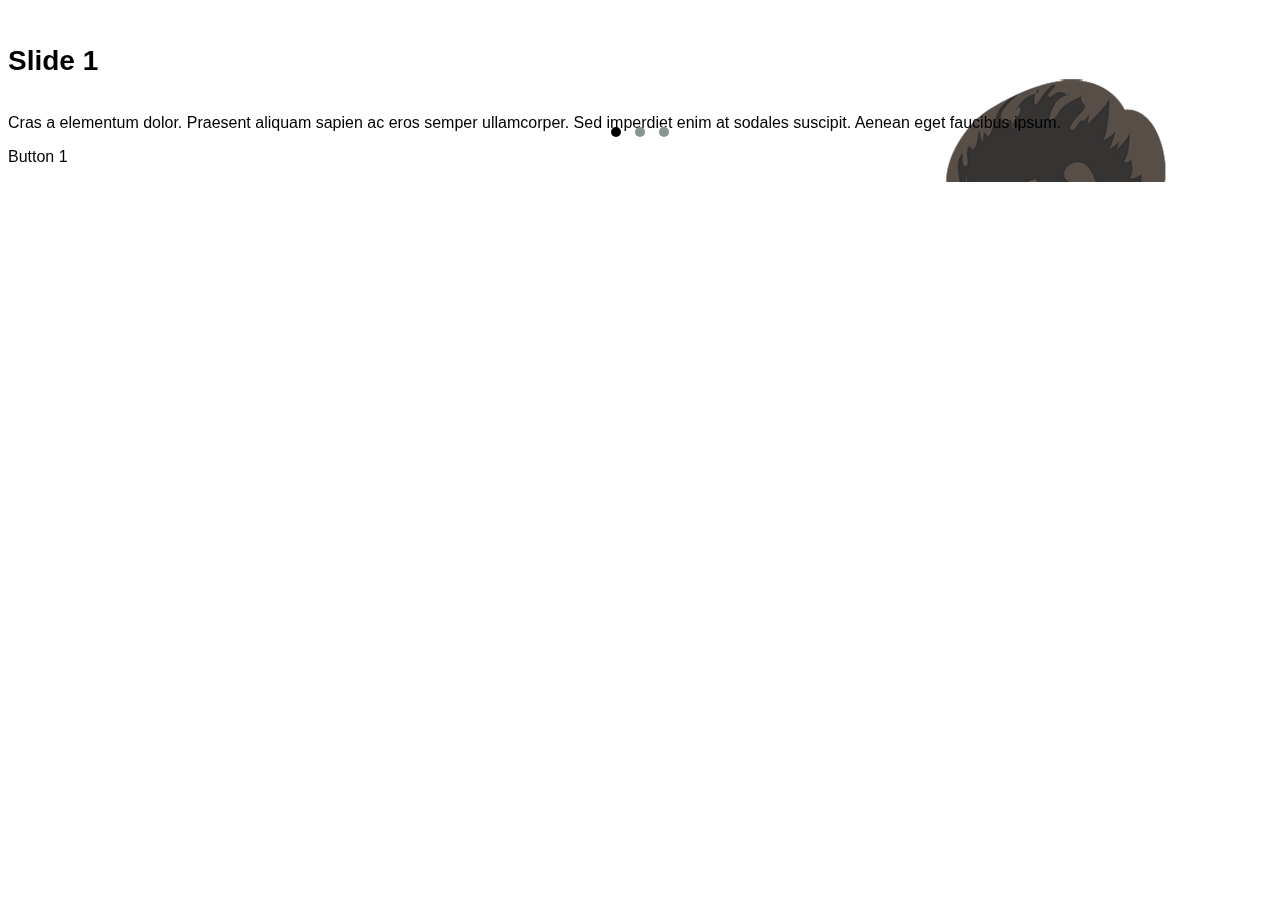
<file: js/owl-carousel-and-animate-css/index.html>
<!DOCTYPE html>
<html lang="en" >

<head>
  <meta charset="UTF-8">
  <title>Owl carousel and Animate.css</title>
  
  
  <link rel='stylesheet' href='https://cdnjs.cloudflare.com/ajax/libs/animate.css/3.5.2/animate.min.css'>
<link rel='stylesheet' href='https://cdnjs.cloudflare.com/ajax/libs/OwlCarousel2/2.2.0/assets/owl.theme.default.min.css'>
<link rel='stylesheet' href='https://cdnjs.cloudflare.com/ajax/libs/OwlCarousel2/2.2.0/assets/owl.carousel.min.css'>

      <link rel="stylesheet" href="css/style.css">

  
</head>

<body>

  <div class="owl-carousel owl-theme">
      <div class="item">
        <h4 style="position:relative; z-index:10;" data-animation-in="bounceInLeft" data-animation-out="animate-out bounceOutRight">Slide 1</h4>
        <p style="position:relative; z-index:10;" data-animation-in="fadeInDown" data-animation-out="animate-out fadeOut">Cras a elementum dolor. Praesent aliquam sapien ac eros semper ullamcorper. Sed imperdiet enim at sodales suscipit. Aenean eget faucibus ipsum.</p>
        <p style="position:relative; z-index:10;"><a href="#" class="btn" data-animation-in="flipInX" data-animation-out="animate-out slideOutDown">Button 1</a></p>
		
		<p style="position:absolute; height:50%;  right:0; width:50%; bottom:0; z-index:0;"><img data-animation-in="fadeIn" data-animation-out="animate-out fadeOut" src="./visual1.png" alt="illust"/>
		</p>
      </div>
	  
      <div class="item">
        <h4 data-animation-in="flipInY" data-animation-out="animate-out fadeOutUp">Slide 2</h4>
        <p data-animation-in="flipInX" data-animation-out="animate-out fadeOutLeft">Lorem ipsum dolor sit amet, consectetur adipiscing elit. Nunc id dolor pulvinar, mollis orci vitae, molestie elit. Maecenas scelerisque ipsum nibh, id imperdiet nulla lobortis nec.</p>
        <p><a href="#" class="btn" data-animation-in="bounceInLeft" data-animation-out="animate-out bounceOutRight">Button 2</a></p>
      </div>
	  
      <div class="item">
        <h4 data-animation-in="slideInDown" data-animation-out="animate-out slideOutUp">Slide 3</h4>
        <p data-animation-in="slideInRight" data-animation-out="animate-out fadeOut">Lorem ipsum dolor sit amet, consectetur adipiscing elit. Nunc id dolor pulvinar, mollis orci vitae, molestie elit. Maecenas scelerisque ipsum nibh, id imperdiet nulla lobortis nec.</p>
        <p><a href="#" class="btn" data-animation-in="slideInUp" data-animation-out="animate-out slideOutDown">Button 3</a></p>
      </div>
  </div>
  <script src='https://cdnjs.cloudflare.com/ajax/libs/jquery/3.1.0/jquery.min.js'></script>
<script src='https://cdnjs.cloudflare.com/ajax/libs/OwlCarousel2/2.2.0/owl.carousel.min.js'></script>

  

    <script  src="js/index.js"></script>




</body>

</html>
</file>
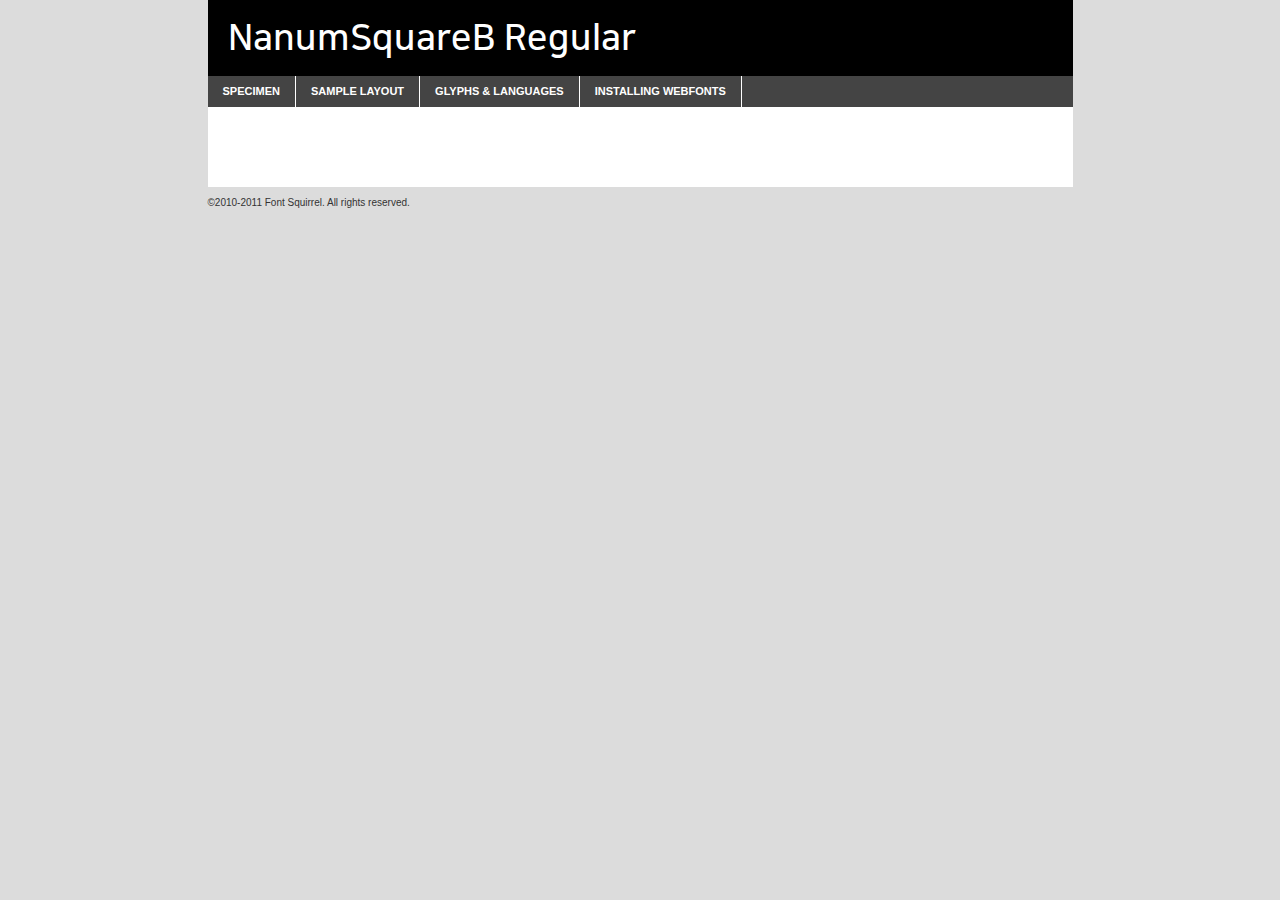
<file: font/nanum-square-b/nanumsquareb-demo.html>
<!DOCTYPE html PUBLIC "-//W3C//DTD XHTML 1.0 Transitional//EN"
	"http://www.w3.org/TR/xhtml1/DTD/xhtml1-transitional.dtd">

<html xmlns="http://www.w3.org/1999/xhtml" xml:lang="en" lang="en">
<head>
	<meta http-equiv="Content-Type" content="text/html; charset=utf-8" />
	<script src="http://ajax.googleapis.com/ajax/libs/jquery/1.7.2/jquery.min.js" type="text/javascript" charset="utf-8"></script>
	<script src="specimen_files/easytabs.js" type="text/javascript" charset="utf-8"></script>
	<link rel="stylesheet" href="specimen_files/specimen_stylesheet.css" type="text/css" charset="utf-8" />
	<link rel="stylesheet" href="nanum-square-b.css" type="text/css" charset="utf-8" />

	<style type="text/css">
					body{
				font-family: 'nanum-square-b';
							}
		</style>

	<title>NanumSquareB Regular Specimen</title>
	
	
	<script type="text/javascript" charset="utf-8">
		$(document).ready(function() {
			$('#container').easyTabs({defaultContent:1});
		});
	</script>
</head>

<body>
<div id="container">
	<div id="header">
		NanumSquareB Regular	</div>
	<ul class="tabs">
		<li><a href="#specimen">Specimen</a></li>
		<li><a href="#layout">Sample Layout</a></li>
				<li><a href="#glyphs">Glyphs &amp; Languages</a></li>
		<li><a href="#installing">Installing Webfonts</a></li>
		
	</ul>
	
	<div id="main_content">

		
			<div id="specimen">
		
				<div class="section">
					<div class="grid12 firstcol">
						<div class="huge">AaBb</div>
					</div>
				</div>
		
				<div class="section">
					<div class="glyph_range">A&#x200B;B&#x200b;C&#x200b;D&#x200b;E&#x200b;F&#x200b;G&#x200b;H&#x200b;I&#x200b;J&#x200b;K&#x200b;L&#x200b;M&#x200b;N&#x200b;O&#x200b;P&#x200b;Q&#x200b;R&#x200b;S&#x200b;T&#x200b;U&#x200b;V&#x200b;W&#x200b;X&#x200b;Y&#x200b;Z&#x200b;a&#x200b;b&#x200b;c&#x200b;d&#x200b;e&#x200b;f&#x200b;g&#x200b;h&#x200b;i&#x200b;j&#x200b;k&#x200b;l&#x200b;m&#x200b;n&#x200b;o&#x200b;p&#x200b;q&#x200b;r&#x200b;s&#x200b;t&#x200b;u&#x200b;v&#x200b;w&#x200b;x&#x200b;y&#x200b;z&#x200b;1&#x200b;2&#x200b;3&#x200b;4&#x200b;5&#x200b;6&#x200b;7&#x200b;8&#x200b;9&#x200b;0&#x200b;&amp;&#x200b;.&#x200b;,&#x200b;?&#x200b;!&#x200b;&#64;&#x200b;(&#x200b;)&#x200b;#&#x200b;$&#x200b;%&#x200b;*&#x200b;+&#x200b;-&#x200b;=&#x200b;:&#x200b;;</div>
				</div>
				<div class="section">
					<div class="grid12 firstcol">
						<table class="sample_table">
							<tr><td>10</td><td class="size10">다람쥐헌쳇바퀴에타고파abcdefghijklmnopqrstuvwxyzABCDEFGHIJKLMNOPQRSTUVWXYZ0123456789abcdefghijklmnopqrstuvwxyzABCDEFGHIJKLMNOPQRSTUVWXYZ0123456789abcdefghijklmnopqrstuvwxyzABCDEFGHIJKLMNOPQRSTUVWXYZ</td></tr>
							<tr><td>11</td><td class="size11">다람쥐헌쳇바퀴에타고파abcdefghijklmnopqrstuvwxyzABCDEFGHIJKLMNOPQRSTUVWXYZ0123456789abcdefghijklmnopqrstuvwxyzABCDEFGHIJKLMNOPQRSTUVWXYZ0123456789abcdefghijklmnopqrstuvwxyzABCDEFGHIJKLMNOPQRSTUVWXYZ</td></tr>
							<tr><td>12</td><td class="size12">다람쥐헌쳇바퀴에타고파abcdefghijklmnopqrstuvwxyzABCDEFGHIJKLMNOPQRSTUVWXYZ0123456789abcdefghijklmnopqrstuvwxyzABCDEFGHIJKLMNOPQRSTUVWXYZ0123456789abcdefghijklmnopqrstuvwxyzABCDEFGHIJKLMNOPQRSTUVWXYZ</td></tr>
							<tr><td>13</td><td class="size13">다람쥐헌쳇바퀴에타고파abcdefghijklmnopqrstuvwxyzABCDEFGHIJKLMNOPQRSTUVWXYZ0123456789abcdefghijklmnopqrstuvwxyzABCDEFGHIJKLMNOPQRSTUVWXYZ0123456789abcdefghijklmnopqrstuvwxyzABCDEFGHIJKLMNOPQRSTUVWXYZ</td></tr>
							<tr><td>14</td><td class="size14">다람쥐헌쳇바퀴에타고파abcdefghijklmnopqrstuvwxyzABCDEFGHIJKLMNOPQRSTUVWXYZ0123456789abcdefghijklmnopqrstuvwxyzABCDEFGHIJKLMNOPQRSTUVWXYZ0123456789abcdefghijklmnopqrstuvwxyzABCDEFGHIJKLMNOPQRSTUVWXYZ</td></tr>
							<tr><td>16</td><td class="size16">다람쥐헌쳇바퀴에타고파abcdefghijklmnopqrstuvwxyzABCDEFGHIJKLMNOPQRSTUVWXYZ0123456789abcdefghijklmnopqrstuvwxyzABCDEFGHIJKLMNOPQRSTUVWXYZ</td></tr>
							<tr><td>18</td><td class="size18">다람쥐헌쳇바퀴에타고파abcdefghijklmnopqrstuvwxyzABCDEFGHIJKLMNOPQRSTUVWXYZ0123456789abcdefghijklmnopqrstuvwxyzABCDEFGHIJKLMNOPQRSTUVWXYZ</td></tr>
							<tr><td>20</td><td class="size20">다람쥐헌쳇바퀴에타고파abcdefghijklmnopqrstuvwxyzABCDEFGHIJKLMNOPQRSTUVWXYZ0123456789abcdefghijklmnopqrstuvwxyzABCDEFGHIJKLMNOPQRSTUVWXYZ</td></tr>
							<tr><td>24</td><td class="size24">다람쥐헌쳇바퀴에타고파abcdefghijklmnopqrstuvwxyzABCDEFGHIJKLMNOPQRSTUVWXYZ0123456789abcdefghijklmnopqrstuvwxyzABCDEFGHIJKLMNOPQRSTUVWXYZ</td></tr>
							<tr><td>30</td><td class="size30">다람쥐헌쳇바퀴에타고파abcdefghijklmnopqrstuvwxyzABCDEFGHIJKLMNOPQRSTUVWXYZ0123456789abcdefghijklmnopqrstuvwxyzABCDEFGHIJKLMNOPQRSTUVWXYZ</td></tr>
							<tr><td>36</td><td class="size36">다람쥐헌쳇바퀴에타고파abcdefghijklmnopqrstuvwxyzABCDEFGHIJKLMNOPQRSTUVWXYZ0123456789abcdefghijklmnopqrstuvwxyzABCDEFGHIJKLMNOPQRSTUVWXYZ</td></tr>
							<tr><td>48</td><td class="size48">다람쥐헌쳇바퀴에타고파abcdefghijklmnopqrstuvwxyzABCDEFGHIJKLMNOPQRSTUVWXYZ0123456789abcdefghijklmnopqrstuvwxyzABCDEFGHIJKLMNOPQRSTUVWXYZ</td></tr>
							<tr><td>60</td><td class="size60">다람쥐헌쳇바퀴에타고파abcdefghijklmnopqrstuvwxyzABCDEFGHIJKLMNOPQRSTUVWXYZ0123456789abcdefghijklmnopqrstuvwxyzABCDEFGHIJKLMNOPQRSTUVWXYZ</td></tr>
							<tr><td>72</td><td class="size72">다람쥐헌쳇바퀴에타고파abcdefghijklmnopqrstuvwxyzABCDEFGHIJKLMNOPQRSTUVWXYZ0123456789abcdefghijklmnopqrstuvwxyzABCDEFGHIJKLMNOPQRSTUVWXYZ</td></tr>
							<tr><td>90</td><td class="size90">다람쥐헌쳇바퀴에타고파abcdefghijklmnopqrstuvwxyzABCDEFGHIJKLMNOPQRSTUVWXYZ0123456789abcdefghijklmnopqrstuvwxyzABCDEFGHIJKLMNOPQRSTUVWXYZ</td></tr>
						</table>
				
					</div>
			
				</div>
		
		
		
								<div class="section" id="bodycomparison">


										<div id="xheight">
				<div class="fontbody">&#x25FC;&#x25FC;&#x25FC;&#x25FC;&#x25FC;&#x25FC;&#x25FC;&#x25FC;&#x25FC;&#x25FC;&#x25FC;&#x25FC;&#x25FC;&#x25FC;&#x25FC;&#x25FC;&#x25FC;&#x25FC;&#x25FC;&#x25FC;&#x25FC;&#x25FC;&#x25FC;&#x25FC;&#x25FC;&#x25FC;&#x25FC;&#x25FC;&#x25FC;&#x25FC;&#x25FC;&#x25FC;&#x25FC;&#x25FC;&#x25FC;&#x25FC;&#x25FC;&#x25FC;&#x25FC;&#x25FC;&#x25FC;&#x25FC;&#x25FC;&#x25FC;&#x25FC;&#x25FC;&#x25FC;&#x25FC;&#x25FC;&#x25FC;&#x25FC;&#x25FC;&#x25FC;&#x25FC;&#x25FC;&#x25FC;&#x25FC;&#x25FC;&#x25FC;&#x25FC;&#x25FC;&#x25FC;&#x25FC;&#x25FC;&#x25FC;&#x25FC;&#x25FC;&#x25FC;&#x25FC;&#x25FC;&#x25FC;&#x25FC;&#x25FC;&#x25FC;&#x25FC;&#x25FC;&#x25FC;&#x25FC;&#x25FC;&#x25FC;&#x25FC;&#x25FC;&#x25FC;&#x25FC;&#x25FC;&#x25FC;&#x25FC;&#x25FC;&#x25FC;&#x25FC;&#x25FC;&#x25FC;&#x25FC;&#x25FC;&#x25FC;&#x25FC;&#x25FC;&#x25FC;&#x25FC;body</div><div class="arialbody">body</div><div class="verdanabody">body</div><div class="georgiabody">body</div></div>
										<div class="fontbody" style="z-index:1">
											body<span>NanumSquareB Regular</span>
										</div>
										<div class="arialbody" style="z-index:1">
											body<span>Arial</span>
										</div>
										<div class="verdanabody" style="z-index:1">
											body<span>Verdana</span>
										</div>
										<div class="georgiabody" style="z-index:1">
											body<span>Georgia</span>
										</div>



								</div>
		
		
				<div class="section psample psample_row1" id="">
					
					<div class="grid2 firstcol">
						<p class="size10"><span>10.</span>Aenean lacinia bibendum nulla sed consectetur. Fusce dapibus, tellus ac cursus commodo, tortor mauris condimentum nibh, ut fermentum massa justo sit amet risus. Nullam id dolor id nibh ultricies vehicula ut id elit. Cum sociis natoque penatibus et magnis dis parturient montes, nascetur ridiculus mus. Nulla vitae elit libero, a pharetra augue.</p>
			
					</div>
					<div class="grid3">
						<p class="size11"><span>11.</span>Aenean lacinia bibendum nulla sed consectetur. Fusce dapibus, tellus ac cursus commodo, tortor mauris condimentum nibh, ut fermentum massa justo sit amet risus. Nullam id dolor id nibh ultricies vehicula ut id elit. Cum sociis natoque penatibus et magnis dis parturient montes, nascetur ridiculus mus. Nulla vitae elit libero, a pharetra augue.</p>
			
					</div>
					<div class="grid3">
						<p class="size12"><span>12.</span>Aenean lacinia bibendum nulla sed consectetur. Fusce dapibus, tellus ac cursus commodo, tortor mauris condimentum nibh, ut fermentum massa justo sit amet risus. Nullam id dolor id nibh ultricies vehicula ut id elit. Cum sociis natoque penatibus et magnis dis parturient montes, nascetur ridiculus mus. Nulla vitae elit libero, a pharetra augue.</p>
			
					</div>
					<div class="grid4">
						<p class="size13"><span>13.</span>Aenean lacinia bibendum nulla sed consectetur. Fusce dapibus, tellus ac cursus commodo, tortor mauris condimentum nibh, ut fermentum massa justo sit amet risus. Nullam id dolor id nibh ultricies vehicula ut id elit. Cum sociis natoque penatibus et magnis dis parturient montes, nascetur ridiculus mus. Nulla vitae elit libero, a pharetra augue.</p>
			
					</div>
					<div class="white_blend"></div>
					
				</div>
				<div class="section psample psample_row2" id="">
					<div class="grid3 firstcol">
						<p class="size14"><span>14.</span>Aenean lacinia bibendum nulla sed consectetur. Fusce dapibus, tellus ac cursus commodo, tortor mauris condimentum nibh, ut fermentum massa justo sit amet risus. Nullam id dolor id nibh ultricies vehicula ut id elit. Cum sociis natoque penatibus et magnis dis parturient montes, nascetur ridiculus mus. Nulla vitae elit libero, a pharetra augue.</p>
			
					</div>
					<div class="grid4">
						<p class="size16"><span>16.</span>Aenean lacinia bibendum nulla sed consectetur. Fusce dapibus, tellus ac cursus commodo, tortor mauris condimentum nibh, ut fermentum massa justo sit amet risus. Nullam id dolor id nibh ultricies vehicula ut id elit. Cum sociis natoque penatibus et magnis dis parturient montes, nascetur ridiculus mus. Nulla vitae elit libero, a pharetra augue.</p>
			
					</div>
					<div class="grid5">
						<p class="size18"><span>18.</span>Aenean lacinia bibendum nulla sed consectetur. Fusce dapibus, tellus ac cursus commodo, tortor mauris condimentum nibh, ut fermentum massa justo sit amet risus. Nullam id dolor id nibh ultricies vehicula ut id elit. Cum sociis natoque penatibus et magnis dis parturient montes, nascetur ridiculus mus. Nulla vitae elit libero, a pharetra augue.</p>
			
					</div>

					<div class="white_blend"></div>

				</div>
				
				<div class="section psample psample_row3" id="">
					<div class="grid5 firstcol">
						<p class="size20"><span>20.</span>Aenean lacinia bibendum nulla sed consectetur. Fusce dapibus, tellus ac cursus commodo, tortor mauris condimentum nibh, ut fermentum massa justo sit amet risus. Nullam id dolor id nibh ultricies vehicula ut id elit. Cum sociis natoque penatibus et magnis dis parturient montes, nascetur ridiculus mus. Nulla vitae elit libero, a pharetra augue.</p>
					</div>
					<div class="grid7">
						<p class="size24"><span>24.</span>Aenean lacinia bibendum nulla sed consectetur. Fusce dapibus, tellus ac cursus commodo, tortor mauris condimentum nibh, ut fermentum massa justo sit amet risus. Nullam id dolor id nibh ultricies vehicula ut id elit. Cum sociis natoque penatibus et magnis dis parturient montes, nascetur ridiculus mus. Nulla vitae elit libero, a pharetra augue.</p>
					</div>
					
					<div class="white_blend"></div>
					
				</div>
				
				<div class="section psample psample_row4" id="">
					<div class="grid12 firstcol">
						<p class="size30"><span>30.</span>Aenean lacinia bibendum nulla sed consectetur. Fusce dapibus, tellus ac cursus commodo, tortor mauris condimentum nibh, ut fermentum massa justo sit amet risus. Nullam id dolor id nibh ultricies vehicula ut id elit. Cum sociis natoque penatibus et magnis dis parturient montes, nascetur ridiculus mus. Nulla vitae elit libero, a pharetra augue.</p>
					</div>
					<div class="white_blend"></div>
					
				</div>
				
				
				
				<div class="section psample psample_row1 fullreverse">
					<div class="grid2 firstcol">
						<p class="size10"><span>10.</span>Aenean lacinia bibendum nulla sed consectetur. Fusce dapibus, tellus ac cursus commodo, tortor mauris condimentum nibh, ut fermentum massa justo sit amet risus. Nullam id dolor id nibh ultricies vehicula ut id elit. Cum sociis natoque penatibus et magnis dis parturient montes, nascetur ridiculus mus. Nulla vitae elit libero, a pharetra augue.</p>
			
					</div>
					<div class="grid3">
						<p class="size11"><span>11.</span>Aenean lacinia bibendum nulla sed consectetur. Fusce dapibus, tellus ac cursus commodo, tortor mauris condimentum nibh, ut fermentum massa justo sit amet risus. Nullam id dolor id nibh ultricies vehicula ut id elit. Cum sociis natoque penatibus et magnis dis parturient montes, nascetur ridiculus mus. Nulla vitae elit libero, a pharetra augue.</p>
			
					</div>
					<div class="grid3">
						<p class="size12"><span>12.</span>Aenean lacinia bibendum nulla sed consectetur. Fusce dapibus, tellus ac cursus commodo, tortor mauris condimentum nibh, ut fermentum massa justo sit amet risus. Nullam id dolor id nibh ultricies vehicula ut id elit. Cum sociis natoque penatibus et magnis dis parturient montes, nascetur ridiculus mus. Nulla vitae elit libero, a pharetra augue.</p>
			
					</div>
					<div class="grid4">
						<p class="size13"><span>13.</span>Aenean lacinia bibendum nulla sed consectetur. Fusce dapibus, tellus ac cursus commodo, tortor mauris condimentum nibh, ut fermentum massa justo sit amet risus. Nullam id dolor id nibh ultricies vehicula ut id elit. Cum sociis natoque penatibus et magnis dis parturient montes, nascetur ridiculus mus. Nulla vitae elit libero, a pharetra augue.</p>
			
					</div>
					<div class="black_blend"></div>
					
				</div>
				
				<div class="section psample psample_row2 fullreverse">
					<div class="grid3 firstcol">
						<p class="size14"><span>14.</span>Aenean lacinia bibendum nulla sed consectetur. Fusce dapibus, tellus ac cursus commodo, tortor mauris condimentum nibh, ut fermentum massa justo sit amet risus. Nullam id dolor id nibh ultricies vehicula ut id elit. Cum sociis natoque penatibus et magnis dis parturient montes, nascetur ridiculus mus. Nulla vitae elit libero, a pharetra augue.</p>
			
					</div>
					<div class="grid4">
						<p class="size16"><span>16.</span>Aenean lacinia bibendum nulla sed consectetur. Fusce dapibus, tellus ac cursus commodo, tortor mauris condimentum nibh, ut fermentum massa justo sit amet risus. Nullam id dolor id nibh ultricies vehicula ut id elit. Cum sociis natoque penatibus et magnis dis parturient montes, nascetur ridiculus mus. Nulla vitae elit libero, a pharetra augue.</p>
			
					</div>
					<div class="grid5">
						<p class="size18"><span>18.</span>Aenean lacinia bibendum nulla sed consectetur. Fusce dapibus, tellus ac cursus commodo, tortor mauris condimentum nibh, ut fermentum massa justo sit amet risus. Nullam id dolor id nibh ultricies vehicula ut id elit. Cum sociis natoque penatibus et magnis dis parturient montes, nascetur ridiculus mus. Nulla vitae elit libero, a pharetra augue.</p>
			
					</div>
					<div class="black_blend"></div>

				</div>
				
				<div class="section psample fullreverse psample_row3" id="">
					<div class="grid5 firstcol">
						<p class="size20"><span>20.</span>Aenean lacinia bibendum nulla sed consectetur. Fusce dapibus, tellus ac cursus commodo, tortor mauris condimentum nibh, ut fermentum massa justo sit amet risus. Nullam id dolor id nibh ultricies vehicula ut id elit. Cum sociis natoque penatibus et magnis dis parturient montes, nascetur ridiculus mus. Nulla vitae elit libero, a pharetra augue.</p>
					</div>
					<div class="grid7">
						<p class="size24"><span>24.</span>Aenean lacinia bibendum nulla sed consectetur. Fusce dapibus, tellus ac cursus commodo, tortor mauris condimentum nibh, ut fermentum massa justo sit amet risus. Nullam id dolor id nibh ultricies vehicula ut id elit. Cum sociis natoque penatibus et magnis dis parturient montes, nascetur ridiculus mus. Nulla vitae elit libero, a pharetra augue.</p>
					</div>
					
					<div class="black_blend"></div>
					
				</div>
				
				<div class="section psample fullreverse psample_row4" id="" style="border-bottom: 20px #000 solid;">
					<div class="grid12 firstcol">
						<p class="size30"><span>30.</span>Aenean lacinia bibendum nulla sed consectetur. Fusce dapibus, tellus ac cursus commodo, tortor mauris condimentum nibh, ut fermentum massa justo sit amet risus. Nullam id dolor id nibh ultricies vehicula ut id elit. Cum sociis natoque penatibus et magnis dis parturient montes, nascetur ridiculus mus. Nulla vitae elit libero, a pharetra augue.</p>
					</div>
					<div class="black_blend"></div>
					
				</div>
				
				
				
				
			</div>
			
			<div id="layout">
				
				<div class="section">
					
					<div class="grid12 firstcol">
						<h1>Lorem Ipsum Dolor</h1>
						<h2>Etiam porta sem malesuada magna mollis euismod</h2>
						
						<p class="byline">By <a href="#link">Aenean Lacinia</a></p>
					</div>
				</div>
				<div class="section">
					<div class="grid8 firstcol">
						<p class="large">Donec sed odio dui. Morbi leo risus, porta ac consectetur ac, vestibulum at eros. Fusce dapibus, tellus ac cursus commodo, tortor mauris condimentum nibh, ut fermentum massa justo sit amet risus. </p>

						
						<h3>Pellentesque ornare sem</h3>

						<p>Maecenas sed diam eget risus varius blandit sit amet non magna. Maecenas faucibus mollis interdum. Donec ullamcorper nulla non metus auctor fringilla. Nullam id dolor id nibh ultricies vehicula ut id elit. Nullam id dolor id nibh ultricies vehicula ut id elit. </p>

						<p>Aenean eu leo quam. Pellentesque ornare sem lacinia quam venenatis vestibulum. Lorem ipsum dolor sit amet, consectetur adipiscing elit. Cum sociis natoque penatibus et magnis dis parturient montes, nascetur ridiculus mus. </p>

						<p>Nulla vitae elit libero, a pharetra augue. Praesent commodo cursus magna, vel scelerisque nisl consectetur et. Aenean lacinia bibendum nulla sed consectetur. </p>

						<p>Nullam quis risus eget urna mollis ornare vel eu leo. Nullam quis risus eget urna mollis ornare vel eu leo. Maecenas sed diam eget risus varius blandit sit amet non magna. Donec ullamcorper nulla non metus auctor fringilla. </p>

						<h3>Cras mattis consectetur</h3>

						<p>Aenean eu leo quam. Pellentesque ornare sem lacinia quam venenatis vestibulum. Aenean lacinia bibendum nulla sed consectetur. Integer posuere erat a ante venenatis dapibus posuere velit aliquet. Cras mattis consectetur purus sit amet fermentum. </p>

						<p>Nullam id dolor id nibh ultricies vehicula ut id elit. Nullam quis risus eget urna mollis ornare vel eu leo. Cras mattis consectetur purus sit amet fermentum.</p>
					</div>
					
					<div class="grid4 sidebar">
						
						<div class="box reverse">
							<p class="last">Nullam quis risus eget urna mollis ornare vel eu leo. Donec ullamcorper nulla non metus auctor fringilla. Cras mattis consectetur purus sit amet fermentum. Sed posuere consectetur est at lobortis. Lorem ipsum dolor sit amet, consectetur adipiscing elit. </p>
						</div>
						
						<p class="caption">Maecenas sed diam eget risus varius.</p>

						<p>Vestibulum id ligula porta felis euismod semper. Integer posuere erat a ante venenatis dapibus posuere velit aliquet. Vestibulum id ligula porta felis euismod semper. Sed posuere consectetur est at lobortis. Maecenas sed diam eget risus varius blandit sit amet non magna. Fusce dapibus, tellus ac cursus commodo, tortor mauris condimentum nibh, ut fermentum massa justo sit amet risus. </p>

					

						<p>Duis mollis, est non commodo luctus, nisi erat porttitor ligula, eget lacinia odio sem nec elit. Aenean lacinia bibendum nulla sed consectetur. Vivamus sagittis lacus vel augue laoreet rutrum faucibus dolor auctor. Aenean lacinia bibendum nulla sed consectetur. Nullam quis risus eget urna mollis ornare vel eu leo. </p>

						<p>Praesent commodo cursus magna, vel scelerisque nisl consectetur et. Donec ullamcorper nulla non metus auctor fringilla. Maecenas faucibus mollis interdum. Fusce dapibus, tellus ac cursus commodo, tortor mauris condimentum nibh, ut fermentum massa justo sit amet risus. </p>

					</div>
				</div>
				
			</div>


			



		<div id="glyphs">
			<div class="section">
				<div class="grid12 firstcol">
			
				<h1>Language Support</h1>
				<p>The subset of NanumSquareB Regular in this kit supports the following languages:<br />
			
					English				</p>
				<h1>Glyph Chart</h1>
				<p>The subset of NanumSquareB Regular in this kit includes all the glyphs listed below. Unicode entities are included above each glyph to help you insert individual characters into your layout.</p>
				<div id="glyph_chart">
			
																				 <div><p>&amp;#32;</p>&#32;</div>
																				 <div><p>&amp;#33;</p>&#33;</div>
																				 <div><p>&amp;#34;</p>&#34;</div>
																				 <div><p>&amp;#35;</p>&#35;</div>
																				 <div><p>&amp;#36;</p>&#36;</div>
																				 <div><p>&amp;#37;</p>&#37;</div>
																				 <div><p>&amp;#38;</p>&#38;</div>
																				 <div><p>&amp;#39;</p>&#39;</div>
																				 <div><p>&amp;#40;</p>&#40;</div>
																				 <div><p>&amp;#41;</p>&#41;</div>
																				 <div><p>&amp;#42;</p>&#42;</div>
																				 <div><p>&amp;#43;</p>&#43;</div>
																				 <div><p>&amp;#44;</p>&#44;</div>
																				 <div><p>&amp;#45;</p>&#45;</div>
																				 <div><p>&amp;#46;</p>&#46;</div>
																				 <div><p>&amp;#47;</p>&#47;</div>
																				 <div><p>&amp;#48;</p>&#48;</div>
																				 <div><p>&amp;#49;</p>&#49;</div>
																				 <div><p>&amp;#50;</p>&#50;</div>
																				 <div><p>&amp;#51;</p>&#51;</div>
																				 <div><p>&amp;#52;</p>&#52;</div>
																				 <div><p>&amp;#53;</p>&#53;</div>
																				 <div><p>&amp;#54;</p>&#54;</div>
																				 <div><p>&amp;#55;</p>&#55;</div>
																				 <div><p>&amp;#56;</p>&#56;</div>
																				 <div><p>&amp;#57;</p>&#57;</div>
																				 <div><p>&amp;#58;</p>&#58;</div>
																				 <div><p>&amp;#59;</p>&#59;</div>
																				 <div><p>&amp;#60;</p>&#60;</div>
																				 <div><p>&amp;#61;</p>&#61;</div>
																				 <div><p>&amp;#62;</p>&#62;</div>
																				 <div><p>&amp;#63;</p>&#63;</div>
																				 <div><p>&amp;#64;</p>&#64;</div>
																				 <div><p>&amp;#65;</p>&#65;</div>
																				 <div><p>&amp;#66;</p>&#66;</div>
																				 <div><p>&amp;#67;</p>&#67;</div>
																				 <div><p>&amp;#68;</p>&#68;</div>
																				 <div><p>&amp;#69;</p>&#69;</div>
																				 <div><p>&amp;#70;</p>&#70;</div>
																				 <div><p>&amp;#71;</p>&#71;</div>
																				 <div><p>&amp;#72;</p>&#72;</div>
																				 <div><p>&amp;#73;</p>&#73;</div>
																				 <div><p>&amp;#74;</p>&#74;</div>
																				 <div><p>&amp;#75;</p>&#75;</div>
																				 <div><p>&amp;#76;</p>&#76;</div>
																				 <div><p>&amp;#77;</p>&#77;</div>
																				 <div><p>&amp;#78;</p>&#78;</div>
																				 <div><p>&amp;#79;</p>&#79;</div>
																				 <div><p>&amp;#80;</p>&#80;</div>
																				 <div><p>&amp;#81;</p>&#81;</div>
																				 <div><p>&amp;#82;</p>&#82;</div>
																				 <div><p>&amp;#83;</p>&#83;</div>
																				 <div><p>&amp;#84;</p>&#84;</div>
																				 <div><p>&amp;#85;</p>&#85;</div>
																				 <div><p>&amp;#86;</p>&#86;</div>
																				 <div><p>&amp;#87;</p>&#87;</div>
																				 <div><p>&amp;#88;</p>&#88;</div>
																				 <div><p>&amp;#89;</p>&#89;</div>
																				 <div><p>&amp;#90;</p>&#90;</div>
																				 <div><p>&amp;#91;</p>&#91;</div>
																				 <div><p>&amp;#92;</p>&#92;</div>
																				 <div><p>&amp;#93;</p>&#93;</div>
																				 <div><p>&amp;#94;</p>&#94;</div>
																				 <div><p>&amp;#95;</p>&#95;</div>
																				 <div><p>&amp;#96;</p>&#96;</div>
																				 <div><p>&amp;#97;</p>&#97;</div>
																				 <div><p>&amp;#98;</p>&#98;</div>
																				 <div><p>&amp;#99;</p>&#99;</div>
																				 <div><p>&amp;#100;</p>&#100;</div>
																				 <div><p>&amp;#101;</p>&#101;</div>
																				 <div><p>&amp;#102;</p>&#102;</div>
																				 <div><p>&amp;#103;</p>&#103;</div>
																				 <div><p>&amp;#104;</p>&#104;</div>
																				 <div><p>&amp;#105;</p>&#105;</div>
																				 <div><p>&amp;#106;</p>&#106;</div>
																				 <div><p>&amp;#107;</p>&#107;</div>
																				 <div><p>&amp;#108;</p>&#108;</div>
																				 <div><p>&amp;#109;</p>&#109;</div>
																				 <div><p>&amp;#110;</p>&#110;</div>
																				 <div><p>&amp;#111;</p>&#111;</div>
																				 <div><p>&amp;#112;</p>&#112;</div>
																				 <div><p>&amp;#113;</p>&#113;</div>
																				 <div><p>&amp;#114;</p>&#114;</div>
																				 <div><p>&amp;#115;</p>&#115;</div>
																				 <div><p>&amp;#116;</p>&#116;</div>
																				 <div><p>&amp;#117;</p>&#117;</div>
																				 <div><p>&amp;#118;</p>&#118;</div>
																				 <div><p>&amp;#119;</p>&#119;</div>
																				 <div><p>&amp;#120;</p>&#120;</div>
																				 <div><p>&amp;#121;</p>&#121;</div>
																				 <div><p>&amp;#122;</p>&#122;</div>
																				 <div><p>&amp;#123;</p>&#123;</div>
																				 <div><p>&amp;#124;</p>&#124;</div>
																				 <div><p>&amp;#125;</p>&#125;</div>
																				 <div><p>&amp;#126;</p>&#126;</div>
																				 <div><p>&amp;#9724;</p>&#9724;</div>
																				 <div><p>&amp;#44032;</p>&#44032;</div>
																				 <div><p>&amp;#44033;</p>&#44033;</div>
																				 <div><p>&amp;#44036;</p>&#44036;</div>
																				 <div><p>&amp;#44039;</p>&#44039;</div>
																				 <div><p>&amp;#44040;</p>&#44040;</div>
																				 <div><p>&amp;#44041;</p>&#44041;</div>
																				 <div><p>&amp;#44042;</p>&#44042;</div>
																				 <div><p>&amp;#44048;</p>&#44048;</div>
																				 <div><p>&amp;#44049;</p>&#44049;</div>
																				 <div><p>&amp;#44050;</p>&#44050;</div>
																				 <div><p>&amp;#44051;</p>&#44051;</div>
																				 <div><p>&amp;#44052;</p>&#44052;</div>
																				 <div><p>&amp;#44053;</p>&#44053;</div>
																				 <div><p>&amp;#44054;</p>&#44054;</div>
																				 <div><p>&amp;#44055;</p>&#44055;</div>
																				 <div><p>&amp;#44057;</p>&#44057;</div>
																				 <div><p>&amp;#44058;</p>&#44058;</div>
																				 <div><p>&amp;#44059;</p>&#44059;</div>
																				 <div><p>&amp;#44060;</p>&#44060;</div>
																				 <div><p>&amp;#44061;</p>&#44061;</div>
																				 <div><p>&amp;#44064;</p>&#44064;</div>
																				 <div><p>&amp;#44068;</p>&#44068;</div>
																				 <div><p>&amp;#44076;</p>&#44076;</div>
																				 <div><p>&amp;#44077;</p>&#44077;</div>
																				 <div><p>&amp;#44079;</p>&#44079;</div>
																				 <div><p>&amp;#44080;</p>&#44080;</div>
																				 <div><p>&amp;#44081;</p>&#44081;</div>
																				 <div><p>&amp;#44088;</p>&#44088;</div>
																				 <div><p>&amp;#44089;</p>&#44089;</div>
																				 <div><p>&amp;#44092;</p>&#44092;</div>
																				 <div><p>&amp;#44096;</p>&#44096;</div>
																				 <div><p>&amp;#44107;</p>&#44107;</div>
																				 <div><p>&amp;#44109;</p>&#44109;</div>
																				 <div><p>&amp;#44116;</p>&#44116;</div>
																				 <div><p>&amp;#44120;</p>&#44120;</div>
																				 <div><p>&amp;#44124;</p>&#44124;</div>
																				 <div><p>&amp;#44144;</p>&#44144;</div>
																				 <div><p>&amp;#44145;</p>&#44145;</div>
																				 <div><p>&amp;#44148;</p>&#44148;</div>
																				 <div><p>&amp;#44151;</p>&#44151;</div>
																				 <div><p>&amp;#44152;</p>&#44152;</div>
																				 <div><p>&amp;#44154;</p>&#44154;</div>
																				 <div><p>&amp;#44160;</p>&#44160;</div>
																				 <div><p>&amp;#44161;</p>&#44161;</div>
																				 <div><p>&amp;#44163;</p>&#44163;</div>
																				 <div><p>&amp;#44164;</p>&#44164;</div>
																				 <div><p>&amp;#44165;</p>&#44165;</div>
																				 <div><p>&amp;#44166;</p>&#44166;</div>
																				 <div><p>&amp;#44169;</p>&#44169;</div>
																				 <div><p>&amp;#44170;</p>&#44170;</div>
																				 <div><p>&amp;#44171;</p>&#44171;</div>
																				 <div><p>&amp;#44172;</p>&#44172;</div>
																				 <div><p>&amp;#44176;</p>&#44176;</div>
																				 <div><p>&amp;#44180;</p>&#44180;</div>
																				 <div><p>&amp;#44188;</p>&#44188;</div>
																				 <div><p>&amp;#44189;</p>&#44189;</div>
																				 <div><p>&amp;#44191;</p>&#44191;</div>
																				 <div><p>&amp;#44192;</p>&#44192;</div>
																				 <div><p>&amp;#44193;</p>&#44193;</div>
																				 <div><p>&amp;#44200;</p>&#44200;</div>
																				 <div><p>&amp;#44201;</p>&#44201;</div>
																				 <div><p>&amp;#44202;</p>&#44202;</div>
																				 <div><p>&amp;#44204;</p>&#44204;</div>
																				 <div><p>&amp;#44207;</p>&#44207;</div>
																				 <div><p>&amp;#44208;</p>&#44208;</div>
																				 <div><p>&amp;#44216;</p>&#44216;</div>
																				 <div><p>&amp;#44217;</p>&#44217;</div>
																				 <div><p>&amp;#44219;</p>&#44219;</div>
																				 <div><p>&amp;#44220;</p>&#44220;</div>
																				 <div><p>&amp;#44221;</p>&#44221;</div>
																				 <div><p>&amp;#44225;</p>&#44225;</div>
																				 <div><p>&amp;#44228;</p>&#44228;</div>
																				 <div><p>&amp;#44232;</p>&#44232;</div>
																				 <div><p>&amp;#44236;</p>&#44236;</div>
																				 <div><p>&amp;#44245;</p>&#44245;</div>
																				 <div><p>&amp;#44247;</p>&#44247;</div>
																				 <div><p>&amp;#44256;</p>&#44256;</div>
																				 <div><p>&amp;#44257;</p>&#44257;</div>
																				 <div><p>&amp;#44260;</p>&#44260;</div>
																				 <div><p>&amp;#44263;</p>&#44263;</div>
																				 <div><p>&amp;#44264;</p>&#44264;</div>
																				 <div><p>&amp;#44266;</p>&#44266;</div>
																				 <div><p>&amp;#44268;</p>&#44268;</div>
																				 <div><p>&amp;#44271;</p>&#44271;</div>
																				 <div><p>&amp;#44272;</p>&#44272;</div>
																				 <div><p>&amp;#44273;</p>&#44273;</div>
																				 <div><p>&amp;#44275;</p>&#44275;</div>
																				 <div><p>&amp;#44277;</p>&#44277;</div>
																				 <div><p>&amp;#44278;</p>&#44278;</div>
																				 <div><p>&amp;#44284;</p>&#44284;</div>
																				 <div><p>&amp;#44285;</p>&#44285;</div>
																				 <div><p>&amp;#44288;</p>&#44288;</div>
																				 <div><p>&amp;#44292;</p>&#44292;</div>
																				 <div><p>&amp;#44294;</p>&#44294;</div>
																				 <div><p>&amp;#44300;</p>&#44300;</div>
																				 <div><p>&amp;#44301;</p>&#44301;</div>
																				 <div><p>&amp;#44303;</p>&#44303;</div>
																				 <div><p>&amp;#44305;</p>&#44305;</div>
																				 <div><p>&amp;#44312;</p>&#44312;</div>
																				 <div><p>&amp;#44316;</p>&#44316;</div>
																				 <div><p>&amp;#44320;</p>&#44320;</div>
																				 <div><p>&amp;#44329;</p>&#44329;</div>
																				 <div><p>&amp;#44332;</p>&#44332;</div>
																				 <div><p>&amp;#44333;</p>&#44333;</div>
																				 <div><p>&amp;#44340;</p>&#44340;</div>
																				 <div><p>&amp;#44341;</p>&#44341;</div>
																				 <div><p>&amp;#44344;</p>&#44344;</div>
																				 <div><p>&amp;#44348;</p>&#44348;</div>
																				 <div><p>&amp;#44356;</p>&#44356;</div>
																				 <div><p>&amp;#44357;</p>&#44357;</div>
																				 <div><p>&amp;#44359;</p>&#44359;</div>
																				 <div><p>&amp;#44361;</p>&#44361;</div>
																				 <div><p>&amp;#44368;</p>&#44368;</div>
																				 <div><p>&amp;#44372;</p>&#44372;</div>
																				 <div><p>&amp;#44376;</p>&#44376;</div>
																				 <div><p>&amp;#44385;</p>&#44385;</div>
																				 <div><p>&amp;#44387;</p>&#44387;</div>
																				 <div><p>&amp;#44396;</p>&#44396;</div>
																				 <div><p>&amp;#44397;</p>&#44397;</div>
																				 <div><p>&amp;#44400;</p>&#44400;</div>
																				 <div><p>&amp;#44403;</p>&#44403;</div>
																				 <div><p>&amp;#44404;</p>&#44404;</div>
																				 <div><p>&amp;#44405;</p>&#44405;</div>
																				 <div><p>&amp;#44406;</p>&#44406;</div>
																				 <div><p>&amp;#44411;</p>&#44411;</div>
																				 <div><p>&amp;#44412;</p>&#44412;</div>
																				 <div><p>&amp;#44413;</p>&#44413;</div>
																				 <div><p>&amp;#44415;</p>&#44415;</div>
																				 <div><p>&amp;#44417;</p>&#44417;</div>
																				 <div><p>&amp;#44418;</p>&#44418;</div>
																				 <div><p>&amp;#44424;</p>&#44424;</div>
																				 <div><p>&amp;#44425;</p>&#44425;</div>
																				 <div><p>&amp;#44428;</p>&#44428;</div>
																				 <div><p>&amp;#44432;</p>&#44432;</div>
																				 <div><p>&amp;#44444;</p>&#44444;</div>
																				 <div><p>&amp;#44445;</p>&#44445;</div>
																				 <div><p>&amp;#44452;</p>&#44452;</div>
																				 <div><p>&amp;#44471;</p>&#44471;</div>
																				 <div><p>&amp;#44480;</p>&#44480;</div>
																				 <div><p>&amp;#44481;</p>&#44481;</div>
																				 <div><p>&amp;#44484;</p>&#44484;</div>
																				 <div><p>&amp;#44488;</p>&#44488;</div>
																				 <div><p>&amp;#44496;</p>&#44496;</div>
																				 <div><p>&amp;#44497;</p>&#44497;</div>
																				 <div><p>&amp;#44499;</p>&#44499;</div>
																				 <div><p>&amp;#44508;</p>&#44508;</div>
																				 <div><p>&amp;#44512;</p>&#44512;</div>
																				 <div><p>&amp;#44516;</p>&#44516;</div>
																				 <div><p>&amp;#44536;</p>&#44536;</div>
																				 <div><p>&amp;#44537;</p>&#44537;</div>
																				 <div><p>&amp;#44540;</p>&#44540;</div>
																				 <div><p>&amp;#44543;</p>&#44543;</div>
																				 <div><p>&amp;#44544;</p>&#44544;</div>
																				 <div><p>&amp;#44545;</p>&#44545;</div>
																				 <div><p>&amp;#44552;</p>&#44552;</div>
																				 <div><p>&amp;#44553;</p>&#44553;</div>
																				 <div><p>&amp;#44555;</p>&#44555;</div>
																				 <div><p>&amp;#44557;</p>&#44557;</div>
																				 <div><p>&amp;#44564;</p>&#44564;</div>
																				 <div><p>&amp;#44592;</p>&#44592;</div>
																				 <div><p>&amp;#44593;</p>&#44593;</div>
																				 <div><p>&amp;#44596;</p>&#44596;</div>
																				 <div><p>&amp;#44599;</p>&#44599;</div>
																				 <div><p>&amp;#44600;</p>&#44600;</div>
																				 <div><p>&amp;#44602;</p>&#44602;</div>
																				 <div><p>&amp;#44608;</p>&#44608;</div>
																				 <div><p>&amp;#44609;</p>&#44609;</div>
																				 <div><p>&amp;#44611;</p>&#44611;</div>
																				 <div><p>&amp;#44613;</p>&#44613;</div>
																				 <div><p>&amp;#44614;</p>&#44614;</div>
																				 <div><p>&amp;#44618;</p>&#44618;</div>
																				 <div><p>&amp;#44620;</p>&#44620;</div>
																				 <div><p>&amp;#44621;</p>&#44621;</div>
																				 <div><p>&amp;#44622;</p>&#44622;</div>
																				 <div><p>&amp;#44624;</p>&#44624;</div>
																				 <div><p>&amp;#44628;</p>&#44628;</div>
																				 <div><p>&amp;#44630;</p>&#44630;</div>
																				 <div><p>&amp;#44636;</p>&#44636;</div>
																				 <div><p>&amp;#44637;</p>&#44637;</div>
																				 <div><p>&amp;#44639;</p>&#44639;</div>
																				 <div><p>&amp;#44640;</p>&#44640;</div>
																				 <div><p>&amp;#44641;</p>&#44641;</div>
																				 <div><p>&amp;#44645;</p>&#44645;</div>
																				 <div><p>&amp;#44648;</p>&#44648;</div>
																				 <div><p>&amp;#44649;</p>&#44649;</div>
																				 <div><p>&amp;#44652;</p>&#44652;</div>
																				 <div><p>&amp;#44656;</p>&#44656;</div>
																				 <div><p>&amp;#44664;</p>&#44664;</div>
																				 <div><p>&amp;#44665;</p>&#44665;</div>
																				 <div><p>&amp;#44667;</p>&#44667;</div>
																				 <div><p>&amp;#44668;</p>&#44668;</div>
																				 <div><p>&amp;#44669;</p>&#44669;</div>
																				 <div><p>&amp;#44676;</p>&#44676;</div>
																				 <div><p>&amp;#44677;</p>&#44677;</div>
																				 <div><p>&amp;#44684;</p>&#44684;</div>
																				 <div><p>&amp;#44732;</p>&#44732;</div>
																				 <div><p>&amp;#44733;</p>&#44733;</div>
																				 <div><p>&amp;#44734;</p>&#44734;</div>
																				 <div><p>&amp;#44736;</p>&#44736;</div>
																				 <div><p>&amp;#44740;</p>&#44740;</div>
																				 <div><p>&amp;#44748;</p>&#44748;</div>
																				 <div><p>&amp;#44749;</p>&#44749;</div>
																				 <div><p>&amp;#44751;</p>&#44751;</div>
																				 <div><p>&amp;#44752;</p>&#44752;</div>
																				 <div><p>&amp;#44753;</p>&#44753;</div>
																				 <div><p>&amp;#44760;</p>&#44760;</div>
																				 <div><p>&amp;#44761;</p>&#44761;</div>
																				 <div><p>&amp;#44764;</p>&#44764;</div>
																				 <div><p>&amp;#44776;</p>&#44776;</div>
																				 <div><p>&amp;#44779;</p>&#44779;</div>
																				 <div><p>&amp;#44781;</p>&#44781;</div>
																				 <div><p>&amp;#44788;</p>&#44788;</div>
																				 <div><p>&amp;#44792;</p>&#44792;</div>
																				 <div><p>&amp;#44796;</p>&#44796;</div>
																				 <div><p>&amp;#44807;</p>&#44807;</div>
																				 <div><p>&amp;#44808;</p>&#44808;</div>
																				 <div><p>&amp;#44813;</p>&#44813;</div>
																				 <div><p>&amp;#44816;</p>&#44816;</div>
																				 <div><p>&amp;#44844;</p>&#44844;</div>
																				 <div><p>&amp;#44845;</p>&#44845;</div>
																				 <div><p>&amp;#44848;</p>&#44848;</div>
																				 <div><p>&amp;#44850;</p>&#44850;</div>
																				 <div><p>&amp;#44852;</p>&#44852;</div>
																				 <div><p>&amp;#44860;</p>&#44860;</div>
																				 <div><p>&amp;#44861;</p>&#44861;</div>
																				 <div><p>&amp;#44863;</p>&#44863;</div>
																				 <div><p>&amp;#44865;</p>&#44865;</div>
																				 <div><p>&amp;#44866;</p>&#44866;</div>
																				 <div><p>&amp;#44867;</p>&#44867;</div>
																				 <div><p>&amp;#44872;</p>&#44872;</div>
																				 <div><p>&amp;#44873;</p>&#44873;</div>
																				 <div><p>&amp;#44880;</p>&#44880;</div>
																				 <div><p>&amp;#44892;</p>&#44892;</div>
																				 <div><p>&amp;#44893;</p>&#44893;</div>
																				 <div><p>&amp;#44900;</p>&#44900;</div>
																				 <div><p>&amp;#44901;</p>&#44901;</div>
																				 <div><p>&amp;#44921;</p>&#44921;</div>
																				 <div><p>&amp;#44928;</p>&#44928;</div>
																				 <div><p>&amp;#44932;</p>&#44932;</div>
																				 <div><p>&amp;#44936;</p>&#44936;</div>
																				 <div><p>&amp;#44944;</p>&#44944;</div>
																				 <div><p>&amp;#44945;</p>&#44945;</div>
																				 <div><p>&amp;#44949;</p>&#44949;</div>
																				 <div><p>&amp;#44956;</p>&#44956;</div>
																				 <div><p>&amp;#44984;</p>&#44984;</div>
																				 <div><p>&amp;#44985;</p>&#44985;</div>
																				 <div><p>&amp;#44988;</p>&#44988;</div>
																				 <div><p>&amp;#44992;</p>&#44992;</div>
																				 <div><p>&amp;#44999;</p>&#44999;</div>
																				 <div><p>&amp;#45000;</p>&#45000;</div>
																				 <div><p>&amp;#45001;</p>&#45001;</div>
																				 <div><p>&amp;#45003;</p>&#45003;</div>
																				 <div><p>&amp;#45005;</p>&#45005;</div>
																				 <div><p>&amp;#45006;</p>&#45006;</div>
																				 <div><p>&amp;#45012;</p>&#45012;</div>
																				 <div><p>&amp;#45020;</p>&#45020;</div>
																				 <div><p>&amp;#45032;</p>&#45032;</div>
																				 <div><p>&amp;#45033;</p>&#45033;</div>
																				 <div><p>&amp;#45040;</p>&#45040;</div>
																				 <div><p>&amp;#45041;</p>&#45041;</div>
																				 <div><p>&amp;#45044;</p>&#45044;</div>
																				 <div><p>&amp;#45048;</p>&#45048;</div>
																				 <div><p>&amp;#45056;</p>&#45056;</div>
																				 <div><p>&amp;#45057;</p>&#45057;</div>
																				 <div><p>&amp;#45060;</p>&#45060;</div>
																				 <div><p>&amp;#45068;</p>&#45068;</div>
																				 <div><p>&amp;#45072;</p>&#45072;</div>
																				 <div><p>&amp;#45076;</p>&#45076;</div>
																				 <div><p>&amp;#45084;</p>&#45084;</div>
																				 <div><p>&amp;#45085;</p>&#45085;</div>
																				 <div><p>&amp;#45096;</p>&#45096;</div>
																				 <div><p>&amp;#45124;</p>&#45124;</div>
																				 <div><p>&amp;#45125;</p>&#45125;</div>
																				 <div><p>&amp;#45128;</p>&#45128;</div>
																				 <div><p>&amp;#45130;</p>&#45130;</div>
																				 <div><p>&amp;#45132;</p>&#45132;</div>
																				 <div><p>&amp;#45134;</p>&#45134;</div>
																				 <div><p>&amp;#45139;</p>&#45139;</div>
																				 <div><p>&amp;#45140;</p>&#45140;</div>
																				 <div><p>&amp;#45141;</p>&#45141;</div>
																				 <div><p>&amp;#45143;</p>&#45143;</div>
																				 <div><p>&amp;#45145;</p>&#45145;</div>
																				 <div><p>&amp;#45149;</p>&#45149;</div>
																				 <div><p>&amp;#45180;</p>&#45180;</div>
																				 <div><p>&amp;#45181;</p>&#45181;</div>
																				 <div><p>&amp;#45184;</p>&#45184;</div>
																				 <div><p>&amp;#45188;</p>&#45188;</div>
																				 <div><p>&amp;#45196;</p>&#45196;</div>
																				 <div><p>&amp;#45197;</p>&#45197;</div>
																				 <div><p>&amp;#45199;</p>&#45199;</div>
																				 <div><p>&amp;#45201;</p>&#45201;</div>
																				 <div><p>&amp;#45208;</p>&#45208;</div>
																				 <div><p>&amp;#45209;</p>&#45209;</div>
																				 <div><p>&amp;#45210;</p>&#45210;</div>
																				 <div><p>&amp;#45212;</p>&#45212;</div>
																				 <div><p>&amp;#45215;</p>&#45215;</div>
																				 <div><p>&amp;#45216;</p>&#45216;</div>
																				 <div><p>&amp;#45217;</p>&#45217;</div>
																				 <div><p>&amp;#45218;</p>&#45218;</div>
																				 <div><p>&amp;#45224;</p>&#45224;</div>
																				 <div><p>&amp;#45225;</p>&#45225;</div>
																				 <div><p>&amp;#45227;</p>&#45227;</div>
																				 <div><p>&amp;#45228;</p>&#45228;</div>
																				 <div><p>&amp;#45229;</p>&#45229;</div>
																				 <div><p>&amp;#45230;</p>&#45230;</div>
																				 <div><p>&amp;#45231;</p>&#45231;</div>
																				 <div><p>&amp;#45233;</p>&#45233;</div>
																				 <div><p>&amp;#45235;</p>&#45235;</div>
																				 <div><p>&amp;#45236;</p>&#45236;</div>
																				 <div><p>&amp;#45237;</p>&#45237;</div>
																				 <div><p>&amp;#45240;</p>&#45240;</div>
																				 <div><p>&amp;#45244;</p>&#45244;</div>
																				 <div><p>&amp;#45252;</p>&#45252;</div>
																				 <div><p>&amp;#45253;</p>&#45253;</div>
																				 <div><p>&amp;#45255;</p>&#45255;</div>
																				 <div><p>&amp;#45256;</p>&#45256;</div>
																				 <div><p>&amp;#45257;</p>&#45257;</div>
																				 <div><p>&amp;#45264;</p>&#45264;</div>
																				 <div><p>&amp;#45265;</p>&#45265;</div>
																				 <div><p>&amp;#45268;</p>&#45268;</div>
																				 <div><p>&amp;#45272;</p>&#45272;</div>
																				 <div><p>&amp;#45280;</p>&#45280;</div>
																				 <div><p>&amp;#45285;</p>&#45285;</div>
																				 <div><p>&amp;#45320;</p>&#45320;</div>
																				 <div><p>&amp;#45321;</p>&#45321;</div>
																				 <div><p>&amp;#45323;</p>&#45323;</div>
																				 <div><p>&amp;#45324;</p>&#45324;</div>
																				 <div><p>&amp;#45328;</p>&#45328;</div>
																				 <div><p>&amp;#45330;</p>&#45330;</div>
																				 <div><p>&amp;#45331;</p>&#45331;</div>
																				 <div><p>&amp;#45336;</p>&#45336;</div>
																				 <div><p>&amp;#45337;</p>&#45337;</div>
																				 <div><p>&amp;#45339;</p>&#45339;</div>
																				 <div><p>&amp;#45340;</p>&#45340;</div>
																				 <div><p>&amp;#45341;</p>&#45341;</div>
																				 <div><p>&amp;#45347;</p>&#45347;</div>
																				 <div><p>&amp;#45348;</p>&#45348;</div>
																				 <div><p>&amp;#45349;</p>&#45349;</div>
																				 <div><p>&amp;#45352;</p>&#45352;</div>
																				 <div><p>&amp;#45356;</p>&#45356;</div>
																				 <div><p>&amp;#45364;</p>&#45364;</div>
																				 <div><p>&amp;#45365;</p>&#45365;</div>
																				 <div><p>&amp;#45367;</p>&#45367;</div>
																				 <div><p>&amp;#45368;</p>&#45368;</div>
																				 <div><p>&amp;#45369;</p>&#45369;</div>
																				 <div><p>&amp;#45376;</p>&#45376;</div>
																				 <div><p>&amp;#45377;</p>&#45377;</div>
																				 <div><p>&amp;#45380;</p>&#45380;</div>
																				 <div><p>&amp;#45384;</p>&#45384;</div>
																				 <div><p>&amp;#45392;</p>&#45392;</div>
																				 <div><p>&amp;#45393;</p>&#45393;</div>
																				 <div><p>&amp;#45396;</p>&#45396;</div>
																				 <div><p>&amp;#45397;</p>&#45397;</div>
																				 <div><p>&amp;#45400;</p>&#45400;</div>
																				 <div><p>&amp;#45404;</p>&#45404;</div>
																				 <div><p>&amp;#45408;</p>&#45408;</div>
																				 <div><p>&amp;#45432;</p>&#45432;</div>
																				 <div><p>&amp;#45433;</p>&#45433;</div>
																				 <div><p>&amp;#45436;</p>&#45436;</div>
																				 <div><p>&amp;#45440;</p>&#45440;</div>
																				 <div><p>&amp;#45442;</p>&#45442;</div>
																				 <div><p>&amp;#45448;</p>&#45448;</div>
																				 <div><p>&amp;#45449;</p>&#45449;</div>
																				 <div><p>&amp;#45451;</p>&#45451;</div>
																				 <div><p>&amp;#45453;</p>&#45453;</div>
																				 <div><p>&amp;#45458;</p>&#45458;</div>
																				 <div><p>&amp;#45459;</p>&#45459;</div>
																				 <div><p>&amp;#45460;</p>&#45460;</div>
																				 <div><p>&amp;#45464;</p>&#45464;</div>
																				 <div><p>&amp;#45468;</p>&#45468;</div>
																				 <div><p>&amp;#45480;</p>&#45480;</div>
																				 <div><p>&amp;#45516;</p>&#45516;</div>
																				 <div><p>&amp;#45520;</p>&#45520;</div>
																				 <div><p>&amp;#45524;</p>&#45524;</div>
																				 <div><p>&amp;#45532;</p>&#45532;</div>
																				 <div><p>&amp;#45533;</p>&#45533;</div>
																				 <div><p>&amp;#45535;</p>&#45535;</div>
																				 <div><p>&amp;#45544;</p>&#45544;</div>
																				 <div><p>&amp;#45545;</p>&#45545;</div>
																				 <div><p>&amp;#45548;</p>&#45548;</div>
																				 <div><p>&amp;#45552;</p>&#45552;</div>
																				 <div><p>&amp;#45561;</p>&#45561;</div>
																				 <div><p>&amp;#45563;</p>&#45563;</div>
																				 <div><p>&amp;#45565;</p>&#45565;</div>
																				 <div><p>&amp;#45572;</p>&#45572;</div>
																				 <div><p>&amp;#45573;</p>&#45573;</div>
																				 <div><p>&amp;#45576;</p>&#45576;</div>
																				 <div><p>&amp;#45579;</p>&#45579;</div>
																				 <div><p>&amp;#45580;</p>&#45580;</div>
																				 <div><p>&amp;#45588;</p>&#45588;</div>
																				 <div><p>&amp;#45589;</p>&#45589;</div>
																				 <div><p>&amp;#45591;</p>&#45591;</div>
																				 <div><p>&amp;#45593;</p>&#45593;</div>
																				 <div><p>&amp;#45600;</p>&#45600;</div>
																				 <div><p>&amp;#45620;</p>&#45620;</div>
																				 <div><p>&amp;#45628;</p>&#45628;</div>
																				 <div><p>&amp;#45656;</p>&#45656;</div>
																				 <div><p>&amp;#45660;</p>&#45660;</div>
																				 <div><p>&amp;#45664;</p>&#45664;</div>
																				 <div><p>&amp;#45672;</p>&#45672;</div>
																				 <div><p>&amp;#45673;</p>&#45673;</div>
																				 <div><p>&amp;#45684;</p>&#45684;</div>
																				 <div><p>&amp;#45685;</p>&#45685;</div>
																				 <div><p>&amp;#45692;</p>&#45692;</div>
																				 <div><p>&amp;#45700;</p>&#45700;</div>
																				 <div><p>&amp;#45701;</p>&#45701;</div>
																				 <div><p>&amp;#45705;</p>&#45705;</div>
																				 <div><p>&amp;#45712;</p>&#45712;</div>
																				 <div><p>&amp;#45713;</p>&#45713;</div>
																				 <div><p>&amp;#45716;</p>&#45716;</div>
																				 <div><p>&amp;#45720;</p>&#45720;</div>
																				 <div><p>&amp;#45721;</p>&#45721;</div>
																				 <div><p>&amp;#45722;</p>&#45722;</div>
																				 <div><p>&amp;#45728;</p>&#45728;</div>
																				 <div><p>&amp;#45729;</p>&#45729;</div>
																				 <div><p>&amp;#45731;</p>&#45731;</div>
																				 <div><p>&amp;#45733;</p>&#45733;</div>
																				 <div><p>&amp;#45734;</p>&#45734;</div>
																				 <div><p>&amp;#45738;</p>&#45738;</div>
																				 <div><p>&amp;#45740;</p>&#45740;</div>
																				 <div><p>&amp;#45744;</p>&#45744;</div>
																				 <div><p>&amp;#45748;</p>&#45748;</div>
																				 <div><p>&amp;#45768;</p>&#45768;</div>
																				 <div><p>&amp;#45769;</p>&#45769;</div>
																				 <div><p>&amp;#45772;</p>&#45772;</div>
																				 <div><p>&amp;#45776;</p>&#45776;</div>
																				 <div><p>&amp;#45778;</p>&#45778;</div>
																				 <div><p>&amp;#45784;</p>&#45784;</div>
																				 <div><p>&amp;#45785;</p>&#45785;</div>
																				 <div><p>&amp;#45787;</p>&#45787;</div>
																				 <div><p>&amp;#45789;</p>&#45789;</div>
																				 <div><p>&amp;#45794;</p>&#45794;</div>
																				 <div><p>&amp;#45796;</p>&#45796;</div>
																				 <div><p>&amp;#45797;</p>&#45797;</div>
																				 <div><p>&amp;#45798;</p>&#45798;</div>
																				 <div><p>&amp;#45800;</p>&#45800;</div>
																				 <div><p>&amp;#45803;</p>&#45803;</div>
																				 <div><p>&amp;#45804;</p>&#45804;</div>
																				 <div><p>&amp;#45805;</p>&#45805;</div>
																				 <div><p>&amp;#45806;</p>&#45806;</div>
																				 <div><p>&amp;#45807;</p>&#45807;</div>
																				 <div><p>&amp;#45811;</p>&#45811;</div>
																				 <div><p>&amp;#45812;</p>&#45812;</div>
																				 <div><p>&amp;#45813;</p>&#45813;</div>
																				 <div><p>&amp;#45815;</p>&#45815;</div>
																				 <div><p>&amp;#45816;</p>&#45816;</div>
																				 <div><p>&amp;#45817;</p>&#45817;</div>
																				 <div><p>&amp;#45818;</p>&#45818;</div>
																				 <div><p>&amp;#45819;</p>&#45819;</div>
																				 <div><p>&amp;#45823;</p>&#45823;</div>
																				 <div><p>&amp;#45824;</p>&#45824;</div>
																				 <div><p>&amp;#45825;</p>&#45825;</div>
																				 <div><p>&amp;#45828;</p>&#45828;</div>
																				 <div><p>&amp;#45832;</p>&#45832;</div>
																				 <div><p>&amp;#45840;</p>&#45840;</div>
																				 <div><p>&amp;#45841;</p>&#45841;</div>
																				 <div><p>&amp;#45843;</p>&#45843;</div>
																				 <div><p>&amp;#45844;</p>&#45844;</div>
																				 <div><p>&amp;#45845;</p>&#45845;</div>
																				 <div><p>&amp;#45852;</p>&#45852;</div>
																				 <div><p>&amp;#45908;</p>&#45908;</div>
																				 <div><p>&amp;#45909;</p>&#45909;</div>
																				 <div><p>&amp;#45910;</p>&#45910;</div>
																				 <div><p>&amp;#45912;</p>&#45912;</div>
																				 <div><p>&amp;#45915;</p>&#45915;</div>
																				 <div><p>&amp;#45916;</p>&#45916;</div>
																				 <div><p>&amp;#45918;</p>&#45918;</div>
																				 <div><p>&amp;#45919;</p>&#45919;</div>
																				 <div><p>&amp;#45924;</p>&#45924;</div>
																				 <div><p>&amp;#45925;</p>&#45925;</div>
																				 <div><p>&amp;#45927;</p>&#45927;</div>
																				 <div><p>&amp;#45929;</p>&#45929;</div>
																				 <div><p>&amp;#45931;</p>&#45931;</div>
																				 <div><p>&amp;#45934;</p>&#45934;</div>
																				 <div><p>&amp;#45936;</p>&#45936;</div>
																				 <div><p>&amp;#45937;</p>&#45937;</div>
																				 <div><p>&amp;#45940;</p>&#45940;</div>
																				 <div><p>&amp;#45944;</p>&#45944;</div>
																				 <div><p>&amp;#45952;</p>&#45952;</div>
																				 <div><p>&amp;#45953;</p>&#45953;</div>
																				 <div><p>&amp;#45955;</p>&#45955;</div>
																				 <div><p>&amp;#45956;</p>&#45956;</div>
																				 <div><p>&amp;#45957;</p>&#45957;</div>
																				 <div><p>&amp;#45964;</p>&#45964;</div>
																				 <div><p>&amp;#45968;</p>&#45968;</div>
																				 <div><p>&amp;#45972;</p>&#45972;</div>
																				 <div><p>&amp;#45984;</p>&#45984;</div>
																				 <div><p>&amp;#45985;</p>&#45985;</div>
																				 <div><p>&amp;#45992;</p>&#45992;</div>
																				 <div><p>&amp;#45996;</p>&#45996;</div>
																				 <div><p>&amp;#46020;</p>&#46020;</div>
																				 <div><p>&amp;#46021;</p>&#46021;</div>
																				 <div><p>&amp;#46024;</p>&#46024;</div>
																				 <div><p>&amp;#46027;</p>&#46027;</div>
																				 <div><p>&amp;#46028;</p>&#46028;</div>
																				 <div><p>&amp;#46030;</p>&#46030;</div>
																				 <div><p>&amp;#46032;</p>&#46032;</div>
																				 <div><p>&amp;#46036;</p>&#46036;</div>
																				 <div><p>&amp;#46037;</p>&#46037;</div>
																				 <div><p>&amp;#46039;</p>&#46039;</div>
																				 <div><p>&amp;#46041;</p>&#46041;</div>
																				 <div><p>&amp;#46043;</p>&#46043;</div>
																				 <div><p>&amp;#46045;</p>&#46045;</div>
																				 <div><p>&amp;#46048;</p>&#46048;</div>
																				 <div><p>&amp;#46052;</p>&#46052;</div>
																				 <div><p>&amp;#46056;</p>&#46056;</div>
																				 <div><p>&amp;#46076;</p>&#46076;</div>
																				 <div><p>&amp;#46096;</p>&#46096;</div>
																				 <div><p>&amp;#46104;</p>&#46104;</div>
																				 <div><p>&amp;#46108;</p>&#46108;</div>
																				 <div><p>&amp;#46112;</p>&#46112;</div>
																				 <div><p>&amp;#46120;</p>&#46120;</div>
																				 <div><p>&amp;#46121;</p>&#46121;</div>
																				 <div><p>&amp;#46123;</p>&#46123;</div>
																				 <div><p>&amp;#46132;</p>&#46132;</div>
																				 <div><p>&amp;#46160;</p>&#46160;</div>
																				 <div><p>&amp;#46161;</p>&#46161;</div>
																				 <div><p>&amp;#46164;</p>&#46164;</div>
																				 <div><p>&amp;#46168;</p>&#46168;</div>
																				 <div><p>&amp;#46176;</p>&#46176;</div>
																				 <div><p>&amp;#46177;</p>&#46177;</div>
																				 <div><p>&amp;#46179;</p>&#46179;</div>
																				 <div><p>&amp;#46181;</p>&#46181;</div>
																				 <div><p>&amp;#46188;</p>&#46188;</div>
																				 <div><p>&amp;#46208;</p>&#46208;</div>
																				 <div><p>&amp;#46216;</p>&#46216;</div>
																				 <div><p>&amp;#46237;</p>&#46237;</div>
																				 <div><p>&amp;#46244;</p>&#46244;</div>
																				 <div><p>&amp;#46248;</p>&#46248;</div>
																				 <div><p>&amp;#46252;</p>&#46252;</div>
																				 <div><p>&amp;#46261;</p>&#46261;</div>
																				 <div><p>&amp;#46263;</p>&#46263;</div>
																				 <div><p>&amp;#46265;</p>&#46265;</div>
																				 <div><p>&amp;#46272;</p>&#46272;</div>
																				 <div><p>&amp;#46276;</p>&#46276;</div>
																				 <div><p>&amp;#46280;</p>&#46280;</div>
																				 <div><p>&amp;#46288;</p>&#46288;</div>
																				 <div><p>&amp;#46293;</p>&#46293;</div>
																				 <div><p>&amp;#46300;</p>&#46300;</div>
																				 <div><p>&amp;#46301;</p>&#46301;</div>
																				 <div><p>&amp;#46304;</p>&#46304;</div>
																				 <div><p>&amp;#46307;</p>&#46307;</div>
																				 <div><p>&amp;#46308;</p>&#46308;</div>
																				 <div><p>&amp;#46310;</p>&#46310;</div>
																				 <div><p>&amp;#46316;</p>&#46316;</div>
																				 <div><p>&amp;#46317;</p>&#46317;</div>
																				 <div><p>&amp;#46319;</p>&#46319;</div>
																				 <div><p>&amp;#46321;</p>&#46321;</div>
																				 <div><p>&amp;#46328;</p>&#46328;</div>
																				 <div><p>&amp;#46356;</p>&#46356;</div>
																				 <div><p>&amp;#46357;</p>&#46357;</div>
																				 <div><p>&amp;#46360;</p>&#46360;</div>
																				 <div><p>&amp;#46363;</p>&#46363;</div>
																				 <div><p>&amp;#46364;</p>&#46364;</div>
																				 <div><p>&amp;#46372;</p>&#46372;</div>
																				 <div><p>&amp;#46373;</p>&#46373;</div>
																				 <div><p>&amp;#46375;</p>&#46375;</div>
																				 <div><p>&amp;#46376;</p>&#46376;</div>
																				 <div><p>&amp;#46377;</p>&#46377;</div>
																				 <div><p>&amp;#46378;</p>&#46378;</div>
																				 <div><p>&amp;#46384;</p>&#46384;</div>
																				 <div><p>&amp;#46385;</p>&#46385;</div>
																				 <div><p>&amp;#46388;</p>&#46388;</div>
																				 <div><p>&amp;#46392;</p>&#46392;</div>
																				 <div><p>&amp;#46400;</p>&#46400;</div>
																				 <div><p>&amp;#46401;</p>&#46401;</div>
																				 <div><p>&amp;#46403;</p>&#46403;</div>
																				 <div><p>&amp;#46404;</p>&#46404;</div>
																				 <div><p>&amp;#46405;</p>&#46405;</div>
																				 <div><p>&amp;#46411;</p>&#46411;</div>
																				 <div><p>&amp;#46412;</p>&#46412;</div>
																				 <div><p>&amp;#46413;</p>&#46413;</div>
																				 <div><p>&amp;#46416;</p>&#46416;</div>
																				 <div><p>&amp;#46420;</p>&#46420;</div>
																				 <div><p>&amp;#46428;</p>&#46428;</div>
																				 <div><p>&amp;#46429;</p>&#46429;</div>
																				 <div><p>&amp;#46431;</p>&#46431;</div>
																				 <div><p>&amp;#46432;</p>&#46432;</div>
																				 <div><p>&amp;#46433;</p>&#46433;</div>
																				 <div><p>&amp;#46496;</p>&#46496;</div>
																				 <div><p>&amp;#46497;</p>&#46497;</div>
																				 <div><p>&amp;#46500;</p>&#46500;</div>
																				 <div><p>&amp;#46504;</p>&#46504;</div>
																				 <div><p>&amp;#46506;</p>&#46506;</div>
																				 <div><p>&amp;#46507;</p>&#46507;</div>
																				 <div><p>&amp;#46512;</p>&#46512;</div>
																				 <div><p>&amp;#46513;</p>&#46513;</div>
																				 <div><p>&amp;#46515;</p>&#46515;</div>
																				 <div><p>&amp;#46516;</p>&#46516;</div>
																				 <div><p>&amp;#46517;</p>&#46517;</div>
																				 <div><p>&amp;#46523;</p>&#46523;</div>
																				 <div><p>&amp;#46524;</p>&#46524;</div>
																				 <div><p>&amp;#46525;</p>&#46525;</div>
																				 <div><p>&amp;#46528;</p>&#46528;</div>
																				 <div><p>&amp;#46532;</p>&#46532;</div>
																				 <div><p>&amp;#46540;</p>&#46540;</div>
																				 <div><p>&amp;#46541;</p>&#46541;</div>
																				 <div><p>&amp;#46543;</p>&#46543;</div>
																				 <div><p>&amp;#46544;</p>&#46544;</div>
																				 <div><p>&amp;#46545;</p>&#46545;</div>
																				 <div><p>&amp;#46552;</p>&#46552;</div>
																				 <div><p>&amp;#46572;</p>&#46572;</div>
																				 <div><p>&amp;#46608;</p>&#46608;</div>
																				 <div><p>&amp;#46609;</p>&#46609;</div>
																				 <div><p>&amp;#46612;</p>&#46612;</div>
																				 <div><p>&amp;#46616;</p>&#46616;</div>
																				 <div><p>&amp;#46629;</p>&#46629;</div>
																				 <div><p>&amp;#46636;</p>&#46636;</div>
																				 <div><p>&amp;#46644;</p>&#46644;</div>
																				 <div><p>&amp;#46664;</p>&#46664;</div>
																				 <div><p>&amp;#46692;</p>&#46692;</div>
																				 <div><p>&amp;#46696;</p>&#46696;</div>
																				 <div><p>&amp;#46748;</p>&#46748;</div>
																				 <div><p>&amp;#46749;</p>&#46749;</div>
																				 <div><p>&amp;#46752;</p>&#46752;</div>
																				 <div><p>&amp;#46756;</p>&#46756;</div>
																				 <div><p>&amp;#46763;</p>&#46763;</div>
																				 <div><p>&amp;#46764;</p>&#46764;</div>
																				 <div><p>&amp;#46769;</p>&#46769;</div>
																				 <div><p>&amp;#46804;</p>&#46804;</div>
																				 <div><p>&amp;#46832;</p>&#46832;</div>
																				 <div><p>&amp;#46836;</p>&#46836;</div>
																				 <div><p>&amp;#46840;</p>&#46840;</div>
																				 <div><p>&amp;#46848;</p>&#46848;</div>
																				 <div><p>&amp;#46849;</p>&#46849;</div>
																				 <div><p>&amp;#46853;</p>&#46853;</div>
																				 <div><p>&amp;#46888;</p>&#46888;</div>
																				 <div><p>&amp;#46889;</p>&#46889;</div>
																				 <div><p>&amp;#46892;</p>&#46892;</div>
																				 <div><p>&amp;#46895;</p>&#46895;</div>
																				 <div><p>&amp;#46896;</p>&#46896;</div>
																				 <div><p>&amp;#46904;</p>&#46904;</div>
																				 <div><p>&amp;#46905;</p>&#46905;</div>
																				 <div><p>&amp;#46907;</p>&#46907;</div>
																				 <div><p>&amp;#46916;</p>&#46916;</div>
																				 <div><p>&amp;#46920;</p>&#46920;</div>
																				 <div><p>&amp;#46924;</p>&#46924;</div>
																				 <div><p>&amp;#46932;</p>&#46932;</div>
																				 <div><p>&amp;#46933;</p>&#46933;</div>
																				 <div><p>&amp;#46944;</p>&#46944;</div>
																				 <div><p>&amp;#46948;</p>&#46948;</div>
																				 <div><p>&amp;#46952;</p>&#46952;</div>
																				 <div><p>&amp;#46960;</p>&#46960;</div>
																				 <div><p>&amp;#46961;</p>&#46961;</div>
																				 <div><p>&amp;#46963;</p>&#46963;</div>
																				 <div><p>&amp;#46965;</p>&#46965;</div>
																				 <div><p>&amp;#46972;</p>&#46972;</div>
																				 <div><p>&amp;#46973;</p>&#46973;</div>
																				 <div><p>&amp;#46976;</p>&#46976;</div>
																				 <div><p>&amp;#46980;</p>&#46980;</div>
																				 <div><p>&amp;#46988;</p>&#46988;</div>
																				 <div><p>&amp;#46989;</p>&#46989;</div>
																				 <div><p>&amp;#46991;</p>&#46991;</div>
																				 <div><p>&amp;#46992;</p>&#46992;</div>
																				 <div><p>&amp;#46993;</p>&#46993;</div>
																				 <div><p>&amp;#46994;</p>&#46994;</div>
																				 <div><p>&amp;#46998;</p>&#46998;</div>
																				 <div><p>&amp;#46999;</p>&#46999;</div>
																				 <div><p>&amp;#47000;</p>&#47000;</div>
																				 <div><p>&amp;#47001;</p>&#47001;</div>
																				 <div><p>&amp;#47004;</p>&#47004;</div>
																				 <div><p>&amp;#47008;</p>&#47008;</div>
																				 <div><p>&amp;#47016;</p>&#47016;</div>
																				 <div><p>&amp;#47017;</p>&#47017;</div>
																				 <div><p>&amp;#47019;</p>&#47019;</div>
																				 <div><p>&amp;#47020;</p>&#47020;</div>
																				 <div><p>&amp;#47021;</p>&#47021;</div>
																				 <div><p>&amp;#47028;</p>&#47028;</div>
																				 <div><p>&amp;#47029;</p>&#47029;</div>
																				 <div><p>&amp;#47032;</p>&#47032;</div>
																				 <div><p>&amp;#47047;</p>&#47047;</div>
																				 <div><p>&amp;#47049;</p>&#47049;</div>
																				 <div><p>&amp;#47084;</p>&#47084;</div>
																				 <div><p>&amp;#47085;</p>&#47085;</div>
																				 <div><p>&amp;#47088;</p>&#47088;</div>
																				 <div><p>&amp;#47092;</p>&#47092;</div>
																				 <div><p>&amp;#47100;</p>&#47100;</div>
																				 <div><p>&amp;#47101;</p>&#47101;</div>
																				 <div><p>&amp;#47103;</p>&#47103;</div>
																				 <div><p>&amp;#47104;</p>&#47104;</div>
																				 <div><p>&amp;#47105;</p>&#47105;</div>
																				 <div><p>&amp;#47111;</p>&#47111;</div>
																				 <div><p>&amp;#47112;</p>&#47112;</div>
																				 <div><p>&amp;#47113;</p>&#47113;</div>
																				 <div><p>&amp;#47116;</p>&#47116;</div>
																				 <div><p>&amp;#47120;</p>&#47120;</div>
																				 <div><p>&amp;#47128;</p>&#47128;</div>
																				 <div><p>&amp;#47129;</p>&#47129;</div>
																				 <div><p>&amp;#47131;</p>&#47131;</div>
																				 <div><p>&amp;#47133;</p>&#47133;</div>
																				 <div><p>&amp;#47140;</p>&#47140;</div>
																				 <div><p>&amp;#47141;</p>&#47141;</div>
																				 <div><p>&amp;#47144;</p>&#47144;</div>
																				 <div><p>&amp;#47148;</p>&#47148;</div>
																				 <div><p>&amp;#47156;</p>&#47156;</div>
																				 <div><p>&amp;#47157;</p>&#47157;</div>
																				 <div><p>&amp;#47159;</p>&#47159;</div>
																				 <div><p>&amp;#47160;</p>&#47160;</div>
																				 <div><p>&amp;#47161;</p>&#47161;</div>
																				 <div><p>&amp;#47168;</p>&#47168;</div>
																				 <div><p>&amp;#47172;</p>&#47172;</div>
																				 <div><p>&amp;#47185;</p>&#47185;</div>
																				 <div><p>&amp;#47187;</p>&#47187;</div>
																				 <div><p>&amp;#47196;</p>&#47196;</div>
																				 <div><p>&amp;#47197;</p>&#47197;</div>
																				 <div><p>&amp;#47200;</p>&#47200;</div>
																				 <div><p>&amp;#47204;</p>&#47204;</div>
																				 <div><p>&amp;#47212;</p>&#47212;</div>
																				 <div><p>&amp;#47213;</p>&#47213;</div>
																				 <div><p>&amp;#47215;</p>&#47215;</div>
																				 <div><p>&amp;#47217;</p>&#47217;</div>
																				 <div><p>&amp;#47224;</p>&#47224;</div>
																				 <div><p>&amp;#47228;</p>&#47228;</div>
																				 <div><p>&amp;#47245;</p>&#47245;</div>
																				 <div><p>&amp;#47272;</p>&#47272;</div>
																				 <div><p>&amp;#47280;</p>&#47280;</div>
																				 <div><p>&amp;#47284;</p>&#47284;</div>
																				 <div><p>&amp;#47288;</p>&#47288;</div>
																				 <div><p>&amp;#47296;</p>&#47296;</div>
																				 <div><p>&amp;#47297;</p>&#47297;</div>
																				 <div><p>&amp;#47299;</p>&#47299;</div>
																				 <div><p>&amp;#47301;</p>&#47301;</div>
																				 <div><p>&amp;#47308;</p>&#47308;</div>
																				 <div><p>&amp;#47312;</p>&#47312;</div>
																				 <div><p>&amp;#47316;</p>&#47316;</div>
																				 <div><p>&amp;#47325;</p>&#47325;</div>
																				 <div><p>&amp;#47327;</p>&#47327;</div>
																				 <div><p>&amp;#47329;</p>&#47329;</div>
																				 <div><p>&amp;#47336;</p>&#47336;</div>
																				 <div><p>&amp;#47337;</p>&#47337;</div>
																				 <div><p>&amp;#47340;</p>&#47340;</div>
																				 <div><p>&amp;#47344;</p>&#47344;</div>
																				 <div><p>&amp;#47352;</p>&#47352;</div>
																				 <div><p>&amp;#47353;</p>&#47353;</div>
																				 <div><p>&amp;#47355;</p>&#47355;</div>
																				 <div><p>&amp;#47357;</p>&#47357;</div>
																				 <div><p>&amp;#47364;</p>&#47364;</div>
																				 <div><p>&amp;#47384;</p>&#47384;</div>
																				 <div><p>&amp;#47392;</p>&#47392;</div>
																				 <div><p>&amp;#47420;</p>&#47420;</div>
																				 <div><p>&amp;#47421;</p>&#47421;</div>
																				 <div><p>&amp;#47424;</p>&#47424;</div>
																				 <div><p>&amp;#47428;</p>&#47428;</div>
																				 <div><p>&amp;#47436;</p>&#47436;</div>
																				 <div><p>&amp;#47439;</p>&#47439;</div>
																				 <div><p>&amp;#47441;</p>&#47441;</div>
																				 <div><p>&amp;#47448;</p>&#47448;</div>
																				 <div><p>&amp;#47449;</p>&#47449;</div>
																				 <div><p>&amp;#47452;</p>&#47452;</div>
																				 <div><p>&amp;#47456;</p>&#47456;</div>
																				 <div><p>&amp;#47464;</p>&#47464;</div>
																				 <div><p>&amp;#47465;</p>&#47465;</div>
																				 <div><p>&amp;#47467;</p>&#47467;</div>
																				 <div><p>&amp;#47469;</p>&#47469;</div>
																				 <div><p>&amp;#47476;</p>&#47476;</div>
																				 <div><p>&amp;#47477;</p>&#47477;</div>
																				 <div><p>&amp;#47480;</p>&#47480;</div>
																				 <div><p>&amp;#47484;</p>&#47484;</div>
																				 <div><p>&amp;#47492;</p>&#47492;</div>
																				 <div><p>&amp;#47493;</p>&#47493;</div>
																				 <div><p>&amp;#47495;</p>&#47495;</div>
																				 <div><p>&amp;#47497;</p>&#47497;</div>
																				 <div><p>&amp;#47498;</p>&#47498;</div>
																				 <div><p>&amp;#47501;</p>&#47501;</div>
																				 <div><p>&amp;#47502;</p>&#47502;</div>
																				 <div><p>&amp;#47532;</p>&#47532;</div>
																				 <div><p>&amp;#47533;</p>&#47533;</div>
																				 <div><p>&amp;#47536;</p>&#47536;</div>
																				 <div><p>&amp;#47540;</p>&#47540;</div>
																				 <div><p>&amp;#47548;</p>&#47548;</div>
																				 <div><p>&amp;#47549;</p>&#47549;</div>
																				 <div><p>&amp;#47551;</p>&#47551;</div>
																				 <div><p>&amp;#47553;</p>&#47553;</div>
																				 <div><p>&amp;#47560;</p>&#47560;</div>
																				 <div><p>&amp;#47561;</p>&#47561;</div>
																				 <div><p>&amp;#47564;</p>&#47564;</div>
																				 <div><p>&amp;#47566;</p>&#47566;</div>
																				 <div><p>&amp;#47567;</p>&#47567;</div>
																				 <div><p>&amp;#47568;</p>&#47568;</div>
																				 <div><p>&amp;#47569;</p>&#47569;</div>
																				 <div><p>&amp;#47570;</p>&#47570;</div>
																				 <div><p>&amp;#47576;</p>&#47576;</div>
																				 <div><p>&amp;#47577;</p>&#47577;</div>
																				 <div><p>&amp;#47579;</p>&#47579;</div>
																				 <div><p>&amp;#47581;</p>&#47581;</div>
																				 <div><p>&amp;#47582;</p>&#47582;</div>
																				 <div><p>&amp;#47585;</p>&#47585;</div>
																				 <div><p>&amp;#47587;</p>&#47587;</div>
																				 <div><p>&amp;#47588;</p>&#47588;</div>
																				 <div><p>&amp;#47589;</p>&#47589;</div>
																				 <div><p>&amp;#47592;</p>&#47592;</div>
																				 <div><p>&amp;#47596;</p>&#47596;</div>
																				 <div><p>&amp;#47604;</p>&#47604;</div>
																				 <div><p>&amp;#47605;</p>&#47605;</div>
																				 <div><p>&amp;#47607;</p>&#47607;</div>
																				 <div><p>&amp;#47608;</p>&#47608;</div>
																				 <div><p>&amp;#47609;</p>&#47609;</div>
																				 <div><p>&amp;#47610;</p>&#47610;</div>
																				 <div><p>&amp;#47616;</p>&#47616;</div>
																				 <div><p>&amp;#47617;</p>&#47617;</div>
																				 <div><p>&amp;#47624;</p>&#47624;</div>
																				 <div><p>&amp;#47637;</p>&#47637;</div>
																				 <div><p>&amp;#47672;</p>&#47672;</div>
																				 <div><p>&amp;#47673;</p>&#47673;</div>
																				 <div><p>&amp;#47676;</p>&#47676;</div>
																				 <div><p>&amp;#47680;</p>&#47680;</div>
																				 <div><p>&amp;#47682;</p>&#47682;</div>
																				 <div><p>&amp;#47688;</p>&#47688;</div>
																				 <div><p>&amp;#47689;</p>&#47689;</div>
																				 <div><p>&amp;#47691;</p>&#47691;</div>
																				 <div><p>&amp;#47693;</p>&#47693;</div>
																				 <div><p>&amp;#47694;</p>&#47694;</div>
																				 <div><p>&amp;#47699;</p>&#47699;</div>
																				 <div><p>&amp;#47700;</p>&#47700;</div>
																				 <div><p>&amp;#47701;</p>&#47701;</div>
																				 <div><p>&amp;#47704;</p>&#47704;</div>
																				 <div><p>&amp;#47708;</p>&#47708;</div>
																				 <div><p>&amp;#47716;</p>&#47716;</div>
																				 <div><p>&amp;#47717;</p>&#47717;</div>
																				 <div><p>&amp;#47719;</p>&#47719;</div>
																				 <div><p>&amp;#47720;</p>&#47720;</div>
																				 <div><p>&amp;#47721;</p>&#47721;</div>
																				 <div><p>&amp;#47728;</p>&#47728;</div>
																				 <div><p>&amp;#47729;</p>&#47729;</div>
																				 <div><p>&amp;#47732;</p>&#47732;</div>
																				 <div><p>&amp;#47736;</p>&#47736;</div>
																				 <div><p>&amp;#47747;</p>&#47747;</div>
																				 <div><p>&amp;#47748;</p>&#47748;</div>
																				 <div><p>&amp;#47749;</p>&#47749;</div>
																				 <div><p>&amp;#47751;</p>&#47751;</div>
																				 <div><p>&amp;#47756;</p>&#47756;</div>
																				 <div><p>&amp;#47784;</p>&#47784;</div>
																				 <div><p>&amp;#47785;</p>&#47785;</div>
																				 <div><p>&amp;#47787;</p>&#47787;</div>
																				 <div><p>&amp;#47788;</p>&#47788;</div>
																				 <div><p>&amp;#47792;</p>&#47792;</div>
																				 <div><p>&amp;#47794;</p>&#47794;</div>
																				 <div><p>&amp;#47800;</p>&#47800;</div>
																				 <div><p>&amp;#47801;</p>&#47801;</div>
																				 <div><p>&amp;#47803;</p>&#47803;</div>
																				 <div><p>&amp;#47805;</p>&#47805;</div>
																				 <div><p>&amp;#47812;</p>&#47812;</div>
																				 <div><p>&amp;#47816;</p>&#47816;</div>
																				 <div><p>&amp;#47832;</p>&#47832;</div>
																				 <div><p>&amp;#47833;</p>&#47833;</div>
																				 <div><p>&amp;#47868;</p>&#47868;</div>
																				 <div><p>&amp;#47872;</p>&#47872;</div>
																				 <div><p>&amp;#47876;</p>&#47876;</div>
																				 <div><p>&amp;#47885;</p>&#47885;</div>
																				 <div><p>&amp;#47887;</p>&#47887;</div>
																				 <div><p>&amp;#47889;</p>&#47889;</div>
																				 <div><p>&amp;#47896;</p>&#47896;</div>
																				 <div><p>&amp;#47900;</p>&#47900;</div>
																				 <div><p>&amp;#47904;</p>&#47904;</div>
																				 <div><p>&amp;#47913;</p>&#47913;</div>
																				 <div><p>&amp;#47915;</p>&#47915;</div>
																				 <div><p>&amp;#47924;</p>&#47924;</div>
																				 <div><p>&amp;#47925;</p>&#47925;</div>
																				 <div><p>&amp;#47926;</p>&#47926;</div>
																				 <div><p>&amp;#47928;</p>&#47928;</div>
																				 <div><p>&amp;#47931;</p>&#47931;</div>
																				 <div><p>&amp;#47932;</p>&#47932;</div>
																				 <div><p>&amp;#47933;</p>&#47933;</div>
																				 <div><p>&amp;#47934;</p>&#47934;</div>
																				 <div><p>&amp;#47940;</p>&#47940;</div>
																				 <div><p>&amp;#47941;</p>&#47941;</div>
																				 <div><p>&amp;#47943;</p>&#47943;</div>
																				 <div><p>&amp;#47945;</p>&#47945;</div>
																				 <div><p>&amp;#47949;</p>&#47949;</div>
																				 <div><p>&amp;#47951;</p>&#47951;</div>
																				 <div><p>&amp;#47952;</p>&#47952;</div>
																				 <div><p>&amp;#47956;</p>&#47956;</div>
																				 <div><p>&amp;#47960;</p>&#47960;</div>
																				 <div><p>&amp;#47969;</p>&#47969;</div>
																				 <div><p>&amp;#47971;</p>&#47971;</div>
																				 <div><p>&amp;#47980;</p>&#47980;</div>
																				 <div><p>&amp;#48008;</p>&#48008;</div>
																				 <div><p>&amp;#48012;</p>&#48012;</div>
																				 <div><p>&amp;#48016;</p>&#48016;</div>
																				 <div><p>&amp;#48036;</p>&#48036;</div>
																				 <div><p>&amp;#48040;</p>&#48040;</div>
																				 <div><p>&amp;#48044;</p>&#48044;</div>
																				 <div><p>&amp;#48052;</p>&#48052;</div>
																				 <div><p>&amp;#48055;</p>&#48055;</div>
																				 <div><p>&amp;#48064;</p>&#48064;</div>
																				 <div><p>&amp;#48068;</p>&#48068;</div>
																				 <div><p>&amp;#48072;</p>&#48072;</div>
																				 <div><p>&amp;#48080;</p>&#48080;</div>
																				 <div><p>&amp;#48083;</p>&#48083;</div>
																				 <div><p>&amp;#48120;</p>&#48120;</div>
																				 <div><p>&amp;#48121;</p>&#48121;</div>
																				 <div><p>&amp;#48124;</p>&#48124;</div>
																				 <div><p>&amp;#48127;</p>&#48127;</div>
																				 <div><p>&amp;#48128;</p>&#48128;</div>
																				 <div><p>&amp;#48130;</p>&#48130;</div>
																				 <div><p>&amp;#48136;</p>&#48136;</div>
																				 <div><p>&amp;#48137;</p>&#48137;</div>
																				 <div><p>&amp;#48139;</p>&#48139;</div>
																				 <div><p>&amp;#48140;</p>&#48140;</div>
																				 <div><p>&amp;#48141;</p>&#48141;</div>
																				 <div><p>&amp;#48143;</p>&#48143;</div>
																				 <div><p>&amp;#48145;</p>&#48145;</div>
																				 <div><p>&amp;#48148;</p>&#48148;</div>
																				 <div><p>&amp;#48149;</p>&#48149;</div>
																				 <div><p>&amp;#48150;</p>&#48150;</div>
																				 <div><p>&amp;#48151;</p>&#48151;</div>
																				 <div><p>&amp;#48152;</p>&#48152;</div>
																				 <div><p>&amp;#48155;</p>&#48155;</div>
																				 <div><p>&amp;#48156;</p>&#48156;</div>
																				 <div><p>&amp;#48157;</p>&#48157;</div>
																				 <div><p>&amp;#48158;</p>&#48158;</div>
																				 <div><p>&amp;#48159;</p>&#48159;</div>
																				 <div><p>&amp;#48164;</p>&#48164;</div>
																				 <div><p>&amp;#48165;</p>&#48165;</div>
																				 <div><p>&amp;#48167;</p>&#48167;</div>
																				 <div><p>&amp;#48169;</p>&#48169;</div>
																				 <div><p>&amp;#48173;</p>&#48173;</div>
																				 <div><p>&amp;#48176;</p>&#48176;</div>
																				 <div><p>&amp;#48177;</p>&#48177;</div>
																				 <div><p>&amp;#48180;</p>&#48180;</div>
																				 <div><p>&amp;#48184;</p>&#48184;</div>
																				 <div><p>&amp;#48192;</p>&#48192;</div>
																				 <div><p>&amp;#48193;</p>&#48193;</div>
																				 <div><p>&amp;#48195;</p>&#48195;</div>
																				 <div><p>&amp;#48196;</p>&#48196;</div>
																				 <div><p>&amp;#48197;</p>&#48197;</div>
																				 <div><p>&amp;#48201;</p>&#48201;</div>
																				 <div><p>&amp;#48204;</p>&#48204;</div>
																				 <div><p>&amp;#48205;</p>&#48205;</div>
																				 <div><p>&amp;#48208;</p>&#48208;</div>
																				 <div><p>&amp;#48221;</p>&#48221;</div>
																				 <div><p>&amp;#48260;</p>&#48260;</div>
																				 <div><p>&amp;#48261;</p>&#48261;</div>
																				 <div><p>&amp;#48264;</p>&#48264;</div>
																				 <div><p>&amp;#48267;</p>&#48267;</div>
																				 <div><p>&amp;#48268;</p>&#48268;</div>
																				 <div><p>&amp;#48270;</p>&#48270;</div>
																				 <div><p>&amp;#48276;</p>&#48276;</div>
																				 <div><p>&amp;#48277;</p>&#48277;</div>
																				 <div><p>&amp;#48279;</p>&#48279;</div>
																				 <div><p>&amp;#48281;</p>&#48281;</div>
																				 <div><p>&amp;#48282;</p>&#48282;</div>
																				 <div><p>&amp;#48288;</p>&#48288;</div>
																				 <div><p>&amp;#48289;</p>&#48289;</div>
																				 <div><p>&amp;#48292;</p>&#48292;</div>
																				 <div><p>&amp;#48295;</p>&#48295;</div>
																				 <div><p>&amp;#48296;</p>&#48296;</div>
																				 <div><p>&amp;#48304;</p>&#48304;</div>
																				 <div><p>&amp;#48305;</p>&#48305;</div>
																				 <div><p>&amp;#48307;</p>&#48307;</div>
																				 <div><p>&amp;#48308;</p>&#48308;</div>
																				 <div><p>&amp;#48309;</p>&#48309;</div>
																				 <div><p>&amp;#48316;</p>&#48316;</div>
																				 <div><p>&amp;#48317;</p>&#48317;</div>
																				 <div><p>&amp;#48320;</p>&#48320;</div>
																				 <div><p>&amp;#48324;</p>&#48324;</div>
																				 <div><p>&amp;#48333;</p>&#48333;</div>
																				 <div><p>&amp;#48335;</p>&#48335;</div>
																				 <div><p>&amp;#48336;</p>&#48336;</div>
																				 <div><p>&amp;#48337;</p>&#48337;</div>
																				 <div><p>&amp;#48341;</p>&#48341;</div>
																				 <div><p>&amp;#48344;</p>&#48344;</div>
																				 <div><p>&amp;#48348;</p>&#48348;</div>
																				 <div><p>&amp;#48372;</p>&#48372;</div>
																				 <div><p>&amp;#48373;</p>&#48373;</div>
																				 <div><p>&amp;#48374;</p>&#48374;</div>
																				 <div><p>&amp;#48376;</p>&#48376;</div>
																				 <div><p>&amp;#48380;</p>&#48380;</div>
																				 <div><p>&amp;#48388;</p>&#48388;</div>
																				 <div><p>&amp;#48389;</p>&#48389;</div>
																				 <div><p>&amp;#48391;</p>&#48391;</div>
																				 <div><p>&amp;#48393;</p>&#48393;</div>
																				 <div><p>&amp;#48400;</p>&#48400;</div>
																				 <div><p>&amp;#48404;</p>&#48404;</div>
																				 <div><p>&amp;#48420;</p>&#48420;</div>
																				 <div><p>&amp;#48428;</p>&#48428;</div>
																				 <div><p>&amp;#48448;</p>&#48448;</div>
																				 <div><p>&amp;#48456;</p>&#48456;</div>
																				 <div><p>&amp;#48457;</p>&#48457;</div>
																				 <div><p>&amp;#48460;</p>&#48460;</div>
																				 <div><p>&amp;#48464;</p>&#48464;</div>
																				 <div><p>&amp;#48472;</p>&#48472;</div>
																				 <div><p>&amp;#48473;</p>&#48473;</div>
																				 <div><p>&amp;#48484;</p>&#48484;</div>
																				 <div><p>&amp;#48488;</p>&#48488;</div>
																				 <div><p>&amp;#48512;</p>&#48512;</div>
																				 <div><p>&amp;#48513;</p>&#48513;</div>
																				 <div><p>&amp;#48516;</p>&#48516;</div>
																				 <div><p>&amp;#48519;</p>&#48519;</div>
																				 <div><p>&amp;#48520;</p>&#48520;</div>
																				 <div><p>&amp;#48521;</p>&#48521;</div>
																				 <div><p>&amp;#48522;</p>&#48522;</div>
																				 <div><p>&amp;#48528;</p>&#48528;</div>
																				 <div><p>&amp;#48529;</p>&#48529;</div>
																				 <div><p>&amp;#48531;</p>&#48531;</div>
																				 <div><p>&amp;#48533;</p>&#48533;</div>
																				 <div><p>&amp;#48537;</p>&#48537;</div>
																				 <div><p>&amp;#48538;</p>&#48538;</div>
																				 <div><p>&amp;#48540;</p>&#48540;</div>
																				 <div><p>&amp;#48548;</p>&#48548;</div>
																				 <div><p>&amp;#48560;</p>&#48560;</div>
																				 <div><p>&amp;#48568;</p>&#48568;</div>
																				 <div><p>&amp;#48596;</p>&#48596;</div>
																				 <div><p>&amp;#48597;</p>&#48597;</div>
																				 <div><p>&amp;#48600;</p>&#48600;</div>
																				 <div><p>&amp;#48604;</p>&#48604;</div>
																				 <div><p>&amp;#48617;</p>&#48617;</div>
																				 <div><p>&amp;#48624;</p>&#48624;</div>
																				 <div><p>&amp;#48628;</p>&#48628;</div>
																				 <div><p>&amp;#48632;</p>&#48632;</div>
																				 <div><p>&amp;#48640;</p>&#48640;</div>
																				 <div><p>&amp;#48643;</p>&#48643;</div>
																				 <div><p>&amp;#48645;</p>&#48645;</div>
																				 <div><p>&amp;#48652;</p>&#48652;</div>
																				 <div><p>&amp;#48653;</p>&#48653;</div>
																				 <div><p>&amp;#48656;</p>&#48656;</div>
																				 <div><p>&amp;#48660;</p>&#48660;</div>
																				 <div><p>&amp;#48668;</p>&#48668;</div>
																				 <div><p>&amp;#48669;</p>&#48669;</div>
																				 <div><p>&amp;#48671;</p>&#48671;</div>
																				 <div><p>&amp;#48708;</p>&#48708;</div>
																				 <div><p>&amp;#48709;</p>&#48709;</div>
																				 <div><p>&amp;#48712;</p>&#48712;</div>
																				 <div><p>&amp;#48716;</p>&#48716;</div>
																				 <div><p>&amp;#48718;</p>&#48718;</div>
																				 <div><p>&amp;#48724;</p>&#48724;</div>
																				 <div><p>&amp;#48725;</p>&#48725;</div>
																				 <div><p>&amp;#48727;</p>&#48727;</div>
																				 <div><p>&amp;#48729;</p>&#48729;</div>
																				 <div><p>&amp;#48730;</p>&#48730;</div>
																				 <div><p>&amp;#48731;</p>&#48731;</div>
																				 <div><p>&amp;#48736;</p>&#48736;</div>
																				 <div><p>&amp;#48737;</p>&#48737;</div>
																				 <div><p>&amp;#48740;</p>&#48740;</div>
																				 <div><p>&amp;#48744;</p>&#48744;</div>
																				 <div><p>&amp;#48746;</p>&#48746;</div>
																				 <div><p>&amp;#48752;</p>&#48752;</div>
																				 <div><p>&amp;#48753;</p>&#48753;</div>
																				 <div><p>&amp;#48755;</p>&#48755;</div>
																				 <div><p>&amp;#48756;</p>&#48756;</div>
																				 <div><p>&amp;#48757;</p>&#48757;</div>
																				 <div><p>&amp;#48763;</p>&#48763;</div>
																				 <div><p>&amp;#48764;</p>&#48764;</div>
																				 <div><p>&amp;#48765;</p>&#48765;</div>
																				 <div><p>&amp;#48768;</p>&#48768;</div>
																				 <div><p>&amp;#48772;</p>&#48772;</div>
																				 <div><p>&amp;#48780;</p>&#48780;</div>
																				 <div><p>&amp;#48781;</p>&#48781;</div>
																				 <div><p>&amp;#48783;</p>&#48783;</div>
																				 <div><p>&amp;#48784;</p>&#48784;</div>
																				 <div><p>&amp;#48785;</p>&#48785;</div>
																				 <div><p>&amp;#48792;</p>&#48792;</div>
																				 <div><p>&amp;#48793;</p>&#48793;</div>
																				 <div><p>&amp;#48808;</p>&#48808;</div>
																				 <div><p>&amp;#48848;</p>&#48848;</div>
																				 <div><p>&amp;#48849;</p>&#48849;</div>
																				 <div><p>&amp;#48852;</p>&#48852;</div>
																				 <div><p>&amp;#48855;</p>&#48855;</div>
																				 <div><p>&amp;#48856;</p>&#48856;</div>
																				 <div><p>&amp;#48864;</p>&#48864;</div>
																				 <div><p>&amp;#48867;</p>&#48867;</div>
																				 <div><p>&amp;#48868;</p>&#48868;</div>
																				 <div><p>&amp;#48869;</p>&#48869;</div>
																				 <div><p>&amp;#48876;</p>&#48876;</div>
																				 <div><p>&amp;#48897;</p>&#48897;</div>
																				 <div><p>&amp;#48904;</p>&#48904;</div>
																				 <div><p>&amp;#48905;</p>&#48905;</div>
																				 <div><p>&amp;#48920;</p>&#48920;</div>
																				 <div><p>&amp;#48921;</p>&#48921;</div>
																				 <div><p>&amp;#48923;</p>&#48923;</div>
																				 <div><p>&amp;#48924;</p>&#48924;</div>
																				 <div><p>&amp;#48925;</p>&#48925;</div>
																				 <div><p>&amp;#48960;</p>&#48960;</div>
																				 <div><p>&amp;#48961;</p>&#48961;</div>
																				 <div><p>&amp;#48964;</p>&#48964;</div>
																				 <div><p>&amp;#48968;</p>&#48968;</div>
																				 <div><p>&amp;#48976;</p>&#48976;</div>
																				 <div><p>&amp;#48977;</p>&#48977;</div>
																				 <div><p>&amp;#48981;</p>&#48981;</div>
																				 <div><p>&amp;#49044;</p>&#49044;</div>
																				 <div><p>&amp;#49072;</p>&#49072;</div>
																				 <div><p>&amp;#49093;</p>&#49093;</div>
																				 <div><p>&amp;#49100;</p>&#49100;</div>
																				 <div><p>&amp;#49101;</p>&#49101;</div>
																				 <div><p>&amp;#49104;</p>&#49104;</div>
																				 <div><p>&amp;#49108;</p>&#49108;</div>
																				 <div><p>&amp;#49116;</p>&#49116;</div>
																				 <div><p>&amp;#49119;</p>&#49119;</div>
																				 <div><p>&amp;#49121;</p>&#49121;</div>
																				 <div><p>&amp;#49212;</p>&#49212;</div>
																				 <div><p>&amp;#49233;</p>&#49233;</div>
																				 <div><p>&amp;#49240;</p>&#49240;</div>
																				 <div><p>&amp;#49244;</p>&#49244;</div>
																				 <div><p>&amp;#49248;</p>&#49248;</div>
																				 <div><p>&amp;#49256;</p>&#49256;</div>
																				 <div><p>&amp;#49257;</p>&#49257;</div>
																				 <div><p>&amp;#49296;</p>&#49296;</div>
																				 <div><p>&amp;#49297;</p>&#49297;</div>
																				 <div><p>&amp;#49300;</p>&#49300;</div>
																				 <div><p>&amp;#49304;</p>&#49304;</div>
																				 <div><p>&amp;#49312;</p>&#49312;</div>
																				 <div><p>&amp;#49313;</p>&#49313;</div>
																				 <div><p>&amp;#49315;</p>&#49315;</div>
																				 <div><p>&amp;#49317;</p>&#49317;</div>
																				 <div><p>&amp;#49324;</p>&#49324;</div>
																				 <div><p>&amp;#49325;</p>&#49325;</div>
																				 <div><p>&amp;#49327;</p>&#49327;</div>
																				 <div><p>&amp;#49328;</p>&#49328;</div>
																				 <div><p>&amp;#49331;</p>&#49331;</div>
																				 <div><p>&amp;#49332;</p>&#49332;</div>
																				 <div><p>&amp;#49333;</p>&#49333;</div>
																				 <div><p>&amp;#49334;</p>&#49334;</div>
																				 <div><p>&amp;#49340;</p>&#49340;</div>
																				 <div><p>&amp;#49341;</p>&#49341;</div>
																				 <div><p>&amp;#49343;</p>&#49343;</div>
																				 <div><p>&amp;#49344;</p>&#49344;</div>
																				 <div><p>&amp;#49345;</p>&#49345;</div>
																				 <div><p>&amp;#49349;</p>&#49349;</div>
																				 <div><p>&amp;#49352;</p>&#49352;</div>
																				 <div><p>&amp;#49353;</p>&#49353;</div>
																				 <div><p>&amp;#49356;</p>&#49356;</div>
																				 <div><p>&amp;#49360;</p>&#49360;</div>
																				 <div><p>&amp;#49368;</p>&#49368;</div>
																				 <div><p>&amp;#49369;</p>&#49369;</div>
																				 <div><p>&amp;#49371;</p>&#49371;</div>
																				 <div><p>&amp;#49372;</p>&#49372;</div>
																				 <div><p>&amp;#49373;</p>&#49373;</div>
																				 <div><p>&amp;#49380;</p>&#49380;</div>
																				 <div><p>&amp;#49381;</p>&#49381;</div>
																				 <div><p>&amp;#49384;</p>&#49384;</div>
																				 <div><p>&amp;#49388;</p>&#49388;</div>
																				 <div><p>&amp;#49396;</p>&#49396;</div>
																				 <div><p>&amp;#49397;</p>&#49397;</div>
																				 <div><p>&amp;#49399;</p>&#49399;</div>
																				 <div><p>&amp;#49401;</p>&#49401;</div>
																				 <div><p>&amp;#49408;</p>&#49408;</div>
																				 <div><p>&amp;#49412;</p>&#49412;</div>
																				 <div><p>&amp;#49416;</p>&#49416;</div>
																				 <div><p>&amp;#49424;</p>&#49424;</div>
																				 <div><p>&amp;#49429;</p>&#49429;</div>
																				 <div><p>&amp;#49436;</p>&#49436;</div>
																				 <div><p>&amp;#49437;</p>&#49437;</div>
																				 <div><p>&amp;#49438;</p>&#49438;</div>
																				 <div><p>&amp;#49439;</p>&#49439;</div>
																				 <div><p>&amp;#49440;</p>&#49440;</div>
																				 <div><p>&amp;#49443;</p>&#49443;</div>
																				 <div><p>&amp;#49444;</p>&#49444;</div>
																				 <div><p>&amp;#49446;</p>&#49446;</div>
																				 <div><p>&amp;#49447;</p>&#49447;</div>
																				 <div><p>&amp;#49452;</p>&#49452;</div>
																				 <div><p>&amp;#49453;</p>&#49453;</div>
																				 <div><p>&amp;#49455;</p>&#49455;</div>
																				 <div><p>&amp;#49456;</p>&#49456;</div>
																				 <div><p>&amp;#49457;</p>&#49457;</div>
																				 <div><p>&amp;#49462;</p>&#49462;</div>
																				 <div><p>&amp;#49464;</p>&#49464;</div>
																				 <div><p>&amp;#49465;</p>&#49465;</div>
																				 <div><p>&amp;#49468;</p>&#49468;</div>
																				 <div><p>&amp;#49472;</p>&#49472;</div>
																				 <div><p>&amp;#49480;</p>&#49480;</div>
																				 <div><p>&amp;#49481;</p>&#49481;</div>
																				 <div><p>&amp;#49483;</p>&#49483;</div>
																				 <div><p>&amp;#49484;</p>&#49484;</div>
																				 <div><p>&amp;#49485;</p>&#49485;</div>
																				 <div><p>&amp;#49492;</p>&#49492;</div>
																				 <div><p>&amp;#49493;</p>&#49493;</div>
																				 <div><p>&amp;#49496;</p>&#49496;</div>
																				 <div><p>&amp;#49500;</p>&#49500;</div>
																				 <div><p>&amp;#49508;</p>&#49508;</div>
																				 <div><p>&amp;#49509;</p>&#49509;</div>
																				 <div><p>&amp;#49511;</p>&#49511;</div>
																				 <div><p>&amp;#49512;</p>&#49512;</div>
																				 <div><p>&amp;#49513;</p>&#49513;</div>
																				 <div><p>&amp;#49520;</p>&#49520;</div>
																				 <div><p>&amp;#49524;</p>&#49524;</div>
																				 <div><p>&amp;#49528;</p>&#49528;</div>
																				 <div><p>&amp;#49541;</p>&#49541;</div>
																				 <div><p>&amp;#49548;</p>&#49548;</div>
																				 <div><p>&amp;#49549;</p>&#49549;</div>
																				 <div><p>&amp;#49550;</p>&#49550;</div>
																				 <div><p>&amp;#49552;</p>&#49552;</div>
																				 <div><p>&amp;#49556;</p>&#49556;</div>
																				 <div><p>&amp;#49558;</p>&#49558;</div>
																				 <div><p>&amp;#49564;</p>&#49564;</div>
																				 <div><p>&amp;#49565;</p>&#49565;</div>
																				 <div><p>&amp;#49567;</p>&#49567;</div>
																				 <div><p>&amp;#49569;</p>&#49569;</div>
																				 <div><p>&amp;#49573;</p>&#49573;</div>
																				 <div><p>&amp;#49576;</p>&#49576;</div>
																				 <div><p>&amp;#49577;</p>&#49577;</div>
																				 <div><p>&amp;#49580;</p>&#49580;</div>
																				 <div><p>&amp;#49584;</p>&#49584;</div>
																				 <div><p>&amp;#49597;</p>&#49597;</div>
																				 <div><p>&amp;#49604;</p>&#49604;</div>
																				 <div><p>&amp;#49608;</p>&#49608;</div>
																				 <div><p>&amp;#49612;</p>&#49612;</div>
																				 <div><p>&amp;#49620;</p>&#49620;</div>
																				 <div><p>&amp;#49623;</p>&#49623;</div>
																				 <div><p>&amp;#49624;</p>&#49624;</div>
																				 <div><p>&amp;#49632;</p>&#49632;</div>
																				 <div><p>&amp;#49636;</p>&#49636;</div>
																				 <div><p>&amp;#49640;</p>&#49640;</div>
																				 <div><p>&amp;#49648;</p>&#49648;</div>
																				 <div><p>&amp;#49649;</p>&#49649;</div>
																				 <div><p>&amp;#49651;</p>&#49651;</div>
																				 <div><p>&amp;#49660;</p>&#49660;</div>
																				 <div><p>&amp;#49661;</p>&#49661;</div>
																				 <div><p>&amp;#49664;</p>&#49664;</div>
																				 <div><p>&amp;#49668;</p>&#49668;</div>
																				 <div><p>&amp;#49676;</p>&#49676;</div>
																				 <div><p>&amp;#49677;</p>&#49677;</div>
																				 <div><p>&amp;#49679;</p>&#49679;</div>
																				 <div><p>&amp;#49681;</p>&#49681;</div>
																				 <div><p>&amp;#49688;</p>&#49688;</div>
																				 <div><p>&amp;#49689;</p>&#49689;</div>
																				 <div><p>&amp;#49692;</p>&#49692;</div>
																				 <div><p>&amp;#49695;</p>&#49695;</div>
																				 <div><p>&amp;#49696;</p>&#49696;</div>
																				 <div><p>&amp;#49704;</p>&#49704;</div>
																				 <div><p>&amp;#49705;</p>&#49705;</div>
																				 <div><p>&amp;#49707;</p>&#49707;</div>
																				 <div><p>&amp;#49709;</p>&#49709;</div>
																				 <div><p>&amp;#49711;</p>&#49711;</div>
																				 <div><p>&amp;#49713;</p>&#49713;</div>
																				 <div><p>&amp;#49714;</p>&#49714;</div>
																				 <div><p>&amp;#49716;</p>&#49716;</div>
																				 <div><p>&amp;#49736;</p>&#49736;</div>
																				 <div><p>&amp;#49744;</p>&#49744;</div>
																				 <div><p>&amp;#49745;</p>&#49745;</div>
																				 <div><p>&amp;#49748;</p>&#49748;</div>
																				 <div><p>&amp;#49752;</p>&#49752;</div>
																				 <div><p>&amp;#49760;</p>&#49760;</div>
																				 <div><p>&amp;#49765;</p>&#49765;</div>
																				 <div><p>&amp;#49772;</p>&#49772;</div>
																				 <div><p>&amp;#49773;</p>&#49773;</div>
																				 <div><p>&amp;#49776;</p>&#49776;</div>
																				 <div><p>&amp;#49780;</p>&#49780;</div>
																				 <div><p>&amp;#49788;</p>&#49788;</div>
																				 <div><p>&amp;#49789;</p>&#49789;</div>
																				 <div><p>&amp;#49791;</p>&#49791;</div>
																				 <div><p>&amp;#49793;</p>&#49793;</div>
																				 <div><p>&amp;#49800;</p>&#49800;</div>
																				 <div><p>&amp;#49801;</p>&#49801;</div>
																				 <div><p>&amp;#49808;</p>&#49808;</div>
																				 <div><p>&amp;#49816;</p>&#49816;</div>
																				 <div><p>&amp;#49819;</p>&#49819;</div>
																				 <div><p>&amp;#49821;</p>&#49821;</div>
																				 <div><p>&amp;#49828;</p>&#49828;</div>
																				 <div><p>&amp;#49829;</p>&#49829;</div>
																				 <div><p>&amp;#49832;</p>&#49832;</div>
																				 <div><p>&amp;#49836;</p>&#49836;</div>
																				 <div><p>&amp;#49837;</p>&#49837;</div>
																				 <div><p>&amp;#49844;</p>&#49844;</div>
																				 <div><p>&amp;#49845;</p>&#49845;</div>
																				 <div><p>&amp;#49847;</p>&#49847;</div>
																				 <div><p>&amp;#49849;</p>&#49849;</div>
																				 <div><p>&amp;#49884;</p>&#49884;</div>
																				 <div><p>&amp;#49885;</p>&#49885;</div>
																				 <div><p>&amp;#49888;</p>&#49888;</div>
																				 <div><p>&amp;#49891;</p>&#49891;</div>
																				 <div><p>&amp;#49892;</p>&#49892;</div>
																				 <div><p>&amp;#49899;</p>&#49899;</div>
																				 <div><p>&amp;#49900;</p>&#49900;</div>
																				 <div><p>&amp;#49901;</p>&#49901;</div>
																				 <div><p>&amp;#49903;</p>&#49903;</div>
																				 <div><p>&amp;#49905;</p>&#49905;</div>
																				 <div><p>&amp;#49910;</p>&#49910;</div>
																				 <div><p>&amp;#49912;</p>&#49912;</div>
																				 <div><p>&amp;#49913;</p>&#49913;</div>
																				 <div><p>&amp;#49915;</p>&#49915;</div>
																				 <div><p>&amp;#49916;</p>&#49916;</div>
																				 <div><p>&amp;#49920;</p>&#49920;</div>
																				 <div><p>&amp;#49928;</p>&#49928;</div>
																				 <div><p>&amp;#49929;</p>&#49929;</div>
																				 <div><p>&amp;#49932;</p>&#49932;</div>
																				 <div><p>&amp;#49933;</p>&#49933;</div>
																				 <div><p>&amp;#49939;</p>&#49939;</div>
																				 <div><p>&amp;#49940;</p>&#49940;</div>
																				 <div><p>&amp;#49941;</p>&#49941;</div>
																				 <div><p>&amp;#49944;</p>&#49944;</div>
																				 <div><p>&amp;#49948;</p>&#49948;</div>
																				 <div><p>&amp;#49956;</p>&#49956;</div>
																				 <div><p>&amp;#49957;</p>&#49957;</div>
																				 <div><p>&amp;#49960;</p>&#49960;</div>
																				 <div><p>&amp;#49961;</p>&#49961;</div>
																				 <div><p>&amp;#49989;</p>&#49989;</div>
																				 <div><p>&amp;#50024;</p>&#50024;</div>
																				 <div><p>&amp;#50025;</p>&#50025;</div>
																				 <div><p>&amp;#50028;</p>&#50028;</div>
																				 <div><p>&amp;#50032;</p>&#50032;</div>
																				 <div><p>&amp;#50034;</p>&#50034;</div>
																				 <div><p>&amp;#50040;</p>&#50040;</div>
																				 <div><p>&amp;#50041;</p>&#50041;</div>
																				 <div><p>&amp;#50044;</p>&#50044;</div>
																				 <div><p>&amp;#50045;</p>&#50045;</div>
																				 <div><p>&amp;#50052;</p>&#50052;</div>
																				 <div><p>&amp;#50056;</p>&#50056;</div>
																				 <div><p>&amp;#50060;</p>&#50060;</div>
																				 <div><p>&amp;#50112;</p>&#50112;</div>
																				 <div><p>&amp;#50136;</p>&#50136;</div>
																				 <div><p>&amp;#50137;</p>&#50137;</div>
																				 <div><p>&amp;#50140;</p>&#50140;</div>
																				 <div><p>&amp;#50143;</p>&#50143;</div>
																				 <div><p>&amp;#50144;</p>&#50144;</div>
																				 <div><p>&amp;#50146;</p>&#50146;</div>
																				 <div><p>&amp;#50152;</p>&#50152;</div>
																				 <div><p>&amp;#50153;</p>&#50153;</div>
																				 <div><p>&amp;#50157;</p>&#50157;</div>
																				 <div><p>&amp;#50164;</p>&#50164;</div>
																				 <div><p>&amp;#50165;</p>&#50165;</div>
																				 <div><p>&amp;#50168;</p>&#50168;</div>
																				 <div><p>&amp;#50184;</p>&#50184;</div>
																				 <div><p>&amp;#50192;</p>&#50192;</div>
																				 <div><p>&amp;#50212;</p>&#50212;</div>
																				 <div><p>&amp;#50220;</p>&#50220;</div>
																				 <div><p>&amp;#50224;</p>&#50224;</div>
																				 <div><p>&amp;#50228;</p>&#50228;</div>
																				 <div><p>&amp;#50236;</p>&#50236;</div>
																				 <div><p>&amp;#50237;</p>&#50237;</div>
																				 <div><p>&amp;#50248;</p>&#50248;</div>
																				 <div><p>&amp;#50276;</p>&#50276;</div>
																				 <div><p>&amp;#50277;</p>&#50277;</div>
																				 <div><p>&amp;#50280;</p>&#50280;</div>
																				 <div><p>&amp;#50284;</p>&#50284;</div>
																				 <div><p>&amp;#50292;</p>&#50292;</div>
																				 <div><p>&amp;#50293;</p>&#50293;</div>
																				 <div><p>&amp;#50297;</p>&#50297;</div>
																				 <div><p>&amp;#50304;</p>&#50304;</div>
																				 <div><p>&amp;#50324;</p>&#50324;</div>
																				 <div><p>&amp;#50332;</p>&#50332;</div>
																				 <div><p>&amp;#50360;</p>&#50360;</div>
																				 <div><p>&amp;#50364;</p>&#50364;</div>
																				 <div><p>&amp;#50409;</p>&#50409;</div>
																				 <div><p>&amp;#50416;</p>&#50416;</div>
																				 <div><p>&amp;#50417;</p>&#50417;</div>
																				 <div><p>&amp;#50420;</p>&#50420;</div>
																				 <div><p>&amp;#50424;</p>&#50424;</div>
																				 <div><p>&amp;#50426;</p>&#50426;</div>
																				 <div><p>&amp;#50431;</p>&#50431;</div>
																				 <div><p>&amp;#50432;</p>&#50432;</div>
																				 <div><p>&amp;#50433;</p>&#50433;</div>
																				 <div><p>&amp;#50444;</p>&#50444;</div>
																				 <div><p>&amp;#50448;</p>&#50448;</div>
																				 <div><p>&amp;#50452;</p>&#50452;</div>
																				 <div><p>&amp;#50460;</p>&#50460;</div>
																				 <div><p>&amp;#50472;</p>&#50472;</div>
																				 <div><p>&amp;#50473;</p>&#50473;</div>
																				 <div><p>&amp;#50476;</p>&#50476;</div>
																				 <div><p>&amp;#50480;</p>&#50480;</div>
																				 <div><p>&amp;#50488;</p>&#50488;</div>
																				 <div><p>&amp;#50489;</p>&#50489;</div>
																				 <div><p>&amp;#50491;</p>&#50491;</div>
																				 <div><p>&amp;#50493;</p>&#50493;</div>
																				 <div><p>&amp;#50500;</p>&#50500;</div>
																				 <div><p>&amp;#50501;</p>&#50501;</div>
																				 <div><p>&amp;#50504;</p>&#50504;</div>
																				 <div><p>&amp;#50505;</p>&#50505;</div>
																				 <div><p>&amp;#50506;</p>&#50506;</div>
																				 <div><p>&amp;#50508;</p>&#50508;</div>
																				 <div><p>&amp;#50509;</p>&#50509;</div>
																				 <div><p>&amp;#50510;</p>&#50510;</div>
																				 <div><p>&amp;#50515;</p>&#50515;</div>
																				 <div><p>&amp;#50516;</p>&#50516;</div>
																				 <div><p>&amp;#50517;</p>&#50517;</div>
																				 <div><p>&amp;#50519;</p>&#50519;</div>
																				 <div><p>&amp;#50520;</p>&#50520;</div>
																				 <div><p>&amp;#50521;</p>&#50521;</div>
																				 <div><p>&amp;#50525;</p>&#50525;</div>
																				 <div><p>&amp;#50526;</p>&#50526;</div>
																				 <div><p>&amp;#50528;</p>&#50528;</div>
																				 <div><p>&amp;#50529;</p>&#50529;</div>
																				 <div><p>&amp;#50532;</p>&#50532;</div>
																				 <div><p>&amp;#50536;</p>&#50536;</div>
																				 <div><p>&amp;#50544;</p>&#50544;</div>
																				 <div><p>&amp;#50545;</p>&#50545;</div>
																				 <div><p>&amp;#50547;</p>&#50547;</div>
																				 <div><p>&amp;#50548;</p>&#50548;</div>
																				 <div><p>&amp;#50549;</p>&#50549;</div>
																				 <div><p>&amp;#50556;</p>&#50556;</div>
																				 <div><p>&amp;#50557;</p>&#50557;</div>
																				 <div><p>&amp;#50560;</p>&#50560;</div>
																				 <div><p>&amp;#50564;</p>&#50564;</div>
																				 <div><p>&amp;#50567;</p>&#50567;</div>
																				 <div><p>&amp;#50572;</p>&#50572;</div>
																				 <div><p>&amp;#50573;</p>&#50573;</div>
																				 <div><p>&amp;#50575;</p>&#50575;</div>
																				 <div><p>&amp;#50577;</p>&#50577;</div>
																				 <div><p>&amp;#50581;</p>&#50581;</div>
																				 <div><p>&amp;#50583;</p>&#50583;</div>
																				 <div><p>&amp;#50584;</p>&#50584;</div>
																				 <div><p>&amp;#50588;</p>&#50588;</div>
																				 <div><p>&amp;#50592;</p>&#50592;</div>
																				 <div><p>&amp;#50601;</p>&#50601;</div>
																				 <div><p>&amp;#50612;</p>&#50612;</div>
																				 <div><p>&amp;#50613;</p>&#50613;</div>
																				 <div><p>&amp;#50616;</p>&#50616;</div>
																				 <div><p>&amp;#50617;</p>&#50617;</div>
																				 <div><p>&amp;#50619;</p>&#50619;</div>
																				 <div><p>&amp;#50620;</p>&#50620;</div>
																				 <div><p>&amp;#50621;</p>&#50621;</div>
																				 <div><p>&amp;#50622;</p>&#50622;</div>
																				 <div><p>&amp;#50628;</p>&#50628;</div>
																				 <div><p>&amp;#50629;</p>&#50629;</div>
																				 <div><p>&amp;#50630;</p>&#50630;</div>
																				 <div><p>&amp;#50631;</p>&#50631;</div>
																				 <div><p>&amp;#50632;</p>&#50632;</div>
																				 <div><p>&amp;#50633;</p>&#50633;</div>
																				 <div><p>&amp;#50634;</p>&#50634;</div>
																				 <div><p>&amp;#50636;</p>&#50636;</div>
																				 <div><p>&amp;#50638;</p>&#50638;</div>
																				 <div><p>&amp;#50640;</p>&#50640;</div>
																				 <div><p>&amp;#50641;</p>&#50641;</div>
																				 <div><p>&amp;#50644;</p>&#50644;</div>
																				 <div><p>&amp;#50648;</p>&#50648;</div>
																				 <div><p>&amp;#50656;</p>&#50656;</div>
																				 <div><p>&amp;#50657;</p>&#50657;</div>
																				 <div><p>&amp;#50659;</p>&#50659;</div>
																				 <div><p>&amp;#50661;</p>&#50661;</div>
																				 <div><p>&amp;#50668;</p>&#50668;</div>
																				 <div><p>&amp;#50669;</p>&#50669;</div>
																				 <div><p>&amp;#50670;</p>&#50670;</div>
																				 <div><p>&amp;#50672;</p>&#50672;</div>
																				 <div><p>&amp;#50676;</p>&#50676;</div>
																				 <div><p>&amp;#50678;</p>&#50678;</div>
																				 <div><p>&amp;#50679;</p>&#50679;</div>
																				 <div><p>&amp;#50684;</p>&#50684;</div>
																				 <div><p>&amp;#50685;</p>&#50685;</div>
																				 <div><p>&amp;#50686;</p>&#50686;</div>
																				 <div><p>&amp;#50687;</p>&#50687;</div>
																				 <div><p>&amp;#50688;</p>&#50688;</div>
																				 <div><p>&amp;#50689;</p>&#50689;</div>
																				 <div><p>&amp;#50693;</p>&#50693;</div>
																				 <div><p>&amp;#50694;</p>&#50694;</div>
																				 <div><p>&amp;#50695;</p>&#50695;</div>
																				 <div><p>&amp;#50696;</p>&#50696;</div>
																				 <div><p>&amp;#50700;</p>&#50700;</div>
																				 <div><p>&amp;#50704;</p>&#50704;</div>
																				 <div><p>&amp;#50712;</p>&#50712;</div>
																				 <div><p>&amp;#50713;</p>&#50713;</div>
																				 <div><p>&amp;#50715;</p>&#50715;</div>
																				 <div><p>&amp;#50716;</p>&#50716;</div>
																				 <div><p>&amp;#50724;</p>&#50724;</div>
																				 <div><p>&amp;#50725;</p>&#50725;</div>
																				 <div><p>&amp;#50728;</p>&#50728;</div>
																				 <div><p>&amp;#50732;</p>&#50732;</div>
																				 <div><p>&amp;#50733;</p>&#50733;</div>
																				 <div><p>&amp;#50734;</p>&#50734;</div>
																				 <div><p>&amp;#50736;</p>&#50736;</div>
																				 <div><p>&amp;#50739;</p>&#50739;</div>
																				 <div><p>&amp;#50740;</p>&#50740;</div>
																				 <div><p>&amp;#50741;</p>&#50741;</div>
																				 <div><p>&amp;#50743;</p>&#50743;</div>
																				 <div><p>&amp;#50745;</p>&#50745;</div>
																				 <div><p>&amp;#50747;</p>&#50747;</div>
																				 <div><p>&amp;#50752;</p>&#50752;</div>
																				 <div><p>&amp;#50753;</p>&#50753;</div>
																				 <div><p>&amp;#50756;</p>&#50756;</div>
																				 <div><p>&amp;#50760;</p>&#50760;</div>
																				 <div><p>&amp;#50768;</p>&#50768;</div>
																				 <div><p>&amp;#50769;</p>&#50769;</div>
																				 <div><p>&amp;#50771;</p>&#50771;</div>
																				 <div><p>&amp;#50772;</p>&#50772;</div>
																				 <div><p>&amp;#50773;</p>&#50773;</div>
																				 <div><p>&amp;#50780;</p>&#50780;</div>
																				 <div><p>&amp;#50781;</p>&#50781;</div>
																				 <div><p>&amp;#50784;</p>&#50784;</div>
																				 <div><p>&amp;#50796;</p>&#50796;</div>
																				 <div><p>&amp;#50799;</p>&#50799;</div>
																				 <div><p>&amp;#50801;</p>&#50801;</div>
																				 <div><p>&amp;#50808;</p>&#50808;</div>
																				 <div><p>&amp;#50809;</p>&#50809;</div>
																				 <div><p>&amp;#50812;</p>&#50812;</div>
																				 <div><p>&amp;#50816;</p>&#50816;</div>
																				 <div><p>&amp;#50824;</p>&#50824;</div>
																				 <div><p>&amp;#50825;</p>&#50825;</div>
																				 <div><p>&amp;#50827;</p>&#50827;</div>
																				 <div><p>&amp;#50829;</p>&#50829;</div>
																				 <div><p>&amp;#50836;</p>&#50836;</div>
																				 <div><p>&amp;#50837;</p>&#50837;</div>
																				 <div><p>&amp;#50840;</p>&#50840;</div>
																				 <div><p>&amp;#50844;</p>&#50844;</div>
																				 <div><p>&amp;#50852;</p>&#50852;</div>
																				 <div><p>&amp;#50853;</p>&#50853;</div>
																				 <div><p>&amp;#50855;</p>&#50855;</div>
																				 <div><p>&amp;#50857;</p>&#50857;</div>
																				 <div><p>&amp;#50864;</p>&#50864;</div>
																				 <div><p>&amp;#50865;</p>&#50865;</div>
																				 <div><p>&amp;#50868;</p>&#50868;</div>
																				 <div><p>&amp;#50872;</p>&#50872;</div>
																				 <div><p>&amp;#50873;</p>&#50873;</div>
																				 <div><p>&amp;#50874;</p>&#50874;</div>
																				 <div><p>&amp;#50880;</p>&#50880;</div>
																				 <div><p>&amp;#50881;</p>&#50881;</div>
																				 <div><p>&amp;#50883;</p>&#50883;</div>
																				 <div><p>&amp;#50885;</p>&#50885;</div>
																				 <div><p>&amp;#50892;</p>&#50892;</div>
																				 <div><p>&amp;#50893;</p>&#50893;</div>
																				 <div><p>&amp;#50896;</p>&#50896;</div>
																				 <div><p>&amp;#50900;</p>&#50900;</div>
																				 <div><p>&amp;#50908;</p>&#50908;</div>
																				 <div><p>&amp;#50909;</p>&#50909;</div>
																				 <div><p>&amp;#50912;</p>&#50912;</div>
																				 <div><p>&amp;#50913;</p>&#50913;</div>
																				 <div><p>&amp;#50920;</p>&#50920;</div>
																				 <div><p>&amp;#50921;</p>&#50921;</div>
																				 <div><p>&amp;#50924;</p>&#50924;</div>
																				 <div><p>&amp;#50928;</p>&#50928;</div>
																				 <div><p>&amp;#50936;</p>&#50936;</div>
																				 <div><p>&amp;#50937;</p>&#50937;</div>
																				 <div><p>&amp;#50941;</p>&#50941;</div>
																				 <div><p>&amp;#50948;</p>&#50948;</div>
																				 <div><p>&amp;#50949;</p>&#50949;</div>
																				 <div><p>&amp;#50952;</p>&#50952;</div>
																				 <div><p>&amp;#50956;</p>&#50956;</div>
																				 <div><p>&amp;#50964;</p>&#50964;</div>
																				 <div><p>&amp;#50965;</p>&#50965;</div>
																				 <div><p>&amp;#50967;</p>&#50967;</div>
																				 <div><p>&amp;#50969;</p>&#50969;</div>
																				 <div><p>&amp;#50976;</p>&#50976;</div>
																				 <div><p>&amp;#50977;</p>&#50977;</div>
																				 <div><p>&amp;#50980;</p>&#50980;</div>
																				 <div><p>&amp;#50984;</p>&#50984;</div>
																				 <div><p>&amp;#50992;</p>&#50992;</div>
																				 <div><p>&amp;#50993;</p>&#50993;</div>
																				 <div><p>&amp;#50995;</p>&#50995;</div>
																				 <div><p>&amp;#50997;</p>&#50997;</div>
																				 <div><p>&amp;#50999;</p>&#50999;</div>
																				 <div><p>&amp;#51004;</p>&#51004;</div>
																				 <div><p>&amp;#51005;</p>&#51005;</div>
																				 <div><p>&amp;#51008;</p>&#51008;</div>
																				 <div><p>&amp;#51012;</p>&#51012;</div>
																				 <div><p>&amp;#51018;</p>&#51018;</div>
																				 <div><p>&amp;#51020;</p>&#51020;</div>
																				 <div><p>&amp;#51021;</p>&#51021;</div>
																				 <div><p>&amp;#51023;</p>&#51023;</div>
																				 <div><p>&amp;#51025;</p>&#51025;</div>
																				 <div><p>&amp;#51026;</p>&#51026;</div>
																				 <div><p>&amp;#51027;</p>&#51027;</div>
																				 <div><p>&amp;#51028;</p>&#51028;</div>
																				 <div><p>&amp;#51029;</p>&#51029;</div>
																				 <div><p>&amp;#51030;</p>&#51030;</div>
																				 <div><p>&amp;#51031;</p>&#51031;</div>
																				 <div><p>&amp;#51032;</p>&#51032;</div>
																				 <div><p>&amp;#51036;</p>&#51036;</div>
																				 <div><p>&amp;#51040;</p>&#51040;</div>
																				 <div><p>&amp;#51048;</p>&#51048;</div>
																				 <div><p>&amp;#51051;</p>&#51051;</div>
																				 <div><p>&amp;#51060;</p>&#51060;</div>
																				 <div><p>&amp;#51061;</p>&#51061;</div>
																				 <div><p>&amp;#51064;</p>&#51064;</div>
																				 <div><p>&amp;#51068;</p>&#51068;</div>
																				 <div><p>&amp;#51069;</p>&#51069;</div>
																				 <div><p>&amp;#51070;</p>&#51070;</div>
																				 <div><p>&amp;#51075;</p>&#51075;</div>
																				 <div><p>&amp;#51076;</p>&#51076;</div>
																				 <div><p>&amp;#51077;</p>&#51077;</div>
																				 <div><p>&amp;#51079;</p>&#51079;</div>
																				 <div><p>&amp;#51080;</p>&#51080;</div>
																				 <div><p>&amp;#51081;</p>&#51081;</div>
																				 <div><p>&amp;#51082;</p>&#51082;</div>
																				 <div><p>&amp;#51086;</p>&#51086;</div>
																				 <div><p>&amp;#51088;</p>&#51088;</div>
																				 <div><p>&amp;#51089;</p>&#51089;</div>
																				 <div><p>&amp;#51092;</p>&#51092;</div>
																				 <div><p>&amp;#51094;</p>&#51094;</div>
																				 <div><p>&amp;#51095;</p>&#51095;</div>
																				 <div><p>&amp;#51096;</p>&#51096;</div>
																				 <div><p>&amp;#51098;</p>&#51098;</div>
																				 <div><p>&amp;#51104;</p>&#51104;</div>
																				 <div><p>&amp;#51105;</p>&#51105;</div>
																				 <div><p>&amp;#51107;</p>&#51107;</div>
																				 <div><p>&amp;#51108;</p>&#51108;</div>
																				 <div><p>&amp;#51109;</p>&#51109;</div>
																				 <div><p>&amp;#51110;</p>&#51110;</div>
																				 <div><p>&amp;#51116;</p>&#51116;</div>
																				 <div><p>&amp;#51117;</p>&#51117;</div>
																				 <div><p>&amp;#51120;</p>&#51120;</div>
																				 <div><p>&amp;#51124;</p>&#51124;</div>
																				 <div><p>&amp;#51132;</p>&#51132;</div>
																				 <div><p>&amp;#51133;</p>&#51133;</div>
																				 <div><p>&amp;#51135;</p>&#51135;</div>
																				 <div><p>&amp;#51136;</p>&#51136;</div>
																				 <div><p>&amp;#51137;</p>&#51137;</div>
																				 <div><p>&amp;#51144;</p>&#51144;</div>
																				 <div><p>&amp;#51145;</p>&#51145;</div>
																				 <div><p>&amp;#51148;</p>&#51148;</div>
																				 <div><p>&amp;#51150;</p>&#51150;</div>
																				 <div><p>&amp;#51152;</p>&#51152;</div>
																				 <div><p>&amp;#51160;</p>&#51160;</div>
																				 <div><p>&amp;#51165;</p>&#51165;</div>
																				 <div><p>&amp;#51172;</p>&#51172;</div>
																				 <div><p>&amp;#51176;</p>&#51176;</div>
																				 <div><p>&amp;#51180;</p>&#51180;</div>
																				 <div><p>&amp;#51200;</p>&#51200;</div>
																				 <div><p>&amp;#51201;</p>&#51201;</div>
																				 <div><p>&amp;#51204;</p>&#51204;</div>
																				 <div><p>&amp;#51208;</p>&#51208;</div>
																				 <div><p>&amp;#51210;</p>&#51210;</div>
																				 <div><p>&amp;#51216;</p>&#51216;</div>
																				 <div><p>&amp;#51217;</p>&#51217;</div>
																				 <div><p>&amp;#51219;</p>&#51219;</div>
																				 <div><p>&amp;#51221;</p>&#51221;</div>
																				 <div><p>&amp;#51222;</p>&#51222;</div>
																				 <div><p>&amp;#51228;</p>&#51228;</div>
																				 <div><p>&amp;#51229;</p>&#51229;</div>
																				 <div><p>&amp;#51232;</p>&#51232;</div>
																				 <div><p>&amp;#51236;</p>&#51236;</div>
																				 <div><p>&amp;#51244;</p>&#51244;</div>
																				 <div><p>&amp;#51245;</p>&#51245;</div>
																				 <div><p>&amp;#51247;</p>&#51247;</div>
																				 <div><p>&amp;#51249;</p>&#51249;</div>
																				 <div><p>&amp;#51256;</p>&#51256;</div>
																				 <div><p>&amp;#51260;</p>&#51260;</div>
																				 <div><p>&amp;#51264;</p>&#51264;</div>
																				 <div><p>&amp;#51272;</p>&#51272;</div>
																				 <div><p>&amp;#51273;</p>&#51273;</div>
																				 <div><p>&amp;#51276;</p>&#51276;</div>
																				 <div><p>&amp;#51277;</p>&#51277;</div>
																				 <div><p>&amp;#51284;</p>&#51284;</div>
																				 <div><p>&amp;#51312;</p>&#51312;</div>
																				 <div><p>&amp;#51313;</p>&#51313;</div>
																				 <div><p>&amp;#51316;</p>&#51316;</div>
																				 <div><p>&amp;#51320;</p>&#51320;</div>
																				 <div><p>&amp;#51322;</p>&#51322;</div>
																				 <div><p>&amp;#51328;</p>&#51328;</div>
																				 <div><p>&amp;#51329;</p>&#51329;</div>
																				 <div><p>&amp;#51331;</p>&#51331;</div>
																				 <div><p>&amp;#51333;</p>&#51333;</div>
																				 <div><p>&amp;#51334;</p>&#51334;</div>
																				 <div><p>&amp;#51335;</p>&#51335;</div>
																				 <div><p>&amp;#51339;</p>&#51339;</div>
																				 <div><p>&amp;#51340;</p>&#51340;</div>
																				 <div><p>&amp;#51341;</p>&#51341;</div>
																				 <div><p>&amp;#51348;</p>&#51348;</div>
																				 <div><p>&amp;#51357;</p>&#51357;</div>
																				 <div><p>&amp;#51359;</p>&#51359;</div>
																				 <div><p>&amp;#51361;</p>&#51361;</div>
																				 <div><p>&amp;#51368;</p>&#51368;</div>
																				 <div><p>&amp;#51388;</p>&#51388;</div>
																				 <div><p>&amp;#51389;</p>&#51389;</div>
																				 <div><p>&amp;#51396;</p>&#51396;</div>
																				 <div><p>&amp;#51400;</p>&#51400;</div>
																				 <div><p>&amp;#51404;</p>&#51404;</div>
																				 <div><p>&amp;#51412;</p>&#51412;</div>
																				 <div><p>&amp;#51413;</p>&#51413;</div>
																				 <div><p>&amp;#51415;</p>&#51415;</div>
																				 <div><p>&amp;#51417;</p>&#51417;</div>
																				 <div><p>&amp;#51424;</p>&#51424;</div>
																				 <div><p>&amp;#51425;</p>&#51425;</div>
																				 <div><p>&amp;#51428;</p>&#51428;</div>
																				 <div><p>&amp;#51445;</p>&#51445;</div>
																				 <div><p>&amp;#51452;</p>&#51452;</div>
																				 <div><p>&amp;#51453;</p>&#51453;</div>
																				 <div><p>&amp;#51456;</p>&#51456;</div>
																				 <div><p>&amp;#51460;</p>&#51460;</div>
																				 <div><p>&amp;#51461;</p>&#51461;</div>
																				 <div><p>&amp;#51462;</p>&#51462;</div>
																				 <div><p>&amp;#51468;</p>&#51468;</div>
																				 <div><p>&amp;#51469;</p>&#51469;</div>
																				 <div><p>&amp;#51471;</p>&#51471;</div>
																				 <div><p>&amp;#51473;</p>&#51473;</div>
																				 <div><p>&amp;#51480;</p>&#51480;</div>
																				 <div><p>&amp;#51500;</p>&#51500;</div>
																				 <div><p>&amp;#51508;</p>&#51508;</div>
																				 <div><p>&amp;#51536;</p>&#51536;</div>
																				 <div><p>&amp;#51537;</p>&#51537;</div>
																				 <div><p>&amp;#51540;</p>&#51540;</div>
																				 <div><p>&amp;#51544;</p>&#51544;</div>
																				 <div><p>&amp;#51552;</p>&#51552;</div>
																				 <div><p>&amp;#51553;</p>&#51553;</div>
																				 <div><p>&amp;#51555;</p>&#51555;</div>
																				 <div><p>&amp;#51564;</p>&#51564;</div>
																				 <div><p>&amp;#51568;</p>&#51568;</div>
																				 <div><p>&amp;#51572;</p>&#51572;</div>
																				 <div><p>&amp;#51580;</p>&#51580;</div>
																				 <div><p>&amp;#51592;</p>&#51592;</div>
																				 <div><p>&amp;#51593;</p>&#51593;</div>
																				 <div><p>&amp;#51596;</p>&#51596;</div>
																				 <div><p>&amp;#51600;</p>&#51600;</div>
																				 <div><p>&amp;#51608;</p>&#51608;</div>
																				 <div><p>&amp;#51609;</p>&#51609;</div>
																				 <div><p>&amp;#51611;</p>&#51611;</div>
																				 <div><p>&amp;#51613;</p>&#51613;</div>
																				 <div><p>&amp;#51648;</p>&#51648;</div>
																				 <div><p>&amp;#51649;</p>&#51649;</div>
																				 <div><p>&amp;#51652;</p>&#51652;</div>
																				 <div><p>&amp;#51655;</p>&#51655;</div>
																				 <div><p>&amp;#51656;</p>&#51656;</div>
																				 <div><p>&amp;#51658;</p>&#51658;</div>
																				 <div><p>&amp;#51664;</p>&#51664;</div>
																				 <div><p>&amp;#51665;</p>&#51665;</div>
																				 <div><p>&amp;#51667;</p>&#51667;</div>
																				 <div><p>&amp;#51669;</p>&#51669;</div>
																				 <div><p>&amp;#51670;</p>&#51670;</div>
																				 <div><p>&amp;#51673;</p>&#51673;</div>
																				 <div><p>&amp;#51674;</p>&#51674;</div>
																				 <div><p>&amp;#51676;</p>&#51676;</div>
																				 <div><p>&amp;#51677;</p>&#51677;</div>
																				 <div><p>&amp;#51680;</p>&#51680;</div>
																				 <div><p>&amp;#51682;</p>&#51682;</div>
																				 <div><p>&amp;#51684;</p>&#51684;</div>
																				 <div><p>&amp;#51687;</p>&#51687;</div>
																				 <div><p>&amp;#51692;</p>&#51692;</div>
																				 <div><p>&amp;#51693;</p>&#51693;</div>
																				 <div><p>&amp;#51695;</p>&#51695;</div>
																				 <div><p>&amp;#51696;</p>&#51696;</div>
																				 <div><p>&amp;#51697;</p>&#51697;</div>
																				 <div><p>&amp;#51704;</p>&#51704;</div>
																				 <div><p>&amp;#51705;</p>&#51705;</div>
																				 <div><p>&amp;#51708;</p>&#51708;</div>
																				 <div><p>&amp;#51712;</p>&#51712;</div>
																				 <div><p>&amp;#51720;</p>&#51720;</div>
																				 <div><p>&amp;#51721;</p>&#51721;</div>
																				 <div><p>&amp;#51723;</p>&#51723;</div>
																				 <div><p>&amp;#51724;</p>&#51724;</div>
																				 <div><p>&amp;#51725;</p>&#51725;</div>
																				 <div><p>&amp;#51732;</p>&#51732;</div>
																				 <div><p>&amp;#51736;</p>&#51736;</div>
																				 <div><p>&amp;#51753;</p>&#51753;</div>
																				 <div><p>&amp;#51788;</p>&#51788;</div>
																				 <div><p>&amp;#51789;</p>&#51789;</div>
																				 <div><p>&amp;#51792;</p>&#51792;</div>
																				 <div><p>&amp;#51796;</p>&#51796;</div>
																				 <div><p>&amp;#51804;</p>&#51804;</div>
																				 <div><p>&amp;#51805;</p>&#51805;</div>
																				 <div><p>&amp;#51807;</p>&#51807;</div>
																				 <div><p>&amp;#51808;</p>&#51808;</div>
																				 <div><p>&amp;#51809;</p>&#51809;</div>
																				 <div><p>&amp;#51816;</p>&#51816;</div>
																				 <div><p>&amp;#51837;</p>&#51837;</div>
																				 <div><p>&amp;#51844;</p>&#51844;</div>
																				 <div><p>&amp;#51864;</p>&#51864;</div>
																				 <div><p>&amp;#51900;</p>&#51900;</div>
																				 <div><p>&amp;#51901;</p>&#51901;</div>
																				 <div><p>&amp;#51904;</p>&#51904;</div>
																				 <div><p>&amp;#51908;</p>&#51908;</div>
																				 <div><p>&amp;#51916;</p>&#51916;</div>
																				 <div><p>&amp;#51917;</p>&#51917;</div>
																				 <div><p>&amp;#51919;</p>&#51919;</div>
																				 <div><p>&amp;#51921;</p>&#51921;</div>
																				 <div><p>&amp;#51923;</p>&#51923;</div>
																				 <div><p>&amp;#51928;</p>&#51928;</div>
																				 <div><p>&amp;#51929;</p>&#51929;</div>
																				 <div><p>&amp;#51936;</p>&#51936;</div>
																				 <div><p>&amp;#51948;</p>&#51948;</div>
																				 <div><p>&amp;#51956;</p>&#51956;</div>
																				 <div><p>&amp;#51976;</p>&#51976;</div>
																				 <div><p>&amp;#51984;</p>&#51984;</div>
																				 <div><p>&amp;#51988;</p>&#51988;</div>
																				 <div><p>&amp;#51992;</p>&#51992;</div>
																				 <div><p>&amp;#52000;</p>&#52000;</div>
																				 <div><p>&amp;#52001;</p>&#52001;</div>
																				 <div><p>&amp;#52033;</p>&#52033;</div>
																				 <div><p>&amp;#52040;</p>&#52040;</div>
																				 <div><p>&amp;#52041;</p>&#52041;</div>
																				 <div><p>&amp;#52044;</p>&#52044;</div>
																				 <div><p>&amp;#52048;</p>&#52048;</div>
																				 <div><p>&amp;#52056;</p>&#52056;</div>
																				 <div><p>&amp;#52057;</p>&#52057;</div>
																				 <div><p>&amp;#52061;</p>&#52061;</div>
																				 <div><p>&amp;#52068;</p>&#52068;</div>
																				 <div><p>&amp;#52088;</p>&#52088;</div>
																				 <div><p>&amp;#52089;</p>&#52089;</div>
																				 <div><p>&amp;#52124;</p>&#52124;</div>
																				 <div><p>&amp;#52152;</p>&#52152;</div>
																				 <div><p>&amp;#52180;</p>&#52180;</div>
																				 <div><p>&amp;#52196;</p>&#52196;</div>
																				 <div><p>&amp;#52199;</p>&#52199;</div>
																				 <div><p>&amp;#52201;</p>&#52201;</div>
																				 <div><p>&amp;#52236;</p>&#52236;</div>
																				 <div><p>&amp;#52237;</p>&#52237;</div>
																				 <div><p>&amp;#52240;</p>&#52240;</div>
																				 <div><p>&amp;#52244;</p>&#52244;</div>
																				 <div><p>&amp;#52252;</p>&#52252;</div>
																				 <div><p>&amp;#52253;</p>&#52253;</div>
																				 <div><p>&amp;#52257;</p>&#52257;</div>
																				 <div><p>&amp;#52258;</p>&#52258;</div>
																				 <div><p>&amp;#52263;</p>&#52263;</div>
																				 <div><p>&amp;#52264;</p>&#52264;</div>
																				 <div><p>&amp;#52265;</p>&#52265;</div>
																				 <div><p>&amp;#52268;</p>&#52268;</div>
																				 <div><p>&amp;#52270;</p>&#52270;</div>
																				 <div><p>&amp;#52272;</p>&#52272;</div>
																				 <div><p>&amp;#52280;</p>&#52280;</div>
																				 <div><p>&amp;#52281;</p>&#52281;</div>
																				 <div><p>&amp;#52283;</p>&#52283;</div>
																				 <div><p>&amp;#52284;</p>&#52284;</div>
																				 <div><p>&amp;#52285;</p>&#52285;</div>
																				 <div><p>&amp;#52286;</p>&#52286;</div>
																				 <div><p>&amp;#52292;</p>&#52292;</div>
																				 <div><p>&amp;#52293;</p>&#52293;</div>
																				 <div><p>&amp;#52296;</p>&#52296;</div>
																				 <div><p>&amp;#52300;</p>&#52300;</div>
																				 <div><p>&amp;#52308;</p>&#52308;</div>
																				 <div><p>&amp;#52309;</p>&#52309;</div>
																				 <div><p>&amp;#52311;</p>&#52311;</div>
																				 <div><p>&amp;#52312;</p>&#52312;</div>
																				 <div><p>&amp;#52313;</p>&#52313;</div>
																				 <div><p>&amp;#52320;</p>&#52320;</div>
																				 <div><p>&amp;#52324;</p>&#52324;</div>
																				 <div><p>&amp;#52326;</p>&#52326;</div>
																				 <div><p>&amp;#52328;</p>&#52328;</div>
																				 <div><p>&amp;#52336;</p>&#52336;</div>
																				 <div><p>&amp;#52341;</p>&#52341;</div>
																				 <div><p>&amp;#52376;</p>&#52376;</div>
																				 <div><p>&amp;#52377;</p>&#52377;</div>
																				 <div><p>&amp;#52380;</p>&#52380;</div>
																				 <div><p>&amp;#52384;</p>&#52384;</div>
																				 <div><p>&amp;#52392;</p>&#52392;</div>
																				 <div><p>&amp;#52393;</p>&#52393;</div>
																				 <div><p>&amp;#52395;</p>&#52395;</div>
																				 <div><p>&amp;#52396;</p>&#52396;</div>
																				 <div><p>&amp;#52397;</p>&#52397;</div>
																				 <div><p>&amp;#52404;</p>&#52404;</div>
																				 <div><p>&amp;#52405;</p>&#52405;</div>
																				 <div><p>&amp;#52408;</p>&#52408;</div>
																				 <div><p>&amp;#52412;</p>&#52412;</div>
																				 <div><p>&amp;#52420;</p>&#52420;</div>
																				 <div><p>&amp;#52421;</p>&#52421;</div>
																				 <div><p>&amp;#52423;</p>&#52423;</div>
																				 <div><p>&amp;#52425;</p>&#52425;</div>
																				 <div><p>&amp;#52432;</p>&#52432;</div>
																				 <div><p>&amp;#52436;</p>&#52436;</div>
																				 <div><p>&amp;#52452;</p>&#52452;</div>
																				 <div><p>&amp;#52460;</p>&#52460;</div>
																				 <div><p>&amp;#52464;</p>&#52464;</div>
																				 <div><p>&amp;#52481;</p>&#52481;</div>
																				 <div><p>&amp;#52488;</p>&#52488;</div>
																				 <div><p>&amp;#52489;</p>&#52489;</div>
																				 <div><p>&amp;#52492;</p>&#52492;</div>
																				 <div><p>&amp;#52496;</p>&#52496;</div>
																				 <div><p>&amp;#52504;</p>&#52504;</div>
																				 <div><p>&amp;#52505;</p>&#52505;</div>
																				 <div><p>&amp;#52507;</p>&#52507;</div>
																				 <div><p>&amp;#52509;</p>&#52509;</div>
																				 <div><p>&amp;#52516;</p>&#52516;</div>
																				 <div><p>&amp;#52520;</p>&#52520;</div>
																				 <div><p>&amp;#52524;</p>&#52524;</div>
																				 <div><p>&amp;#52537;</p>&#52537;</div>
																				 <div><p>&amp;#52572;</p>&#52572;</div>
																				 <div><p>&amp;#52576;</p>&#52576;</div>
																				 <div><p>&amp;#52580;</p>&#52580;</div>
																				 <div><p>&amp;#52588;</p>&#52588;</div>
																				 <div><p>&amp;#52589;</p>&#52589;</div>
																				 <div><p>&amp;#52591;</p>&#52591;</div>
																				 <div><p>&amp;#52593;</p>&#52593;</div>
																				 <div><p>&amp;#52600;</p>&#52600;</div>
																				 <div><p>&amp;#52616;</p>&#52616;</div>
																				 <div><p>&amp;#52628;</p>&#52628;</div>
																				 <div><p>&amp;#52629;</p>&#52629;</div>
																				 <div><p>&amp;#52632;</p>&#52632;</div>
																				 <div><p>&amp;#52636;</p>&#52636;</div>
																				 <div><p>&amp;#52644;</p>&#52644;</div>
																				 <div><p>&amp;#52645;</p>&#52645;</div>
																				 <div><p>&amp;#52647;</p>&#52647;</div>
																				 <div><p>&amp;#52649;</p>&#52649;</div>
																				 <div><p>&amp;#52656;</p>&#52656;</div>
																				 <div><p>&amp;#52676;</p>&#52676;</div>
																				 <div><p>&amp;#52684;</p>&#52684;</div>
																				 <div><p>&amp;#52688;</p>&#52688;</div>
																				 <div><p>&amp;#52712;</p>&#52712;</div>
																				 <div><p>&amp;#52716;</p>&#52716;</div>
																				 <div><p>&amp;#52720;</p>&#52720;</div>
																				 <div><p>&amp;#52728;</p>&#52728;</div>
																				 <div><p>&amp;#52729;</p>&#52729;</div>
																				 <div><p>&amp;#52731;</p>&#52731;</div>
																				 <div><p>&amp;#52733;</p>&#52733;</div>
																				 <div><p>&amp;#52740;</p>&#52740;</div>
																				 <div><p>&amp;#52744;</p>&#52744;</div>
																				 <div><p>&amp;#52748;</p>&#52748;</div>
																				 <div><p>&amp;#52756;</p>&#52756;</div>
																				 <div><p>&amp;#52761;</p>&#52761;</div>
																				 <div><p>&amp;#52768;</p>&#52768;</div>
																				 <div><p>&amp;#52769;</p>&#52769;</div>
																				 <div><p>&amp;#52772;</p>&#52772;</div>
																				 <div><p>&amp;#52776;</p>&#52776;</div>
																				 <div><p>&amp;#52784;</p>&#52784;</div>
																				 <div><p>&amp;#52785;</p>&#52785;</div>
																				 <div><p>&amp;#52787;</p>&#52787;</div>
																				 <div><p>&amp;#52789;</p>&#52789;</div>
																				 <div><p>&amp;#52824;</p>&#52824;</div>
																				 <div><p>&amp;#52825;</p>&#52825;</div>
																				 <div><p>&amp;#52828;</p>&#52828;</div>
																				 <div><p>&amp;#52831;</p>&#52831;</div>
																				 <div><p>&amp;#52832;</p>&#52832;</div>
																				 <div><p>&amp;#52833;</p>&#52833;</div>
																				 <div><p>&amp;#52840;</p>&#52840;</div>
																				 <div><p>&amp;#52841;</p>&#52841;</div>
																				 <div><p>&amp;#52843;</p>&#52843;</div>
																				 <div><p>&amp;#52845;</p>&#52845;</div>
																				 <div><p>&amp;#52852;</p>&#52852;</div>
																				 <div><p>&amp;#52853;</p>&#52853;</div>
																				 <div><p>&amp;#52856;</p>&#52856;</div>
																				 <div><p>&amp;#52860;</p>&#52860;</div>
																				 <div><p>&amp;#52868;</p>&#52868;</div>
																				 <div><p>&amp;#52869;</p>&#52869;</div>
																				 <div><p>&amp;#52871;</p>&#52871;</div>
																				 <div><p>&amp;#52873;</p>&#52873;</div>
																				 <div><p>&amp;#52880;</p>&#52880;</div>
																				 <div><p>&amp;#52881;</p>&#52881;</div>
																				 <div><p>&amp;#52884;</p>&#52884;</div>
																				 <div><p>&amp;#52888;</p>&#52888;</div>
																				 <div><p>&amp;#52896;</p>&#52896;</div>
																				 <div><p>&amp;#52897;</p>&#52897;</div>
																				 <div><p>&amp;#52899;</p>&#52899;</div>
																				 <div><p>&amp;#52900;</p>&#52900;</div>
																				 <div><p>&amp;#52901;</p>&#52901;</div>
																				 <div><p>&amp;#52908;</p>&#52908;</div>
																				 <div><p>&amp;#52909;</p>&#52909;</div>
																				 <div><p>&amp;#52929;</p>&#52929;</div>
																				 <div><p>&amp;#52964;</p>&#52964;</div>
																				 <div><p>&amp;#52965;</p>&#52965;</div>
																				 <div><p>&amp;#52968;</p>&#52968;</div>
																				 <div><p>&amp;#52971;</p>&#52971;</div>
																				 <div><p>&amp;#52972;</p>&#52972;</div>
																				 <div><p>&amp;#52980;</p>&#52980;</div>
																				 <div><p>&amp;#52981;</p>&#52981;</div>
																				 <div><p>&amp;#52983;</p>&#52983;</div>
																				 <div><p>&amp;#52984;</p>&#52984;</div>
																				 <div><p>&amp;#52985;</p>&#52985;</div>
																				 <div><p>&amp;#52992;</p>&#52992;</div>
																				 <div><p>&amp;#52993;</p>&#52993;</div>
																				 <div><p>&amp;#52996;</p>&#52996;</div>
																				 <div><p>&amp;#53000;</p>&#53000;</div>
																				 <div><p>&amp;#53008;</p>&#53008;</div>
																				 <div><p>&amp;#53009;</p>&#53009;</div>
																				 <div><p>&amp;#53011;</p>&#53011;</div>
																				 <div><p>&amp;#53013;</p>&#53013;</div>
																				 <div><p>&amp;#53020;</p>&#53020;</div>
																				 <div><p>&amp;#53024;</p>&#53024;</div>
																				 <div><p>&amp;#53028;</p>&#53028;</div>
																				 <div><p>&amp;#53036;</p>&#53036;</div>
																				 <div><p>&amp;#53037;</p>&#53037;</div>
																				 <div><p>&amp;#53039;</p>&#53039;</div>
																				 <div><p>&amp;#53040;</p>&#53040;</div>
																				 <div><p>&amp;#53041;</p>&#53041;</div>
																				 <div><p>&amp;#53048;</p>&#53048;</div>
																				 <div><p>&amp;#53076;</p>&#53076;</div>
																				 <div><p>&amp;#53077;</p>&#53077;</div>
																				 <div><p>&amp;#53080;</p>&#53080;</div>
																				 <div><p>&amp;#53084;</p>&#53084;</div>
																				 <div><p>&amp;#53092;</p>&#53092;</div>
																				 <div><p>&amp;#53093;</p>&#53093;</div>
																				 <div><p>&amp;#53095;</p>&#53095;</div>
																				 <div><p>&amp;#53097;</p>&#53097;</div>
																				 <div><p>&amp;#53104;</p>&#53104;</div>
																				 <div><p>&amp;#53105;</p>&#53105;</div>
																				 <div><p>&amp;#53108;</p>&#53108;</div>
																				 <div><p>&amp;#53112;</p>&#53112;</div>
																				 <div><p>&amp;#53120;</p>&#53120;</div>
																				 <div><p>&amp;#53125;</p>&#53125;</div>
																				 <div><p>&amp;#53132;</p>&#53132;</div>
																				 <div><p>&amp;#53153;</p>&#53153;</div>
																				 <div><p>&amp;#53160;</p>&#53160;</div>
																				 <div><p>&amp;#53168;</p>&#53168;</div>
																				 <div><p>&amp;#53188;</p>&#53188;</div>
																				 <div><p>&amp;#53216;</p>&#53216;</div>
																				 <div><p>&amp;#53217;</p>&#53217;</div>
																				 <div><p>&amp;#53220;</p>&#53220;</div>
																				 <div><p>&amp;#53224;</p>&#53224;</div>
																				 <div><p>&amp;#53232;</p>&#53232;</div>
																				 <div><p>&amp;#53233;</p>&#53233;</div>
																				 <div><p>&amp;#53235;</p>&#53235;</div>
																				 <div><p>&amp;#53237;</p>&#53237;</div>
																				 <div><p>&amp;#53244;</p>&#53244;</div>
																				 <div><p>&amp;#53248;</p>&#53248;</div>
																				 <div><p>&amp;#53252;</p>&#53252;</div>
																				 <div><p>&amp;#53265;</p>&#53265;</div>
																				 <div><p>&amp;#53272;</p>&#53272;</div>
																				 <div><p>&amp;#53293;</p>&#53293;</div>
																				 <div><p>&amp;#53300;</p>&#53300;</div>
																				 <div><p>&amp;#53301;</p>&#53301;</div>
																				 <div><p>&amp;#53304;</p>&#53304;</div>
																				 <div><p>&amp;#53308;</p>&#53308;</div>
																				 <div><p>&amp;#53316;</p>&#53316;</div>
																				 <div><p>&amp;#53317;</p>&#53317;</div>
																				 <div><p>&amp;#53319;</p>&#53319;</div>
																				 <div><p>&amp;#53321;</p>&#53321;</div>
																				 <div><p>&amp;#53328;</p>&#53328;</div>
																				 <div><p>&amp;#53332;</p>&#53332;</div>
																				 <div><p>&amp;#53336;</p>&#53336;</div>
																				 <div><p>&amp;#53344;</p>&#53344;</div>
																				 <div><p>&amp;#53356;</p>&#53356;</div>
																				 <div><p>&amp;#53357;</p>&#53357;</div>
																				 <div><p>&amp;#53360;</p>&#53360;</div>
																				 <div><p>&amp;#53364;</p>&#53364;</div>
																				 <div><p>&amp;#53372;</p>&#53372;</div>
																				 <div><p>&amp;#53373;</p>&#53373;</div>
																				 <div><p>&amp;#53377;</p>&#53377;</div>
																				 <div><p>&amp;#53412;</p>&#53412;</div>
																				 <div><p>&amp;#53413;</p>&#53413;</div>
																				 <div><p>&amp;#53416;</p>&#53416;</div>
																				 <div><p>&amp;#53420;</p>&#53420;</div>
																				 <div><p>&amp;#53428;</p>&#53428;</div>
																				 <div><p>&amp;#53429;</p>&#53429;</div>
																				 <div><p>&amp;#53431;</p>&#53431;</div>
																				 <div><p>&amp;#53433;</p>&#53433;</div>
																				 <div><p>&amp;#53440;</p>&#53440;</div>
																				 <div><p>&amp;#53441;</p>&#53441;</div>
																				 <div><p>&amp;#53444;</p>&#53444;</div>
																				 <div><p>&amp;#53448;</p>&#53448;</div>
																				 <div><p>&amp;#53449;</p>&#53449;</div>
																				 <div><p>&amp;#53456;</p>&#53456;</div>
																				 <div><p>&amp;#53457;</p>&#53457;</div>
																				 <div><p>&amp;#53459;</p>&#53459;</div>
																				 <div><p>&amp;#53460;</p>&#53460;</div>
																				 <div><p>&amp;#53461;</p>&#53461;</div>
																				 <div><p>&amp;#53468;</p>&#53468;</div>
																				 <div><p>&amp;#53469;</p>&#53469;</div>
																				 <div><p>&amp;#53472;</p>&#53472;</div>
																				 <div><p>&amp;#53476;</p>&#53476;</div>
																				 <div><p>&amp;#53484;</p>&#53484;</div>
																				 <div><p>&amp;#53485;</p>&#53485;</div>
																				 <div><p>&amp;#53487;</p>&#53487;</div>
																				 <div><p>&amp;#53488;</p>&#53488;</div>
																				 <div><p>&amp;#53489;</p>&#53489;</div>
																				 <div><p>&amp;#53496;</p>&#53496;</div>
																				 <div><p>&amp;#53517;</p>&#53517;</div>
																				 <div><p>&amp;#53552;</p>&#53552;</div>
																				 <div><p>&amp;#53553;</p>&#53553;</div>
																				 <div><p>&amp;#53556;</p>&#53556;</div>
																				 <div><p>&amp;#53560;</p>&#53560;</div>
																				 <div><p>&amp;#53562;</p>&#53562;</div>
																				 <div><p>&amp;#53568;</p>&#53568;</div>
																				 <div><p>&amp;#53569;</p>&#53569;</div>
																				 <div><p>&amp;#53571;</p>&#53571;</div>
																				 <div><p>&amp;#53572;</p>&#53572;</div>
																				 <div><p>&amp;#53573;</p>&#53573;</div>
																				 <div><p>&amp;#53580;</p>&#53580;</div>
																				 <div><p>&amp;#53581;</p>&#53581;</div>
																				 <div><p>&amp;#53584;</p>&#53584;</div>
																				 <div><p>&amp;#53588;</p>&#53588;</div>
																				 <div><p>&amp;#53596;</p>&#53596;</div>
																				 <div><p>&amp;#53597;</p>&#53597;</div>
																				 <div><p>&amp;#53599;</p>&#53599;</div>
																				 <div><p>&amp;#53601;</p>&#53601;</div>
																				 <div><p>&amp;#53608;</p>&#53608;</div>
																				 <div><p>&amp;#53612;</p>&#53612;</div>
																				 <div><p>&amp;#53628;</p>&#53628;</div>
																				 <div><p>&amp;#53636;</p>&#53636;</div>
																				 <div><p>&amp;#53640;</p>&#53640;</div>
																				 <div><p>&amp;#53664;</p>&#53664;</div>
																				 <div><p>&amp;#53665;</p>&#53665;</div>
																				 <div><p>&amp;#53668;</p>&#53668;</div>
																				 <div><p>&amp;#53672;</p>&#53672;</div>
																				 <div><p>&amp;#53680;</p>&#53680;</div>
																				 <div><p>&amp;#53681;</p>&#53681;</div>
																				 <div><p>&amp;#53683;</p>&#53683;</div>
																				 <div><p>&amp;#53685;</p>&#53685;</div>
																				 <div><p>&amp;#53690;</p>&#53690;</div>
																				 <div><p>&amp;#53692;</p>&#53692;</div>
																				 <div><p>&amp;#53696;</p>&#53696;</div>
																				 <div><p>&amp;#53720;</p>&#53720;</div>
																				 <div><p>&amp;#53748;</p>&#53748;</div>
																				 <div><p>&amp;#53752;</p>&#53752;</div>
																				 <div><p>&amp;#53767;</p>&#53767;</div>
																				 <div><p>&amp;#53769;</p>&#53769;</div>
																				 <div><p>&amp;#53776;</p>&#53776;</div>
																				 <div><p>&amp;#53804;</p>&#53804;</div>
																				 <div><p>&amp;#53805;</p>&#53805;</div>
																				 <div><p>&amp;#53808;</p>&#53808;</div>
																				 <div><p>&amp;#53812;</p>&#53812;</div>
																				 <div><p>&amp;#53820;</p>&#53820;</div>
																				 <div><p>&amp;#53821;</p>&#53821;</div>
																				 <div><p>&amp;#53823;</p>&#53823;</div>
																				 <div><p>&amp;#53825;</p>&#53825;</div>
																				 <div><p>&amp;#53832;</p>&#53832;</div>
																				 <div><p>&amp;#53852;</p>&#53852;</div>
																				 <div><p>&amp;#53860;</p>&#53860;</div>
																				 <div><p>&amp;#53888;</p>&#53888;</div>
																				 <div><p>&amp;#53889;</p>&#53889;</div>
																				 <div><p>&amp;#53892;</p>&#53892;</div>
																				 <div><p>&amp;#53896;</p>&#53896;</div>
																				 <div><p>&amp;#53904;</p>&#53904;</div>
																				 <div><p>&amp;#53905;</p>&#53905;</div>
																				 <div><p>&amp;#53909;</p>&#53909;</div>
																				 <div><p>&amp;#53916;</p>&#53916;</div>
																				 <div><p>&amp;#53920;</p>&#53920;</div>
																				 <div><p>&amp;#53924;</p>&#53924;</div>
																				 <div><p>&amp;#53932;</p>&#53932;</div>
																				 <div><p>&amp;#53937;</p>&#53937;</div>
																				 <div><p>&amp;#53944;</p>&#53944;</div>
																				 <div><p>&amp;#53945;</p>&#53945;</div>
																				 <div><p>&amp;#53948;</p>&#53948;</div>
																				 <div><p>&amp;#53951;</p>&#53951;</div>
																				 <div><p>&amp;#53952;</p>&#53952;</div>
																				 <div><p>&amp;#53954;</p>&#53954;</div>
																				 <div><p>&amp;#53960;</p>&#53960;</div>
																				 <div><p>&amp;#53961;</p>&#53961;</div>
																				 <div><p>&amp;#53963;</p>&#53963;</div>
																				 <div><p>&amp;#53972;</p>&#53972;</div>
																				 <div><p>&amp;#53976;</p>&#53976;</div>
																				 <div><p>&amp;#53980;</p>&#53980;</div>
																				 <div><p>&amp;#53988;</p>&#53988;</div>
																				 <div><p>&amp;#53989;</p>&#53989;</div>
																				 <div><p>&amp;#54000;</p>&#54000;</div>
																				 <div><p>&amp;#54001;</p>&#54001;</div>
																				 <div><p>&amp;#54004;</p>&#54004;</div>
																				 <div><p>&amp;#54008;</p>&#54008;</div>
																				 <div><p>&amp;#54016;</p>&#54016;</div>
																				 <div><p>&amp;#54017;</p>&#54017;</div>
																				 <div><p>&amp;#54019;</p>&#54019;</div>
																				 <div><p>&amp;#54021;</p>&#54021;</div>
																				 <div><p>&amp;#54028;</p>&#54028;</div>
																				 <div><p>&amp;#54029;</p>&#54029;</div>
																				 <div><p>&amp;#54030;</p>&#54030;</div>
																				 <div><p>&amp;#54032;</p>&#54032;</div>
																				 <div><p>&amp;#54036;</p>&#54036;</div>
																				 <div><p>&amp;#54038;</p>&#54038;</div>
																				 <div><p>&amp;#54044;</p>&#54044;</div>
																				 <div><p>&amp;#54045;</p>&#54045;</div>
																				 <div><p>&amp;#54047;</p>&#54047;</div>
																				 <div><p>&amp;#54048;</p>&#54048;</div>
																				 <div><p>&amp;#54049;</p>&#54049;</div>
																				 <div><p>&amp;#54053;</p>&#54053;</div>
																				 <div><p>&amp;#54056;</p>&#54056;</div>
																				 <div><p>&amp;#54057;</p>&#54057;</div>
																				 <div><p>&amp;#54060;</p>&#54060;</div>
																				 <div><p>&amp;#54064;</p>&#54064;</div>
																				 <div><p>&amp;#54072;</p>&#54072;</div>
																				 <div><p>&amp;#54073;</p>&#54073;</div>
																				 <div><p>&amp;#54075;</p>&#54075;</div>
																				 <div><p>&amp;#54076;</p>&#54076;</div>
																				 <div><p>&amp;#54077;</p>&#54077;</div>
																				 <div><p>&amp;#54084;</p>&#54084;</div>
																				 <div><p>&amp;#54085;</p>&#54085;</div>
																				 <div><p>&amp;#54140;</p>&#54140;</div>
																				 <div><p>&amp;#54141;</p>&#54141;</div>
																				 <div><p>&amp;#54144;</p>&#54144;</div>
																				 <div><p>&amp;#54148;</p>&#54148;</div>
																				 <div><p>&amp;#54156;</p>&#54156;</div>
																				 <div><p>&amp;#54157;</p>&#54157;</div>
																				 <div><p>&amp;#54159;</p>&#54159;</div>
																				 <div><p>&amp;#54160;</p>&#54160;</div>
																				 <div><p>&amp;#54161;</p>&#54161;</div>
																				 <div><p>&amp;#54168;</p>&#54168;</div>
																				 <div><p>&amp;#54169;</p>&#54169;</div>
																				 <div><p>&amp;#54172;</p>&#54172;</div>
																				 <div><p>&amp;#54176;</p>&#54176;</div>
																				 <div><p>&amp;#54184;</p>&#54184;</div>
																				 <div><p>&amp;#54185;</p>&#54185;</div>
																				 <div><p>&amp;#54187;</p>&#54187;</div>
																				 <div><p>&amp;#54189;</p>&#54189;</div>
																				 <div><p>&amp;#54196;</p>&#54196;</div>
																				 <div><p>&amp;#54200;</p>&#54200;</div>
																				 <div><p>&amp;#54204;</p>&#54204;</div>
																				 <div><p>&amp;#54212;</p>&#54212;</div>
																				 <div><p>&amp;#54213;</p>&#54213;</div>
																				 <div><p>&amp;#54216;</p>&#54216;</div>
																				 <div><p>&amp;#54217;</p>&#54217;</div>
																				 <div><p>&amp;#54224;</p>&#54224;</div>
																				 <div><p>&amp;#54232;</p>&#54232;</div>
																				 <div><p>&amp;#54241;</p>&#54241;</div>
																				 <div><p>&amp;#54243;</p>&#54243;</div>
																				 <div><p>&amp;#54252;</p>&#54252;</div>
																				 <div><p>&amp;#54253;</p>&#54253;</div>
																				 <div><p>&amp;#54256;</p>&#54256;</div>
																				 <div><p>&amp;#54260;</p>&#54260;</div>
																				 <div><p>&amp;#54268;</p>&#54268;</div>
																				 <div><p>&amp;#54269;</p>&#54269;</div>
																				 <div><p>&amp;#54271;</p>&#54271;</div>
																				 <div><p>&amp;#54273;</p>&#54273;</div>
																				 <div><p>&amp;#54280;</p>&#54280;</div>
																				 <div><p>&amp;#54301;</p>&#54301;</div>
																				 <div><p>&amp;#54336;</p>&#54336;</div>
																				 <div><p>&amp;#54340;</p>&#54340;</div>
																				 <div><p>&amp;#54364;</p>&#54364;</div>
																				 <div><p>&amp;#54368;</p>&#54368;</div>
																				 <div><p>&amp;#54372;</p>&#54372;</div>
																				 <div><p>&amp;#54381;</p>&#54381;</div>
																				 <div><p>&amp;#54383;</p>&#54383;</div>
																				 <div><p>&amp;#54392;</p>&#54392;</div>
																				 <div><p>&amp;#54393;</p>&#54393;</div>
																				 <div><p>&amp;#54396;</p>&#54396;</div>
																				 <div><p>&amp;#54399;</p>&#54399;</div>
																				 <div><p>&amp;#54400;</p>&#54400;</div>
																				 <div><p>&amp;#54402;</p>&#54402;</div>
																				 <div><p>&amp;#54408;</p>&#54408;</div>
																				 <div><p>&amp;#54409;</p>&#54409;</div>
																				 <div><p>&amp;#54411;</p>&#54411;</div>
																				 <div><p>&amp;#54413;</p>&#54413;</div>
																				 <div><p>&amp;#54420;</p>&#54420;</div>
																				 <div><p>&amp;#54441;</p>&#54441;</div>
																				 <div><p>&amp;#54476;</p>&#54476;</div>
																				 <div><p>&amp;#54480;</p>&#54480;</div>
																				 <div><p>&amp;#54484;</p>&#54484;</div>
																				 <div><p>&amp;#54492;</p>&#54492;</div>
																				 <div><p>&amp;#54495;</p>&#54495;</div>
																				 <div><p>&amp;#54504;</p>&#54504;</div>
																				 <div><p>&amp;#54508;</p>&#54508;</div>
																				 <div><p>&amp;#54512;</p>&#54512;</div>
																				 <div><p>&amp;#54520;</p>&#54520;</div>
																				 <div><p>&amp;#54523;</p>&#54523;</div>
																				 <div><p>&amp;#54525;</p>&#54525;</div>
																				 <div><p>&amp;#54532;</p>&#54532;</div>
																				 <div><p>&amp;#54536;</p>&#54536;</div>
																				 <div><p>&amp;#54540;</p>&#54540;</div>
																				 <div><p>&amp;#54548;</p>&#54548;</div>
																				 <div><p>&amp;#54549;</p>&#54549;</div>
																				 <div><p>&amp;#54551;</p>&#54551;</div>
																				 <div><p>&amp;#54588;</p>&#54588;</div>
																				 <div><p>&amp;#54589;</p>&#54589;</div>
																				 <div><p>&amp;#54592;</p>&#54592;</div>
																				 <div><p>&amp;#54596;</p>&#54596;</div>
																				 <div><p>&amp;#54604;</p>&#54604;</div>
																				 <div><p>&amp;#54605;</p>&#54605;</div>
																				 <div><p>&amp;#54607;</p>&#54607;</div>
																				 <div><p>&amp;#54609;</p>&#54609;</div>
																				 <div><p>&amp;#54616;</p>&#54616;</div>
																				 <div><p>&amp;#54617;</p>&#54617;</div>
																				 <div><p>&amp;#54620;</p>&#54620;</div>
																				 <div><p>&amp;#54624;</p>&#54624;</div>
																				 <div><p>&amp;#54629;</p>&#54629;</div>
																				 <div><p>&amp;#54632;</p>&#54632;</div>
																				 <div><p>&amp;#54633;</p>&#54633;</div>
																				 <div><p>&amp;#54635;</p>&#54635;</div>
																				 <div><p>&amp;#54637;</p>&#54637;</div>
																				 <div><p>&amp;#54644;</p>&#54644;</div>
																				 <div><p>&amp;#54645;</p>&#54645;</div>
																				 <div><p>&amp;#54648;</p>&#54648;</div>
																				 <div><p>&amp;#54652;</p>&#54652;</div>
																				 <div><p>&amp;#54660;</p>&#54660;</div>
																				 <div><p>&amp;#54661;</p>&#54661;</div>
																				 <div><p>&amp;#54663;</p>&#54663;</div>
																				 <div><p>&amp;#54664;</p>&#54664;</div>
																				 <div><p>&amp;#54665;</p>&#54665;</div>
																				 <div><p>&amp;#54672;</p>&#54672;</div>
																				 <div><p>&amp;#54693;</p>&#54693;</div>
																				 <div><p>&amp;#54728;</p>&#54728;</div>
																				 <div><p>&amp;#54729;</p>&#54729;</div>
																				 <div><p>&amp;#54732;</p>&#54732;</div>
																				 <div><p>&amp;#54736;</p>&#54736;</div>
																				 <div><p>&amp;#54738;</p>&#54738;</div>
																				 <div><p>&amp;#54744;</p>&#54744;</div>
																				 <div><p>&amp;#54745;</p>&#54745;</div>
																				 <div><p>&amp;#54747;</p>&#54747;</div>
																				 <div><p>&amp;#54749;</p>&#54749;</div>
																				 <div><p>&amp;#54756;</p>&#54756;</div>
																				 <div><p>&amp;#54757;</p>&#54757;</div>
																				 <div><p>&amp;#54760;</p>&#54760;</div>
																				 <div><p>&amp;#54764;</p>&#54764;</div>
																				 <div><p>&amp;#54772;</p>&#54772;</div>
																				 <div><p>&amp;#54773;</p>&#54773;</div>
																				 <div><p>&amp;#54775;</p>&#54775;</div>
																				 <div><p>&amp;#54777;</p>&#54777;</div>
																				 <div><p>&amp;#54784;</p>&#54784;</div>
																				 <div><p>&amp;#54785;</p>&#54785;</div>
																				 <div><p>&amp;#54788;</p>&#54788;</div>
																				 <div><p>&amp;#54792;</p>&#54792;</div>
																				 <div><p>&amp;#54800;</p>&#54800;</div>
																				 <div><p>&amp;#54801;</p>&#54801;</div>
																				 <div><p>&amp;#54803;</p>&#54803;</div>
																				 <div><p>&amp;#54804;</p>&#54804;</div>
																				 <div><p>&amp;#54805;</p>&#54805;</div>
																				 <div><p>&amp;#54812;</p>&#54812;</div>
																				 <div><p>&amp;#54816;</p>&#54816;</div>
																				 <div><p>&amp;#54820;</p>&#54820;</div>
																				 <div><p>&amp;#54829;</p>&#54829;</div>
																				 <div><p>&amp;#54840;</p>&#54840;</div>
																				 <div><p>&amp;#54841;</p>&#54841;</div>
																				 <div><p>&amp;#54844;</p>&#54844;</div>
																				 <div><p>&amp;#54848;</p>&#54848;</div>
																				 <div><p>&amp;#54853;</p>&#54853;</div>
																				 <div><p>&amp;#54856;</p>&#54856;</div>
																				 <div><p>&amp;#54857;</p>&#54857;</div>
																				 <div><p>&amp;#54859;</p>&#54859;</div>
																				 <div><p>&amp;#54861;</p>&#54861;</div>
																				 <div><p>&amp;#54865;</p>&#54865;</div>
																				 <div><p>&amp;#54868;</p>&#54868;</div>
																				 <div><p>&amp;#54869;</p>&#54869;</div>
																				 <div><p>&amp;#54872;</p>&#54872;</div>
																				 <div><p>&amp;#54876;</p>&#54876;</div>
																				 <div><p>&amp;#54887;</p>&#54887;</div>
																				 <div><p>&amp;#54889;</p>&#54889;</div>
																				 <div><p>&amp;#54896;</p>&#54896;</div>
																				 <div><p>&amp;#54897;</p>&#54897;</div>
																				 <div><p>&amp;#54900;</p>&#54900;</div>
																				 <div><p>&amp;#54915;</p>&#54915;</div>
																				 <div><p>&amp;#54917;</p>&#54917;</div>
																				 <div><p>&amp;#54924;</p>&#54924;</div>
																				 <div><p>&amp;#54925;</p>&#54925;</div>
																				 <div><p>&amp;#54928;</p>&#54928;</div>
																				 <div><p>&amp;#54932;</p>&#54932;</div>
																				 <div><p>&amp;#54941;</p>&#54941;</div>
																				 <div><p>&amp;#54943;</p>&#54943;</div>
																				 <div><p>&amp;#54945;</p>&#54945;</div>
																				 <div><p>&amp;#54952;</p>&#54952;</div>
																				 <div><p>&amp;#54956;</p>&#54956;</div>
																				 <div><p>&amp;#54960;</p>&#54960;</div>
																				 <div><p>&amp;#54969;</p>&#54969;</div>
																				 <div><p>&amp;#54971;</p>&#54971;</div>
																				 <div><p>&amp;#54980;</p>&#54980;</div>
																				 <div><p>&amp;#54981;</p>&#54981;</div>
																				 <div><p>&amp;#54984;</p>&#54984;</div>
																				 <div><p>&amp;#54988;</p>&#54988;</div>
																				 <div><p>&amp;#54993;</p>&#54993;</div>
																				 <div><p>&amp;#54996;</p>&#54996;</div>
																				 <div><p>&amp;#54999;</p>&#54999;</div>
																				 <div><p>&amp;#55001;</p>&#55001;</div>
																				 <div><p>&amp;#55008;</p>&#55008;</div>
																				 <div><p>&amp;#55012;</p>&#55012;</div>
																				 <div><p>&amp;#55016;</p>&#55016;</div>
																				 <div><p>&amp;#55024;</p>&#55024;</div>
																				 <div><p>&amp;#55029;</p>&#55029;</div>
																				 <div><p>&amp;#55036;</p>&#55036;</div>
																				 <div><p>&amp;#55037;</p>&#55037;</div>
																				 <div><p>&amp;#55040;</p>&#55040;</div>
																				 <div><p>&amp;#55044;</p>&#55044;</div>
																				 <div><p>&amp;#55057;</p>&#55057;</div>
																				 <div><p>&amp;#55064;</p>&#55064;</div>
																				 <div><p>&amp;#55065;</p>&#55065;</div>
																				 <div><p>&amp;#55068;</p>&#55068;</div>
																				 <div><p>&amp;#55072;</p>&#55072;</div>
																				 <div><p>&amp;#55080;</p>&#55080;</div>
																				 <div><p>&amp;#55081;</p>&#55081;</div>
																				 <div><p>&amp;#55083;</p>&#55083;</div>
																				 <div><p>&amp;#55085;</p>&#55085;</div>
																				 <div><p>&amp;#55092;</p>&#55092;</div>
																				 <div><p>&amp;#55093;</p>&#55093;</div>
																				 <div><p>&amp;#55096;</p>&#55096;</div>
																				 <div><p>&amp;#55100;</p>&#55100;</div>
																				 <div><p>&amp;#55108;</p>&#55108;</div>
																				 <div><p>&amp;#55111;</p>&#55111;</div>
																				 <div><p>&amp;#55113;</p>&#55113;</div>
																				 <div><p>&amp;#55120;</p>&#55120;</div>
																				 <div><p>&amp;#55121;</p>&#55121;</div>
																				 <div><p>&amp;#55124;</p>&#55124;</div>
																				 <div><p>&amp;#55126;</p>&#55126;</div>
																				 <div><p>&amp;#55127;</p>&#55127;</div>
																				 <div><p>&amp;#55128;</p>&#55128;</div>
																				 <div><p>&amp;#55129;</p>&#55129;</div>
																				 <div><p>&amp;#55136;</p>&#55136;</div>
																				 <div><p>&amp;#55137;</p>&#55137;</div>
																				 <div><p>&amp;#55139;</p>&#55139;</div>
																				 <div><p>&amp;#55141;</p>&#55141;</div>
																				 <div><p>&amp;#55145;</p>&#55145;</div>
																				 <div><p>&amp;#55148;</p>&#55148;</div>
																				 <div><p>&amp;#55152;</p>&#55152;</div>
																				 <div><p>&amp;#55156;</p>&#55156;</div>
																				 <div><p>&amp;#55164;</p>&#55164;</div>
																				 <div><p>&amp;#55165;</p>&#55165;</div>
																				 <div><p>&amp;#55169;</p>&#55169;</div>
																				 <div><p>&amp;#55176;</p>&#55176;</div>
																				 <div><p>&amp;#55177;</p>&#55177;</div>
																				 <div><p>&amp;#55180;</p>&#55180;</div>
																				 <div><p>&amp;#55184;</p>&#55184;</div>
																				 <div><p>&amp;#55192;</p>&#55192;</div>
																				 <div><p>&amp;#55193;</p>&#55193;</div>
																				 <div><p>&amp;#55195;</p>&#55195;</div>
																				 <div><p>&amp;#55197;</p>&#55197;</div>
																																																</div>	
				</div>
		
		
			</div>
		</div>
		
		
		<div id="specs">
			
		</div>
	
		<div id="installing">
			<div class="section">
				<div class="grid7 firstcol">
					<h1>Installing Webfonts</h1>
					
					<p>Webfonts are supported by all major browser platforms but not all in the same way. There are currently four different font formats that must be included in order to target all browsers. This includes TTF, WOFF, EOT and SVG.</p>
					
					<h2>1. Upload your webfonts</h2>
					<p>You must upload your webfont kit to your website. They should be in or near the same directory as your CSS files.</p>
					
					<h2>2. Include the webfont stylesheet</h2>
					<p>A special CSS @font-face declaration helps the various browsers select the appropriate font it needs without causing you a bunch of headaches. Learn more about this syntax by reading the <a href="http://www.fontspring.com/blog/further-hardening-of-the-bulletproof-syntax">Fontspring blog post</a> about it. The code for it is as follows:</p>


<code>
@font-face{ 
	font-family: 'MyWebFont';
	src: url('WebFont.eot');
	src: url('WebFont.eot?#iefix') format('embedded-opentype'),
	     url('WebFont.woff') format('woff'),
	     url('WebFont.ttf') format('truetype'),
	     url('WebFont.svg#webfont') format('svg');
}
</code>

	<p>We've already gone ahead and generated the code for you. All you have to do is link to the stylesheet in your HTML, like this:</p>
	<code>&lt;link rel=&quot;stylesheet&quot; href=&quot;stylesheet.css&quot; type=&quot;text/css&quot; charset=&quot;utf-8&quot; /&gt;</code>

					<h2>3. Modify your own stylesheet</h2>
					<p>To take advantage of your new fonts, you must tell your stylesheet to use them. Look at the original @font-face declaration above and find the property called "font-family." The name linked there will be what you use to reference the font. Prepend that webfont name to the font stack in the "font-family" property, inside the selector you want to change. For example:</p>
<code>p { font-family: 'WebFont', Arial, sans-serif; }</code>

<h2>4. Test</h2>
<p>Getting webfonts to work cross-browser <em>can</em> be tricky. Use the information in the sidebar to help you if you find that fonts aren't loading in a particular browser.</p>
				</div>
				
				<div class="grid5 sidebar">
					<div class="box">
						<h2>Troubleshooting<br />Font-Face Problems</h2>
						<p>Having trouble getting your webfonts to load in your new website? Here are some tips to sort out what might be the problem.</p>

						<h3>Fonts not showing in any browser</h3>

						<p>This sounds like you need to work on the plumbing. You either did not upload the fonts to the correct directory, or you did not link the fonts properly in the CSS. If you've confirmed that all this is correct and you still have a problem, take a look at your .htaccess file and see if requests are getting intercepted.</p>

						<h3>Fonts not loading in iPhone or iPad</h3>

						<p>The most common problem here is that you are serving the fonts from an IIS server. IIS refuses to serve files that have unknown MIME types. If that is the case, you must set the MIME type for SVG to "image/svg+xml" in the server settings. Follow these instructions from Microsoft if you need help.</p>

						<h3>Fonts not loading in Firefox</h3>

						<p>The primary reason for this failure? You are still using a version Firefox older than 3.5. So upgrade already! If that isn't it, then you are very likely serving fonts from a different domain. Firefox requires that all font assets be served from the same domain. Lastly it is possible that you need to add WOFF to your list of MIME types (if you are serving via IIS.)</p>

						<h3>Fonts not loading in IE</h3>

						<p>Are you looking at Internet Explorer on an actual Windows machine or are you cheating by using a service like Adobe BrowserLab? Many of these screenshot services do not render @font-face for IE. Best to test it on a real machine.</p>

						<h3>Fonts not loading in IE9</h3>

						<p>IE9, like Firefox, requires that fonts be served from the same domain as the website. Make sure that is the case.</p>
					</div>
				</div>
			</div>
			
		</div>
	
	</div>
	<div id="footer">
		<p>&copy;2010-2011 Font Squirrel. All rights reserved.</p>
	</div>
</div>
</body>
</html>
</file>
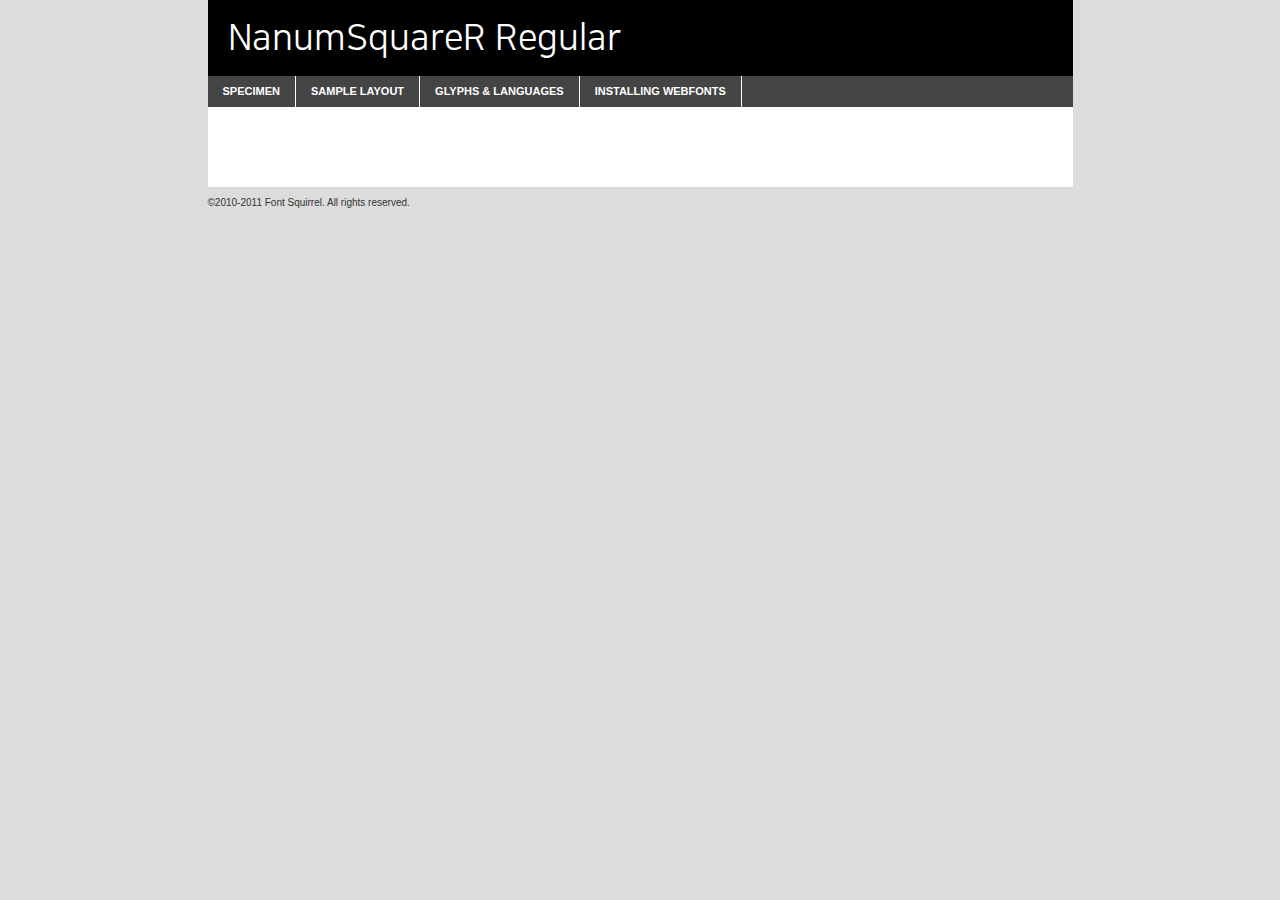
<file: font/nanum-square-r/nanumsquarer-demo.html>
<!DOCTYPE html PUBLIC "-//W3C//DTD XHTML 1.0 Transitional//EN"
	"http://www.w3.org/TR/xhtml1/DTD/xhtml1-transitional.dtd">

<html xmlns="http://www.w3.org/1999/xhtml" xml:lang="en" lang="en">
<head>
	<meta http-equiv="Content-Type" content="text/html; charset=utf-8" />
	<script src="http://ajax.googleapis.com/ajax/libs/jquery/1.7.2/jquery.min.js" type="text/javascript" charset="utf-8"></script>
	<script src="specimen_files/easytabs.js" type="text/javascript" charset="utf-8"></script>
	<link rel="stylesheet" href="specimen_files/specimen_stylesheet.css" type="text/css" charset="utf-8" />
	<link rel="stylesheet" href="nanum-square-r.css" type="text/css" charset="utf-8" />

	<style type="text/css">
					body{
				font-family: 'nanum-square-r';
							}
		</style>

	<title>NanumSquareR Regular Specimen</title>
	
	
	<script type="text/javascript" charset="utf-8">
		$(document).ready(function() {
			$('#container').easyTabs({defaultContent:1});
		});
	</script>
</head>

<body>
<div id="container">
	<div id="header">
		NanumSquareR Regular	</div>
	<ul class="tabs">
		<li><a href="#specimen">Specimen</a></li>
		<li><a href="#layout">Sample Layout</a></li>
				<li><a href="#glyphs">Glyphs &amp; Languages</a></li>
		<li><a href="#installing">Installing Webfonts</a></li>
		
	</ul>
	
	<div id="main_content">

		
			<div id="specimen">
		
				<div class="section">
					<div class="grid12 firstcol">
						<div class="huge">AaBb</div>
					</div>
				</div>
		
				<div class="section">
					<div class="glyph_range">A&#x200B;B&#x200b;C&#x200b;D&#x200b;E&#x200b;F&#x200b;G&#x200b;H&#x200b;I&#x200b;J&#x200b;K&#x200b;L&#x200b;M&#x200b;N&#x200b;O&#x200b;P&#x200b;Q&#x200b;R&#x200b;S&#x200b;T&#x200b;U&#x200b;V&#x200b;W&#x200b;X&#x200b;Y&#x200b;Z&#x200b;a&#x200b;b&#x200b;c&#x200b;d&#x200b;e&#x200b;f&#x200b;g&#x200b;h&#x200b;i&#x200b;j&#x200b;k&#x200b;l&#x200b;m&#x200b;n&#x200b;o&#x200b;p&#x200b;q&#x200b;r&#x200b;s&#x200b;t&#x200b;u&#x200b;v&#x200b;w&#x200b;x&#x200b;y&#x200b;z&#x200b;1&#x200b;2&#x200b;3&#x200b;4&#x200b;5&#x200b;6&#x200b;7&#x200b;8&#x200b;9&#x200b;0&#x200b;&amp;&#x200b;.&#x200b;,&#x200b;?&#x200b;!&#x200b;&#64;&#x200b;(&#x200b;)&#x200b;#&#x200b;$&#x200b;%&#x200b;*&#x200b;+&#x200b;-&#x200b;=&#x200b;:&#x200b;;</div>
				</div>
				<div class="section">
					<div class="grid12 firstcol">
						<table class="sample_table">
							<tr><td>10</td><td class="size10">다람쥐헌쳇바퀴에타고파abcdefghijklmnopqrstuvwxyzABCDEFGHIJKLMNOPQRSTUVWXYZ0123456789abcdefghijklmnopqrstuvwxyzABCDEFGHIJKLMNOPQRSTUVWXYZ0123456789abcdefghijklmnopqrstuvwxyzABCDEFGHIJKLMNOPQRSTUVWXYZ</td></tr>
							<tr><td>11</td><td class="size11">다람쥐헌쳇바퀴에타고파abcdefghijklmnopqrstuvwxyzABCDEFGHIJKLMNOPQRSTUVWXYZ0123456789abcdefghijklmnopqrstuvwxyzABCDEFGHIJKLMNOPQRSTUVWXYZ0123456789abcdefghijklmnopqrstuvwxyzABCDEFGHIJKLMNOPQRSTUVWXYZ</td></tr>
							<tr><td>12</td><td class="size12">다람쥐헌쳇바퀴에타고파abcdefghijklmnopqrstuvwxyzABCDEFGHIJKLMNOPQRSTUVWXYZ0123456789abcdefghijklmnopqrstuvwxyzABCDEFGHIJKLMNOPQRSTUVWXYZ0123456789abcdefghijklmnopqrstuvwxyzABCDEFGHIJKLMNOPQRSTUVWXYZ</td></tr>
							<tr><td>13</td><td class="size13">다람쥐헌쳇바퀴에타고파abcdefghijklmnopqrstuvwxyzABCDEFGHIJKLMNOPQRSTUVWXYZ0123456789abcdefghijklmnopqrstuvwxyzABCDEFGHIJKLMNOPQRSTUVWXYZ0123456789abcdefghijklmnopqrstuvwxyzABCDEFGHIJKLMNOPQRSTUVWXYZ</td></tr>
							<tr><td>14</td><td class="size14">다람쥐헌쳇바퀴에타고파abcdefghijklmnopqrstuvwxyzABCDEFGHIJKLMNOPQRSTUVWXYZ0123456789abcdefghijklmnopqrstuvwxyzABCDEFGHIJKLMNOPQRSTUVWXYZ0123456789abcdefghijklmnopqrstuvwxyzABCDEFGHIJKLMNOPQRSTUVWXYZ</td></tr>
							<tr><td>16</td><td class="size16">다람쥐헌쳇바퀴에타고파abcdefghijklmnopqrstuvwxyzABCDEFGHIJKLMNOPQRSTUVWXYZ0123456789abcdefghijklmnopqrstuvwxyzABCDEFGHIJKLMNOPQRSTUVWXYZ</td></tr>
							<tr><td>18</td><td class="size18">다람쥐헌쳇바퀴에타고파abcdefghijklmnopqrstuvwxyzABCDEFGHIJKLMNOPQRSTUVWXYZ0123456789abcdefghijklmnopqrstuvwxyzABCDEFGHIJKLMNOPQRSTUVWXYZ</td></tr>
							<tr><td>20</td><td class="size20">다람쥐헌쳇바퀴에타고파abcdefghijklmnopqrstuvwxyzABCDEFGHIJKLMNOPQRSTUVWXYZ0123456789abcdefghijklmnopqrstuvwxyzABCDEFGHIJKLMNOPQRSTUVWXYZ</td></tr>
							<tr><td>24</td><td class="size24">다람쥐헌쳇바퀴에타고파abcdefghijklmnopqrstuvwxyzABCDEFGHIJKLMNOPQRSTUVWXYZ0123456789abcdefghijklmnopqrstuvwxyzABCDEFGHIJKLMNOPQRSTUVWXYZ</td></tr>
							<tr><td>30</td><td class="size30">다람쥐헌쳇바퀴에타고파abcdefghijklmnopqrstuvwxyzABCDEFGHIJKLMNOPQRSTUVWXYZ0123456789abcdefghijklmnopqrstuvwxyzABCDEFGHIJKLMNOPQRSTUVWXYZ</td></tr>
							<tr><td>36</td><td class="size36">다람쥐헌쳇바퀴에타고파abcdefghijklmnopqrstuvwxyzABCDEFGHIJKLMNOPQRSTUVWXYZ0123456789abcdefghijklmnopqrstuvwxyzABCDEFGHIJKLMNOPQRSTUVWXYZ</td></tr>
							<tr><td>48</td><td class="size48">다람쥐헌쳇바퀴에타고파abcdefghijklmnopqrstuvwxyzABCDEFGHIJKLMNOPQRSTUVWXYZ0123456789abcdefghijklmnopqrstuvwxyzABCDEFGHIJKLMNOPQRSTUVWXYZ</td></tr>
							<tr><td>60</td><td class="size60">다람쥐헌쳇바퀴에타고파abcdefghijklmnopqrstuvwxyzABCDEFGHIJKLMNOPQRSTUVWXYZ0123456789abcdefghijklmnopqrstuvwxyzABCDEFGHIJKLMNOPQRSTUVWXYZ</td></tr>
							<tr><td>72</td><td class="size72">다람쥐헌쳇바퀴에타고파abcdefghijklmnopqrstuvwxyzABCDEFGHIJKLMNOPQRSTUVWXYZ0123456789abcdefghijklmnopqrstuvwxyzABCDEFGHIJKLMNOPQRSTUVWXYZ</td></tr>
							<tr><td>90</td><td class="size90">다람쥐헌쳇바퀴에타고파abcdefghijklmnopqrstuvwxyzABCDEFGHIJKLMNOPQRSTUVWXYZ0123456789abcdefghijklmnopqrstuvwxyzABCDEFGHIJKLMNOPQRSTUVWXYZ</td></tr>
						</table>
				
					</div>
			
				</div>
		
		
		
								<div class="section" id="bodycomparison">


										<div id="xheight">
				<div class="fontbody">&#x25FC;&#x25FC;&#x25FC;&#x25FC;&#x25FC;&#x25FC;&#x25FC;&#x25FC;&#x25FC;&#x25FC;&#x25FC;&#x25FC;&#x25FC;&#x25FC;&#x25FC;&#x25FC;&#x25FC;&#x25FC;&#x25FC;&#x25FC;&#x25FC;&#x25FC;&#x25FC;&#x25FC;&#x25FC;&#x25FC;&#x25FC;&#x25FC;&#x25FC;&#x25FC;&#x25FC;&#x25FC;&#x25FC;&#x25FC;&#x25FC;&#x25FC;&#x25FC;&#x25FC;&#x25FC;&#x25FC;&#x25FC;&#x25FC;&#x25FC;&#x25FC;&#x25FC;&#x25FC;&#x25FC;&#x25FC;&#x25FC;&#x25FC;&#x25FC;&#x25FC;&#x25FC;&#x25FC;&#x25FC;&#x25FC;&#x25FC;&#x25FC;&#x25FC;&#x25FC;&#x25FC;&#x25FC;&#x25FC;&#x25FC;&#x25FC;&#x25FC;&#x25FC;&#x25FC;&#x25FC;&#x25FC;&#x25FC;&#x25FC;&#x25FC;&#x25FC;&#x25FC;&#x25FC;&#x25FC;&#x25FC;&#x25FC;&#x25FC;&#x25FC;&#x25FC;&#x25FC;&#x25FC;&#x25FC;&#x25FC;&#x25FC;&#x25FC;&#x25FC;&#x25FC;&#x25FC;&#x25FC;&#x25FC;&#x25FC;&#x25FC;&#x25FC;&#x25FC;&#x25FC;&#x25FC;body</div><div class="arialbody">body</div><div class="verdanabody">body</div><div class="georgiabody">body</div></div>
										<div class="fontbody" style="z-index:1">
											body<span>NanumSquareR Regular</span>
										</div>
										<div class="arialbody" style="z-index:1">
											body<span>Arial</span>
										</div>
										<div class="verdanabody" style="z-index:1">
											body<span>Verdana</span>
										</div>
										<div class="georgiabody" style="z-index:1">
											body<span>Georgia</span>
										</div>



								</div>
		
		
				<div class="section psample psample_row1" id="">
					
					<div class="grid2 firstcol">
						<p class="size10"><span>10.</span>Aenean lacinia bibendum nulla sed consectetur. Fusce dapibus, tellus ac cursus commodo, tortor mauris condimentum nibh, ut fermentum massa justo sit amet risus. Nullam id dolor id nibh ultricies vehicula ut id elit. Cum sociis natoque penatibus et magnis dis parturient montes, nascetur ridiculus mus. Nulla vitae elit libero, a pharetra augue.</p>
			
					</div>
					<div class="grid3">
						<p class="size11"><span>11.</span>Aenean lacinia bibendum nulla sed consectetur. Fusce dapibus, tellus ac cursus commodo, tortor mauris condimentum nibh, ut fermentum massa justo sit amet risus. Nullam id dolor id nibh ultricies vehicula ut id elit. Cum sociis natoque penatibus et magnis dis parturient montes, nascetur ridiculus mus. Nulla vitae elit libero, a pharetra augue.</p>
			
					</div>
					<div class="grid3">
						<p class="size12"><span>12.</span>Aenean lacinia bibendum nulla sed consectetur. Fusce dapibus, tellus ac cursus commodo, tortor mauris condimentum nibh, ut fermentum massa justo sit amet risus. Nullam id dolor id nibh ultricies vehicula ut id elit. Cum sociis natoque penatibus et magnis dis parturient montes, nascetur ridiculus mus. Nulla vitae elit libero, a pharetra augue.</p>
			
					</div>
					<div class="grid4">
						<p class="size13"><span>13.</span>Aenean lacinia bibendum nulla sed consectetur. Fusce dapibus, tellus ac cursus commodo, tortor mauris condimentum nibh, ut fermentum massa justo sit amet risus. Nullam id dolor id nibh ultricies vehicula ut id elit. Cum sociis natoque penatibus et magnis dis parturient montes, nascetur ridiculus mus. Nulla vitae elit libero, a pharetra augue.</p>
			
					</div>
					<div class="white_blend"></div>
					
				</div>
				<div class="section psample psample_row2" id="">
					<div class="grid3 firstcol">
						<p class="size14"><span>14.</span>Aenean lacinia bibendum nulla sed consectetur. Fusce dapibus, tellus ac cursus commodo, tortor mauris condimentum nibh, ut fermentum massa justo sit amet risus. Nullam id dolor id nibh ultricies vehicula ut id elit. Cum sociis natoque penatibus et magnis dis parturient montes, nascetur ridiculus mus. Nulla vitae elit libero, a pharetra augue.</p>
			
					</div>
					<div class="grid4">
						<p class="size16"><span>16.</span>Aenean lacinia bibendum nulla sed consectetur. Fusce dapibus, tellus ac cursus commodo, tortor mauris condimentum nibh, ut fermentum massa justo sit amet risus. Nullam id dolor id nibh ultricies vehicula ut id elit. Cum sociis natoque penatibus et magnis dis parturient montes, nascetur ridiculus mus. Nulla vitae elit libero, a pharetra augue.</p>
			
					</div>
					<div class="grid5">
						<p class="size18"><span>18.</span>Aenean lacinia bibendum nulla sed consectetur. Fusce dapibus, tellus ac cursus commodo, tortor mauris condimentum nibh, ut fermentum massa justo sit amet risus. Nullam id dolor id nibh ultricies vehicula ut id elit. Cum sociis natoque penatibus et magnis dis parturient montes, nascetur ridiculus mus. Nulla vitae elit libero, a pharetra augue.</p>
			
					</div>

					<div class="white_blend"></div>

				</div>
				
				<div class="section psample psample_row3" id="">
					<div class="grid5 firstcol">
						<p class="size20"><span>20.</span>Aenean lacinia bibendum nulla sed consectetur. Fusce dapibus, tellus ac cursus commodo, tortor mauris condimentum nibh, ut fermentum massa justo sit amet risus. Nullam id dolor id nibh ultricies vehicula ut id elit. Cum sociis natoque penatibus et magnis dis parturient montes, nascetur ridiculus mus. Nulla vitae elit libero, a pharetra augue.</p>
					</div>
					<div class="grid7">
						<p class="size24"><span>24.</span>Aenean lacinia bibendum nulla sed consectetur. Fusce dapibus, tellus ac cursus commodo, tortor mauris condimentum nibh, ut fermentum massa justo sit amet risus. Nullam id dolor id nibh ultricies vehicula ut id elit. Cum sociis natoque penatibus et magnis dis parturient montes, nascetur ridiculus mus. Nulla vitae elit libero, a pharetra augue.</p>
					</div>
					
					<div class="white_blend"></div>
					
				</div>
				
				<div class="section psample psample_row4" id="">
					<div class="grid12 firstcol">
						<p class="size30"><span>30.</span>Aenean lacinia bibendum nulla sed consectetur. Fusce dapibus, tellus ac cursus commodo, tortor mauris condimentum nibh, ut fermentum massa justo sit amet risus. Nullam id dolor id nibh ultricies vehicula ut id elit. Cum sociis natoque penatibus et magnis dis parturient montes, nascetur ridiculus mus. Nulla vitae elit libero, a pharetra augue.</p>
					</div>
					<div class="white_blend"></div>
					
				</div>
				
				
				
				<div class="section psample psample_row1 fullreverse">
					<div class="grid2 firstcol">
						<p class="size10"><span>10.</span>Aenean lacinia bibendum nulla sed consectetur. Fusce dapibus, tellus ac cursus commodo, tortor mauris condimentum nibh, ut fermentum massa justo sit amet risus. Nullam id dolor id nibh ultricies vehicula ut id elit. Cum sociis natoque penatibus et magnis dis parturient montes, nascetur ridiculus mus. Nulla vitae elit libero, a pharetra augue.</p>
			
					</div>
					<div class="grid3">
						<p class="size11"><span>11.</span>Aenean lacinia bibendum nulla sed consectetur. Fusce dapibus, tellus ac cursus commodo, tortor mauris condimentum nibh, ut fermentum massa justo sit amet risus. Nullam id dolor id nibh ultricies vehicula ut id elit. Cum sociis natoque penatibus et magnis dis parturient montes, nascetur ridiculus mus. Nulla vitae elit libero, a pharetra augue.</p>
			
					</div>
					<div class="grid3">
						<p class="size12"><span>12.</span>Aenean lacinia bibendum nulla sed consectetur. Fusce dapibus, tellus ac cursus commodo, tortor mauris condimentum nibh, ut fermentum massa justo sit amet risus. Nullam id dolor id nibh ultricies vehicula ut id elit. Cum sociis natoque penatibus et magnis dis parturient montes, nascetur ridiculus mus. Nulla vitae elit libero, a pharetra augue.</p>
			
					</div>
					<div class="grid4">
						<p class="size13"><span>13.</span>Aenean lacinia bibendum nulla sed consectetur. Fusce dapibus, tellus ac cursus commodo, tortor mauris condimentum nibh, ut fermentum massa justo sit amet risus. Nullam id dolor id nibh ultricies vehicula ut id elit. Cum sociis natoque penatibus et magnis dis parturient montes, nascetur ridiculus mus. Nulla vitae elit libero, a pharetra augue.</p>
			
					</div>
					<div class="black_blend"></div>
					
				</div>
				
				<div class="section psample psample_row2 fullreverse">
					<div class="grid3 firstcol">
						<p class="size14"><span>14.</span>Aenean lacinia bibendum nulla sed consectetur. Fusce dapibus, tellus ac cursus commodo, tortor mauris condimentum nibh, ut fermentum massa justo sit amet risus. Nullam id dolor id nibh ultricies vehicula ut id elit. Cum sociis natoque penatibus et magnis dis parturient montes, nascetur ridiculus mus. Nulla vitae elit libero, a pharetra augue.</p>
			
					</div>
					<div class="grid4">
						<p class="size16"><span>16.</span>Aenean lacinia bibendum nulla sed consectetur. Fusce dapibus, tellus ac cursus commodo, tortor mauris condimentum nibh, ut fermentum massa justo sit amet risus. Nullam id dolor id nibh ultricies vehicula ut id elit. Cum sociis natoque penatibus et magnis dis parturient montes, nascetur ridiculus mus. Nulla vitae elit libero, a pharetra augue.</p>
			
					</div>
					<div class="grid5">
						<p class="size18"><span>18.</span>Aenean lacinia bibendum nulla sed consectetur. Fusce dapibus, tellus ac cursus commodo, tortor mauris condimentum nibh, ut fermentum massa justo sit amet risus. Nullam id dolor id nibh ultricies vehicula ut id elit. Cum sociis natoque penatibus et magnis dis parturient montes, nascetur ridiculus mus. Nulla vitae elit libero, a pharetra augue.</p>
			
					</div>
					<div class="black_blend"></div>

				</div>
				
				<div class="section psample fullreverse psample_row3" id="">
					<div class="grid5 firstcol">
						<p class="size20"><span>20.</span>Aenean lacinia bibendum nulla sed consectetur. Fusce dapibus, tellus ac cursus commodo, tortor mauris condimentum nibh, ut fermentum massa justo sit amet risus. Nullam id dolor id nibh ultricies vehicula ut id elit. Cum sociis natoque penatibus et magnis dis parturient montes, nascetur ridiculus mus. Nulla vitae elit libero, a pharetra augue.</p>
					</div>
					<div class="grid7">
						<p class="size24"><span>24.</span>Aenean lacinia bibendum nulla sed consectetur. Fusce dapibus, tellus ac cursus commodo, tortor mauris condimentum nibh, ut fermentum massa justo sit amet risus. Nullam id dolor id nibh ultricies vehicula ut id elit. Cum sociis natoque penatibus et magnis dis parturient montes, nascetur ridiculus mus. Nulla vitae elit libero, a pharetra augue.</p>
					</div>
					
					<div class="black_blend"></div>
					
				</div>
				
				<div class="section psample fullreverse psample_row4" id="" style="border-bottom: 20px #000 solid;">
					<div class="grid12 firstcol">
						<p class="size30"><span>30.</span>Aenean lacinia bibendum nulla sed consectetur. Fusce dapibus, tellus ac cursus commodo, tortor mauris condimentum nibh, ut fermentum massa justo sit amet risus. Nullam id dolor id nibh ultricies vehicula ut id elit. Cum sociis natoque penatibus et magnis dis parturient montes, nascetur ridiculus mus. Nulla vitae elit libero, a pharetra augue.</p>
					</div>
					<div class="black_blend"></div>
					
				</div>
				
				
				
				
			</div>
			
			<div id="layout">
				
				<div class="section">
					
					<div class="grid12 firstcol">
						<h1>Lorem Ipsum Dolor</h1>
						<h2>Etiam porta sem malesuada magna mollis euismod</h2>
						
						<p class="byline">By <a href="#link">Aenean Lacinia</a></p>
					</div>
				</div>
				<div class="section">
					<div class="grid8 firstcol">
						<p class="large">Donec sed odio dui. Morbi leo risus, porta ac consectetur ac, vestibulum at eros. Fusce dapibus, tellus ac cursus commodo, tortor mauris condimentum nibh, ut fermentum massa justo sit amet risus. </p>

						
						<h3>Pellentesque ornare sem</h3>

						<p>Maecenas sed diam eget risus varius blandit sit amet non magna. Maecenas faucibus mollis interdum. Donec ullamcorper nulla non metus auctor fringilla. Nullam id dolor id nibh ultricies vehicula ut id elit. Nullam id dolor id nibh ultricies vehicula ut id elit. </p>

						<p>Aenean eu leo quam. Pellentesque ornare sem lacinia quam venenatis vestibulum. Lorem ipsum dolor sit amet, consectetur adipiscing elit. Cum sociis natoque penatibus et magnis dis parturient montes, nascetur ridiculus mus. </p>

						<p>Nulla vitae elit libero, a pharetra augue. Praesent commodo cursus magna, vel scelerisque nisl consectetur et. Aenean lacinia bibendum nulla sed consectetur. </p>

						<p>Nullam quis risus eget urna mollis ornare vel eu leo. Nullam quis risus eget urna mollis ornare vel eu leo. Maecenas sed diam eget risus varius blandit sit amet non magna. Donec ullamcorper nulla non metus auctor fringilla. </p>

						<h3>Cras mattis consectetur</h3>

						<p>Aenean eu leo quam. Pellentesque ornare sem lacinia quam venenatis vestibulum. Aenean lacinia bibendum nulla sed consectetur. Integer posuere erat a ante venenatis dapibus posuere velit aliquet. Cras mattis consectetur purus sit amet fermentum. </p>

						<p>Nullam id dolor id nibh ultricies vehicula ut id elit. Nullam quis risus eget urna mollis ornare vel eu leo. Cras mattis consectetur purus sit amet fermentum.</p>
					</div>
					
					<div class="grid4 sidebar">
						
						<div class="box reverse">
							<p class="last">Nullam quis risus eget urna mollis ornare vel eu leo. Donec ullamcorper nulla non metus auctor fringilla. Cras mattis consectetur purus sit amet fermentum. Sed posuere consectetur est at lobortis. Lorem ipsum dolor sit amet, consectetur adipiscing elit. </p>
						</div>
						
						<p class="caption">Maecenas sed diam eget risus varius.</p>

						<p>Vestibulum id ligula porta felis euismod semper. Integer posuere erat a ante venenatis dapibus posuere velit aliquet. Vestibulum id ligula porta felis euismod semper. Sed posuere consectetur est at lobortis. Maecenas sed diam eget risus varius blandit sit amet non magna. Fusce dapibus, tellus ac cursus commodo, tortor mauris condimentum nibh, ut fermentum massa justo sit amet risus. </p>

					

						<p>Duis mollis, est non commodo luctus, nisi erat porttitor ligula, eget lacinia odio sem nec elit. Aenean lacinia bibendum nulla sed consectetur. Vivamus sagittis lacus vel augue laoreet rutrum faucibus dolor auctor. Aenean lacinia bibendum nulla sed consectetur. Nullam quis risus eget urna mollis ornare vel eu leo. </p>

						<p>Praesent commodo cursus magna, vel scelerisque nisl consectetur et. Donec ullamcorper nulla non metus auctor fringilla. Maecenas faucibus mollis interdum. Fusce dapibus, tellus ac cursus commodo, tortor mauris condimentum nibh, ut fermentum massa justo sit amet risus. </p>

					</div>
				</div>
				
			</div>


			



		<div id="glyphs">
			<div class="section">
				<div class="grid12 firstcol">
			
				<h1>Language Support</h1>
				<p>The subset of NanumSquareR Regular in this kit supports the following languages:<br />
			
					English				</p>
				<h1>Glyph Chart</h1>
				<p>The subset of NanumSquareR Regular in this kit includes all the glyphs listed below. Unicode entities are included above each glyph to help you insert individual characters into your layout.</p>
				<div id="glyph_chart">
			
																				 <div><p>&amp;#32;</p>&#32;</div>
																				 <div><p>&amp;#33;</p>&#33;</div>
																				 <div><p>&amp;#34;</p>&#34;</div>
																				 <div><p>&amp;#35;</p>&#35;</div>
																				 <div><p>&amp;#36;</p>&#36;</div>
																				 <div><p>&amp;#37;</p>&#37;</div>
																				 <div><p>&amp;#38;</p>&#38;</div>
																				 <div><p>&amp;#39;</p>&#39;</div>
																				 <div><p>&amp;#40;</p>&#40;</div>
																				 <div><p>&amp;#41;</p>&#41;</div>
																				 <div><p>&amp;#42;</p>&#42;</div>
																				 <div><p>&amp;#43;</p>&#43;</div>
																				 <div><p>&amp;#44;</p>&#44;</div>
																				 <div><p>&amp;#45;</p>&#45;</div>
																				 <div><p>&amp;#46;</p>&#46;</div>
																				 <div><p>&amp;#47;</p>&#47;</div>
																				 <div><p>&amp;#48;</p>&#48;</div>
																				 <div><p>&amp;#49;</p>&#49;</div>
																				 <div><p>&amp;#50;</p>&#50;</div>
																				 <div><p>&amp;#51;</p>&#51;</div>
																				 <div><p>&amp;#52;</p>&#52;</div>
																				 <div><p>&amp;#53;</p>&#53;</div>
																				 <div><p>&amp;#54;</p>&#54;</div>
																				 <div><p>&amp;#55;</p>&#55;</div>
																				 <div><p>&amp;#56;</p>&#56;</div>
																				 <div><p>&amp;#57;</p>&#57;</div>
																				 <div><p>&amp;#58;</p>&#58;</div>
																				 <div><p>&amp;#59;</p>&#59;</div>
																				 <div><p>&amp;#60;</p>&#60;</div>
																				 <div><p>&amp;#61;</p>&#61;</div>
																				 <div><p>&amp;#62;</p>&#62;</div>
																				 <div><p>&amp;#63;</p>&#63;</div>
																				 <div><p>&amp;#64;</p>&#64;</div>
																				 <div><p>&amp;#65;</p>&#65;</div>
																				 <div><p>&amp;#66;</p>&#66;</div>
																				 <div><p>&amp;#67;</p>&#67;</div>
																				 <div><p>&amp;#68;</p>&#68;</div>
																				 <div><p>&amp;#69;</p>&#69;</div>
																				 <div><p>&amp;#70;</p>&#70;</div>
																				 <div><p>&amp;#71;</p>&#71;</div>
																				 <div><p>&amp;#72;</p>&#72;</div>
																				 <div><p>&amp;#73;</p>&#73;</div>
																				 <div><p>&amp;#74;</p>&#74;</div>
																				 <div><p>&amp;#75;</p>&#75;</div>
																				 <div><p>&amp;#76;</p>&#76;</div>
																				 <div><p>&amp;#77;</p>&#77;</div>
																				 <div><p>&amp;#78;</p>&#78;</div>
																				 <div><p>&amp;#79;</p>&#79;</div>
																				 <div><p>&amp;#80;</p>&#80;</div>
																				 <div><p>&amp;#81;</p>&#81;</div>
																				 <div><p>&amp;#82;</p>&#82;</div>
																				 <div><p>&amp;#83;</p>&#83;</div>
																				 <div><p>&amp;#84;</p>&#84;</div>
																				 <div><p>&amp;#85;</p>&#85;</div>
																				 <div><p>&amp;#86;</p>&#86;</div>
																				 <div><p>&amp;#87;</p>&#87;</div>
																				 <div><p>&amp;#88;</p>&#88;</div>
																				 <div><p>&amp;#89;</p>&#89;</div>
																				 <div><p>&amp;#90;</p>&#90;</div>
																				 <div><p>&amp;#91;</p>&#91;</div>
																				 <div><p>&amp;#92;</p>&#92;</div>
																				 <div><p>&amp;#93;</p>&#93;</div>
																				 <div><p>&amp;#94;</p>&#94;</div>
																				 <div><p>&amp;#95;</p>&#95;</div>
																				 <div><p>&amp;#96;</p>&#96;</div>
																				 <div><p>&amp;#97;</p>&#97;</div>
																				 <div><p>&amp;#98;</p>&#98;</div>
																				 <div><p>&amp;#99;</p>&#99;</div>
																				 <div><p>&amp;#100;</p>&#100;</div>
																				 <div><p>&amp;#101;</p>&#101;</div>
																				 <div><p>&amp;#102;</p>&#102;</div>
																				 <div><p>&amp;#103;</p>&#103;</div>
																				 <div><p>&amp;#104;</p>&#104;</div>
																				 <div><p>&amp;#105;</p>&#105;</div>
																				 <div><p>&amp;#106;</p>&#106;</div>
																				 <div><p>&amp;#107;</p>&#107;</div>
																				 <div><p>&amp;#108;</p>&#108;</div>
																				 <div><p>&amp;#109;</p>&#109;</div>
																				 <div><p>&amp;#110;</p>&#110;</div>
																				 <div><p>&amp;#111;</p>&#111;</div>
																				 <div><p>&amp;#112;</p>&#112;</div>
																				 <div><p>&amp;#113;</p>&#113;</div>
																				 <div><p>&amp;#114;</p>&#114;</div>
																				 <div><p>&amp;#115;</p>&#115;</div>
																				 <div><p>&amp;#116;</p>&#116;</div>
																				 <div><p>&amp;#117;</p>&#117;</div>
																				 <div><p>&amp;#118;</p>&#118;</div>
																				 <div><p>&amp;#119;</p>&#119;</div>
																				 <div><p>&amp;#120;</p>&#120;</div>
																				 <div><p>&amp;#121;</p>&#121;</div>
																				 <div><p>&amp;#122;</p>&#122;</div>
																				 <div><p>&amp;#123;</p>&#123;</div>
																				 <div><p>&amp;#124;</p>&#124;</div>
																				 <div><p>&amp;#125;</p>&#125;</div>
																				 <div><p>&amp;#126;</p>&#126;</div>
																				 <div><p>&amp;#9724;</p>&#9724;</div>
																				 <div><p>&amp;#44032;</p>&#44032;</div>
																				 <div><p>&amp;#44033;</p>&#44033;</div>
																				 <div><p>&amp;#44036;</p>&#44036;</div>
																				 <div><p>&amp;#44039;</p>&#44039;</div>
																				 <div><p>&amp;#44040;</p>&#44040;</div>
																				 <div><p>&amp;#44041;</p>&#44041;</div>
																				 <div><p>&amp;#44042;</p>&#44042;</div>
																				 <div><p>&amp;#44048;</p>&#44048;</div>
																				 <div><p>&amp;#44049;</p>&#44049;</div>
																				 <div><p>&amp;#44050;</p>&#44050;</div>
																				 <div><p>&amp;#44051;</p>&#44051;</div>
																				 <div><p>&amp;#44052;</p>&#44052;</div>
																				 <div><p>&amp;#44053;</p>&#44053;</div>
																				 <div><p>&amp;#44054;</p>&#44054;</div>
																				 <div><p>&amp;#44055;</p>&#44055;</div>
																				 <div><p>&amp;#44057;</p>&#44057;</div>
																				 <div><p>&amp;#44058;</p>&#44058;</div>
																				 <div><p>&amp;#44059;</p>&#44059;</div>
																				 <div><p>&amp;#44060;</p>&#44060;</div>
																				 <div><p>&amp;#44061;</p>&#44061;</div>
																				 <div><p>&amp;#44064;</p>&#44064;</div>
																				 <div><p>&amp;#44068;</p>&#44068;</div>
																				 <div><p>&amp;#44076;</p>&#44076;</div>
																				 <div><p>&amp;#44077;</p>&#44077;</div>
																				 <div><p>&amp;#44079;</p>&#44079;</div>
																				 <div><p>&amp;#44080;</p>&#44080;</div>
																				 <div><p>&amp;#44081;</p>&#44081;</div>
																				 <div><p>&amp;#44088;</p>&#44088;</div>
																				 <div><p>&amp;#44089;</p>&#44089;</div>
																				 <div><p>&amp;#44092;</p>&#44092;</div>
																				 <div><p>&amp;#44096;</p>&#44096;</div>
																				 <div><p>&amp;#44107;</p>&#44107;</div>
																				 <div><p>&amp;#44109;</p>&#44109;</div>
																				 <div><p>&amp;#44116;</p>&#44116;</div>
																				 <div><p>&amp;#44120;</p>&#44120;</div>
																				 <div><p>&amp;#44124;</p>&#44124;</div>
																				 <div><p>&amp;#44144;</p>&#44144;</div>
																				 <div><p>&amp;#44145;</p>&#44145;</div>
																				 <div><p>&amp;#44148;</p>&#44148;</div>
																				 <div><p>&amp;#44151;</p>&#44151;</div>
																				 <div><p>&amp;#44152;</p>&#44152;</div>
																				 <div><p>&amp;#44154;</p>&#44154;</div>
																				 <div><p>&amp;#44160;</p>&#44160;</div>
																				 <div><p>&amp;#44161;</p>&#44161;</div>
																				 <div><p>&amp;#44163;</p>&#44163;</div>
																				 <div><p>&amp;#44164;</p>&#44164;</div>
																				 <div><p>&amp;#44165;</p>&#44165;</div>
																				 <div><p>&amp;#44166;</p>&#44166;</div>
																				 <div><p>&amp;#44169;</p>&#44169;</div>
																				 <div><p>&amp;#44170;</p>&#44170;</div>
																				 <div><p>&amp;#44171;</p>&#44171;</div>
																				 <div><p>&amp;#44172;</p>&#44172;</div>
																				 <div><p>&amp;#44176;</p>&#44176;</div>
																				 <div><p>&amp;#44180;</p>&#44180;</div>
																				 <div><p>&amp;#44188;</p>&#44188;</div>
																				 <div><p>&amp;#44189;</p>&#44189;</div>
																				 <div><p>&amp;#44191;</p>&#44191;</div>
																				 <div><p>&amp;#44192;</p>&#44192;</div>
																				 <div><p>&amp;#44193;</p>&#44193;</div>
																				 <div><p>&amp;#44200;</p>&#44200;</div>
																				 <div><p>&amp;#44201;</p>&#44201;</div>
																				 <div><p>&amp;#44202;</p>&#44202;</div>
																				 <div><p>&amp;#44204;</p>&#44204;</div>
																				 <div><p>&amp;#44207;</p>&#44207;</div>
																				 <div><p>&amp;#44208;</p>&#44208;</div>
																				 <div><p>&amp;#44216;</p>&#44216;</div>
																				 <div><p>&amp;#44217;</p>&#44217;</div>
																				 <div><p>&amp;#44219;</p>&#44219;</div>
																				 <div><p>&amp;#44220;</p>&#44220;</div>
																				 <div><p>&amp;#44221;</p>&#44221;</div>
																				 <div><p>&amp;#44225;</p>&#44225;</div>
																				 <div><p>&amp;#44228;</p>&#44228;</div>
																				 <div><p>&amp;#44232;</p>&#44232;</div>
																				 <div><p>&amp;#44236;</p>&#44236;</div>
																				 <div><p>&amp;#44245;</p>&#44245;</div>
																				 <div><p>&amp;#44247;</p>&#44247;</div>
																				 <div><p>&amp;#44256;</p>&#44256;</div>
																				 <div><p>&amp;#44257;</p>&#44257;</div>
																				 <div><p>&amp;#44260;</p>&#44260;</div>
																				 <div><p>&amp;#44263;</p>&#44263;</div>
																				 <div><p>&amp;#44264;</p>&#44264;</div>
																				 <div><p>&amp;#44266;</p>&#44266;</div>
																				 <div><p>&amp;#44268;</p>&#44268;</div>
																				 <div><p>&amp;#44271;</p>&#44271;</div>
																				 <div><p>&amp;#44272;</p>&#44272;</div>
																				 <div><p>&amp;#44273;</p>&#44273;</div>
																				 <div><p>&amp;#44275;</p>&#44275;</div>
																				 <div><p>&amp;#44277;</p>&#44277;</div>
																				 <div><p>&amp;#44278;</p>&#44278;</div>
																				 <div><p>&amp;#44284;</p>&#44284;</div>
																				 <div><p>&amp;#44285;</p>&#44285;</div>
																				 <div><p>&amp;#44288;</p>&#44288;</div>
																				 <div><p>&amp;#44292;</p>&#44292;</div>
																				 <div><p>&amp;#44294;</p>&#44294;</div>
																				 <div><p>&amp;#44300;</p>&#44300;</div>
																				 <div><p>&amp;#44301;</p>&#44301;</div>
																				 <div><p>&amp;#44303;</p>&#44303;</div>
																				 <div><p>&amp;#44305;</p>&#44305;</div>
																				 <div><p>&amp;#44312;</p>&#44312;</div>
																				 <div><p>&amp;#44316;</p>&#44316;</div>
																				 <div><p>&amp;#44320;</p>&#44320;</div>
																				 <div><p>&amp;#44329;</p>&#44329;</div>
																				 <div><p>&amp;#44332;</p>&#44332;</div>
																				 <div><p>&amp;#44333;</p>&#44333;</div>
																				 <div><p>&amp;#44340;</p>&#44340;</div>
																				 <div><p>&amp;#44341;</p>&#44341;</div>
																				 <div><p>&amp;#44344;</p>&#44344;</div>
																				 <div><p>&amp;#44348;</p>&#44348;</div>
																				 <div><p>&amp;#44356;</p>&#44356;</div>
																				 <div><p>&amp;#44357;</p>&#44357;</div>
																				 <div><p>&amp;#44359;</p>&#44359;</div>
																				 <div><p>&amp;#44361;</p>&#44361;</div>
																				 <div><p>&amp;#44368;</p>&#44368;</div>
																				 <div><p>&amp;#44372;</p>&#44372;</div>
																				 <div><p>&amp;#44376;</p>&#44376;</div>
																				 <div><p>&amp;#44385;</p>&#44385;</div>
																				 <div><p>&amp;#44387;</p>&#44387;</div>
																				 <div><p>&amp;#44396;</p>&#44396;</div>
																				 <div><p>&amp;#44397;</p>&#44397;</div>
																				 <div><p>&amp;#44400;</p>&#44400;</div>
																				 <div><p>&amp;#44403;</p>&#44403;</div>
																				 <div><p>&amp;#44404;</p>&#44404;</div>
																				 <div><p>&amp;#44405;</p>&#44405;</div>
																				 <div><p>&amp;#44406;</p>&#44406;</div>
																				 <div><p>&amp;#44411;</p>&#44411;</div>
																				 <div><p>&amp;#44412;</p>&#44412;</div>
																				 <div><p>&amp;#44413;</p>&#44413;</div>
																				 <div><p>&amp;#44415;</p>&#44415;</div>
																				 <div><p>&amp;#44417;</p>&#44417;</div>
																				 <div><p>&amp;#44418;</p>&#44418;</div>
																				 <div><p>&amp;#44424;</p>&#44424;</div>
																				 <div><p>&amp;#44425;</p>&#44425;</div>
																				 <div><p>&amp;#44428;</p>&#44428;</div>
																				 <div><p>&amp;#44432;</p>&#44432;</div>
																				 <div><p>&amp;#44444;</p>&#44444;</div>
																				 <div><p>&amp;#44445;</p>&#44445;</div>
																				 <div><p>&amp;#44452;</p>&#44452;</div>
																				 <div><p>&amp;#44471;</p>&#44471;</div>
																				 <div><p>&amp;#44480;</p>&#44480;</div>
																				 <div><p>&amp;#44481;</p>&#44481;</div>
																				 <div><p>&amp;#44484;</p>&#44484;</div>
																				 <div><p>&amp;#44488;</p>&#44488;</div>
																				 <div><p>&amp;#44496;</p>&#44496;</div>
																				 <div><p>&amp;#44497;</p>&#44497;</div>
																				 <div><p>&amp;#44499;</p>&#44499;</div>
																				 <div><p>&amp;#44508;</p>&#44508;</div>
																				 <div><p>&amp;#44512;</p>&#44512;</div>
																				 <div><p>&amp;#44516;</p>&#44516;</div>
																				 <div><p>&amp;#44536;</p>&#44536;</div>
																				 <div><p>&amp;#44537;</p>&#44537;</div>
																				 <div><p>&amp;#44540;</p>&#44540;</div>
																				 <div><p>&amp;#44543;</p>&#44543;</div>
																				 <div><p>&amp;#44544;</p>&#44544;</div>
																				 <div><p>&amp;#44545;</p>&#44545;</div>
																				 <div><p>&amp;#44552;</p>&#44552;</div>
																				 <div><p>&amp;#44553;</p>&#44553;</div>
																				 <div><p>&amp;#44555;</p>&#44555;</div>
																				 <div><p>&amp;#44557;</p>&#44557;</div>
																				 <div><p>&amp;#44564;</p>&#44564;</div>
																				 <div><p>&amp;#44592;</p>&#44592;</div>
																				 <div><p>&amp;#44593;</p>&#44593;</div>
																				 <div><p>&amp;#44596;</p>&#44596;</div>
																				 <div><p>&amp;#44599;</p>&#44599;</div>
																				 <div><p>&amp;#44600;</p>&#44600;</div>
																				 <div><p>&amp;#44602;</p>&#44602;</div>
																				 <div><p>&amp;#44608;</p>&#44608;</div>
																				 <div><p>&amp;#44609;</p>&#44609;</div>
																				 <div><p>&amp;#44611;</p>&#44611;</div>
																				 <div><p>&amp;#44613;</p>&#44613;</div>
																				 <div><p>&amp;#44614;</p>&#44614;</div>
																				 <div><p>&amp;#44618;</p>&#44618;</div>
																				 <div><p>&amp;#44620;</p>&#44620;</div>
																				 <div><p>&amp;#44621;</p>&#44621;</div>
																				 <div><p>&amp;#44622;</p>&#44622;</div>
																				 <div><p>&amp;#44624;</p>&#44624;</div>
																				 <div><p>&amp;#44628;</p>&#44628;</div>
																				 <div><p>&amp;#44630;</p>&#44630;</div>
																				 <div><p>&amp;#44636;</p>&#44636;</div>
																				 <div><p>&amp;#44637;</p>&#44637;</div>
																				 <div><p>&amp;#44639;</p>&#44639;</div>
																				 <div><p>&amp;#44640;</p>&#44640;</div>
																				 <div><p>&amp;#44641;</p>&#44641;</div>
																				 <div><p>&amp;#44645;</p>&#44645;</div>
																				 <div><p>&amp;#44648;</p>&#44648;</div>
																				 <div><p>&amp;#44649;</p>&#44649;</div>
																				 <div><p>&amp;#44652;</p>&#44652;</div>
																				 <div><p>&amp;#44656;</p>&#44656;</div>
																				 <div><p>&amp;#44664;</p>&#44664;</div>
																				 <div><p>&amp;#44665;</p>&#44665;</div>
																				 <div><p>&amp;#44667;</p>&#44667;</div>
																				 <div><p>&amp;#44668;</p>&#44668;</div>
																				 <div><p>&amp;#44669;</p>&#44669;</div>
																				 <div><p>&amp;#44676;</p>&#44676;</div>
																				 <div><p>&amp;#44677;</p>&#44677;</div>
																				 <div><p>&amp;#44684;</p>&#44684;</div>
																				 <div><p>&amp;#44732;</p>&#44732;</div>
																				 <div><p>&amp;#44733;</p>&#44733;</div>
																				 <div><p>&amp;#44734;</p>&#44734;</div>
																				 <div><p>&amp;#44736;</p>&#44736;</div>
																				 <div><p>&amp;#44740;</p>&#44740;</div>
																				 <div><p>&amp;#44748;</p>&#44748;</div>
																				 <div><p>&amp;#44749;</p>&#44749;</div>
																				 <div><p>&amp;#44751;</p>&#44751;</div>
																				 <div><p>&amp;#44752;</p>&#44752;</div>
																				 <div><p>&amp;#44753;</p>&#44753;</div>
																				 <div><p>&amp;#44760;</p>&#44760;</div>
																				 <div><p>&amp;#44761;</p>&#44761;</div>
																				 <div><p>&amp;#44764;</p>&#44764;</div>
																				 <div><p>&amp;#44776;</p>&#44776;</div>
																				 <div><p>&amp;#44779;</p>&#44779;</div>
																				 <div><p>&amp;#44781;</p>&#44781;</div>
																				 <div><p>&amp;#44788;</p>&#44788;</div>
																				 <div><p>&amp;#44792;</p>&#44792;</div>
																				 <div><p>&amp;#44796;</p>&#44796;</div>
																				 <div><p>&amp;#44807;</p>&#44807;</div>
																				 <div><p>&amp;#44808;</p>&#44808;</div>
																				 <div><p>&amp;#44813;</p>&#44813;</div>
																				 <div><p>&amp;#44816;</p>&#44816;</div>
																				 <div><p>&amp;#44844;</p>&#44844;</div>
																				 <div><p>&amp;#44845;</p>&#44845;</div>
																				 <div><p>&amp;#44848;</p>&#44848;</div>
																				 <div><p>&amp;#44850;</p>&#44850;</div>
																				 <div><p>&amp;#44852;</p>&#44852;</div>
																				 <div><p>&amp;#44860;</p>&#44860;</div>
																				 <div><p>&amp;#44861;</p>&#44861;</div>
																				 <div><p>&amp;#44863;</p>&#44863;</div>
																				 <div><p>&amp;#44865;</p>&#44865;</div>
																				 <div><p>&amp;#44866;</p>&#44866;</div>
																				 <div><p>&amp;#44867;</p>&#44867;</div>
																				 <div><p>&amp;#44872;</p>&#44872;</div>
																				 <div><p>&amp;#44873;</p>&#44873;</div>
																				 <div><p>&amp;#44880;</p>&#44880;</div>
																				 <div><p>&amp;#44892;</p>&#44892;</div>
																				 <div><p>&amp;#44893;</p>&#44893;</div>
																				 <div><p>&amp;#44900;</p>&#44900;</div>
																				 <div><p>&amp;#44901;</p>&#44901;</div>
																				 <div><p>&amp;#44921;</p>&#44921;</div>
																				 <div><p>&amp;#44928;</p>&#44928;</div>
																				 <div><p>&amp;#44932;</p>&#44932;</div>
																				 <div><p>&amp;#44936;</p>&#44936;</div>
																				 <div><p>&amp;#44944;</p>&#44944;</div>
																				 <div><p>&amp;#44945;</p>&#44945;</div>
																				 <div><p>&amp;#44949;</p>&#44949;</div>
																				 <div><p>&amp;#44956;</p>&#44956;</div>
																				 <div><p>&amp;#44984;</p>&#44984;</div>
																				 <div><p>&amp;#44985;</p>&#44985;</div>
																				 <div><p>&amp;#44988;</p>&#44988;</div>
																				 <div><p>&amp;#44992;</p>&#44992;</div>
																				 <div><p>&amp;#44999;</p>&#44999;</div>
																				 <div><p>&amp;#45000;</p>&#45000;</div>
																				 <div><p>&amp;#45001;</p>&#45001;</div>
																				 <div><p>&amp;#45003;</p>&#45003;</div>
																				 <div><p>&amp;#45005;</p>&#45005;</div>
																				 <div><p>&amp;#45006;</p>&#45006;</div>
																				 <div><p>&amp;#45012;</p>&#45012;</div>
																				 <div><p>&amp;#45020;</p>&#45020;</div>
																				 <div><p>&amp;#45032;</p>&#45032;</div>
																				 <div><p>&amp;#45033;</p>&#45033;</div>
																				 <div><p>&amp;#45040;</p>&#45040;</div>
																				 <div><p>&amp;#45041;</p>&#45041;</div>
																				 <div><p>&amp;#45044;</p>&#45044;</div>
																				 <div><p>&amp;#45048;</p>&#45048;</div>
																				 <div><p>&amp;#45056;</p>&#45056;</div>
																				 <div><p>&amp;#45057;</p>&#45057;</div>
																				 <div><p>&amp;#45060;</p>&#45060;</div>
																				 <div><p>&amp;#45068;</p>&#45068;</div>
																				 <div><p>&amp;#45072;</p>&#45072;</div>
																				 <div><p>&amp;#45076;</p>&#45076;</div>
																				 <div><p>&amp;#45084;</p>&#45084;</div>
																				 <div><p>&amp;#45085;</p>&#45085;</div>
																				 <div><p>&amp;#45096;</p>&#45096;</div>
																				 <div><p>&amp;#45124;</p>&#45124;</div>
																				 <div><p>&amp;#45125;</p>&#45125;</div>
																				 <div><p>&amp;#45128;</p>&#45128;</div>
																				 <div><p>&amp;#45130;</p>&#45130;</div>
																				 <div><p>&amp;#45132;</p>&#45132;</div>
																				 <div><p>&amp;#45134;</p>&#45134;</div>
																				 <div><p>&amp;#45139;</p>&#45139;</div>
																				 <div><p>&amp;#45140;</p>&#45140;</div>
																				 <div><p>&amp;#45141;</p>&#45141;</div>
																				 <div><p>&amp;#45143;</p>&#45143;</div>
																				 <div><p>&amp;#45145;</p>&#45145;</div>
																				 <div><p>&amp;#45149;</p>&#45149;</div>
																				 <div><p>&amp;#45180;</p>&#45180;</div>
																				 <div><p>&amp;#45181;</p>&#45181;</div>
																				 <div><p>&amp;#45184;</p>&#45184;</div>
																				 <div><p>&amp;#45188;</p>&#45188;</div>
																				 <div><p>&amp;#45196;</p>&#45196;</div>
																				 <div><p>&amp;#45197;</p>&#45197;</div>
																				 <div><p>&amp;#45199;</p>&#45199;</div>
																				 <div><p>&amp;#45201;</p>&#45201;</div>
																				 <div><p>&amp;#45208;</p>&#45208;</div>
																				 <div><p>&amp;#45209;</p>&#45209;</div>
																				 <div><p>&amp;#45210;</p>&#45210;</div>
																				 <div><p>&amp;#45212;</p>&#45212;</div>
																				 <div><p>&amp;#45215;</p>&#45215;</div>
																				 <div><p>&amp;#45216;</p>&#45216;</div>
																				 <div><p>&amp;#45217;</p>&#45217;</div>
																				 <div><p>&amp;#45218;</p>&#45218;</div>
																				 <div><p>&amp;#45224;</p>&#45224;</div>
																				 <div><p>&amp;#45225;</p>&#45225;</div>
																				 <div><p>&amp;#45227;</p>&#45227;</div>
																				 <div><p>&amp;#45228;</p>&#45228;</div>
																				 <div><p>&amp;#45229;</p>&#45229;</div>
																				 <div><p>&amp;#45230;</p>&#45230;</div>
																				 <div><p>&amp;#45231;</p>&#45231;</div>
																				 <div><p>&amp;#45233;</p>&#45233;</div>
																				 <div><p>&amp;#45235;</p>&#45235;</div>
																				 <div><p>&amp;#45236;</p>&#45236;</div>
																				 <div><p>&amp;#45237;</p>&#45237;</div>
																				 <div><p>&amp;#45240;</p>&#45240;</div>
																				 <div><p>&amp;#45244;</p>&#45244;</div>
																				 <div><p>&amp;#45252;</p>&#45252;</div>
																				 <div><p>&amp;#45253;</p>&#45253;</div>
																				 <div><p>&amp;#45255;</p>&#45255;</div>
																				 <div><p>&amp;#45256;</p>&#45256;</div>
																				 <div><p>&amp;#45257;</p>&#45257;</div>
																				 <div><p>&amp;#45264;</p>&#45264;</div>
																				 <div><p>&amp;#45265;</p>&#45265;</div>
																				 <div><p>&amp;#45268;</p>&#45268;</div>
																				 <div><p>&amp;#45272;</p>&#45272;</div>
																				 <div><p>&amp;#45280;</p>&#45280;</div>
																				 <div><p>&amp;#45285;</p>&#45285;</div>
																				 <div><p>&amp;#45320;</p>&#45320;</div>
																				 <div><p>&amp;#45321;</p>&#45321;</div>
																				 <div><p>&amp;#45323;</p>&#45323;</div>
																				 <div><p>&amp;#45324;</p>&#45324;</div>
																				 <div><p>&amp;#45328;</p>&#45328;</div>
																				 <div><p>&amp;#45330;</p>&#45330;</div>
																				 <div><p>&amp;#45331;</p>&#45331;</div>
																				 <div><p>&amp;#45336;</p>&#45336;</div>
																				 <div><p>&amp;#45337;</p>&#45337;</div>
																				 <div><p>&amp;#45339;</p>&#45339;</div>
																				 <div><p>&amp;#45340;</p>&#45340;</div>
																				 <div><p>&amp;#45341;</p>&#45341;</div>
																				 <div><p>&amp;#45347;</p>&#45347;</div>
																				 <div><p>&amp;#45348;</p>&#45348;</div>
																				 <div><p>&amp;#45349;</p>&#45349;</div>
																				 <div><p>&amp;#45352;</p>&#45352;</div>
																				 <div><p>&amp;#45356;</p>&#45356;</div>
																				 <div><p>&amp;#45364;</p>&#45364;</div>
																				 <div><p>&amp;#45365;</p>&#45365;</div>
																				 <div><p>&amp;#45367;</p>&#45367;</div>
																				 <div><p>&amp;#45368;</p>&#45368;</div>
																				 <div><p>&amp;#45369;</p>&#45369;</div>
																				 <div><p>&amp;#45376;</p>&#45376;</div>
																				 <div><p>&amp;#45377;</p>&#45377;</div>
																				 <div><p>&amp;#45380;</p>&#45380;</div>
																				 <div><p>&amp;#45384;</p>&#45384;</div>
																				 <div><p>&amp;#45392;</p>&#45392;</div>
																				 <div><p>&amp;#45393;</p>&#45393;</div>
																				 <div><p>&amp;#45396;</p>&#45396;</div>
																				 <div><p>&amp;#45397;</p>&#45397;</div>
																				 <div><p>&amp;#45400;</p>&#45400;</div>
																				 <div><p>&amp;#45404;</p>&#45404;</div>
																				 <div><p>&amp;#45408;</p>&#45408;</div>
																				 <div><p>&amp;#45432;</p>&#45432;</div>
																				 <div><p>&amp;#45433;</p>&#45433;</div>
																				 <div><p>&amp;#45436;</p>&#45436;</div>
																				 <div><p>&amp;#45440;</p>&#45440;</div>
																				 <div><p>&amp;#45442;</p>&#45442;</div>
																				 <div><p>&amp;#45448;</p>&#45448;</div>
																				 <div><p>&amp;#45449;</p>&#45449;</div>
																				 <div><p>&amp;#45451;</p>&#45451;</div>
																				 <div><p>&amp;#45453;</p>&#45453;</div>
																				 <div><p>&amp;#45458;</p>&#45458;</div>
																				 <div><p>&amp;#45459;</p>&#45459;</div>
																				 <div><p>&amp;#45460;</p>&#45460;</div>
																				 <div><p>&amp;#45464;</p>&#45464;</div>
																				 <div><p>&amp;#45468;</p>&#45468;</div>
																				 <div><p>&amp;#45480;</p>&#45480;</div>
																				 <div><p>&amp;#45516;</p>&#45516;</div>
																				 <div><p>&amp;#45520;</p>&#45520;</div>
																				 <div><p>&amp;#45524;</p>&#45524;</div>
																				 <div><p>&amp;#45532;</p>&#45532;</div>
																				 <div><p>&amp;#45533;</p>&#45533;</div>
																				 <div><p>&amp;#45535;</p>&#45535;</div>
																				 <div><p>&amp;#45544;</p>&#45544;</div>
																				 <div><p>&amp;#45545;</p>&#45545;</div>
																				 <div><p>&amp;#45548;</p>&#45548;</div>
																				 <div><p>&amp;#45552;</p>&#45552;</div>
																				 <div><p>&amp;#45561;</p>&#45561;</div>
																				 <div><p>&amp;#45563;</p>&#45563;</div>
																				 <div><p>&amp;#45565;</p>&#45565;</div>
																				 <div><p>&amp;#45572;</p>&#45572;</div>
																				 <div><p>&amp;#45573;</p>&#45573;</div>
																				 <div><p>&amp;#45576;</p>&#45576;</div>
																				 <div><p>&amp;#45579;</p>&#45579;</div>
																				 <div><p>&amp;#45580;</p>&#45580;</div>
																				 <div><p>&amp;#45588;</p>&#45588;</div>
																				 <div><p>&amp;#45589;</p>&#45589;</div>
																				 <div><p>&amp;#45591;</p>&#45591;</div>
																				 <div><p>&amp;#45593;</p>&#45593;</div>
																				 <div><p>&amp;#45600;</p>&#45600;</div>
																				 <div><p>&amp;#45620;</p>&#45620;</div>
																				 <div><p>&amp;#45628;</p>&#45628;</div>
																				 <div><p>&amp;#45656;</p>&#45656;</div>
																				 <div><p>&amp;#45660;</p>&#45660;</div>
																				 <div><p>&amp;#45664;</p>&#45664;</div>
																				 <div><p>&amp;#45672;</p>&#45672;</div>
																				 <div><p>&amp;#45673;</p>&#45673;</div>
																				 <div><p>&amp;#45684;</p>&#45684;</div>
																				 <div><p>&amp;#45685;</p>&#45685;</div>
																				 <div><p>&amp;#45692;</p>&#45692;</div>
																				 <div><p>&amp;#45700;</p>&#45700;</div>
																				 <div><p>&amp;#45701;</p>&#45701;</div>
																				 <div><p>&amp;#45705;</p>&#45705;</div>
																				 <div><p>&amp;#45712;</p>&#45712;</div>
																				 <div><p>&amp;#45713;</p>&#45713;</div>
																				 <div><p>&amp;#45716;</p>&#45716;</div>
																				 <div><p>&amp;#45720;</p>&#45720;</div>
																				 <div><p>&amp;#45721;</p>&#45721;</div>
																				 <div><p>&amp;#45722;</p>&#45722;</div>
																				 <div><p>&amp;#45728;</p>&#45728;</div>
																				 <div><p>&amp;#45729;</p>&#45729;</div>
																				 <div><p>&amp;#45731;</p>&#45731;</div>
																				 <div><p>&amp;#45733;</p>&#45733;</div>
																				 <div><p>&amp;#45734;</p>&#45734;</div>
																				 <div><p>&amp;#45738;</p>&#45738;</div>
																				 <div><p>&amp;#45740;</p>&#45740;</div>
																				 <div><p>&amp;#45744;</p>&#45744;</div>
																				 <div><p>&amp;#45748;</p>&#45748;</div>
																				 <div><p>&amp;#45768;</p>&#45768;</div>
																				 <div><p>&amp;#45769;</p>&#45769;</div>
																				 <div><p>&amp;#45772;</p>&#45772;</div>
																				 <div><p>&amp;#45776;</p>&#45776;</div>
																				 <div><p>&amp;#45778;</p>&#45778;</div>
																				 <div><p>&amp;#45784;</p>&#45784;</div>
																				 <div><p>&amp;#45785;</p>&#45785;</div>
																				 <div><p>&amp;#45787;</p>&#45787;</div>
																				 <div><p>&amp;#45789;</p>&#45789;</div>
																				 <div><p>&amp;#45794;</p>&#45794;</div>
																				 <div><p>&amp;#45796;</p>&#45796;</div>
																				 <div><p>&amp;#45797;</p>&#45797;</div>
																				 <div><p>&amp;#45798;</p>&#45798;</div>
																				 <div><p>&amp;#45800;</p>&#45800;</div>
																				 <div><p>&amp;#45803;</p>&#45803;</div>
																				 <div><p>&amp;#45804;</p>&#45804;</div>
																				 <div><p>&amp;#45805;</p>&#45805;</div>
																				 <div><p>&amp;#45806;</p>&#45806;</div>
																				 <div><p>&amp;#45807;</p>&#45807;</div>
																				 <div><p>&amp;#45811;</p>&#45811;</div>
																				 <div><p>&amp;#45812;</p>&#45812;</div>
																				 <div><p>&amp;#45813;</p>&#45813;</div>
																				 <div><p>&amp;#45815;</p>&#45815;</div>
																				 <div><p>&amp;#45816;</p>&#45816;</div>
																				 <div><p>&amp;#45817;</p>&#45817;</div>
																				 <div><p>&amp;#45818;</p>&#45818;</div>
																				 <div><p>&amp;#45819;</p>&#45819;</div>
																				 <div><p>&amp;#45823;</p>&#45823;</div>
																				 <div><p>&amp;#45824;</p>&#45824;</div>
																				 <div><p>&amp;#45825;</p>&#45825;</div>
																				 <div><p>&amp;#45828;</p>&#45828;</div>
																				 <div><p>&amp;#45832;</p>&#45832;</div>
																				 <div><p>&amp;#45840;</p>&#45840;</div>
																				 <div><p>&amp;#45841;</p>&#45841;</div>
																				 <div><p>&amp;#45843;</p>&#45843;</div>
																				 <div><p>&amp;#45844;</p>&#45844;</div>
																				 <div><p>&amp;#45845;</p>&#45845;</div>
																				 <div><p>&amp;#45852;</p>&#45852;</div>
																				 <div><p>&amp;#45908;</p>&#45908;</div>
																				 <div><p>&amp;#45909;</p>&#45909;</div>
																				 <div><p>&amp;#45910;</p>&#45910;</div>
																				 <div><p>&amp;#45912;</p>&#45912;</div>
																				 <div><p>&amp;#45915;</p>&#45915;</div>
																				 <div><p>&amp;#45916;</p>&#45916;</div>
																				 <div><p>&amp;#45918;</p>&#45918;</div>
																				 <div><p>&amp;#45919;</p>&#45919;</div>
																				 <div><p>&amp;#45924;</p>&#45924;</div>
																				 <div><p>&amp;#45925;</p>&#45925;</div>
																				 <div><p>&amp;#45927;</p>&#45927;</div>
																				 <div><p>&amp;#45929;</p>&#45929;</div>
																				 <div><p>&amp;#45931;</p>&#45931;</div>
																				 <div><p>&amp;#45934;</p>&#45934;</div>
																				 <div><p>&amp;#45936;</p>&#45936;</div>
																				 <div><p>&amp;#45937;</p>&#45937;</div>
																				 <div><p>&amp;#45940;</p>&#45940;</div>
																				 <div><p>&amp;#45944;</p>&#45944;</div>
																				 <div><p>&amp;#45952;</p>&#45952;</div>
																				 <div><p>&amp;#45953;</p>&#45953;</div>
																				 <div><p>&amp;#45955;</p>&#45955;</div>
																				 <div><p>&amp;#45956;</p>&#45956;</div>
																				 <div><p>&amp;#45957;</p>&#45957;</div>
																				 <div><p>&amp;#45964;</p>&#45964;</div>
																				 <div><p>&amp;#45968;</p>&#45968;</div>
																				 <div><p>&amp;#45972;</p>&#45972;</div>
																				 <div><p>&amp;#45984;</p>&#45984;</div>
																				 <div><p>&amp;#45985;</p>&#45985;</div>
																				 <div><p>&amp;#45992;</p>&#45992;</div>
																				 <div><p>&amp;#45996;</p>&#45996;</div>
																				 <div><p>&amp;#46020;</p>&#46020;</div>
																				 <div><p>&amp;#46021;</p>&#46021;</div>
																				 <div><p>&amp;#46024;</p>&#46024;</div>
																				 <div><p>&amp;#46027;</p>&#46027;</div>
																				 <div><p>&amp;#46028;</p>&#46028;</div>
																				 <div><p>&amp;#46030;</p>&#46030;</div>
																				 <div><p>&amp;#46032;</p>&#46032;</div>
																				 <div><p>&amp;#46036;</p>&#46036;</div>
																				 <div><p>&amp;#46037;</p>&#46037;</div>
																				 <div><p>&amp;#46039;</p>&#46039;</div>
																				 <div><p>&amp;#46041;</p>&#46041;</div>
																				 <div><p>&amp;#46043;</p>&#46043;</div>
																				 <div><p>&amp;#46045;</p>&#46045;</div>
																				 <div><p>&amp;#46048;</p>&#46048;</div>
																				 <div><p>&amp;#46052;</p>&#46052;</div>
																				 <div><p>&amp;#46056;</p>&#46056;</div>
																				 <div><p>&amp;#46076;</p>&#46076;</div>
																				 <div><p>&amp;#46096;</p>&#46096;</div>
																				 <div><p>&amp;#46104;</p>&#46104;</div>
																				 <div><p>&amp;#46108;</p>&#46108;</div>
																				 <div><p>&amp;#46112;</p>&#46112;</div>
																				 <div><p>&amp;#46120;</p>&#46120;</div>
																				 <div><p>&amp;#46121;</p>&#46121;</div>
																				 <div><p>&amp;#46123;</p>&#46123;</div>
																				 <div><p>&amp;#46132;</p>&#46132;</div>
																				 <div><p>&amp;#46160;</p>&#46160;</div>
																				 <div><p>&amp;#46161;</p>&#46161;</div>
																				 <div><p>&amp;#46164;</p>&#46164;</div>
																				 <div><p>&amp;#46168;</p>&#46168;</div>
																				 <div><p>&amp;#46176;</p>&#46176;</div>
																				 <div><p>&amp;#46177;</p>&#46177;</div>
																				 <div><p>&amp;#46179;</p>&#46179;</div>
																				 <div><p>&amp;#46181;</p>&#46181;</div>
																				 <div><p>&amp;#46188;</p>&#46188;</div>
																				 <div><p>&amp;#46208;</p>&#46208;</div>
																				 <div><p>&amp;#46216;</p>&#46216;</div>
																				 <div><p>&amp;#46237;</p>&#46237;</div>
																				 <div><p>&amp;#46244;</p>&#46244;</div>
																				 <div><p>&amp;#46248;</p>&#46248;</div>
																				 <div><p>&amp;#46252;</p>&#46252;</div>
																				 <div><p>&amp;#46261;</p>&#46261;</div>
																				 <div><p>&amp;#46263;</p>&#46263;</div>
																				 <div><p>&amp;#46265;</p>&#46265;</div>
																				 <div><p>&amp;#46272;</p>&#46272;</div>
																				 <div><p>&amp;#46276;</p>&#46276;</div>
																				 <div><p>&amp;#46280;</p>&#46280;</div>
																				 <div><p>&amp;#46288;</p>&#46288;</div>
																				 <div><p>&amp;#46293;</p>&#46293;</div>
																				 <div><p>&amp;#46300;</p>&#46300;</div>
																				 <div><p>&amp;#46301;</p>&#46301;</div>
																				 <div><p>&amp;#46304;</p>&#46304;</div>
																				 <div><p>&amp;#46307;</p>&#46307;</div>
																				 <div><p>&amp;#46308;</p>&#46308;</div>
																				 <div><p>&amp;#46310;</p>&#46310;</div>
																				 <div><p>&amp;#46316;</p>&#46316;</div>
																				 <div><p>&amp;#46317;</p>&#46317;</div>
																				 <div><p>&amp;#46319;</p>&#46319;</div>
																				 <div><p>&amp;#46321;</p>&#46321;</div>
																				 <div><p>&amp;#46328;</p>&#46328;</div>
																				 <div><p>&amp;#46356;</p>&#46356;</div>
																				 <div><p>&amp;#46357;</p>&#46357;</div>
																				 <div><p>&amp;#46360;</p>&#46360;</div>
																				 <div><p>&amp;#46363;</p>&#46363;</div>
																				 <div><p>&amp;#46364;</p>&#46364;</div>
																				 <div><p>&amp;#46372;</p>&#46372;</div>
																				 <div><p>&amp;#46373;</p>&#46373;</div>
																				 <div><p>&amp;#46375;</p>&#46375;</div>
																				 <div><p>&amp;#46376;</p>&#46376;</div>
																				 <div><p>&amp;#46377;</p>&#46377;</div>
																				 <div><p>&amp;#46378;</p>&#46378;</div>
																				 <div><p>&amp;#46384;</p>&#46384;</div>
																				 <div><p>&amp;#46385;</p>&#46385;</div>
																				 <div><p>&amp;#46388;</p>&#46388;</div>
																				 <div><p>&amp;#46392;</p>&#46392;</div>
																				 <div><p>&amp;#46400;</p>&#46400;</div>
																				 <div><p>&amp;#46401;</p>&#46401;</div>
																				 <div><p>&amp;#46403;</p>&#46403;</div>
																				 <div><p>&amp;#46404;</p>&#46404;</div>
																				 <div><p>&amp;#46405;</p>&#46405;</div>
																				 <div><p>&amp;#46411;</p>&#46411;</div>
																				 <div><p>&amp;#46412;</p>&#46412;</div>
																				 <div><p>&amp;#46413;</p>&#46413;</div>
																				 <div><p>&amp;#46416;</p>&#46416;</div>
																				 <div><p>&amp;#46420;</p>&#46420;</div>
																				 <div><p>&amp;#46428;</p>&#46428;</div>
																				 <div><p>&amp;#46429;</p>&#46429;</div>
																				 <div><p>&amp;#46431;</p>&#46431;</div>
																				 <div><p>&amp;#46432;</p>&#46432;</div>
																				 <div><p>&amp;#46433;</p>&#46433;</div>
																				 <div><p>&amp;#46496;</p>&#46496;</div>
																				 <div><p>&amp;#46497;</p>&#46497;</div>
																				 <div><p>&amp;#46500;</p>&#46500;</div>
																				 <div><p>&amp;#46504;</p>&#46504;</div>
																				 <div><p>&amp;#46506;</p>&#46506;</div>
																				 <div><p>&amp;#46507;</p>&#46507;</div>
																				 <div><p>&amp;#46512;</p>&#46512;</div>
																				 <div><p>&amp;#46513;</p>&#46513;</div>
																				 <div><p>&amp;#46515;</p>&#46515;</div>
																				 <div><p>&amp;#46516;</p>&#46516;</div>
																				 <div><p>&amp;#46517;</p>&#46517;</div>
																				 <div><p>&amp;#46523;</p>&#46523;</div>
																				 <div><p>&amp;#46524;</p>&#46524;</div>
																				 <div><p>&amp;#46525;</p>&#46525;</div>
																				 <div><p>&amp;#46528;</p>&#46528;</div>
																				 <div><p>&amp;#46532;</p>&#46532;</div>
																				 <div><p>&amp;#46540;</p>&#46540;</div>
																				 <div><p>&amp;#46541;</p>&#46541;</div>
																				 <div><p>&amp;#46543;</p>&#46543;</div>
																				 <div><p>&amp;#46544;</p>&#46544;</div>
																				 <div><p>&amp;#46545;</p>&#46545;</div>
																				 <div><p>&amp;#46552;</p>&#46552;</div>
																				 <div><p>&amp;#46572;</p>&#46572;</div>
																				 <div><p>&amp;#46608;</p>&#46608;</div>
																				 <div><p>&amp;#46609;</p>&#46609;</div>
																				 <div><p>&amp;#46612;</p>&#46612;</div>
																				 <div><p>&amp;#46616;</p>&#46616;</div>
																				 <div><p>&amp;#46629;</p>&#46629;</div>
																				 <div><p>&amp;#46636;</p>&#46636;</div>
																				 <div><p>&amp;#46644;</p>&#46644;</div>
																				 <div><p>&amp;#46664;</p>&#46664;</div>
																				 <div><p>&amp;#46692;</p>&#46692;</div>
																				 <div><p>&amp;#46696;</p>&#46696;</div>
																				 <div><p>&amp;#46748;</p>&#46748;</div>
																				 <div><p>&amp;#46749;</p>&#46749;</div>
																				 <div><p>&amp;#46752;</p>&#46752;</div>
																				 <div><p>&amp;#46756;</p>&#46756;</div>
																				 <div><p>&amp;#46763;</p>&#46763;</div>
																				 <div><p>&amp;#46764;</p>&#46764;</div>
																				 <div><p>&amp;#46769;</p>&#46769;</div>
																				 <div><p>&amp;#46804;</p>&#46804;</div>
																				 <div><p>&amp;#46832;</p>&#46832;</div>
																				 <div><p>&amp;#46836;</p>&#46836;</div>
																				 <div><p>&amp;#46840;</p>&#46840;</div>
																				 <div><p>&amp;#46848;</p>&#46848;</div>
																				 <div><p>&amp;#46849;</p>&#46849;</div>
																				 <div><p>&amp;#46853;</p>&#46853;</div>
																				 <div><p>&amp;#46888;</p>&#46888;</div>
																				 <div><p>&amp;#46889;</p>&#46889;</div>
																				 <div><p>&amp;#46892;</p>&#46892;</div>
																				 <div><p>&amp;#46895;</p>&#46895;</div>
																				 <div><p>&amp;#46896;</p>&#46896;</div>
																				 <div><p>&amp;#46904;</p>&#46904;</div>
																				 <div><p>&amp;#46905;</p>&#46905;</div>
																				 <div><p>&amp;#46907;</p>&#46907;</div>
																				 <div><p>&amp;#46916;</p>&#46916;</div>
																				 <div><p>&amp;#46920;</p>&#46920;</div>
																				 <div><p>&amp;#46924;</p>&#46924;</div>
																				 <div><p>&amp;#46932;</p>&#46932;</div>
																				 <div><p>&amp;#46933;</p>&#46933;</div>
																				 <div><p>&amp;#46944;</p>&#46944;</div>
																				 <div><p>&amp;#46948;</p>&#46948;</div>
																				 <div><p>&amp;#46952;</p>&#46952;</div>
																				 <div><p>&amp;#46960;</p>&#46960;</div>
																				 <div><p>&amp;#46961;</p>&#46961;</div>
																				 <div><p>&amp;#46963;</p>&#46963;</div>
																				 <div><p>&amp;#46965;</p>&#46965;</div>
																				 <div><p>&amp;#46972;</p>&#46972;</div>
																				 <div><p>&amp;#46973;</p>&#46973;</div>
																				 <div><p>&amp;#46976;</p>&#46976;</div>
																				 <div><p>&amp;#46980;</p>&#46980;</div>
																				 <div><p>&amp;#46988;</p>&#46988;</div>
																				 <div><p>&amp;#46989;</p>&#46989;</div>
																				 <div><p>&amp;#46991;</p>&#46991;</div>
																				 <div><p>&amp;#46992;</p>&#46992;</div>
																				 <div><p>&amp;#46993;</p>&#46993;</div>
																				 <div><p>&amp;#46994;</p>&#46994;</div>
																				 <div><p>&amp;#46998;</p>&#46998;</div>
																				 <div><p>&amp;#46999;</p>&#46999;</div>
																				 <div><p>&amp;#47000;</p>&#47000;</div>
																				 <div><p>&amp;#47001;</p>&#47001;</div>
																				 <div><p>&amp;#47004;</p>&#47004;</div>
																				 <div><p>&amp;#47008;</p>&#47008;</div>
																				 <div><p>&amp;#47016;</p>&#47016;</div>
																				 <div><p>&amp;#47017;</p>&#47017;</div>
																				 <div><p>&amp;#47019;</p>&#47019;</div>
																				 <div><p>&amp;#47020;</p>&#47020;</div>
																				 <div><p>&amp;#47021;</p>&#47021;</div>
																				 <div><p>&amp;#47028;</p>&#47028;</div>
																				 <div><p>&amp;#47029;</p>&#47029;</div>
																				 <div><p>&amp;#47032;</p>&#47032;</div>
																				 <div><p>&amp;#47047;</p>&#47047;</div>
																				 <div><p>&amp;#47049;</p>&#47049;</div>
																				 <div><p>&amp;#47084;</p>&#47084;</div>
																				 <div><p>&amp;#47085;</p>&#47085;</div>
																				 <div><p>&amp;#47088;</p>&#47088;</div>
																				 <div><p>&amp;#47092;</p>&#47092;</div>
																				 <div><p>&amp;#47100;</p>&#47100;</div>
																				 <div><p>&amp;#47101;</p>&#47101;</div>
																				 <div><p>&amp;#47103;</p>&#47103;</div>
																				 <div><p>&amp;#47104;</p>&#47104;</div>
																				 <div><p>&amp;#47105;</p>&#47105;</div>
																				 <div><p>&amp;#47111;</p>&#47111;</div>
																				 <div><p>&amp;#47112;</p>&#47112;</div>
																				 <div><p>&amp;#47113;</p>&#47113;</div>
																				 <div><p>&amp;#47116;</p>&#47116;</div>
																				 <div><p>&amp;#47120;</p>&#47120;</div>
																				 <div><p>&amp;#47128;</p>&#47128;</div>
																				 <div><p>&amp;#47129;</p>&#47129;</div>
																				 <div><p>&amp;#47131;</p>&#47131;</div>
																				 <div><p>&amp;#47133;</p>&#47133;</div>
																				 <div><p>&amp;#47140;</p>&#47140;</div>
																				 <div><p>&amp;#47141;</p>&#47141;</div>
																				 <div><p>&amp;#47144;</p>&#47144;</div>
																				 <div><p>&amp;#47148;</p>&#47148;</div>
																				 <div><p>&amp;#47156;</p>&#47156;</div>
																				 <div><p>&amp;#47157;</p>&#47157;</div>
																				 <div><p>&amp;#47159;</p>&#47159;</div>
																				 <div><p>&amp;#47160;</p>&#47160;</div>
																				 <div><p>&amp;#47161;</p>&#47161;</div>
																				 <div><p>&amp;#47168;</p>&#47168;</div>
																				 <div><p>&amp;#47172;</p>&#47172;</div>
																				 <div><p>&amp;#47185;</p>&#47185;</div>
																				 <div><p>&amp;#47187;</p>&#47187;</div>
																				 <div><p>&amp;#47196;</p>&#47196;</div>
																				 <div><p>&amp;#47197;</p>&#47197;</div>
																				 <div><p>&amp;#47200;</p>&#47200;</div>
																				 <div><p>&amp;#47204;</p>&#47204;</div>
																				 <div><p>&amp;#47212;</p>&#47212;</div>
																				 <div><p>&amp;#47213;</p>&#47213;</div>
																				 <div><p>&amp;#47215;</p>&#47215;</div>
																				 <div><p>&amp;#47217;</p>&#47217;</div>
																				 <div><p>&amp;#47224;</p>&#47224;</div>
																				 <div><p>&amp;#47228;</p>&#47228;</div>
																				 <div><p>&amp;#47245;</p>&#47245;</div>
																				 <div><p>&amp;#47272;</p>&#47272;</div>
																				 <div><p>&amp;#47280;</p>&#47280;</div>
																				 <div><p>&amp;#47284;</p>&#47284;</div>
																				 <div><p>&amp;#47288;</p>&#47288;</div>
																				 <div><p>&amp;#47296;</p>&#47296;</div>
																				 <div><p>&amp;#47297;</p>&#47297;</div>
																				 <div><p>&amp;#47299;</p>&#47299;</div>
																				 <div><p>&amp;#47301;</p>&#47301;</div>
																				 <div><p>&amp;#47308;</p>&#47308;</div>
																				 <div><p>&amp;#47312;</p>&#47312;</div>
																				 <div><p>&amp;#47316;</p>&#47316;</div>
																				 <div><p>&amp;#47325;</p>&#47325;</div>
																				 <div><p>&amp;#47327;</p>&#47327;</div>
																				 <div><p>&amp;#47329;</p>&#47329;</div>
																				 <div><p>&amp;#47336;</p>&#47336;</div>
																				 <div><p>&amp;#47337;</p>&#47337;</div>
																				 <div><p>&amp;#47340;</p>&#47340;</div>
																				 <div><p>&amp;#47344;</p>&#47344;</div>
																				 <div><p>&amp;#47352;</p>&#47352;</div>
																				 <div><p>&amp;#47353;</p>&#47353;</div>
																				 <div><p>&amp;#47355;</p>&#47355;</div>
																				 <div><p>&amp;#47357;</p>&#47357;</div>
																				 <div><p>&amp;#47364;</p>&#47364;</div>
																				 <div><p>&amp;#47384;</p>&#47384;</div>
																				 <div><p>&amp;#47392;</p>&#47392;</div>
																				 <div><p>&amp;#47420;</p>&#47420;</div>
																				 <div><p>&amp;#47421;</p>&#47421;</div>
																				 <div><p>&amp;#47424;</p>&#47424;</div>
																				 <div><p>&amp;#47428;</p>&#47428;</div>
																				 <div><p>&amp;#47436;</p>&#47436;</div>
																				 <div><p>&amp;#47439;</p>&#47439;</div>
																				 <div><p>&amp;#47441;</p>&#47441;</div>
																				 <div><p>&amp;#47448;</p>&#47448;</div>
																				 <div><p>&amp;#47449;</p>&#47449;</div>
																				 <div><p>&amp;#47452;</p>&#47452;</div>
																				 <div><p>&amp;#47456;</p>&#47456;</div>
																				 <div><p>&amp;#47464;</p>&#47464;</div>
																				 <div><p>&amp;#47465;</p>&#47465;</div>
																				 <div><p>&amp;#47467;</p>&#47467;</div>
																				 <div><p>&amp;#47469;</p>&#47469;</div>
																				 <div><p>&amp;#47476;</p>&#47476;</div>
																				 <div><p>&amp;#47477;</p>&#47477;</div>
																				 <div><p>&amp;#47480;</p>&#47480;</div>
																				 <div><p>&amp;#47484;</p>&#47484;</div>
																				 <div><p>&amp;#47492;</p>&#47492;</div>
																				 <div><p>&amp;#47493;</p>&#47493;</div>
																				 <div><p>&amp;#47495;</p>&#47495;</div>
																				 <div><p>&amp;#47497;</p>&#47497;</div>
																				 <div><p>&amp;#47498;</p>&#47498;</div>
																				 <div><p>&amp;#47501;</p>&#47501;</div>
																				 <div><p>&amp;#47502;</p>&#47502;</div>
																				 <div><p>&amp;#47532;</p>&#47532;</div>
																				 <div><p>&amp;#47533;</p>&#47533;</div>
																				 <div><p>&amp;#47536;</p>&#47536;</div>
																				 <div><p>&amp;#47540;</p>&#47540;</div>
																				 <div><p>&amp;#47548;</p>&#47548;</div>
																				 <div><p>&amp;#47549;</p>&#47549;</div>
																				 <div><p>&amp;#47551;</p>&#47551;</div>
																				 <div><p>&amp;#47553;</p>&#47553;</div>
																				 <div><p>&amp;#47560;</p>&#47560;</div>
																				 <div><p>&amp;#47561;</p>&#47561;</div>
																				 <div><p>&amp;#47564;</p>&#47564;</div>
																				 <div><p>&amp;#47566;</p>&#47566;</div>
																				 <div><p>&amp;#47567;</p>&#47567;</div>
																				 <div><p>&amp;#47568;</p>&#47568;</div>
																				 <div><p>&amp;#47569;</p>&#47569;</div>
																				 <div><p>&amp;#47570;</p>&#47570;</div>
																				 <div><p>&amp;#47576;</p>&#47576;</div>
																				 <div><p>&amp;#47577;</p>&#47577;</div>
																				 <div><p>&amp;#47579;</p>&#47579;</div>
																				 <div><p>&amp;#47581;</p>&#47581;</div>
																				 <div><p>&amp;#47582;</p>&#47582;</div>
																				 <div><p>&amp;#47585;</p>&#47585;</div>
																				 <div><p>&amp;#47587;</p>&#47587;</div>
																				 <div><p>&amp;#47588;</p>&#47588;</div>
																				 <div><p>&amp;#47589;</p>&#47589;</div>
																				 <div><p>&amp;#47592;</p>&#47592;</div>
																				 <div><p>&amp;#47596;</p>&#47596;</div>
																				 <div><p>&amp;#47604;</p>&#47604;</div>
																				 <div><p>&amp;#47605;</p>&#47605;</div>
																				 <div><p>&amp;#47607;</p>&#47607;</div>
																				 <div><p>&amp;#47608;</p>&#47608;</div>
																				 <div><p>&amp;#47609;</p>&#47609;</div>
																				 <div><p>&amp;#47610;</p>&#47610;</div>
																				 <div><p>&amp;#47616;</p>&#47616;</div>
																				 <div><p>&amp;#47617;</p>&#47617;</div>
																				 <div><p>&amp;#47624;</p>&#47624;</div>
																				 <div><p>&amp;#47637;</p>&#47637;</div>
																				 <div><p>&amp;#47672;</p>&#47672;</div>
																				 <div><p>&amp;#47673;</p>&#47673;</div>
																				 <div><p>&amp;#47676;</p>&#47676;</div>
																				 <div><p>&amp;#47680;</p>&#47680;</div>
																				 <div><p>&amp;#47682;</p>&#47682;</div>
																				 <div><p>&amp;#47688;</p>&#47688;</div>
																				 <div><p>&amp;#47689;</p>&#47689;</div>
																				 <div><p>&amp;#47691;</p>&#47691;</div>
																				 <div><p>&amp;#47693;</p>&#47693;</div>
																				 <div><p>&amp;#47694;</p>&#47694;</div>
																				 <div><p>&amp;#47699;</p>&#47699;</div>
																				 <div><p>&amp;#47700;</p>&#47700;</div>
																				 <div><p>&amp;#47701;</p>&#47701;</div>
																				 <div><p>&amp;#47704;</p>&#47704;</div>
																				 <div><p>&amp;#47708;</p>&#47708;</div>
																				 <div><p>&amp;#47716;</p>&#47716;</div>
																				 <div><p>&amp;#47717;</p>&#47717;</div>
																				 <div><p>&amp;#47719;</p>&#47719;</div>
																				 <div><p>&amp;#47720;</p>&#47720;</div>
																				 <div><p>&amp;#47721;</p>&#47721;</div>
																				 <div><p>&amp;#47728;</p>&#47728;</div>
																				 <div><p>&amp;#47729;</p>&#47729;</div>
																				 <div><p>&amp;#47732;</p>&#47732;</div>
																				 <div><p>&amp;#47736;</p>&#47736;</div>
																				 <div><p>&amp;#47747;</p>&#47747;</div>
																				 <div><p>&amp;#47748;</p>&#47748;</div>
																				 <div><p>&amp;#47749;</p>&#47749;</div>
																				 <div><p>&amp;#47751;</p>&#47751;</div>
																				 <div><p>&amp;#47756;</p>&#47756;</div>
																				 <div><p>&amp;#47784;</p>&#47784;</div>
																				 <div><p>&amp;#47785;</p>&#47785;</div>
																				 <div><p>&amp;#47787;</p>&#47787;</div>
																				 <div><p>&amp;#47788;</p>&#47788;</div>
																				 <div><p>&amp;#47792;</p>&#47792;</div>
																				 <div><p>&amp;#47794;</p>&#47794;</div>
																				 <div><p>&amp;#47800;</p>&#47800;</div>
																				 <div><p>&amp;#47801;</p>&#47801;</div>
																				 <div><p>&amp;#47803;</p>&#47803;</div>
																				 <div><p>&amp;#47805;</p>&#47805;</div>
																				 <div><p>&amp;#47812;</p>&#47812;</div>
																				 <div><p>&amp;#47816;</p>&#47816;</div>
																				 <div><p>&amp;#47832;</p>&#47832;</div>
																				 <div><p>&amp;#47833;</p>&#47833;</div>
																				 <div><p>&amp;#47868;</p>&#47868;</div>
																				 <div><p>&amp;#47872;</p>&#47872;</div>
																				 <div><p>&amp;#47876;</p>&#47876;</div>
																				 <div><p>&amp;#47885;</p>&#47885;</div>
																				 <div><p>&amp;#47887;</p>&#47887;</div>
																				 <div><p>&amp;#47889;</p>&#47889;</div>
																				 <div><p>&amp;#47896;</p>&#47896;</div>
																				 <div><p>&amp;#47900;</p>&#47900;</div>
																				 <div><p>&amp;#47904;</p>&#47904;</div>
																				 <div><p>&amp;#47913;</p>&#47913;</div>
																				 <div><p>&amp;#47915;</p>&#47915;</div>
																				 <div><p>&amp;#47924;</p>&#47924;</div>
																				 <div><p>&amp;#47925;</p>&#47925;</div>
																				 <div><p>&amp;#47926;</p>&#47926;</div>
																				 <div><p>&amp;#47928;</p>&#47928;</div>
																				 <div><p>&amp;#47931;</p>&#47931;</div>
																				 <div><p>&amp;#47932;</p>&#47932;</div>
																				 <div><p>&amp;#47933;</p>&#47933;</div>
																				 <div><p>&amp;#47934;</p>&#47934;</div>
																				 <div><p>&amp;#47940;</p>&#47940;</div>
																				 <div><p>&amp;#47941;</p>&#47941;</div>
																				 <div><p>&amp;#47943;</p>&#47943;</div>
																				 <div><p>&amp;#47945;</p>&#47945;</div>
																				 <div><p>&amp;#47949;</p>&#47949;</div>
																				 <div><p>&amp;#47951;</p>&#47951;</div>
																				 <div><p>&amp;#47952;</p>&#47952;</div>
																				 <div><p>&amp;#47956;</p>&#47956;</div>
																				 <div><p>&amp;#47960;</p>&#47960;</div>
																				 <div><p>&amp;#47969;</p>&#47969;</div>
																				 <div><p>&amp;#47971;</p>&#47971;</div>
																				 <div><p>&amp;#47980;</p>&#47980;</div>
																				 <div><p>&amp;#48008;</p>&#48008;</div>
																				 <div><p>&amp;#48012;</p>&#48012;</div>
																				 <div><p>&amp;#48016;</p>&#48016;</div>
																				 <div><p>&amp;#48036;</p>&#48036;</div>
																				 <div><p>&amp;#48040;</p>&#48040;</div>
																				 <div><p>&amp;#48044;</p>&#48044;</div>
																				 <div><p>&amp;#48052;</p>&#48052;</div>
																				 <div><p>&amp;#48055;</p>&#48055;</div>
																				 <div><p>&amp;#48064;</p>&#48064;</div>
																				 <div><p>&amp;#48068;</p>&#48068;</div>
																				 <div><p>&amp;#48072;</p>&#48072;</div>
																				 <div><p>&amp;#48080;</p>&#48080;</div>
																				 <div><p>&amp;#48083;</p>&#48083;</div>
																				 <div><p>&amp;#48120;</p>&#48120;</div>
																				 <div><p>&amp;#48121;</p>&#48121;</div>
																				 <div><p>&amp;#48124;</p>&#48124;</div>
																				 <div><p>&amp;#48127;</p>&#48127;</div>
																				 <div><p>&amp;#48128;</p>&#48128;</div>
																				 <div><p>&amp;#48130;</p>&#48130;</div>
																				 <div><p>&amp;#48136;</p>&#48136;</div>
																				 <div><p>&amp;#48137;</p>&#48137;</div>
																				 <div><p>&amp;#48139;</p>&#48139;</div>
																				 <div><p>&amp;#48140;</p>&#48140;</div>
																				 <div><p>&amp;#48141;</p>&#48141;</div>
																				 <div><p>&amp;#48143;</p>&#48143;</div>
																				 <div><p>&amp;#48145;</p>&#48145;</div>
																				 <div><p>&amp;#48148;</p>&#48148;</div>
																				 <div><p>&amp;#48149;</p>&#48149;</div>
																				 <div><p>&amp;#48150;</p>&#48150;</div>
																				 <div><p>&amp;#48151;</p>&#48151;</div>
																				 <div><p>&amp;#48152;</p>&#48152;</div>
																				 <div><p>&amp;#48155;</p>&#48155;</div>
																				 <div><p>&amp;#48156;</p>&#48156;</div>
																				 <div><p>&amp;#48157;</p>&#48157;</div>
																				 <div><p>&amp;#48158;</p>&#48158;</div>
																				 <div><p>&amp;#48159;</p>&#48159;</div>
																				 <div><p>&amp;#48164;</p>&#48164;</div>
																				 <div><p>&amp;#48165;</p>&#48165;</div>
																				 <div><p>&amp;#48167;</p>&#48167;</div>
																				 <div><p>&amp;#48169;</p>&#48169;</div>
																				 <div><p>&amp;#48173;</p>&#48173;</div>
																				 <div><p>&amp;#48176;</p>&#48176;</div>
																				 <div><p>&amp;#48177;</p>&#48177;</div>
																				 <div><p>&amp;#48180;</p>&#48180;</div>
																				 <div><p>&amp;#48184;</p>&#48184;</div>
																				 <div><p>&amp;#48192;</p>&#48192;</div>
																				 <div><p>&amp;#48193;</p>&#48193;</div>
																				 <div><p>&amp;#48195;</p>&#48195;</div>
																				 <div><p>&amp;#48196;</p>&#48196;</div>
																				 <div><p>&amp;#48197;</p>&#48197;</div>
																				 <div><p>&amp;#48201;</p>&#48201;</div>
																				 <div><p>&amp;#48204;</p>&#48204;</div>
																				 <div><p>&amp;#48205;</p>&#48205;</div>
																				 <div><p>&amp;#48208;</p>&#48208;</div>
																				 <div><p>&amp;#48221;</p>&#48221;</div>
																				 <div><p>&amp;#48260;</p>&#48260;</div>
																				 <div><p>&amp;#48261;</p>&#48261;</div>
																				 <div><p>&amp;#48264;</p>&#48264;</div>
																				 <div><p>&amp;#48267;</p>&#48267;</div>
																				 <div><p>&amp;#48268;</p>&#48268;</div>
																				 <div><p>&amp;#48270;</p>&#48270;</div>
																				 <div><p>&amp;#48276;</p>&#48276;</div>
																				 <div><p>&amp;#48277;</p>&#48277;</div>
																				 <div><p>&amp;#48279;</p>&#48279;</div>
																				 <div><p>&amp;#48281;</p>&#48281;</div>
																				 <div><p>&amp;#48282;</p>&#48282;</div>
																				 <div><p>&amp;#48288;</p>&#48288;</div>
																				 <div><p>&amp;#48289;</p>&#48289;</div>
																				 <div><p>&amp;#48292;</p>&#48292;</div>
																				 <div><p>&amp;#48295;</p>&#48295;</div>
																				 <div><p>&amp;#48296;</p>&#48296;</div>
																				 <div><p>&amp;#48304;</p>&#48304;</div>
																				 <div><p>&amp;#48305;</p>&#48305;</div>
																				 <div><p>&amp;#48307;</p>&#48307;</div>
																				 <div><p>&amp;#48308;</p>&#48308;</div>
																				 <div><p>&amp;#48309;</p>&#48309;</div>
																				 <div><p>&amp;#48316;</p>&#48316;</div>
																				 <div><p>&amp;#48317;</p>&#48317;</div>
																				 <div><p>&amp;#48320;</p>&#48320;</div>
																				 <div><p>&amp;#48324;</p>&#48324;</div>
																				 <div><p>&amp;#48333;</p>&#48333;</div>
																				 <div><p>&amp;#48335;</p>&#48335;</div>
																				 <div><p>&amp;#48336;</p>&#48336;</div>
																				 <div><p>&amp;#48337;</p>&#48337;</div>
																				 <div><p>&amp;#48341;</p>&#48341;</div>
																				 <div><p>&amp;#48344;</p>&#48344;</div>
																				 <div><p>&amp;#48348;</p>&#48348;</div>
																				 <div><p>&amp;#48372;</p>&#48372;</div>
																				 <div><p>&amp;#48373;</p>&#48373;</div>
																				 <div><p>&amp;#48374;</p>&#48374;</div>
																				 <div><p>&amp;#48376;</p>&#48376;</div>
																				 <div><p>&amp;#48380;</p>&#48380;</div>
																				 <div><p>&amp;#48388;</p>&#48388;</div>
																				 <div><p>&amp;#48389;</p>&#48389;</div>
																				 <div><p>&amp;#48391;</p>&#48391;</div>
																				 <div><p>&amp;#48393;</p>&#48393;</div>
																				 <div><p>&amp;#48400;</p>&#48400;</div>
																				 <div><p>&amp;#48404;</p>&#48404;</div>
																				 <div><p>&amp;#48420;</p>&#48420;</div>
																				 <div><p>&amp;#48428;</p>&#48428;</div>
																				 <div><p>&amp;#48448;</p>&#48448;</div>
																				 <div><p>&amp;#48456;</p>&#48456;</div>
																				 <div><p>&amp;#48457;</p>&#48457;</div>
																				 <div><p>&amp;#48460;</p>&#48460;</div>
																				 <div><p>&amp;#48464;</p>&#48464;</div>
																				 <div><p>&amp;#48472;</p>&#48472;</div>
																				 <div><p>&amp;#48473;</p>&#48473;</div>
																				 <div><p>&amp;#48484;</p>&#48484;</div>
																				 <div><p>&amp;#48488;</p>&#48488;</div>
																				 <div><p>&amp;#48512;</p>&#48512;</div>
																				 <div><p>&amp;#48513;</p>&#48513;</div>
																				 <div><p>&amp;#48516;</p>&#48516;</div>
																				 <div><p>&amp;#48519;</p>&#48519;</div>
																				 <div><p>&amp;#48520;</p>&#48520;</div>
																				 <div><p>&amp;#48521;</p>&#48521;</div>
																				 <div><p>&amp;#48522;</p>&#48522;</div>
																				 <div><p>&amp;#48528;</p>&#48528;</div>
																				 <div><p>&amp;#48529;</p>&#48529;</div>
																				 <div><p>&amp;#48531;</p>&#48531;</div>
																				 <div><p>&amp;#48533;</p>&#48533;</div>
																				 <div><p>&amp;#48537;</p>&#48537;</div>
																				 <div><p>&amp;#48538;</p>&#48538;</div>
																				 <div><p>&amp;#48540;</p>&#48540;</div>
																				 <div><p>&amp;#48548;</p>&#48548;</div>
																				 <div><p>&amp;#48560;</p>&#48560;</div>
																				 <div><p>&amp;#48568;</p>&#48568;</div>
																				 <div><p>&amp;#48596;</p>&#48596;</div>
																				 <div><p>&amp;#48597;</p>&#48597;</div>
																				 <div><p>&amp;#48600;</p>&#48600;</div>
																				 <div><p>&amp;#48604;</p>&#48604;</div>
																				 <div><p>&amp;#48617;</p>&#48617;</div>
																				 <div><p>&amp;#48624;</p>&#48624;</div>
																				 <div><p>&amp;#48628;</p>&#48628;</div>
																				 <div><p>&amp;#48632;</p>&#48632;</div>
																				 <div><p>&amp;#48640;</p>&#48640;</div>
																				 <div><p>&amp;#48643;</p>&#48643;</div>
																				 <div><p>&amp;#48645;</p>&#48645;</div>
																				 <div><p>&amp;#48652;</p>&#48652;</div>
																				 <div><p>&amp;#48653;</p>&#48653;</div>
																				 <div><p>&amp;#48656;</p>&#48656;</div>
																				 <div><p>&amp;#48660;</p>&#48660;</div>
																				 <div><p>&amp;#48668;</p>&#48668;</div>
																				 <div><p>&amp;#48669;</p>&#48669;</div>
																				 <div><p>&amp;#48671;</p>&#48671;</div>
																				 <div><p>&amp;#48708;</p>&#48708;</div>
																				 <div><p>&amp;#48709;</p>&#48709;</div>
																				 <div><p>&amp;#48712;</p>&#48712;</div>
																				 <div><p>&amp;#48716;</p>&#48716;</div>
																				 <div><p>&amp;#48718;</p>&#48718;</div>
																				 <div><p>&amp;#48724;</p>&#48724;</div>
																				 <div><p>&amp;#48725;</p>&#48725;</div>
																				 <div><p>&amp;#48727;</p>&#48727;</div>
																				 <div><p>&amp;#48729;</p>&#48729;</div>
																				 <div><p>&amp;#48730;</p>&#48730;</div>
																				 <div><p>&amp;#48731;</p>&#48731;</div>
																				 <div><p>&amp;#48736;</p>&#48736;</div>
																				 <div><p>&amp;#48737;</p>&#48737;</div>
																				 <div><p>&amp;#48740;</p>&#48740;</div>
																				 <div><p>&amp;#48744;</p>&#48744;</div>
																				 <div><p>&amp;#48746;</p>&#48746;</div>
																				 <div><p>&amp;#48752;</p>&#48752;</div>
																				 <div><p>&amp;#48753;</p>&#48753;</div>
																				 <div><p>&amp;#48755;</p>&#48755;</div>
																				 <div><p>&amp;#48756;</p>&#48756;</div>
																				 <div><p>&amp;#48757;</p>&#48757;</div>
																				 <div><p>&amp;#48763;</p>&#48763;</div>
																				 <div><p>&amp;#48764;</p>&#48764;</div>
																				 <div><p>&amp;#48765;</p>&#48765;</div>
																				 <div><p>&amp;#48768;</p>&#48768;</div>
																				 <div><p>&amp;#48772;</p>&#48772;</div>
																				 <div><p>&amp;#48780;</p>&#48780;</div>
																				 <div><p>&amp;#48781;</p>&#48781;</div>
																				 <div><p>&amp;#48783;</p>&#48783;</div>
																				 <div><p>&amp;#48784;</p>&#48784;</div>
																				 <div><p>&amp;#48785;</p>&#48785;</div>
																				 <div><p>&amp;#48792;</p>&#48792;</div>
																				 <div><p>&amp;#48793;</p>&#48793;</div>
																				 <div><p>&amp;#48808;</p>&#48808;</div>
																				 <div><p>&amp;#48848;</p>&#48848;</div>
																				 <div><p>&amp;#48849;</p>&#48849;</div>
																				 <div><p>&amp;#48852;</p>&#48852;</div>
																				 <div><p>&amp;#48855;</p>&#48855;</div>
																				 <div><p>&amp;#48856;</p>&#48856;</div>
																				 <div><p>&amp;#48864;</p>&#48864;</div>
																				 <div><p>&amp;#48867;</p>&#48867;</div>
																				 <div><p>&amp;#48868;</p>&#48868;</div>
																				 <div><p>&amp;#48869;</p>&#48869;</div>
																				 <div><p>&amp;#48876;</p>&#48876;</div>
																				 <div><p>&amp;#48897;</p>&#48897;</div>
																				 <div><p>&amp;#48904;</p>&#48904;</div>
																				 <div><p>&amp;#48905;</p>&#48905;</div>
																				 <div><p>&amp;#48920;</p>&#48920;</div>
																				 <div><p>&amp;#48921;</p>&#48921;</div>
																				 <div><p>&amp;#48923;</p>&#48923;</div>
																				 <div><p>&amp;#48924;</p>&#48924;</div>
																				 <div><p>&amp;#48925;</p>&#48925;</div>
																				 <div><p>&amp;#48960;</p>&#48960;</div>
																				 <div><p>&amp;#48961;</p>&#48961;</div>
																				 <div><p>&amp;#48964;</p>&#48964;</div>
																				 <div><p>&amp;#48968;</p>&#48968;</div>
																				 <div><p>&amp;#48976;</p>&#48976;</div>
																				 <div><p>&amp;#48977;</p>&#48977;</div>
																				 <div><p>&amp;#48981;</p>&#48981;</div>
																				 <div><p>&amp;#49044;</p>&#49044;</div>
																				 <div><p>&amp;#49072;</p>&#49072;</div>
																				 <div><p>&amp;#49093;</p>&#49093;</div>
																				 <div><p>&amp;#49100;</p>&#49100;</div>
																				 <div><p>&amp;#49101;</p>&#49101;</div>
																				 <div><p>&amp;#49104;</p>&#49104;</div>
																				 <div><p>&amp;#49108;</p>&#49108;</div>
																				 <div><p>&amp;#49116;</p>&#49116;</div>
																				 <div><p>&amp;#49119;</p>&#49119;</div>
																				 <div><p>&amp;#49121;</p>&#49121;</div>
																				 <div><p>&amp;#49212;</p>&#49212;</div>
																				 <div><p>&amp;#49233;</p>&#49233;</div>
																				 <div><p>&amp;#49240;</p>&#49240;</div>
																				 <div><p>&amp;#49244;</p>&#49244;</div>
																				 <div><p>&amp;#49248;</p>&#49248;</div>
																				 <div><p>&amp;#49256;</p>&#49256;</div>
																				 <div><p>&amp;#49257;</p>&#49257;</div>
																				 <div><p>&amp;#49296;</p>&#49296;</div>
																				 <div><p>&amp;#49297;</p>&#49297;</div>
																				 <div><p>&amp;#49300;</p>&#49300;</div>
																				 <div><p>&amp;#49304;</p>&#49304;</div>
																				 <div><p>&amp;#49312;</p>&#49312;</div>
																				 <div><p>&amp;#49313;</p>&#49313;</div>
																				 <div><p>&amp;#49315;</p>&#49315;</div>
																				 <div><p>&amp;#49317;</p>&#49317;</div>
																				 <div><p>&amp;#49324;</p>&#49324;</div>
																				 <div><p>&amp;#49325;</p>&#49325;</div>
																				 <div><p>&amp;#49327;</p>&#49327;</div>
																				 <div><p>&amp;#49328;</p>&#49328;</div>
																				 <div><p>&amp;#49331;</p>&#49331;</div>
																				 <div><p>&amp;#49332;</p>&#49332;</div>
																				 <div><p>&amp;#49333;</p>&#49333;</div>
																				 <div><p>&amp;#49334;</p>&#49334;</div>
																				 <div><p>&amp;#49340;</p>&#49340;</div>
																				 <div><p>&amp;#49341;</p>&#49341;</div>
																				 <div><p>&amp;#49343;</p>&#49343;</div>
																				 <div><p>&amp;#49344;</p>&#49344;</div>
																				 <div><p>&amp;#49345;</p>&#49345;</div>
																				 <div><p>&amp;#49349;</p>&#49349;</div>
																				 <div><p>&amp;#49352;</p>&#49352;</div>
																				 <div><p>&amp;#49353;</p>&#49353;</div>
																				 <div><p>&amp;#49356;</p>&#49356;</div>
																				 <div><p>&amp;#49360;</p>&#49360;</div>
																				 <div><p>&amp;#49368;</p>&#49368;</div>
																				 <div><p>&amp;#49369;</p>&#49369;</div>
																				 <div><p>&amp;#49371;</p>&#49371;</div>
																				 <div><p>&amp;#49372;</p>&#49372;</div>
																				 <div><p>&amp;#49373;</p>&#49373;</div>
																				 <div><p>&amp;#49380;</p>&#49380;</div>
																				 <div><p>&amp;#49381;</p>&#49381;</div>
																				 <div><p>&amp;#49384;</p>&#49384;</div>
																				 <div><p>&amp;#49388;</p>&#49388;</div>
																				 <div><p>&amp;#49396;</p>&#49396;</div>
																				 <div><p>&amp;#49397;</p>&#49397;</div>
																				 <div><p>&amp;#49399;</p>&#49399;</div>
																				 <div><p>&amp;#49401;</p>&#49401;</div>
																				 <div><p>&amp;#49408;</p>&#49408;</div>
																				 <div><p>&amp;#49412;</p>&#49412;</div>
																				 <div><p>&amp;#49416;</p>&#49416;</div>
																				 <div><p>&amp;#49424;</p>&#49424;</div>
																				 <div><p>&amp;#49429;</p>&#49429;</div>
																				 <div><p>&amp;#49436;</p>&#49436;</div>
																				 <div><p>&amp;#49437;</p>&#49437;</div>
																				 <div><p>&amp;#49438;</p>&#49438;</div>
																				 <div><p>&amp;#49439;</p>&#49439;</div>
																				 <div><p>&amp;#49440;</p>&#49440;</div>
																				 <div><p>&amp;#49443;</p>&#49443;</div>
																				 <div><p>&amp;#49444;</p>&#49444;</div>
																				 <div><p>&amp;#49446;</p>&#49446;</div>
																				 <div><p>&amp;#49447;</p>&#49447;</div>
																				 <div><p>&amp;#49452;</p>&#49452;</div>
																				 <div><p>&amp;#49453;</p>&#49453;</div>
																				 <div><p>&amp;#49455;</p>&#49455;</div>
																				 <div><p>&amp;#49456;</p>&#49456;</div>
																				 <div><p>&amp;#49457;</p>&#49457;</div>
																				 <div><p>&amp;#49462;</p>&#49462;</div>
																				 <div><p>&amp;#49464;</p>&#49464;</div>
																				 <div><p>&amp;#49465;</p>&#49465;</div>
																				 <div><p>&amp;#49468;</p>&#49468;</div>
																				 <div><p>&amp;#49472;</p>&#49472;</div>
																				 <div><p>&amp;#49480;</p>&#49480;</div>
																				 <div><p>&amp;#49481;</p>&#49481;</div>
																				 <div><p>&amp;#49483;</p>&#49483;</div>
																				 <div><p>&amp;#49484;</p>&#49484;</div>
																				 <div><p>&amp;#49485;</p>&#49485;</div>
																				 <div><p>&amp;#49492;</p>&#49492;</div>
																				 <div><p>&amp;#49493;</p>&#49493;</div>
																				 <div><p>&amp;#49496;</p>&#49496;</div>
																				 <div><p>&amp;#49500;</p>&#49500;</div>
																				 <div><p>&amp;#49508;</p>&#49508;</div>
																				 <div><p>&amp;#49509;</p>&#49509;</div>
																				 <div><p>&amp;#49511;</p>&#49511;</div>
																				 <div><p>&amp;#49512;</p>&#49512;</div>
																				 <div><p>&amp;#49513;</p>&#49513;</div>
																				 <div><p>&amp;#49520;</p>&#49520;</div>
																				 <div><p>&amp;#49524;</p>&#49524;</div>
																				 <div><p>&amp;#49528;</p>&#49528;</div>
																				 <div><p>&amp;#49541;</p>&#49541;</div>
																				 <div><p>&amp;#49548;</p>&#49548;</div>
																				 <div><p>&amp;#49549;</p>&#49549;</div>
																				 <div><p>&amp;#49550;</p>&#49550;</div>
																				 <div><p>&amp;#49552;</p>&#49552;</div>
																				 <div><p>&amp;#49556;</p>&#49556;</div>
																				 <div><p>&amp;#49558;</p>&#49558;</div>
																				 <div><p>&amp;#49564;</p>&#49564;</div>
																				 <div><p>&amp;#49565;</p>&#49565;</div>
																				 <div><p>&amp;#49567;</p>&#49567;</div>
																				 <div><p>&amp;#49569;</p>&#49569;</div>
																				 <div><p>&amp;#49573;</p>&#49573;</div>
																				 <div><p>&amp;#49576;</p>&#49576;</div>
																				 <div><p>&amp;#49577;</p>&#49577;</div>
																				 <div><p>&amp;#49580;</p>&#49580;</div>
																				 <div><p>&amp;#49584;</p>&#49584;</div>
																				 <div><p>&amp;#49597;</p>&#49597;</div>
																				 <div><p>&amp;#49604;</p>&#49604;</div>
																				 <div><p>&amp;#49608;</p>&#49608;</div>
																				 <div><p>&amp;#49612;</p>&#49612;</div>
																				 <div><p>&amp;#49620;</p>&#49620;</div>
																				 <div><p>&amp;#49623;</p>&#49623;</div>
																				 <div><p>&amp;#49624;</p>&#49624;</div>
																				 <div><p>&amp;#49632;</p>&#49632;</div>
																				 <div><p>&amp;#49636;</p>&#49636;</div>
																				 <div><p>&amp;#49640;</p>&#49640;</div>
																				 <div><p>&amp;#49648;</p>&#49648;</div>
																				 <div><p>&amp;#49649;</p>&#49649;</div>
																				 <div><p>&amp;#49651;</p>&#49651;</div>
																				 <div><p>&amp;#49660;</p>&#49660;</div>
																				 <div><p>&amp;#49661;</p>&#49661;</div>
																				 <div><p>&amp;#49664;</p>&#49664;</div>
																				 <div><p>&amp;#49668;</p>&#49668;</div>
																				 <div><p>&amp;#49676;</p>&#49676;</div>
																				 <div><p>&amp;#49677;</p>&#49677;</div>
																				 <div><p>&amp;#49679;</p>&#49679;</div>
																				 <div><p>&amp;#49681;</p>&#49681;</div>
																				 <div><p>&amp;#49688;</p>&#49688;</div>
																				 <div><p>&amp;#49689;</p>&#49689;</div>
																				 <div><p>&amp;#49692;</p>&#49692;</div>
																				 <div><p>&amp;#49695;</p>&#49695;</div>
																				 <div><p>&amp;#49696;</p>&#49696;</div>
																				 <div><p>&amp;#49704;</p>&#49704;</div>
																				 <div><p>&amp;#49705;</p>&#49705;</div>
																				 <div><p>&amp;#49707;</p>&#49707;</div>
																				 <div><p>&amp;#49709;</p>&#49709;</div>
																				 <div><p>&amp;#49711;</p>&#49711;</div>
																				 <div><p>&amp;#49713;</p>&#49713;</div>
																				 <div><p>&amp;#49714;</p>&#49714;</div>
																				 <div><p>&amp;#49716;</p>&#49716;</div>
																				 <div><p>&amp;#49736;</p>&#49736;</div>
																				 <div><p>&amp;#49744;</p>&#49744;</div>
																				 <div><p>&amp;#49745;</p>&#49745;</div>
																				 <div><p>&amp;#49748;</p>&#49748;</div>
																				 <div><p>&amp;#49752;</p>&#49752;</div>
																				 <div><p>&amp;#49760;</p>&#49760;</div>
																				 <div><p>&amp;#49765;</p>&#49765;</div>
																				 <div><p>&amp;#49772;</p>&#49772;</div>
																				 <div><p>&amp;#49773;</p>&#49773;</div>
																				 <div><p>&amp;#49776;</p>&#49776;</div>
																				 <div><p>&amp;#49780;</p>&#49780;</div>
																				 <div><p>&amp;#49788;</p>&#49788;</div>
																				 <div><p>&amp;#49789;</p>&#49789;</div>
																				 <div><p>&amp;#49791;</p>&#49791;</div>
																				 <div><p>&amp;#49793;</p>&#49793;</div>
																				 <div><p>&amp;#49800;</p>&#49800;</div>
																				 <div><p>&amp;#49801;</p>&#49801;</div>
																				 <div><p>&amp;#49808;</p>&#49808;</div>
																				 <div><p>&amp;#49816;</p>&#49816;</div>
																				 <div><p>&amp;#49819;</p>&#49819;</div>
																				 <div><p>&amp;#49821;</p>&#49821;</div>
																				 <div><p>&amp;#49828;</p>&#49828;</div>
																				 <div><p>&amp;#49829;</p>&#49829;</div>
																				 <div><p>&amp;#49832;</p>&#49832;</div>
																				 <div><p>&amp;#49836;</p>&#49836;</div>
																				 <div><p>&amp;#49837;</p>&#49837;</div>
																				 <div><p>&amp;#49844;</p>&#49844;</div>
																				 <div><p>&amp;#49845;</p>&#49845;</div>
																				 <div><p>&amp;#49847;</p>&#49847;</div>
																				 <div><p>&amp;#49849;</p>&#49849;</div>
																				 <div><p>&amp;#49884;</p>&#49884;</div>
																				 <div><p>&amp;#49885;</p>&#49885;</div>
																				 <div><p>&amp;#49888;</p>&#49888;</div>
																				 <div><p>&amp;#49891;</p>&#49891;</div>
																				 <div><p>&amp;#49892;</p>&#49892;</div>
																				 <div><p>&amp;#49899;</p>&#49899;</div>
																				 <div><p>&amp;#49900;</p>&#49900;</div>
																				 <div><p>&amp;#49901;</p>&#49901;</div>
																				 <div><p>&amp;#49903;</p>&#49903;</div>
																				 <div><p>&amp;#49905;</p>&#49905;</div>
																				 <div><p>&amp;#49910;</p>&#49910;</div>
																				 <div><p>&amp;#49912;</p>&#49912;</div>
																				 <div><p>&amp;#49913;</p>&#49913;</div>
																				 <div><p>&amp;#49915;</p>&#49915;</div>
																				 <div><p>&amp;#49916;</p>&#49916;</div>
																				 <div><p>&amp;#49920;</p>&#49920;</div>
																				 <div><p>&amp;#49928;</p>&#49928;</div>
																				 <div><p>&amp;#49929;</p>&#49929;</div>
																				 <div><p>&amp;#49932;</p>&#49932;</div>
																				 <div><p>&amp;#49933;</p>&#49933;</div>
																				 <div><p>&amp;#49939;</p>&#49939;</div>
																				 <div><p>&amp;#49940;</p>&#49940;</div>
																				 <div><p>&amp;#49941;</p>&#49941;</div>
																				 <div><p>&amp;#49944;</p>&#49944;</div>
																				 <div><p>&amp;#49948;</p>&#49948;</div>
																				 <div><p>&amp;#49956;</p>&#49956;</div>
																				 <div><p>&amp;#49957;</p>&#49957;</div>
																				 <div><p>&amp;#49960;</p>&#49960;</div>
																				 <div><p>&amp;#49961;</p>&#49961;</div>
																				 <div><p>&amp;#49989;</p>&#49989;</div>
																				 <div><p>&amp;#50024;</p>&#50024;</div>
																				 <div><p>&amp;#50025;</p>&#50025;</div>
																				 <div><p>&amp;#50028;</p>&#50028;</div>
																				 <div><p>&amp;#50032;</p>&#50032;</div>
																				 <div><p>&amp;#50034;</p>&#50034;</div>
																				 <div><p>&amp;#50040;</p>&#50040;</div>
																				 <div><p>&amp;#50041;</p>&#50041;</div>
																				 <div><p>&amp;#50044;</p>&#50044;</div>
																				 <div><p>&amp;#50045;</p>&#50045;</div>
																				 <div><p>&amp;#50052;</p>&#50052;</div>
																				 <div><p>&amp;#50056;</p>&#50056;</div>
																				 <div><p>&amp;#50060;</p>&#50060;</div>
																				 <div><p>&amp;#50112;</p>&#50112;</div>
																				 <div><p>&amp;#50136;</p>&#50136;</div>
																				 <div><p>&amp;#50137;</p>&#50137;</div>
																				 <div><p>&amp;#50140;</p>&#50140;</div>
																				 <div><p>&amp;#50143;</p>&#50143;</div>
																				 <div><p>&amp;#50144;</p>&#50144;</div>
																				 <div><p>&amp;#50146;</p>&#50146;</div>
																				 <div><p>&amp;#50152;</p>&#50152;</div>
																				 <div><p>&amp;#50153;</p>&#50153;</div>
																				 <div><p>&amp;#50157;</p>&#50157;</div>
																				 <div><p>&amp;#50164;</p>&#50164;</div>
																				 <div><p>&amp;#50165;</p>&#50165;</div>
																				 <div><p>&amp;#50168;</p>&#50168;</div>
																				 <div><p>&amp;#50184;</p>&#50184;</div>
																				 <div><p>&amp;#50192;</p>&#50192;</div>
																				 <div><p>&amp;#50212;</p>&#50212;</div>
																				 <div><p>&amp;#50220;</p>&#50220;</div>
																				 <div><p>&amp;#50224;</p>&#50224;</div>
																				 <div><p>&amp;#50228;</p>&#50228;</div>
																				 <div><p>&amp;#50236;</p>&#50236;</div>
																				 <div><p>&amp;#50237;</p>&#50237;</div>
																				 <div><p>&amp;#50248;</p>&#50248;</div>
																				 <div><p>&amp;#50276;</p>&#50276;</div>
																				 <div><p>&amp;#50277;</p>&#50277;</div>
																				 <div><p>&amp;#50280;</p>&#50280;</div>
																				 <div><p>&amp;#50284;</p>&#50284;</div>
																				 <div><p>&amp;#50292;</p>&#50292;</div>
																				 <div><p>&amp;#50293;</p>&#50293;</div>
																				 <div><p>&amp;#50297;</p>&#50297;</div>
																				 <div><p>&amp;#50304;</p>&#50304;</div>
																				 <div><p>&amp;#50324;</p>&#50324;</div>
																				 <div><p>&amp;#50332;</p>&#50332;</div>
																				 <div><p>&amp;#50360;</p>&#50360;</div>
																				 <div><p>&amp;#50364;</p>&#50364;</div>
																				 <div><p>&amp;#50409;</p>&#50409;</div>
																				 <div><p>&amp;#50416;</p>&#50416;</div>
																				 <div><p>&amp;#50417;</p>&#50417;</div>
																				 <div><p>&amp;#50420;</p>&#50420;</div>
																				 <div><p>&amp;#50424;</p>&#50424;</div>
																				 <div><p>&amp;#50426;</p>&#50426;</div>
																				 <div><p>&amp;#50431;</p>&#50431;</div>
																				 <div><p>&amp;#50432;</p>&#50432;</div>
																				 <div><p>&amp;#50433;</p>&#50433;</div>
																				 <div><p>&amp;#50444;</p>&#50444;</div>
																				 <div><p>&amp;#50448;</p>&#50448;</div>
																				 <div><p>&amp;#50452;</p>&#50452;</div>
																				 <div><p>&amp;#50460;</p>&#50460;</div>
																				 <div><p>&amp;#50472;</p>&#50472;</div>
																				 <div><p>&amp;#50473;</p>&#50473;</div>
																				 <div><p>&amp;#50476;</p>&#50476;</div>
																				 <div><p>&amp;#50480;</p>&#50480;</div>
																				 <div><p>&amp;#50488;</p>&#50488;</div>
																				 <div><p>&amp;#50489;</p>&#50489;</div>
																				 <div><p>&amp;#50491;</p>&#50491;</div>
																				 <div><p>&amp;#50493;</p>&#50493;</div>
																				 <div><p>&amp;#50500;</p>&#50500;</div>
																				 <div><p>&amp;#50501;</p>&#50501;</div>
																				 <div><p>&amp;#50504;</p>&#50504;</div>
																				 <div><p>&amp;#50505;</p>&#50505;</div>
																				 <div><p>&amp;#50506;</p>&#50506;</div>
																				 <div><p>&amp;#50508;</p>&#50508;</div>
																				 <div><p>&amp;#50509;</p>&#50509;</div>
																				 <div><p>&amp;#50510;</p>&#50510;</div>
																				 <div><p>&amp;#50515;</p>&#50515;</div>
																				 <div><p>&amp;#50516;</p>&#50516;</div>
																				 <div><p>&amp;#50517;</p>&#50517;</div>
																				 <div><p>&amp;#50519;</p>&#50519;</div>
																				 <div><p>&amp;#50520;</p>&#50520;</div>
																				 <div><p>&amp;#50521;</p>&#50521;</div>
																				 <div><p>&amp;#50525;</p>&#50525;</div>
																				 <div><p>&amp;#50526;</p>&#50526;</div>
																				 <div><p>&amp;#50528;</p>&#50528;</div>
																				 <div><p>&amp;#50529;</p>&#50529;</div>
																				 <div><p>&amp;#50532;</p>&#50532;</div>
																				 <div><p>&amp;#50536;</p>&#50536;</div>
																				 <div><p>&amp;#50544;</p>&#50544;</div>
																				 <div><p>&amp;#50545;</p>&#50545;</div>
																				 <div><p>&amp;#50547;</p>&#50547;</div>
																				 <div><p>&amp;#50548;</p>&#50548;</div>
																				 <div><p>&amp;#50549;</p>&#50549;</div>
																				 <div><p>&amp;#50556;</p>&#50556;</div>
																				 <div><p>&amp;#50557;</p>&#50557;</div>
																				 <div><p>&amp;#50560;</p>&#50560;</div>
																				 <div><p>&amp;#50564;</p>&#50564;</div>
																				 <div><p>&amp;#50567;</p>&#50567;</div>
																				 <div><p>&amp;#50572;</p>&#50572;</div>
																				 <div><p>&amp;#50573;</p>&#50573;</div>
																				 <div><p>&amp;#50575;</p>&#50575;</div>
																				 <div><p>&amp;#50577;</p>&#50577;</div>
																				 <div><p>&amp;#50581;</p>&#50581;</div>
																				 <div><p>&amp;#50583;</p>&#50583;</div>
																				 <div><p>&amp;#50584;</p>&#50584;</div>
																				 <div><p>&amp;#50588;</p>&#50588;</div>
																				 <div><p>&amp;#50592;</p>&#50592;</div>
																				 <div><p>&amp;#50601;</p>&#50601;</div>
																				 <div><p>&amp;#50612;</p>&#50612;</div>
																				 <div><p>&amp;#50613;</p>&#50613;</div>
																				 <div><p>&amp;#50616;</p>&#50616;</div>
																				 <div><p>&amp;#50617;</p>&#50617;</div>
																				 <div><p>&amp;#50619;</p>&#50619;</div>
																				 <div><p>&amp;#50620;</p>&#50620;</div>
																				 <div><p>&amp;#50621;</p>&#50621;</div>
																				 <div><p>&amp;#50622;</p>&#50622;</div>
																				 <div><p>&amp;#50628;</p>&#50628;</div>
																				 <div><p>&amp;#50629;</p>&#50629;</div>
																				 <div><p>&amp;#50630;</p>&#50630;</div>
																				 <div><p>&amp;#50631;</p>&#50631;</div>
																				 <div><p>&amp;#50632;</p>&#50632;</div>
																				 <div><p>&amp;#50633;</p>&#50633;</div>
																				 <div><p>&amp;#50634;</p>&#50634;</div>
																				 <div><p>&amp;#50636;</p>&#50636;</div>
																				 <div><p>&amp;#50638;</p>&#50638;</div>
																				 <div><p>&amp;#50640;</p>&#50640;</div>
																				 <div><p>&amp;#50641;</p>&#50641;</div>
																				 <div><p>&amp;#50644;</p>&#50644;</div>
																				 <div><p>&amp;#50648;</p>&#50648;</div>
																				 <div><p>&amp;#50656;</p>&#50656;</div>
																				 <div><p>&amp;#50657;</p>&#50657;</div>
																				 <div><p>&amp;#50659;</p>&#50659;</div>
																				 <div><p>&amp;#50661;</p>&#50661;</div>
																				 <div><p>&amp;#50668;</p>&#50668;</div>
																				 <div><p>&amp;#50669;</p>&#50669;</div>
																				 <div><p>&amp;#50670;</p>&#50670;</div>
																				 <div><p>&amp;#50672;</p>&#50672;</div>
																				 <div><p>&amp;#50676;</p>&#50676;</div>
																				 <div><p>&amp;#50678;</p>&#50678;</div>
																				 <div><p>&amp;#50679;</p>&#50679;</div>
																				 <div><p>&amp;#50684;</p>&#50684;</div>
																				 <div><p>&amp;#50685;</p>&#50685;</div>
																				 <div><p>&amp;#50686;</p>&#50686;</div>
																				 <div><p>&amp;#50687;</p>&#50687;</div>
																				 <div><p>&amp;#50688;</p>&#50688;</div>
																				 <div><p>&amp;#50689;</p>&#50689;</div>
																				 <div><p>&amp;#50693;</p>&#50693;</div>
																				 <div><p>&amp;#50694;</p>&#50694;</div>
																				 <div><p>&amp;#50695;</p>&#50695;</div>
																				 <div><p>&amp;#50696;</p>&#50696;</div>
																				 <div><p>&amp;#50700;</p>&#50700;</div>
																				 <div><p>&amp;#50704;</p>&#50704;</div>
																				 <div><p>&amp;#50712;</p>&#50712;</div>
																				 <div><p>&amp;#50713;</p>&#50713;</div>
																				 <div><p>&amp;#50715;</p>&#50715;</div>
																				 <div><p>&amp;#50716;</p>&#50716;</div>
																				 <div><p>&amp;#50724;</p>&#50724;</div>
																				 <div><p>&amp;#50725;</p>&#50725;</div>
																				 <div><p>&amp;#50728;</p>&#50728;</div>
																				 <div><p>&amp;#50732;</p>&#50732;</div>
																				 <div><p>&amp;#50733;</p>&#50733;</div>
																				 <div><p>&amp;#50734;</p>&#50734;</div>
																				 <div><p>&amp;#50736;</p>&#50736;</div>
																				 <div><p>&amp;#50739;</p>&#50739;</div>
																				 <div><p>&amp;#50740;</p>&#50740;</div>
																				 <div><p>&amp;#50741;</p>&#50741;</div>
																				 <div><p>&amp;#50743;</p>&#50743;</div>
																				 <div><p>&amp;#50745;</p>&#50745;</div>
																				 <div><p>&amp;#50747;</p>&#50747;</div>
																				 <div><p>&amp;#50752;</p>&#50752;</div>
																				 <div><p>&amp;#50753;</p>&#50753;</div>
																				 <div><p>&amp;#50756;</p>&#50756;</div>
																				 <div><p>&amp;#50760;</p>&#50760;</div>
																				 <div><p>&amp;#50768;</p>&#50768;</div>
																				 <div><p>&amp;#50769;</p>&#50769;</div>
																				 <div><p>&amp;#50771;</p>&#50771;</div>
																				 <div><p>&amp;#50772;</p>&#50772;</div>
																				 <div><p>&amp;#50773;</p>&#50773;</div>
																				 <div><p>&amp;#50780;</p>&#50780;</div>
																				 <div><p>&amp;#50781;</p>&#50781;</div>
																				 <div><p>&amp;#50784;</p>&#50784;</div>
																				 <div><p>&amp;#50796;</p>&#50796;</div>
																				 <div><p>&amp;#50799;</p>&#50799;</div>
																				 <div><p>&amp;#50801;</p>&#50801;</div>
																				 <div><p>&amp;#50808;</p>&#50808;</div>
																				 <div><p>&amp;#50809;</p>&#50809;</div>
																				 <div><p>&amp;#50812;</p>&#50812;</div>
																				 <div><p>&amp;#50816;</p>&#50816;</div>
																				 <div><p>&amp;#50824;</p>&#50824;</div>
																				 <div><p>&amp;#50825;</p>&#50825;</div>
																				 <div><p>&amp;#50827;</p>&#50827;</div>
																				 <div><p>&amp;#50829;</p>&#50829;</div>
																				 <div><p>&amp;#50836;</p>&#50836;</div>
																				 <div><p>&amp;#50837;</p>&#50837;</div>
																				 <div><p>&amp;#50840;</p>&#50840;</div>
																				 <div><p>&amp;#50844;</p>&#50844;</div>
																				 <div><p>&amp;#50852;</p>&#50852;</div>
																				 <div><p>&amp;#50853;</p>&#50853;</div>
																				 <div><p>&amp;#50855;</p>&#50855;</div>
																				 <div><p>&amp;#50857;</p>&#50857;</div>
																				 <div><p>&amp;#50864;</p>&#50864;</div>
																				 <div><p>&amp;#50865;</p>&#50865;</div>
																				 <div><p>&amp;#50868;</p>&#50868;</div>
																				 <div><p>&amp;#50872;</p>&#50872;</div>
																				 <div><p>&amp;#50873;</p>&#50873;</div>
																				 <div><p>&amp;#50874;</p>&#50874;</div>
																				 <div><p>&amp;#50880;</p>&#50880;</div>
																				 <div><p>&amp;#50881;</p>&#50881;</div>
																				 <div><p>&amp;#50883;</p>&#50883;</div>
																				 <div><p>&amp;#50885;</p>&#50885;</div>
																				 <div><p>&amp;#50892;</p>&#50892;</div>
																				 <div><p>&amp;#50893;</p>&#50893;</div>
																				 <div><p>&amp;#50896;</p>&#50896;</div>
																				 <div><p>&amp;#50900;</p>&#50900;</div>
																				 <div><p>&amp;#50908;</p>&#50908;</div>
																				 <div><p>&amp;#50909;</p>&#50909;</div>
																				 <div><p>&amp;#50912;</p>&#50912;</div>
																				 <div><p>&amp;#50913;</p>&#50913;</div>
																				 <div><p>&amp;#50920;</p>&#50920;</div>
																				 <div><p>&amp;#50921;</p>&#50921;</div>
																				 <div><p>&amp;#50924;</p>&#50924;</div>
																				 <div><p>&amp;#50928;</p>&#50928;</div>
																				 <div><p>&amp;#50936;</p>&#50936;</div>
																				 <div><p>&amp;#50937;</p>&#50937;</div>
																				 <div><p>&amp;#50941;</p>&#50941;</div>
																				 <div><p>&amp;#50948;</p>&#50948;</div>
																				 <div><p>&amp;#50949;</p>&#50949;</div>
																				 <div><p>&amp;#50952;</p>&#50952;</div>
																				 <div><p>&amp;#50956;</p>&#50956;</div>
																				 <div><p>&amp;#50964;</p>&#50964;</div>
																				 <div><p>&amp;#50965;</p>&#50965;</div>
																				 <div><p>&amp;#50967;</p>&#50967;</div>
																				 <div><p>&amp;#50969;</p>&#50969;</div>
																				 <div><p>&amp;#50976;</p>&#50976;</div>
																				 <div><p>&amp;#50977;</p>&#50977;</div>
																				 <div><p>&amp;#50980;</p>&#50980;</div>
																				 <div><p>&amp;#50984;</p>&#50984;</div>
																				 <div><p>&amp;#50992;</p>&#50992;</div>
																				 <div><p>&amp;#50993;</p>&#50993;</div>
																				 <div><p>&amp;#50995;</p>&#50995;</div>
																				 <div><p>&amp;#50997;</p>&#50997;</div>
																				 <div><p>&amp;#50999;</p>&#50999;</div>
																				 <div><p>&amp;#51004;</p>&#51004;</div>
																				 <div><p>&amp;#51005;</p>&#51005;</div>
																				 <div><p>&amp;#51008;</p>&#51008;</div>
																				 <div><p>&amp;#51012;</p>&#51012;</div>
																				 <div><p>&amp;#51018;</p>&#51018;</div>
																				 <div><p>&amp;#51020;</p>&#51020;</div>
																				 <div><p>&amp;#51021;</p>&#51021;</div>
																				 <div><p>&amp;#51023;</p>&#51023;</div>
																				 <div><p>&amp;#51025;</p>&#51025;</div>
																				 <div><p>&amp;#51026;</p>&#51026;</div>
																				 <div><p>&amp;#51027;</p>&#51027;</div>
																				 <div><p>&amp;#51028;</p>&#51028;</div>
																				 <div><p>&amp;#51029;</p>&#51029;</div>
																				 <div><p>&amp;#51030;</p>&#51030;</div>
																				 <div><p>&amp;#51031;</p>&#51031;</div>
																				 <div><p>&amp;#51032;</p>&#51032;</div>
																				 <div><p>&amp;#51036;</p>&#51036;</div>
																				 <div><p>&amp;#51040;</p>&#51040;</div>
																				 <div><p>&amp;#51048;</p>&#51048;</div>
																				 <div><p>&amp;#51051;</p>&#51051;</div>
																				 <div><p>&amp;#51060;</p>&#51060;</div>
																				 <div><p>&amp;#51061;</p>&#51061;</div>
																				 <div><p>&amp;#51064;</p>&#51064;</div>
																				 <div><p>&amp;#51068;</p>&#51068;</div>
																				 <div><p>&amp;#51069;</p>&#51069;</div>
																				 <div><p>&amp;#51070;</p>&#51070;</div>
																				 <div><p>&amp;#51075;</p>&#51075;</div>
																				 <div><p>&amp;#51076;</p>&#51076;</div>
																				 <div><p>&amp;#51077;</p>&#51077;</div>
																				 <div><p>&amp;#51079;</p>&#51079;</div>
																				 <div><p>&amp;#51080;</p>&#51080;</div>
																				 <div><p>&amp;#51081;</p>&#51081;</div>
																				 <div><p>&amp;#51082;</p>&#51082;</div>
																				 <div><p>&amp;#51086;</p>&#51086;</div>
																				 <div><p>&amp;#51088;</p>&#51088;</div>
																				 <div><p>&amp;#51089;</p>&#51089;</div>
																				 <div><p>&amp;#51092;</p>&#51092;</div>
																				 <div><p>&amp;#51094;</p>&#51094;</div>
																				 <div><p>&amp;#51095;</p>&#51095;</div>
																				 <div><p>&amp;#51096;</p>&#51096;</div>
																				 <div><p>&amp;#51098;</p>&#51098;</div>
																				 <div><p>&amp;#51104;</p>&#51104;</div>
																				 <div><p>&amp;#51105;</p>&#51105;</div>
																				 <div><p>&amp;#51107;</p>&#51107;</div>
																				 <div><p>&amp;#51108;</p>&#51108;</div>
																				 <div><p>&amp;#51109;</p>&#51109;</div>
																				 <div><p>&amp;#51110;</p>&#51110;</div>
																				 <div><p>&amp;#51116;</p>&#51116;</div>
																				 <div><p>&amp;#51117;</p>&#51117;</div>
																				 <div><p>&amp;#51120;</p>&#51120;</div>
																				 <div><p>&amp;#51124;</p>&#51124;</div>
																				 <div><p>&amp;#51132;</p>&#51132;</div>
																				 <div><p>&amp;#51133;</p>&#51133;</div>
																				 <div><p>&amp;#51135;</p>&#51135;</div>
																				 <div><p>&amp;#51136;</p>&#51136;</div>
																				 <div><p>&amp;#51137;</p>&#51137;</div>
																				 <div><p>&amp;#51144;</p>&#51144;</div>
																				 <div><p>&amp;#51145;</p>&#51145;</div>
																				 <div><p>&amp;#51148;</p>&#51148;</div>
																				 <div><p>&amp;#51150;</p>&#51150;</div>
																				 <div><p>&amp;#51152;</p>&#51152;</div>
																				 <div><p>&amp;#51160;</p>&#51160;</div>
																				 <div><p>&amp;#51165;</p>&#51165;</div>
																				 <div><p>&amp;#51172;</p>&#51172;</div>
																				 <div><p>&amp;#51176;</p>&#51176;</div>
																				 <div><p>&amp;#51180;</p>&#51180;</div>
																				 <div><p>&amp;#51200;</p>&#51200;</div>
																				 <div><p>&amp;#51201;</p>&#51201;</div>
																				 <div><p>&amp;#51204;</p>&#51204;</div>
																				 <div><p>&amp;#51208;</p>&#51208;</div>
																				 <div><p>&amp;#51210;</p>&#51210;</div>
																				 <div><p>&amp;#51216;</p>&#51216;</div>
																				 <div><p>&amp;#51217;</p>&#51217;</div>
																				 <div><p>&amp;#51219;</p>&#51219;</div>
																				 <div><p>&amp;#51221;</p>&#51221;</div>
																				 <div><p>&amp;#51222;</p>&#51222;</div>
																				 <div><p>&amp;#51228;</p>&#51228;</div>
																				 <div><p>&amp;#51229;</p>&#51229;</div>
																				 <div><p>&amp;#51232;</p>&#51232;</div>
																				 <div><p>&amp;#51236;</p>&#51236;</div>
																				 <div><p>&amp;#51244;</p>&#51244;</div>
																				 <div><p>&amp;#51245;</p>&#51245;</div>
																				 <div><p>&amp;#51247;</p>&#51247;</div>
																				 <div><p>&amp;#51249;</p>&#51249;</div>
																				 <div><p>&amp;#51256;</p>&#51256;</div>
																				 <div><p>&amp;#51260;</p>&#51260;</div>
																				 <div><p>&amp;#51264;</p>&#51264;</div>
																				 <div><p>&amp;#51272;</p>&#51272;</div>
																				 <div><p>&amp;#51273;</p>&#51273;</div>
																				 <div><p>&amp;#51276;</p>&#51276;</div>
																				 <div><p>&amp;#51277;</p>&#51277;</div>
																				 <div><p>&amp;#51284;</p>&#51284;</div>
																				 <div><p>&amp;#51312;</p>&#51312;</div>
																				 <div><p>&amp;#51313;</p>&#51313;</div>
																				 <div><p>&amp;#51316;</p>&#51316;</div>
																				 <div><p>&amp;#51320;</p>&#51320;</div>
																				 <div><p>&amp;#51322;</p>&#51322;</div>
																				 <div><p>&amp;#51328;</p>&#51328;</div>
																				 <div><p>&amp;#51329;</p>&#51329;</div>
																				 <div><p>&amp;#51331;</p>&#51331;</div>
																				 <div><p>&amp;#51333;</p>&#51333;</div>
																				 <div><p>&amp;#51334;</p>&#51334;</div>
																				 <div><p>&amp;#51335;</p>&#51335;</div>
																				 <div><p>&amp;#51339;</p>&#51339;</div>
																				 <div><p>&amp;#51340;</p>&#51340;</div>
																				 <div><p>&amp;#51341;</p>&#51341;</div>
																				 <div><p>&amp;#51348;</p>&#51348;</div>
																				 <div><p>&amp;#51357;</p>&#51357;</div>
																				 <div><p>&amp;#51359;</p>&#51359;</div>
																				 <div><p>&amp;#51361;</p>&#51361;</div>
																				 <div><p>&amp;#51368;</p>&#51368;</div>
																				 <div><p>&amp;#51388;</p>&#51388;</div>
																				 <div><p>&amp;#51389;</p>&#51389;</div>
																				 <div><p>&amp;#51396;</p>&#51396;</div>
																				 <div><p>&amp;#51400;</p>&#51400;</div>
																				 <div><p>&amp;#51404;</p>&#51404;</div>
																				 <div><p>&amp;#51412;</p>&#51412;</div>
																				 <div><p>&amp;#51413;</p>&#51413;</div>
																				 <div><p>&amp;#51415;</p>&#51415;</div>
																				 <div><p>&amp;#51417;</p>&#51417;</div>
																				 <div><p>&amp;#51424;</p>&#51424;</div>
																				 <div><p>&amp;#51425;</p>&#51425;</div>
																				 <div><p>&amp;#51428;</p>&#51428;</div>
																				 <div><p>&amp;#51445;</p>&#51445;</div>
																				 <div><p>&amp;#51452;</p>&#51452;</div>
																				 <div><p>&amp;#51453;</p>&#51453;</div>
																				 <div><p>&amp;#51456;</p>&#51456;</div>
																				 <div><p>&amp;#51460;</p>&#51460;</div>
																				 <div><p>&amp;#51461;</p>&#51461;</div>
																				 <div><p>&amp;#51462;</p>&#51462;</div>
																				 <div><p>&amp;#51468;</p>&#51468;</div>
																				 <div><p>&amp;#51469;</p>&#51469;</div>
																				 <div><p>&amp;#51471;</p>&#51471;</div>
																				 <div><p>&amp;#51473;</p>&#51473;</div>
																				 <div><p>&amp;#51480;</p>&#51480;</div>
																				 <div><p>&amp;#51500;</p>&#51500;</div>
																				 <div><p>&amp;#51508;</p>&#51508;</div>
																				 <div><p>&amp;#51536;</p>&#51536;</div>
																				 <div><p>&amp;#51537;</p>&#51537;</div>
																				 <div><p>&amp;#51540;</p>&#51540;</div>
																				 <div><p>&amp;#51544;</p>&#51544;</div>
																				 <div><p>&amp;#51552;</p>&#51552;</div>
																				 <div><p>&amp;#51553;</p>&#51553;</div>
																				 <div><p>&amp;#51555;</p>&#51555;</div>
																				 <div><p>&amp;#51564;</p>&#51564;</div>
																				 <div><p>&amp;#51568;</p>&#51568;</div>
																				 <div><p>&amp;#51572;</p>&#51572;</div>
																				 <div><p>&amp;#51580;</p>&#51580;</div>
																				 <div><p>&amp;#51592;</p>&#51592;</div>
																				 <div><p>&amp;#51593;</p>&#51593;</div>
																				 <div><p>&amp;#51596;</p>&#51596;</div>
																				 <div><p>&amp;#51600;</p>&#51600;</div>
																				 <div><p>&amp;#51608;</p>&#51608;</div>
																				 <div><p>&amp;#51609;</p>&#51609;</div>
																				 <div><p>&amp;#51611;</p>&#51611;</div>
																				 <div><p>&amp;#51613;</p>&#51613;</div>
																				 <div><p>&amp;#51648;</p>&#51648;</div>
																				 <div><p>&amp;#51649;</p>&#51649;</div>
																				 <div><p>&amp;#51652;</p>&#51652;</div>
																				 <div><p>&amp;#51655;</p>&#51655;</div>
																				 <div><p>&amp;#51656;</p>&#51656;</div>
																				 <div><p>&amp;#51658;</p>&#51658;</div>
																				 <div><p>&amp;#51664;</p>&#51664;</div>
																				 <div><p>&amp;#51665;</p>&#51665;</div>
																				 <div><p>&amp;#51667;</p>&#51667;</div>
																				 <div><p>&amp;#51669;</p>&#51669;</div>
																				 <div><p>&amp;#51670;</p>&#51670;</div>
																				 <div><p>&amp;#51673;</p>&#51673;</div>
																				 <div><p>&amp;#51674;</p>&#51674;</div>
																				 <div><p>&amp;#51676;</p>&#51676;</div>
																				 <div><p>&amp;#51677;</p>&#51677;</div>
																				 <div><p>&amp;#51680;</p>&#51680;</div>
																				 <div><p>&amp;#51682;</p>&#51682;</div>
																				 <div><p>&amp;#51684;</p>&#51684;</div>
																				 <div><p>&amp;#51687;</p>&#51687;</div>
																				 <div><p>&amp;#51692;</p>&#51692;</div>
																				 <div><p>&amp;#51693;</p>&#51693;</div>
																				 <div><p>&amp;#51695;</p>&#51695;</div>
																				 <div><p>&amp;#51696;</p>&#51696;</div>
																				 <div><p>&amp;#51697;</p>&#51697;</div>
																				 <div><p>&amp;#51704;</p>&#51704;</div>
																				 <div><p>&amp;#51705;</p>&#51705;</div>
																				 <div><p>&amp;#51708;</p>&#51708;</div>
																				 <div><p>&amp;#51712;</p>&#51712;</div>
																				 <div><p>&amp;#51720;</p>&#51720;</div>
																				 <div><p>&amp;#51721;</p>&#51721;</div>
																				 <div><p>&amp;#51723;</p>&#51723;</div>
																				 <div><p>&amp;#51724;</p>&#51724;</div>
																				 <div><p>&amp;#51725;</p>&#51725;</div>
																				 <div><p>&amp;#51732;</p>&#51732;</div>
																				 <div><p>&amp;#51736;</p>&#51736;</div>
																				 <div><p>&amp;#51753;</p>&#51753;</div>
																				 <div><p>&amp;#51788;</p>&#51788;</div>
																				 <div><p>&amp;#51789;</p>&#51789;</div>
																				 <div><p>&amp;#51792;</p>&#51792;</div>
																				 <div><p>&amp;#51796;</p>&#51796;</div>
																				 <div><p>&amp;#51804;</p>&#51804;</div>
																				 <div><p>&amp;#51805;</p>&#51805;</div>
																				 <div><p>&amp;#51807;</p>&#51807;</div>
																				 <div><p>&amp;#51808;</p>&#51808;</div>
																				 <div><p>&amp;#51809;</p>&#51809;</div>
																				 <div><p>&amp;#51816;</p>&#51816;</div>
																				 <div><p>&amp;#51837;</p>&#51837;</div>
																				 <div><p>&amp;#51844;</p>&#51844;</div>
																				 <div><p>&amp;#51864;</p>&#51864;</div>
																				 <div><p>&amp;#51900;</p>&#51900;</div>
																				 <div><p>&amp;#51901;</p>&#51901;</div>
																				 <div><p>&amp;#51904;</p>&#51904;</div>
																				 <div><p>&amp;#51908;</p>&#51908;</div>
																				 <div><p>&amp;#51916;</p>&#51916;</div>
																				 <div><p>&amp;#51917;</p>&#51917;</div>
																				 <div><p>&amp;#51919;</p>&#51919;</div>
																				 <div><p>&amp;#51921;</p>&#51921;</div>
																				 <div><p>&amp;#51923;</p>&#51923;</div>
																				 <div><p>&amp;#51928;</p>&#51928;</div>
																				 <div><p>&amp;#51929;</p>&#51929;</div>
																				 <div><p>&amp;#51936;</p>&#51936;</div>
																				 <div><p>&amp;#51948;</p>&#51948;</div>
																				 <div><p>&amp;#51956;</p>&#51956;</div>
																				 <div><p>&amp;#51976;</p>&#51976;</div>
																				 <div><p>&amp;#51984;</p>&#51984;</div>
																				 <div><p>&amp;#51988;</p>&#51988;</div>
																				 <div><p>&amp;#51992;</p>&#51992;</div>
																				 <div><p>&amp;#52000;</p>&#52000;</div>
																				 <div><p>&amp;#52001;</p>&#52001;</div>
																				 <div><p>&amp;#52033;</p>&#52033;</div>
																				 <div><p>&amp;#52040;</p>&#52040;</div>
																				 <div><p>&amp;#52041;</p>&#52041;</div>
																				 <div><p>&amp;#52044;</p>&#52044;</div>
																				 <div><p>&amp;#52048;</p>&#52048;</div>
																				 <div><p>&amp;#52056;</p>&#52056;</div>
																				 <div><p>&amp;#52057;</p>&#52057;</div>
																				 <div><p>&amp;#52061;</p>&#52061;</div>
																				 <div><p>&amp;#52068;</p>&#52068;</div>
																				 <div><p>&amp;#52088;</p>&#52088;</div>
																				 <div><p>&amp;#52089;</p>&#52089;</div>
																				 <div><p>&amp;#52124;</p>&#52124;</div>
																				 <div><p>&amp;#52152;</p>&#52152;</div>
																				 <div><p>&amp;#52180;</p>&#52180;</div>
																				 <div><p>&amp;#52196;</p>&#52196;</div>
																				 <div><p>&amp;#52199;</p>&#52199;</div>
																				 <div><p>&amp;#52201;</p>&#52201;</div>
																				 <div><p>&amp;#52236;</p>&#52236;</div>
																				 <div><p>&amp;#52237;</p>&#52237;</div>
																				 <div><p>&amp;#52240;</p>&#52240;</div>
																				 <div><p>&amp;#52244;</p>&#52244;</div>
																				 <div><p>&amp;#52252;</p>&#52252;</div>
																				 <div><p>&amp;#52253;</p>&#52253;</div>
																				 <div><p>&amp;#52257;</p>&#52257;</div>
																				 <div><p>&amp;#52258;</p>&#52258;</div>
																				 <div><p>&amp;#52263;</p>&#52263;</div>
																				 <div><p>&amp;#52264;</p>&#52264;</div>
																				 <div><p>&amp;#52265;</p>&#52265;</div>
																				 <div><p>&amp;#52268;</p>&#52268;</div>
																				 <div><p>&amp;#52270;</p>&#52270;</div>
																				 <div><p>&amp;#52272;</p>&#52272;</div>
																				 <div><p>&amp;#52280;</p>&#52280;</div>
																				 <div><p>&amp;#52281;</p>&#52281;</div>
																				 <div><p>&amp;#52283;</p>&#52283;</div>
																				 <div><p>&amp;#52284;</p>&#52284;</div>
																				 <div><p>&amp;#52285;</p>&#52285;</div>
																				 <div><p>&amp;#52286;</p>&#52286;</div>
																				 <div><p>&amp;#52292;</p>&#52292;</div>
																				 <div><p>&amp;#52293;</p>&#52293;</div>
																				 <div><p>&amp;#52296;</p>&#52296;</div>
																				 <div><p>&amp;#52300;</p>&#52300;</div>
																				 <div><p>&amp;#52308;</p>&#52308;</div>
																				 <div><p>&amp;#52309;</p>&#52309;</div>
																				 <div><p>&amp;#52311;</p>&#52311;</div>
																				 <div><p>&amp;#52312;</p>&#52312;</div>
																				 <div><p>&amp;#52313;</p>&#52313;</div>
																				 <div><p>&amp;#52320;</p>&#52320;</div>
																				 <div><p>&amp;#52324;</p>&#52324;</div>
																				 <div><p>&amp;#52326;</p>&#52326;</div>
																				 <div><p>&amp;#52328;</p>&#52328;</div>
																				 <div><p>&amp;#52336;</p>&#52336;</div>
																				 <div><p>&amp;#52341;</p>&#52341;</div>
																				 <div><p>&amp;#52376;</p>&#52376;</div>
																				 <div><p>&amp;#52377;</p>&#52377;</div>
																				 <div><p>&amp;#52380;</p>&#52380;</div>
																				 <div><p>&amp;#52384;</p>&#52384;</div>
																				 <div><p>&amp;#52392;</p>&#52392;</div>
																				 <div><p>&amp;#52393;</p>&#52393;</div>
																				 <div><p>&amp;#52395;</p>&#52395;</div>
																				 <div><p>&amp;#52396;</p>&#52396;</div>
																				 <div><p>&amp;#52397;</p>&#52397;</div>
																				 <div><p>&amp;#52404;</p>&#52404;</div>
																				 <div><p>&amp;#52405;</p>&#52405;</div>
																				 <div><p>&amp;#52408;</p>&#52408;</div>
																				 <div><p>&amp;#52412;</p>&#52412;</div>
																				 <div><p>&amp;#52420;</p>&#52420;</div>
																				 <div><p>&amp;#52421;</p>&#52421;</div>
																				 <div><p>&amp;#52423;</p>&#52423;</div>
																				 <div><p>&amp;#52425;</p>&#52425;</div>
																				 <div><p>&amp;#52432;</p>&#52432;</div>
																				 <div><p>&amp;#52436;</p>&#52436;</div>
																				 <div><p>&amp;#52452;</p>&#52452;</div>
																				 <div><p>&amp;#52460;</p>&#52460;</div>
																				 <div><p>&amp;#52464;</p>&#52464;</div>
																				 <div><p>&amp;#52481;</p>&#52481;</div>
																				 <div><p>&amp;#52488;</p>&#52488;</div>
																				 <div><p>&amp;#52489;</p>&#52489;</div>
																				 <div><p>&amp;#52492;</p>&#52492;</div>
																				 <div><p>&amp;#52496;</p>&#52496;</div>
																				 <div><p>&amp;#52504;</p>&#52504;</div>
																				 <div><p>&amp;#52505;</p>&#52505;</div>
																				 <div><p>&amp;#52507;</p>&#52507;</div>
																				 <div><p>&amp;#52509;</p>&#52509;</div>
																				 <div><p>&amp;#52516;</p>&#52516;</div>
																				 <div><p>&amp;#52520;</p>&#52520;</div>
																				 <div><p>&amp;#52524;</p>&#52524;</div>
																				 <div><p>&amp;#52537;</p>&#52537;</div>
																				 <div><p>&amp;#52572;</p>&#52572;</div>
																				 <div><p>&amp;#52576;</p>&#52576;</div>
																				 <div><p>&amp;#52580;</p>&#52580;</div>
																				 <div><p>&amp;#52588;</p>&#52588;</div>
																				 <div><p>&amp;#52589;</p>&#52589;</div>
																				 <div><p>&amp;#52591;</p>&#52591;</div>
																				 <div><p>&amp;#52593;</p>&#52593;</div>
																				 <div><p>&amp;#52600;</p>&#52600;</div>
																				 <div><p>&amp;#52616;</p>&#52616;</div>
																				 <div><p>&amp;#52628;</p>&#52628;</div>
																				 <div><p>&amp;#52629;</p>&#52629;</div>
																				 <div><p>&amp;#52632;</p>&#52632;</div>
																				 <div><p>&amp;#52636;</p>&#52636;</div>
																				 <div><p>&amp;#52644;</p>&#52644;</div>
																				 <div><p>&amp;#52645;</p>&#52645;</div>
																				 <div><p>&amp;#52647;</p>&#52647;</div>
																				 <div><p>&amp;#52649;</p>&#52649;</div>
																				 <div><p>&amp;#52656;</p>&#52656;</div>
																				 <div><p>&amp;#52676;</p>&#52676;</div>
																				 <div><p>&amp;#52684;</p>&#52684;</div>
																				 <div><p>&amp;#52688;</p>&#52688;</div>
																				 <div><p>&amp;#52712;</p>&#52712;</div>
																				 <div><p>&amp;#52716;</p>&#52716;</div>
																				 <div><p>&amp;#52720;</p>&#52720;</div>
																				 <div><p>&amp;#52728;</p>&#52728;</div>
																				 <div><p>&amp;#52729;</p>&#52729;</div>
																				 <div><p>&amp;#52731;</p>&#52731;</div>
																				 <div><p>&amp;#52733;</p>&#52733;</div>
																				 <div><p>&amp;#52740;</p>&#52740;</div>
																				 <div><p>&amp;#52744;</p>&#52744;</div>
																				 <div><p>&amp;#52748;</p>&#52748;</div>
																				 <div><p>&amp;#52756;</p>&#52756;</div>
																				 <div><p>&amp;#52761;</p>&#52761;</div>
																				 <div><p>&amp;#52768;</p>&#52768;</div>
																				 <div><p>&amp;#52769;</p>&#52769;</div>
																				 <div><p>&amp;#52772;</p>&#52772;</div>
																				 <div><p>&amp;#52776;</p>&#52776;</div>
																				 <div><p>&amp;#52784;</p>&#52784;</div>
																				 <div><p>&amp;#52785;</p>&#52785;</div>
																				 <div><p>&amp;#52787;</p>&#52787;</div>
																				 <div><p>&amp;#52789;</p>&#52789;</div>
																				 <div><p>&amp;#52824;</p>&#52824;</div>
																				 <div><p>&amp;#52825;</p>&#52825;</div>
																				 <div><p>&amp;#52828;</p>&#52828;</div>
																				 <div><p>&amp;#52831;</p>&#52831;</div>
																				 <div><p>&amp;#52832;</p>&#52832;</div>
																				 <div><p>&amp;#52833;</p>&#52833;</div>
																				 <div><p>&amp;#52840;</p>&#52840;</div>
																				 <div><p>&amp;#52841;</p>&#52841;</div>
																				 <div><p>&amp;#52843;</p>&#52843;</div>
																				 <div><p>&amp;#52845;</p>&#52845;</div>
																				 <div><p>&amp;#52852;</p>&#52852;</div>
																				 <div><p>&amp;#52853;</p>&#52853;</div>
																				 <div><p>&amp;#52856;</p>&#52856;</div>
																				 <div><p>&amp;#52860;</p>&#52860;</div>
																				 <div><p>&amp;#52868;</p>&#52868;</div>
																				 <div><p>&amp;#52869;</p>&#52869;</div>
																				 <div><p>&amp;#52871;</p>&#52871;</div>
																				 <div><p>&amp;#52873;</p>&#52873;</div>
																				 <div><p>&amp;#52880;</p>&#52880;</div>
																				 <div><p>&amp;#52881;</p>&#52881;</div>
																				 <div><p>&amp;#52884;</p>&#52884;</div>
																				 <div><p>&amp;#52888;</p>&#52888;</div>
																				 <div><p>&amp;#52896;</p>&#52896;</div>
																				 <div><p>&amp;#52897;</p>&#52897;</div>
																				 <div><p>&amp;#52899;</p>&#52899;</div>
																				 <div><p>&amp;#52900;</p>&#52900;</div>
																				 <div><p>&amp;#52901;</p>&#52901;</div>
																				 <div><p>&amp;#52908;</p>&#52908;</div>
																				 <div><p>&amp;#52909;</p>&#52909;</div>
																				 <div><p>&amp;#52929;</p>&#52929;</div>
																				 <div><p>&amp;#52964;</p>&#52964;</div>
																				 <div><p>&amp;#52965;</p>&#52965;</div>
																				 <div><p>&amp;#52968;</p>&#52968;</div>
																				 <div><p>&amp;#52971;</p>&#52971;</div>
																				 <div><p>&amp;#52972;</p>&#52972;</div>
																				 <div><p>&amp;#52980;</p>&#52980;</div>
																				 <div><p>&amp;#52981;</p>&#52981;</div>
																				 <div><p>&amp;#52983;</p>&#52983;</div>
																				 <div><p>&amp;#52984;</p>&#52984;</div>
																				 <div><p>&amp;#52985;</p>&#52985;</div>
																				 <div><p>&amp;#52992;</p>&#52992;</div>
																				 <div><p>&amp;#52993;</p>&#52993;</div>
																				 <div><p>&amp;#52996;</p>&#52996;</div>
																				 <div><p>&amp;#53000;</p>&#53000;</div>
																				 <div><p>&amp;#53008;</p>&#53008;</div>
																				 <div><p>&amp;#53009;</p>&#53009;</div>
																				 <div><p>&amp;#53011;</p>&#53011;</div>
																				 <div><p>&amp;#53013;</p>&#53013;</div>
																				 <div><p>&amp;#53020;</p>&#53020;</div>
																				 <div><p>&amp;#53024;</p>&#53024;</div>
																				 <div><p>&amp;#53028;</p>&#53028;</div>
																				 <div><p>&amp;#53036;</p>&#53036;</div>
																				 <div><p>&amp;#53037;</p>&#53037;</div>
																				 <div><p>&amp;#53039;</p>&#53039;</div>
																				 <div><p>&amp;#53040;</p>&#53040;</div>
																				 <div><p>&amp;#53041;</p>&#53041;</div>
																				 <div><p>&amp;#53048;</p>&#53048;</div>
																				 <div><p>&amp;#53076;</p>&#53076;</div>
																				 <div><p>&amp;#53077;</p>&#53077;</div>
																				 <div><p>&amp;#53080;</p>&#53080;</div>
																				 <div><p>&amp;#53084;</p>&#53084;</div>
																				 <div><p>&amp;#53092;</p>&#53092;</div>
																				 <div><p>&amp;#53093;</p>&#53093;</div>
																				 <div><p>&amp;#53095;</p>&#53095;</div>
																				 <div><p>&amp;#53097;</p>&#53097;</div>
																				 <div><p>&amp;#53104;</p>&#53104;</div>
																				 <div><p>&amp;#53105;</p>&#53105;</div>
																				 <div><p>&amp;#53108;</p>&#53108;</div>
																				 <div><p>&amp;#53112;</p>&#53112;</div>
																				 <div><p>&amp;#53120;</p>&#53120;</div>
																				 <div><p>&amp;#53125;</p>&#53125;</div>
																				 <div><p>&amp;#53132;</p>&#53132;</div>
																				 <div><p>&amp;#53153;</p>&#53153;</div>
																				 <div><p>&amp;#53160;</p>&#53160;</div>
																				 <div><p>&amp;#53168;</p>&#53168;</div>
																				 <div><p>&amp;#53188;</p>&#53188;</div>
																				 <div><p>&amp;#53216;</p>&#53216;</div>
																				 <div><p>&amp;#53217;</p>&#53217;</div>
																				 <div><p>&amp;#53220;</p>&#53220;</div>
																				 <div><p>&amp;#53224;</p>&#53224;</div>
																				 <div><p>&amp;#53232;</p>&#53232;</div>
																				 <div><p>&amp;#53233;</p>&#53233;</div>
																				 <div><p>&amp;#53235;</p>&#53235;</div>
																				 <div><p>&amp;#53237;</p>&#53237;</div>
																				 <div><p>&amp;#53244;</p>&#53244;</div>
																				 <div><p>&amp;#53248;</p>&#53248;</div>
																				 <div><p>&amp;#53252;</p>&#53252;</div>
																				 <div><p>&amp;#53265;</p>&#53265;</div>
																				 <div><p>&amp;#53272;</p>&#53272;</div>
																				 <div><p>&amp;#53293;</p>&#53293;</div>
																				 <div><p>&amp;#53300;</p>&#53300;</div>
																				 <div><p>&amp;#53301;</p>&#53301;</div>
																				 <div><p>&amp;#53304;</p>&#53304;</div>
																				 <div><p>&amp;#53308;</p>&#53308;</div>
																				 <div><p>&amp;#53316;</p>&#53316;</div>
																				 <div><p>&amp;#53317;</p>&#53317;</div>
																				 <div><p>&amp;#53319;</p>&#53319;</div>
																				 <div><p>&amp;#53321;</p>&#53321;</div>
																				 <div><p>&amp;#53328;</p>&#53328;</div>
																				 <div><p>&amp;#53332;</p>&#53332;</div>
																				 <div><p>&amp;#53336;</p>&#53336;</div>
																				 <div><p>&amp;#53344;</p>&#53344;</div>
																				 <div><p>&amp;#53356;</p>&#53356;</div>
																				 <div><p>&amp;#53357;</p>&#53357;</div>
																				 <div><p>&amp;#53360;</p>&#53360;</div>
																				 <div><p>&amp;#53364;</p>&#53364;</div>
																				 <div><p>&amp;#53372;</p>&#53372;</div>
																				 <div><p>&amp;#53373;</p>&#53373;</div>
																				 <div><p>&amp;#53377;</p>&#53377;</div>
																				 <div><p>&amp;#53412;</p>&#53412;</div>
																				 <div><p>&amp;#53413;</p>&#53413;</div>
																				 <div><p>&amp;#53416;</p>&#53416;</div>
																				 <div><p>&amp;#53420;</p>&#53420;</div>
																				 <div><p>&amp;#53428;</p>&#53428;</div>
																				 <div><p>&amp;#53429;</p>&#53429;</div>
																				 <div><p>&amp;#53431;</p>&#53431;</div>
																				 <div><p>&amp;#53433;</p>&#53433;</div>
																				 <div><p>&amp;#53440;</p>&#53440;</div>
																				 <div><p>&amp;#53441;</p>&#53441;</div>
																				 <div><p>&amp;#53444;</p>&#53444;</div>
																				 <div><p>&amp;#53448;</p>&#53448;</div>
																				 <div><p>&amp;#53449;</p>&#53449;</div>
																				 <div><p>&amp;#53456;</p>&#53456;</div>
																				 <div><p>&amp;#53457;</p>&#53457;</div>
																				 <div><p>&amp;#53459;</p>&#53459;</div>
																				 <div><p>&amp;#53460;</p>&#53460;</div>
																				 <div><p>&amp;#53461;</p>&#53461;</div>
																				 <div><p>&amp;#53468;</p>&#53468;</div>
																				 <div><p>&amp;#53469;</p>&#53469;</div>
																				 <div><p>&amp;#53472;</p>&#53472;</div>
																				 <div><p>&amp;#53476;</p>&#53476;</div>
																				 <div><p>&amp;#53484;</p>&#53484;</div>
																				 <div><p>&amp;#53485;</p>&#53485;</div>
																				 <div><p>&amp;#53487;</p>&#53487;</div>
																				 <div><p>&amp;#53488;</p>&#53488;</div>
																				 <div><p>&amp;#53489;</p>&#53489;</div>
																				 <div><p>&amp;#53496;</p>&#53496;</div>
																				 <div><p>&amp;#53517;</p>&#53517;</div>
																				 <div><p>&amp;#53552;</p>&#53552;</div>
																				 <div><p>&amp;#53553;</p>&#53553;</div>
																				 <div><p>&amp;#53556;</p>&#53556;</div>
																				 <div><p>&amp;#53560;</p>&#53560;</div>
																				 <div><p>&amp;#53562;</p>&#53562;</div>
																				 <div><p>&amp;#53568;</p>&#53568;</div>
																				 <div><p>&amp;#53569;</p>&#53569;</div>
																				 <div><p>&amp;#53571;</p>&#53571;</div>
																				 <div><p>&amp;#53572;</p>&#53572;</div>
																				 <div><p>&amp;#53573;</p>&#53573;</div>
																				 <div><p>&amp;#53580;</p>&#53580;</div>
																				 <div><p>&amp;#53581;</p>&#53581;</div>
																				 <div><p>&amp;#53584;</p>&#53584;</div>
																				 <div><p>&amp;#53588;</p>&#53588;</div>
																				 <div><p>&amp;#53596;</p>&#53596;</div>
																				 <div><p>&amp;#53597;</p>&#53597;</div>
																				 <div><p>&amp;#53599;</p>&#53599;</div>
																				 <div><p>&amp;#53601;</p>&#53601;</div>
																				 <div><p>&amp;#53608;</p>&#53608;</div>
																				 <div><p>&amp;#53612;</p>&#53612;</div>
																				 <div><p>&amp;#53628;</p>&#53628;</div>
																				 <div><p>&amp;#53636;</p>&#53636;</div>
																				 <div><p>&amp;#53640;</p>&#53640;</div>
																				 <div><p>&amp;#53664;</p>&#53664;</div>
																				 <div><p>&amp;#53665;</p>&#53665;</div>
																				 <div><p>&amp;#53668;</p>&#53668;</div>
																				 <div><p>&amp;#53672;</p>&#53672;</div>
																				 <div><p>&amp;#53680;</p>&#53680;</div>
																				 <div><p>&amp;#53681;</p>&#53681;</div>
																				 <div><p>&amp;#53683;</p>&#53683;</div>
																				 <div><p>&amp;#53685;</p>&#53685;</div>
																				 <div><p>&amp;#53690;</p>&#53690;</div>
																				 <div><p>&amp;#53692;</p>&#53692;</div>
																				 <div><p>&amp;#53696;</p>&#53696;</div>
																				 <div><p>&amp;#53720;</p>&#53720;</div>
																				 <div><p>&amp;#53748;</p>&#53748;</div>
																				 <div><p>&amp;#53752;</p>&#53752;</div>
																				 <div><p>&amp;#53767;</p>&#53767;</div>
																				 <div><p>&amp;#53769;</p>&#53769;</div>
																				 <div><p>&amp;#53776;</p>&#53776;</div>
																				 <div><p>&amp;#53804;</p>&#53804;</div>
																				 <div><p>&amp;#53805;</p>&#53805;</div>
																				 <div><p>&amp;#53808;</p>&#53808;</div>
																				 <div><p>&amp;#53812;</p>&#53812;</div>
																				 <div><p>&amp;#53820;</p>&#53820;</div>
																				 <div><p>&amp;#53821;</p>&#53821;</div>
																				 <div><p>&amp;#53823;</p>&#53823;</div>
																				 <div><p>&amp;#53825;</p>&#53825;</div>
																				 <div><p>&amp;#53832;</p>&#53832;</div>
																				 <div><p>&amp;#53852;</p>&#53852;</div>
																				 <div><p>&amp;#53860;</p>&#53860;</div>
																				 <div><p>&amp;#53888;</p>&#53888;</div>
																				 <div><p>&amp;#53889;</p>&#53889;</div>
																				 <div><p>&amp;#53892;</p>&#53892;</div>
																				 <div><p>&amp;#53896;</p>&#53896;</div>
																				 <div><p>&amp;#53904;</p>&#53904;</div>
																				 <div><p>&amp;#53905;</p>&#53905;</div>
																				 <div><p>&amp;#53909;</p>&#53909;</div>
																				 <div><p>&amp;#53916;</p>&#53916;</div>
																				 <div><p>&amp;#53920;</p>&#53920;</div>
																				 <div><p>&amp;#53924;</p>&#53924;</div>
																				 <div><p>&amp;#53932;</p>&#53932;</div>
																				 <div><p>&amp;#53937;</p>&#53937;</div>
																				 <div><p>&amp;#53944;</p>&#53944;</div>
																				 <div><p>&amp;#53945;</p>&#53945;</div>
																				 <div><p>&amp;#53948;</p>&#53948;</div>
																				 <div><p>&amp;#53951;</p>&#53951;</div>
																				 <div><p>&amp;#53952;</p>&#53952;</div>
																				 <div><p>&amp;#53954;</p>&#53954;</div>
																				 <div><p>&amp;#53960;</p>&#53960;</div>
																				 <div><p>&amp;#53961;</p>&#53961;</div>
																				 <div><p>&amp;#53963;</p>&#53963;</div>
																				 <div><p>&amp;#53972;</p>&#53972;</div>
																				 <div><p>&amp;#53976;</p>&#53976;</div>
																				 <div><p>&amp;#53980;</p>&#53980;</div>
																				 <div><p>&amp;#53988;</p>&#53988;</div>
																				 <div><p>&amp;#53989;</p>&#53989;</div>
																				 <div><p>&amp;#54000;</p>&#54000;</div>
																				 <div><p>&amp;#54001;</p>&#54001;</div>
																				 <div><p>&amp;#54004;</p>&#54004;</div>
																				 <div><p>&amp;#54008;</p>&#54008;</div>
																				 <div><p>&amp;#54016;</p>&#54016;</div>
																				 <div><p>&amp;#54017;</p>&#54017;</div>
																				 <div><p>&amp;#54019;</p>&#54019;</div>
																				 <div><p>&amp;#54021;</p>&#54021;</div>
																				 <div><p>&amp;#54028;</p>&#54028;</div>
																				 <div><p>&amp;#54029;</p>&#54029;</div>
																				 <div><p>&amp;#54030;</p>&#54030;</div>
																				 <div><p>&amp;#54032;</p>&#54032;</div>
																				 <div><p>&amp;#54036;</p>&#54036;</div>
																				 <div><p>&amp;#54038;</p>&#54038;</div>
																				 <div><p>&amp;#54044;</p>&#54044;</div>
																				 <div><p>&amp;#54045;</p>&#54045;</div>
																				 <div><p>&amp;#54047;</p>&#54047;</div>
																				 <div><p>&amp;#54048;</p>&#54048;</div>
																				 <div><p>&amp;#54049;</p>&#54049;</div>
																				 <div><p>&amp;#54053;</p>&#54053;</div>
																				 <div><p>&amp;#54056;</p>&#54056;</div>
																				 <div><p>&amp;#54057;</p>&#54057;</div>
																				 <div><p>&amp;#54060;</p>&#54060;</div>
																				 <div><p>&amp;#54064;</p>&#54064;</div>
																				 <div><p>&amp;#54072;</p>&#54072;</div>
																				 <div><p>&amp;#54073;</p>&#54073;</div>
																				 <div><p>&amp;#54075;</p>&#54075;</div>
																				 <div><p>&amp;#54076;</p>&#54076;</div>
																				 <div><p>&amp;#54077;</p>&#54077;</div>
																				 <div><p>&amp;#54084;</p>&#54084;</div>
																				 <div><p>&amp;#54085;</p>&#54085;</div>
																				 <div><p>&amp;#54140;</p>&#54140;</div>
																				 <div><p>&amp;#54141;</p>&#54141;</div>
																				 <div><p>&amp;#54144;</p>&#54144;</div>
																				 <div><p>&amp;#54148;</p>&#54148;</div>
																				 <div><p>&amp;#54156;</p>&#54156;</div>
																				 <div><p>&amp;#54157;</p>&#54157;</div>
																				 <div><p>&amp;#54159;</p>&#54159;</div>
																				 <div><p>&amp;#54160;</p>&#54160;</div>
																				 <div><p>&amp;#54161;</p>&#54161;</div>
																				 <div><p>&amp;#54168;</p>&#54168;</div>
																				 <div><p>&amp;#54169;</p>&#54169;</div>
																				 <div><p>&amp;#54172;</p>&#54172;</div>
																				 <div><p>&amp;#54176;</p>&#54176;</div>
																				 <div><p>&amp;#54184;</p>&#54184;</div>
																				 <div><p>&amp;#54185;</p>&#54185;</div>
																				 <div><p>&amp;#54187;</p>&#54187;</div>
																				 <div><p>&amp;#54189;</p>&#54189;</div>
																				 <div><p>&amp;#54196;</p>&#54196;</div>
																				 <div><p>&amp;#54200;</p>&#54200;</div>
																				 <div><p>&amp;#54204;</p>&#54204;</div>
																				 <div><p>&amp;#54212;</p>&#54212;</div>
																				 <div><p>&amp;#54213;</p>&#54213;</div>
																				 <div><p>&amp;#54216;</p>&#54216;</div>
																				 <div><p>&amp;#54217;</p>&#54217;</div>
																				 <div><p>&amp;#54224;</p>&#54224;</div>
																				 <div><p>&amp;#54232;</p>&#54232;</div>
																				 <div><p>&amp;#54241;</p>&#54241;</div>
																				 <div><p>&amp;#54243;</p>&#54243;</div>
																				 <div><p>&amp;#54252;</p>&#54252;</div>
																				 <div><p>&amp;#54253;</p>&#54253;</div>
																				 <div><p>&amp;#54256;</p>&#54256;</div>
																				 <div><p>&amp;#54260;</p>&#54260;</div>
																				 <div><p>&amp;#54268;</p>&#54268;</div>
																				 <div><p>&amp;#54269;</p>&#54269;</div>
																				 <div><p>&amp;#54271;</p>&#54271;</div>
																				 <div><p>&amp;#54273;</p>&#54273;</div>
																				 <div><p>&amp;#54280;</p>&#54280;</div>
																				 <div><p>&amp;#54301;</p>&#54301;</div>
																				 <div><p>&amp;#54336;</p>&#54336;</div>
																				 <div><p>&amp;#54340;</p>&#54340;</div>
																				 <div><p>&amp;#54364;</p>&#54364;</div>
																				 <div><p>&amp;#54368;</p>&#54368;</div>
																				 <div><p>&amp;#54372;</p>&#54372;</div>
																				 <div><p>&amp;#54381;</p>&#54381;</div>
																				 <div><p>&amp;#54383;</p>&#54383;</div>
																				 <div><p>&amp;#54392;</p>&#54392;</div>
																				 <div><p>&amp;#54393;</p>&#54393;</div>
																				 <div><p>&amp;#54396;</p>&#54396;</div>
																				 <div><p>&amp;#54399;</p>&#54399;</div>
																				 <div><p>&amp;#54400;</p>&#54400;</div>
																				 <div><p>&amp;#54402;</p>&#54402;</div>
																				 <div><p>&amp;#54408;</p>&#54408;</div>
																				 <div><p>&amp;#54409;</p>&#54409;</div>
																				 <div><p>&amp;#54411;</p>&#54411;</div>
																				 <div><p>&amp;#54413;</p>&#54413;</div>
																				 <div><p>&amp;#54420;</p>&#54420;</div>
																				 <div><p>&amp;#54441;</p>&#54441;</div>
																				 <div><p>&amp;#54476;</p>&#54476;</div>
																				 <div><p>&amp;#54480;</p>&#54480;</div>
																				 <div><p>&amp;#54484;</p>&#54484;</div>
																				 <div><p>&amp;#54492;</p>&#54492;</div>
																				 <div><p>&amp;#54495;</p>&#54495;</div>
																				 <div><p>&amp;#54504;</p>&#54504;</div>
																				 <div><p>&amp;#54508;</p>&#54508;</div>
																				 <div><p>&amp;#54512;</p>&#54512;</div>
																				 <div><p>&amp;#54520;</p>&#54520;</div>
																				 <div><p>&amp;#54523;</p>&#54523;</div>
																				 <div><p>&amp;#54525;</p>&#54525;</div>
																				 <div><p>&amp;#54532;</p>&#54532;</div>
																				 <div><p>&amp;#54536;</p>&#54536;</div>
																				 <div><p>&amp;#54540;</p>&#54540;</div>
																				 <div><p>&amp;#54548;</p>&#54548;</div>
																				 <div><p>&amp;#54549;</p>&#54549;</div>
																				 <div><p>&amp;#54551;</p>&#54551;</div>
																				 <div><p>&amp;#54588;</p>&#54588;</div>
																				 <div><p>&amp;#54589;</p>&#54589;</div>
																				 <div><p>&amp;#54592;</p>&#54592;</div>
																				 <div><p>&amp;#54596;</p>&#54596;</div>
																				 <div><p>&amp;#54604;</p>&#54604;</div>
																				 <div><p>&amp;#54605;</p>&#54605;</div>
																				 <div><p>&amp;#54607;</p>&#54607;</div>
																				 <div><p>&amp;#54609;</p>&#54609;</div>
																				 <div><p>&amp;#54616;</p>&#54616;</div>
																				 <div><p>&amp;#54617;</p>&#54617;</div>
																				 <div><p>&amp;#54620;</p>&#54620;</div>
																				 <div><p>&amp;#54624;</p>&#54624;</div>
																				 <div><p>&amp;#54629;</p>&#54629;</div>
																				 <div><p>&amp;#54632;</p>&#54632;</div>
																				 <div><p>&amp;#54633;</p>&#54633;</div>
																				 <div><p>&amp;#54635;</p>&#54635;</div>
																				 <div><p>&amp;#54637;</p>&#54637;</div>
																				 <div><p>&amp;#54644;</p>&#54644;</div>
																				 <div><p>&amp;#54645;</p>&#54645;</div>
																				 <div><p>&amp;#54648;</p>&#54648;</div>
																				 <div><p>&amp;#54652;</p>&#54652;</div>
																				 <div><p>&amp;#54660;</p>&#54660;</div>
																				 <div><p>&amp;#54661;</p>&#54661;</div>
																				 <div><p>&amp;#54663;</p>&#54663;</div>
																				 <div><p>&amp;#54664;</p>&#54664;</div>
																				 <div><p>&amp;#54665;</p>&#54665;</div>
																				 <div><p>&amp;#54672;</p>&#54672;</div>
																				 <div><p>&amp;#54693;</p>&#54693;</div>
																				 <div><p>&amp;#54728;</p>&#54728;</div>
																				 <div><p>&amp;#54729;</p>&#54729;</div>
																				 <div><p>&amp;#54732;</p>&#54732;</div>
																				 <div><p>&amp;#54736;</p>&#54736;</div>
																				 <div><p>&amp;#54738;</p>&#54738;</div>
																				 <div><p>&amp;#54744;</p>&#54744;</div>
																				 <div><p>&amp;#54745;</p>&#54745;</div>
																				 <div><p>&amp;#54747;</p>&#54747;</div>
																				 <div><p>&amp;#54749;</p>&#54749;</div>
																				 <div><p>&amp;#54756;</p>&#54756;</div>
																				 <div><p>&amp;#54757;</p>&#54757;</div>
																				 <div><p>&amp;#54760;</p>&#54760;</div>
																				 <div><p>&amp;#54764;</p>&#54764;</div>
																				 <div><p>&amp;#54772;</p>&#54772;</div>
																				 <div><p>&amp;#54773;</p>&#54773;</div>
																				 <div><p>&amp;#54775;</p>&#54775;</div>
																				 <div><p>&amp;#54777;</p>&#54777;</div>
																				 <div><p>&amp;#54784;</p>&#54784;</div>
																				 <div><p>&amp;#54785;</p>&#54785;</div>
																				 <div><p>&amp;#54788;</p>&#54788;</div>
																				 <div><p>&amp;#54792;</p>&#54792;</div>
																				 <div><p>&amp;#54800;</p>&#54800;</div>
																				 <div><p>&amp;#54801;</p>&#54801;</div>
																				 <div><p>&amp;#54803;</p>&#54803;</div>
																				 <div><p>&amp;#54804;</p>&#54804;</div>
																				 <div><p>&amp;#54805;</p>&#54805;</div>
																				 <div><p>&amp;#54812;</p>&#54812;</div>
																				 <div><p>&amp;#54816;</p>&#54816;</div>
																				 <div><p>&amp;#54820;</p>&#54820;</div>
																				 <div><p>&amp;#54829;</p>&#54829;</div>
																				 <div><p>&amp;#54840;</p>&#54840;</div>
																				 <div><p>&amp;#54841;</p>&#54841;</div>
																				 <div><p>&amp;#54844;</p>&#54844;</div>
																				 <div><p>&amp;#54848;</p>&#54848;</div>
																				 <div><p>&amp;#54853;</p>&#54853;</div>
																				 <div><p>&amp;#54856;</p>&#54856;</div>
																				 <div><p>&amp;#54857;</p>&#54857;</div>
																				 <div><p>&amp;#54859;</p>&#54859;</div>
																				 <div><p>&amp;#54861;</p>&#54861;</div>
																				 <div><p>&amp;#54865;</p>&#54865;</div>
																				 <div><p>&amp;#54868;</p>&#54868;</div>
																				 <div><p>&amp;#54869;</p>&#54869;</div>
																				 <div><p>&amp;#54872;</p>&#54872;</div>
																				 <div><p>&amp;#54876;</p>&#54876;</div>
																				 <div><p>&amp;#54887;</p>&#54887;</div>
																				 <div><p>&amp;#54889;</p>&#54889;</div>
																				 <div><p>&amp;#54896;</p>&#54896;</div>
																				 <div><p>&amp;#54897;</p>&#54897;</div>
																				 <div><p>&amp;#54900;</p>&#54900;</div>
																				 <div><p>&amp;#54915;</p>&#54915;</div>
																				 <div><p>&amp;#54917;</p>&#54917;</div>
																				 <div><p>&amp;#54924;</p>&#54924;</div>
																				 <div><p>&amp;#54925;</p>&#54925;</div>
																				 <div><p>&amp;#54928;</p>&#54928;</div>
																				 <div><p>&amp;#54932;</p>&#54932;</div>
																				 <div><p>&amp;#54941;</p>&#54941;</div>
																				 <div><p>&amp;#54943;</p>&#54943;</div>
																				 <div><p>&amp;#54945;</p>&#54945;</div>
																				 <div><p>&amp;#54952;</p>&#54952;</div>
																				 <div><p>&amp;#54956;</p>&#54956;</div>
																				 <div><p>&amp;#54960;</p>&#54960;</div>
																				 <div><p>&amp;#54969;</p>&#54969;</div>
																				 <div><p>&amp;#54971;</p>&#54971;</div>
																				 <div><p>&amp;#54980;</p>&#54980;</div>
																				 <div><p>&amp;#54981;</p>&#54981;</div>
																				 <div><p>&amp;#54984;</p>&#54984;</div>
																				 <div><p>&amp;#54988;</p>&#54988;</div>
																				 <div><p>&amp;#54993;</p>&#54993;</div>
																				 <div><p>&amp;#54996;</p>&#54996;</div>
																				 <div><p>&amp;#54999;</p>&#54999;</div>
																				 <div><p>&amp;#55001;</p>&#55001;</div>
																				 <div><p>&amp;#55008;</p>&#55008;</div>
																				 <div><p>&amp;#55012;</p>&#55012;</div>
																				 <div><p>&amp;#55016;</p>&#55016;</div>
																				 <div><p>&amp;#55024;</p>&#55024;</div>
																				 <div><p>&amp;#55029;</p>&#55029;</div>
																				 <div><p>&amp;#55036;</p>&#55036;</div>
																				 <div><p>&amp;#55037;</p>&#55037;</div>
																				 <div><p>&amp;#55040;</p>&#55040;</div>
																				 <div><p>&amp;#55044;</p>&#55044;</div>
																				 <div><p>&amp;#55057;</p>&#55057;</div>
																				 <div><p>&amp;#55064;</p>&#55064;</div>
																				 <div><p>&amp;#55065;</p>&#55065;</div>
																				 <div><p>&amp;#55068;</p>&#55068;</div>
																				 <div><p>&amp;#55072;</p>&#55072;</div>
																				 <div><p>&amp;#55080;</p>&#55080;</div>
																				 <div><p>&amp;#55081;</p>&#55081;</div>
																				 <div><p>&amp;#55083;</p>&#55083;</div>
																				 <div><p>&amp;#55085;</p>&#55085;</div>
																				 <div><p>&amp;#55092;</p>&#55092;</div>
																				 <div><p>&amp;#55093;</p>&#55093;</div>
																				 <div><p>&amp;#55096;</p>&#55096;</div>
																				 <div><p>&amp;#55100;</p>&#55100;</div>
																				 <div><p>&amp;#55108;</p>&#55108;</div>
																				 <div><p>&amp;#55111;</p>&#55111;</div>
																				 <div><p>&amp;#55113;</p>&#55113;</div>
																				 <div><p>&amp;#55120;</p>&#55120;</div>
																				 <div><p>&amp;#55121;</p>&#55121;</div>
																				 <div><p>&amp;#55124;</p>&#55124;</div>
																				 <div><p>&amp;#55126;</p>&#55126;</div>
																				 <div><p>&amp;#55127;</p>&#55127;</div>
																				 <div><p>&amp;#55128;</p>&#55128;</div>
																				 <div><p>&amp;#55129;</p>&#55129;</div>
																				 <div><p>&amp;#55136;</p>&#55136;</div>
																				 <div><p>&amp;#55137;</p>&#55137;</div>
																				 <div><p>&amp;#55139;</p>&#55139;</div>
																				 <div><p>&amp;#55141;</p>&#55141;</div>
																				 <div><p>&amp;#55145;</p>&#55145;</div>
																				 <div><p>&amp;#55148;</p>&#55148;</div>
																				 <div><p>&amp;#55152;</p>&#55152;</div>
																				 <div><p>&amp;#55156;</p>&#55156;</div>
																				 <div><p>&amp;#55164;</p>&#55164;</div>
																				 <div><p>&amp;#55165;</p>&#55165;</div>
																				 <div><p>&amp;#55169;</p>&#55169;</div>
																				 <div><p>&amp;#55176;</p>&#55176;</div>
																				 <div><p>&amp;#55177;</p>&#55177;</div>
																				 <div><p>&amp;#55180;</p>&#55180;</div>
																				 <div><p>&amp;#55184;</p>&#55184;</div>
																				 <div><p>&amp;#55192;</p>&#55192;</div>
																				 <div><p>&amp;#55193;</p>&#55193;</div>
																				 <div><p>&amp;#55195;</p>&#55195;</div>
																				 <div><p>&amp;#55197;</p>&#55197;</div>
																																																</div>	
				</div>
		
		
			</div>
		</div>
		
		
		<div id="specs">
			
		</div>
	
		<div id="installing">
			<div class="section">
				<div class="grid7 firstcol">
					<h1>Installing Webfonts</h1>
					
					<p>Webfonts are supported by all major browser platforms but not all in the same way. There are currently four different font formats that must be included in order to target all browsers. This includes TTF, WOFF, EOT and SVG.</p>
					
					<h2>1. Upload your webfonts</h2>
					<p>You must upload your webfont kit to your website. They should be in or near the same directory as your CSS files.</p>
					
					<h2>2. Include the webfont stylesheet</h2>
					<p>A special CSS @font-face declaration helps the various browsers select the appropriate font it needs without causing you a bunch of headaches. Learn more about this syntax by reading the <a href="http://www.fontspring.com/blog/further-hardening-of-the-bulletproof-syntax">Fontspring blog post</a> about it. The code for it is as follows:</p>


<code>
@font-face{ 
	font-family: 'MyWebFont';
	src: url('WebFont.eot');
	src: url('WebFont.eot?#iefix') format('embedded-opentype'),
	     url('WebFont.woff') format('woff'),
	     url('WebFont.ttf') format('truetype'),
	     url('WebFont.svg#webfont') format('svg');
}
</code>

	<p>We've already gone ahead and generated the code for you. All you have to do is link to the stylesheet in your HTML, like this:</p>
	<code>&lt;link rel=&quot;stylesheet&quot; href=&quot;stylesheet.css&quot; type=&quot;text/css&quot; charset=&quot;utf-8&quot; /&gt;</code>

					<h2>3. Modify your own stylesheet</h2>
					<p>To take advantage of your new fonts, you must tell your stylesheet to use them. Look at the original @font-face declaration above and find the property called "font-family." The name linked there will be what you use to reference the font. Prepend that webfont name to the font stack in the "font-family" property, inside the selector you want to change. For example:</p>
<code>p { font-family: 'WebFont', Arial, sans-serif; }</code>

<h2>4. Test</h2>
<p>Getting webfonts to work cross-browser <em>can</em> be tricky. Use the information in the sidebar to help you if you find that fonts aren't loading in a particular browser.</p>
				</div>
				
				<div class="grid5 sidebar">
					<div class="box">
						<h2>Troubleshooting<br />Font-Face Problems</h2>
						<p>Having trouble getting your webfonts to load in your new website? Here are some tips to sort out what might be the problem.</p>

						<h3>Fonts not showing in any browser</h3>

						<p>This sounds like you need to work on the plumbing. You either did not upload the fonts to the correct directory, or you did not link the fonts properly in the CSS. If you've confirmed that all this is correct and you still have a problem, take a look at your .htaccess file and see if requests are getting intercepted.</p>

						<h3>Fonts not loading in iPhone or iPad</h3>

						<p>The most common problem here is that you are serving the fonts from an IIS server. IIS refuses to serve files that have unknown MIME types. If that is the case, you must set the MIME type for SVG to "image/svg+xml" in the server settings. Follow these instructions from Microsoft if you need help.</p>

						<h3>Fonts not loading in Firefox</h3>

						<p>The primary reason for this failure? You are still using a version Firefox older than 3.5. So upgrade already! If that isn't it, then you are very likely serving fonts from a different domain. Firefox requires that all font assets be served from the same domain. Lastly it is possible that you need to add WOFF to your list of MIME types (if you are serving via IIS.)</p>

						<h3>Fonts not loading in IE</h3>

						<p>Are you looking at Internet Explorer on an actual Windows machine or are you cheating by using a service like Adobe BrowserLab? Many of these screenshot services do not render @font-face for IE. Best to test it on a real machine.</p>

						<h3>Fonts not loading in IE9</h3>

						<p>IE9, like Firefox, requires that fonts be served from the same domain as the website. Make sure that is the case.</p>
					</div>
				</div>
			</div>
			
		</div>
	
	</div>
	<div id="footer">
		<p>&copy;2010-2011 Font Squirrel. All rights reserved.</p>
	</div>
</div>
</body>
</html>
</file>
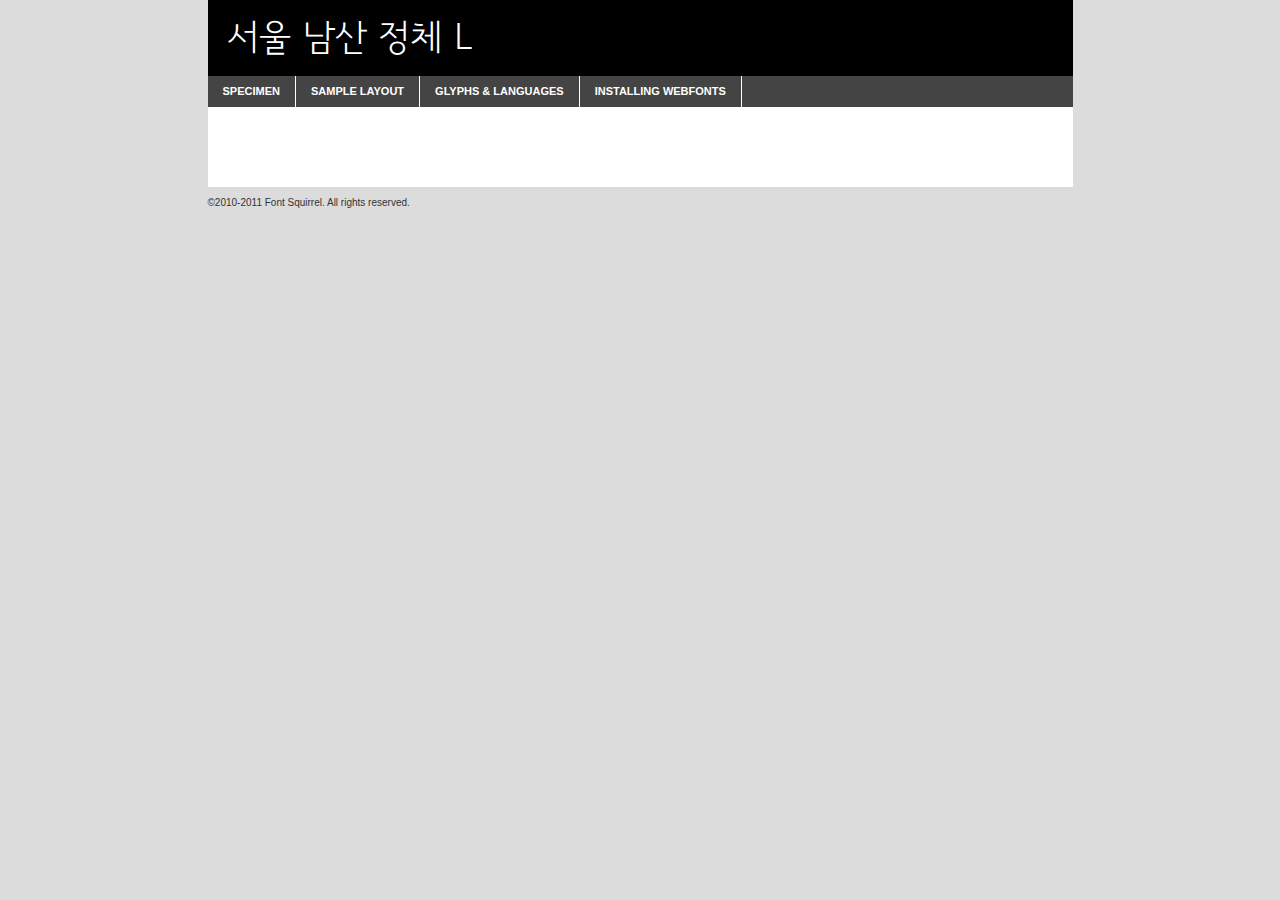
<file: font/SeoulNamsanJungL/seoulnamsanjungl-demo.html>
<!DOCTYPE html PUBLIC "-//W3C//DTD XHTML 1.0 Transitional//EN"
	"http://www.w3.org/TR/xhtml1/DTD/xhtml1-transitional.dtd">

<html xmlns="http://www.w3.org/1999/xhtml" xml:lang="en" lang="en">
<head>
	<meta http-equiv="Content-Type" content="text/html; charset=utf-8" />
	<script src="http://ajax.googleapis.com/ajax/libs/jquery/1.7.2/jquery.min.js" type="text/javascript" charset="utf-8"></script>
	<script src="specimen_files/easytabs.js" type="text/javascript" charset="utf-8"></script>
	<link rel="stylesheet" href="specimen_files/specimen_stylesheet.css" type="text/css" charset="utf-8" />
	<link rel="stylesheet" href="seoul-namsan-jung-l.css" type="text/css" charset="utf-8" />

	<style type="text/css">
					body{
				font-family: 'seoul-namsan-jung-l';
							}
		</style>

	<title>서울 남산 정체 L  Specimen</title>
	
	
	<script type="text/javascript" charset="utf-8">
		$(document).ready(function() {
			$('#container').easyTabs({defaultContent:1});
		});
	</script>
</head>

<body>
<div id="container">
	<div id="header">
		서울 남산 정체 L 	</div>
	<ul class="tabs">
		<li><a href="#specimen">Specimen</a></li>
		<li><a href="#layout">Sample Layout</a></li>
				<li><a href="#glyphs">Glyphs &amp; Languages</a></li>
		<li><a href="#installing">Installing Webfonts</a></li>
		
	</ul>
	
	<div id="main_content">

		
			<div id="specimen">
		
				<div class="section">
					<div class="grid12 firstcol">
						<div class="huge">서울 남산 정체 L</div>
					</div>
				</div>
		
				<div class="section">
					<div class="glyph_range">A&#x200B;B&#x200b;C&#x200b;D&#x200b;E&#x200b;F&#x200b;G&#x200b;H&#x200b;I&#x200b;J&#x200b;K&#x200b;L&#x200b;M&#x200b;N&#x200b;O&#x200b;P&#x200b;Q&#x200b;R&#x200b;S&#x200b;T&#x200b;U&#x200b;V&#x200b;W&#x200b;X&#x200b;Y&#x200b;Z&#x200b;a&#x200b;b&#x200b;c&#x200b;d&#x200b;e&#x200b;f&#x200b;g&#x200b;h&#x200b;i&#x200b;j&#x200b;k&#x200b;l&#x200b;m&#x200b;n&#x200b;o&#x200b;p&#x200b;q&#x200b;r&#x200b;s&#x200b;t&#x200b;u&#x200b;v&#x200b;w&#x200b;x&#x200b;y&#x200b;z&#x200b;1&#x200b;2&#x200b;3&#x200b;4&#x200b;5&#x200b;6&#x200b;7&#x200b;8&#x200b;9&#x200b;0&#x200b;&amp;&#x200b;.&#x200b;,&#x200b;?&#x200b;!&#x200b;&#64;&#x200b;(&#x200b;)&#x200b;#&#x200b;$&#x200b;%&#x200b;*&#x200b;+&#x200b;-&#x200b;=&#x200b;:&#x200b;;</div>
				</div>
				<div class="section">
					<div class="grid12 firstcol">
						<table class="sample_table">
							<tr><td>10</td><td class="size10">다람쥐헌쳇바퀴에타고파ABCDEFGHIJKLMNOPQRSTUVWXYZ0123456789abcdefghijklmnopqrstuvwxyzABCDEFGHIJKLMNOPQRSTUVWXYZ0123456789abcdefghijklmnopqrstuvwxyzABCDEFGHIJKLMNOPQRSTUVWXYZ</td></tr>
							<tr><td>11</td><td class="size11">다람쥐헌쳇바퀴에타고파ABCDEFGHIJKLMNOPQRSTUVWXYZ0123456789abcdefghijklmnopqrstuvwxyzABCDEFGHIJKLMNOPQRSTUVWXYZ0123456789abcdefghijklmnopqrstuvwxyzABCDEFGHIJKLMNOPQRSTUVWXYZ</td></tr>
							<tr><td>12</td><td class="size12">다람쥐헌쳇바퀴에타고파ABCDEFGHIJKLMNOPQRSTUVWXYZ0123456789abcdefghijklmnopqrstuvwxyzABCDEFGHIJKLMNOPQRSTUVWXYZ0123456789abcdefghijklmnopqrstuvwxyzABCDEFGHIJKLMNOPQRSTUVWXYZ</td></tr>
							<tr><td>13</td><td class="size13">다람쥐헌쳇바퀴에타고파ABCDEFGHIJKLMNOPQRSTUVWXYZ0123456789abcdefghijklmnopqrstuvwxyzABCDEFGHIJKLMNOPQRSTUVWXYZ0123456789abcdefghijklmnopqrstuvwxyzABCDEFGHIJKLMNOPQRSTUVWXYZ</td></tr>
							<tr><td>14</td><td class="size14">다람쥐헌쳇바퀴에타고파ABCDEFGHIJKLMNOPQRSTUVWXYZ0123456789abcdefghijklmnopqrstuvwxyzABCDEFGHIJKLMNOPQRSTUVWXYZ0123456789abcdefghijklmnopqrstuvwxyzABCDEFGHIJKLMNOPQRSTUVWXYZ</td></tr>
							<tr><td>16</td><td class="size16">다람쥐헌쳇바퀴에타고파ABCDEFGHIJKLMNOPQRSTUVWXYZ0123456789abcdefghijklmnopqrstuvwxyzABCDEFGHIJKLMNOPQRSTUVWXYZ</td></tr>
							<tr><td>18</td><td class="size18">다람쥐헌쳇바퀴에타고파ABCDEFGHIJKLMNOPQRSTUVWXYZ0123456789abcdefghijklmnopqrstuvwxyzABCDEFGHIJKLMNOPQRSTUVWXYZ</td></tr>
							<tr><td>20</td><td class="size20">다람쥐헌쳇바퀴에타고파ABCDEFGHIJKLMNOPQRSTUVWXYZ0123456789abcdefghijklmnopqrstuvwxyzABCDEFGHIJKLMNOPQRSTUVWXYZ</td></tr>
							<tr><td>24</td><td class="size24">다람쥐헌쳇바퀴에타고파ABCDEFGHIJKLMNOPQRSTUVWXYZ0123456789abcdefghijklmnopqrstuvwxyzABCDEFGHIJKLMNOPQRSTUVWXYZ</td></tr>
							<tr><td>30</td><td class="size30">다람쥐헌쳇바퀴에타고파ABCDEFGHIJKLMNOPQRSTUVWXYZ0123456789abcdefghijklmnopqrstuvwxyzABCDEFGHIJKLMNOPQRSTUVWXYZ</td></tr>
							<tr><td>36</td><td class="size36">다람쥐헌쳇바퀴에타고파ABCDEFGHIJKLMNOPQRSTUVWXYZ0123456789abcdefghijklmnopqrstuvwxyzABCDEFGHIJKLMNOPQRSTUVWXYZ</td></tr>
							<tr><td>48</td><td class="size48">다람쥐헌쳇바퀴에타고파ABCDEFGHIJKLMNOPQRSTUVWXYZ0123456789abcdefghijklmnopqrstuvwxyzABCDEFGHIJKLMNOPQRSTUVWXYZ</td></tr>
							<tr><td>60</td><td class="size60">다람쥐헌쳇바퀴에타고파ABCDEFGHIJKLMNOPQRSTUVWXYZ0123456789abcdefghijklmnopqrstuvwxyzABCDEFGHIJKLMNOPQRSTUVWXYZ</td></tr>
							<tr><td>72</td><td class="size72">다람쥐헌쳇바퀴에타고파ABCDEFGHIJKLMNOPQRSTUVWXYZ0123456789abcdefghijklmnopqrstuvwxyzABCDEFGHIJKLMNOPQRSTUVWXYZ</td></tr>
							<tr><td>90</td><td class="size90">다람쥐헌쳇바퀴에타고파ABCDEFGHIJKLMNOPQRSTUVWXYZ0123456789abcdefghijklmnopqrstuvwxyzABCDEFGHIJKLMNOPQRSTUVWXYZ</td></tr>
						</table>
				
					</div>
			
				</div>
		
		
		
								<div class="section" id="bodycomparison">


										<div id="xheight">
				<div class="fontbody">&#x25FC;&#x25FC;&#x25FC;&#x25FC;&#x25FC;&#x25FC;&#x25FC;&#x25FC;&#x25FC;&#x25FC;&#x25FC;&#x25FC;&#x25FC;&#x25FC;&#x25FC;&#x25FC;&#x25FC;&#x25FC;&#x25FC;&#x25FC;&#x25FC;&#x25FC;&#x25FC;&#x25FC;&#x25FC;&#x25FC;&#x25FC;&#x25FC;&#x25FC;&#x25FC;&#x25FC;&#x25FC;&#x25FC;&#x25FC;&#x25FC;&#x25FC;&#x25FC;&#x25FC;&#x25FC;&#x25FC;&#x25FC;&#x25FC;&#x25FC;&#x25FC;&#x25FC;&#x25FC;&#x25FC;&#x25FC;&#x25FC;&#x25FC;&#x25FC;&#x25FC;&#x25FC;&#x25FC;&#x25FC;&#x25FC;&#x25FC;&#x25FC;&#x25FC;&#x25FC;&#x25FC;&#x25FC;&#x25FC;&#x25FC;&#x25FC;&#x25FC;&#x25FC;&#x25FC;&#x25FC;&#x25FC;&#x25FC;&#x25FC;&#x25FC;&#x25FC;&#x25FC;&#x25FC;&#x25FC;&#x25FC;&#x25FC;&#x25FC;&#x25FC;&#x25FC;&#x25FC;&#x25FC;&#x25FC;&#x25FC;&#x25FC;&#x25FC;&#x25FC;&#x25FC;&#x25FC;&#x25FC;&#x25FC;&#x25FC;&#x25FC;&#x25FC;&#x25FC;&#x25FC;&#x25FC;body</div><div class="arialbody">body</div><div class="verdanabody">body</div><div class="georgiabody">body</div></div>
										<div class="fontbody" style="z-index:1">
											body<span>SeoulNamsanJungL </span>
										</div>
										<div class="arialbody" style="z-index:1">
											body<span>Arial</span>
										</div>
										<div class="verdanabody" style="z-index:1">
											body<span>Verdana</span>
										</div>
										<div class="georgiabody" style="z-index:1">
											body<span>Georgia</span>
										</div>



								</div>
		
		
				<div class="section psample psample_row1" id="">
					
					<div class="grid2 firstcol">
						<p class="size10"><span>10.</span>Aenean lacinia bibendum nulla sed consectetur. Fusce dapibus, tellus ac cursus commodo, tortor mauris condimentum nibh, ut fermentum massa justo sit amet risus. Nullam id dolor id nibh ultricies vehicula ut id elit. Cum sociis natoque penatibus et magnis dis parturient montes, nascetur ridiculus mus. Nulla vitae elit libero, a pharetra augue.</p>
			
					</div>
					<div class="grid3">
						<p class="size11"><span>11.</span>Aenean lacinia bibendum nulla sed consectetur. Fusce dapibus, tellus ac cursus commodo, tortor mauris condimentum nibh, ut fermentum massa justo sit amet risus. Nullam id dolor id nibh ultricies vehicula ut id elit. Cum sociis natoque penatibus et magnis dis parturient montes, nascetur ridiculus mus. Nulla vitae elit libero, a pharetra augue.</p>
			
					</div>
					<div class="grid3">
						<p class="size12"><span>12.</span>Aenean lacinia bibendum nulla sed consectetur. Fusce dapibus, tellus ac cursus commodo, tortor mauris condimentum nibh, ut fermentum massa justo sit amet risus. Nullam id dolor id nibh ultricies vehicula ut id elit. Cum sociis natoque penatibus et magnis dis parturient montes, nascetur ridiculus mus. Nulla vitae elit libero, a pharetra augue.</p>
			
					</div>
					<div class="grid4">
						<p class="size13"><span>13.</span>Aenean lacinia bibendum nulla sed consectetur. Fusce dapibus, tellus ac cursus commodo, tortor mauris condimentum nibh, ut fermentum massa justo sit amet risus. Nullam id dolor id nibh ultricies vehicula ut id elit. Cum sociis natoque penatibus et magnis dis parturient montes, nascetur ridiculus mus. Nulla vitae elit libero, a pharetra augue.</p>
			
					</div>
					<div class="white_blend"></div>
					
				</div>
				<div class="section psample psample_row2" id="">
					<div class="grid3 firstcol">
						<p class="size14"><span>14.</span>Aenean lacinia bibendum nulla sed consectetur. Fusce dapibus, tellus ac cursus commodo, tortor mauris condimentum nibh, ut fermentum massa justo sit amet risus. Nullam id dolor id nibh ultricies vehicula ut id elit. Cum sociis natoque penatibus et magnis dis parturient montes, nascetur ridiculus mus. Nulla vitae elit libero, a pharetra augue.</p>
			
					</div>
					<div class="grid4">
						<p class="size16"><span>16.</span>Aenean lacinia bibendum nulla sed consectetur. Fusce dapibus, tellus ac cursus commodo, tortor mauris condimentum nibh, ut fermentum massa justo sit amet risus. Nullam id dolor id nibh ultricies vehicula ut id elit. Cum sociis natoque penatibus et magnis dis parturient montes, nascetur ridiculus mus. Nulla vitae elit libero, a pharetra augue.</p>
			
					</div>
					<div class="grid5">
						<p class="size18"><span>18.</span>Aenean lacinia bibendum nulla sed consectetur. Fusce dapibus, tellus ac cursus commodo, tortor mauris condimentum nibh, ut fermentum massa justo sit amet risus. Nullam id dolor id nibh ultricies vehicula ut id elit. Cum sociis natoque penatibus et magnis dis parturient montes, nascetur ridiculus mus. Nulla vitae elit libero, a pharetra augue.</p>
			
					</div>

					<div class="white_blend"></div>

				</div>
				
				<div class="section psample psample_row3" id="">
					<div class="grid5 firstcol">
						<p class="size20"><span>20.</span>Aenean lacinia bibendum nulla sed consectetur. Fusce dapibus, tellus ac cursus commodo, tortor mauris condimentum nibh, ut fermentum massa justo sit amet risus. Nullam id dolor id nibh ultricies vehicula ut id elit. Cum sociis natoque penatibus et magnis dis parturient montes, nascetur ridiculus mus. Nulla vitae elit libero, a pharetra augue.</p>
					</div>
					<div class="grid7">
						<p class="size24"><span>24.</span>Aenean lacinia bibendum nulla sed consectetur. Fusce dapibus, tellus ac cursus commodo, tortor mauris condimentum nibh, ut fermentum massa justo sit amet risus. Nullam id dolor id nibh ultricies vehicula ut id elit. Cum sociis natoque penatibus et magnis dis parturient montes, nascetur ridiculus mus. Nulla vitae elit libero, a pharetra augue.</p>
					</div>
					
					<div class="white_blend"></div>
					
				</div>
				
				<div class="section psample psample_row4" id="">
					<div class="grid12 firstcol">
						<p class="size30"><span>30.</span>Aenean lacinia bibendum nulla sed consectetur. Fusce dapibus, tellus ac cursus commodo, tortor mauris condimentum nibh, ut fermentum massa justo sit amet risus. Nullam id dolor id nibh ultricies vehicula ut id elit. Cum sociis natoque penatibus et magnis dis parturient montes, nascetur ridiculus mus. Nulla vitae elit libero, a pharetra augue.</p>
					</div>
					<div class="white_blend"></div>
					
				</div>
				
				
				
				<div class="section psample psample_row1 fullreverse">
					<div class="grid2 firstcol">
						<p class="size10"><span>10.</span>Aenean lacinia bibendum nulla sed consectetur. Fusce dapibus, tellus ac cursus commodo, tortor mauris condimentum nibh, ut fermentum massa justo sit amet risus. Nullam id dolor id nibh ultricies vehicula ut id elit. Cum sociis natoque penatibus et magnis dis parturient montes, nascetur ridiculus mus. Nulla vitae elit libero, a pharetra augue.</p>
			
					</div>
					<div class="grid3">
						<p class="size11"><span>11.</span>Aenean lacinia bibendum nulla sed consectetur. Fusce dapibus, tellus ac cursus commodo, tortor mauris condimentum nibh, ut fermentum massa justo sit amet risus. Nullam id dolor id nibh ultricies vehicula ut id elit. Cum sociis natoque penatibus et magnis dis parturient montes, nascetur ridiculus mus. Nulla vitae elit libero, a pharetra augue.</p>
			
					</div>
					<div class="grid3">
						<p class="size12"><span>12.</span>Aenean lacinia bibendum nulla sed consectetur. Fusce dapibus, tellus ac cursus commodo, tortor mauris condimentum nibh, ut fermentum massa justo sit amet risus. Nullam id dolor id nibh ultricies vehicula ut id elit. Cum sociis natoque penatibus et magnis dis parturient montes, nascetur ridiculus mus. Nulla vitae elit libero, a pharetra augue.</p>
			
					</div>
					<div class="grid4">
						<p class="size13"><span>13.</span>Aenean lacinia bibendum nulla sed consectetur. Fusce dapibus, tellus ac cursus commodo, tortor mauris condimentum nibh, ut fermentum massa justo sit amet risus. Nullam id dolor id nibh ultricies vehicula ut id elit. Cum sociis natoque penatibus et magnis dis parturient montes, nascetur ridiculus mus. Nulla vitae elit libero, a pharetra augue.</p>
			
					</div>
					<div class="black_blend"></div>
					
				</div>
				
				<div class="section psample psample_row2 fullreverse">
					<div class="grid3 firstcol">
						<p class="size14"><span>14.</span>Aenean lacinia bibendum nulla sed consectetur. Fusce dapibus, tellus ac cursus commodo, tortor mauris condimentum nibh, ut fermentum massa justo sit amet risus. Nullam id dolor id nibh ultricies vehicula ut id elit. Cum sociis natoque penatibus et magnis dis parturient montes, nascetur ridiculus mus. Nulla vitae elit libero, a pharetra augue.</p>
			
					</div>
					<div class="grid4">
						<p class="size16"><span>16.</span>Aenean lacinia bibendum nulla sed consectetur. Fusce dapibus, tellus ac cursus commodo, tortor mauris condimentum nibh, ut fermentum massa justo sit amet risus. Nullam id dolor id nibh ultricies vehicula ut id elit. Cum sociis natoque penatibus et magnis dis parturient montes, nascetur ridiculus mus. Nulla vitae elit libero, a pharetra augue.</p>
			
					</div>
					<div class="grid5">
						<p class="size18"><span>18.</span>Aenean lacinia bibendum nulla sed consectetur. Fusce dapibus, tellus ac cursus commodo, tortor mauris condimentum nibh, ut fermentum massa justo sit amet risus. Nullam id dolor id nibh ultricies vehicula ut id elit. Cum sociis natoque penatibus et magnis dis parturient montes, nascetur ridiculus mus. Nulla vitae elit libero, a pharetra augue.</p>
			
					</div>
					<div class="black_blend"></div>

				</div>
				
				<div class="section psample fullreverse psample_row3" id="">
					<div class="grid5 firstcol">
						<p class="size20"><span>20.</span>Aenean lacinia bibendum nulla sed consectetur. Fusce dapibus, tellus ac cursus commodo, tortor mauris condimentum nibh, ut fermentum massa justo sit amet risus. Nullam id dolor id nibh ultricies vehicula ut id elit. Cum sociis natoque penatibus et magnis dis parturient montes, nascetur ridiculus mus. Nulla vitae elit libero, a pharetra augue.</p>
					</div>
					<div class="grid7">
						<p class="size24"><span>24.</span>Aenean lacinia bibendum nulla sed consectetur. Fusce dapibus, tellus ac cursus commodo, tortor mauris condimentum nibh, ut fermentum massa justo sit amet risus. Nullam id dolor id nibh ultricies vehicula ut id elit. Cum sociis natoque penatibus et magnis dis parturient montes, nascetur ridiculus mus. Nulla vitae elit libero, a pharetra augue.</p>
					</div>
					
					<div class="black_blend"></div>
					
				</div>
				
				<div class="section psample fullreverse psample_row4" id="" style="border-bottom: 20px #000 solid;">
					<div class="grid12 firstcol">
						<p class="size30"><span>30.</span>Aenean lacinia bibendum nulla sed consectetur. Fusce dapibus, tellus ac cursus commodo, tortor mauris condimentum nibh, ut fermentum massa justo sit amet risus. Nullam id dolor id nibh ultricies vehicula ut id elit. Cum sociis natoque penatibus et magnis dis parturient montes, nascetur ridiculus mus. Nulla vitae elit libero, a pharetra augue.</p>
					</div>
					<div class="black_blend"></div>
					
				</div>
				
				
				
				
			</div>
			
			<div id="layout">
				
				<div class="section">
					
					<div class="grid12 firstcol">
						<h1>Lorem Ipsum Dolor</h1>
						<h2>Etiam porta sem malesuada magna mollis euismod</h2>
						
						<p class="byline">By <a href="#link">Aenean Lacinia</a></p>
					</div>
				</div>
				<div class="section">
					<div class="grid8 firstcol">
						<p class="large">Donec sed odio dui. Morbi leo risus, porta ac consectetur ac, vestibulum at eros. Fusce dapibus, tellus ac cursus commodo, tortor mauris condimentum nibh, ut fermentum massa justo sit amet risus. </p>

						
						<h3>Pellentesque ornare sem</h3>

						<p>Maecenas sed diam eget risus varius blandit sit amet non magna. Maecenas faucibus mollis interdum. Donec ullamcorper nulla non metus auctor fringilla. Nullam id dolor id nibh ultricies vehicula ut id elit. Nullam id dolor id nibh ultricies vehicula ut id elit. </p>

						<p>Aenean eu leo quam. Pellentesque ornare sem lacinia quam venenatis vestibulum. Lorem ipsum dolor sit amet, consectetur adipiscing elit. Cum sociis natoque penatibus et magnis dis parturient montes, nascetur ridiculus mus. </p>

						<p>Nulla vitae elit libero, a pharetra augue. Praesent commodo cursus magna, vel scelerisque nisl consectetur et. Aenean lacinia bibendum nulla sed consectetur. </p>

						<p>Nullam quis risus eget urna mollis ornare vel eu leo. Nullam quis risus eget urna mollis ornare vel eu leo. Maecenas sed diam eget risus varius blandit sit amet non magna. Donec ullamcorper nulla non metus auctor fringilla. </p>

						<h3>Cras mattis consectetur</h3>

						<p>Aenean eu leo quam. Pellentesque ornare sem lacinia quam venenatis vestibulum. Aenean lacinia bibendum nulla sed consectetur. Integer posuere erat a ante venenatis dapibus posuere velit aliquet. Cras mattis consectetur purus sit amet fermentum. </p>

						<p>Nullam id dolor id nibh ultricies vehicula ut id elit. Nullam quis risus eget urna mollis ornare vel eu leo. Cras mattis consectetur purus sit amet fermentum.</p>
					</div>
					
					<div class="grid4 sidebar">
						
						<div class="box reverse">
							<p class="last">Nullam quis risus eget urna mollis ornare vel eu leo. Donec ullamcorper nulla non metus auctor fringilla. Cras mattis consectetur purus sit amet fermentum. Sed posuere consectetur est at lobortis. Lorem ipsum dolor sit amet, consectetur adipiscing elit. </p>
						</div>
						
						<p class="caption">Maecenas sed diam eget risus varius.</p>

						<p>Vestibulum id ligula porta felis euismod semper. Integer posuere erat a ante venenatis dapibus posuere velit aliquet. Vestibulum id ligula porta felis euismod semper. Sed posuere consectetur est at lobortis. Maecenas sed diam eget risus varius blandit sit amet non magna. Fusce dapibus, tellus ac cursus commodo, tortor mauris condimentum nibh, ut fermentum massa justo sit amet risus. </p>

					

						<p>Duis mollis, est non commodo luctus, nisi erat porttitor ligula, eget lacinia odio sem nec elit. Aenean lacinia bibendum nulla sed consectetur. Vivamus sagittis lacus vel augue laoreet rutrum faucibus dolor auctor. Aenean lacinia bibendum nulla sed consectetur. Nullam quis risus eget urna mollis ornare vel eu leo. </p>

						<p>Praesent commodo cursus magna, vel scelerisque nisl consectetur et. Donec ullamcorper nulla non metus auctor fringilla. Maecenas faucibus mollis interdum. Fusce dapibus, tellus ac cursus commodo, tortor mauris condimentum nibh, ut fermentum massa justo sit amet risus. </p>

					</div>
				</div>
				
			</div>


			



		<div id="glyphs">
			<div class="section">
				<div class="grid12 firstcol">
			
				<h1>Language Support</h1>
				<p>The subset of SeoulNamsanJungL  in this kit supports the following languages:<br />
			
					English				</p>
				<h1>Glyph Chart</h1>
				<p>The subset of SeoulNamsanJungL  in this kit includes all the glyphs listed below. Unicode entities are included above each glyph to help you insert individual characters into your layout.</p>
				<div id="glyph_chart">
			
																				 <div><p>&amp;#32;</p>&#32;</div>
																				 <div><p>&amp;#33;</p>&#33;</div>
																				 <div><p>&amp;#34;</p>&#34;</div>
																				 <div><p>&amp;#35;</p>&#35;</div>
																				 <div><p>&amp;#36;</p>&#36;</div>
																				 <div><p>&amp;#37;</p>&#37;</div>
																				 <div><p>&amp;#38;</p>&#38;</div>
																				 <div><p>&amp;#39;</p>&#39;</div>
																				 <div><p>&amp;#40;</p>&#40;</div>
																				 <div><p>&amp;#41;</p>&#41;</div>
																				 <div><p>&amp;#42;</p>&#42;</div>
																				 <div><p>&amp;#43;</p>&#43;</div>
																				 <div><p>&amp;#44;</p>&#44;</div>
																				 <div><p>&amp;#45;</p>&#45;</div>
																				 <div><p>&amp;#46;</p>&#46;</div>
																				 <div><p>&amp;#47;</p>&#47;</div>
																				 <div><p>&amp;#48;</p>&#48;</div>
																				 <div><p>&amp;#49;</p>&#49;</div>
																				 <div><p>&amp;#50;</p>&#50;</div>
																				 <div><p>&amp;#51;</p>&#51;</div>
																				 <div><p>&amp;#52;</p>&#52;</div>
																				 <div><p>&amp;#53;</p>&#53;</div>
																				 <div><p>&amp;#54;</p>&#54;</div>
																				 <div><p>&amp;#55;</p>&#55;</div>
																				 <div><p>&amp;#56;</p>&#56;</div>
																				 <div><p>&amp;#57;</p>&#57;</div>
																				 <div><p>&amp;#58;</p>&#58;</div>
																				 <div><p>&amp;#59;</p>&#59;</div>
																				 <div><p>&amp;#60;</p>&#60;</div>
																				 <div><p>&amp;#61;</p>&#61;</div>
																				 <div><p>&amp;#62;</p>&#62;</div>
																				 <div><p>&amp;#63;</p>&#63;</div>
																				 <div><p>&amp;#64;</p>&#64;</div>
																				 <div><p>&amp;#65;</p>&#65;</div>
																				 <div><p>&amp;#66;</p>&#66;</div>
																				 <div><p>&amp;#67;</p>&#67;</div>
																				 <div><p>&amp;#68;</p>&#68;</div>
																				 <div><p>&amp;#69;</p>&#69;</div>
																				 <div><p>&amp;#70;</p>&#70;</div>
																				 <div><p>&amp;#71;</p>&#71;</div>
																				 <div><p>&amp;#72;</p>&#72;</div>
																				 <div><p>&amp;#73;</p>&#73;</div>
																				 <div><p>&amp;#74;</p>&#74;</div>
																				 <div><p>&amp;#75;</p>&#75;</div>
																				 <div><p>&amp;#76;</p>&#76;</div>
																				 <div><p>&amp;#77;</p>&#77;</div>
																				 <div><p>&amp;#78;</p>&#78;</div>
																				 <div><p>&amp;#79;</p>&#79;</div>
																				 <div><p>&amp;#80;</p>&#80;</div>
																				 <div><p>&amp;#81;</p>&#81;</div>
																				 <div><p>&amp;#82;</p>&#82;</div>
																				 <div><p>&amp;#83;</p>&#83;</div>
																				 <div><p>&amp;#84;</p>&#84;</div>
																				 <div><p>&amp;#85;</p>&#85;</div>
																				 <div><p>&amp;#86;</p>&#86;</div>
																				 <div><p>&amp;#87;</p>&#87;</div>
																				 <div><p>&amp;#88;</p>&#88;</div>
																				 <div><p>&amp;#89;</p>&#89;</div>
																				 <div><p>&amp;#90;</p>&#90;</div>
																				 <div><p>&amp;#91;</p>&#91;</div>
																				 <div><p>&amp;#92;</p>&#92;</div>
																				 <div><p>&amp;#93;</p>&#93;</div>
																				 <div><p>&amp;#94;</p>&#94;</div>
																				 <div><p>&amp;#95;</p>&#95;</div>
																				 <div><p>&amp;#96;</p>&#96;</div>
																				 <div><p>&amp;#97;</p>&#97;</div>
																				 <div><p>&amp;#98;</p>&#98;</div>
																				 <div><p>&amp;#99;</p>&#99;</div>
																				 <div><p>&amp;#100;</p>&#100;</div>
																				 <div><p>&amp;#101;</p>&#101;</div>
																				 <div><p>&amp;#102;</p>&#102;</div>
																				 <div><p>&amp;#103;</p>&#103;</div>
																				 <div><p>&amp;#104;</p>&#104;</div>
																				 <div><p>&amp;#105;</p>&#105;</div>
																				 <div><p>&amp;#106;</p>&#106;</div>
																				 <div><p>&amp;#107;</p>&#107;</div>
																				 <div><p>&amp;#108;</p>&#108;</div>
																				 <div><p>&amp;#109;</p>&#109;</div>
																				 <div><p>&amp;#110;</p>&#110;</div>
																				 <div><p>&amp;#111;</p>&#111;</div>
																				 <div><p>&amp;#112;</p>&#112;</div>
																				 <div><p>&amp;#113;</p>&#113;</div>
																				 <div><p>&amp;#114;</p>&#114;</div>
																				 <div><p>&amp;#115;</p>&#115;</div>
																				 <div><p>&amp;#116;</p>&#116;</div>
																				 <div><p>&amp;#117;</p>&#117;</div>
																				 <div><p>&amp;#118;</p>&#118;</div>
																				 <div><p>&amp;#119;</p>&#119;</div>
																				 <div><p>&amp;#120;</p>&#120;</div>
																				 <div><p>&amp;#121;</p>&#121;</div>
																				 <div><p>&amp;#122;</p>&#122;</div>
																				 <div><p>&amp;#123;</p>&#123;</div>
																				 <div><p>&amp;#124;</p>&#124;</div>
																				 <div><p>&amp;#125;</p>&#125;</div>
																				 <div><p>&amp;#126;</p>&#126;</div>
																				 <div><p>&amp;#44032;</p>&#44032;</div>
																				 <div><p>&amp;#44033;</p>&#44033;</div>
																				 <div><p>&amp;#44036;</p>&#44036;</div>
																				 <div><p>&amp;#44039;</p>&#44039;</div>
																				 <div><p>&amp;#44040;</p>&#44040;</div>
																				 <div><p>&amp;#44041;</p>&#44041;</div>
																				 <div><p>&amp;#44042;</p>&#44042;</div>
																				 <div><p>&amp;#44048;</p>&#44048;</div>
																				 <div><p>&amp;#44049;</p>&#44049;</div>
																				 <div><p>&amp;#44050;</p>&#44050;</div>
																				 <div><p>&amp;#44051;</p>&#44051;</div>
																				 <div><p>&amp;#44052;</p>&#44052;</div>
																				 <div><p>&amp;#44053;</p>&#44053;</div>
																				 <div><p>&amp;#44054;</p>&#44054;</div>
																				 <div><p>&amp;#44055;</p>&#44055;</div>
																				 <div><p>&amp;#44057;</p>&#44057;</div>
																				 <div><p>&amp;#44058;</p>&#44058;</div>
																				 <div><p>&amp;#44059;</p>&#44059;</div>
																				 <div><p>&amp;#44060;</p>&#44060;</div>
																				 <div><p>&amp;#44061;</p>&#44061;</div>
																				 <div><p>&amp;#44064;</p>&#44064;</div>
																				 <div><p>&amp;#44068;</p>&#44068;</div>
																				 <div><p>&amp;#44076;</p>&#44076;</div>
																				 <div><p>&amp;#44077;</p>&#44077;</div>
																				 <div><p>&amp;#44079;</p>&#44079;</div>
																				 <div><p>&amp;#44080;</p>&#44080;</div>
																				 <div><p>&amp;#44081;</p>&#44081;</div>
																				 <div><p>&amp;#44088;</p>&#44088;</div>
																				 <div><p>&amp;#44089;</p>&#44089;</div>
																				 <div><p>&amp;#44092;</p>&#44092;</div>
																				 <div><p>&amp;#44096;</p>&#44096;</div>
																				 <div><p>&amp;#44107;</p>&#44107;</div>
																				 <div><p>&amp;#44109;</p>&#44109;</div>
																				 <div><p>&amp;#44116;</p>&#44116;</div>
																				 <div><p>&amp;#44120;</p>&#44120;</div>
																				 <div><p>&amp;#44124;</p>&#44124;</div>
																				 <div><p>&amp;#44144;</p>&#44144;</div>
																				 <div><p>&amp;#44145;</p>&#44145;</div>
																				 <div><p>&amp;#44148;</p>&#44148;</div>
																				 <div><p>&amp;#44151;</p>&#44151;</div>
																				 <div><p>&amp;#44152;</p>&#44152;</div>
																				 <div><p>&amp;#44154;</p>&#44154;</div>
																				 <div><p>&amp;#44160;</p>&#44160;</div>
																				 <div><p>&amp;#44161;</p>&#44161;</div>
																				 <div><p>&amp;#44163;</p>&#44163;</div>
																				 <div><p>&amp;#44164;</p>&#44164;</div>
																				 <div><p>&amp;#44165;</p>&#44165;</div>
																				 <div><p>&amp;#44166;</p>&#44166;</div>
																				 <div><p>&amp;#44169;</p>&#44169;</div>
																				 <div><p>&amp;#44170;</p>&#44170;</div>
																				 <div><p>&amp;#44171;</p>&#44171;</div>
																				 <div><p>&amp;#44172;</p>&#44172;</div>
																				 <div><p>&amp;#44176;</p>&#44176;</div>
																				 <div><p>&amp;#44180;</p>&#44180;</div>
																				 <div><p>&amp;#44188;</p>&#44188;</div>
																				 <div><p>&amp;#44189;</p>&#44189;</div>
																				 <div><p>&amp;#44191;</p>&#44191;</div>
																				 <div><p>&amp;#44192;</p>&#44192;</div>
																				 <div><p>&amp;#44193;</p>&#44193;</div>
																				 <div><p>&amp;#44200;</p>&#44200;</div>
																				 <div><p>&amp;#44201;</p>&#44201;</div>
																				 <div><p>&amp;#44202;</p>&#44202;</div>
																				 <div><p>&amp;#44204;</p>&#44204;</div>
																				 <div><p>&amp;#44207;</p>&#44207;</div>
																				 <div><p>&amp;#44208;</p>&#44208;</div>
																				 <div><p>&amp;#44216;</p>&#44216;</div>
																				 <div><p>&amp;#44217;</p>&#44217;</div>
																				 <div><p>&amp;#44219;</p>&#44219;</div>
																				 <div><p>&amp;#44220;</p>&#44220;</div>
																				 <div><p>&amp;#44221;</p>&#44221;</div>
																				 <div><p>&amp;#44225;</p>&#44225;</div>
																				 <div><p>&amp;#44228;</p>&#44228;</div>
																				 <div><p>&amp;#44232;</p>&#44232;</div>
																				 <div><p>&amp;#44236;</p>&#44236;</div>
																				 <div><p>&amp;#44245;</p>&#44245;</div>
																				 <div><p>&amp;#44247;</p>&#44247;</div>
																				 <div><p>&amp;#44256;</p>&#44256;</div>
																				 <div><p>&amp;#44257;</p>&#44257;</div>
																				 <div><p>&amp;#44260;</p>&#44260;</div>
																				 <div><p>&amp;#44263;</p>&#44263;</div>
																				 <div><p>&amp;#44264;</p>&#44264;</div>
																				 <div><p>&amp;#44266;</p>&#44266;</div>
																				 <div><p>&amp;#44268;</p>&#44268;</div>
																				 <div><p>&amp;#44271;</p>&#44271;</div>
																				 <div><p>&amp;#44272;</p>&#44272;</div>
																				 <div><p>&amp;#44273;</p>&#44273;</div>
																				 <div><p>&amp;#44275;</p>&#44275;</div>
																				 <div><p>&amp;#44277;</p>&#44277;</div>
																				 <div><p>&amp;#44278;</p>&#44278;</div>
																				 <div><p>&amp;#44284;</p>&#44284;</div>
																				 <div><p>&amp;#44285;</p>&#44285;</div>
																				 <div><p>&amp;#44288;</p>&#44288;</div>
																				 <div><p>&amp;#44292;</p>&#44292;</div>
																				 <div><p>&amp;#44294;</p>&#44294;</div>
																				 <div><p>&amp;#44300;</p>&#44300;</div>
																				 <div><p>&amp;#44301;</p>&#44301;</div>
																				 <div><p>&amp;#44303;</p>&#44303;</div>
																				 <div><p>&amp;#44305;</p>&#44305;</div>
																				 <div><p>&amp;#44312;</p>&#44312;</div>
																				 <div><p>&amp;#44316;</p>&#44316;</div>
																				 <div><p>&amp;#44320;</p>&#44320;</div>
																				 <div><p>&amp;#44329;</p>&#44329;</div>
																				 <div><p>&amp;#44332;</p>&#44332;</div>
																				 <div><p>&amp;#44333;</p>&#44333;</div>
																				 <div><p>&amp;#44340;</p>&#44340;</div>
																				 <div><p>&amp;#44341;</p>&#44341;</div>
																				 <div><p>&amp;#44344;</p>&#44344;</div>
																				 <div><p>&amp;#44348;</p>&#44348;</div>
																				 <div><p>&amp;#44356;</p>&#44356;</div>
																				 <div><p>&amp;#44357;</p>&#44357;</div>
																				 <div><p>&amp;#44359;</p>&#44359;</div>
																				 <div><p>&amp;#44361;</p>&#44361;</div>
																				 <div><p>&amp;#44368;</p>&#44368;</div>
																				 <div><p>&amp;#44372;</p>&#44372;</div>
																				 <div><p>&amp;#44376;</p>&#44376;</div>
																				 <div><p>&amp;#44385;</p>&#44385;</div>
																				 <div><p>&amp;#44387;</p>&#44387;</div>
																				 <div><p>&amp;#44396;</p>&#44396;</div>
																				 <div><p>&amp;#44397;</p>&#44397;</div>
																				 <div><p>&amp;#44400;</p>&#44400;</div>
																				 <div><p>&amp;#44403;</p>&#44403;</div>
																				 <div><p>&amp;#44404;</p>&#44404;</div>
																				 <div><p>&amp;#44405;</p>&#44405;</div>
																				 <div><p>&amp;#44406;</p>&#44406;</div>
																				 <div><p>&amp;#44411;</p>&#44411;</div>
																				 <div><p>&amp;#44412;</p>&#44412;</div>
																				 <div><p>&amp;#44413;</p>&#44413;</div>
																				 <div><p>&amp;#44415;</p>&#44415;</div>
																				 <div><p>&amp;#44417;</p>&#44417;</div>
																				 <div><p>&amp;#44418;</p>&#44418;</div>
																				 <div><p>&amp;#44424;</p>&#44424;</div>
																				 <div><p>&amp;#44425;</p>&#44425;</div>
																				 <div><p>&amp;#44428;</p>&#44428;</div>
																				 <div><p>&amp;#44432;</p>&#44432;</div>
																				 <div><p>&amp;#44444;</p>&#44444;</div>
																				 <div><p>&amp;#44445;</p>&#44445;</div>
																				 <div><p>&amp;#44452;</p>&#44452;</div>
																				 <div><p>&amp;#44471;</p>&#44471;</div>
																				 <div><p>&amp;#44480;</p>&#44480;</div>
																				 <div><p>&amp;#44481;</p>&#44481;</div>
																				 <div><p>&amp;#44484;</p>&#44484;</div>
																				 <div><p>&amp;#44488;</p>&#44488;</div>
																				 <div><p>&amp;#44496;</p>&#44496;</div>
																				 <div><p>&amp;#44497;</p>&#44497;</div>
																				 <div><p>&amp;#44499;</p>&#44499;</div>
																				 <div><p>&amp;#44508;</p>&#44508;</div>
																				 <div><p>&amp;#44512;</p>&#44512;</div>
																				 <div><p>&amp;#44516;</p>&#44516;</div>
																				 <div><p>&amp;#44536;</p>&#44536;</div>
																				 <div><p>&amp;#44537;</p>&#44537;</div>
																				 <div><p>&amp;#44540;</p>&#44540;</div>
																				 <div><p>&amp;#44543;</p>&#44543;</div>
																				 <div><p>&amp;#44544;</p>&#44544;</div>
																				 <div><p>&amp;#44545;</p>&#44545;</div>
																				 <div><p>&amp;#44552;</p>&#44552;</div>
																				 <div><p>&amp;#44553;</p>&#44553;</div>
																				 <div><p>&amp;#44555;</p>&#44555;</div>
																				 <div><p>&amp;#44557;</p>&#44557;</div>
																				 <div><p>&amp;#44564;</p>&#44564;</div>
																				 <div><p>&amp;#44592;</p>&#44592;</div>
																				 <div><p>&amp;#44593;</p>&#44593;</div>
																				 <div><p>&amp;#44596;</p>&#44596;</div>
																				 <div><p>&amp;#44599;</p>&#44599;</div>
																				 <div><p>&amp;#44600;</p>&#44600;</div>
																				 <div><p>&amp;#44602;</p>&#44602;</div>
																				 <div><p>&amp;#44608;</p>&#44608;</div>
																				 <div><p>&amp;#44609;</p>&#44609;</div>
																				 <div><p>&amp;#44611;</p>&#44611;</div>
																				 <div><p>&amp;#44613;</p>&#44613;</div>
																				 <div><p>&amp;#44614;</p>&#44614;</div>
																				 <div><p>&amp;#44618;</p>&#44618;</div>
																				 <div><p>&amp;#44620;</p>&#44620;</div>
																				 <div><p>&amp;#44621;</p>&#44621;</div>
																				 <div><p>&amp;#44622;</p>&#44622;</div>
																				 <div><p>&amp;#44624;</p>&#44624;</div>
																				 <div><p>&amp;#44628;</p>&#44628;</div>
																				 <div><p>&amp;#44630;</p>&#44630;</div>
																				 <div><p>&amp;#44636;</p>&#44636;</div>
																				 <div><p>&amp;#44637;</p>&#44637;</div>
																				 <div><p>&amp;#44639;</p>&#44639;</div>
																				 <div><p>&amp;#44640;</p>&#44640;</div>
																				 <div><p>&amp;#44641;</p>&#44641;</div>
																				 <div><p>&amp;#44645;</p>&#44645;</div>
																				 <div><p>&amp;#44648;</p>&#44648;</div>
																				 <div><p>&amp;#44649;</p>&#44649;</div>
																				 <div><p>&amp;#44652;</p>&#44652;</div>
																				 <div><p>&amp;#44656;</p>&#44656;</div>
																				 <div><p>&amp;#44664;</p>&#44664;</div>
																				 <div><p>&amp;#44665;</p>&#44665;</div>
																				 <div><p>&amp;#44667;</p>&#44667;</div>
																				 <div><p>&amp;#44668;</p>&#44668;</div>
																				 <div><p>&amp;#44669;</p>&#44669;</div>
																				 <div><p>&amp;#44676;</p>&#44676;</div>
																				 <div><p>&amp;#44677;</p>&#44677;</div>
																				 <div><p>&amp;#44684;</p>&#44684;</div>
																				 <div><p>&amp;#44732;</p>&#44732;</div>
																				 <div><p>&amp;#44733;</p>&#44733;</div>
																				 <div><p>&amp;#44734;</p>&#44734;</div>
																				 <div><p>&amp;#44736;</p>&#44736;</div>
																				 <div><p>&amp;#44740;</p>&#44740;</div>
																				 <div><p>&amp;#44748;</p>&#44748;</div>
																				 <div><p>&amp;#44749;</p>&#44749;</div>
																				 <div><p>&amp;#44751;</p>&#44751;</div>
																				 <div><p>&amp;#44752;</p>&#44752;</div>
																				 <div><p>&amp;#44753;</p>&#44753;</div>
																				 <div><p>&amp;#44760;</p>&#44760;</div>
																				 <div><p>&amp;#44761;</p>&#44761;</div>
																				 <div><p>&amp;#44764;</p>&#44764;</div>
																				 <div><p>&amp;#44776;</p>&#44776;</div>
																				 <div><p>&amp;#44779;</p>&#44779;</div>
																				 <div><p>&amp;#44781;</p>&#44781;</div>
																				 <div><p>&amp;#44788;</p>&#44788;</div>
																				 <div><p>&amp;#44792;</p>&#44792;</div>
																				 <div><p>&amp;#44796;</p>&#44796;</div>
																				 <div><p>&amp;#44807;</p>&#44807;</div>
																				 <div><p>&amp;#44808;</p>&#44808;</div>
																				 <div><p>&amp;#44813;</p>&#44813;</div>
																				 <div><p>&amp;#44816;</p>&#44816;</div>
																				 <div><p>&amp;#44844;</p>&#44844;</div>
																				 <div><p>&amp;#44845;</p>&#44845;</div>
																				 <div><p>&amp;#44848;</p>&#44848;</div>
																				 <div><p>&amp;#44850;</p>&#44850;</div>
																				 <div><p>&amp;#44852;</p>&#44852;</div>
																				 <div><p>&amp;#44860;</p>&#44860;</div>
																				 <div><p>&amp;#44861;</p>&#44861;</div>
																				 <div><p>&amp;#44863;</p>&#44863;</div>
																				 <div><p>&amp;#44865;</p>&#44865;</div>
																				 <div><p>&amp;#44866;</p>&#44866;</div>
																				 <div><p>&amp;#44867;</p>&#44867;</div>
																				 <div><p>&amp;#44872;</p>&#44872;</div>
																				 <div><p>&amp;#44873;</p>&#44873;</div>
																				 <div><p>&amp;#44880;</p>&#44880;</div>
																				 <div><p>&amp;#44892;</p>&#44892;</div>
																				 <div><p>&amp;#44893;</p>&#44893;</div>
																				 <div><p>&amp;#44900;</p>&#44900;</div>
																				 <div><p>&amp;#44901;</p>&#44901;</div>
																				 <div><p>&amp;#44921;</p>&#44921;</div>
																				 <div><p>&amp;#44928;</p>&#44928;</div>
																				 <div><p>&amp;#44932;</p>&#44932;</div>
																				 <div><p>&amp;#44936;</p>&#44936;</div>
																				 <div><p>&amp;#44944;</p>&#44944;</div>
																				 <div><p>&amp;#44945;</p>&#44945;</div>
																				 <div><p>&amp;#44949;</p>&#44949;</div>
																				 <div><p>&amp;#44956;</p>&#44956;</div>
																				 <div><p>&amp;#44984;</p>&#44984;</div>
																				 <div><p>&amp;#44985;</p>&#44985;</div>
																				 <div><p>&amp;#44988;</p>&#44988;</div>
																				 <div><p>&amp;#44992;</p>&#44992;</div>
																				 <div><p>&amp;#44999;</p>&#44999;</div>
																				 <div><p>&amp;#45000;</p>&#45000;</div>
																				 <div><p>&amp;#45001;</p>&#45001;</div>
																				 <div><p>&amp;#45003;</p>&#45003;</div>
																				 <div><p>&amp;#45005;</p>&#45005;</div>
																				 <div><p>&amp;#45006;</p>&#45006;</div>
																				 <div><p>&amp;#45012;</p>&#45012;</div>
																				 <div><p>&amp;#45020;</p>&#45020;</div>
																				 <div><p>&amp;#45032;</p>&#45032;</div>
																				 <div><p>&amp;#45033;</p>&#45033;</div>
																				 <div><p>&amp;#45040;</p>&#45040;</div>
																				 <div><p>&amp;#45041;</p>&#45041;</div>
																				 <div><p>&amp;#45044;</p>&#45044;</div>
																				 <div><p>&amp;#45048;</p>&#45048;</div>
																				 <div><p>&amp;#45056;</p>&#45056;</div>
																				 <div><p>&amp;#45057;</p>&#45057;</div>
																				 <div><p>&amp;#45060;</p>&#45060;</div>
																				 <div><p>&amp;#45068;</p>&#45068;</div>
																				 <div><p>&amp;#45072;</p>&#45072;</div>
																				 <div><p>&amp;#45076;</p>&#45076;</div>
																				 <div><p>&amp;#45084;</p>&#45084;</div>
																				 <div><p>&amp;#45085;</p>&#45085;</div>
																				 <div><p>&amp;#45096;</p>&#45096;</div>
																				 <div><p>&amp;#45124;</p>&#45124;</div>
																				 <div><p>&amp;#45125;</p>&#45125;</div>
																				 <div><p>&amp;#45128;</p>&#45128;</div>
																				 <div><p>&amp;#45130;</p>&#45130;</div>
																				 <div><p>&amp;#45132;</p>&#45132;</div>
																				 <div><p>&amp;#45134;</p>&#45134;</div>
																				 <div><p>&amp;#45139;</p>&#45139;</div>
																				 <div><p>&amp;#45140;</p>&#45140;</div>
																				 <div><p>&amp;#45141;</p>&#45141;</div>
																				 <div><p>&amp;#45143;</p>&#45143;</div>
																				 <div><p>&amp;#45145;</p>&#45145;</div>
																				 <div><p>&amp;#45149;</p>&#45149;</div>
																				 <div><p>&amp;#45180;</p>&#45180;</div>
																				 <div><p>&amp;#45181;</p>&#45181;</div>
																				 <div><p>&amp;#45184;</p>&#45184;</div>
																				 <div><p>&amp;#45188;</p>&#45188;</div>
																				 <div><p>&amp;#45196;</p>&#45196;</div>
																				 <div><p>&amp;#45197;</p>&#45197;</div>
																				 <div><p>&amp;#45199;</p>&#45199;</div>
																				 <div><p>&amp;#45201;</p>&#45201;</div>
																				 <div><p>&amp;#45208;</p>&#45208;</div>
																				 <div><p>&amp;#45209;</p>&#45209;</div>
																				 <div><p>&amp;#45210;</p>&#45210;</div>
																				 <div><p>&amp;#45212;</p>&#45212;</div>
																				 <div><p>&amp;#45215;</p>&#45215;</div>
																				 <div><p>&amp;#45216;</p>&#45216;</div>
																				 <div><p>&amp;#45217;</p>&#45217;</div>
																				 <div><p>&amp;#45218;</p>&#45218;</div>
																				 <div><p>&amp;#45224;</p>&#45224;</div>
																				 <div><p>&amp;#45225;</p>&#45225;</div>
																				 <div><p>&amp;#45227;</p>&#45227;</div>
																				 <div><p>&amp;#45228;</p>&#45228;</div>
																				 <div><p>&amp;#45229;</p>&#45229;</div>
																				 <div><p>&amp;#45230;</p>&#45230;</div>
																				 <div><p>&amp;#45231;</p>&#45231;</div>
																				 <div><p>&amp;#45233;</p>&#45233;</div>
																				 <div><p>&amp;#45235;</p>&#45235;</div>
																				 <div><p>&amp;#45236;</p>&#45236;</div>
																				 <div><p>&amp;#45237;</p>&#45237;</div>
																				 <div><p>&amp;#45240;</p>&#45240;</div>
																				 <div><p>&amp;#45244;</p>&#45244;</div>
																				 <div><p>&amp;#45252;</p>&#45252;</div>
																				 <div><p>&amp;#45253;</p>&#45253;</div>
																				 <div><p>&amp;#45255;</p>&#45255;</div>
																				 <div><p>&amp;#45256;</p>&#45256;</div>
																				 <div><p>&amp;#45257;</p>&#45257;</div>
																				 <div><p>&amp;#45264;</p>&#45264;</div>
																				 <div><p>&amp;#45265;</p>&#45265;</div>
																				 <div><p>&amp;#45268;</p>&#45268;</div>
																				 <div><p>&amp;#45272;</p>&#45272;</div>
																				 <div><p>&amp;#45280;</p>&#45280;</div>
																				 <div><p>&amp;#45285;</p>&#45285;</div>
																				 <div><p>&amp;#45320;</p>&#45320;</div>
																				 <div><p>&amp;#45321;</p>&#45321;</div>
																				 <div><p>&amp;#45323;</p>&#45323;</div>
																				 <div><p>&amp;#45324;</p>&#45324;</div>
																				 <div><p>&amp;#45328;</p>&#45328;</div>
																				 <div><p>&amp;#45330;</p>&#45330;</div>
																				 <div><p>&amp;#45331;</p>&#45331;</div>
																				 <div><p>&amp;#45336;</p>&#45336;</div>
																				 <div><p>&amp;#45337;</p>&#45337;</div>
																				 <div><p>&amp;#45339;</p>&#45339;</div>
																				 <div><p>&amp;#45340;</p>&#45340;</div>
																				 <div><p>&amp;#45341;</p>&#45341;</div>
																				 <div><p>&amp;#45347;</p>&#45347;</div>
																				 <div><p>&amp;#45348;</p>&#45348;</div>
																				 <div><p>&amp;#45349;</p>&#45349;</div>
																				 <div><p>&amp;#45352;</p>&#45352;</div>
																				 <div><p>&amp;#45356;</p>&#45356;</div>
																				 <div><p>&amp;#45364;</p>&#45364;</div>
																				 <div><p>&amp;#45365;</p>&#45365;</div>
																				 <div><p>&amp;#45367;</p>&#45367;</div>
																				 <div><p>&amp;#45368;</p>&#45368;</div>
																				 <div><p>&amp;#45369;</p>&#45369;</div>
																				 <div><p>&amp;#45376;</p>&#45376;</div>
																				 <div><p>&amp;#45377;</p>&#45377;</div>
																				 <div><p>&amp;#45380;</p>&#45380;</div>
																				 <div><p>&amp;#45384;</p>&#45384;</div>
																				 <div><p>&amp;#45392;</p>&#45392;</div>
																				 <div><p>&amp;#45393;</p>&#45393;</div>
																				 <div><p>&amp;#45396;</p>&#45396;</div>
																				 <div><p>&amp;#45397;</p>&#45397;</div>
																				 <div><p>&amp;#45400;</p>&#45400;</div>
																				 <div><p>&amp;#45404;</p>&#45404;</div>
																				 <div><p>&amp;#45408;</p>&#45408;</div>
																				 <div><p>&amp;#45432;</p>&#45432;</div>
																				 <div><p>&amp;#45433;</p>&#45433;</div>
																				 <div><p>&amp;#45436;</p>&#45436;</div>
																				 <div><p>&amp;#45440;</p>&#45440;</div>
																				 <div><p>&amp;#45442;</p>&#45442;</div>
																				 <div><p>&amp;#45448;</p>&#45448;</div>
																				 <div><p>&amp;#45449;</p>&#45449;</div>
																				 <div><p>&amp;#45451;</p>&#45451;</div>
																				 <div><p>&amp;#45453;</p>&#45453;</div>
																				 <div><p>&amp;#45458;</p>&#45458;</div>
																				 <div><p>&amp;#45459;</p>&#45459;</div>
																				 <div><p>&amp;#45460;</p>&#45460;</div>
																				 <div><p>&amp;#45464;</p>&#45464;</div>
																				 <div><p>&amp;#45468;</p>&#45468;</div>
																				 <div><p>&amp;#45480;</p>&#45480;</div>
																				 <div><p>&amp;#45516;</p>&#45516;</div>
																				 <div><p>&amp;#45520;</p>&#45520;</div>
																				 <div><p>&amp;#45524;</p>&#45524;</div>
																				 <div><p>&amp;#45532;</p>&#45532;</div>
																				 <div><p>&amp;#45533;</p>&#45533;</div>
																				 <div><p>&amp;#45535;</p>&#45535;</div>
																				 <div><p>&amp;#45544;</p>&#45544;</div>
																				 <div><p>&amp;#45545;</p>&#45545;</div>
																				 <div><p>&amp;#45548;</p>&#45548;</div>
																				 <div><p>&amp;#45552;</p>&#45552;</div>
																				 <div><p>&amp;#45561;</p>&#45561;</div>
																				 <div><p>&amp;#45563;</p>&#45563;</div>
																				 <div><p>&amp;#45565;</p>&#45565;</div>
																				 <div><p>&amp;#45572;</p>&#45572;</div>
																				 <div><p>&amp;#45573;</p>&#45573;</div>
																				 <div><p>&amp;#45576;</p>&#45576;</div>
																				 <div><p>&amp;#45579;</p>&#45579;</div>
																				 <div><p>&amp;#45580;</p>&#45580;</div>
																				 <div><p>&amp;#45588;</p>&#45588;</div>
																				 <div><p>&amp;#45589;</p>&#45589;</div>
																				 <div><p>&amp;#45591;</p>&#45591;</div>
																				 <div><p>&amp;#45593;</p>&#45593;</div>
																				 <div><p>&amp;#45600;</p>&#45600;</div>
																				 <div><p>&amp;#45620;</p>&#45620;</div>
																				 <div><p>&amp;#45628;</p>&#45628;</div>
																				 <div><p>&amp;#45656;</p>&#45656;</div>
																				 <div><p>&amp;#45660;</p>&#45660;</div>
																				 <div><p>&amp;#45664;</p>&#45664;</div>
																				 <div><p>&amp;#45672;</p>&#45672;</div>
																				 <div><p>&amp;#45673;</p>&#45673;</div>
																				 <div><p>&amp;#45684;</p>&#45684;</div>
																				 <div><p>&amp;#45685;</p>&#45685;</div>
																				 <div><p>&amp;#45692;</p>&#45692;</div>
																				 <div><p>&amp;#45700;</p>&#45700;</div>
																				 <div><p>&amp;#45701;</p>&#45701;</div>
																				 <div><p>&amp;#45705;</p>&#45705;</div>
																				 <div><p>&amp;#45712;</p>&#45712;</div>
																				 <div><p>&amp;#45713;</p>&#45713;</div>
																				 <div><p>&amp;#45716;</p>&#45716;</div>
																				 <div><p>&amp;#45720;</p>&#45720;</div>
																				 <div><p>&amp;#45721;</p>&#45721;</div>
																				 <div><p>&amp;#45722;</p>&#45722;</div>
																				 <div><p>&amp;#45728;</p>&#45728;</div>
																				 <div><p>&amp;#45729;</p>&#45729;</div>
																				 <div><p>&amp;#45731;</p>&#45731;</div>
																				 <div><p>&amp;#45733;</p>&#45733;</div>
																				 <div><p>&amp;#45734;</p>&#45734;</div>
																				 <div><p>&amp;#45738;</p>&#45738;</div>
																				 <div><p>&amp;#45740;</p>&#45740;</div>
																				 <div><p>&amp;#45744;</p>&#45744;</div>
																				 <div><p>&amp;#45748;</p>&#45748;</div>
																				 <div><p>&amp;#45768;</p>&#45768;</div>
																				 <div><p>&amp;#45769;</p>&#45769;</div>
																				 <div><p>&amp;#45772;</p>&#45772;</div>
																				 <div><p>&amp;#45776;</p>&#45776;</div>
																				 <div><p>&amp;#45778;</p>&#45778;</div>
																				 <div><p>&amp;#45784;</p>&#45784;</div>
																				 <div><p>&amp;#45785;</p>&#45785;</div>
																				 <div><p>&amp;#45787;</p>&#45787;</div>
																				 <div><p>&amp;#45789;</p>&#45789;</div>
																				 <div><p>&amp;#45794;</p>&#45794;</div>
																				 <div><p>&amp;#45796;</p>&#45796;</div>
																				 <div><p>&amp;#45797;</p>&#45797;</div>
																				 <div><p>&amp;#45798;</p>&#45798;</div>
																				 <div><p>&amp;#45800;</p>&#45800;</div>
																				 <div><p>&amp;#45803;</p>&#45803;</div>
																				 <div><p>&amp;#45804;</p>&#45804;</div>
																				 <div><p>&amp;#45805;</p>&#45805;</div>
																				 <div><p>&amp;#45806;</p>&#45806;</div>
																				 <div><p>&amp;#45807;</p>&#45807;</div>
																				 <div><p>&amp;#45811;</p>&#45811;</div>
																				 <div><p>&amp;#45812;</p>&#45812;</div>
																				 <div><p>&amp;#45813;</p>&#45813;</div>
																				 <div><p>&amp;#45815;</p>&#45815;</div>
																				 <div><p>&amp;#45816;</p>&#45816;</div>
																				 <div><p>&amp;#45817;</p>&#45817;</div>
																				 <div><p>&amp;#45818;</p>&#45818;</div>
																				 <div><p>&amp;#45819;</p>&#45819;</div>
																				 <div><p>&amp;#45823;</p>&#45823;</div>
																				 <div><p>&amp;#45824;</p>&#45824;</div>
																				 <div><p>&amp;#45825;</p>&#45825;</div>
																				 <div><p>&amp;#45828;</p>&#45828;</div>
																				 <div><p>&amp;#45832;</p>&#45832;</div>
																				 <div><p>&amp;#45840;</p>&#45840;</div>
																				 <div><p>&amp;#45841;</p>&#45841;</div>
																				 <div><p>&amp;#45843;</p>&#45843;</div>
																				 <div><p>&amp;#45844;</p>&#45844;</div>
																				 <div><p>&amp;#45845;</p>&#45845;</div>
																				 <div><p>&amp;#45852;</p>&#45852;</div>
																				 <div><p>&amp;#45908;</p>&#45908;</div>
																				 <div><p>&amp;#45909;</p>&#45909;</div>
																				 <div><p>&amp;#45910;</p>&#45910;</div>
																				 <div><p>&amp;#45912;</p>&#45912;</div>
																				 <div><p>&amp;#45915;</p>&#45915;</div>
																				 <div><p>&amp;#45916;</p>&#45916;</div>
																				 <div><p>&amp;#45918;</p>&#45918;</div>
																				 <div><p>&amp;#45919;</p>&#45919;</div>
																				 <div><p>&amp;#45924;</p>&#45924;</div>
																				 <div><p>&amp;#45925;</p>&#45925;</div>
																				 <div><p>&amp;#45927;</p>&#45927;</div>
																				 <div><p>&amp;#45929;</p>&#45929;</div>
																				 <div><p>&amp;#45931;</p>&#45931;</div>
																				 <div><p>&amp;#45934;</p>&#45934;</div>
																				 <div><p>&amp;#45936;</p>&#45936;</div>
																				 <div><p>&amp;#45937;</p>&#45937;</div>
																				 <div><p>&amp;#45940;</p>&#45940;</div>
																				 <div><p>&amp;#45944;</p>&#45944;</div>
																				 <div><p>&amp;#45952;</p>&#45952;</div>
																				 <div><p>&amp;#45953;</p>&#45953;</div>
																				 <div><p>&amp;#45955;</p>&#45955;</div>
																				 <div><p>&amp;#45956;</p>&#45956;</div>
																				 <div><p>&amp;#45957;</p>&#45957;</div>
																				 <div><p>&amp;#45964;</p>&#45964;</div>
																				 <div><p>&amp;#45968;</p>&#45968;</div>
																				 <div><p>&amp;#45972;</p>&#45972;</div>
																				 <div><p>&amp;#45984;</p>&#45984;</div>
																				 <div><p>&amp;#45985;</p>&#45985;</div>
																				 <div><p>&amp;#45992;</p>&#45992;</div>
																				 <div><p>&amp;#45996;</p>&#45996;</div>
																				 <div><p>&amp;#46020;</p>&#46020;</div>
																				 <div><p>&amp;#46021;</p>&#46021;</div>
																				 <div><p>&amp;#46024;</p>&#46024;</div>
																				 <div><p>&amp;#46027;</p>&#46027;</div>
																				 <div><p>&amp;#46028;</p>&#46028;</div>
																				 <div><p>&amp;#46030;</p>&#46030;</div>
																				 <div><p>&amp;#46032;</p>&#46032;</div>
																				 <div><p>&amp;#46036;</p>&#46036;</div>
																				 <div><p>&amp;#46037;</p>&#46037;</div>
																				 <div><p>&amp;#46039;</p>&#46039;</div>
																				 <div><p>&amp;#46041;</p>&#46041;</div>
																				 <div><p>&amp;#46043;</p>&#46043;</div>
																				 <div><p>&amp;#46045;</p>&#46045;</div>
																				 <div><p>&amp;#46048;</p>&#46048;</div>
																				 <div><p>&amp;#46052;</p>&#46052;</div>
																				 <div><p>&amp;#46056;</p>&#46056;</div>
																				 <div><p>&amp;#46076;</p>&#46076;</div>
																				 <div><p>&amp;#46096;</p>&#46096;</div>
																				 <div><p>&amp;#46104;</p>&#46104;</div>
																				 <div><p>&amp;#46108;</p>&#46108;</div>
																				 <div><p>&amp;#46112;</p>&#46112;</div>
																				 <div><p>&amp;#46120;</p>&#46120;</div>
																				 <div><p>&amp;#46121;</p>&#46121;</div>
																				 <div><p>&amp;#46123;</p>&#46123;</div>
																				 <div><p>&amp;#46132;</p>&#46132;</div>
																				 <div><p>&amp;#46160;</p>&#46160;</div>
																				 <div><p>&amp;#46161;</p>&#46161;</div>
																				 <div><p>&amp;#46164;</p>&#46164;</div>
																				 <div><p>&amp;#46168;</p>&#46168;</div>
																				 <div><p>&amp;#46176;</p>&#46176;</div>
																				 <div><p>&amp;#46177;</p>&#46177;</div>
																				 <div><p>&amp;#46179;</p>&#46179;</div>
																				 <div><p>&amp;#46181;</p>&#46181;</div>
																				 <div><p>&amp;#46188;</p>&#46188;</div>
																				 <div><p>&amp;#46208;</p>&#46208;</div>
																				 <div><p>&amp;#46216;</p>&#46216;</div>
																				 <div><p>&amp;#46237;</p>&#46237;</div>
																				 <div><p>&amp;#46244;</p>&#46244;</div>
																				 <div><p>&amp;#46248;</p>&#46248;</div>
																				 <div><p>&amp;#46252;</p>&#46252;</div>
																				 <div><p>&amp;#46261;</p>&#46261;</div>
																				 <div><p>&amp;#46263;</p>&#46263;</div>
																				 <div><p>&amp;#46265;</p>&#46265;</div>
																				 <div><p>&amp;#46272;</p>&#46272;</div>
																				 <div><p>&amp;#46276;</p>&#46276;</div>
																				 <div><p>&amp;#46280;</p>&#46280;</div>
																				 <div><p>&amp;#46288;</p>&#46288;</div>
																				 <div><p>&amp;#46293;</p>&#46293;</div>
																				 <div><p>&amp;#46300;</p>&#46300;</div>
																				 <div><p>&amp;#46301;</p>&#46301;</div>
																				 <div><p>&amp;#46304;</p>&#46304;</div>
																				 <div><p>&amp;#46307;</p>&#46307;</div>
																				 <div><p>&amp;#46308;</p>&#46308;</div>
																				 <div><p>&amp;#46310;</p>&#46310;</div>
																				 <div><p>&amp;#46316;</p>&#46316;</div>
																				 <div><p>&amp;#46317;</p>&#46317;</div>
																				 <div><p>&amp;#46319;</p>&#46319;</div>
																				 <div><p>&amp;#46321;</p>&#46321;</div>
																				 <div><p>&amp;#46328;</p>&#46328;</div>
																				 <div><p>&amp;#46356;</p>&#46356;</div>
																				 <div><p>&amp;#46357;</p>&#46357;</div>
																				 <div><p>&amp;#46360;</p>&#46360;</div>
																				 <div><p>&amp;#46363;</p>&#46363;</div>
																				 <div><p>&amp;#46364;</p>&#46364;</div>
																				 <div><p>&amp;#46372;</p>&#46372;</div>
																				 <div><p>&amp;#46373;</p>&#46373;</div>
																				 <div><p>&amp;#46375;</p>&#46375;</div>
																				 <div><p>&amp;#46376;</p>&#46376;</div>
																				 <div><p>&amp;#46377;</p>&#46377;</div>
																				 <div><p>&amp;#46378;</p>&#46378;</div>
																				 <div><p>&amp;#46384;</p>&#46384;</div>
																				 <div><p>&amp;#46385;</p>&#46385;</div>
																				 <div><p>&amp;#46388;</p>&#46388;</div>
																				 <div><p>&amp;#46392;</p>&#46392;</div>
																				 <div><p>&amp;#46400;</p>&#46400;</div>
																				 <div><p>&amp;#46401;</p>&#46401;</div>
																				 <div><p>&amp;#46403;</p>&#46403;</div>
																				 <div><p>&amp;#46404;</p>&#46404;</div>
																				 <div><p>&amp;#46405;</p>&#46405;</div>
																				 <div><p>&amp;#46411;</p>&#46411;</div>
																				 <div><p>&amp;#46412;</p>&#46412;</div>
																				 <div><p>&amp;#46413;</p>&#46413;</div>
																				 <div><p>&amp;#46416;</p>&#46416;</div>
																				 <div><p>&amp;#46420;</p>&#46420;</div>
																				 <div><p>&amp;#46428;</p>&#46428;</div>
																				 <div><p>&amp;#46429;</p>&#46429;</div>
																				 <div><p>&amp;#46431;</p>&#46431;</div>
																				 <div><p>&amp;#46432;</p>&#46432;</div>
																				 <div><p>&amp;#46433;</p>&#46433;</div>
																				 <div><p>&amp;#46496;</p>&#46496;</div>
																				 <div><p>&amp;#46497;</p>&#46497;</div>
																				 <div><p>&amp;#46500;</p>&#46500;</div>
																				 <div><p>&amp;#46504;</p>&#46504;</div>
																				 <div><p>&amp;#46506;</p>&#46506;</div>
																				 <div><p>&amp;#46507;</p>&#46507;</div>
																				 <div><p>&amp;#46512;</p>&#46512;</div>
																				 <div><p>&amp;#46513;</p>&#46513;</div>
																				 <div><p>&amp;#46515;</p>&#46515;</div>
																				 <div><p>&amp;#46516;</p>&#46516;</div>
																				 <div><p>&amp;#46517;</p>&#46517;</div>
																				 <div><p>&amp;#46523;</p>&#46523;</div>
																				 <div><p>&amp;#46524;</p>&#46524;</div>
																				 <div><p>&amp;#46525;</p>&#46525;</div>
																				 <div><p>&amp;#46528;</p>&#46528;</div>
																				 <div><p>&amp;#46532;</p>&#46532;</div>
																				 <div><p>&amp;#46540;</p>&#46540;</div>
																				 <div><p>&amp;#46541;</p>&#46541;</div>
																				 <div><p>&amp;#46543;</p>&#46543;</div>
																				 <div><p>&amp;#46544;</p>&#46544;</div>
																				 <div><p>&amp;#46545;</p>&#46545;</div>
																				 <div><p>&amp;#46552;</p>&#46552;</div>
																				 <div><p>&amp;#46572;</p>&#46572;</div>
																				 <div><p>&amp;#46608;</p>&#46608;</div>
																				 <div><p>&amp;#46609;</p>&#46609;</div>
																				 <div><p>&amp;#46612;</p>&#46612;</div>
																				 <div><p>&amp;#46616;</p>&#46616;</div>
																				 <div><p>&amp;#46629;</p>&#46629;</div>
																				 <div><p>&amp;#46636;</p>&#46636;</div>
																				 <div><p>&amp;#46644;</p>&#46644;</div>
																				 <div><p>&amp;#46664;</p>&#46664;</div>
																				 <div><p>&amp;#46692;</p>&#46692;</div>
																				 <div><p>&amp;#46696;</p>&#46696;</div>
																				 <div><p>&amp;#46748;</p>&#46748;</div>
																				 <div><p>&amp;#46749;</p>&#46749;</div>
																				 <div><p>&amp;#46752;</p>&#46752;</div>
																				 <div><p>&amp;#46756;</p>&#46756;</div>
																				 <div><p>&amp;#46763;</p>&#46763;</div>
																				 <div><p>&amp;#46764;</p>&#46764;</div>
																				 <div><p>&amp;#46769;</p>&#46769;</div>
																				 <div><p>&amp;#46804;</p>&#46804;</div>
																				 <div><p>&amp;#46832;</p>&#46832;</div>
																				 <div><p>&amp;#46836;</p>&#46836;</div>
																				 <div><p>&amp;#46840;</p>&#46840;</div>
																				 <div><p>&amp;#46848;</p>&#46848;</div>
																				 <div><p>&amp;#46849;</p>&#46849;</div>
																				 <div><p>&amp;#46853;</p>&#46853;</div>
																				 <div><p>&amp;#46888;</p>&#46888;</div>
																				 <div><p>&amp;#46889;</p>&#46889;</div>
																				 <div><p>&amp;#46892;</p>&#46892;</div>
																				 <div><p>&amp;#46895;</p>&#46895;</div>
																				 <div><p>&amp;#46896;</p>&#46896;</div>
																				 <div><p>&amp;#46904;</p>&#46904;</div>
																				 <div><p>&amp;#46905;</p>&#46905;</div>
																				 <div><p>&amp;#46907;</p>&#46907;</div>
																				 <div><p>&amp;#46916;</p>&#46916;</div>
																				 <div><p>&amp;#46920;</p>&#46920;</div>
																				 <div><p>&amp;#46924;</p>&#46924;</div>
																				 <div><p>&amp;#46932;</p>&#46932;</div>
																				 <div><p>&amp;#46933;</p>&#46933;</div>
																				 <div><p>&amp;#46944;</p>&#46944;</div>
																				 <div><p>&amp;#46948;</p>&#46948;</div>
																				 <div><p>&amp;#46952;</p>&#46952;</div>
																				 <div><p>&amp;#46960;</p>&#46960;</div>
																				 <div><p>&amp;#46961;</p>&#46961;</div>
																				 <div><p>&amp;#46963;</p>&#46963;</div>
																				 <div><p>&amp;#46965;</p>&#46965;</div>
																				 <div><p>&amp;#46972;</p>&#46972;</div>
																				 <div><p>&amp;#46973;</p>&#46973;</div>
																				 <div><p>&amp;#46976;</p>&#46976;</div>
																				 <div><p>&amp;#46980;</p>&#46980;</div>
																				 <div><p>&amp;#46988;</p>&#46988;</div>
																				 <div><p>&amp;#46989;</p>&#46989;</div>
																				 <div><p>&amp;#46991;</p>&#46991;</div>
																				 <div><p>&amp;#46992;</p>&#46992;</div>
																				 <div><p>&amp;#46993;</p>&#46993;</div>
																				 <div><p>&amp;#46994;</p>&#46994;</div>
																				 <div><p>&amp;#46998;</p>&#46998;</div>
																				 <div><p>&amp;#46999;</p>&#46999;</div>
																				 <div><p>&amp;#47000;</p>&#47000;</div>
																				 <div><p>&amp;#47001;</p>&#47001;</div>
																				 <div><p>&amp;#47004;</p>&#47004;</div>
																				 <div><p>&amp;#47008;</p>&#47008;</div>
																				 <div><p>&amp;#47016;</p>&#47016;</div>
																				 <div><p>&amp;#47017;</p>&#47017;</div>
																				 <div><p>&amp;#47019;</p>&#47019;</div>
																				 <div><p>&amp;#47020;</p>&#47020;</div>
																				 <div><p>&amp;#47021;</p>&#47021;</div>
																				 <div><p>&amp;#47028;</p>&#47028;</div>
																				 <div><p>&amp;#47029;</p>&#47029;</div>
																				 <div><p>&amp;#47032;</p>&#47032;</div>
																				 <div><p>&amp;#47047;</p>&#47047;</div>
																				 <div><p>&amp;#47049;</p>&#47049;</div>
																				 <div><p>&amp;#47084;</p>&#47084;</div>
																				 <div><p>&amp;#47085;</p>&#47085;</div>
																				 <div><p>&amp;#47088;</p>&#47088;</div>
																				 <div><p>&amp;#47092;</p>&#47092;</div>
																				 <div><p>&amp;#47100;</p>&#47100;</div>
																				 <div><p>&amp;#47101;</p>&#47101;</div>
																				 <div><p>&amp;#47103;</p>&#47103;</div>
																				 <div><p>&amp;#47104;</p>&#47104;</div>
																				 <div><p>&amp;#47105;</p>&#47105;</div>
																				 <div><p>&amp;#47111;</p>&#47111;</div>
																				 <div><p>&amp;#47112;</p>&#47112;</div>
																				 <div><p>&amp;#47113;</p>&#47113;</div>
																				 <div><p>&amp;#47116;</p>&#47116;</div>
																				 <div><p>&amp;#47120;</p>&#47120;</div>
																				 <div><p>&amp;#47128;</p>&#47128;</div>
																				 <div><p>&amp;#47129;</p>&#47129;</div>
																				 <div><p>&amp;#47131;</p>&#47131;</div>
																				 <div><p>&amp;#47133;</p>&#47133;</div>
																				 <div><p>&amp;#47140;</p>&#47140;</div>
																				 <div><p>&amp;#47141;</p>&#47141;</div>
																				 <div><p>&amp;#47144;</p>&#47144;</div>
																				 <div><p>&amp;#47148;</p>&#47148;</div>
																				 <div><p>&amp;#47156;</p>&#47156;</div>
																				 <div><p>&amp;#47157;</p>&#47157;</div>
																				 <div><p>&amp;#47159;</p>&#47159;</div>
																				 <div><p>&amp;#47160;</p>&#47160;</div>
																				 <div><p>&amp;#47161;</p>&#47161;</div>
																				 <div><p>&amp;#47168;</p>&#47168;</div>
																				 <div><p>&amp;#47172;</p>&#47172;</div>
																				 <div><p>&amp;#47185;</p>&#47185;</div>
																				 <div><p>&amp;#47187;</p>&#47187;</div>
																				 <div><p>&amp;#47196;</p>&#47196;</div>
																				 <div><p>&amp;#47197;</p>&#47197;</div>
																				 <div><p>&amp;#47200;</p>&#47200;</div>
																				 <div><p>&amp;#47204;</p>&#47204;</div>
																				 <div><p>&amp;#47212;</p>&#47212;</div>
																				 <div><p>&amp;#47213;</p>&#47213;</div>
																				 <div><p>&amp;#47215;</p>&#47215;</div>
																				 <div><p>&amp;#47217;</p>&#47217;</div>
																				 <div><p>&amp;#47224;</p>&#47224;</div>
																				 <div><p>&amp;#47228;</p>&#47228;</div>
																				 <div><p>&amp;#47245;</p>&#47245;</div>
																				 <div><p>&amp;#47272;</p>&#47272;</div>
																				 <div><p>&amp;#47280;</p>&#47280;</div>
																				 <div><p>&amp;#47284;</p>&#47284;</div>
																				 <div><p>&amp;#47288;</p>&#47288;</div>
																				 <div><p>&amp;#47296;</p>&#47296;</div>
																				 <div><p>&amp;#47297;</p>&#47297;</div>
																				 <div><p>&amp;#47299;</p>&#47299;</div>
																				 <div><p>&amp;#47301;</p>&#47301;</div>
																				 <div><p>&amp;#47308;</p>&#47308;</div>
																				 <div><p>&amp;#47312;</p>&#47312;</div>
																				 <div><p>&amp;#47316;</p>&#47316;</div>
																				 <div><p>&amp;#47325;</p>&#47325;</div>
																				 <div><p>&amp;#47327;</p>&#47327;</div>
																				 <div><p>&amp;#47329;</p>&#47329;</div>
																				 <div><p>&amp;#47336;</p>&#47336;</div>
																				 <div><p>&amp;#47337;</p>&#47337;</div>
																				 <div><p>&amp;#47340;</p>&#47340;</div>
																				 <div><p>&amp;#47344;</p>&#47344;</div>
																				 <div><p>&amp;#47352;</p>&#47352;</div>
																				 <div><p>&amp;#47353;</p>&#47353;</div>
																				 <div><p>&amp;#47355;</p>&#47355;</div>
																				 <div><p>&amp;#47357;</p>&#47357;</div>
																				 <div><p>&amp;#47364;</p>&#47364;</div>
																				 <div><p>&amp;#47384;</p>&#47384;</div>
																				 <div><p>&amp;#47392;</p>&#47392;</div>
																				 <div><p>&amp;#47420;</p>&#47420;</div>
																				 <div><p>&amp;#47421;</p>&#47421;</div>
																				 <div><p>&amp;#47424;</p>&#47424;</div>
																				 <div><p>&amp;#47428;</p>&#47428;</div>
																				 <div><p>&amp;#47436;</p>&#47436;</div>
																				 <div><p>&amp;#47439;</p>&#47439;</div>
																				 <div><p>&amp;#47441;</p>&#47441;</div>
																				 <div><p>&amp;#47448;</p>&#47448;</div>
																				 <div><p>&amp;#47449;</p>&#47449;</div>
																				 <div><p>&amp;#47452;</p>&#47452;</div>
																				 <div><p>&amp;#47456;</p>&#47456;</div>
																				 <div><p>&amp;#47464;</p>&#47464;</div>
																				 <div><p>&amp;#47465;</p>&#47465;</div>
																				 <div><p>&amp;#47467;</p>&#47467;</div>
																				 <div><p>&amp;#47469;</p>&#47469;</div>
																				 <div><p>&amp;#47476;</p>&#47476;</div>
																				 <div><p>&amp;#47477;</p>&#47477;</div>
																				 <div><p>&amp;#47480;</p>&#47480;</div>
																				 <div><p>&amp;#47484;</p>&#47484;</div>
																				 <div><p>&amp;#47492;</p>&#47492;</div>
																				 <div><p>&amp;#47493;</p>&#47493;</div>
																				 <div><p>&amp;#47495;</p>&#47495;</div>
																				 <div><p>&amp;#47497;</p>&#47497;</div>
																				 <div><p>&amp;#47498;</p>&#47498;</div>
																				 <div><p>&amp;#47501;</p>&#47501;</div>
																				 <div><p>&amp;#47502;</p>&#47502;</div>
																				 <div><p>&amp;#47532;</p>&#47532;</div>
																				 <div><p>&amp;#47533;</p>&#47533;</div>
																				 <div><p>&amp;#47536;</p>&#47536;</div>
																				 <div><p>&amp;#47540;</p>&#47540;</div>
																				 <div><p>&amp;#47548;</p>&#47548;</div>
																				 <div><p>&amp;#47549;</p>&#47549;</div>
																				 <div><p>&amp;#47551;</p>&#47551;</div>
																				 <div><p>&amp;#47553;</p>&#47553;</div>
																				 <div><p>&amp;#47560;</p>&#47560;</div>
																				 <div><p>&amp;#47561;</p>&#47561;</div>
																				 <div><p>&amp;#47564;</p>&#47564;</div>
																				 <div><p>&amp;#47566;</p>&#47566;</div>
																				 <div><p>&amp;#47567;</p>&#47567;</div>
																				 <div><p>&amp;#47568;</p>&#47568;</div>
																				 <div><p>&amp;#47569;</p>&#47569;</div>
																				 <div><p>&amp;#47570;</p>&#47570;</div>
																				 <div><p>&amp;#47576;</p>&#47576;</div>
																				 <div><p>&amp;#47577;</p>&#47577;</div>
																				 <div><p>&amp;#47579;</p>&#47579;</div>
																				 <div><p>&amp;#47581;</p>&#47581;</div>
																				 <div><p>&amp;#47582;</p>&#47582;</div>
																				 <div><p>&amp;#47585;</p>&#47585;</div>
																				 <div><p>&amp;#47587;</p>&#47587;</div>
																				 <div><p>&amp;#47588;</p>&#47588;</div>
																				 <div><p>&amp;#47589;</p>&#47589;</div>
																				 <div><p>&amp;#47592;</p>&#47592;</div>
																				 <div><p>&amp;#47596;</p>&#47596;</div>
																				 <div><p>&amp;#47604;</p>&#47604;</div>
																				 <div><p>&amp;#47605;</p>&#47605;</div>
																				 <div><p>&amp;#47607;</p>&#47607;</div>
																				 <div><p>&amp;#47608;</p>&#47608;</div>
																				 <div><p>&amp;#47609;</p>&#47609;</div>
																				 <div><p>&amp;#47610;</p>&#47610;</div>
																				 <div><p>&amp;#47616;</p>&#47616;</div>
																				 <div><p>&amp;#47617;</p>&#47617;</div>
																				 <div><p>&amp;#47624;</p>&#47624;</div>
																				 <div><p>&amp;#47637;</p>&#47637;</div>
																				 <div><p>&amp;#47672;</p>&#47672;</div>
																				 <div><p>&amp;#47673;</p>&#47673;</div>
																				 <div><p>&amp;#47676;</p>&#47676;</div>
																				 <div><p>&amp;#47680;</p>&#47680;</div>
																				 <div><p>&amp;#47682;</p>&#47682;</div>
																				 <div><p>&amp;#47688;</p>&#47688;</div>
																				 <div><p>&amp;#47689;</p>&#47689;</div>
																				 <div><p>&amp;#47691;</p>&#47691;</div>
																				 <div><p>&amp;#47693;</p>&#47693;</div>
																				 <div><p>&amp;#47694;</p>&#47694;</div>
																				 <div><p>&amp;#47699;</p>&#47699;</div>
																				 <div><p>&amp;#47700;</p>&#47700;</div>
																				 <div><p>&amp;#47701;</p>&#47701;</div>
																				 <div><p>&amp;#47704;</p>&#47704;</div>
																				 <div><p>&amp;#47708;</p>&#47708;</div>
																				 <div><p>&amp;#47716;</p>&#47716;</div>
																				 <div><p>&amp;#47717;</p>&#47717;</div>
																				 <div><p>&amp;#47719;</p>&#47719;</div>
																				 <div><p>&amp;#47720;</p>&#47720;</div>
																				 <div><p>&amp;#47721;</p>&#47721;</div>
																				 <div><p>&amp;#47728;</p>&#47728;</div>
																				 <div><p>&amp;#47729;</p>&#47729;</div>
																				 <div><p>&amp;#47732;</p>&#47732;</div>
																				 <div><p>&amp;#47736;</p>&#47736;</div>
																				 <div><p>&amp;#47747;</p>&#47747;</div>
																				 <div><p>&amp;#47748;</p>&#47748;</div>
																				 <div><p>&amp;#47749;</p>&#47749;</div>
																				 <div><p>&amp;#47751;</p>&#47751;</div>
																				 <div><p>&amp;#47756;</p>&#47756;</div>
																				 <div><p>&amp;#47784;</p>&#47784;</div>
																				 <div><p>&amp;#47785;</p>&#47785;</div>
																				 <div><p>&amp;#47787;</p>&#47787;</div>
																				 <div><p>&amp;#47788;</p>&#47788;</div>
																				 <div><p>&amp;#47792;</p>&#47792;</div>
																				 <div><p>&amp;#47794;</p>&#47794;</div>
																				 <div><p>&amp;#47800;</p>&#47800;</div>
																				 <div><p>&amp;#47801;</p>&#47801;</div>
																				 <div><p>&amp;#47803;</p>&#47803;</div>
																				 <div><p>&amp;#47805;</p>&#47805;</div>
																				 <div><p>&amp;#47812;</p>&#47812;</div>
																				 <div><p>&amp;#47816;</p>&#47816;</div>
																				 <div><p>&amp;#47832;</p>&#47832;</div>
																				 <div><p>&amp;#47833;</p>&#47833;</div>
																				 <div><p>&amp;#47868;</p>&#47868;</div>
																				 <div><p>&amp;#47872;</p>&#47872;</div>
																				 <div><p>&amp;#47876;</p>&#47876;</div>
																				 <div><p>&amp;#47885;</p>&#47885;</div>
																				 <div><p>&amp;#47887;</p>&#47887;</div>
																				 <div><p>&amp;#47889;</p>&#47889;</div>
																				 <div><p>&amp;#47896;</p>&#47896;</div>
																				 <div><p>&amp;#47900;</p>&#47900;</div>
																				 <div><p>&amp;#47904;</p>&#47904;</div>
																				 <div><p>&amp;#47913;</p>&#47913;</div>
																				 <div><p>&amp;#47915;</p>&#47915;</div>
																				 <div><p>&amp;#47924;</p>&#47924;</div>
																				 <div><p>&amp;#47925;</p>&#47925;</div>
																				 <div><p>&amp;#47926;</p>&#47926;</div>
																				 <div><p>&amp;#47928;</p>&#47928;</div>
																				 <div><p>&amp;#47931;</p>&#47931;</div>
																				 <div><p>&amp;#47932;</p>&#47932;</div>
																				 <div><p>&amp;#47933;</p>&#47933;</div>
																				 <div><p>&amp;#47934;</p>&#47934;</div>
																				 <div><p>&amp;#47940;</p>&#47940;</div>
																				 <div><p>&amp;#47941;</p>&#47941;</div>
																				 <div><p>&amp;#47943;</p>&#47943;</div>
																				 <div><p>&amp;#47945;</p>&#47945;</div>
																				 <div><p>&amp;#47949;</p>&#47949;</div>
																				 <div><p>&amp;#47951;</p>&#47951;</div>
																				 <div><p>&amp;#47952;</p>&#47952;</div>
																				 <div><p>&amp;#47956;</p>&#47956;</div>
																				 <div><p>&amp;#47960;</p>&#47960;</div>
																				 <div><p>&amp;#47969;</p>&#47969;</div>
																				 <div><p>&amp;#47971;</p>&#47971;</div>
																				 <div><p>&amp;#47980;</p>&#47980;</div>
																				 <div><p>&amp;#48008;</p>&#48008;</div>
																				 <div><p>&amp;#48012;</p>&#48012;</div>
																				 <div><p>&amp;#48016;</p>&#48016;</div>
																				 <div><p>&amp;#48036;</p>&#48036;</div>
																				 <div><p>&amp;#48040;</p>&#48040;</div>
																				 <div><p>&amp;#48044;</p>&#48044;</div>
																				 <div><p>&amp;#48052;</p>&#48052;</div>
																				 <div><p>&amp;#48055;</p>&#48055;</div>
																				 <div><p>&amp;#48064;</p>&#48064;</div>
																				 <div><p>&amp;#48068;</p>&#48068;</div>
																				 <div><p>&amp;#48072;</p>&#48072;</div>
																				 <div><p>&amp;#48080;</p>&#48080;</div>
																				 <div><p>&amp;#48083;</p>&#48083;</div>
																				 <div><p>&amp;#48120;</p>&#48120;</div>
																				 <div><p>&amp;#48121;</p>&#48121;</div>
																				 <div><p>&amp;#48124;</p>&#48124;</div>
																				 <div><p>&amp;#48127;</p>&#48127;</div>
																				 <div><p>&amp;#48128;</p>&#48128;</div>
																				 <div><p>&amp;#48130;</p>&#48130;</div>
																				 <div><p>&amp;#48136;</p>&#48136;</div>
																				 <div><p>&amp;#48137;</p>&#48137;</div>
																				 <div><p>&amp;#48139;</p>&#48139;</div>
																				 <div><p>&amp;#48140;</p>&#48140;</div>
																				 <div><p>&amp;#48141;</p>&#48141;</div>
																				 <div><p>&amp;#48143;</p>&#48143;</div>
																				 <div><p>&amp;#48145;</p>&#48145;</div>
																				 <div><p>&amp;#48148;</p>&#48148;</div>
																				 <div><p>&amp;#48149;</p>&#48149;</div>
																				 <div><p>&amp;#48150;</p>&#48150;</div>
																				 <div><p>&amp;#48151;</p>&#48151;</div>
																				 <div><p>&amp;#48152;</p>&#48152;</div>
																				 <div><p>&amp;#48155;</p>&#48155;</div>
																				 <div><p>&amp;#48156;</p>&#48156;</div>
																				 <div><p>&amp;#48157;</p>&#48157;</div>
																				 <div><p>&amp;#48158;</p>&#48158;</div>
																				 <div><p>&amp;#48159;</p>&#48159;</div>
																				 <div><p>&amp;#48164;</p>&#48164;</div>
																				 <div><p>&amp;#48165;</p>&#48165;</div>
																				 <div><p>&amp;#48167;</p>&#48167;</div>
																				 <div><p>&amp;#48169;</p>&#48169;</div>
																				 <div><p>&amp;#48173;</p>&#48173;</div>
																				 <div><p>&amp;#48176;</p>&#48176;</div>
																				 <div><p>&amp;#48177;</p>&#48177;</div>
																				 <div><p>&amp;#48180;</p>&#48180;</div>
																				 <div><p>&amp;#48184;</p>&#48184;</div>
																				 <div><p>&amp;#48192;</p>&#48192;</div>
																				 <div><p>&amp;#48193;</p>&#48193;</div>
																				 <div><p>&amp;#48195;</p>&#48195;</div>
																				 <div><p>&amp;#48196;</p>&#48196;</div>
																				 <div><p>&amp;#48197;</p>&#48197;</div>
																				 <div><p>&amp;#48201;</p>&#48201;</div>
																				 <div><p>&amp;#48204;</p>&#48204;</div>
																				 <div><p>&amp;#48205;</p>&#48205;</div>
																				 <div><p>&amp;#48208;</p>&#48208;</div>
																				 <div><p>&amp;#48221;</p>&#48221;</div>
																				 <div><p>&amp;#48260;</p>&#48260;</div>
																				 <div><p>&amp;#48261;</p>&#48261;</div>
																				 <div><p>&amp;#48264;</p>&#48264;</div>
																				 <div><p>&amp;#48267;</p>&#48267;</div>
																				 <div><p>&amp;#48268;</p>&#48268;</div>
																				 <div><p>&amp;#48270;</p>&#48270;</div>
																				 <div><p>&amp;#48276;</p>&#48276;</div>
																				 <div><p>&amp;#48277;</p>&#48277;</div>
																				 <div><p>&amp;#48279;</p>&#48279;</div>
																				 <div><p>&amp;#48281;</p>&#48281;</div>
																				 <div><p>&amp;#48282;</p>&#48282;</div>
																				 <div><p>&amp;#48288;</p>&#48288;</div>
																				 <div><p>&amp;#48289;</p>&#48289;</div>
																				 <div><p>&amp;#48292;</p>&#48292;</div>
																				 <div><p>&amp;#48295;</p>&#48295;</div>
																				 <div><p>&amp;#48296;</p>&#48296;</div>
																				 <div><p>&amp;#48304;</p>&#48304;</div>
																				 <div><p>&amp;#48305;</p>&#48305;</div>
																				 <div><p>&amp;#48307;</p>&#48307;</div>
																				 <div><p>&amp;#48308;</p>&#48308;</div>
																				 <div><p>&amp;#48309;</p>&#48309;</div>
																				 <div><p>&amp;#48316;</p>&#48316;</div>
																				 <div><p>&amp;#48317;</p>&#48317;</div>
																				 <div><p>&amp;#48320;</p>&#48320;</div>
																				 <div><p>&amp;#48324;</p>&#48324;</div>
																				 <div><p>&amp;#48333;</p>&#48333;</div>
																				 <div><p>&amp;#48335;</p>&#48335;</div>
																				 <div><p>&amp;#48336;</p>&#48336;</div>
																				 <div><p>&amp;#48337;</p>&#48337;</div>
																				 <div><p>&amp;#48341;</p>&#48341;</div>
																				 <div><p>&amp;#48344;</p>&#48344;</div>
																				 <div><p>&amp;#48348;</p>&#48348;</div>
																				 <div><p>&amp;#48372;</p>&#48372;</div>
																				 <div><p>&amp;#48373;</p>&#48373;</div>
																				 <div><p>&amp;#48374;</p>&#48374;</div>
																				 <div><p>&amp;#48376;</p>&#48376;</div>
																				 <div><p>&amp;#48380;</p>&#48380;</div>
																				 <div><p>&amp;#48388;</p>&#48388;</div>
																				 <div><p>&amp;#48389;</p>&#48389;</div>
																				 <div><p>&amp;#48391;</p>&#48391;</div>
																				 <div><p>&amp;#48393;</p>&#48393;</div>
																				 <div><p>&amp;#48400;</p>&#48400;</div>
																				 <div><p>&amp;#48404;</p>&#48404;</div>
																				 <div><p>&amp;#48420;</p>&#48420;</div>
																				 <div><p>&amp;#48428;</p>&#48428;</div>
																				 <div><p>&amp;#48448;</p>&#48448;</div>
																				 <div><p>&amp;#48456;</p>&#48456;</div>
																				 <div><p>&amp;#48457;</p>&#48457;</div>
																				 <div><p>&amp;#48460;</p>&#48460;</div>
																				 <div><p>&amp;#48464;</p>&#48464;</div>
																				 <div><p>&amp;#48472;</p>&#48472;</div>
																				 <div><p>&amp;#48473;</p>&#48473;</div>
																				 <div><p>&amp;#48484;</p>&#48484;</div>
																				 <div><p>&amp;#48488;</p>&#48488;</div>
																				 <div><p>&amp;#48512;</p>&#48512;</div>
																				 <div><p>&amp;#48513;</p>&#48513;</div>
																				 <div><p>&amp;#48516;</p>&#48516;</div>
																				 <div><p>&amp;#48519;</p>&#48519;</div>
																				 <div><p>&amp;#48520;</p>&#48520;</div>
																				 <div><p>&amp;#48521;</p>&#48521;</div>
																				 <div><p>&amp;#48522;</p>&#48522;</div>
																				 <div><p>&amp;#48528;</p>&#48528;</div>
																				 <div><p>&amp;#48529;</p>&#48529;</div>
																				 <div><p>&amp;#48531;</p>&#48531;</div>
																				 <div><p>&amp;#48533;</p>&#48533;</div>
																				 <div><p>&amp;#48537;</p>&#48537;</div>
																				 <div><p>&amp;#48538;</p>&#48538;</div>
																				 <div><p>&amp;#48540;</p>&#48540;</div>
																				 <div><p>&amp;#48548;</p>&#48548;</div>
																				 <div><p>&amp;#48560;</p>&#48560;</div>
																				 <div><p>&amp;#48568;</p>&#48568;</div>
																				 <div><p>&amp;#48596;</p>&#48596;</div>
																				 <div><p>&amp;#48597;</p>&#48597;</div>
																				 <div><p>&amp;#48600;</p>&#48600;</div>
																				 <div><p>&amp;#48604;</p>&#48604;</div>
																				 <div><p>&amp;#48617;</p>&#48617;</div>
																				 <div><p>&amp;#48624;</p>&#48624;</div>
																				 <div><p>&amp;#48628;</p>&#48628;</div>
																				 <div><p>&amp;#48632;</p>&#48632;</div>
																				 <div><p>&amp;#48640;</p>&#48640;</div>
																				 <div><p>&amp;#48643;</p>&#48643;</div>
																				 <div><p>&amp;#48645;</p>&#48645;</div>
																				 <div><p>&amp;#48652;</p>&#48652;</div>
																				 <div><p>&amp;#48653;</p>&#48653;</div>
																				 <div><p>&amp;#48656;</p>&#48656;</div>
																				 <div><p>&amp;#48660;</p>&#48660;</div>
																				 <div><p>&amp;#48668;</p>&#48668;</div>
																				 <div><p>&amp;#48669;</p>&#48669;</div>
																				 <div><p>&amp;#48671;</p>&#48671;</div>
																				 <div><p>&amp;#48708;</p>&#48708;</div>
																				 <div><p>&amp;#48709;</p>&#48709;</div>
																				 <div><p>&amp;#48712;</p>&#48712;</div>
																				 <div><p>&amp;#48716;</p>&#48716;</div>
																				 <div><p>&amp;#48718;</p>&#48718;</div>
																				 <div><p>&amp;#48724;</p>&#48724;</div>
																				 <div><p>&amp;#48725;</p>&#48725;</div>
																				 <div><p>&amp;#48727;</p>&#48727;</div>
																				 <div><p>&amp;#48729;</p>&#48729;</div>
																				 <div><p>&amp;#48730;</p>&#48730;</div>
																				 <div><p>&amp;#48731;</p>&#48731;</div>
																				 <div><p>&amp;#48736;</p>&#48736;</div>
																				 <div><p>&amp;#48737;</p>&#48737;</div>
																				 <div><p>&amp;#48740;</p>&#48740;</div>
																				 <div><p>&amp;#48744;</p>&#48744;</div>
																				 <div><p>&amp;#48746;</p>&#48746;</div>
																				 <div><p>&amp;#48752;</p>&#48752;</div>
																				 <div><p>&amp;#48753;</p>&#48753;</div>
																				 <div><p>&amp;#48755;</p>&#48755;</div>
																				 <div><p>&amp;#48756;</p>&#48756;</div>
																				 <div><p>&amp;#48757;</p>&#48757;</div>
																				 <div><p>&amp;#48763;</p>&#48763;</div>
																				 <div><p>&amp;#48764;</p>&#48764;</div>
																				 <div><p>&amp;#48765;</p>&#48765;</div>
																				 <div><p>&amp;#48768;</p>&#48768;</div>
																				 <div><p>&amp;#48772;</p>&#48772;</div>
																				 <div><p>&amp;#48780;</p>&#48780;</div>
																				 <div><p>&amp;#48781;</p>&#48781;</div>
																				 <div><p>&amp;#48783;</p>&#48783;</div>
																				 <div><p>&amp;#48784;</p>&#48784;</div>
																				 <div><p>&amp;#48785;</p>&#48785;</div>
																				 <div><p>&amp;#48792;</p>&#48792;</div>
																				 <div><p>&amp;#48793;</p>&#48793;</div>
																				 <div><p>&amp;#48808;</p>&#48808;</div>
																				 <div><p>&amp;#48848;</p>&#48848;</div>
																				 <div><p>&amp;#48849;</p>&#48849;</div>
																				 <div><p>&amp;#48852;</p>&#48852;</div>
																				 <div><p>&amp;#48855;</p>&#48855;</div>
																				 <div><p>&amp;#48856;</p>&#48856;</div>
																				 <div><p>&amp;#48864;</p>&#48864;</div>
																				 <div><p>&amp;#48867;</p>&#48867;</div>
																				 <div><p>&amp;#48868;</p>&#48868;</div>
																				 <div><p>&amp;#48869;</p>&#48869;</div>
																				 <div><p>&amp;#48876;</p>&#48876;</div>
																				 <div><p>&amp;#48897;</p>&#48897;</div>
																				 <div><p>&amp;#48904;</p>&#48904;</div>
																				 <div><p>&amp;#48905;</p>&#48905;</div>
																				 <div><p>&amp;#48920;</p>&#48920;</div>
																				 <div><p>&amp;#48921;</p>&#48921;</div>
																				 <div><p>&amp;#48923;</p>&#48923;</div>
																				 <div><p>&amp;#48924;</p>&#48924;</div>
																				 <div><p>&amp;#48925;</p>&#48925;</div>
																				 <div><p>&amp;#48960;</p>&#48960;</div>
																				 <div><p>&amp;#48961;</p>&#48961;</div>
																				 <div><p>&amp;#48964;</p>&#48964;</div>
																				 <div><p>&amp;#48968;</p>&#48968;</div>
																				 <div><p>&amp;#48976;</p>&#48976;</div>
																				 <div><p>&amp;#48977;</p>&#48977;</div>
																				 <div><p>&amp;#48981;</p>&#48981;</div>
																				 <div><p>&amp;#49044;</p>&#49044;</div>
																				 <div><p>&amp;#49072;</p>&#49072;</div>
																				 <div><p>&amp;#49093;</p>&#49093;</div>
																				 <div><p>&amp;#49100;</p>&#49100;</div>
																				 <div><p>&amp;#49101;</p>&#49101;</div>
																				 <div><p>&amp;#49104;</p>&#49104;</div>
																				 <div><p>&amp;#49108;</p>&#49108;</div>
																				 <div><p>&amp;#49116;</p>&#49116;</div>
																				 <div><p>&amp;#49119;</p>&#49119;</div>
																				 <div><p>&amp;#49121;</p>&#49121;</div>
																				 <div><p>&amp;#49212;</p>&#49212;</div>
																				 <div><p>&amp;#49233;</p>&#49233;</div>
																				 <div><p>&amp;#49240;</p>&#49240;</div>
																				 <div><p>&amp;#49244;</p>&#49244;</div>
																				 <div><p>&amp;#49248;</p>&#49248;</div>
																				 <div><p>&amp;#49256;</p>&#49256;</div>
																				 <div><p>&amp;#49257;</p>&#49257;</div>
																				 <div><p>&amp;#49296;</p>&#49296;</div>
																				 <div><p>&amp;#49297;</p>&#49297;</div>
																				 <div><p>&amp;#49300;</p>&#49300;</div>
																				 <div><p>&amp;#49304;</p>&#49304;</div>
																				 <div><p>&amp;#49312;</p>&#49312;</div>
																				 <div><p>&amp;#49313;</p>&#49313;</div>
																				 <div><p>&amp;#49315;</p>&#49315;</div>
																				 <div><p>&amp;#49317;</p>&#49317;</div>
																				 <div><p>&amp;#49324;</p>&#49324;</div>
																				 <div><p>&amp;#49325;</p>&#49325;</div>
																				 <div><p>&amp;#49327;</p>&#49327;</div>
																				 <div><p>&amp;#49328;</p>&#49328;</div>
																				 <div><p>&amp;#49331;</p>&#49331;</div>
																				 <div><p>&amp;#49332;</p>&#49332;</div>
																				 <div><p>&amp;#49333;</p>&#49333;</div>
																				 <div><p>&amp;#49334;</p>&#49334;</div>
																				 <div><p>&amp;#49340;</p>&#49340;</div>
																				 <div><p>&amp;#49341;</p>&#49341;</div>
																				 <div><p>&amp;#49343;</p>&#49343;</div>
																				 <div><p>&amp;#49344;</p>&#49344;</div>
																				 <div><p>&amp;#49345;</p>&#49345;</div>
																				 <div><p>&amp;#49349;</p>&#49349;</div>
																				 <div><p>&amp;#49352;</p>&#49352;</div>
																				 <div><p>&amp;#49353;</p>&#49353;</div>
																				 <div><p>&amp;#49356;</p>&#49356;</div>
																				 <div><p>&amp;#49360;</p>&#49360;</div>
																				 <div><p>&amp;#49368;</p>&#49368;</div>
																				 <div><p>&amp;#49369;</p>&#49369;</div>
																				 <div><p>&amp;#49371;</p>&#49371;</div>
																				 <div><p>&amp;#49372;</p>&#49372;</div>
																				 <div><p>&amp;#49373;</p>&#49373;</div>
																				 <div><p>&amp;#49380;</p>&#49380;</div>
																				 <div><p>&amp;#49381;</p>&#49381;</div>
																				 <div><p>&amp;#49384;</p>&#49384;</div>
																				 <div><p>&amp;#49388;</p>&#49388;</div>
																				 <div><p>&amp;#49396;</p>&#49396;</div>
																				 <div><p>&amp;#49397;</p>&#49397;</div>
																				 <div><p>&amp;#49399;</p>&#49399;</div>
																				 <div><p>&amp;#49401;</p>&#49401;</div>
																				 <div><p>&amp;#49408;</p>&#49408;</div>
																				 <div><p>&amp;#49412;</p>&#49412;</div>
																				 <div><p>&amp;#49416;</p>&#49416;</div>
																				 <div><p>&amp;#49424;</p>&#49424;</div>
																				 <div><p>&amp;#49429;</p>&#49429;</div>
																				 <div><p>&amp;#49436;</p>&#49436;</div>
																				 <div><p>&amp;#49437;</p>&#49437;</div>
																				 <div><p>&amp;#49438;</p>&#49438;</div>
																				 <div><p>&amp;#49439;</p>&#49439;</div>
																				 <div><p>&amp;#49440;</p>&#49440;</div>
																				 <div><p>&amp;#49443;</p>&#49443;</div>
																				 <div><p>&amp;#49444;</p>&#49444;</div>
																				 <div><p>&amp;#49446;</p>&#49446;</div>
																				 <div><p>&amp;#49447;</p>&#49447;</div>
																				 <div><p>&amp;#49452;</p>&#49452;</div>
																				 <div><p>&amp;#49453;</p>&#49453;</div>
																				 <div><p>&amp;#49455;</p>&#49455;</div>
																				 <div><p>&amp;#49456;</p>&#49456;</div>
																				 <div><p>&amp;#49457;</p>&#49457;</div>
																				 <div><p>&amp;#49462;</p>&#49462;</div>
																				 <div><p>&amp;#49464;</p>&#49464;</div>
																				 <div><p>&amp;#49465;</p>&#49465;</div>
																				 <div><p>&amp;#49468;</p>&#49468;</div>
																				 <div><p>&amp;#49472;</p>&#49472;</div>
																				 <div><p>&amp;#49480;</p>&#49480;</div>
																				 <div><p>&amp;#49481;</p>&#49481;</div>
																				 <div><p>&amp;#49483;</p>&#49483;</div>
																				 <div><p>&amp;#49484;</p>&#49484;</div>
																				 <div><p>&amp;#49485;</p>&#49485;</div>
																				 <div><p>&amp;#49492;</p>&#49492;</div>
																				 <div><p>&amp;#49493;</p>&#49493;</div>
																				 <div><p>&amp;#49496;</p>&#49496;</div>
																				 <div><p>&amp;#49500;</p>&#49500;</div>
																				 <div><p>&amp;#49508;</p>&#49508;</div>
																				 <div><p>&amp;#49509;</p>&#49509;</div>
																				 <div><p>&amp;#49511;</p>&#49511;</div>
																				 <div><p>&amp;#49512;</p>&#49512;</div>
																				 <div><p>&amp;#49513;</p>&#49513;</div>
																				 <div><p>&amp;#49520;</p>&#49520;</div>
																				 <div><p>&amp;#49524;</p>&#49524;</div>
																				 <div><p>&amp;#49528;</p>&#49528;</div>
																				 <div><p>&amp;#49541;</p>&#49541;</div>
																				 <div><p>&amp;#49548;</p>&#49548;</div>
																				 <div><p>&amp;#49549;</p>&#49549;</div>
																				 <div><p>&amp;#49550;</p>&#49550;</div>
																				 <div><p>&amp;#49552;</p>&#49552;</div>
																				 <div><p>&amp;#49556;</p>&#49556;</div>
																				 <div><p>&amp;#49558;</p>&#49558;</div>
																				 <div><p>&amp;#49564;</p>&#49564;</div>
																				 <div><p>&amp;#49565;</p>&#49565;</div>
																				 <div><p>&amp;#49567;</p>&#49567;</div>
																				 <div><p>&amp;#49569;</p>&#49569;</div>
																				 <div><p>&amp;#49573;</p>&#49573;</div>
																				 <div><p>&amp;#49576;</p>&#49576;</div>
																				 <div><p>&amp;#49577;</p>&#49577;</div>
																				 <div><p>&amp;#49580;</p>&#49580;</div>
																				 <div><p>&amp;#49584;</p>&#49584;</div>
																				 <div><p>&amp;#49597;</p>&#49597;</div>
																				 <div><p>&amp;#49604;</p>&#49604;</div>
																				 <div><p>&amp;#49608;</p>&#49608;</div>
																				 <div><p>&amp;#49612;</p>&#49612;</div>
																				 <div><p>&amp;#49620;</p>&#49620;</div>
																				 <div><p>&amp;#49623;</p>&#49623;</div>
																				 <div><p>&amp;#49624;</p>&#49624;</div>
																				 <div><p>&amp;#49632;</p>&#49632;</div>
																				 <div><p>&amp;#49636;</p>&#49636;</div>
																				 <div><p>&amp;#49640;</p>&#49640;</div>
																				 <div><p>&amp;#49648;</p>&#49648;</div>
																				 <div><p>&amp;#49649;</p>&#49649;</div>
																				 <div><p>&amp;#49651;</p>&#49651;</div>
																				 <div><p>&amp;#49660;</p>&#49660;</div>
																				 <div><p>&amp;#49661;</p>&#49661;</div>
																				 <div><p>&amp;#49664;</p>&#49664;</div>
																				 <div><p>&amp;#49668;</p>&#49668;</div>
																				 <div><p>&amp;#49676;</p>&#49676;</div>
																				 <div><p>&amp;#49677;</p>&#49677;</div>
																				 <div><p>&amp;#49679;</p>&#49679;</div>
																				 <div><p>&amp;#49681;</p>&#49681;</div>
																				 <div><p>&amp;#49688;</p>&#49688;</div>
																				 <div><p>&amp;#49689;</p>&#49689;</div>
																				 <div><p>&amp;#49692;</p>&#49692;</div>
																				 <div><p>&amp;#49695;</p>&#49695;</div>
																				 <div><p>&amp;#49696;</p>&#49696;</div>
																				 <div><p>&amp;#49704;</p>&#49704;</div>
																				 <div><p>&amp;#49705;</p>&#49705;</div>
																				 <div><p>&amp;#49707;</p>&#49707;</div>
																				 <div><p>&amp;#49709;</p>&#49709;</div>
																				 <div><p>&amp;#49711;</p>&#49711;</div>
																				 <div><p>&amp;#49713;</p>&#49713;</div>
																				 <div><p>&amp;#49714;</p>&#49714;</div>
																				 <div><p>&amp;#49716;</p>&#49716;</div>
																				 <div><p>&amp;#49736;</p>&#49736;</div>
																				 <div><p>&amp;#49744;</p>&#49744;</div>
																				 <div><p>&amp;#49745;</p>&#49745;</div>
																				 <div><p>&amp;#49748;</p>&#49748;</div>
																				 <div><p>&amp;#49752;</p>&#49752;</div>
																				 <div><p>&amp;#49760;</p>&#49760;</div>
																				 <div><p>&amp;#49765;</p>&#49765;</div>
																				 <div><p>&amp;#49772;</p>&#49772;</div>
																				 <div><p>&amp;#49773;</p>&#49773;</div>
																				 <div><p>&amp;#49776;</p>&#49776;</div>
																				 <div><p>&amp;#49780;</p>&#49780;</div>
																				 <div><p>&amp;#49788;</p>&#49788;</div>
																				 <div><p>&amp;#49789;</p>&#49789;</div>
																				 <div><p>&amp;#49791;</p>&#49791;</div>
																				 <div><p>&amp;#49793;</p>&#49793;</div>
																				 <div><p>&amp;#49800;</p>&#49800;</div>
																				 <div><p>&amp;#49801;</p>&#49801;</div>
																				 <div><p>&amp;#49808;</p>&#49808;</div>
																				 <div><p>&amp;#49816;</p>&#49816;</div>
																				 <div><p>&amp;#49819;</p>&#49819;</div>
																				 <div><p>&amp;#49821;</p>&#49821;</div>
																				 <div><p>&amp;#49828;</p>&#49828;</div>
																				 <div><p>&amp;#49829;</p>&#49829;</div>
																				 <div><p>&amp;#49832;</p>&#49832;</div>
																				 <div><p>&amp;#49836;</p>&#49836;</div>
																				 <div><p>&amp;#49837;</p>&#49837;</div>
																				 <div><p>&amp;#49844;</p>&#49844;</div>
																				 <div><p>&amp;#49845;</p>&#49845;</div>
																				 <div><p>&amp;#49847;</p>&#49847;</div>
																				 <div><p>&amp;#49849;</p>&#49849;</div>
																				 <div><p>&amp;#49884;</p>&#49884;</div>
																				 <div><p>&amp;#49885;</p>&#49885;</div>
																				 <div><p>&amp;#49888;</p>&#49888;</div>
																				 <div><p>&amp;#49891;</p>&#49891;</div>
																				 <div><p>&amp;#49892;</p>&#49892;</div>
																				 <div><p>&amp;#49899;</p>&#49899;</div>
																				 <div><p>&amp;#49900;</p>&#49900;</div>
																				 <div><p>&amp;#49901;</p>&#49901;</div>
																				 <div><p>&amp;#49903;</p>&#49903;</div>
																				 <div><p>&amp;#49905;</p>&#49905;</div>
																				 <div><p>&amp;#49910;</p>&#49910;</div>
																				 <div><p>&amp;#49912;</p>&#49912;</div>
																				 <div><p>&amp;#49913;</p>&#49913;</div>
																				 <div><p>&amp;#49915;</p>&#49915;</div>
																				 <div><p>&amp;#49916;</p>&#49916;</div>
																				 <div><p>&amp;#49920;</p>&#49920;</div>
																				 <div><p>&amp;#49928;</p>&#49928;</div>
																				 <div><p>&amp;#49929;</p>&#49929;</div>
																				 <div><p>&amp;#49932;</p>&#49932;</div>
																				 <div><p>&amp;#49933;</p>&#49933;</div>
																				 <div><p>&amp;#49939;</p>&#49939;</div>
																				 <div><p>&amp;#49940;</p>&#49940;</div>
																				 <div><p>&amp;#49941;</p>&#49941;</div>
																				 <div><p>&amp;#49944;</p>&#49944;</div>
																				 <div><p>&amp;#49948;</p>&#49948;</div>
																				 <div><p>&amp;#49956;</p>&#49956;</div>
																				 <div><p>&amp;#49957;</p>&#49957;</div>
																				 <div><p>&amp;#49960;</p>&#49960;</div>
																				 <div><p>&amp;#49961;</p>&#49961;</div>
																				 <div><p>&amp;#49989;</p>&#49989;</div>
																				 <div><p>&amp;#50024;</p>&#50024;</div>
																				 <div><p>&amp;#50025;</p>&#50025;</div>
																				 <div><p>&amp;#50028;</p>&#50028;</div>
																				 <div><p>&amp;#50032;</p>&#50032;</div>
																				 <div><p>&amp;#50034;</p>&#50034;</div>
																				 <div><p>&amp;#50040;</p>&#50040;</div>
																				 <div><p>&amp;#50041;</p>&#50041;</div>
																				 <div><p>&amp;#50044;</p>&#50044;</div>
																				 <div><p>&amp;#50045;</p>&#50045;</div>
																				 <div><p>&amp;#50052;</p>&#50052;</div>
																				 <div><p>&amp;#50056;</p>&#50056;</div>
																				 <div><p>&amp;#50060;</p>&#50060;</div>
																				 <div><p>&amp;#50112;</p>&#50112;</div>
																				 <div><p>&amp;#50136;</p>&#50136;</div>
																				 <div><p>&amp;#50137;</p>&#50137;</div>
																				 <div><p>&amp;#50140;</p>&#50140;</div>
																				 <div><p>&amp;#50143;</p>&#50143;</div>
																				 <div><p>&amp;#50144;</p>&#50144;</div>
																				 <div><p>&amp;#50146;</p>&#50146;</div>
																				 <div><p>&amp;#50152;</p>&#50152;</div>
																				 <div><p>&amp;#50153;</p>&#50153;</div>
																				 <div><p>&amp;#50157;</p>&#50157;</div>
																				 <div><p>&amp;#50164;</p>&#50164;</div>
																				 <div><p>&amp;#50165;</p>&#50165;</div>
																				 <div><p>&amp;#50168;</p>&#50168;</div>
																				 <div><p>&amp;#50184;</p>&#50184;</div>
																				 <div><p>&amp;#50192;</p>&#50192;</div>
																				 <div><p>&amp;#50212;</p>&#50212;</div>
																				 <div><p>&amp;#50220;</p>&#50220;</div>
																				 <div><p>&amp;#50224;</p>&#50224;</div>
																				 <div><p>&amp;#50228;</p>&#50228;</div>
																				 <div><p>&amp;#50236;</p>&#50236;</div>
																				 <div><p>&amp;#50237;</p>&#50237;</div>
																				 <div><p>&amp;#50248;</p>&#50248;</div>
																				 <div><p>&amp;#50276;</p>&#50276;</div>
																				 <div><p>&amp;#50277;</p>&#50277;</div>
																				 <div><p>&amp;#50280;</p>&#50280;</div>
																				 <div><p>&amp;#50284;</p>&#50284;</div>
																				 <div><p>&amp;#50292;</p>&#50292;</div>
																				 <div><p>&amp;#50293;</p>&#50293;</div>
																				 <div><p>&amp;#50297;</p>&#50297;</div>
																				 <div><p>&amp;#50304;</p>&#50304;</div>
																				 <div><p>&amp;#50324;</p>&#50324;</div>
																				 <div><p>&amp;#50332;</p>&#50332;</div>
																				 <div><p>&amp;#50360;</p>&#50360;</div>
																				 <div><p>&amp;#50364;</p>&#50364;</div>
																				 <div><p>&amp;#50409;</p>&#50409;</div>
																				 <div><p>&amp;#50416;</p>&#50416;</div>
																				 <div><p>&amp;#50417;</p>&#50417;</div>
																				 <div><p>&amp;#50420;</p>&#50420;</div>
																				 <div><p>&amp;#50424;</p>&#50424;</div>
																				 <div><p>&amp;#50426;</p>&#50426;</div>
																				 <div><p>&amp;#50431;</p>&#50431;</div>
																				 <div><p>&amp;#50432;</p>&#50432;</div>
																				 <div><p>&amp;#50433;</p>&#50433;</div>
																				 <div><p>&amp;#50444;</p>&#50444;</div>
																				 <div><p>&amp;#50448;</p>&#50448;</div>
																				 <div><p>&amp;#50452;</p>&#50452;</div>
																				 <div><p>&amp;#50460;</p>&#50460;</div>
																				 <div><p>&amp;#50472;</p>&#50472;</div>
																				 <div><p>&amp;#50473;</p>&#50473;</div>
																				 <div><p>&amp;#50476;</p>&#50476;</div>
																				 <div><p>&amp;#50480;</p>&#50480;</div>
																				 <div><p>&amp;#50488;</p>&#50488;</div>
																				 <div><p>&amp;#50489;</p>&#50489;</div>
																				 <div><p>&amp;#50491;</p>&#50491;</div>
																				 <div><p>&amp;#50493;</p>&#50493;</div>
																				 <div><p>&amp;#50500;</p>&#50500;</div>
																				 <div><p>&amp;#50501;</p>&#50501;</div>
																				 <div><p>&amp;#50504;</p>&#50504;</div>
																				 <div><p>&amp;#50505;</p>&#50505;</div>
																				 <div><p>&amp;#50506;</p>&#50506;</div>
																				 <div><p>&amp;#50508;</p>&#50508;</div>
																				 <div><p>&amp;#50509;</p>&#50509;</div>
																				 <div><p>&amp;#50510;</p>&#50510;</div>
																				 <div><p>&amp;#50515;</p>&#50515;</div>
																				 <div><p>&amp;#50516;</p>&#50516;</div>
																				 <div><p>&amp;#50517;</p>&#50517;</div>
																				 <div><p>&amp;#50519;</p>&#50519;</div>
																				 <div><p>&amp;#50520;</p>&#50520;</div>
																				 <div><p>&amp;#50521;</p>&#50521;</div>
																				 <div><p>&amp;#50525;</p>&#50525;</div>
																				 <div><p>&amp;#50526;</p>&#50526;</div>
																				 <div><p>&amp;#50528;</p>&#50528;</div>
																				 <div><p>&amp;#50529;</p>&#50529;</div>
																				 <div><p>&amp;#50532;</p>&#50532;</div>
																				 <div><p>&amp;#50536;</p>&#50536;</div>
																				 <div><p>&amp;#50544;</p>&#50544;</div>
																				 <div><p>&amp;#50545;</p>&#50545;</div>
																				 <div><p>&amp;#50547;</p>&#50547;</div>
																				 <div><p>&amp;#50548;</p>&#50548;</div>
																				 <div><p>&amp;#50549;</p>&#50549;</div>
																				 <div><p>&amp;#50556;</p>&#50556;</div>
																				 <div><p>&amp;#50557;</p>&#50557;</div>
																				 <div><p>&amp;#50560;</p>&#50560;</div>
																				 <div><p>&amp;#50564;</p>&#50564;</div>
																				 <div><p>&amp;#50567;</p>&#50567;</div>
																				 <div><p>&amp;#50572;</p>&#50572;</div>
																				 <div><p>&amp;#50573;</p>&#50573;</div>
																				 <div><p>&amp;#50575;</p>&#50575;</div>
																				 <div><p>&amp;#50577;</p>&#50577;</div>
																				 <div><p>&amp;#50581;</p>&#50581;</div>
																				 <div><p>&amp;#50583;</p>&#50583;</div>
																				 <div><p>&amp;#50584;</p>&#50584;</div>
																				 <div><p>&amp;#50588;</p>&#50588;</div>
																				 <div><p>&amp;#50592;</p>&#50592;</div>
																				 <div><p>&amp;#50601;</p>&#50601;</div>
																				 <div><p>&amp;#50612;</p>&#50612;</div>
																				 <div><p>&amp;#50613;</p>&#50613;</div>
																				 <div><p>&amp;#50616;</p>&#50616;</div>
																				 <div><p>&amp;#50617;</p>&#50617;</div>
																				 <div><p>&amp;#50619;</p>&#50619;</div>
																				 <div><p>&amp;#50620;</p>&#50620;</div>
																				 <div><p>&amp;#50621;</p>&#50621;</div>
																				 <div><p>&amp;#50622;</p>&#50622;</div>
																				 <div><p>&amp;#50628;</p>&#50628;</div>
																				 <div><p>&amp;#50629;</p>&#50629;</div>
																				 <div><p>&amp;#50630;</p>&#50630;</div>
																				 <div><p>&amp;#50631;</p>&#50631;</div>
																				 <div><p>&amp;#50632;</p>&#50632;</div>
																				 <div><p>&amp;#50633;</p>&#50633;</div>
																				 <div><p>&amp;#50634;</p>&#50634;</div>
																				 <div><p>&amp;#50636;</p>&#50636;</div>
																				 <div><p>&amp;#50638;</p>&#50638;</div>
																				 <div><p>&amp;#50640;</p>&#50640;</div>
																				 <div><p>&amp;#50641;</p>&#50641;</div>
																				 <div><p>&amp;#50644;</p>&#50644;</div>
																				 <div><p>&amp;#50648;</p>&#50648;</div>
																				 <div><p>&amp;#50656;</p>&#50656;</div>
																				 <div><p>&amp;#50657;</p>&#50657;</div>
																				 <div><p>&amp;#50659;</p>&#50659;</div>
																				 <div><p>&amp;#50661;</p>&#50661;</div>
																				 <div><p>&amp;#50668;</p>&#50668;</div>
																				 <div><p>&amp;#50669;</p>&#50669;</div>
																				 <div><p>&amp;#50670;</p>&#50670;</div>
																				 <div><p>&amp;#50672;</p>&#50672;</div>
																				 <div><p>&amp;#50676;</p>&#50676;</div>
																				 <div><p>&amp;#50678;</p>&#50678;</div>
																				 <div><p>&amp;#50679;</p>&#50679;</div>
																				 <div><p>&amp;#50684;</p>&#50684;</div>
																				 <div><p>&amp;#50685;</p>&#50685;</div>
																				 <div><p>&amp;#50686;</p>&#50686;</div>
																				 <div><p>&amp;#50687;</p>&#50687;</div>
																				 <div><p>&amp;#50688;</p>&#50688;</div>
																				 <div><p>&amp;#50689;</p>&#50689;</div>
																				 <div><p>&amp;#50693;</p>&#50693;</div>
																				 <div><p>&amp;#50694;</p>&#50694;</div>
																				 <div><p>&amp;#50695;</p>&#50695;</div>
																				 <div><p>&amp;#50696;</p>&#50696;</div>
																				 <div><p>&amp;#50700;</p>&#50700;</div>
																				 <div><p>&amp;#50704;</p>&#50704;</div>
																				 <div><p>&amp;#50712;</p>&#50712;</div>
																				 <div><p>&amp;#50713;</p>&#50713;</div>
																				 <div><p>&amp;#50715;</p>&#50715;</div>
																				 <div><p>&amp;#50716;</p>&#50716;</div>
																				 <div><p>&amp;#50724;</p>&#50724;</div>
																				 <div><p>&amp;#50725;</p>&#50725;</div>
																				 <div><p>&amp;#50728;</p>&#50728;</div>
																				 <div><p>&amp;#50732;</p>&#50732;</div>
																				 <div><p>&amp;#50733;</p>&#50733;</div>
																				 <div><p>&amp;#50734;</p>&#50734;</div>
																				 <div><p>&amp;#50736;</p>&#50736;</div>
																				 <div><p>&amp;#50739;</p>&#50739;</div>
																				 <div><p>&amp;#50740;</p>&#50740;</div>
																				 <div><p>&amp;#50741;</p>&#50741;</div>
																				 <div><p>&amp;#50743;</p>&#50743;</div>
																				 <div><p>&amp;#50745;</p>&#50745;</div>
																				 <div><p>&amp;#50747;</p>&#50747;</div>
																				 <div><p>&amp;#50752;</p>&#50752;</div>
																				 <div><p>&amp;#50753;</p>&#50753;</div>
																				 <div><p>&amp;#50756;</p>&#50756;</div>
																				 <div><p>&amp;#50760;</p>&#50760;</div>
																				 <div><p>&amp;#50768;</p>&#50768;</div>
																				 <div><p>&amp;#50769;</p>&#50769;</div>
																				 <div><p>&amp;#50771;</p>&#50771;</div>
																				 <div><p>&amp;#50772;</p>&#50772;</div>
																				 <div><p>&amp;#50773;</p>&#50773;</div>
																				 <div><p>&amp;#50780;</p>&#50780;</div>
																				 <div><p>&amp;#50781;</p>&#50781;</div>
																				 <div><p>&amp;#50784;</p>&#50784;</div>
																				 <div><p>&amp;#50796;</p>&#50796;</div>
																				 <div><p>&amp;#50799;</p>&#50799;</div>
																				 <div><p>&amp;#50801;</p>&#50801;</div>
																				 <div><p>&amp;#50808;</p>&#50808;</div>
																				 <div><p>&amp;#50809;</p>&#50809;</div>
																				 <div><p>&amp;#50812;</p>&#50812;</div>
																				 <div><p>&amp;#50816;</p>&#50816;</div>
																				 <div><p>&amp;#50824;</p>&#50824;</div>
																				 <div><p>&amp;#50825;</p>&#50825;</div>
																				 <div><p>&amp;#50827;</p>&#50827;</div>
																				 <div><p>&amp;#50829;</p>&#50829;</div>
																				 <div><p>&amp;#50836;</p>&#50836;</div>
																				 <div><p>&amp;#50837;</p>&#50837;</div>
																				 <div><p>&amp;#50840;</p>&#50840;</div>
																				 <div><p>&amp;#50844;</p>&#50844;</div>
																				 <div><p>&amp;#50852;</p>&#50852;</div>
																				 <div><p>&amp;#50853;</p>&#50853;</div>
																				 <div><p>&amp;#50855;</p>&#50855;</div>
																				 <div><p>&amp;#50857;</p>&#50857;</div>
																				 <div><p>&amp;#50864;</p>&#50864;</div>
																				 <div><p>&amp;#50865;</p>&#50865;</div>
																				 <div><p>&amp;#50868;</p>&#50868;</div>
																				 <div><p>&amp;#50872;</p>&#50872;</div>
																				 <div><p>&amp;#50873;</p>&#50873;</div>
																				 <div><p>&amp;#50874;</p>&#50874;</div>
																				 <div><p>&amp;#50880;</p>&#50880;</div>
																				 <div><p>&amp;#50881;</p>&#50881;</div>
																				 <div><p>&amp;#50883;</p>&#50883;</div>
																				 <div><p>&amp;#50885;</p>&#50885;</div>
																				 <div><p>&amp;#50892;</p>&#50892;</div>
																				 <div><p>&amp;#50893;</p>&#50893;</div>
																				 <div><p>&amp;#50896;</p>&#50896;</div>
																				 <div><p>&amp;#50900;</p>&#50900;</div>
																				 <div><p>&amp;#50908;</p>&#50908;</div>
																				 <div><p>&amp;#50909;</p>&#50909;</div>
																				 <div><p>&amp;#50912;</p>&#50912;</div>
																				 <div><p>&amp;#50913;</p>&#50913;</div>
																				 <div><p>&amp;#50920;</p>&#50920;</div>
																				 <div><p>&amp;#50921;</p>&#50921;</div>
																				 <div><p>&amp;#50924;</p>&#50924;</div>
																				 <div><p>&amp;#50928;</p>&#50928;</div>
																				 <div><p>&amp;#50936;</p>&#50936;</div>
																				 <div><p>&amp;#50937;</p>&#50937;</div>
																				 <div><p>&amp;#50941;</p>&#50941;</div>
																				 <div><p>&amp;#50948;</p>&#50948;</div>
																				 <div><p>&amp;#50949;</p>&#50949;</div>
																				 <div><p>&amp;#50952;</p>&#50952;</div>
																				 <div><p>&amp;#50956;</p>&#50956;</div>
																				 <div><p>&amp;#50964;</p>&#50964;</div>
																				 <div><p>&amp;#50965;</p>&#50965;</div>
																				 <div><p>&amp;#50967;</p>&#50967;</div>
																				 <div><p>&amp;#50969;</p>&#50969;</div>
																				 <div><p>&amp;#50976;</p>&#50976;</div>
																				 <div><p>&amp;#50977;</p>&#50977;</div>
																				 <div><p>&amp;#50980;</p>&#50980;</div>
																				 <div><p>&amp;#50984;</p>&#50984;</div>
																				 <div><p>&amp;#50992;</p>&#50992;</div>
																				 <div><p>&amp;#50993;</p>&#50993;</div>
																				 <div><p>&amp;#50995;</p>&#50995;</div>
																				 <div><p>&amp;#50997;</p>&#50997;</div>
																				 <div><p>&amp;#50999;</p>&#50999;</div>
																				 <div><p>&amp;#51004;</p>&#51004;</div>
																				 <div><p>&amp;#51005;</p>&#51005;</div>
																				 <div><p>&amp;#51008;</p>&#51008;</div>
																				 <div><p>&amp;#51012;</p>&#51012;</div>
																				 <div><p>&amp;#51018;</p>&#51018;</div>
																				 <div><p>&amp;#51020;</p>&#51020;</div>
																				 <div><p>&amp;#51021;</p>&#51021;</div>
																				 <div><p>&amp;#51023;</p>&#51023;</div>
																				 <div><p>&amp;#51025;</p>&#51025;</div>
																				 <div><p>&amp;#51026;</p>&#51026;</div>
																				 <div><p>&amp;#51027;</p>&#51027;</div>
																				 <div><p>&amp;#51028;</p>&#51028;</div>
																				 <div><p>&amp;#51029;</p>&#51029;</div>
																				 <div><p>&amp;#51030;</p>&#51030;</div>
																				 <div><p>&amp;#51031;</p>&#51031;</div>
																				 <div><p>&amp;#51032;</p>&#51032;</div>
																				 <div><p>&amp;#51036;</p>&#51036;</div>
																				 <div><p>&amp;#51040;</p>&#51040;</div>
																				 <div><p>&amp;#51048;</p>&#51048;</div>
																				 <div><p>&amp;#51051;</p>&#51051;</div>
																				 <div><p>&amp;#51060;</p>&#51060;</div>
																				 <div><p>&amp;#51061;</p>&#51061;</div>
																				 <div><p>&amp;#51064;</p>&#51064;</div>
																				 <div><p>&amp;#51068;</p>&#51068;</div>
																				 <div><p>&amp;#51069;</p>&#51069;</div>
																				 <div><p>&amp;#51070;</p>&#51070;</div>
																				 <div><p>&amp;#51075;</p>&#51075;</div>
																				 <div><p>&amp;#51076;</p>&#51076;</div>
																				 <div><p>&amp;#51077;</p>&#51077;</div>
																				 <div><p>&amp;#51079;</p>&#51079;</div>
																				 <div><p>&amp;#51080;</p>&#51080;</div>
																				 <div><p>&amp;#51081;</p>&#51081;</div>
																				 <div><p>&amp;#51082;</p>&#51082;</div>
																				 <div><p>&amp;#51086;</p>&#51086;</div>
																				 <div><p>&amp;#51088;</p>&#51088;</div>
																				 <div><p>&amp;#51089;</p>&#51089;</div>
																				 <div><p>&amp;#51092;</p>&#51092;</div>
																				 <div><p>&amp;#51094;</p>&#51094;</div>
																				 <div><p>&amp;#51095;</p>&#51095;</div>
																				 <div><p>&amp;#51096;</p>&#51096;</div>
																				 <div><p>&amp;#51098;</p>&#51098;</div>
																				 <div><p>&amp;#51104;</p>&#51104;</div>
																				 <div><p>&amp;#51105;</p>&#51105;</div>
																				 <div><p>&amp;#51107;</p>&#51107;</div>
																				 <div><p>&amp;#51108;</p>&#51108;</div>
																				 <div><p>&amp;#51109;</p>&#51109;</div>
																				 <div><p>&amp;#51110;</p>&#51110;</div>
																				 <div><p>&amp;#51116;</p>&#51116;</div>
																				 <div><p>&amp;#51117;</p>&#51117;</div>
																				 <div><p>&amp;#51120;</p>&#51120;</div>
																				 <div><p>&amp;#51124;</p>&#51124;</div>
																				 <div><p>&amp;#51132;</p>&#51132;</div>
																				 <div><p>&amp;#51133;</p>&#51133;</div>
																				 <div><p>&amp;#51135;</p>&#51135;</div>
																				 <div><p>&amp;#51136;</p>&#51136;</div>
																				 <div><p>&amp;#51137;</p>&#51137;</div>
																				 <div><p>&amp;#51144;</p>&#51144;</div>
																				 <div><p>&amp;#51145;</p>&#51145;</div>
																				 <div><p>&amp;#51148;</p>&#51148;</div>
																				 <div><p>&amp;#51150;</p>&#51150;</div>
																				 <div><p>&amp;#51152;</p>&#51152;</div>
																				 <div><p>&amp;#51160;</p>&#51160;</div>
																				 <div><p>&amp;#51165;</p>&#51165;</div>
																				 <div><p>&amp;#51172;</p>&#51172;</div>
																				 <div><p>&amp;#51176;</p>&#51176;</div>
																				 <div><p>&amp;#51180;</p>&#51180;</div>
																				 <div><p>&amp;#51200;</p>&#51200;</div>
																				 <div><p>&amp;#51201;</p>&#51201;</div>
																				 <div><p>&amp;#51204;</p>&#51204;</div>
																				 <div><p>&amp;#51208;</p>&#51208;</div>
																				 <div><p>&amp;#51210;</p>&#51210;</div>
																				 <div><p>&amp;#51216;</p>&#51216;</div>
																				 <div><p>&amp;#51217;</p>&#51217;</div>
																				 <div><p>&amp;#51219;</p>&#51219;</div>
																				 <div><p>&amp;#51221;</p>&#51221;</div>
																				 <div><p>&amp;#51222;</p>&#51222;</div>
																				 <div><p>&amp;#51228;</p>&#51228;</div>
																				 <div><p>&amp;#51229;</p>&#51229;</div>
																				 <div><p>&amp;#51232;</p>&#51232;</div>
																				 <div><p>&amp;#51236;</p>&#51236;</div>
																				 <div><p>&amp;#51244;</p>&#51244;</div>
																				 <div><p>&amp;#51245;</p>&#51245;</div>
																				 <div><p>&amp;#51247;</p>&#51247;</div>
																				 <div><p>&amp;#51249;</p>&#51249;</div>
																				 <div><p>&amp;#51256;</p>&#51256;</div>
																				 <div><p>&amp;#51260;</p>&#51260;</div>
																				 <div><p>&amp;#51264;</p>&#51264;</div>
																				 <div><p>&amp;#51272;</p>&#51272;</div>
																				 <div><p>&amp;#51273;</p>&#51273;</div>
																				 <div><p>&amp;#51276;</p>&#51276;</div>
																				 <div><p>&amp;#51277;</p>&#51277;</div>
																				 <div><p>&amp;#51284;</p>&#51284;</div>
																				 <div><p>&amp;#51312;</p>&#51312;</div>
																				 <div><p>&amp;#51313;</p>&#51313;</div>
																				 <div><p>&amp;#51316;</p>&#51316;</div>
																				 <div><p>&amp;#51320;</p>&#51320;</div>
																				 <div><p>&amp;#51322;</p>&#51322;</div>
																				 <div><p>&amp;#51328;</p>&#51328;</div>
																				 <div><p>&amp;#51329;</p>&#51329;</div>
																				 <div><p>&amp;#51331;</p>&#51331;</div>
																				 <div><p>&amp;#51333;</p>&#51333;</div>
																				 <div><p>&amp;#51334;</p>&#51334;</div>
																				 <div><p>&amp;#51335;</p>&#51335;</div>
																				 <div><p>&amp;#51339;</p>&#51339;</div>
																				 <div><p>&amp;#51340;</p>&#51340;</div>
																				 <div><p>&amp;#51341;</p>&#51341;</div>
																				 <div><p>&amp;#51348;</p>&#51348;</div>
																				 <div><p>&amp;#51357;</p>&#51357;</div>
																				 <div><p>&amp;#51359;</p>&#51359;</div>
																				 <div><p>&amp;#51361;</p>&#51361;</div>
																				 <div><p>&amp;#51368;</p>&#51368;</div>
																				 <div><p>&amp;#51388;</p>&#51388;</div>
																				 <div><p>&amp;#51389;</p>&#51389;</div>
																				 <div><p>&amp;#51396;</p>&#51396;</div>
																				 <div><p>&amp;#51400;</p>&#51400;</div>
																				 <div><p>&amp;#51404;</p>&#51404;</div>
																				 <div><p>&amp;#51412;</p>&#51412;</div>
																				 <div><p>&amp;#51413;</p>&#51413;</div>
																				 <div><p>&amp;#51415;</p>&#51415;</div>
																				 <div><p>&amp;#51417;</p>&#51417;</div>
																				 <div><p>&amp;#51424;</p>&#51424;</div>
																				 <div><p>&amp;#51425;</p>&#51425;</div>
																				 <div><p>&amp;#51428;</p>&#51428;</div>
																				 <div><p>&amp;#51445;</p>&#51445;</div>
																				 <div><p>&amp;#51452;</p>&#51452;</div>
																				 <div><p>&amp;#51453;</p>&#51453;</div>
																				 <div><p>&amp;#51456;</p>&#51456;</div>
																				 <div><p>&amp;#51460;</p>&#51460;</div>
																				 <div><p>&amp;#51461;</p>&#51461;</div>
																				 <div><p>&amp;#51462;</p>&#51462;</div>
																				 <div><p>&amp;#51468;</p>&#51468;</div>
																				 <div><p>&amp;#51469;</p>&#51469;</div>
																				 <div><p>&amp;#51471;</p>&#51471;</div>
																				 <div><p>&amp;#51473;</p>&#51473;</div>
																				 <div><p>&amp;#51480;</p>&#51480;</div>
																				 <div><p>&amp;#51500;</p>&#51500;</div>
																				 <div><p>&amp;#51508;</p>&#51508;</div>
																				 <div><p>&amp;#51536;</p>&#51536;</div>
																				 <div><p>&amp;#51537;</p>&#51537;</div>
																				 <div><p>&amp;#51540;</p>&#51540;</div>
																				 <div><p>&amp;#51544;</p>&#51544;</div>
																				 <div><p>&amp;#51552;</p>&#51552;</div>
																				 <div><p>&amp;#51553;</p>&#51553;</div>
																				 <div><p>&amp;#51555;</p>&#51555;</div>
																				 <div><p>&amp;#51564;</p>&#51564;</div>
																				 <div><p>&amp;#51568;</p>&#51568;</div>
																				 <div><p>&amp;#51572;</p>&#51572;</div>
																				 <div><p>&amp;#51580;</p>&#51580;</div>
																				 <div><p>&amp;#51592;</p>&#51592;</div>
																				 <div><p>&amp;#51593;</p>&#51593;</div>
																				 <div><p>&amp;#51596;</p>&#51596;</div>
																				 <div><p>&amp;#51600;</p>&#51600;</div>
																				 <div><p>&amp;#51608;</p>&#51608;</div>
																				 <div><p>&amp;#51609;</p>&#51609;</div>
																				 <div><p>&amp;#51611;</p>&#51611;</div>
																				 <div><p>&amp;#51613;</p>&#51613;</div>
																				 <div><p>&amp;#51648;</p>&#51648;</div>
																				 <div><p>&amp;#51649;</p>&#51649;</div>
																				 <div><p>&amp;#51652;</p>&#51652;</div>
																				 <div><p>&amp;#51655;</p>&#51655;</div>
																				 <div><p>&amp;#51656;</p>&#51656;</div>
																				 <div><p>&amp;#51658;</p>&#51658;</div>
																				 <div><p>&amp;#51664;</p>&#51664;</div>
																				 <div><p>&amp;#51665;</p>&#51665;</div>
																				 <div><p>&amp;#51667;</p>&#51667;</div>
																				 <div><p>&amp;#51669;</p>&#51669;</div>
																				 <div><p>&amp;#51670;</p>&#51670;</div>
																				 <div><p>&amp;#51673;</p>&#51673;</div>
																				 <div><p>&amp;#51674;</p>&#51674;</div>
																				 <div><p>&amp;#51676;</p>&#51676;</div>
																				 <div><p>&amp;#51677;</p>&#51677;</div>
																				 <div><p>&amp;#51680;</p>&#51680;</div>
																				 <div><p>&amp;#51682;</p>&#51682;</div>
																				 <div><p>&amp;#51684;</p>&#51684;</div>
																				 <div><p>&amp;#51687;</p>&#51687;</div>
																				 <div><p>&amp;#51692;</p>&#51692;</div>
																				 <div><p>&amp;#51693;</p>&#51693;</div>
																				 <div><p>&amp;#51695;</p>&#51695;</div>
																				 <div><p>&amp;#51696;</p>&#51696;</div>
																				 <div><p>&amp;#51697;</p>&#51697;</div>
																				 <div><p>&amp;#51704;</p>&#51704;</div>
																				 <div><p>&amp;#51705;</p>&#51705;</div>
																				 <div><p>&amp;#51708;</p>&#51708;</div>
																				 <div><p>&amp;#51712;</p>&#51712;</div>
																				 <div><p>&amp;#51720;</p>&#51720;</div>
																				 <div><p>&amp;#51721;</p>&#51721;</div>
																				 <div><p>&amp;#51723;</p>&#51723;</div>
																				 <div><p>&amp;#51724;</p>&#51724;</div>
																				 <div><p>&amp;#51725;</p>&#51725;</div>
																				 <div><p>&amp;#51732;</p>&#51732;</div>
																				 <div><p>&amp;#51736;</p>&#51736;</div>
																				 <div><p>&amp;#51753;</p>&#51753;</div>
																				 <div><p>&amp;#51788;</p>&#51788;</div>
																				 <div><p>&amp;#51789;</p>&#51789;</div>
																				 <div><p>&amp;#51792;</p>&#51792;</div>
																				 <div><p>&amp;#51796;</p>&#51796;</div>
																				 <div><p>&amp;#51804;</p>&#51804;</div>
																				 <div><p>&amp;#51805;</p>&#51805;</div>
																				 <div><p>&amp;#51807;</p>&#51807;</div>
																				 <div><p>&amp;#51808;</p>&#51808;</div>
																				 <div><p>&amp;#51809;</p>&#51809;</div>
																				 <div><p>&amp;#51816;</p>&#51816;</div>
																				 <div><p>&amp;#51837;</p>&#51837;</div>
																				 <div><p>&amp;#51844;</p>&#51844;</div>
																				 <div><p>&amp;#51864;</p>&#51864;</div>
																				 <div><p>&amp;#51900;</p>&#51900;</div>
																				 <div><p>&amp;#51901;</p>&#51901;</div>
																				 <div><p>&amp;#51904;</p>&#51904;</div>
																				 <div><p>&amp;#51908;</p>&#51908;</div>
																				 <div><p>&amp;#51916;</p>&#51916;</div>
																				 <div><p>&amp;#51917;</p>&#51917;</div>
																				 <div><p>&amp;#51919;</p>&#51919;</div>
																				 <div><p>&amp;#51921;</p>&#51921;</div>
																				 <div><p>&amp;#51923;</p>&#51923;</div>
																				 <div><p>&amp;#51928;</p>&#51928;</div>
																				 <div><p>&amp;#51929;</p>&#51929;</div>
																				 <div><p>&amp;#51936;</p>&#51936;</div>
																				 <div><p>&amp;#51948;</p>&#51948;</div>
																				 <div><p>&amp;#51956;</p>&#51956;</div>
																				 <div><p>&amp;#51976;</p>&#51976;</div>
																				 <div><p>&amp;#51984;</p>&#51984;</div>
																				 <div><p>&amp;#51988;</p>&#51988;</div>
																				 <div><p>&amp;#51992;</p>&#51992;</div>
																				 <div><p>&amp;#52000;</p>&#52000;</div>
																				 <div><p>&amp;#52001;</p>&#52001;</div>
																				 <div><p>&amp;#52033;</p>&#52033;</div>
																				 <div><p>&amp;#52040;</p>&#52040;</div>
																				 <div><p>&amp;#52041;</p>&#52041;</div>
																				 <div><p>&amp;#52044;</p>&#52044;</div>
																				 <div><p>&amp;#52048;</p>&#52048;</div>
																				 <div><p>&amp;#52056;</p>&#52056;</div>
																				 <div><p>&amp;#52057;</p>&#52057;</div>
																				 <div><p>&amp;#52061;</p>&#52061;</div>
																				 <div><p>&amp;#52068;</p>&#52068;</div>
																				 <div><p>&amp;#52088;</p>&#52088;</div>
																				 <div><p>&amp;#52089;</p>&#52089;</div>
																				 <div><p>&amp;#52124;</p>&#52124;</div>
																				 <div><p>&amp;#52152;</p>&#52152;</div>
																				 <div><p>&amp;#52180;</p>&#52180;</div>
																				 <div><p>&amp;#52196;</p>&#52196;</div>
																				 <div><p>&amp;#52199;</p>&#52199;</div>
																				 <div><p>&amp;#52201;</p>&#52201;</div>
																				 <div><p>&amp;#52236;</p>&#52236;</div>
																				 <div><p>&amp;#52237;</p>&#52237;</div>
																				 <div><p>&amp;#52240;</p>&#52240;</div>
																				 <div><p>&amp;#52244;</p>&#52244;</div>
																				 <div><p>&amp;#52252;</p>&#52252;</div>
																				 <div><p>&amp;#52253;</p>&#52253;</div>
																				 <div><p>&amp;#52257;</p>&#52257;</div>
																				 <div><p>&amp;#52258;</p>&#52258;</div>
																				 <div><p>&amp;#52263;</p>&#52263;</div>
																				 <div><p>&amp;#52264;</p>&#52264;</div>
																				 <div><p>&amp;#52265;</p>&#52265;</div>
																				 <div><p>&amp;#52268;</p>&#52268;</div>
																				 <div><p>&amp;#52270;</p>&#52270;</div>
																				 <div><p>&amp;#52272;</p>&#52272;</div>
																				 <div><p>&amp;#52280;</p>&#52280;</div>
																				 <div><p>&amp;#52281;</p>&#52281;</div>
																				 <div><p>&amp;#52283;</p>&#52283;</div>
																				 <div><p>&amp;#52284;</p>&#52284;</div>
																				 <div><p>&amp;#52285;</p>&#52285;</div>
																				 <div><p>&amp;#52286;</p>&#52286;</div>
																				 <div><p>&amp;#52292;</p>&#52292;</div>
																				 <div><p>&amp;#52293;</p>&#52293;</div>
																				 <div><p>&amp;#52296;</p>&#52296;</div>
																				 <div><p>&amp;#52300;</p>&#52300;</div>
																				 <div><p>&amp;#52308;</p>&#52308;</div>
																				 <div><p>&amp;#52309;</p>&#52309;</div>
																				 <div><p>&amp;#52311;</p>&#52311;</div>
																				 <div><p>&amp;#52312;</p>&#52312;</div>
																				 <div><p>&amp;#52313;</p>&#52313;</div>
																				 <div><p>&amp;#52320;</p>&#52320;</div>
																				 <div><p>&amp;#52324;</p>&#52324;</div>
																				 <div><p>&amp;#52326;</p>&#52326;</div>
																				 <div><p>&amp;#52328;</p>&#52328;</div>
																				 <div><p>&amp;#52336;</p>&#52336;</div>
																				 <div><p>&amp;#52341;</p>&#52341;</div>
																				 <div><p>&amp;#52376;</p>&#52376;</div>
																				 <div><p>&amp;#52377;</p>&#52377;</div>
																				 <div><p>&amp;#52380;</p>&#52380;</div>
																				 <div><p>&amp;#52384;</p>&#52384;</div>
																				 <div><p>&amp;#52392;</p>&#52392;</div>
																				 <div><p>&amp;#52393;</p>&#52393;</div>
																				 <div><p>&amp;#52395;</p>&#52395;</div>
																				 <div><p>&amp;#52396;</p>&#52396;</div>
																				 <div><p>&amp;#52397;</p>&#52397;</div>
																				 <div><p>&amp;#52404;</p>&#52404;</div>
																				 <div><p>&amp;#52405;</p>&#52405;</div>
																				 <div><p>&amp;#52408;</p>&#52408;</div>
																				 <div><p>&amp;#52412;</p>&#52412;</div>
																				 <div><p>&amp;#52420;</p>&#52420;</div>
																				 <div><p>&amp;#52421;</p>&#52421;</div>
																				 <div><p>&amp;#52423;</p>&#52423;</div>
																				 <div><p>&amp;#52425;</p>&#52425;</div>
																				 <div><p>&amp;#52432;</p>&#52432;</div>
																				 <div><p>&amp;#52436;</p>&#52436;</div>
																				 <div><p>&amp;#52452;</p>&#52452;</div>
																				 <div><p>&amp;#52460;</p>&#52460;</div>
																				 <div><p>&amp;#52464;</p>&#52464;</div>
																				 <div><p>&amp;#52481;</p>&#52481;</div>
																				 <div><p>&amp;#52488;</p>&#52488;</div>
																				 <div><p>&amp;#52489;</p>&#52489;</div>
																				 <div><p>&amp;#52492;</p>&#52492;</div>
																				 <div><p>&amp;#52496;</p>&#52496;</div>
																				 <div><p>&amp;#52504;</p>&#52504;</div>
																				 <div><p>&amp;#52505;</p>&#52505;</div>
																				 <div><p>&amp;#52507;</p>&#52507;</div>
																				 <div><p>&amp;#52509;</p>&#52509;</div>
																				 <div><p>&amp;#52516;</p>&#52516;</div>
																				 <div><p>&amp;#52520;</p>&#52520;</div>
																				 <div><p>&amp;#52524;</p>&#52524;</div>
																				 <div><p>&amp;#52537;</p>&#52537;</div>
																				 <div><p>&amp;#52572;</p>&#52572;</div>
																				 <div><p>&amp;#52576;</p>&#52576;</div>
																				 <div><p>&amp;#52580;</p>&#52580;</div>
																				 <div><p>&amp;#52588;</p>&#52588;</div>
																				 <div><p>&amp;#52589;</p>&#52589;</div>
																				 <div><p>&amp;#52591;</p>&#52591;</div>
																				 <div><p>&amp;#52593;</p>&#52593;</div>
																				 <div><p>&amp;#52600;</p>&#52600;</div>
																				 <div><p>&amp;#52616;</p>&#52616;</div>
																				 <div><p>&amp;#52628;</p>&#52628;</div>
																				 <div><p>&amp;#52629;</p>&#52629;</div>
																				 <div><p>&amp;#52632;</p>&#52632;</div>
																				 <div><p>&amp;#52636;</p>&#52636;</div>
																				 <div><p>&amp;#52644;</p>&#52644;</div>
																				 <div><p>&amp;#52645;</p>&#52645;</div>
																				 <div><p>&amp;#52647;</p>&#52647;</div>
																				 <div><p>&amp;#52649;</p>&#52649;</div>
																				 <div><p>&amp;#52656;</p>&#52656;</div>
																				 <div><p>&amp;#52676;</p>&#52676;</div>
																				 <div><p>&amp;#52684;</p>&#52684;</div>
																				 <div><p>&amp;#52688;</p>&#52688;</div>
																				 <div><p>&amp;#52712;</p>&#52712;</div>
																				 <div><p>&amp;#52716;</p>&#52716;</div>
																				 <div><p>&amp;#52720;</p>&#52720;</div>
																				 <div><p>&amp;#52728;</p>&#52728;</div>
																				 <div><p>&amp;#52729;</p>&#52729;</div>
																				 <div><p>&amp;#52731;</p>&#52731;</div>
																				 <div><p>&amp;#52733;</p>&#52733;</div>
																				 <div><p>&amp;#52740;</p>&#52740;</div>
																				 <div><p>&amp;#52744;</p>&#52744;</div>
																				 <div><p>&amp;#52748;</p>&#52748;</div>
																				 <div><p>&amp;#52756;</p>&#52756;</div>
																				 <div><p>&amp;#52761;</p>&#52761;</div>
																				 <div><p>&amp;#52768;</p>&#52768;</div>
																				 <div><p>&amp;#52769;</p>&#52769;</div>
																				 <div><p>&amp;#52772;</p>&#52772;</div>
																				 <div><p>&amp;#52776;</p>&#52776;</div>
																				 <div><p>&amp;#52784;</p>&#52784;</div>
																				 <div><p>&amp;#52785;</p>&#52785;</div>
																				 <div><p>&amp;#52787;</p>&#52787;</div>
																				 <div><p>&amp;#52789;</p>&#52789;</div>
																				 <div><p>&amp;#52824;</p>&#52824;</div>
																				 <div><p>&amp;#52825;</p>&#52825;</div>
																				 <div><p>&amp;#52828;</p>&#52828;</div>
																				 <div><p>&amp;#52831;</p>&#52831;</div>
																				 <div><p>&amp;#52832;</p>&#52832;</div>
																				 <div><p>&amp;#52833;</p>&#52833;</div>
																				 <div><p>&amp;#52840;</p>&#52840;</div>
																				 <div><p>&amp;#52841;</p>&#52841;</div>
																				 <div><p>&amp;#52843;</p>&#52843;</div>
																				 <div><p>&amp;#52845;</p>&#52845;</div>
																				 <div><p>&amp;#52852;</p>&#52852;</div>
																				 <div><p>&amp;#52853;</p>&#52853;</div>
																				 <div><p>&amp;#52856;</p>&#52856;</div>
																				 <div><p>&amp;#52860;</p>&#52860;</div>
																				 <div><p>&amp;#52868;</p>&#52868;</div>
																				 <div><p>&amp;#52869;</p>&#52869;</div>
																				 <div><p>&amp;#52871;</p>&#52871;</div>
																				 <div><p>&amp;#52873;</p>&#52873;</div>
																				 <div><p>&amp;#52880;</p>&#52880;</div>
																				 <div><p>&amp;#52881;</p>&#52881;</div>
																				 <div><p>&amp;#52884;</p>&#52884;</div>
																				 <div><p>&amp;#52888;</p>&#52888;</div>
																				 <div><p>&amp;#52896;</p>&#52896;</div>
																				 <div><p>&amp;#52897;</p>&#52897;</div>
																				 <div><p>&amp;#52899;</p>&#52899;</div>
																				 <div><p>&amp;#52900;</p>&#52900;</div>
																				 <div><p>&amp;#52901;</p>&#52901;</div>
																				 <div><p>&amp;#52908;</p>&#52908;</div>
																				 <div><p>&amp;#52909;</p>&#52909;</div>
																				 <div><p>&amp;#52929;</p>&#52929;</div>
																				 <div><p>&amp;#52964;</p>&#52964;</div>
																				 <div><p>&amp;#52965;</p>&#52965;</div>
																				 <div><p>&amp;#52968;</p>&#52968;</div>
																				 <div><p>&amp;#52971;</p>&#52971;</div>
																				 <div><p>&amp;#52972;</p>&#52972;</div>
																				 <div><p>&amp;#52980;</p>&#52980;</div>
																				 <div><p>&amp;#52981;</p>&#52981;</div>
																				 <div><p>&amp;#52983;</p>&#52983;</div>
																				 <div><p>&amp;#52984;</p>&#52984;</div>
																				 <div><p>&amp;#52985;</p>&#52985;</div>
																				 <div><p>&amp;#52992;</p>&#52992;</div>
																				 <div><p>&amp;#52993;</p>&#52993;</div>
																				 <div><p>&amp;#52996;</p>&#52996;</div>
																				 <div><p>&amp;#53000;</p>&#53000;</div>
																				 <div><p>&amp;#53008;</p>&#53008;</div>
																				 <div><p>&amp;#53009;</p>&#53009;</div>
																				 <div><p>&amp;#53011;</p>&#53011;</div>
																				 <div><p>&amp;#53013;</p>&#53013;</div>
																				 <div><p>&amp;#53020;</p>&#53020;</div>
																				 <div><p>&amp;#53024;</p>&#53024;</div>
																				 <div><p>&amp;#53028;</p>&#53028;</div>
																				 <div><p>&amp;#53036;</p>&#53036;</div>
																				 <div><p>&amp;#53037;</p>&#53037;</div>
																				 <div><p>&amp;#53039;</p>&#53039;</div>
																				 <div><p>&amp;#53040;</p>&#53040;</div>
																				 <div><p>&amp;#53041;</p>&#53041;</div>
																				 <div><p>&amp;#53048;</p>&#53048;</div>
																				 <div><p>&amp;#53076;</p>&#53076;</div>
																				 <div><p>&amp;#53077;</p>&#53077;</div>
																				 <div><p>&amp;#53080;</p>&#53080;</div>
																				 <div><p>&amp;#53084;</p>&#53084;</div>
																				 <div><p>&amp;#53092;</p>&#53092;</div>
																				 <div><p>&amp;#53093;</p>&#53093;</div>
																				 <div><p>&amp;#53095;</p>&#53095;</div>
																				 <div><p>&amp;#53097;</p>&#53097;</div>
																				 <div><p>&amp;#53104;</p>&#53104;</div>
																				 <div><p>&amp;#53105;</p>&#53105;</div>
																				 <div><p>&amp;#53108;</p>&#53108;</div>
																				 <div><p>&amp;#53112;</p>&#53112;</div>
																				 <div><p>&amp;#53120;</p>&#53120;</div>
																				 <div><p>&amp;#53125;</p>&#53125;</div>
																				 <div><p>&amp;#53132;</p>&#53132;</div>
																				 <div><p>&amp;#53153;</p>&#53153;</div>
																				 <div><p>&amp;#53160;</p>&#53160;</div>
																				 <div><p>&amp;#53168;</p>&#53168;</div>
																				 <div><p>&amp;#53188;</p>&#53188;</div>
																				 <div><p>&amp;#53216;</p>&#53216;</div>
																				 <div><p>&amp;#53217;</p>&#53217;</div>
																				 <div><p>&amp;#53220;</p>&#53220;</div>
																				 <div><p>&amp;#53224;</p>&#53224;</div>
																				 <div><p>&amp;#53232;</p>&#53232;</div>
																				 <div><p>&amp;#53233;</p>&#53233;</div>
																				 <div><p>&amp;#53235;</p>&#53235;</div>
																				 <div><p>&amp;#53237;</p>&#53237;</div>
																				 <div><p>&amp;#53244;</p>&#53244;</div>
																				 <div><p>&amp;#53248;</p>&#53248;</div>
																				 <div><p>&amp;#53252;</p>&#53252;</div>
																				 <div><p>&amp;#53265;</p>&#53265;</div>
																				 <div><p>&amp;#53272;</p>&#53272;</div>
																				 <div><p>&amp;#53293;</p>&#53293;</div>
																				 <div><p>&amp;#53300;</p>&#53300;</div>
																				 <div><p>&amp;#53301;</p>&#53301;</div>
																				 <div><p>&amp;#53304;</p>&#53304;</div>
																				 <div><p>&amp;#53308;</p>&#53308;</div>
																				 <div><p>&amp;#53316;</p>&#53316;</div>
																				 <div><p>&amp;#53317;</p>&#53317;</div>
																				 <div><p>&amp;#53319;</p>&#53319;</div>
																				 <div><p>&amp;#53321;</p>&#53321;</div>
																				 <div><p>&amp;#53328;</p>&#53328;</div>
																				 <div><p>&amp;#53332;</p>&#53332;</div>
																				 <div><p>&amp;#53336;</p>&#53336;</div>
																				 <div><p>&amp;#53344;</p>&#53344;</div>
																				 <div><p>&amp;#53356;</p>&#53356;</div>
																				 <div><p>&amp;#53357;</p>&#53357;</div>
																				 <div><p>&amp;#53360;</p>&#53360;</div>
																				 <div><p>&amp;#53364;</p>&#53364;</div>
																				 <div><p>&amp;#53372;</p>&#53372;</div>
																				 <div><p>&amp;#53373;</p>&#53373;</div>
																				 <div><p>&amp;#53377;</p>&#53377;</div>
																				 <div><p>&amp;#53412;</p>&#53412;</div>
																				 <div><p>&amp;#53413;</p>&#53413;</div>
																				 <div><p>&amp;#53416;</p>&#53416;</div>
																				 <div><p>&amp;#53420;</p>&#53420;</div>
																				 <div><p>&amp;#53428;</p>&#53428;</div>
																				 <div><p>&amp;#53429;</p>&#53429;</div>
																				 <div><p>&amp;#53431;</p>&#53431;</div>
																				 <div><p>&amp;#53433;</p>&#53433;</div>
																				 <div><p>&amp;#53440;</p>&#53440;</div>
																				 <div><p>&amp;#53441;</p>&#53441;</div>
																				 <div><p>&amp;#53444;</p>&#53444;</div>
																				 <div><p>&amp;#53448;</p>&#53448;</div>
																				 <div><p>&amp;#53449;</p>&#53449;</div>
																				 <div><p>&amp;#53456;</p>&#53456;</div>
																				 <div><p>&amp;#53457;</p>&#53457;</div>
																				 <div><p>&amp;#53459;</p>&#53459;</div>
																				 <div><p>&amp;#53460;</p>&#53460;</div>
																				 <div><p>&amp;#53461;</p>&#53461;</div>
																				 <div><p>&amp;#53468;</p>&#53468;</div>
																				 <div><p>&amp;#53469;</p>&#53469;</div>
																				 <div><p>&amp;#53472;</p>&#53472;</div>
																				 <div><p>&amp;#53476;</p>&#53476;</div>
																				 <div><p>&amp;#53484;</p>&#53484;</div>
																				 <div><p>&amp;#53485;</p>&#53485;</div>
																				 <div><p>&amp;#53487;</p>&#53487;</div>
																				 <div><p>&amp;#53488;</p>&#53488;</div>
																				 <div><p>&amp;#53489;</p>&#53489;</div>
																				 <div><p>&amp;#53496;</p>&#53496;</div>
																				 <div><p>&amp;#53517;</p>&#53517;</div>
																				 <div><p>&amp;#53552;</p>&#53552;</div>
																				 <div><p>&amp;#53553;</p>&#53553;</div>
																				 <div><p>&amp;#53556;</p>&#53556;</div>
																				 <div><p>&amp;#53560;</p>&#53560;</div>
																				 <div><p>&amp;#53562;</p>&#53562;</div>
																				 <div><p>&amp;#53568;</p>&#53568;</div>
																				 <div><p>&amp;#53569;</p>&#53569;</div>
																				 <div><p>&amp;#53571;</p>&#53571;</div>
																				 <div><p>&amp;#53572;</p>&#53572;</div>
																				 <div><p>&amp;#53573;</p>&#53573;</div>
																				 <div><p>&amp;#53580;</p>&#53580;</div>
																				 <div><p>&amp;#53581;</p>&#53581;</div>
																				 <div><p>&amp;#53584;</p>&#53584;</div>
																				 <div><p>&amp;#53588;</p>&#53588;</div>
																				 <div><p>&amp;#53596;</p>&#53596;</div>
																				 <div><p>&amp;#53597;</p>&#53597;</div>
																				 <div><p>&amp;#53599;</p>&#53599;</div>
																				 <div><p>&amp;#53601;</p>&#53601;</div>
																				 <div><p>&amp;#53608;</p>&#53608;</div>
																				 <div><p>&amp;#53612;</p>&#53612;</div>
																				 <div><p>&amp;#53628;</p>&#53628;</div>
																				 <div><p>&amp;#53636;</p>&#53636;</div>
																				 <div><p>&amp;#53640;</p>&#53640;</div>
																				 <div><p>&amp;#53664;</p>&#53664;</div>
																				 <div><p>&amp;#53665;</p>&#53665;</div>
																				 <div><p>&amp;#53668;</p>&#53668;</div>
																				 <div><p>&amp;#53672;</p>&#53672;</div>
																				 <div><p>&amp;#53680;</p>&#53680;</div>
																				 <div><p>&amp;#53681;</p>&#53681;</div>
																				 <div><p>&amp;#53683;</p>&#53683;</div>
																				 <div><p>&amp;#53685;</p>&#53685;</div>
																				 <div><p>&amp;#53690;</p>&#53690;</div>
																				 <div><p>&amp;#53692;</p>&#53692;</div>
																				 <div><p>&amp;#53696;</p>&#53696;</div>
																				 <div><p>&amp;#53720;</p>&#53720;</div>
																				 <div><p>&amp;#53748;</p>&#53748;</div>
																				 <div><p>&amp;#53752;</p>&#53752;</div>
																				 <div><p>&amp;#53767;</p>&#53767;</div>
																				 <div><p>&amp;#53769;</p>&#53769;</div>
																				 <div><p>&amp;#53776;</p>&#53776;</div>
																				 <div><p>&amp;#53804;</p>&#53804;</div>
																				 <div><p>&amp;#53805;</p>&#53805;</div>
																				 <div><p>&amp;#53808;</p>&#53808;</div>
																				 <div><p>&amp;#53812;</p>&#53812;</div>
																				 <div><p>&amp;#53820;</p>&#53820;</div>
																				 <div><p>&amp;#53821;</p>&#53821;</div>
																				 <div><p>&amp;#53823;</p>&#53823;</div>
																				 <div><p>&amp;#53825;</p>&#53825;</div>
																				 <div><p>&amp;#53832;</p>&#53832;</div>
																				 <div><p>&amp;#53852;</p>&#53852;</div>
																				 <div><p>&amp;#53860;</p>&#53860;</div>
																				 <div><p>&amp;#53888;</p>&#53888;</div>
																				 <div><p>&amp;#53889;</p>&#53889;</div>
																				 <div><p>&amp;#53892;</p>&#53892;</div>
																				 <div><p>&amp;#53896;</p>&#53896;</div>
																				 <div><p>&amp;#53904;</p>&#53904;</div>
																				 <div><p>&amp;#53905;</p>&#53905;</div>
																				 <div><p>&amp;#53909;</p>&#53909;</div>
																				 <div><p>&amp;#53916;</p>&#53916;</div>
																				 <div><p>&amp;#53920;</p>&#53920;</div>
																				 <div><p>&amp;#53924;</p>&#53924;</div>
																				 <div><p>&amp;#53932;</p>&#53932;</div>
																				 <div><p>&amp;#53937;</p>&#53937;</div>
																				 <div><p>&amp;#53944;</p>&#53944;</div>
																				 <div><p>&amp;#53945;</p>&#53945;</div>
																				 <div><p>&amp;#53948;</p>&#53948;</div>
																				 <div><p>&amp;#53951;</p>&#53951;</div>
																				 <div><p>&amp;#53952;</p>&#53952;</div>
																				 <div><p>&amp;#53954;</p>&#53954;</div>
																				 <div><p>&amp;#53960;</p>&#53960;</div>
																				 <div><p>&amp;#53961;</p>&#53961;</div>
																				 <div><p>&amp;#53963;</p>&#53963;</div>
																				 <div><p>&amp;#53972;</p>&#53972;</div>
																				 <div><p>&amp;#53976;</p>&#53976;</div>
																				 <div><p>&amp;#53980;</p>&#53980;</div>
																				 <div><p>&amp;#53988;</p>&#53988;</div>
																				 <div><p>&amp;#53989;</p>&#53989;</div>
																				 <div><p>&amp;#54000;</p>&#54000;</div>
																				 <div><p>&amp;#54001;</p>&#54001;</div>
																				 <div><p>&amp;#54004;</p>&#54004;</div>
																				 <div><p>&amp;#54008;</p>&#54008;</div>
																				 <div><p>&amp;#54016;</p>&#54016;</div>
																				 <div><p>&amp;#54017;</p>&#54017;</div>
																				 <div><p>&amp;#54019;</p>&#54019;</div>
																				 <div><p>&amp;#54021;</p>&#54021;</div>
																				 <div><p>&amp;#54028;</p>&#54028;</div>
																				 <div><p>&amp;#54029;</p>&#54029;</div>
																				 <div><p>&amp;#54030;</p>&#54030;</div>
																				 <div><p>&amp;#54032;</p>&#54032;</div>
																				 <div><p>&amp;#54036;</p>&#54036;</div>
																				 <div><p>&amp;#54038;</p>&#54038;</div>
																				 <div><p>&amp;#54044;</p>&#54044;</div>
																				 <div><p>&amp;#54045;</p>&#54045;</div>
																				 <div><p>&amp;#54047;</p>&#54047;</div>
																				 <div><p>&amp;#54048;</p>&#54048;</div>
																				 <div><p>&amp;#54049;</p>&#54049;</div>
																				 <div><p>&amp;#54053;</p>&#54053;</div>
																				 <div><p>&amp;#54056;</p>&#54056;</div>
																				 <div><p>&amp;#54057;</p>&#54057;</div>
																				 <div><p>&amp;#54060;</p>&#54060;</div>
																				 <div><p>&amp;#54064;</p>&#54064;</div>
																				 <div><p>&amp;#54072;</p>&#54072;</div>
																				 <div><p>&amp;#54073;</p>&#54073;</div>
																				 <div><p>&amp;#54075;</p>&#54075;</div>
																				 <div><p>&amp;#54076;</p>&#54076;</div>
																				 <div><p>&amp;#54077;</p>&#54077;</div>
																				 <div><p>&amp;#54084;</p>&#54084;</div>
																				 <div><p>&amp;#54085;</p>&#54085;</div>
																				 <div><p>&amp;#54140;</p>&#54140;</div>
																				 <div><p>&amp;#54141;</p>&#54141;</div>
																				 <div><p>&amp;#54144;</p>&#54144;</div>
																				 <div><p>&amp;#54148;</p>&#54148;</div>
																				 <div><p>&amp;#54156;</p>&#54156;</div>
																				 <div><p>&amp;#54157;</p>&#54157;</div>
																				 <div><p>&amp;#54159;</p>&#54159;</div>
																				 <div><p>&amp;#54160;</p>&#54160;</div>
																				 <div><p>&amp;#54161;</p>&#54161;</div>
																				 <div><p>&amp;#54168;</p>&#54168;</div>
																				 <div><p>&amp;#54169;</p>&#54169;</div>
																				 <div><p>&amp;#54172;</p>&#54172;</div>
																				 <div><p>&amp;#54176;</p>&#54176;</div>
																				 <div><p>&amp;#54184;</p>&#54184;</div>
																				 <div><p>&amp;#54185;</p>&#54185;</div>
																				 <div><p>&amp;#54187;</p>&#54187;</div>
																				 <div><p>&amp;#54189;</p>&#54189;</div>
																				 <div><p>&amp;#54196;</p>&#54196;</div>
																				 <div><p>&amp;#54200;</p>&#54200;</div>
																				 <div><p>&amp;#54204;</p>&#54204;</div>
																				 <div><p>&amp;#54212;</p>&#54212;</div>
																				 <div><p>&amp;#54213;</p>&#54213;</div>
																				 <div><p>&amp;#54216;</p>&#54216;</div>
																				 <div><p>&amp;#54217;</p>&#54217;</div>
																				 <div><p>&amp;#54224;</p>&#54224;</div>
																				 <div><p>&amp;#54232;</p>&#54232;</div>
																				 <div><p>&amp;#54241;</p>&#54241;</div>
																				 <div><p>&amp;#54243;</p>&#54243;</div>
																				 <div><p>&amp;#54252;</p>&#54252;</div>
																				 <div><p>&amp;#54253;</p>&#54253;</div>
																				 <div><p>&amp;#54256;</p>&#54256;</div>
																				 <div><p>&amp;#54260;</p>&#54260;</div>
																				 <div><p>&amp;#54268;</p>&#54268;</div>
																				 <div><p>&amp;#54269;</p>&#54269;</div>
																				 <div><p>&amp;#54271;</p>&#54271;</div>
																				 <div><p>&amp;#54273;</p>&#54273;</div>
																				 <div><p>&amp;#54280;</p>&#54280;</div>
																				 <div><p>&amp;#54301;</p>&#54301;</div>
																				 <div><p>&amp;#54336;</p>&#54336;</div>
																				 <div><p>&amp;#54340;</p>&#54340;</div>
																				 <div><p>&amp;#54364;</p>&#54364;</div>
																				 <div><p>&amp;#54368;</p>&#54368;</div>
																				 <div><p>&amp;#54372;</p>&#54372;</div>
																				 <div><p>&amp;#54381;</p>&#54381;</div>
																				 <div><p>&amp;#54383;</p>&#54383;</div>
																				 <div><p>&amp;#54392;</p>&#54392;</div>
																				 <div><p>&amp;#54393;</p>&#54393;</div>
																				 <div><p>&amp;#54396;</p>&#54396;</div>
																				 <div><p>&amp;#54399;</p>&#54399;</div>
																				 <div><p>&amp;#54400;</p>&#54400;</div>
																				 <div><p>&amp;#54402;</p>&#54402;</div>
																				 <div><p>&amp;#54408;</p>&#54408;</div>
																				 <div><p>&amp;#54409;</p>&#54409;</div>
																				 <div><p>&amp;#54411;</p>&#54411;</div>
																				 <div><p>&amp;#54413;</p>&#54413;</div>
																				 <div><p>&amp;#54420;</p>&#54420;</div>
																				 <div><p>&amp;#54441;</p>&#54441;</div>
																				 <div><p>&amp;#54476;</p>&#54476;</div>
																				 <div><p>&amp;#54480;</p>&#54480;</div>
																				 <div><p>&amp;#54484;</p>&#54484;</div>
																				 <div><p>&amp;#54492;</p>&#54492;</div>
																				 <div><p>&amp;#54495;</p>&#54495;</div>
																				 <div><p>&amp;#54504;</p>&#54504;</div>
																				 <div><p>&amp;#54508;</p>&#54508;</div>
																				 <div><p>&amp;#54512;</p>&#54512;</div>
																				 <div><p>&amp;#54520;</p>&#54520;</div>
																				 <div><p>&amp;#54523;</p>&#54523;</div>
																				 <div><p>&amp;#54525;</p>&#54525;</div>
																				 <div><p>&amp;#54532;</p>&#54532;</div>
																				 <div><p>&amp;#54536;</p>&#54536;</div>
																				 <div><p>&amp;#54540;</p>&#54540;</div>
																				 <div><p>&amp;#54548;</p>&#54548;</div>
																				 <div><p>&amp;#54549;</p>&#54549;</div>
																				 <div><p>&amp;#54551;</p>&#54551;</div>
																				 <div><p>&amp;#54588;</p>&#54588;</div>
																				 <div><p>&amp;#54589;</p>&#54589;</div>
																				 <div><p>&amp;#54592;</p>&#54592;</div>
																				 <div><p>&amp;#54596;</p>&#54596;</div>
																				 <div><p>&amp;#54604;</p>&#54604;</div>
																				 <div><p>&amp;#54605;</p>&#54605;</div>
																				 <div><p>&amp;#54607;</p>&#54607;</div>
																				 <div><p>&amp;#54609;</p>&#54609;</div>
																				 <div><p>&amp;#54616;</p>&#54616;</div>
																				 <div><p>&amp;#54617;</p>&#54617;</div>
																				 <div><p>&amp;#54620;</p>&#54620;</div>
																				 <div><p>&amp;#54624;</p>&#54624;</div>
																				 <div><p>&amp;#54629;</p>&#54629;</div>
																				 <div><p>&amp;#54632;</p>&#54632;</div>
																				 <div><p>&amp;#54633;</p>&#54633;</div>
																				 <div><p>&amp;#54635;</p>&#54635;</div>
																				 <div><p>&amp;#54637;</p>&#54637;</div>
																				 <div><p>&amp;#54644;</p>&#54644;</div>
																				 <div><p>&amp;#54645;</p>&#54645;</div>
																				 <div><p>&amp;#54648;</p>&#54648;</div>
																				 <div><p>&amp;#54652;</p>&#54652;</div>
																				 <div><p>&amp;#54660;</p>&#54660;</div>
																				 <div><p>&amp;#54661;</p>&#54661;</div>
																				 <div><p>&amp;#54663;</p>&#54663;</div>
																				 <div><p>&amp;#54664;</p>&#54664;</div>
																				 <div><p>&amp;#54665;</p>&#54665;</div>
																				 <div><p>&amp;#54672;</p>&#54672;</div>
																				 <div><p>&amp;#54693;</p>&#54693;</div>
																				 <div><p>&amp;#54728;</p>&#54728;</div>
																				 <div><p>&amp;#54729;</p>&#54729;</div>
																				 <div><p>&amp;#54732;</p>&#54732;</div>
																				 <div><p>&amp;#54736;</p>&#54736;</div>
																				 <div><p>&amp;#54738;</p>&#54738;</div>
																				 <div><p>&amp;#54744;</p>&#54744;</div>
																				 <div><p>&amp;#54745;</p>&#54745;</div>
																				 <div><p>&amp;#54747;</p>&#54747;</div>
																				 <div><p>&amp;#54749;</p>&#54749;</div>
																				 <div><p>&amp;#54756;</p>&#54756;</div>
																				 <div><p>&amp;#54757;</p>&#54757;</div>
																				 <div><p>&amp;#54760;</p>&#54760;</div>
																				 <div><p>&amp;#54764;</p>&#54764;</div>
																				 <div><p>&amp;#54772;</p>&#54772;</div>
																				 <div><p>&amp;#54773;</p>&#54773;</div>
																				 <div><p>&amp;#54775;</p>&#54775;</div>
																				 <div><p>&amp;#54777;</p>&#54777;</div>
																				 <div><p>&amp;#54784;</p>&#54784;</div>
																				 <div><p>&amp;#54785;</p>&#54785;</div>
																				 <div><p>&amp;#54788;</p>&#54788;</div>
																				 <div><p>&amp;#54792;</p>&#54792;</div>
																				 <div><p>&amp;#54800;</p>&#54800;</div>
																				 <div><p>&amp;#54801;</p>&#54801;</div>
																				 <div><p>&amp;#54803;</p>&#54803;</div>
																				 <div><p>&amp;#54804;</p>&#54804;</div>
																				 <div><p>&amp;#54805;</p>&#54805;</div>
																				 <div><p>&amp;#54812;</p>&#54812;</div>
																				 <div><p>&amp;#54816;</p>&#54816;</div>
																				 <div><p>&amp;#54820;</p>&#54820;</div>
																				 <div><p>&amp;#54829;</p>&#54829;</div>
																				 <div><p>&amp;#54840;</p>&#54840;</div>
																				 <div><p>&amp;#54841;</p>&#54841;</div>
																				 <div><p>&amp;#54844;</p>&#54844;</div>
																				 <div><p>&amp;#54848;</p>&#54848;</div>
																				 <div><p>&amp;#54853;</p>&#54853;</div>
																				 <div><p>&amp;#54856;</p>&#54856;</div>
																				 <div><p>&amp;#54857;</p>&#54857;</div>
																				 <div><p>&amp;#54859;</p>&#54859;</div>
																				 <div><p>&amp;#54861;</p>&#54861;</div>
																				 <div><p>&amp;#54865;</p>&#54865;</div>
																				 <div><p>&amp;#54868;</p>&#54868;</div>
																				 <div><p>&amp;#54869;</p>&#54869;</div>
																				 <div><p>&amp;#54872;</p>&#54872;</div>
																				 <div><p>&amp;#54876;</p>&#54876;</div>
																				 <div><p>&amp;#54887;</p>&#54887;</div>
																				 <div><p>&amp;#54889;</p>&#54889;</div>
																				 <div><p>&amp;#54896;</p>&#54896;</div>
																				 <div><p>&amp;#54897;</p>&#54897;</div>
																				 <div><p>&amp;#54900;</p>&#54900;</div>
																				 <div><p>&amp;#54915;</p>&#54915;</div>
																				 <div><p>&amp;#54917;</p>&#54917;</div>
																				 <div><p>&amp;#54924;</p>&#54924;</div>
																				 <div><p>&amp;#54925;</p>&#54925;</div>
																				 <div><p>&amp;#54928;</p>&#54928;</div>
																				 <div><p>&amp;#54932;</p>&#54932;</div>
																				 <div><p>&amp;#54941;</p>&#54941;</div>
																				 <div><p>&amp;#54943;</p>&#54943;</div>
																				 <div><p>&amp;#54945;</p>&#54945;</div>
																				 <div><p>&amp;#54952;</p>&#54952;</div>
																				 <div><p>&amp;#54956;</p>&#54956;</div>
																				 <div><p>&amp;#54960;</p>&#54960;</div>
																				 <div><p>&amp;#54969;</p>&#54969;</div>
																				 <div><p>&amp;#54971;</p>&#54971;</div>
																				 <div><p>&amp;#54980;</p>&#54980;</div>
																				 <div><p>&amp;#54981;</p>&#54981;</div>
																				 <div><p>&amp;#54984;</p>&#54984;</div>
																				 <div><p>&amp;#54988;</p>&#54988;</div>
																				 <div><p>&amp;#54993;</p>&#54993;</div>
																				 <div><p>&amp;#54996;</p>&#54996;</div>
																				 <div><p>&amp;#54999;</p>&#54999;</div>
																				 <div><p>&amp;#55001;</p>&#55001;</div>
																				 <div><p>&amp;#55008;</p>&#55008;</div>
																				 <div><p>&amp;#55012;</p>&#55012;</div>
																				 <div><p>&amp;#55016;</p>&#55016;</div>
																				 <div><p>&amp;#55024;</p>&#55024;</div>
																				 <div><p>&amp;#55029;</p>&#55029;</div>
																				 <div><p>&amp;#55036;</p>&#55036;</div>
																				 <div><p>&amp;#55037;</p>&#55037;</div>
																				 <div><p>&amp;#55040;</p>&#55040;</div>
																				 <div><p>&amp;#55044;</p>&#55044;</div>
																				 <div><p>&amp;#55057;</p>&#55057;</div>
																				 <div><p>&amp;#55064;</p>&#55064;</div>
																				 <div><p>&amp;#55065;</p>&#55065;</div>
																				 <div><p>&amp;#55068;</p>&#55068;</div>
																				 <div><p>&amp;#55072;</p>&#55072;</div>
																				 <div><p>&amp;#55080;</p>&#55080;</div>
																				 <div><p>&amp;#55081;</p>&#55081;</div>
																				 <div><p>&amp;#55083;</p>&#55083;</div>
																				 <div><p>&amp;#55085;</p>&#55085;</div>
																				 <div><p>&amp;#55092;</p>&#55092;</div>
																				 <div><p>&amp;#55093;</p>&#55093;</div>
																				 <div><p>&amp;#55096;</p>&#55096;</div>
																				 <div><p>&amp;#55100;</p>&#55100;</div>
																				 <div><p>&amp;#55108;</p>&#55108;</div>
																				 <div><p>&amp;#55111;</p>&#55111;</div>
																				 <div><p>&amp;#55113;</p>&#55113;</div>
																				 <div><p>&amp;#55120;</p>&#55120;</div>
																				 <div><p>&amp;#55121;</p>&#55121;</div>
																				 <div><p>&amp;#55124;</p>&#55124;</div>
																				 <div><p>&amp;#55126;</p>&#55126;</div>
																				 <div><p>&amp;#55127;</p>&#55127;</div>
																				 <div><p>&amp;#55128;</p>&#55128;</div>
																				 <div><p>&amp;#55129;</p>&#55129;</div>
																				 <div><p>&amp;#55136;</p>&#55136;</div>
																				 <div><p>&amp;#55137;</p>&#55137;</div>
																				 <div><p>&amp;#55139;</p>&#55139;</div>
																				 <div><p>&amp;#55141;</p>&#55141;</div>
																				 <div><p>&amp;#55145;</p>&#55145;</div>
																				 <div><p>&amp;#55148;</p>&#55148;</div>
																				 <div><p>&amp;#55152;</p>&#55152;</div>
																				 <div><p>&amp;#55156;</p>&#55156;</div>
																				 <div><p>&amp;#55164;</p>&#55164;</div>
																				 <div><p>&amp;#55165;</p>&#55165;</div>
																				 <div><p>&amp;#55169;</p>&#55169;</div>
																				 <div><p>&amp;#55176;</p>&#55176;</div>
																				 <div><p>&amp;#55177;</p>&#55177;</div>
																				 <div><p>&amp;#55180;</p>&#55180;</div>
																				 <div><p>&amp;#55184;</p>&#55184;</div>
																				 <div><p>&amp;#55192;</p>&#55192;</div>
																				 <div><p>&amp;#55193;</p>&#55193;</div>
																				 <div><p>&amp;#55195;</p>&#55195;</div>
																				 <div><p>&amp;#55197;</p>&#55197;</div>
																																																</div>	
				</div>
		
		
			</div>
		</div>
		
		
		<div id="specs">
			
		</div>
	
		<div id="installing">
			<div class="section">
				<div class="grid7 firstcol">
					<h1>Installing Webfonts</h1>
					
					<p>Webfonts are supported by all major browser platforms but not all in the same way. There are currently four different font formats that must be included in order to target all browsers. This includes TTF, WOFF, EOT and SVG.</p>
					
					<h2>1. Upload your webfonts</h2>
					<p>You must upload your webfont kit to your website. They should be in or near the same directory as your CSS files.</p>
					
					<h2>2. Include the webfont stylesheet</h2>
					<p>A special CSS @font-face declaration helps the various browsers select the appropriate font it needs without causing you a bunch of headaches. Learn more about this syntax by reading the <a href="http://www.fontspring.com/blog/further-hardening-of-the-bulletproof-syntax">Fontspring blog post</a> about it. The code for it is as follows:</p>


<code>
@font-face{ 
	font-family: 'MyWebFont';
	src: url('WebFont.eot');
	src: url('WebFont.eot?#iefix') format('embedded-opentype'),
	     url('WebFont.woff') format('woff'),
	     url('WebFont.ttf') format('truetype'),
	     url('WebFont.svg#webfont') format('svg');
}
</code>

	<p>We've already gone ahead and generated the code for you. All you have to do is link to the stylesheet in your HTML, like this:</p>
	<code>&lt;link rel=&quot;stylesheet&quot; href=&quot;stylesheet.css&quot; type=&quot;text/css&quot; charset=&quot;utf-8&quot; /&gt;</code>

					<h2>3. Modify your own stylesheet</h2>
					<p>To take advantage of your new fonts, you must tell your stylesheet to use them. Look at the original @font-face declaration above and find the property called "font-family." The name linked there will be what you use to reference the font. Prepend that webfont name to the font stack in the "font-family" property, inside the selector you want to change. For example:</p>
<code>p { font-family: 'WebFont', Arial, sans-serif; }</code>

<h2>4. Test</h2>
<p>Getting webfonts to work cross-browser <em>can</em> be tricky. Use the information in the sidebar to help you if you find that fonts aren't loading in a particular browser.</p>
				</div>
				
				<div class="grid5 sidebar">
					<div class="box">
						<h2>Troubleshooting<br />Font-Face Problems</h2>
						<p>Having trouble getting your webfonts to load in your new website? Here are some tips to sort out what might be the problem.</p>

						<h3>Fonts not showing in any browser</h3>

						<p>This sounds like you need to work on the plumbing. You either did not upload the fonts to the correct directory, or you did not link the fonts properly in the CSS. If you've confirmed that all this is correct and you still have a problem, take a look at your .htaccess file and see if requests are getting intercepted.</p>

						<h3>Fonts not loading in iPhone or iPad</h3>

						<p>The most common problem here is that you are serving the fonts from an IIS server. IIS refuses to serve files that have unknown MIME types. If that is the case, you must set the MIME type for SVG to "image/svg+xml" in the server settings. Follow these instructions from Microsoft if you need help.</p>

						<h3>Fonts not loading in Firefox</h3>

						<p>The primary reason for this failure? You are still using a version Firefox older than 3.5. So upgrade already! If that isn't it, then you are very likely serving fonts from a different domain. Firefox requires that all font assets be served from the same domain. Lastly it is possible that you need to add WOFF to your list of MIME types (if you are serving via IIS.)</p>

						<h3>Fonts not loading in IE</h3>

						<p>Are you looking at Internet Explorer on an actual Windows machine or are you cheating by using a service like Adobe BrowserLab? Many of these screenshot services do not render @font-face for IE. Best to test it on a real machine.</p>

						<h3>Fonts not loading in IE9</h3>

						<p>IE9, like Firefox, requires that fonts be served from the same domain as the website. Make sure that is the case.</p>
					</div>
				</div>
			</div>
			
		</div>
	
	</div>
	<div id="footer">
		<p>&copy;2010-2011 Font Squirrel. All rights reserved.</p>
	</div>
</div>
</body>
</html>
</file>
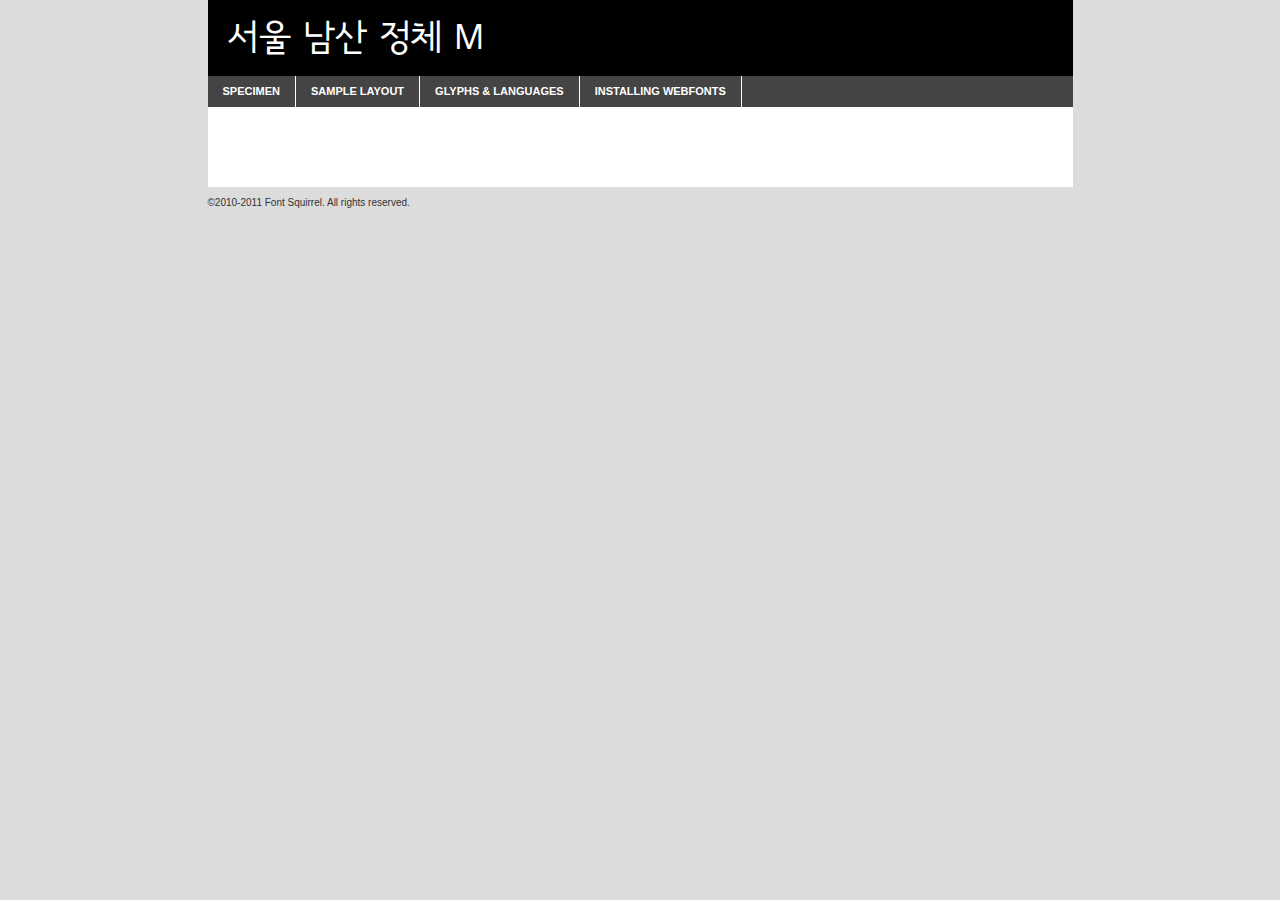
<file: font/SeoulNamsanJungM/seoulnamsanjungm-demo.html>
<!DOCTYPE html PUBLIC "-//W3C//DTD XHTML 1.0 Transitional//EN"
	"http://www.w3.org/TR/xhtml1/DTD/xhtml1-transitional.dtd">

<html xmlns="http://www.w3.org/1999/xhtml" xml:lang="en" lang="en">
<head>
	<meta http-equiv="Content-Type" content="text/html; charset=utf-8" />
	<script src="http://ajax.googleapis.com/ajax/libs/jquery/1.7.2/jquery.min.js" type="text/javascript" charset="utf-8"></script>
	<script src="specimen_files/easytabs.js" type="text/javascript" charset="utf-8"></script>
	<link rel="stylesheet" href="specimen_files/specimen_stylesheet.css" type="text/css" charset="utf-8" />
	<link rel="stylesheet" href="seoul-namsan-jung-m.css" type="text/css" charset="utf-8" />

	<style type="text/css">
					body{
				font-family: 'seoul-namsan-jung-m';
							}
		</style>

	<title>서울 남산 정체 M  Specimen</title>
	
	
	<script type="text/javascript" charset="utf-8">
		$(document).ready(function() {
			$('#container').easyTabs({defaultContent:1});
		});
	</script>
</head>

<body>
<div id="container">
	<div id="header">
		서울 남산 정체 M 	</div>
	<ul class="tabs">
		<li><a href="#specimen">Specimen</a></li>
		<li><a href="#layout">Sample Layout</a></li>
				<li><a href="#glyphs">Glyphs &amp; Languages</a></li>
		<li><a href="#installing">Installing Webfonts</a></li>
		
	</ul>
	
	<div id="main_content">

		
			<div id="specimen">
		
				<div class="section">
					<div class="grid12 firstcol">
						<div class="huge">서울 남산 정체 M</div>
					</div>
				</div>
		
				<div class="section">
					<div class="glyph_range">A&#x200B;B&#x200b;C&#x200b;D&#x200b;E&#x200b;F&#x200b;G&#x200b;H&#x200b;I&#x200b;J&#x200b;K&#x200b;L&#x200b;M&#x200b;N&#x200b;O&#x200b;P&#x200b;Q&#x200b;R&#x200b;S&#x200b;T&#x200b;U&#x200b;V&#x200b;W&#x200b;X&#x200b;Y&#x200b;Z&#x200b;a&#x200b;b&#x200b;c&#x200b;d&#x200b;e&#x200b;f&#x200b;g&#x200b;h&#x200b;i&#x200b;j&#x200b;k&#x200b;l&#x200b;m&#x200b;n&#x200b;o&#x200b;p&#x200b;q&#x200b;r&#x200b;s&#x200b;t&#x200b;u&#x200b;v&#x200b;w&#x200b;x&#x200b;y&#x200b;z&#x200b;1&#x200b;2&#x200b;3&#x200b;4&#x200b;5&#x200b;6&#x200b;7&#x200b;8&#x200b;9&#x200b;0&#x200b;&amp;&#x200b;.&#x200b;,&#x200b;?&#x200b;!&#x200b;&#64;&#x200b;(&#x200b;)&#x200b;#&#x200b;$&#x200b;%&#x200b;*&#x200b;+&#x200b;-&#x200b;=&#x200b;:&#x200b;;</div>
				</div>
				<div class="section">
					<div class="grid12 firstcol">
						<table class="sample_table">
							<tr><td>10</td><td class="size10">다람쥐헌쳇바퀴에타고파ABCDEFGHIJKLMNOPQRSTUVWXYZ0123456789abcdefghijklmnopqrstuvwxyzABCDEFGHIJKLMNOPQRSTUVWXYZ0123456789abcdefghijklmnopqrstuvwxyzABCDEFGHIJKLMNOPQRSTUVWXYZ</td></tr>
							<tr><td>11</td><td class="size11">다람쥐헌쳇바퀴에타고파ABCDEFGHIJKLMNOPQRSTUVWXYZ0123456789abcdefghijklmnopqrstuvwxyzABCDEFGHIJKLMNOPQRSTUVWXYZ0123456789abcdefghijklmnopqrstuvwxyzABCDEFGHIJKLMNOPQRSTUVWXYZ</td></tr>
							<tr><td>12</td><td class="size12">다람쥐헌쳇바퀴에타고파ABCDEFGHIJKLMNOPQRSTUVWXYZ0123456789abcdefghijklmnopqrstuvwxyzABCDEFGHIJKLMNOPQRSTUVWXYZ0123456789abcdefghijklmnopqrstuvwxyzABCDEFGHIJKLMNOPQRSTUVWXYZ</td></tr>
							<tr><td>13</td><td class="size13">다람쥐헌쳇바퀴에타고파ABCDEFGHIJKLMNOPQRSTUVWXYZ0123456789abcdefghijklmnopqrstuvwxyzABCDEFGHIJKLMNOPQRSTUVWXYZ0123456789abcdefghijklmnopqrstuvwxyzABCDEFGHIJKLMNOPQRSTUVWXYZ</td></tr>
							<tr><td>14</td><td class="size14">다람쥐헌쳇바퀴에타고파ABCDEFGHIJKLMNOPQRSTUVWXYZ0123456789abcdefghijklmnopqrstuvwxyzABCDEFGHIJKLMNOPQRSTUVWXYZ0123456789abcdefghijklmnopqrstuvwxyzABCDEFGHIJKLMNOPQRSTUVWXYZ</td></tr>
							<tr><td>16</td><td class="size16">다람쥐헌쳇바퀴에타고파ABCDEFGHIJKLMNOPQRSTUVWXYZ0123456789abcdefghijklmnopqrstuvwxyzABCDEFGHIJKLMNOPQRSTUVWXYZ</td></tr>
							<tr><td>18</td><td class="size18">다람쥐헌쳇바퀴에타고파ABCDEFGHIJKLMNOPQRSTUVWXYZ0123456789abcdefghijklmnopqrstuvwxyzABCDEFGHIJKLMNOPQRSTUVWXYZ</td></tr>
							<tr><td>20</td><td class="size20">다람쥐헌쳇바퀴에타고파ABCDEFGHIJKLMNOPQRSTUVWXYZ0123456789abcdefghijklmnopqrstuvwxyzABCDEFGHIJKLMNOPQRSTUVWXYZ</td></tr>
							<tr><td>24</td><td class="size24">다람쥐헌쳇바퀴에타고파ABCDEFGHIJKLMNOPQRSTUVWXYZ0123456789abcdefghijklmnopqrstuvwxyzABCDEFGHIJKLMNOPQRSTUVWXYZ</td></tr>
							<tr><td>30</td><td class="size30">다람쥐헌쳇바퀴에타고파ABCDEFGHIJKLMNOPQRSTUVWXYZ0123456789abcdefghijklmnopqrstuvwxyzABCDEFGHIJKLMNOPQRSTUVWXYZ</td></tr>
							<tr><td>36</td><td class="size36">다람쥐헌쳇바퀴에타고파ABCDEFGHIJKLMNOPQRSTUVWXYZ0123456789abcdefghijklmnopqrstuvwxyzABCDEFGHIJKLMNOPQRSTUVWXYZ</td></tr>
							<tr><td>48</td><td class="size48">다람쥐헌쳇바퀴에타고파ABCDEFGHIJKLMNOPQRSTUVWXYZ0123456789abcdefghijklmnopqrstuvwxyzABCDEFGHIJKLMNOPQRSTUVWXYZ</td></tr>
							<tr><td>60</td><td class="size60">다람쥐헌쳇바퀴에타고파ABCDEFGHIJKLMNOPQRSTUVWXYZ0123456789abcdefghijklmnopqrstuvwxyzABCDEFGHIJKLMNOPQRSTUVWXYZ</td></tr>
							<tr><td>72</td><td class="size72">다람쥐헌쳇바퀴에타고파ABCDEFGHIJKLMNOPQRSTUVWXYZ0123456789abcdefghijklmnopqrstuvwxyzABCDEFGHIJKLMNOPQRSTUVWXYZ</td></tr>
							<tr><td>90</td><td class="size90">다람쥐헌쳇바퀴에타고파ABCDEFGHIJKLMNOPQRSTUVWXYZ0123456789abcdefghijklmnopqrstuvwxyzABCDEFGHIJKLMNOPQRSTUVWXYZ</td></tr>
						</table>
				
					</div>
			
				</div>
		
		
		
								<div class="section" id="bodycomparison">


										<div id="xheight">
				<div class="fontbody">&#x25FC;&#x25FC;&#x25FC;&#x25FC;&#x25FC;&#x25FC;&#x25FC;&#x25FC;&#x25FC;&#x25FC;&#x25FC;&#x25FC;&#x25FC;&#x25FC;&#x25FC;&#x25FC;&#x25FC;&#x25FC;&#x25FC;&#x25FC;&#x25FC;&#x25FC;&#x25FC;&#x25FC;&#x25FC;&#x25FC;&#x25FC;&#x25FC;&#x25FC;&#x25FC;&#x25FC;&#x25FC;&#x25FC;&#x25FC;&#x25FC;&#x25FC;&#x25FC;&#x25FC;&#x25FC;&#x25FC;&#x25FC;&#x25FC;&#x25FC;&#x25FC;&#x25FC;&#x25FC;&#x25FC;&#x25FC;&#x25FC;&#x25FC;&#x25FC;&#x25FC;&#x25FC;&#x25FC;&#x25FC;&#x25FC;&#x25FC;&#x25FC;&#x25FC;&#x25FC;&#x25FC;&#x25FC;&#x25FC;&#x25FC;&#x25FC;&#x25FC;&#x25FC;&#x25FC;&#x25FC;&#x25FC;&#x25FC;&#x25FC;&#x25FC;&#x25FC;&#x25FC;&#x25FC;&#x25FC;&#x25FC;&#x25FC;&#x25FC;&#x25FC;&#x25FC;&#x25FC;&#x25FC;&#x25FC;&#x25FC;&#x25FC;&#x25FC;&#x25FC;&#x25FC;&#x25FC;&#x25FC;&#x25FC;&#x25FC;&#x25FC;&#x25FC;&#x25FC;&#x25FC;&#x25FC;body</div><div class="arialbody">body</div><div class="verdanabody">body</div><div class="georgiabody">body</div></div>
										<div class="fontbody" style="z-index:1">
											body<span>SeoulNamsanJungM </span>
										</div>
										<div class="arialbody" style="z-index:1">
											body<span>Arial</span>
										</div>
										<div class="verdanabody" style="z-index:1">
											body<span>Verdana</span>
										</div>
										<div class="georgiabody" style="z-index:1">
											body<span>Georgia</span>
										</div>



								</div>
		
		
				<div class="section psample psample_row1" id="">
					
					<div class="grid2 firstcol">
						<p class="size10"><span>10.</span>Aenean lacinia bibendum nulla sed consectetur. Fusce dapibus, tellus ac cursus commodo, tortor mauris condimentum nibh, ut fermentum massa justo sit amet risus. Nullam id dolor id nibh ultricies vehicula ut id elit. Cum sociis natoque penatibus et magnis dis parturient montes, nascetur ridiculus mus. Nulla vitae elit libero, a pharetra augue.</p>
			
					</div>
					<div class="grid3">
						<p class="size11"><span>11.</span>Aenean lacinia bibendum nulla sed consectetur. Fusce dapibus, tellus ac cursus commodo, tortor mauris condimentum nibh, ut fermentum massa justo sit amet risus. Nullam id dolor id nibh ultricies vehicula ut id elit. Cum sociis natoque penatibus et magnis dis parturient montes, nascetur ridiculus mus. Nulla vitae elit libero, a pharetra augue.</p>
			
					</div>
					<div class="grid3">
						<p class="size12"><span>12.</span>Aenean lacinia bibendum nulla sed consectetur. Fusce dapibus, tellus ac cursus commodo, tortor mauris condimentum nibh, ut fermentum massa justo sit amet risus. Nullam id dolor id nibh ultricies vehicula ut id elit. Cum sociis natoque penatibus et magnis dis parturient montes, nascetur ridiculus mus. Nulla vitae elit libero, a pharetra augue.</p>
			
					</div>
					<div class="grid4">
						<p class="size13"><span>13.</span>Aenean lacinia bibendum nulla sed consectetur. Fusce dapibus, tellus ac cursus commodo, tortor mauris condimentum nibh, ut fermentum massa justo sit amet risus. Nullam id dolor id nibh ultricies vehicula ut id elit. Cum sociis natoque penatibus et magnis dis parturient montes, nascetur ridiculus mus. Nulla vitae elit libero, a pharetra augue.</p>
			
					</div>
					<div class="white_blend"></div>
					
				</div>
				<div class="section psample psample_row2" id="">
					<div class="grid3 firstcol">
						<p class="size14"><span>14.</span>Aenean lacinia bibendum nulla sed consectetur. Fusce dapibus, tellus ac cursus commodo, tortor mauris condimentum nibh, ut fermentum massa justo sit amet risus. Nullam id dolor id nibh ultricies vehicula ut id elit. Cum sociis natoque penatibus et magnis dis parturient montes, nascetur ridiculus mus. Nulla vitae elit libero, a pharetra augue.</p>
			
					</div>
					<div class="grid4">
						<p class="size16"><span>16.</span>Aenean lacinia bibendum nulla sed consectetur. Fusce dapibus, tellus ac cursus commodo, tortor mauris condimentum nibh, ut fermentum massa justo sit amet risus. Nullam id dolor id nibh ultricies vehicula ut id elit. Cum sociis natoque penatibus et magnis dis parturient montes, nascetur ridiculus mus. Nulla vitae elit libero, a pharetra augue.</p>
			
					</div>
					<div class="grid5">
						<p class="size18"><span>18.</span>Aenean lacinia bibendum nulla sed consectetur. Fusce dapibus, tellus ac cursus commodo, tortor mauris condimentum nibh, ut fermentum massa justo sit amet risus. Nullam id dolor id nibh ultricies vehicula ut id elit. Cum sociis natoque penatibus et magnis dis parturient montes, nascetur ridiculus mus. Nulla vitae elit libero, a pharetra augue.</p>
			
					</div>

					<div class="white_blend"></div>

				</div>
				
				<div class="section psample psample_row3" id="">
					<div class="grid5 firstcol">
						<p class="size20"><span>20.</span>Aenean lacinia bibendum nulla sed consectetur. Fusce dapibus, tellus ac cursus commodo, tortor mauris condimentum nibh, ut fermentum massa justo sit amet risus. Nullam id dolor id nibh ultricies vehicula ut id elit. Cum sociis natoque penatibus et magnis dis parturient montes, nascetur ridiculus mus. Nulla vitae elit libero, a pharetra augue.</p>
					</div>
					<div class="grid7">
						<p class="size24"><span>24.</span>Aenean lacinia bibendum nulla sed consectetur. Fusce dapibus, tellus ac cursus commodo, tortor mauris condimentum nibh, ut fermentum massa justo sit amet risus. Nullam id dolor id nibh ultricies vehicula ut id elit. Cum sociis natoque penatibus et magnis dis parturient montes, nascetur ridiculus mus. Nulla vitae elit libero, a pharetra augue.</p>
					</div>
					
					<div class="white_blend"></div>
					
				</div>
				
				<div class="section psample psample_row4" id="">
					<div class="grid12 firstcol">
						<p class="size30"><span>30.</span>Aenean lacinia bibendum nulla sed consectetur. Fusce dapibus, tellus ac cursus commodo, tortor mauris condimentum nibh, ut fermentum massa justo sit amet risus. Nullam id dolor id nibh ultricies vehicula ut id elit. Cum sociis natoque penatibus et magnis dis parturient montes, nascetur ridiculus mus. Nulla vitae elit libero, a pharetra augue.</p>
					</div>
					<div class="white_blend"></div>
					
				</div>
				
				
				
				<div class="section psample psample_row1 fullreverse">
					<div class="grid2 firstcol">
						<p class="size10"><span>10.</span>Aenean lacinia bibendum nulla sed consectetur. Fusce dapibus, tellus ac cursus commodo, tortor mauris condimentum nibh, ut fermentum massa justo sit amet risus. Nullam id dolor id nibh ultricies vehicula ut id elit. Cum sociis natoque penatibus et magnis dis parturient montes, nascetur ridiculus mus. Nulla vitae elit libero, a pharetra augue.</p>
			
					</div>
					<div class="grid3">
						<p class="size11"><span>11.</span>Aenean lacinia bibendum nulla sed consectetur. Fusce dapibus, tellus ac cursus commodo, tortor mauris condimentum nibh, ut fermentum massa justo sit amet risus. Nullam id dolor id nibh ultricies vehicula ut id elit. Cum sociis natoque penatibus et magnis dis parturient montes, nascetur ridiculus mus. Nulla vitae elit libero, a pharetra augue.</p>
			
					</div>
					<div class="grid3">
						<p class="size12"><span>12.</span>Aenean lacinia bibendum nulla sed consectetur. Fusce dapibus, tellus ac cursus commodo, tortor mauris condimentum nibh, ut fermentum massa justo sit amet risus. Nullam id dolor id nibh ultricies vehicula ut id elit. Cum sociis natoque penatibus et magnis dis parturient montes, nascetur ridiculus mus. Nulla vitae elit libero, a pharetra augue.</p>
			
					</div>
					<div class="grid4">
						<p class="size13"><span>13.</span>Aenean lacinia bibendum nulla sed consectetur. Fusce dapibus, tellus ac cursus commodo, tortor mauris condimentum nibh, ut fermentum massa justo sit amet risus. Nullam id dolor id nibh ultricies vehicula ut id elit. Cum sociis natoque penatibus et magnis dis parturient montes, nascetur ridiculus mus. Nulla vitae elit libero, a pharetra augue.</p>
			
					</div>
					<div class="black_blend"></div>
					
				</div>
				
				<div class="section psample psample_row2 fullreverse">
					<div class="grid3 firstcol">
						<p class="size14"><span>14.</span>Aenean lacinia bibendum nulla sed consectetur. Fusce dapibus, tellus ac cursus commodo, tortor mauris condimentum nibh, ut fermentum massa justo sit amet risus. Nullam id dolor id nibh ultricies vehicula ut id elit. Cum sociis natoque penatibus et magnis dis parturient montes, nascetur ridiculus mus. Nulla vitae elit libero, a pharetra augue.</p>
			
					</div>
					<div class="grid4">
						<p class="size16"><span>16.</span>Aenean lacinia bibendum nulla sed consectetur. Fusce dapibus, tellus ac cursus commodo, tortor mauris condimentum nibh, ut fermentum massa justo sit amet risus. Nullam id dolor id nibh ultricies vehicula ut id elit. Cum sociis natoque penatibus et magnis dis parturient montes, nascetur ridiculus mus. Nulla vitae elit libero, a pharetra augue.</p>
			
					</div>
					<div class="grid5">
						<p class="size18"><span>18.</span>Aenean lacinia bibendum nulla sed consectetur. Fusce dapibus, tellus ac cursus commodo, tortor mauris condimentum nibh, ut fermentum massa justo sit amet risus. Nullam id dolor id nibh ultricies vehicula ut id elit. Cum sociis natoque penatibus et magnis dis parturient montes, nascetur ridiculus mus. Nulla vitae elit libero, a pharetra augue.</p>
			
					</div>
					<div class="black_blend"></div>

				</div>
				
				<div class="section psample fullreverse psample_row3" id="">
					<div class="grid5 firstcol">
						<p class="size20"><span>20.</span>Aenean lacinia bibendum nulla sed consectetur. Fusce dapibus, tellus ac cursus commodo, tortor mauris condimentum nibh, ut fermentum massa justo sit amet risus. Nullam id dolor id nibh ultricies vehicula ut id elit. Cum sociis natoque penatibus et magnis dis parturient montes, nascetur ridiculus mus. Nulla vitae elit libero, a pharetra augue.</p>
					</div>
					<div class="grid7">
						<p class="size24"><span>24.</span>Aenean lacinia bibendum nulla sed consectetur. Fusce dapibus, tellus ac cursus commodo, tortor mauris condimentum nibh, ut fermentum massa justo sit amet risus. Nullam id dolor id nibh ultricies vehicula ut id elit. Cum sociis natoque penatibus et magnis dis parturient montes, nascetur ridiculus mus. Nulla vitae elit libero, a pharetra augue.</p>
					</div>
					
					<div class="black_blend"></div>
					
				</div>
				
				<div class="section psample fullreverse psample_row4" id="" style="border-bottom: 20px #000 solid;">
					<div class="grid12 firstcol">
						<p class="size30"><span>30.</span>Aenean lacinia bibendum nulla sed consectetur. Fusce dapibus, tellus ac cursus commodo, tortor mauris condimentum nibh, ut fermentum massa justo sit amet risus. Nullam id dolor id nibh ultricies vehicula ut id elit. Cum sociis natoque penatibus et magnis dis parturient montes, nascetur ridiculus mus. Nulla vitae elit libero, a pharetra augue.</p>
					</div>
					<div class="black_blend"></div>
					
				</div>
				
				
				
				
			</div>
			
			<div id="layout">
				
				<div class="section">
					
					<div class="grid12 firstcol">
						<h1>Lorem Ipsum Dolor</h1>
						<h2>Etiam porta sem malesuada magna mollis euismod</h2>
						
						<p class="byline">By <a href="#link">Aenean Lacinia</a></p>
					</div>
				</div>
				<div class="section">
					<div class="grid8 firstcol">
						<p class="large">Donec sed odio dui. Morbi leo risus, porta ac consectetur ac, vestibulum at eros. Fusce dapibus, tellus ac cursus commodo, tortor mauris condimentum nibh, ut fermentum massa justo sit amet risus. </p>

						
						<h3>Pellentesque ornare sem</h3>

						<p>Maecenas sed diam eget risus varius blandit sit amet non magna. Maecenas faucibus mollis interdum. Donec ullamcorper nulla non metus auctor fringilla. Nullam id dolor id nibh ultricies vehicula ut id elit. Nullam id dolor id nibh ultricies vehicula ut id elit. </p>

						<p>Aenean eu leo quam. Pellentesque ornare sem lacinia quam venenatis vestibulum. Lorem ipsum dolor sit amet, consectetur adipiscing elit. Cum sociis natoque penatibus et magnis dis parturient montes, nascetur ridiculus mus. </p>

						<p>Nulla vitae elit libero, a pharetra augue. Praesent commodo cursus magna, vel scelerisque nisl consectetur et. Aenean lacinia bibendum nulla sed consectetur. </p>

						<p>Nullam quis risus eget urna mollis ornare vel eu leo. Nullam quis risus eget urna mollis ornare vel eu leo. Maecenas sed diam eget risus varius blandit sit amet non magna. Donec ullamcorper nulla non metus auctor fringilla. </p>

						<h3>Cras mattis consectetur</h3>

						<p>Aenean eu leo quam. Pellentesque ornare sem lacinia quam venenatis vestibulum. Aenean lacinia bibendum nulla sed consectetur. Integer posuere erat a ante venenatis dapibus posuere velit aliquet. Cras mattis consectetur purus sit amet fermentum. </p>

						<p>Nullam id dolor id nibh ultricies vehicula ut id elit. Nullam quis risus eget urna mollis ornare vel eu leo. Cras mattis consectetur purus sit amet fermentum.</p>
					</div>
					
					<div class="grid4 sidebar">
						
						<div class="box reverse">
							<p class="last">Nullam quis risus eget urna mollis ornare vel eu leo. Donec ullamcorper nulla non metus auctor fringilla. Cras mattis consectetur purus sit amet fermentum. Sed posuere consectetur est at lobortis. Lorem ipsum dolor sit amet, consectetur adipiscing elit. </p>
						</div>
						
						<p class="caption">Maecenas sed diam eget risus varius.</p>

						<p>Vestibulum id ligula porta felis euismod semper. Integer posuere erat a ante venenatis dapibus posuere velit aliquet. Vestibulum id ligula porta felis euismod semper. Sed posuere consectetur est at lobortis. Maecenas sed diam eget risus varius blandit sit amet non magna. Fusce dapibus, tellus ac cursus commodo, tortor mauris condimentum nibh, ut fermentum massa justo sit amet risus. </p>

					

						<p>Duis mollis, est non commodo luctus, nisi erat porttitor ligula, eget lacinia odio sem nec elit. Aenean lacinia bibendum nulla sed consectetur. Vivamus sagittis lacus vel augue laoreet rutrum faucibus dolor auctor. Aenean lacinia bibendum nulla sed consectetur. Nullam quis risus eget urna mollis ornare vel eu leo. </p>

						<p>Praesent commodo cursus magna, vel scelerisque nisl consectetur et. Donec ullamcorper nulla non metus auctor fringilla. Maecenas faucibus mollis interdum. Fusce dapibus, tellus ac cursus commodo, tortor mauris condimentum nibh, ut fermentum massa justo sit amet risus. </p>

					</div>
				</div>
				
			</div>


			



		<div id="glyphs">
			<div class="section">
				<div class="grid12 firstcol">
			
				<h1>Language Support</h1>
				<p>The subset of SeoulNamsanJungM  in this kit supports the following languages:<br />
			
					English				</p>
				<h1>Glyph Chart</h1>
				<p>The subset of SeoulNamsanJungM  in this kit includes all the glyphs listed below. Unicode entities are included above each glyph to help you insert individual characters into your layout.</p>
				<div id="glyph_chart">
			
																				 <div><p>&amp;#32;</p>&#32;</div>
																				 <div><p>&amp;#33;</p>&#33;</div>
																				 <div><p>&amp;#34;</p>&#34;</div>
																				 <div><p>&amp;#35;</p>&#35;</div>
																				 <div><p>&amp;#36;</p>&#36;</div>
																				 <div><p>&amp;#37;</p>&#37;</div>
																				 <div><p>&amp;#38;</p>&#38;</div>
																				 <div><p>&amp;#39;</p>&#39;</div>
																				 <div><p>&amp;#40;</p>&#40;</div>
																				 <div><p>&amp;#41;</p>&#41;</div>
																				 <div><p>&amp;#42;</p>&#42;</div>
																				 <div><p>&amp;#43;</p>&#43;</div>
																				 <div><p>&amp;#44;</p>&#44;</div>
																				 <div><p>&amp;#45;</p>&#45;</div>
																				 <div><p>&amp;#46;</p>&#46;</div>
																				 <div><p>&amp;#47;</p>&#47;</div>
																				 <div><p>&amp;#48;</p>&#48;</div>
																				 <div><p>&amp;#49;</p>&#49;</div>
																				 <div><p>&amp;#50;</p>&#50;</div>
																				 <div><p>&amp;#51;</p>&#51;</div>
																				 <div><p>&amp;#52;</p>&#52;</div>
																				 <div><p>&amp;#53;</p>&#53;</div>
																				 <div><p>&amp;#54;</p>&#54;</div>
																				 <div><p>&amp;#55;</p>&#55;</div>
																				 <div><p>&amp;#56;</p>&#56;</div>
																				 <div><p>&amp;#57;</p>&#57;</div>
																				 <div><p>&amp;#58;</p>&#58;</div>
																				 <div><p>&amp;#59;</p>&#59;</div>
																				 <div><p>&amp;#60;</p>&#60;</div>
																				 <div><p>&amp;#61;</p>&#61;</div>
																				 <div><p>&amp;#62;</p>&#62;</div>
																				 <div><p>&amp;#63;</p>&#63;</div>
																				 <div><p>&amp;#64;</p>&#64;</div>
																				 <div><p>&amp;#65;</p>&#65;</div>
																				 <div><p>&amp;#66;</p>&#66;</div>
																				 <div><p>&amp;#67;</p>&#67;</div>
																				 <div><p>&amp;#68;</p>&#68;</div>
																				 <div><p>&amp;#69;</p>&#69;</div>
																				 <div><p>&amp;#70;</p>&#70;</div>
																				 <div><p>&amp;#71;</p>&#71;</div>
																				 <div><p>&amp;#72;</p>&#72;</div>
																				 <div><p>&amp;#73;</p>&#73;</div>
																				 <div><p>&amp;#74;</p>&#74;</div>
																				 <div><p>&amp;#75;</p>&#75;</div>
																				 <div><p>&amp;#76;</p>&#76;</div>
																				 <div><p>&amp;#77;</p>&#77;</div>
																				 <div><p>&amp;#78;</p>&#78;</div>
																				 <div><p>&amp;#79;</p>&#79;</div>
																				 <div><p>&amp;#80;</p>&#80;</div>
																				 <div><p>&amp;#81;</p>&#81;</div>
																				 <div><p>&amp;#82;</p>&#82;</div>
																				 <div><p>&amp;#83;</p>&#83;</div>
																				 <div><p>&amp;#84;</p>&#84;</div>
																				 <div><p>&amp;#85;</p>&#85;</div>
																				 <div><p>&amp;#86;</p>&#86;</div>
																				 <div><p>&amp;#87;</p>&#87;</div>
																				 <div><p>&amp;#88;</p>&#88;</div>
																				 <div><p>&amp;#89;</p>&#89;</div>
																				 <div><p>&amp;#90;</p>&#90;</div>
																				 <div><p>&amp;#91;</p>&#91;</div>
																				 <div><p>&amp;#92;</p>&#92;</div>
																				 <div><p>&amp;#93;</p>&#93;</div>
																				 <div><p>&amp;#94;</p>&#94;</div>
																				 <div><p>&amp;#95;</p>&#95;</div>
																				 <div><p>&amp;#96;</p>&#96;</div>
																				 <div><p>&amp;#97;</p>&#97;</div>
																				 <div><p>&amp;#98;</p>&#98;</div>
																				 <div><p>&amp;#99;</p>&#99;</div>
																				 <div><p>&amp;#100;</p>&#100;</div>
																				 <div><p>&amp;#101;</p>&#101;</div>
																				 <div><p>&amp;#102;</p>&#102;</div>
																				 <div><p>&amp;#103;</p>&#103;</div>
																				 <div><p>&amp;#104;</p>&#104;</div>
																				 <div><p>&amp;#105;</p>&#105;</div>
																				 <div><p>&amp;#106;</p>&#106;</div>
																				 <div><p>&amp;#107;</p>&#107;</div>
																				 <div><p>&amp;#108;</p>&#108;</div>
																				 <div><p>&amp;#109;</p>&#109;</div>
																				 <div><p>&amp;#110;</p>&#110;</div>
																				 <div><p>&amp;#111;</p>&#111;</div>
																				 <div><p>&amp;#112;</p>&#112;</div>
																				 <div><p>&amp;#113;</p>&#113;</div>
																				 <div><p>&amp;#114;</p>&#114;</div>
																				 <div><p>&amp;#115;</p>&#115;</div>
																				 <div><p>&amp;#116;</p>&#116;</div>
																				 <div><p>&amp;#117;</p>&#117;</div>
																				 <div><p>&amp;#118;</p>&#118;</div>
																				 <div><p>&amp;#119;</p>&#119;</div>
																				 <div><p>&amp;#120;</p>&#120;</div>
																				 <div><p>&amp;#121;</p>&#121;</div>
																				 <div><p>&amp;#122;</p>&#122;</div>
																				 <div><p>&amp;#123;</p>&#123;</div>
																				 <div><p>&amp;#124;</p>&#124;</div>
																				 <div><p>&amp;#125;</p>&#125;</div>
																				 <div><p>&amp;#126;</p>&#126;</div>
																				 <div><p>&amp;#44032;</p>&#44032;</div>
																				 <div><p>&amp;#44033;</p>&#44033;</div>
																				 <div><p>&amp;#44036;</p>&#44036;</div>
																				 <div><p>&amp;#44039;</p>&#44039;</div>
																				 <div><p>&amp;#44040;</p>&#44040;</div>
																				 <div><p>&amp;#44041;</p>&#44041;</div>
																				 <div><p>&amp;#44042;</p>&#44042;</div>
																				 <div><p>&amp;#44048;</p>&#44048;</div>
																				 <div><p>&amp;#44049;</p>&#44049;</div>
																				 <div><p>&amp;#44050;</p>&#44050;</div>
																				 <div><p>&amp;#44051;</p>&#44051;</div>
																				 <div><p>&amp;#44052;</p>&#44052;</div>
																				 <div><p>&amp;#44053;</p>&#44053;</div>
																				 <div><p>&amp;#44054;</p>&#44054;</div>
																				 <div><p>&amp;#44055;</p>&#44055;</div>
																				 <div><p>&amp;#44057;</p>&#44057;</div>
																				 <div><p>&amp;#44058;</p>&#44058;</div>
																				 <div><p>&amp;#44059;</p>&#44059;</div>
																				 <div><p>&amp;#44060;</p>&#44060;</div>
																				 <div><p>&amp;#44061;</p>&#44061;</div>
																				 <div><p>&amp;#44064;</p>&#44064;</div>
																				 <div><p>&amp;#44068;</p>&#44068;</div>
																				 <div><p>&amp;#44076;</p>&#44076;</div>
																				 <div><p>&amp;#44077;</p>&#44077;</div>
																				 <div><p>&amp;#44079;</p>&#44079;</div>
																				 <div><p>&amp;#44080;</p>&#44080;</div>
																				 <div><p>&amp;#44081;</p>&#44081;</div>
																				 <div><p>&amp;#44088;</p>&#44088;</div>
																				 <div><p>&amp;#44089;</p>&#44089;</div>
																				 <div><p>&amp;#44092;</p>&#44092;</div>
																				 <div><p>&amp;#44096;</p>&#44096;</div>
																				 <div><p>&amp;#44107;</p>&#44107;</div>
																				 <div><p>&amp;#44109;</p>&#44109;</div>
																				 <div><p>&amp;#44116;</p>&#44116;</div>
																				 <div><p>&amp;#44120;</p>&#44120;</div>
																				 <div><p>&amp;#44124;</p>&#44124;</div>
																				 <div><p>&amp;#44144;</p>&#44144;</div>
																				 <div><p>&amp;#44145;</p>&#44145;</div>
																				 <div><p>&amp;#44148;</p>&#44148;</div>
																				 <div><p>&amp;#44151;</p>&#44151;</div>
																				 <div><p>&amp;#44152;</p>&#44152;</div>
																				 <div><p>&amp;#44154;</p>&#44154;</div>
																				 <div><p>&amp;#44160;</p>&#44160;</div>
																				 <div><p>&amp;#44161;</p>&#44161;</div>
																				 <div><p>&amp;#44163;</p>&#44163;</div>
																				 <div><p>&amp;#44164;</p>&#44164;</div>
																				 <div><p>&amp;#44165;</p>&#44165;</div>
																				 <div><p>&amp;#44166;</p>&#44166;</div>
																				 <div><p>&amp;#44169;</p>&#44169;</div>
																				 <div><p>&amp;#44170;</p>&#44170;</div>
																				 <div><p>&amp;#44171;</p>&#44171;</div>
																				 <div><p>&amp;#44172;</p>&#44172;</div>
																				 <div><p>&amp;#44176;</p>&#44176;</div>
																				 <div><p>&amp;#44180;</p>&#44180;</div>
																				 <div><p>&amp;#44188;</p>&#44188;</div>
																				 <div><p>&amp;#44189;</p>&#44189;</div>
																				 <div><p>&amp;#44191;</p>&#44191;</div>
																				 <div><p>&amp;#44192;</p>&#44192;</div>
																				 <div><p>&amp;#44193;</p>&#44193;</div>
																				 <div><p>&amp;#44200;</p>&#44200;</div>
																				 <div><p>&amp;#44201;</p>&#44201;</div>
																				 <div><p>&amp;#44202;</p>&#44202;</div>
																				 <div><p>&amp;#44204;</p>&#44204;</div>
																				 <div><p>&amp;#44207;</p>&#44207;</div>
																				 <div><p>&amp;#44208;</p>&#44208;</div>
																				 <div><p>&amp;#44216;</p>&#44216;</div>
																				 <div><p>&amp;#44217;</p>&#44217;</div>
																				 <div><p>&amp;#44219;</p>&#44219;</div>
																				 <div><p>&amp;#44220;</p>&#44220;</div>
																				 <div><p>&amp;#44221;</p>&#44221;</div>
																				 <div><p>&amp;#44225;</p>&#44225;</div>
																				 <div><p>&amp;#44228;</p>&#44228;</div>
																				 <div><p>&amp;#44232;</p>&#44232;</div>
																				 <div><p>&amp;#44236;</p>&#44236;</div>
																				 <div><p>&amp;#44245;</p>&#44245;</div>
																				 <div><p>&amp;#44247;</p>&#44247;</div>
																				 <div><p>&amp;#44256;</p>&#44256;</div>
																				 <div><p>&amp;#44257;</p>&#44257;</div>
																				 <div><p>&amp;#44260;</p>&#44260;</div>
																				 <div><p>&amp;#44263;</p>&#44263;</div>
																				 <div><p>&amp;#44264;</p>&#44264;</div>
																				 <div><p>&amp;#44266;</p>&#44266;</div>
																				 <div><p>&amp;#44268;</p>&#44268;</div>
																				 <div><p>&amp;#44271;</p>&#44271;</div>
																				 <div><p>&amp;#44272;</p>&#44272;</div>
																				 <div><p>&amp;#44273;</p>&#44273;</div>
																				 <div><p>&amp;#44275;</p>&#44275;</div>
																				 <div><p>&amp;#44277;</p>&#44277;</div>
																				 <div><p>&amp;#44278;</p>&#44278;</div>
																				 <div><p>&amp;#44284;</p>&#44284;</div>
																				 <div><p>&amp;#44285;</p>&#44285;</div>
																				 <div><p>&amp;#44288;</p>&#44288;</div>
																				 <div><p>&amp;#44292;</p>&#44292;</div>
																				 <div><p>&amp;#44294;</p>&#44294;</div>
																				 <div><p>&amp;#44300;</p>&#44300;</div>
																				 <div><p>&amp;#44301;</p>&#44301;</div>
																				 <div><p>&amp;#44303;</p>&#44303;</div>
																				 <div><p>&amp;#44305;</p>&#44305;</div>
																				 <div><p>&amp;#44312;</p>&#44312;</div>
																				 <div><p>&amp;#44316;</p>&#44316;</div>
																				 <div><p>&amp;#44320;</p>&#44320;</div>
																				 <div><p>&amp;#44329;</p>&#44329;</div>
																				 <div><p>&amp;#44332;</p>&#44332;</div>
																				 <div><p>&amp;#44333;</p>&#44333;</div>
																				 <div><p>&amp;#44340;</p>&#44340;</div>
																				 <div><p>&amp;#44341;</p>&#44341;</div>
																				 <div><p>&amp;#44344;</p>&#44344;</div>
																				 <div><p>&amp;#44348;</p>&#44348;</div>
																				 <div><p>&amp;#44356;</p>&#44356;</div>
																				 <div><p>&amp;#44357;</p>&#44357;</div>
																				 <div><p>&amp;#44359;</p>&#44359;</div>
																				 <div><p>&amp;#44361;</p>&#44361;</div>
																				 <div><p>&amp;#44368;</p>&#44368;</div>
																				 <div><p>&amp;#44372;</p>&#44372;</div>
																				 <div><p>&amp;#44376;</p>&#44376;</div>
																				 <div><p>&amp;#44385;</p>&#44385;</div>
																				 <div><p>&amp;#44387;</p>&#44387;</div>
																				 <div><p>&amp;#44396;</p>&#44396;</div>
																				 <div><p>&amp;#44397;</p>&#44397;</div>
																				 <div><p>&amp;#44400;</p>&#44400;</div>
																				 <div><p>&amp;#44403;</p>&#44403;</div>
																				 <div><p>&amp;#44404;</p>&#44404;</div>
																				 <div><p>&amp;#44405;</p>&#44405;</div>
																				 <div><p>&amp;#44406;</p>&#44406;</div>
																				 <div><p>&amp;#44411;</p>&#44411;</div>
																				 <div><p>&amp;#44412;</p>&#44412;</div>
																				 <div><p>&amp;#44413;</p>&#44413;</div>
																				 <div><p>&amp;#44415;</p>&#44415;</div>
																				 <div><p>&amp;#44417;</p>&#44417;</div>
																				 <div><p>&amp;#44418;</p>&#44418;</div>
																				 <div><p>&amp;#44424;</p>&#44424;</div>
																				 <div><p>&amp;#44425;</p>&#44425;</div>
																				 <div><p>&amp;#44428;</p>&#44428;</div>
																				 <div><p>&amp;#44432;</p>&#44432;</div>
																				 <div><p>&amp;#44444;</p>&#44444;</div>
																				 <div><p>&amp;#44445;</p>&#44445;</div>
																				 <div><p>&amp;#44452;</p>&#44452;</div>
																				 <div><p>&amp;#44471;</p>&#44471;</div>
																				 <div><p>&amp;#44480;</p>&#44480;</div>
																				 <div><p>&amp;#44481;</p>&#44481;</div>
																				 <div><p>&amp;#44484;</p>&#44484;</div>
																				 <div><p>&amp;#44488;</p>&#44488;</div>
																				 <div><p>&amp;#44496;</p>&#44496;</div>
																				 <div><p>&amp;#44497;</p>&#44497;</div>
																				 <div><p>&amp;#44499;</p>&#44499;</div>
																				 <div><p>&amp;#44508;</p>&#44508;</div>
																				 <div><p>&amp;#44512;</p>&#44512;</div>
																				 <div><p>&amp;#44516;</p>&#44516;</div>
																				 <div><p>&amp;#44536;</p>&#44536;</div>
																				 <div><p>&amp;#44537;</p>&#44537;</div>
																				 <div><p>&amp;#44540;</p>&#44540;</div>
																				 <div><p>&amp;#44543;</p>&#44543;</div>
																				 <div><p>&amp;#44544;</p>&#44544;</div>
																				 <div><p>&amp;#44545;</p>&#44545;</div>
																				 <div><p>&amp;#44552;</p>&#44552;</div>
																				 <div><p>&amp;#44553;</p>&#44553;</div>
																				 <div><p>&amp;#44555;</p>&#44555;</div>
																				 <div><p>&amp;#44557;</p>&#44557;</div>
																				 <div><p>&amp;#44564;</p>&#44564;</div>
																				 <div><p>&amp;#44592;</p>&#44592;</div>
																				 <div><p>&amp;#44593;</p>&#44593;</div>
																				 <div><p>&amp;#44596;</p>&#44596;</div>
																				 <div><p>&amp;#44599;</p>&#44599;</div>
																				 <div><p>&amp;#44600;</p>&#44600;</div>
																				 <div><p>&amp;#44602;</p>&#44602;</div>
																				 <div><p>&amp;#44608;</p>&#44608;</div>
																				 <div><p>&amp;#44609;</p>&#44609;</div>
																				 <div><p>&amp;#44611;</p>&#44611;</div>
																				 <div><p>&amp;#44613;</p>&#44613;</div>
																				 <div><p>&amp;#44614;</p>&#44614;</div>
																				 <div><p>&amp;#44618;</p>&#44618;</div>
																				 <div><p>&amp;#44620;</p>&#44620;</div>
																				 <div><p>&amp;#44621;</p>&#44621;</div>
																				 <div><p>&amp;#44622;</p>&#44622;</div>
																				 <div><p>&amp;#44624;</p>&#44624;</div>
																				 <div><p>&amp;#44628;</p>&#44628;</div>
																				 <div><p>&amp;#44630;</p>&#44630;</div>
																				 <div><p>&amp;#44636;</p>&#44636;</div>
																				 <div><p>&amp;#44637;</p>&#44637;</div>
																				 <div><p>&amp;#44639;</p>&#44639;</div>
																				 <div><p>&amp;#44640;</p>&#44640;</div>
																				 <div><p>&amp;#44641;</p>&#44641;</div>
																				 <div><p>&amp;#44645;</p>&#44645;</div>
																				 <div><p>&amp;#44648;</p>&#44648;</div>
																				 <div><p>&amp;#44649;</p>&#44649;</div>
																				 <div><p>&amp;#44652;</p>&#44652;</div>
																				 <div><p>&amp;#44656;</p>&#44656;</div>
																				 <div><p>&amp;#44664;</p>&#44664;</div>
																				 <div><p>&amp;#44665;</p>&#44665;</div>
																				 <div><p>&amp;#44667;</p>&#44667;</div>
																				 <div><p>&amp;#44668;</p>&#44668;</div>
																				 <div><p>&amp;#44669;</p>&#44669;</div>
																				 <div><p>&amp;#44676;</p>&#44676;</div>
																				 <div><p>&amp;#44677;</p>&#44677;</div>
																				 <div><p>&amp;#44684;</p>&#44684;</div>
																				 <div><p>&amp;#44732;</p>&#44732;</div>
																				 <div><p>&amp;#44733;</p>&#44733;</div>
																				 <div><p>&amp;#44734;</p>&#44734;</div>
																				 <div><p>&amp;#44736;</p>&#44736;</div>
																				 <div><p>&amp;#44740;</p>&#44740;</div>
																				 <div><p>&amp;#44748;</p>&#44748;</div>
																				 <div><p>&amp;#44749;</p>&#44749;</div>
																				 <div><p>&amp;#44751;</p>&#44751;</div>
																				 <div><p>&amp;#44752;</p>&#44752;</div>
																				 <div><p>&amp;#44753;</p>&#44753;</div>
																				 <div><p>&amp;#44760;</p>&#44760;</div>
																				 <div><p>&amp;#44761;</p>&#44761;</div>
																				 <div><p>&amp;#44764;</p>&#44764;</div>
																				 <div><p>&amp;#44776;</p>&#44776;</div>
																				 <div><p>&amp;#44779;</p>&#44779;</div>
																				 <div><p>&amp;#44781;</p>&#44781;</div>
																				 <div><p>&amp;#44788;</p>&#44788;</div>
																				 <div><p>&amp;#44792;</p>&#44792;</div>
																				 <div><p>&amp;#44796;</p>&#44796;</div>
																				 <div><p>&amp;#44807;</p>&#44807;</div>
																				 <div><p>&amp;#44808;</p>&#44808;</div>
																				 <div><p>&amp;#44813;</p>&#44813;</div>
																				 <div><p>&amp;#44816;</p>&#44816;</div>
																				 <div><p>&amp;#44844;</p>&#44844;</div>
																				 <div><p>&amp;#44845;</p>&#44845;</div>
																				 <div><p>&amp;#44848;</p>&#44848;</div>
																				 <div><p>&amp;#44850;</p>&#44850;</div>
																				 <div><p>&amp;#44852;</p>&#44852;</div>
																				 <div><p>&amp;#44860;</p>&#44860;</div>
																				 <div><p>&amp;#44861;</p>&#44861;</div>
																				 <div><p>&amp;#44863;</p>&#44863;</div>
																				 <div><p>&amp;#44865;</p>&#44865;</div>
																				 <div><p>&amp;#44866;</p>&#44866;</div>
																				 <div><p>&amp;#44867;</p>&#44867;</div>
																				 <div><p>&amp;#44872;</p>&#44872;</div>
																				 <div><p>&amp;#44873;</p>&#44873;</div>
																				 <div><p>&amp;#44880;</p>&#44880;</div>
																				 <div><p>&amp;#44892;</p>&#44892;</div>
																				 <div><p>&amp;#44893;</p>&#44893;</div>
																				 <div><p>&amp;#44900;</p>&#44900;</div>
																				 <div><p>&amp;#44901;</p>&#44901;</div>
																				 <div><p>&amp;#44921;</p>&#44921;</div>
																				 <div><p>&amp;#44928;</p>&#44928;</div>
																				 <div><p>&amp;#44932;</p>&#44932;</div>
																				 <div><p>&amp;#44936;</p>&#44936;</div>
																				 <div><p>&amp;#44944;</p>&#44944;</div>
																				 <div><p>&amp;#44945;</p>&#44945;</div>
																				 <div><p>&amp;#44949;</p>&#44949;</div>
																				 <div><p>&amp;#44956;</p>&#44956;</div>
																				 <div><p>&amp;#44984;</p>&#44984;</div>
																				 <div><p>&amp;#44985;</p>&#44985;</div>
																				 <div><p>&amp;#44988;</p>&#44988;</div>
																				 <div><p>&amp;#44992;</p>&#44992;</div>
																				 <div><p>&amp;#44999;</p>&#44999;</div>
																				 <div><p>&amp;#45000;</p>&#45000;</div>
																				 <div><p>&amp;#45001;</p>&#45001;</div>
																				 <div><p>&amp;#45003;</p>&#45003;</div>
																				 <div><p>&amp;#45005;</p>&#45005;</div>
																				 <div><p>&amp;#45006;</p>&#45006;</div>
																				 <div><p>&amp;#45012;</p>&#45012;</div>
																				 <div><p>&amp;#45020;</p>&#45020;</div>
																				 <div><p>&amp;#45032;</p>&#45032;</div>
																				 <div><p>&amp;#45033;</p>&#45033;</div>
																				 <div><p>&amp;#45040;</p>&#45040;</div>
																				 <div><p>&amp;#45041;</p>&#45041;</div>
																				 <div><p>&amp;#45044;</p>&#45044;</div>
																				 <div><p>&amp;#45048;</p>&#45048;</div>
																				 <div><p>&amp;#45056;</p>&#45056;</div>
																				 <div><p>&amp;#45057;</p>&#45057;</div>
																				 <div><p>&amp;#45060;</p>&#45060;</div>
																				 <div><p>&amp;#45068;</p>&#45068;</div>
																				 <div><p>&amp;#45072;</p>&#45072;</div>
																				 <div><p>&amp;#45076;</p>&#45076;</div>
																				 <div><p>&amp;#45084;</p>&#45084;</div>
																				 <div><p>&amp;#45085;</p>&#45085;</div>
																				 <div><p>&amp;#45096;</p>&#45096;</div>
																				 <div><p>&amp;#45124;</p>&#45124;</div>
																				 <div><p>&amp;#45125;</p>&#45125;</div>
																				 <div><p>&amp;#45128;</p>&#45128;</div>
																				 <div><p>&amp;#45130;</p>&#45130;</div>
																				 <div><p>&amp;#45132;</p>&#45132;</div>
																				 <div><p>&amp;#45134;</p>&#45134;</div>
																				 <div><p>&amp;#45139;</p>&#45139;</div>
																				 <div><p>&amp;#45140;</p>&#45140;</div>
																				 <div><p>&amp;#45141;</p>&#45141;</div>
																				 <div><p>&amp;#45143;</p>&#45143;</div>
																				 <div><p>&amp;#45145;</p>&#45145;</div>
																				 <div><p>&amp;#45149;</p>&#45149;</div>
																				 <div><p>&amp;#45180;</p>&#45180;</div>
																				 <div><p>&amp;#45181;</p>&#45181;</div>
																				 <div><p>&amp;#45184;</p>&#45184;</div>
																				 <div><p>&amp;#45188;</p>&#45188;</div>
																				 <div><p>&amp;#45196;</p>&#45196;</div>
																				 <div><p>&amp;#45197;</p>&#45197;</div>
																				 <div><p>&amp;#45199;</p>&#45199;</div>
																				 <div><p>&amp;#45201;</p>&#45201;</div>
																				 <div><p>&amp;#45208;</p>&#45208;</div>
																				 <div><p>&amp;#45209;</p>&#45209;</div>
																				 <div><p>&amp;#45210;</p>&#45210;</div>
																				 <div><p>&amp;#45212;</p>&#45212;</div>
																				 <div><p>&amp;#45215;</p>&#45215;</div>
																				 <div><p>&amp;#45216;</p>&#45216;</div>
																				 <div><p>&amp;#45217;</p>&#45217;</div>
																				 <div><p>&amp;#45218;</p>&#45218;</div>
																				 <div><p>&amp;#45224;</p>&#45224;</div>
																				 <div><p>&amp;#45225;</p>&#45225;</div>
																				 <div><p>&amp;#45227;</p>&#45227;</div>
																				 <div><p>&amp;#45228;</p>&#45228;</div>
																				 <div><p>&amp;#45229;</p>&#45229;</div>
																				 <div><p>&amp;#45230;</p>&#45230;</div>
																				 <div><p>&amp;#45231;</p>&#45231;</div>
																				 <div><p>&amp;#45233;</p>&#45233;</div>
																				 <div><p>&amp;#45235;</p>&#45235;</div>
																				 <div><p>&amp;#45236;</p>&#45236;</div>
																				 <div><p>&amp;#45237;</p>&#45237;</div>
																				 <div><p>&amp;#45240;</p>&#45240;</div>
																				 <div><p>&amp;#45244;</p>&#45244;</div>
																				 <div><p>&amp;#45252;</p>&#45252;</div>
																				 <div><p>&amp;#45253;</p>&#45253;</div>
																				 <div><p>&amp;#45255;</p>&#45255;</div>
																				 <div><p>&amp;#45256;</p>&#45256;</div>
																				 <div><p>&amp;#45257;</p>&#45257;</div>
																				 <div><p>&amp;#45264;</p>&#45264;</div>
																				 <div><p>&amp;#45265;</p>&#45265;</div>
																				 <div><p>&amp;#45268;</p>&#45268;</div>
																				 <div><p>&amp;#45272;</p>&#45272;</div>
																				 <div><p>&amp;#45280;</p>&#45280;</div>
																				 <div><p>&amp;#45285;</p>&#45285;</div>
																				 <div><p>&amp;#45320;</p>&#45320;</div>
																				 <div><p>&amp;#45321;</p>&#45321;</div>
																				 <div><p>&amp;#45323;</p>&#45323;</div>
																				 <div><p>&amp;#45324;</p>&#45324;</div>
																				 <div><p>&amp;#45328;</p>&#45328;</div>
																				 <div><p>&amp;#45330;</p>&#45330;</div>
																				 <div><p>&amp;#45331;</p>&#45331;</div>
																				 <div><p>&amp;#45336;</p>&#45336;</div>
																				 <div><p>&amp;#45337;</p>&#45337;</div>
																				 <div><p>&amp;#45339;</p>&#45339;</div>
																				 <div><p>&amp;#45340;</p>&#45340;</div>
																				 <div><p>&amp;#45341;</p>&#45341;</div>
																				 <div><p>&amp;#45347;</p>&#45347;</div>
																				 <div><p>&amp;#45348;</p>&#45348;</div>
																				 <div><p>&amp;#45349;</p>&#45349;</div>
																				 <div><p>&amp;#45352;</p>&#45352;</div>
																				 <div><p>&amp;#45356;</p>&#45356;</div>
																				 <div><p>&amp;#45364;</p>&#45364;</div>
																				 <div><p>&amp;#45365;</p>&#45365;</div>
																				 <div><p>&amp;#45367;</p>&#45367;</div>
																				 <div><p>&amp;#45368;</p>&#45368;</div>
																				 <div><p>&amp;#45369;</p>&#45369;</div>
																				 <div><p>&amp;#45376;</p>&#45376;</div>
																				 <div><p>&amp;#45377;</p>&#45377;</div>
																				 <div><p>&amp;#45380;</p>&#45380;</div>
																				 <div><p>&amp;#45384;</p>&#45384;</div>
																				 <div><p>&amp;#45392;</p>&#45392;</div>
																				 <div><p>&amp;#45393;</p>&#45393;</div>
																				 <div><p>&amp;#45396;</p>&#45396;</div>
																				 <div><p>&amp;#45397;</p>&#45397;</div>
																				 <div><p>&amp;#45400;</p>&#45400;</div>
																				 <div><p>&amp;#45404;</p>&#45404;</div>
																				 <div><p>&amp;#45408;</p>&#45408;</div>
																				 <div><p>&amp;#45432;</p>&#45432;</div>
																				 <div><p>&amp;#45433;</p>&#45433;</div>
																				 <div><p>&amp;#45436;</p>&#45436;</div>
																				 <div><p>&amp;#45440;</p>&#45440;</div>
																				 <div><p>&amp;#45442;</p>&#45442;</div>
																				 <div><p>&amp;#45448;</p>&#45448;</div>
																				 <div><p>&amp;#45449;</p>&#45449;</div>
																				 <div><p>&amp;#45451;</p>&#45451;</div>
																				 <div><p>&amp;#45453;</p>&#45453;</div>
																				 <div><p>&amp;#45458;</p>&#45458;</div>
																				 <div><p>&amp;#45459;</p>&#45459;</div>
																				 <div><p>&amp;#45460;</p>&#45460;</div>
																				 <div><p>&amp;#45464;</p>&#45464;</div>
																				 <div><p>&amp;#45468;</p>&#45468;</div>
																				 <div><p>&amp;#45480;</p>&#45480;</div>
																				 <div><p>&amp;#45516;</p>&#45516;</div>
																				 <div><p>&amp;#45520;</p>&#45520;</div>
																				 <div><p>&amp;#45524;</p>&#45524;</div>
																				 <div><p>&amp;#45532;</p>&#45532;</div>
																				 <div><p>&amp;#45533;</p>&#45533;</div>
																				 <div><p>&amp;#45535;</p>&#45535;</div>
																				 <div><p>&amp;#45544;</p>&#45544;</div>
																				 <div><p>&amp;#45545;</p>&#45545;</div>
																				 <div><p>&amp;#45548;</p>&#45548;</div>
																				 <div><p>&amp;#45552;</p>&#45552;</div>
																				 <div><p>&amp;#45561;</p>&#45561;</div>
																				 <div><p>&amp;#45563;</p>&#45563;</div>
																				 <div><p>&amp;#45565;</p>&#45565;</div>
																				 <div><p>&amp;#45572;</p>&#45572;</div>
																				 <div><p>&amp;#45573;</p>&#45573;</div>
																				 <div><p>&amp;#45576;</p>&#45576;</div>
																				 <div><p>&amp;#45579;</p>&#45579;</div>
																				 <div><p>&amp;#45580;</p>&#45580;</div>
																				 <div><p>&amp;#45588;</p>&#45588;</div>
																				 <div><p>&amp;#45589;</p>&#45589;</div>
																				 <div><p>&amp;#45591;</p>&#45591;</div>
																				 <div><p>&amp;#45593;</p>&#45593;</div>
																				 <div><p>&amp;#45600;</p>&#45600;</div>
																				 <div><p>&amp;#45620;</p>&#45620;</div>
																				 <div><p>&amp;#45628;</p>&#45628;</div>
																				 <div><p>&amp;#45656;</p>&#45656;</div>
																				 <div><p>&amp;#45660;</p>&#45660;</div>
																				 <div><p>&amp;#45664;</p>&#45664;</div>
																				 <div><p>&amp;#45672;</p>&#45672;</div>
																				 <div><p>&amp;#45673;</p>&#45673;</div>
																				 <div><p>&amp;#45684;</p>&#45684;</div>
																				 <div><p>&amp;#45685;</p>&#45685;</div>
																				 <div><p>&amp;#45692;</p>&#45692;</div>
																				 <div><p>&amp;#45700;</p>&#45700;</div>
																				 <div><p>&amp;#45701;</p>&#45701;</div>
																				 <div><p>&amp;#45705;</p>&#45705;</div>
																				 <div><p>&amp;#45712;</p>&#45712;</div>
																				 <div><p>&amp;#45713;</p>&#45713;</div>
																				 <div><p>&amp;#45716;</p>&#45716;</div>
																				 <div><p>&amp;#45720;</p>&#45720;</div>
																				 <div><p>&amp;#45721;</p>&#45721;</div>
																				 <div><p>&amp;#45722;</p>&#45722;</div>
																				 <div><p>&amp;#45728;</p>&#45728;</div>
																				 <div><p>&amp;#45729;</p>&#45729;</div>
																				 <div><p>&amp;#45731;</p>&#45731;</div>
																				 <div><p>&amp;#45733;</p>&#45733;</div>
																				 <div><p>&amp;#45734;</p>&#45734;</div>
																				 <div><p>&amp;#45738;</p>&#45738;</div>
																				 <div><p>&amp;#45740;</p>&#45740;</div>
																				 <div><p>&amp;#45744;</p>&#45744;</div>
																				 <div><p>&amp;#45748;</p>&#45748;</div>
																				 <div><p>&amp;#45768;</p>&#45768;</div>
																				 <div><p>&amp;#45769;</p>&#45769;</div>
																				 <div><p>&amp;#45772;</p>&#45772;</div>
																				 <div><p>&amp;#45776;</p>&#45776;</div>
																				 <div><p>&amp;#45778;</p>&#45778;</div>
																				 <div><p>&amp;#45784;</p>&#45784;</div>
																				 <div><p>&amp;#45785;</p>&#45785;</div>
																				 <div><p>&amp;#45787;</p>&#45787;</div>
																				 <div><p>&amp;#45789;</p>&#45789;</div>
																				 <div><p>&amp;#45794;</p>&#45794;</div>
																				 <div><p>&amp;#45796;</p>&#45796;</div>
																				 <div><p>&amp;#45797;</p>&#45797;</div>
																				 <div><p>&amp;#45798;</p>&#45798;</div>
																				 <div><p>&amp;#45800;</p>&#45800;</div>
																				 <div><p>&amp;#45803;</p>&#45803;</div>
																				 <div><p>&amp;#45804;</p>&#45804;</div>
																				 <div><p>&amp;#45805;</p>&#45805;</div>
																				 <div><p>&amp;#45806;</p>&#45806;</div>
																				 <div><p>&amp;#45807;</p>&#45807;</div>
																				 <div><p>&amp;#45811;</p>&#45811;</div>
																				 <div><p>&amp;#45812;</p>&#45812;</div>
																				 <div><p>&amp;#45813;</p>&#45813;</div>
																				 <div><p>&amp;#45815;</p>&#45815;</div>
																				 <div><p>&amp;#45816;</p>&#45816;</div>
																				 <div><p>&amp;#45817;</p>&#45817;</div>
																				 <div><p>&amp;#45818;</p>&#45818;</div>
																				 <div><p>&amp;#45819;</p>&#45819;</div>
																				 <div><p>&amp;#45823;</p>&#45823;</div>
																				 <div><p>&amp;#45824;</p>&#45824;</div>
																				 <div><p>&amp;#45825;</p>&#45825;</div>
																				 <div><p>&amp;#45828;</p>&#45828;</div>
																				 <div><p>&amp;#45832;</p>&#45832;</div>
																				 <div><p>&amp;#45840;</p>&#45840;</div>
																				 <div><p>&amp;#45841;</p>&#45841;</div>
																				 <div><p>&amp;#45843;</p>&#45843;</div>
																				 <div><p>&amp;#45844;</p>&#45844;</div>
																				 <div><p>&amp;#45845;</p>&#45845;</div>
																				 <div><p>&amp;#45852;</p>&#45852;</div>
																				 <div><p>&amp;#45908;</p>&#45908;</div>
																				 <div><p>&amp;#45909;</p>&#45909;</div>
																				 <div><p>&amp;#45910;</p>&#45910;</div>
																				 <div><p>&amp;#45912;</p>&#45912;</div>
																				 <div><p>&amp;#45915;</p>&#45915;</div>
																				 <div><p>&amp;#45916;</p>&#45916;</div>
																				 <div><p>&amp;#45918;</p>&#45918;</div>
																				 <div><p>&amp;#45919;</p>&#45919;</div>
																				 <div><p>&amp;#45924;</p>&#45924;</div>
																				 <div><p>&amp;#45925;</p>&#45925;</div>
																				 <div><p>&amp;#45927;</p>&#45927;</div>
																				 <div><p>&amp;#45929;</p>&#45929;</div>
																				 <div><p>&amp;#45931;</p>&#45931;</div>
																				 <div><p>&amp;#45934;</p>&#45934;</div>
																				 <div><p>&amp;#45936;</p>&#45936;</div>
																				 <div><p>&amp;#45937;</p>&#45937;</div>
																				 <div><p>&amp;#45940;</p>&#45940;</div>
																				 <div><p>&amp;#45944;</p>&#45944;</div>
																				 <div><p>&amp;#45952;</p>&#45952;</div>
																				 <div><p>&amp;#45953;</p>&#45953;</div>
																				 <div><p>&amp;#45955;</p>&#45955;</div>
																				 <div><p>&amp;#45956;</p>&#45956;</div>
																				 <div><p>&amp;#45957;</p>&#45957;</div>
																				 <div><p>&amp;#45964;</p>&#45964;</div>
																				 <div><p>&amp;#45968;</p>&#45968;</div>
																				 <div><p>&amp;#45972;</p>&#45972;</div>
																				 <div><p>&amp;#45984;</p>&#45984;</div>
																				 <div><p>&amp;#45985;</p>&#45985;</div>
																				 <div><p>&amp;#45992;</p>&#45992;</div>
																				 <div><p>&amp;#45996;</p>&#45996;</div>
																				 <div><p>&amp;#46020;</p>&#46020;</div>
																				 <div><p>&amp;#46021;</p>&#46021;</div>
																				 <div><p>&amp;#46024;</p>&#46024;</div>
																				 <div><p>&amp;#46027;</p>&#46027;</div>
																				 <div><p>&amp;#46028;</p>&#46028;</div>
																				 <div><p>&amp;#46030;</p>&#46030;</div>
																				 <div><p>&amp;#46032;</p>&#46032;</div>
																				 <div><p>&amp;#46036;</p>&#46036;</div>
																				 <div><p>&amp;#46037;</p>&#46037;</div>
																				 <div><p>&amp;#46039;</p>&#46039;</div>
																				 <div><p>&amp;#46041;</p>&#46041;</div>
																				 <div><p>&amp;#46043;</p>&#46043;</div>
																				 <div><p>&amp;#46045;</p>&#46045;</div>
																				 <div><p>&amp;#46048;</p>&#46048;</div>
																				 <div><p>&amp;#46052;</p>&#46052;</div>
																				 <div><p>&amp;#46056;</p>&#46056;</div>
																				 <div><p>&amp;#46076;</p>&#46076;</div>
																				 <div><p>&amp;#46096;</p>&#46096;</div>
																				 <div><p>&amp;#46104;</p>&#46104;</div>
																				 <div><p>&amp;#46108;</p>&#46108;</div>
																				 <div><p>&amp;#46112;</p>&#46112;</div>
																				 <div><p>&amp;#46120;</p>&#46120;</div>
																				 <div><p>&amp;#46121;</p>&#46121;</div>
																				 <div><p>&amp;#46123;</p>&#46123;</div>
																				 <div><p>&amp;#46132;</p>&#46132;</div>
																				 <div><p>&amp;#46160;</p>&#46160;</div>
																				 <div><p>&amp;#46161;</p>&#46161;</div>
																				 <div><p>&amp;#46164;</p>&#46164;</div>
																				 <div><p>&amp;#46168;</p>&#46168;</div>
																				 <div><p>&amp;#46176;</p>&#46176;</div>
																				 <div><p>&amp;#46177;</p>&#46177;</div>
																				 <div><p>&amp;#46179;</p>&#46179;</div>
																				 <div><p>&amp;#46181;</p>&#46181;</div>
																				 <div><p>&amp;#46188;</p>&#46188;</div>
																				 <div><p>&amp;#46208;</p>&#46208;</div>
																				 <div><p>&amp;#46216;</p>&#46216;</div>
																				 <div><p>&amp;#46237;</p>&#46237;</div>
																				 <div><p>&amp;#46244;</p>&#46244;</div>
																				 <div><p>&amp;#46248;</p>&#46248;</div>
																				 <div><p>&amp;#46252;</p>&#46252;</div>
																				 <div><p>&amp;#46261;</p>&#46261;</div>
																				 <div><p>&amp;#46263;</p>&#46263;</div>
																				 <div><p>&amp;#46265;</p>&#46265;</div>
																				 <div><p>&amp;#46272;</p>&#46272;</div>
																				 <div><p>&amp;#46276;</p>&#46276;</div>
																				 <div><p>&amp;#46280;</p>&#46280;</div>
																				 <div><p>&amp;#46288;</p>&#46288;</div>
																				 <div><p>&amp;#46293;</p>&#46293;</div>
																				 <div><p>&amp;#46300;</p>&#46300;</div>
																				 <div><p>&amp;#46301;</p>&#46301;</div>
																				 <div><p>&amp;#46304;</p>&#46304;</div>
																				 <div><p>&amp;#46307;</p>&#46307;</div>
																				 <div><p>&amp;#46308;</p>&#46308;</div>
																				 <div><p>&amp;#46310;</p>&#46310;</div>
																				 <div><p>&amp;#46316;</p>&#46316;</div>
																				 <div><p>&amp;#46317;</p>&#46317;</div>
																				 <div><p>&amp;#46319;</p>&#46319;</div>
																				 <div><p>&amp;#46321;</p>&#46321;</div>
																				 <div><p>&amp;#46328;</p>&#46328;</div>
																				 <div><p>&amp;#46356;</p>&#46356;</div>
																				 <div><p>&amp;#46357;</p>&#46357;</div>
																				 <div><p>&amp;#46360;</p>&#46360;</div>
																				 <div><p>&amp;#46363;</p>&#46363;</div>
																				 <div><p>&amp;#46364;</p>&#46364;</div>
																				 <div><p>&amp;#46372;</p>&#46372;</div>
																				 <div><p>&amp;#46373;</p>&#46373;</div>
																				 <div><p>&amp;#46375;</p>&#46375;</div>
																				 <div><p>&amp;#46376;</p>&#46376;</div>
																				 <div><p>&amp;#46377;</p>&#46377;</div>
																				 <div><p>&amp;#46378;</p>&#46378;</div>
																				 <div><p>&amp;#46384;</p>&#46384;</div>
																				 <div><p>&amp;#46385;</p>&#46385;</div>
																				 <div><p>&amp;#46388;</p>&#46388;</div>
																				 <div><p>&amp;#46392;</p>&#46392;</div>
																				 <div><p>&amp;#46400;</p>&#46400;</div>
																				 <div><p>&amp;#46401;</p>&#46401;</div>
																				 <div><p>&amp;#46403;</p>&#46403;</div>
																				 <div><p>&amp;#46404;</p>&#46404;</div>
																				 <div><p>&amp;#46405;</p>&#46405;</div>
																				 <div><p>&amp;#46411;</p>&#46411;</div>
																				 <div><p>&amp;#46412;</p>&#46412;</div>
																				 <div><p>&amp;#46413;</p>&#46413;</div>
																				 <div><p>&amp;#46416;</p>&#46416;</div>
																				 <div><p>&amp;#46420;</p>&#46420;</div>
																				 <div><p>&amp;#46428;</p>&#46428;</div>
																				 <div><p>&amp;#46429;</p>&#46429;</div>
																				 <div><p>&amp;#46431;</p>&#46431;</div>
																				 <div><p>&amp;#46432;</p>&#46432;</div>
																				 <div><p>&amp;#46433;</p>&#46433;</div>
																				 <div><p>&amp;#46496;</p>&#46496;</div>
																				 <div><p>&amp;#46497;</p>&#46497;</div>
																				 <div><p>&amp;#46500;</p>&#46500;</div>
																				 <div><p>&amp;#46504;</p>&#46504;</div>
																				 <div><p>&amp;#46506;</p>&#46506;</div>
																				 <div><p>&amp;#46507;</p>&#46507;</div>
																				 <div><p>&amp;#46512;</p>&#46512;</div>
																				 <div><p>&amp;#46513;</p>&#46513;</div>
																				 <div><p>&amp;#46515;</p>&#46515;</div>
																				 <div><p>&amp;#46516;</p>&#46516;</div>
																				 <div><p>&amp;#46517;</p>&#46517;</div>
																				 <div><p>&amp;#46523;</p>&#46523;</div>
																				 <div><p>&amp;#46524;</p>&#46524;</div>
																				 <div><p>&amp;#46525;</p>&#46525;</div>
																				 <div><p>&amp;#46528;</p>&#46528;</div>
																				 <div><p>&amp;#46532;</p>&#46532;</div>
																				 <div><p>&amp;#46540;</p>&#46540;</div>
																				 <div><p>&amp;#46541;</p>&#46541;</div>
																				 <div><p>&amp;#46543;</p>&#46543;</div>
																				 <div><p>&amp;#46544;</p>&#46544;</div>
																				 <div><p>&amp;#46545;</p>&#46545;</div>
																				 <div><p>&amp;#46552;</p>&#46552;</div>
																				 <div><p>&amp;#46572;</p>&#46572;</div>
																				 <div><p>&amp;#46608;</p>&#46608;</div>
																				 <div><p>&amp;#46609;</p>&#46609;</div>
																				 <div><p>&amp;#46612;</p>&#46612;</div>
																				 <div><p>&amp;#46616;</p>&#46616;</div>
																				 <div><p>&amp;#46629;</p>&#46629;</div>
																				 <div><p>&amp;#46636;</p>&#46636;</div>
																				 <div><p>&amp;#46644;</p>&#46644;</div>
																				 <div><p>&amp;#46664;</p>&#46664;</div>
																				 <div><p>&amp;#46692;</p>&#46692;</div>
																				 <div><p>&amp;#46696;</p>&#46696;</div>
																				 <div><p>&amp;#46748;</p>&#46748;</div>
																				 <div><p>&amp;#46749;</p>&#46749;</div>
																				 <div><p>&amp;#46752;</p>&#46752;</div>
																				 <div><p>&amp;#46756;</p>&#46756;</div>
																				 <div><p>&amp;#46763;</p>&#46763;</div>
																				 <div><p>&amp;#46764;</p>&#46764;</div>
																				 <div><p>&amp;#46769;</p>&#46769;</div>
																				 <div><p>&amp;#46804;</p>&#46804;</div>
																				 <div><p>&amp;#46832;</p>&#46832;</div>
																				 <div><p>&amp;#46836;</p>&#46836;</div>
																				 <div><p>&amp;#46840;</p>&#46840;</div>
																				 <div><p>&amp;#46848;</p>&#46848;</div>
																				 <div><p>&amp;#46849;</p>&#46849;</div>
																				 <div><p>&amp;#46853;</p>&#46853;</div>
																				 <div><p>&amp;#46888;</p>&#46888;</div>
																				 <div><p>&amp;#46889;</p>&#46889;</div>
																				 <div><p>&amp;#46892;</p>&#46892;</div>
																				 <div><p>&amp;#46895;</p>&#46895;</div>
																				 <div><p>&amp;#46896;</p>&#46896;</div>
																				 <div><p>&amp;#46904;</p>&#46904;</div>
																				 <div><p>&amp;#46905;</p>&#46905;</div>
																				 <div><p>&amp;#46907;</p>&#46907;</div>
																				 <div><p>&amp;#46916;</p>&#46916;</div>
																				 <div><p>&amp;#46920;</p>&#46920;</div>
																				 <div><p>&amp;#46924;</p>&#46924;</div>
																				 <div><p>&amp;#46932;</p>&#46932;</div>
																				 <div><p>&amp;#46933;</p>&#46933;</div>
																				 <div><p>&amp;#46944;</p>&#46944;</div>
																				 <div><p>&amp;#46948;</p>&#46948;</div>
																				 <div><p>&amp;#46952;</p>&#46952;</div>
																				 <div><p>&amp;#46960;</p>&#46960;</div>
																				 <div><p>&amp;#46961;</p>&#46961;</div>
																				 <div><p>&amp;#46963;</p>&#46963;</div>
																				 <div><p>&amp;#46965;</p>&#46965;</div>
																				 <div><p>&amp;#46972;</p>&#46972;</div>
																				 <div><p>&amp;#46973;</p>&#46973;</div>
																				 <div><p>&amp;#46976;</p>&#46976;</div>
																				 <div><p>&amp;#46980;</p>&#46980;</div>
																				 <div><p>&amp;#46988;</p>&#46988;</div>
																				 <div><p>&amp;#46989;</p>&#46989;</div>
																				 <div><p>&amp;#46991;</p>&#46991;</div>
																				 <div><p>&amp;#46992;</p>&#46992;</div>
																				 <div><p>&amp;#46993;</p>&#46993;</div>
																				 <div><p>&amp;#46994;</p>&#46994;</div>
																				 <div><p>&amp;#46998;</p>&#46998;</div>
																				 <div><p>&amp;#46999;</p>&#46999;</div>
																				 <div><p>&amp;#47000;</p>&#47000;</div>
																				 <div><p>&amp;#47001;</p>&#47001;</div>
																				 <div><p>&amp;#47004;</p>&#47004;</div>
																				 <div><p>&amp;#47008;</p>&#47008;</div>
																				 <div><p>&amp;#47016;</p>&#47016;</div>
																				 <div><p>&amp;#47017;</p>&#47017;</div>
																				 <div><p>&amp;#47019;</p>&#47019;</div>
																				 <div><p>&amp;#47020;</p>&#47020;</div>
																				 <div><p>&amp;#47021;</p>&#47021;</div>
																				 <div><p>&amp;#47028;</p>&#47028;</div>
																				 <div><p>&amp;#47029;</p>&#47029;</div>
																				 <div><p>&amp;#47032;</p>&#47032;</div>
																				 <div><p>&amp;#47047;</p>&#47047;</div>
																				 <div><p>&amp;#47049;</p>&#47049;</div>
																				 <div><p>&amp;#47084;</p>&#47084;</div>
																				 <div><p>&amp;#47085;</p>&#47085;</div>
																				 <div><p>&amp;#47088;</p>&#47088;</div>
																				 <div><p>&amp;#47092;</p>&#47092;</div>
																				 <div><p>&amp;#47100;</p>&#47100;</div>
																				 <div><p>&amp;#47101;</p>&#47101;</div>
																				 <div><p>&amp;#47103;</p>&#47103;</div>
																				 <div><p>&amp;#47104;</p>&#47104;</div>
																				 <div><p>&amp;#47105;</p>&#47105;</div>
																				 <div><p>&amp;#47111;</p>&#47111;</div>
																				 <div><p>&amp;#47112;</p>&#47112;</div>
																				 <div><p>&amp;#47113;</p>&#47113;</div>
																				 <div><p>&amp;#47116;</p>&#47116;</div>
																				 <div><p>&amp;#47120;</p>&#47120;</div>
																				 <div><p>&amp;#47128;</p>&#47128;</div>
																				 <div><p>&amp;#47129;</p>&#47129;</div>
																				 <div><p>&amp;#47131;</p>&#47131;</div>
																				 <div><p>&amp;#47133;</p>&#47133;</div>
																				 <div><p>&amp;#47140;</p>&#47140;</div>
																				 <div><p>&amp;#47141;</p>&#47141;</div>
																				 <div><p>&amp;#47144;</p>&#47144;</div>
																				 <div><p>&amp;#47148;</p>&#47148;</div>
																				 <div><p>&amp;#47156;</p>&#47156;</div>
																				 <div><p>&amp;#47157;</p>&#47157;</div>
																				 <div><p>&amp;#47159;</p>&#47159;</div>
																				 <div><p>&amp;#47160;</p>&#47160;</div>
																				 <div><p>&amp;#47161;</p>&#47161;</div>
																				 <div><p>&amp;#47168;</p>&#47168;</div>
																				 <div><p>&amp;#47172;</p>&#47172;</div>
																				 <div><p>&amp;#47185;</p>&#47185;</div>
																				 <div><p>&amp;#47187;</p>&#47187;</div>
																				 <div><p>&amp;#47196;</p>&#47196;</div>
																				 <div><p>&amp;#47197;</p>&#47197;</div>
																				 <div><p>&amp;#47200;</p>&#47200;</div>
																				 <div><p>&amp;#47204;</p>&#47204;</div>
																				 <div><p>&amp;#47212;</p>&#47212;</div>
																				 <div><p>&amp;#47213;</p>&#47213;</div>
																				 <div><p>&amp;#47215;</p>&#47215;</div>
																				 <div><p>&amp;#47217;</p>&#47217;</div>
																				 <div><p>&amp;#47224;</p>&#47224;</div>
																				 <div><p>&amp;#47228;</p>&#47228;</div>
																				 <div><p>&amp;#47245;</p>&#47245;</div>
																				 <div><p>&amp;#47272;</p>&#47272;</div>
																				 <div><p>&amp;#47280;</p>&#47280;</div>
																				 <div><p>&amp;#47284;</p>&#47284;</div>
																				 <div><p>&amp;#47288;</p>&#47288;</div>
																				 <div><p>&amp;#47296;</p>&#47296;</div>
																				 <div><p>&amp;#47297;</p>&#47297;</div>
																				 <div><p>&amp;#47299;</p>&#47299;</div>
																				 <div><p>&amp;#47301;</p>&#47301;</div>
																				 <div><p>&amp;#47308;</p>&#47308;</div>
																				 <div><p>&amp;#47312;</p>&#47312;</div>
																				 <div><p>&amp;#47316;</p>&#47316;</div>
																				 <div><p>&amp;#47325;</p>&#47325;</div>
																				 <div><p>&amp;#47327;</p>&#47327;</div>
																				 <div><p>&amp;#47329;</p>&#47329;</div>
																				 <div><p>&amp;#47336;</p>&#47336;</div>
																				 <div><p>&amp;#47337;</p>&#47337;</div>
																				 <div><p>&amp;#47340;</p>&#47340;</div>
																				 <div><p>&amp;#47344;</p>&#47344;</div>
																				 <div><p>&amp;#47352;</p>&#47352;</div>
																				 <div><p>&amp;#47353;</p>&#47353;</div>
																				 <div><p>&amp;#47355;</p>&#47355;</div>
																				 <div><p>&amp;#47357;</p>&#47357;</div>
																				 <div><p>&amp;#47364;</p>&#47364;</div>
																				 <div><p>&amp;#47384;</p>&#47384;</div>
																				 <div><p>&amp;#47392;</p>&#47392;</div>
																				 <div><p>&amp;#47420;</p>&#47420;</div>
																				 <div><p>&amp;#47421;</p>&#47421;</div>
																				 <div><p>&amp;#47424;</p>&#47424;</div>
																				 <div><p>&amp;#47428;</p>&#47428;</div>
																				 <div><p>&amp;#47436;</p>&#47436;</div>
																				 <div><p>&amp;#47439;</p>&#47439;</div>
																				 <div><p>&amp;#47441;</p>&#47441;</div>
																				 <div><p>&amp;#47448;</p>&#47448;</div>
																				 <div><p>&amp;#47449;</p>&#47449;</div>
																				 <div><p>&amp;#47452;</p>&#47452;</div>
																				 <div><p>&amp;#47456;</p>&#47456;</div>
																				 <div><p>&amp;#47464;</p>&#47464;</div>
																				 <div><p>&amp;#47465;</p>&#47465;</div>
																				 <div><p>&amp;#47467;</p>&#47467;</div>
																				 <div><p>&amp;#47469;</p>&#47469;</div>
																				 <div><p>&amp;#47476;</p>&#47476;</div>
																				 <div><p>&amp;#47477;</p>&#47477;</div>
																				 <div><p>&amp;#47480;</p>&#47480;</div>
																				 <div><p>&amp;#47484;</p>&#47484;</div>
																				 <div><p>&amp;#47492;</p>&#47492;</div>
																				 <div><p>&amp;#47493;</p>&#47493;</div>
																				 <div><p>&amp;#47495;</p>&#47495;</div>
																				 <div><p>&amp;#47497;</p>&#47497;</div>
																				 <div><p>&amp;#47498;</p>&#47498;</div>
																				 <div><p>&amp;#47501;</p>&#47501;</div>
																				 <div><p>&amp;#47502;</p>&#47502;</div>
																				 <div><p>&amp;#47532;</p>&#47532;</div>
																				 <div><p>&amp;#47533;</p>&#47533;</div>
																				 <div><p>&amp;#47536;</p>&#47536;</div>
																				 <div><p>&amp;#47540;</p>&#47540;</div>
																				 <div><p>&amp;#47548;</p>&#47548;</div>
																				 <div><p>&amp;#47549;</p>&#47549;</div>
																				 <div><p>&amp;#47551;</p>&#47551;</div>
																				 <div><p>&amp;#47553;</p>&#47553;</div>
																				 <div><p>&amp;#47560;</p>&#47560;</div>
																				 <div><p>&amp;#47561;</p>&#47561;</div>
																				 <div><p>&amp;#47564;</p>&#47564;</div>
																				 <div><p>&amp;#47566;</p>&#47566;</div>
																				 <div><p>&amp;#47567;</p>&#47567;</div>
																				 <div><p>&amp;#47568;</p>&#47568;</div>
																				 <div><p>&amp;#47569;</p>&#47569;</div>
																				 <div><p>&amp;#47570;</p>&#47570;</div>
																				 <div><p>&amp;#47576;</p>&#47576;</div>
																				 <div><p>&amp;#47577;</p>&#47577;</div>
																				 <div><p>&amp;#47579;</p>&#47579;</div>
																				 <div><p>&amp;#47581;</p>&#47581;</div>
																				 <div><p>&amp;#47582;</p>&#47582;</div>
																				 <div><p>&amp;#47585;</p>&#47585;</div>
																				 <div><p>&amp;#47587;</p>&#47587;</div>
																				 <div><p>&amp;#47588;</p>&#47588;</div>
																				 <div><p>&amp;#47589;</p>&#47589;</div>
																				 <div><p>&amp;#47592;</p>&#47592;</div>
																				 <div><p>&amp;#47596;</p>&#47596;</div>
																				 <div><p>&amp;#47604;</p>&#47604;</div>
																				 <div><p>&amp;#47605;</p>&#47605;</div>
																				 <div><p>&amp;#47607;</p>&#47607;</div>
																				 <div><p>&amp;#47608;</p>&#47608;</div>
																				 <div><p>&amp;#47609;</p>&#47609;</div>
																				 <div><p>&amp;#47610;</p>&#47610;</div>
																				 <div><p>&amp;#47616;</p>&#47616;</div>
																				 <div><p>&amp;#47617;</p>&#47617;</div>
																				 <div><p>&amp;#47624;</p>&#47624;</div>
																				 <div><p>&amp;#47637;</p>&#47637;</div>
																				 <div><p>&amp;#47672;</p>&#47672;</div>
																				 <div><p>&amp;#47673;</p>&#47673;</div>
																				 <div><p>&amp;#47676;</p>&#47676;</div>
																				 <div><p>&amp;#47680;</p>&#47680;</div>
																				 <div><p>&amp;#47682;</p>&#47682;</div>
																				 <div><p>&amp;#47688;</p>&#47688;</div>
																				 <div><p>&amp;#47689;</p>&#47689;</div>
																				 <div><p>&amp;#47691;</p>&#47691;</div>
																				 <div><p>&amp;#47693;</p>&#47693;</div>
																				 <div><p>&amp;#47694;</p>&#47694;</div>
																				 <div><p>&amp;#47699;</p>&#47699;</div>
																				 <div><p>&amp;#47700;</p>&#47700;</div>
																				 <div><p>&amp;#47701;</p>&#47701;</div>
																				 <div><p>&amp;#47704;</p>&#47704;</div>
																				 <div><p>&amp;#47708;</p>&#47708;</div>
																				 <div><p>&amp;#47716;</p>&#47716;</div>
																				 <div><p>&amp;#47717;</p>&#47717;</div>
																				 <div><p>&amp;#47719;</p>&#47719;</div>
																				 <div><p>&amp;#47720;</p>&#47720;</div>
																				 <div><p>&amp;#47721;</p>&#47721;</div>
																				 <div><p>&amp;#47728;</p>&#47728;</div>
																				 <div><p>&amp;#47729;</p>&#47729;</div>
																				 <div><p>&amp;#47732;</p>&#47732;</div>
																				 <div><p>&amp;#47736;</p>&#47736;</div>
																				 <div><p>&amp;#47747;</p>&#47747;</div>
																				 <div><p>&amp;#47748;</p>&#47748;</div>
																				 <div><p>&amp;#47749;</p>&#47749;</div>
																				 <div><p>&amp;#47751;</p>&#47751;</div>
																				 <div><p>&amp;#47756;</p>&#47756;</div>
																				 <div><p>&amp;#47784;</p>&#47784;</div>
																				 <div><p>&amp;#47785;</p>&#47785;</div>
																				 <div><p>&amp;#47787;</p>&#47787;</div>
																				 <div><p>&amp;#47788;</p>&#47788;</div>
																				 <div><p>&amp;#47792;</p>&#47792;</div>
																				 <div><p>&amp;#47794;</p>&#47794;</div>
																				 <div><p>&amp;#47800;</p>&#47800;</div>
																				 <div><p>&amp;#47801;</p>&#47801;</div>
																				 <div><p>&amp;#47803;</p>&#47803;</div>
																				 <div><p>&amp;#47805;</p>&#47805;</div>
																				 <div><p>&amp;#47812;</p>&#47812;</div>
																				 <div><p>&amp;#47816;</p>&#47816;</div>
																				 <div><p>&amp;#47832;</p>&#47832;</div>
																				 <div><p>&amp;#47833;</p>&#47833;</div>
																				 <div><p>&amp;#47868;</p>&#47868;</div>
																				 <div><p>&amp;#47872;</p>&#47872;</div>
																				 <div><p>&amp;#47876;</p>&#47876;</div>
																				 <div><p>&amp;#47885;</p>&#47885;</div>
																				 <div><p>&amp;#47887;</p>&#47887;</div>
																				 <div><p>&amp;#47889;</p>&#47889;</div>
																				 <div><p>&amp;#47896;</p>&#47896;</div>
																				 <div><p>&amp;#47900;</p>&#47900;</div>
																				 <div><p>&amp;#47904;</p>&#47904;</div>
																				 <div><p>&amp;#47913;</p>&#47913;</div>
																				 <div><p>&amp;#47915;</p>&#47915;</div>
																				 <div><p>&amp;#47924;</p>&#47924;</div>
																				 <div><p>&amp;#47925;</p>&#47925;</div>
																				 <div><p>&amp;#47926;</p>&#47926;</div>
																				 <div><p>&amp;#47928;</p>&#47928;</div>
																				 <div><p>&amp;#47931;</p>&#47931;</div>
																				 <div><p>&amp;#47932;</p>&#47932;</div>
																				 <div><p>&amp;#47933;</p>&#47933;</div>
																				 <div><p>&amp;#47934;</p>&#47934;</div>
																				 <div><p>&amp;#47940;</p>&#47940;</div>
																				 <div><p>&amp;#47941;</p>&#47941;</div>
																				 <div><p>&amp;#47943;</p>&#47943;</div>
																				 <div><p>&amp;#47945;</p>&#47945;</div>
																				 <div><p>&amp;#47949;</p>&#47949;</div>
																				 <div><p>&amp;#47951;</p>&#47951;</div>
																				 <div><p>&amp;#47952;</p>&#47952;</div>
																				 <div><p>&amp;#47956;</p>&#47956;</div>
																				 <div><p>&amp;#47960;</p>&#47960;</div>
																				 <div><p>&amp;#47969;</p>&#47969;</div>
																				 <div><p>&amp;#47971;</p>&#47971;</div>
																				 <div><p>&amp;#47980;</p>&#47980;</div>
																				 <div><p>&amp;#48008;</p>&#48008;</div>
																				 <div><p>&amp;#48012;</p>&#48012;</div>
																				 <div><p>&amp;#48016;</p>&#48016;</div>
																				 <div><p>&amp;#48036;</p>&#48036;</div>
																				 <div><p>&amp;#48040;</p>&#48040;</div>
																				 <div><p>&amp;#48044;</p>&#48044;</div>
																				 <div><p>&amp;#48052;</p>&#48052;</div>
																				 <div><p>&amp;#48055;</p>&#48055;</div>
																				 <div><p>&amp;#48064;</p>&#48064;</div>
																				 <div><p>&amp;#48068;</p>&#48068;</div>
																				 <div><p>&amp;#48072;</p>&#48072;</div>
																				 <div><p>&amp;#48080;</p>&#48080;</div>
																				 <div><p>&amp;#48083;</p>&#48083;</div>
																				 <div><p>&amp;#48120;</p>&#48120;</div>
																				 <div><p>&amp;#48121;</p>&#48121;</div>
																				 <div><p>&amp;#48124;</p>&#48124;</div>
																				 <div><p>&amp;#48127;</p>&#48127;</div>
																				 <div><p>&amp;#48128;</p>&#48128;</div>
																				 <div><p>&amp;#48130;</p>&#48130;</div>
																				 <div><p>&amp;#48136;</p>&#48136;</div>
																				 <div><p>&amp;#48137;</p>&#48137;</div>
																				 <div><p>&amp;#48139;</p>&#48139;</div>
																				 <div><p>&amp;#48140;</p>&#48140;</div>
																				 <div><p>&amp;#48141;</p>&#48141;</div>
																				 <div><p>&amp;#48143;</p>&#48143;</div>
																				 <div><p>&amp;#48145;</p>&#48145;</div>
																				 <div><p>&amp;#48148;</p>&#48148;</div>
																				 <div><p>&amp;#48149;</p>&#48149;</div>
																				 <div><p>&amp;#48150;</p>&#48150;</div>
																				 <div><p>&amp;#48151;</p>&#48151;</div>
																				 <div><p>&amp;#48152;</p>&#48152;</div>
																				 <div><p>&amp;#48155;</p>&#48155;</div>
																				 <div><p>&amp;#48156;</p>&#48156;</div>
																				 <div><p>&amp;#48157;</p>&#48157;</div>
																				 <div><p>&amp;#48158;</p>&#48158;</div>
																				 <div><p>&amp;#48159;</p>&#48159;</div>
																				 <div><p>&amp;#48164;</p>&#48164;</div>
																				 <div><p>&amp;#48165;</p>&#48165;</div>
																				 <div><p>&amp;#48167;</p>&#48167;</div>
																				 <div><p>&amp;#48169;</p>&#48169;</div>
																				 <div><p>&amp;#48173;</p>&#48173;</div>
																				 <div><p>&amp;#48176;</p>&#48176;</div>
																				 <div><p>&amp;#48177;</p>&#48177;</div>
																				 <div><p>&amp;#48180;</p>&#48180;</div>
																				 <div><p>&amp;#48184;</p>&#48184;</div>
																				 <div><p>&amp;#48192;</p>&#48192;</div>
																				 <div><p>&amp;#48193;</p>&#48193;</div>
																				 <div><p>&amp;#48195;</p>&#48195;</div>
																				 <div><p>&amp;#48196;</p>&#48196;</div>
																				 <div><p>&amp;#48197;</p>&#48197;</div>
																				 <div><p>&amp;#48201;</p>&#48201;</div>
																				 <div><p>&amp;#48204;</p>&#48204;</div>
																				 <div><p>&amp;#48205;</p>&#48205;</div>
																				 <div><p>&amp;#48208;</p>&#48208;</div>
																				 <div><p>&amp;#48221;</p>&#48221;</div>
																				 <div><p>&amp;#48260;</p>&#48260;</div>
																				 <div><p>&amp;#48261;</p>&#48261;</div>
																				 <div><p>&amp;#48264;</p>&#48264;</div>
																				 <div><p>&amp;#48267;</p>&#48267;</div>
																				 <div><p>&amp;#48268;</p>&#48268;</div>
																				 <div><p>&amp;#48270;</p>&#48270;</div>
																				 <div><p>&amp;#48276;</p>&#48276;</div>
																				 <div><p>&amp;#48277;</p>&#48277;</div>
																				 <div><p>&amp;#48279;</p>&#48279;</div>
																				 <div><p>&amp;#48281;</p>&#48281;</div>
																				 <div><p>&amp;#48282;</p>&#48282;</div>
																				 <div><p>&amp;#48288;</p>&#48288;</div>
																				 <div><p>&amp;#48289;</p>&#48289;</div>
																				 <div><p>&amp;#48292;</p>&#48292;</div>
																				 <div><p>&amp;#48295;</p>&#48295;</div>
																				 <div><p>&amp;#48296;</p>&#48296;</div>
																				 <div><p>&amp;#48304;</p>&#48304;</div>
																				 <div><p>&amp;#48305;</p>&#48305;</div>
																				 <div><p>&amp;#48307;</p>&#48307;</div>
																				 <div><p>&amp;#48308;</p>&#48308;</div>
																				 <div><p>&amp;#48309;</p>&#48309;</div>
																				 <div><p>&amp;#48316;</p>&#48316;</div>
																				 <div><p>&amp;#48317;</p>&#48317;</div>
																				 <div><p>&amp;#48320;</p>&#48320;</div>
																				 <div><p>&amp;#48324;</p>&#48324;</div>
																				 <div><p>&amp;#48333;</p>&#48333;</div>
																				 <div><p>&amp;#48335;</p>&#48335;</div>
																				 <div><p>&amp;#48336;</p>&#48336;</div>
																				 <div><p>&amp;#48337;</p>&#48337;</div>
																				 <div><p>&amp;#48341;</p>&#48341;</div>
																				 <div><p>&amp;#48344;</p>&#48344;</div>
																				 <div><p>&amp;#48348;</p>&#48348;</div>
																				 <div><p>&amp;#48372;</p>&#48372;</div>
																				 <div><p>&amp;#48373;</p>&#48373;</div>
																				 <div><p>&amp;#48374;</p>&#48374;</div>
																				 <div><p>&amp;#48376;</p>&#48376;</div>
																				 <div><p>&amp;#48380;</p>&#48380;</div>
																				 <div><p>&amp;#48388;</p>&#48388;</div>
																				 <div><p>&amp;#48389;</p>&#48389;</div>
																				 <div><p>&amp;#48391;</p>&#48391;</div>
																				 <div><p>&amp;#48393;</p>&#48393;</div>
																				 <div><p>&amp;#48400;</p>&#48400;</div>
																				 <div><p>&amp;#48404;</p>&#48404;</div>
																				 <div><p>&amp;#48420;</p>&#48420;</div>
																				 <div><p>&amp;#48428;</p>&#48428;</div>
																				 <div><p>&amp;#48448;</p>&#48448;</div>
																				 <div><p>&amp;#48456;</p>&#48456;</div>
																				 <div><p>&amp;#48457;</p>&#48457;</div>
																				 <div><p>&amp;#48460;</p>&#48460;</div>
																				 <div><p>&amp;#48464;</p>&#48464;</div>
																				 <div><p>&amp;#48472;</p>&#48472;</div>
																				 <div><p>&amp;#48473;</p>&#48473;</div>
																				 <div><p>&amp;#48484;</p>&#48484;</div>
																				 <div><p>&amp;#48488;</p>&#48488;</div>
																				 <div><p>&amp;#48512;</p>&#48512;</div>
																				 <div><p>&amp;#48513;</p>&#48513;</div>
																				 <div><p>&amp;#48516;</p>&#48516;</div>
																				 <div><p>&amp;#48519;</p>&#48519;</div>
																				 <div><p>&amp;#48520;</p>&#48520;</div>
																				 <div><p>&amp;#48521;</p>&#48521;</div>
																				 <div><p>&amp;#48522;</p>&#48522;</div>
																				 <div><p>&amp;#48528;</p>&#48528;</div>
																				 <div><p>&amp;#48529;</p>&#48529;</div>
																				 <div><p>&amp;#48531;</p>&#48531;</div>
																				 <div><p>&amp;#48533;</p>&#48533;</div>
																				 <div><p>&amp;#48537;</p>&#48537;</div>
																				 <div><p>&amp;#48538;</p>&#48538;</div>
																				 <div><p>&amp;#48540;</p>&#48540;</div>
																				 <div><p>&amp;#48548;</p>&#48548;</div>
																				 <div><p>&amp;#48560;</p>&#48560;</div>
																				 <div><p>&amp;#48568;</p>&#48568;</div>
																				 <div><p>&amp;#48596;</p>&#48596;</div>
																				 <div><p>&amp;#48597;</p>&#48597;</div>
																				 <div><p>&amp;#48600;</p>&#48600;</div>
																				 <div><p>&amp;#48604;</p>&#48604;</div>
																				 <div><p>&amp;#48617;</p>&#48617;</div>
																				 <div><p>&amp;#48624;</p>&#48624;</div>
																				 <div><p>&amp;#48628;</p>&#48628;</div>
																				 <div><p>&amp;#48632;</p>&#48632;</div>
																				 <div><p>&amp;#48640;</p>&#48640;</div>
																				 <div><p>&amp;#48643;</p>&#48643;</div>
																				 <div><p>&amp;#48645;</p>&#48645;</div>
																				 <div><p>&amp;#48652;</p>&#48652;</div>
																				 <div><p>&amp;#48653;</p>&#48653;</div>
																				 <div><p>&amp;#48656;</p>&#48656;</div>
																				 <div><p>&amp;#48660;</p>&#48660;</div>
																				 <div><p>&amp;#48668;</p>&#48668;</div>
																				 <div><p>&amp;#48669;</p>&#48669;</div>
																				 <div><p>&amp;#48671;</p>&#48671;</div>
																				 <div><p>&amp;#48708;</p>&#48708;</div>
																				 <div><p>&amp;#48709;</p>&#48709;</div>
																				 <div><p>&amp;#48712;</p>&#48712;</div>
																				 <div><p>&amp;#48716;</p>&#48716;</div>
																				 <div><p>&amp;#48718;</p>&#48718;</div>
																				 <div><p>&amp;#48724;</p>&#48724;</div>
																				 <div><p>&amp;#48725;</p>&#48725;</div>
																				 <div><p>&amp;#48727;</p>&#48727;</div>
																				 <div><p>&amp;#48729;</p>&#48729;</div>
																				 <div><p>&amp;#48730;</p>&#48730;</div>
																				 <div><p>&amp;#48731;</p>&#48731;</div>
																				 <div><p>&amp;#48736;</p>&#48736;</div>
																				 <div><p>&amp;#48737;</p>&#48737;</div>
																				 <div><p>&amp;#48740;</p>&#48740;</div>
																				 <div><p>&amp;#48744;</p>&#48744;</div>
																				 <div><p>&amp;#48746;</p>&#48746;</div>
																				 <div><p>&amp;#48752;</p>&#48752;</div>
																				 <div><p>&amp;#48753;</p>&#48753;</div>
																				 <div><p>&amp;#48755;</p>&#48755;</div>
																				 <div><p>&amp;#48756;</p>&#48756;</div>
																				 <div><p>&amp;#48757;</p>&#48757;</div>
																				 <div><p>&amp;#48763;</p>&#48763;</div>
																				 <div><p>&amp;#48764;</p>&#48764;</div>
																				 <div><p>&amp;#48765;</p>&#48765;</div>
																				 <div><p>&amp;#48768;</p>&#48768;</div>
																				 <div><p>&amp;#48772;</p>&#48772;</div>
																				 <div><p>&amp;#48780;</p>&#48780;</div>
																				 <div><p>&amp;#48781;</p>&#48781;</div>
																				 <div><p>&amp;#48783;</p>&#48783;</div>
																				 <div><p>&amp;#48784;</p>&#48784;</div>
																				 <div><p>&amp;#48785;</p>&#48785;</div>
																				 <div><p>&amp;#48792;</p>&#48792;</div>
																				 <div><p>&amp;#48793;</p>&#48793;</div>
																				 <div><p>&amp;#48808;</p>&#48808;</div>
																				 <div><p>&amp;#48848;</p>&#48848;</div>
																				 <div><p>&amp;#48849;</p>&#48849;</div>
																				 <div><p>&amp;#48852;</p>&#48852;</div>
																				 <div><p>&amp;#48855;</p>&#48855;</div>
																				 <div><p>&amp;#48856;</p>&#48856;</div>
																				 <div><p>&amp;#48864;</p>&#48864;</div>
																				 <div><p>&amp;#48867;</p>&#48867;</div>
																				 <div><p>&amp;#48868;</p>&#48868;</div>
																				 <div><p>&amp;#48869;</p>&#48869;</div>
																				 <div><p>&amp;#48876;</p>&#48876;</div>
																				 <div><p>&amp;#48897;</p>&#48897;</div>
																				 <div><p>&amp;#48904;</p>&#48904;</div>
																				 <div><p>&amp;#48905;</p>&#48905;</div>
																				 <div><p>&amp;#48920;</p>&#48920;</div>
																				 <div><p>&amp;#48921;</p>&#48921;</div>
																				 <div><p>&amp;#48923;</p>&#48923;</div>
																				 <div><p>&amp;#48924;</p>&#48924;</div>
																				 <div><p>&amp;#48925;</p>&#48925;</div>
																				 <div><p>&amp;#48960;</p>&#48960;</div>
																				 <div><p>&amp;#48961;</p>&#48961;</div>
																				 <div><p>&amp;#48964;</p>&#48964;</div>
																				 <div><p>&amp;#48968;</p>&#48968;</div>
																				 <div><p>&amp;#48976;</p>&#48976;</div>
																				 <div><p>&amp;#48977;</p>&#48977;</div>
																				 <div><p>&amp;#48981;</p>&#48981;</div>
																				 <div><p>&amp;#49044;</p>&#49044;</div>
																				 <div><p>&amp;#49072;</p>&#49072;</div>
																				 <div><p>&amp;#49093;</p>&#49093;</div>
																				 <div><p>&amp;#49100;</p>&#49100;</div>
																				 <div><p>&amp;#49101;</p>&#49101;</div>
																				 <div><p>&amp;#49104;</p>&#49104;</div>
																				 <div><p>&amp;#49108;</p>&#49108;</div>
																				 <div><p>&amp;#49116;</p>&#49116;</div>
																				 <div><p>&amp;#49119;</p>&#49119;</div>
																				 <div><p>&amp;#49121;</p>&#49121;</div>
																				 <div><p>&amp;#49212;</p>&#49212;</div>
																				 <div><p>&amp;#49233;</p>&#49233;</div>
																				 <div><p>&amp;#49240;</p>&#49240;</div>
																				 <div><p>&amp;#49244;</p>&#49244;</div>
																				 <div><p>&amp;#49248;</p>&#49248;</div>
																				 <div><p>&amp;#49256;</p>&#49256;</div>
																				 <div><p>&amp;#49257;</p>&#49257;</div>
																				 <div><p>&amp;#49296;</p>&#49296;</div>
																				 <div><p>&amp;#49297;</p>&#49297;</div>
																				 <div><p>&amp;#49300;</p>&#49300;</div>
																				 <div><p>&amp;#49304;</p>&#49304;</div>
																				 <div><p>&amp;#49312;</p>&#49312;</div>
																				 <div><p>&amp;#49313;</p>&#49313;</div>
																				 <div><p>&amp;#49315;</p>&#49315;</div>
																				 <div><p>&amp;#49317;</p>&#49317;</div>
																				 <div><p>&amp;#49324;</p>&#49324;</div>
																				 <div><p>&amp;#49325;</p>&#49325;</div>
																				 <div><p>&amp;#49327;</p>&#49327;</div>
																				 <div><p>&amp;#49328;</p>&#49328;</div>
																				 <div><p>&amp;#49331;</p>&#49331;</div>
																				 <div><p>&amp;#49332;</p>&#49332;</div>
																				 <div><p>&amp;#49333;</p>&#49333;</div>
																				 <div><p>&amp;#49334;</p>&#49334;</div>
																				 <div><p>&amp;#49340;</p>&#49340;</div>
																				 <div><p>&amp;#49341;</p>&#49341;</div>
																				 <div><p>&amp;#49343;</p>&#49343;</div>
																				 <div><p>&amp;#49344;</p>&#49344;</div>
																				 <div><p>&amp;#49345;</p>&#49345;</div>
																				 <div><p>&amp;#49349;</p>&#49349;</div>
																				 <div><p>&amp;#49352;</p>&#49352;</div>
																				 <div><p>&amp;#49353;</p>&#49353;</div>
																				 <div><p>&amp;#49356;</p>&#49356;</div>
																				 <div><p>&amp;#49360;</p>&#49360;</div>
																				 <div><p>&amp;#49368;</p>&#49368;</div>
																				 <div><p>&amp;#49369;</p>&#49369;</div>
																				 <div><p>&amp;#49371;</p>&#49371;</div>
																				 <div><p>&amp;#49372;</p>&#49372;</div>
																				 <div><p>&amp;#49373;</p>&#49373;</div>
																				 <div><p>&amp;#49380;</p>&#49380;</div>
																				 <div><p>&amp;#49381;</p>&#49381;</div>
																				 <div><p>&amp;#49384;</p>&#49384;</div>
																				 <div><p>&amp;#49388;</p>&#49388;</div>
																				 <div><p>&amp;#49396;</p>&#49396;</div>
																				 <div><p>&amp;#49397;</p>&#49397;</div>
																				 <div><p>&amp;#49399;</p>&#49399;</div>
																				 <div><p>&amp;#49401;</p>&#49401;</div>
																				 <div><p>&amp;#49408;</p>&#49408;</div>
																				 <div><p>&amp;#49412;</p>&#49412;</div>
																				 <div><p>&amp;#49416;</p>&#49416;</div>
																				 <div><p>&amp;#49424;</p>&#49424;</div>
																				 <div><p>&amp;#49429;</p>&#49429;</div>
																				 <div><p>&amp;#49436;</p>&#49436;</div>
																				 <div><p>&amp;#49437;</p>&#49437;</div>
																				 <div><p>&amp;#49438;</p>&#49438;</div>
																				 <div><p>&amp;#49439;</p>&#49439;</div>
																				 <div><p>&amp;#49440;</p>&#49440;</div>
																				 <div><p>&amp;#49443;</p>&#49443;</div>
																				 <div><p>&amp;#49444;</p>&#49444;</div>
																				 <div><p>&amp;#49446;</p>&#49446;</div>
																				 <div><p>&amp;#49447;</p>&#49447;</div>
																				 <div><p>&amp;#49452;</p>&#49452;</div>
																				 <div><p>&amp;#49453;</p>&#49453;</div>
																				 <div><p>&amp;#49455;</p>&#49455;</div>
																				 <div><p>&amp;#49456;</p>&#49456;</div>
																				 <div><p>&amp;#49457;</p>&#49457;</div>
																				 <div><p>&amp;#49462;</p>&#49462;</div>
																				 <div><p>&amp;#49464;</p>&#49464;</div>
																				 <div><p>&amp;#49465;</p>&#49465;</div>
																				 <div><p>&amp;#49468;</p>&#49468;</div>
																				 <div><p>&amp;#49472;</p>&#49472;</div>
																				 <div><p>&amp;#49480;</p>&#49480;</div>
																				 <div><p>&amp;#49481;</p>&#49481;</div>
																				 <div><p>&amp;#49483;</p>&#49483;</div>
																				 <div><p>&amp;#49484;</p>&#49484;</div>
																				 <div><p>&amp;#49485;</p>&#49485;</div>
																				 <div><p>&amp;#49492;</p>&#49492;</div>
																				 <div><p>&amp;#49493;</p>&#49493;</div>
																				 <div><p>&amp;#49496;</p>&#49496;</div>
																				 <div><p>&amp;#49500;</p>&#49500;</div>
																				 <div><p>&amp;#49508;</p>&#49508;</div>
																				 <div><p>&amp;#49509;</p>&#49509;</div>
																				 <div><p>&amp;#49511;</p>&#49511;</div>
																				 <div><p>&amp;#49512;</p>&#49512;</div>
																				 <div><p>&amp;#49513;</p>&#49513;</div>
																				 <div><p>&amp;#49520;</p>&#49520;</div>
																				 <div><p>&amp;#49524;</p>&#49524;</div>
																				 <div><p>&amp;#49528;</p>&#49528;</div>
																				 <div><p>&amp;#49541;</p>&#49541;</div>
																				 <div><p>&amp;#49548;</p>&#49548;</div>
																				 <div><p>&amp;#49549;</p>&#49549;</div>
																				 <div><p>&amp;#49550;</p>&#49550;</div>
																				 <div><p>&amp;#49552;</p>&#49552;</div>
																				 <div><p>&amp;#49556;</p>&#49556;</div>
																				 <div><p>&amp;#49558;</p>&#49558;</div>
																				 <div><p>&amp;#49564;</p>&#49564;</div>
																				 <div><p>&amp;#49565;</p>&#49565;</div>
																				 <div><p>&amp;#49567;</p>&#49567;</div>
																				 <div><p>&amp;#49569;</p>&#49569;</div>
																				 <div><p>&amp;#49573;</p>&#49573;</div>
																				 <div><p>&amp;#49576;</p>&#49576;</div>
																				 <div><p>&amp;#49577;</p>&#49577;</div>
																				 <div><p>&amp;#49580;</p>&#49580;</div>
																				 <div><p>&amp;#49584;</p>&#49584;</div>
																				 <div><p>&amp;#49597;</p>&#49597;</div>
																				 <div><p>&amp;#49604;</p>&#49604;</div>
																				 <div><p>&amp;#49608;</p>&#49608;</div>
																				 <div><p>&amp;#49612;</p>&#49612;</div>
																				 <div><p>&amp;#49620;</p>&#49620;</div>
																				 <div><p>&amp;#49623;</p>&#49623;</div>
																				 <div><p>&amp;#49624;</p>&#49624;</div>
																				 <div><p>&amp;#49632;</p>&#49632;</div>
																				 <div><p>&amp;#49636;</p>&#49636;</div>
																				 <div><p>&amp;#49640;</p>&#49640;</div>
																				 <div><p>&amp;#49648;</p>&#49648;</div>
																				 <div><p>&amp;#49649;</p>&#49649;</div>
																				 <div><p>&amp;#49651;</p>&#49651;</div>
																				 <div><p>&amp;#49660;</p>&#49660;</div>
																				 <div><p>&amp;#49661;</p>&#49661;</div>
																				 <div><p>&amp;#49664;</p>&#49664;</div>
																				 <div><p>&amp;#49668;</p>&#49668;</div>
																				 <div><p>&amp;#49676;</p>&#49676;</div>
																				 <div><p>&amp;#49677;</p>&#49677;</div>
																				 <div><p>&amp;#49679;</p>&#49679;</div>
																				 <div><p>&amp;#49681;</p>&#49681;</div>
																				 <div><p>&amp;#49688;</p>&#49688;</div>
																				 <div><p>&amp;#49689;</p>&#49689;</div>
																				 <div><p>&amp;#49692;</p>&#49692;</div>
																				 <div><p>&amp;#49695;</p>&#49695;</div>
																				 <div><p>&amp;#49696;</p>&#49696;</div>
																				 <div><p>&amp;#49704;</p>&#49704;</div>
																				 <div><p>&amp;#49705;</p>&#49705;</div>
																				 <div><p>&amp;#49707;</p>&#49707;</div>
																				 <div><p>&amp;#49709;</p>&#49709;</div>
																				 <div><p>&amp;#49711;</p>&#49711;</div>
																				 <div><p>&amp;#49713;</p>&#49713;</div>
																				 <div><p>&amp;#49714;</p>&#49714;</div>
																				 <div><p>&amp;#49716;</p>&#49716;</div>
																				 <div><p>&amp;#49736;</p>&#49736;</div>
																				 <div><p>&amp;#49744;</p>&#49744;</div>
																				 <div><p>&amp;#49745;</p>&#49745;</div>
																				 <div><p>&amp;#49748;</p>&#49748;</div>
																				 <div><p>&amp;#49752;</p>&#49752;</div>
																				 <div><p>&amp;#49760;</p>&#49760;</div>
																				 <div><p>&amp;#49765;</p>&#49765;</div>
																				 <div><p>&amp;#49772;</p>&#49772;</div>
																				 <div><p>&amp;#49773;</p>&#49773;</div>
																				 <div><p>&amp;#49776;</p>&#49776;</div>
																				 <div><p>&amp;#49780;</p>&#49780;</div>
																				 <div><p>&amp;#49788;</p>&#49788;</div>
																				 <div><p>&amp;#49789;</p>&#49789;</div>
																				 <div><p>&amp;#49791;</p>&#49791;</div>
																				 <div><p>&amp;#49793;</p>&#49793;</div>
																				 <div><p>&amp;#49800;</p>&#49800;</div>
																				 <div><p>&amp;#49801;</p>&#49801;</div>
																				 <div><p>&amp;#49808;</p>&#49808;</div>
																				 <div><p>&amp;#49816;</p>&#49816;</div>
																				 <div><p>&amp;#49819;</p>&#49819;</div>
																				 <div><p>&amp;#49821;</p>&#49821;</div>
																				 <div><p>&amp;#49828;</p>&#49828;</div>
																				 <div><p>&amp;#49829;</p>&#49829;</div>
																				 <div><p>&amp;#49832;</p>&#49832;</div>
																				 <div><p>&amp;#49836;</p>&#49836;</div>
																				 <div><p>&amp;#49837;</p>&#49837;</div>
																				 <div><p>&amp;#49844;</p>&#49844;</div>
																				 <div><p>&amp;#49845;</p>&#49845;</div>
																				 <div><p>&amp;#49847;</p>&#49847;</div>
																				 <div><p>&amp;#49849;</p>&#49849;</div>
																				 <div><p>&amp;#49884;</p>&#49884;</div>
																				 <div><p>&amp;#49885;</p>&#49885;</div>
																				 <div><p>&amp;#49888;</p>&#49888;</div>
																				 <div><p>&amp;#49891;</p>&#49891;</div>
																				 <div><p>&amp;#49892;</p>&#49892;</div>
																				 <div><p>&amp;#49899;</p>&#49899;</div>
																				 <div><p>&amp;#49900;</p>&#49900;</div>
																				 <div><p>&amp;#49901;</p>&#49901;</div>
																				 <div><p>&amp;#49903;</p>&#49903;</div>
																				 <div><p>&amp;#49905;</p>&#49905;</div>
																				 <div><p>&amp;#49910;</p>&#49910;</div>
																				 <div><p>&amp;#49912;</p>&#49912;</div>
																				 <div><p>&amp;#49913;</p>&#49913;</div>
																				 <div><p>&amp;#49915;</p>&#49915;</div>
																				 <div><p>&amp;#49916;</p>&#49916;</div>
																				 <div><p>&amp;#49920;</p>&#49920;</div>
																				 <div><p>&amp;#49928;</p>&#49928;</div>
																				 <div><p>&amp;#49929;</p>&#49929;</div>
																				 <div><p>&amp;#49932;</p>&#49932;</div>
																				 <div><p>&amp;#49933;</p>&#49933;</div>
																				 <div><p>&amp;#49939;</p>&#49939;</div>
																				 <div><p>&amp;#49940;</p>&#49940;</div>
																				 <div><p>&amp;#49941;</p>&#49941;</div>
																				 <div><p>&amp;#49944;</p>&#49944;</div>
																				 <div><p>&amp;#49948;</p>&#49948;</div>
																				 <div><p>&amp;#49956;</p>&#49956;</div>
																				 <div><p>&amp;#49957;</p>&#49957;</div>
																				 <div><p>&amp;#49960;</p>&#49960;</div>
																				 <div><p>&amp;#49961;</p>&#49961;</div>
																				 <div><p>&amp;#49989;</p>&#49989;</div>
																				 <div><p>&amp;#50024;</p>&#50024;</div>
																				 <div><p>&amp;#50025;</p>&#50025;</div>
																				 <div><p>&amp;#50028;</p>&#50028;</div>
																				 <div><p>&amp;#50032;</p>&#50032;</div>
																				 <div><p>&amp;#50034;</p>&#50034;</div>
																				 <div><p>&amp;#50040;</p>&#50040;</div>
																				 <div><p>&amp;#50041;</p>&#50041;</div>
																				 <div><p>&amp;#50044;</p>&#50044;</div>
																				 <div><p>&amp;#50045;</p>&#50045;</div>
																				 <div><p>&amp;#50052;</p>&#50052;</div>
																				 <div><p>&amp;#50056;</p>&#50056;</div>
																				 <div><p>&amp;#50060;</p>&#50060;</div>
																				 <div><p>&amp;#50112;</p>&#50112;</div>
																				 <div><p>&amp;#50136;</p>&#50136;</div>
																				 <div><p>&amp;#50137;</p>&#50137;</div>
																				 <div><p>&amp;#50140;</p>&#50140;</div>
																				 <div><p>&amp;#50143;</p>&#50143;</div>
																				 <div><p>&amp;#50144;</p>&#50144;</div>
																				 <div><p>&amp;#50146;</p>&#50146;</div>
																				 <div><p>&amp;#50152;</p>&#50152;</div>
																				 <div><p>&amp;#50153;</p>&#50153;</div>
																				 <div><p>&amp;#50157;</p>&#50157;</div>
																				 <div><p>&amp;#50164;</p>&#50164;</div>
																				 <div><p>&amp;#50165;</p>&#50165;</div>
																				 <div><p>&amp;#50168;</p>&#50168;</div>
																				 <div><p>&amp;#50184;</p>&#50184;</div>
																				 <div><p>&amp;#50192;</p>&#50192;</div>
																				 <div><p>&amp;#50212;</p>&#50212;</div>
																				 <div><p>&amp;#50220;</p>&#50220;</div>
																				 <div><p>&amp;#50224;</p>&#50224;</div>
																				 <div><p>&amp;#50228;</p>&#50228;</div>
																				 <div><p>&amp;#50236;</p>&#50236;</div>
																				 <div><p>&amp;#50237;</p>&#50237;</div>
																				 <div><p>&amp;#50248;</p>&#50248;</div>
																				 <div><p>&amp;#50276;</p>&#50276;</div>
																				 <div><p>&amp;#50277;</p>&#50277;</div>
																				 <div><p>&amp;#50280;</p>&#50280;</div>
																				 <div><p>&amp;#50284;</p>&#50284;</div>
																				 <div><p>&amp;#50292;</p>&#50292;</div>
																				 <div><p>&amp;#50293;</p>&#50293;</div>
																				 <div><p>&amp;#50297;</p>&#50297;</div>
																				 <div><p>&amp;#50304;</p>&#50304;</div>
																				 <div><p>&amp;#50324;</p>&#50324;</div>
																				 <div><p>&amp;#50332;</p>&#50332;</div>
																				 <div><p>&amp;#50360;</p>&#50360;</div>
																				 <div><p>&amp;#50364;</p>&#50364;</div>
																				 <div><p>&amp;#50409;</p>&#50409;</div>
																				 <div><p>&amp;#50416;</p>&#50416;</div>
																				 <div><p>&amp;#50417;</p>&#50417;</div>
																				 <div><p>&amp;#50420;</p>&#50420;</div>
																				 <div><p>&amp;#50424;</p>&#50424;</div>
																				 <div><p>&amp;#50426;</p>&#50426;</div>
																				 <div><p>&amp;#50431;</p>&#50431;</div>
																				 <div><p>&amp;#50432;</p>&#50432;</div>
																				 <div><p>&amp;#50433;</p>&#50433;</div>
																				 <div><p>&amp;#50444;</p>&#50444;</div>
																				 <div><p>&amp;#50448;</p>&#50448;</div>
																				 <div><p>&amp;#50452;</p>&#50452;</div>
																				 <div><p>&amp;#50460;</p>&#50460;</div>
																				 <div><p>&amp;#50472;</p>&#50472;</div>
																				 <div><p>&amp;#50473;</p>&#50473;</div>
																				 <div><p>&amp;#50476;</p>&#50476;</div>
																				 <div><p>&amp;#50480;</p>&#50480;</div>
																				 <div><p>&amp;#50488;</p>&#50488;</div>
																				 <div><p>&amp;#50489;</p>&#50489;</div>
																				 <div><p>&amp;#50491;</p>&#50491;</div>
																				 <div><p>&amp;#50493;</p>&#50493;</div>
																				 <div><p>&amp;#50500;</p>&#50500;</div>
																				 <div><p>&amp;#50501;</p>&#50501;</div>
																				 <div><p>&amp;#50504;</p>&#50504;</div>
																				 <div><p>&amp;#50505;</p>&#50505;</div>
																				 <div><p>&amp;#50506;</p>&#50506;</div>
																				 <div><p>&amp;#50508;</p>&#50508;</div>
																				 <div><p>&amp;#50509;</p>&#50509;</div>
																				 <div><p>&amp;#50510;</p>&#50510;</div>
																				 <div><p>&amp;#50515;</p>&#50515;</div>
																				 <div><p>&amp;#50516;</p>&#50516;</div>
																				 <div><p>&amp;#50517;</p>&#50517;</div>
																				 <div><p>&amp;#50519;</p>&#50519;</div>
																				 <div><p>&amp;#50520;</p>&#50520;</div>
																				 <div><p>&amp;#50521;</p>&#50521;</div>
																				 <div><p>&amp;#50525;</p>&#50525;</div>
																				 <div><p>&amp;#50526;</p>&#50526;</div>
																				 <div><p>&amp;#50528;</p>&#50528;</div>
																				 <div><p>&amp;#50529;</p>&#50529;</div>
																				 <div><p>&amp;#50532;</p>&#50532;</div>
																				 <div><p>&amp;#50536;</p>&#50536;</div>
																				 <div><p>&amp;#50544;</p>&#50544;</div>
																				 <div><p>&amp;#50545;</p>&#50545;</div>
																				 <div><p>&amp;#50547;</p>&#50547;</div>
																				 <div><p>&amp;#50548;</p>&#50548;</div>
																				 <div><p>&amp;#50549;</p>&#50549;</div>
																				 <div><p>&amp;#50556;</p>&#50556;</div>
																				 <div><p>&amp;#50557;</p>&#50557;</div>
																				 <div><p>&amp;#50560;</p>&#50560;</div>
																				 <div><p>&amp;#50564;</p>&#50564;</div>
																				 <div><p>&amp;#50567;</p>&#50567;</div>
																				 <div><p>&amp;#50572;</p>&#50572;</div>
																				 <div><p>&amp;#50573;</p>&#50573;</div>
																				 <div><p>&amp;#50575;</p>&#50575;</div>
																				 <div><p>&amp;#50577;</p>&#50577;</div>
																				 <div><p>&amp;#50581;</p>&#50581;</div>
																				 <div><p>&amp;#50583;</p>&#50583;</div>
																				 <div><p>&amp;#50584;</p>&#50584;</div>
																				 <div><p>&amp;#50588;</p>&#50588;</div>
																				 <div><p>&amp;#50592;</p>&#50592;</div>
																				 <div><p>&amp;#50601;</p>&#50601;</div>
																				 <div><p>&amp;#50612;</p>&#50612;</div>
																				 <div><p>&amp;#50613;</p>&#50613;</div>
																				 <div><p>&amp;#50616;</p>&#50616;</div>
																				 <div><p>&amp;#50617;</p>&#50617;</div>
																				 <div><p>&amp;#50619;</p>&#50619;</div>
																				 <div><p>&amp;#50620;</p>&#50620;</div>
																				 <div><p>&amp;#50621;</p>&#50621;</div>
																				 <div><p>&amp;#50622;</p>&#50622;</div>
																				 <div><p>&amp;#50628;</p>&#50628;</div>
																				 <div><p>&amp;#50629;</p>&#50629;</div>
																				 <div><p>&amp;#50630;</p>&#50630;</div>
																				 <div><p>&amp;#50631;</p>&#50631;</div>
																				 <div><p>&amp;#50632;</p>&#50632;</div>
																				 <div><p>&amp;#50633;</p>&#50633;</div>
																				 <div><p>&amp;#50634;</p>&#50634;</div>
																				 <div><p>&amp;#50636;</p>&#50636;</div>
																				 <div><p>&amp;#50638;</p>&#50638;</div>
																				 <div><p>&amp;#50640;</p>&#50640;</div>
																				 <div><p>&amp;#50641;</p>&#50641;</div>
																				 <div><p>&amp;#50644;</p>&#50644;</div>
																				 <div><p>&amp;#50648;</p>&#50648;</div>
																				 <div><p>&amp;#50656;</p>&#50656;</div>
																				 <div><p>&amp;#50657;</p>&#50657;</div>
																				 <div><p>&amp;#50659;</p>&#50659;</div>
																				 <div><p>&amp;#50661;</p>&#50661;</div>
																				 <div><p>&amp;#50668;</p>&#50668;</div>
																				 <div><p>&amp;#50669;</p>&#50669;</div>
																				 <div><p>&amp;#50670;</p>&#50670;</div>
																				 <div><p>&amp;#50672;</p>&#50672;</div>
																				 <div><p>&amp;#50676;</p>&#50676;</div>
																				 <div><p>&amp;#50678;</p>&#50678;</div>
																				 <div><p>&amp;#50679;</p>&#50679;</div>
																				 <div><p>&amp;#50684;</p>&#50684;</div>
																				 <div><p>&amp;#50685;</p>&#50685;</div>
																				 <div><p>&amp;#50686;</p>&#50686;</div>
																				 <div><p>&amp;#50687;</p>&#50687;</div>
																				 <div><p>&amp;#50688;</p>&#50688;</div>
																				 <div><p>&amp;#50689;</p>&#50689;</div>
																				 <div><p>&amp;#50693;</p>&#50693;</div>
																				 <div><p>&amp;#50694;</p>&#50694;</div>
																				 <div><p>&amp;#50695;</p>&#50695;</div>
																				 <div><p>&amp;#50696;</p>&#50696;</div>
																				 <div><p>&amp;#50700;</p>&#50700;</div>
																				 <div><p>&amp;#50704;</p>&#50704;</div>
																				 <div><p>&amp;#50712;</p>&#50712;</div>
																				 <div><p>&amp;#50713;</p>&#50713;</div>
																				 <div><p>&amp;#50715;</p>&#50715;</div>
																				 <div><p>&amp;#50716;</p>&#50716;</div>
																				 <div><p>&amp;#50724;</p>&#50724;</div>
																				 <div><p>&amp;#50725;</p>&#50725;</div>
																				 <div><p>&amp;#50728;</p>&#50728;</div>
																				 <div><p>&amp;#50732;</p>&#50732;</div>
																				 <div><p>&amp;#50733;</p>&#50733;</div>
																				 <div><p>&amp;#50734;</p>&#50734;</div>
																				 <div><p>&amp;#50736;</p>&#50736;</div>
																				 <div><p>&amp;#50739;</p>&#50739;</div>
																				 <div><p>&amp;#50740;</p>&#50740;</div>
																				 <div><p>&amp;#50741;</p>&#50741;</div>
																				 <div><p>&amp;#50743;</p>&#50743;</div>
																				 <div><p>&amp;#50745;</p>&#50745;</div>
																				 <div><p>&amp;#50747;</p>&#50747;</div>
																				 <div><p>&amp;#50752;</p>&#50752;</div>
																				 <div><p>&amp;#50753;</p>&#50753;</div>
																				 <div><p>&amp;#50756;</p>&#50756;</div>
																				 <div><p>&amp;#50760;</p>&#50760;</div>
																				 <div><p>&amp;#50768;</p>&#50768;</div>
																				 <div><p>&amp;#50769;</p>&#50769;</div>
																				 <div><p>&amp;#50771;</p>&#50771;</div>
																				 <div><p>&amp;#50772;</p>&#50772;</div>
																				 <div><p>&amp;#50773;</p>&#50773;</div>
																				 <div><p>&amp;#50780;</p>&#50780;</div>
																				 <div><p>&amp;#50781;</p>&#50781;</div>
																				 <div><p>&amp;#50784;</p>&#50784;</div>
																				 <div><p>&amp;#50796;</p>&#50796;</div>
																				 <div><p>&amp;#50799;</p>&#50799;</div>
																				 <div><p>&amp;#50801;</p>&#50801;</div>
																				 <div><p>&amp;#50808;</p>&#50808;</div>
																				 <div><p>&amp;#50809;</p>&#50809;</div>
																				 <div><p>&amp;#50812;</p>&#50812;</div>
																				 <div><p>&amp;#50816;</p>&#50816;</div>
																				 <div><p>&amp;#50824;</p>&#50824;</div>
																				 <div><p>&amp;#50825;</p>&#50825;</div>
																				 <div><p>&amp;#50827;</p>&#50827;</div>
																				 <div><p>&amp;#50829;</p>&#50829;</div>
																				 <div><p>&amp;#50836;</p>&#50836;</div>
																				 <div><p>&amp;#50837;</p>&#50837;</div>
																				 <div><p>&amp;#50840;</p>&#50840;</div>
																				 <div><p>&amp;#50844;</p>&#50844;</div>
																				 <div><p>&amp;#50852;</p>&#50852;</div>
																				 <div><p>&amp;#50853;</p>&#50853;</div>
																				 <div><p>&amp;#50855;</p>&#50855;</div>
																				 <div><p>&amp;#50857;</p>&#50857;</div>
																				 <div><p>&amp;#50864;</p>&#50864;</div>
																				 <div><p>&amp;#50865;</p>&#50865;</div>
																				 <div><p>&amp;#50868;</p>&#50868;</div>
																				 <div><p>&amp;#50872;</p>&#50872;</div>
																				 <div><p>&amp;#50873;</p>&#50873;</div>
																				 <div><p>&amp;#50874;</p>&#50874;</div>
																				 <div><p>&amp;#50880;</p>&#50880;</div>
																				 <div><p>&amp;#50881;</p>&#50881;</div>
																				 <div><p>&amp;#50883;</p>&#50883;</div>
																				 <div><p>&amp;#50885;</p>&#50885;</div>
																				 <div><p>&amp;#50892;</p>&#50892;</div>
																				 <div><p>&amp;#50893;</p>&#50893;</div>
																				 <div><p>&amp;#50896;</p>&#50896;</div>
																				 <div><p>&amp;#50900;</p>&#50900;</div>
																				 <div><p>&amp;#50908;</p>&#50908;</div>
																				 <div><p>&amp;#50909;</p>&#50909;</div>
																				 <div><p>&amp;#50912;</p>&#50912;</div>
																				 <div><p>&amp;#50913;</p>&#50913;</div>
																				 <div><p>&amp;#50920;</p>&#50920;</div>
																				 <div><p>&amp;#50921;</p>&#50921;</div>
																				 <div><p>&amp;#50924;</p>&#50924;</div>
																				 <div><p>&amp;#50928;</p>&#50928;</div>
																				 <div><p>&amp;#50936;</p>&#50936;</div>
																				 <div><p>&amp;#50937;</p>&#50937;</div>
																				 <div><p>&amp;#50941;</p>&#50941;</div>
																				 <div><p>&amp;#50948;</p>&#50948;</div>
																				 <div><p>&amp;#50949;</p>&#50949;</div>
																				 <div><p>&amp;#50952;</p>&#50952;</div>
																				 <div><p>&amp;#50956;</p>&#50956;</div>
																				 <div><p>&amp;#50964;</p>&#50964;</div>
																				 <div><p>&amp;#50965;</p>&#50965;</div>
																				 <div><p>&amp;#50967;</p>&#50967;</div>
																				 <div><p>&amp;#50969;</p>&#50969;</div>
																				 <div><p>&amp;#50976;</p>&#50976;</div>
																				 <div><p>&amp;#50977;</p>&#50977;</div>
																				 <div><p>&amp;#50980;</p>&#50980;</div>
																				 <div><p>&amp;#50984;</p>&#50984;</div>
																				 <div><p>&amp;#50992;</p>&#50992;</div>
																				 <div><p>&amp;#50993;</p>&#50993;</div>
																				 <div><p>&amp;#50995;</p>&#50995;</div>
																				 <div><p>&amp;#50997;</p>&#50997;</div>
																				 <div><p>&amp;#50999;</p>&#50999;</div>
																				 <div><p>&amp;#51004;</p>&#51004;</div>
																				 <div><p>&amp;#51005;</p>&#51005;</div>
																				 <div><p>&amp;#51008;</p>&#51008;</div>
																				 <div><p>&amp;#51012;</p>&#51012;</div>
																				 <div><p>&amp;#51018;</p>&#51018;</div>
																				 <div><p>&amp;#51020;</p>&#51020;</div>
																				 <div><p>&amp;#51021;</p>&#51021;</div>
																				 <div><p>&amp;#51023;</p>&#51023;</div>
																				 <div><p>&amp;#51025;</p>&#51025;</div>
																				 <div><p>&amp;#51026;</p>&#51026;</div>
																				 <div><p>&amp;#51027;</p>&#51027;</div>
																				 <div><p>&amp;#51028;</p>&#51028;</div>
																				 <div><p>&amp;#51029;</p>&#51029;</div>
																				 <div><p>&amp;#51030;</p>&#51030;</div>
																				 <div><p>&amp;#51031;</p>&#51031;</div>
																				 <div><p>&amp;#51032;</p>&#51032;</div>
																				 <div><p>&amp;#51036;</p>&#51036;</div>
																				 <div><p>&amp;#51040;</p>&#51040;</div>
																				 <div><p>&amp;#51048;</p>&#51048;</div>
																				 <div><p>&amp;#51051;</p>&#51051;</div>
																				 <div><p>&amp;#51060;</p>&#51060;</div>
																				 <div><p>&amp;#51061;</p>&#51061;</div>
																				 <div><p>&amp;#51064;</p>&#51064;</div>
																				 <div><p>&amp;#51068;</p>&#51068;</div>
																				 <div><p>&amp;#51069;</p>&#51069;</div>
																				 <div><p>&amp;#51070;</p>&#51070;</div>
																				 <div><p>&amp;#51075;</p>&#51075;</div>
																				 <div><p>&amp;#51076;</p>&#51076;</div>
																				 <div><p>&amp;#51077;</p>&#51077;</div>
																				 <div><p>&amp;#51079;</p>&#51079;</div>
																				 <div><p>&amp;#51080;</p>&#51080;</div>
																				 <div><p>&amp;#51081;</p>&#51081;</div>
																				 <div><p>&amp;#51082;</p>&#51082;</div>
																				 <div><p>&amp;#51086;</p>&#51086;</div>
																				 <div><p>&amp;#51088;</p>&#51088;</div>
																				 <div><p>&amp;#51089;</p>&#51089;</div>
																				 <div><p>&amp;#51092;</p>&#51092;</div>
																				 <div><p>&amp;#51094;</p>&#51094;</div>
																				 <div><p>&amp;#51095;</p>&#51095;</div>
																				 <div><p>&amp;#51096;</p>&#51096;</div>
																				 <div><p>&amp;#51098;</p>&#51098;</div>
																				 <div><p>&amp;#51104;</p>&#51104;</div>
																				 <div><p>&amp;#51105;</p>&#51105;</div>
																				 <div><p>&amp;#51107;</p>&#51107;</div>
																				 <div><p>&amp;#51108;</p>&#51108;</div>
																				 <div><p>&amp;#51109;</p>&#51109;</div>
																				 <div><p>&amp;#51110;</p>&#51110;</div>
																				 <div><p>&amp;#51116;</p>&#51116;</div>
																				 <div><p>&amp;#51117;</p>&#51117;</div>
																				 <div><p>&amp;#51120;</p>&#51120;</div>
																				 <div><p>&amp;#51124;</p>&#51124;</div>
																				 <div><p>&amp;#51132;</p>&#51132;</div>
																				 <div><p>&amp;#51133;</p>&#51133;</div>
																				 <div><p>&amp;#51135;</p>&#51135;</div>
																				 <div><p>&amp;#51136;</p>&#51136;</div>
																				 <div><p>&amp;#51137;</p>&#51137;</div>
																				 <div><p>&amp;#51144;</p>&#51144;</div>
																				 <div><p>&amp;#51145;</p>&#51145;</div>
																				 <div><p>&amp;#51148;</p>&#51148;</div>
																				 <div><p>&amp;#51150;</p>&#51150;</div>
																				 <div><p>&amp;#51152;</p>&#51152;</div>
																				 <div><p>&amp;#51160;</p>&#51160;</div>
																				 <div><p>&amp;#51165;</p>&#51165;</div>
																				 <div><p>&amp;#51172;</p>&#51172;</div>
																				 <div><p>&amp;#51176;</p>&#51176;</div>
																				 <div><p>&amp;#51180;</p>&#51180;</div>
																				 <div><p>&amp;#51200;</p>&#51200;</div>
																				 <div><p>&amp;#51201;</p>&#51201;</div>
																				 <div><p>&amp;#51204;</p>&#51204;</div>
																				 <div><p>&amp;#51208;</p>&#51208;</div>
																				 <div><p>&amp;#51210;</p>&#51210;</div>
																				 <div><p>&amp;#51216;</p>&#51216;</div>
																				 <div><p>&amp;#51217;</p>&#51217;</div>
																				 <div><p>&amp;#51219;</p>&#51219;</div>
																				 <div><p>&amp;#51221;</p>&#51221;</div>
																				 <div><p>&amp;#51222;</p>&#51222;</div>
																				 <div><p>&amp;#51228;</p>&#51228;</div>
																				 <div><p>&amp;#51229;</p>&#51229;</div>
																				 <div><p>&amp;#51232;</p>&#51232;</div>
																				 <div><p>&amp;#51236;</p>&#51236;</div>
																				 <div><p>&amp;#51244;</p>&#51244;</div>
																				 <div><p>&amp;#51245;</p>&#51245;</div>
																				 <div><p>&amp;#51247;</p>&#51247;</div>
																				 <div><p>&amp;#51249;</p>&#51249;</div>
																				 <div><p>&amp;#51256;</p>&#51256;</div>
																				 <div><p>&amp;#51260;</p>&#51260;</div>
																				 <div><p>&amp;#51264;</p>&#51264;</div>
																				 <div><p>&amp;#51272;</p>&#51272;</div>
																				 <div><p>&amp;#51273;</p>&#51273;</div>
																				 <div><p>&amp;#51276;</p>&#51276;</div>
																				 <div><p>&amp;#51277;</p>&#51277;</div>
																				 <div><p>&amp;#51284;</p>&#51284;</div>
																				 <div><p>&amp;#51312;</p>&#51312;</div>
																				 <div><p>&amp;#51313;</p>&#51313;</div>
																				 <div><p>&amp;#51316;</p>&#51316;</div>
																				 <div><p>&amp;#51320;</p>&#51320;</div>
																				 <div><p>&amp;#51322;</p>&#51322;</div>
																				 <div><p>&amp;#51328;</p>&#51328;</div>
																				 <div><p>&amp;#51329;</p>&#51329;</div>
																				 <div><p>&amp;#51331;</p>&#51331;</div>
																				 <div><p>&amp;#51333;</p>&#51333;</div>
																				 <div><p>&amp;#51334;</p>&#51334;</div>
																				 <div><p>&amp;#51335;</p>&#51335;</div>
																				 <div><p>&amp;#51339;</p>&#51339;</div>
																				 <div><p>&amp;#51340;</p>&#51340;</div>
																				 <div><p>&amp;#51341;</p>&#51341;</div>
																				 <div><p>&amp;#51348;</p>&#51348;</div>
																				 <div><p>&amp;#51357;</p>&#51357;</div>
																				 <div><p>&amp;#51359;</p>&#51359;</div>
																				 <div><p>&amp;#51361;</p>&#51361;</div>
																				 <div><p>&amp;#51368;</p>&#51368;</div>
																				 <div><p>&amp;#51388;</p>&#51388;</div>
																				 <div><p>&amp;#51389;</p>&#51389;</div>
																				 <div><p>&amp;#51396;</p>&#51396;</div>
																				 <div><p>&amp;#51400;</p>&#51400;</div>
																				 <div><p>&amp;#51404;</p>&#51404;</div>
																				 <div><p>&amp;#51412;</p>&#51412;</div>
																				 <div><p>&amp;#51413;</p>&#51413;</div>
																				 <div><p>&amp;#51415;</p>&#51415;</div>
																				 <div><p>&amp;#51417;</p>&#51417;</div>
																				 <div><p>&amp;#51424;</p>&#51424;</div>
																				 <div><p>&amp;#51425;</p>&#51425;</div>
																				 <div><p>&amp;#51428;</p>&#51428;</div>
																				 <div><p>&amp;#51445;</p>&#51445;</div>
																				 <div><p>&amp;#51452;</p>&#51452;</div>
																				 <div><p>&amp;#51453;</p>&#51453;</div>
																				 <div><p>&amp;#51456;</p>&#51456;</div>
																				 <div><p>&amp;#51460;</p>&#51460;</div>
																				 <div><p>&amp;#51461;</p>&#51461;</div>
																				 <div><p>&amp;#51462;</p>&#51462;</div>
																				 <div><p>&amp;#51468;</p>&#51468;</div>
																				 <div><p>&amp;#51469;</p>&#51469;</div>
																				 <div><p>&amp;#51471;</p>&#51471;</div>
																				 <div><p>&amp;#51473;</p>&#51473;</div>
																				 <div><p>&amp;#51480;</p>&#51480;</div>
																				 <div><p>&amp;#51500;</p>&#51500;</div>
																				 <div><p>&amp;#51508;</p>&#51508;</div>
																				 <div><p>&amp;#51536;</p>&#51536;</div>
																				 <div><p>&amp;#51537;</p>&#51537;</div>
																				 <div><p>&amp;#51540;</p>&#51540;</div>
																				 <div><p>&amp;#51544;</p>&#51544;</div>
																				 <div><p>&amp;#51552;</p>&#51552;</div>
																				 <div><p>&amp;#51553;</p>&#51553;</div>
																				 <div><p>&amp;#51555;</p>&#51555;</div>
																				 <div><p>&amp;#51564;</p>&#51564;</div>
																				 <div><p>&amp;#51568;</p>&#51568;</div>
																				 <div><p>&amp;#51572;</p>&#51572;</div>
																				 <div><p>&amp;#51580;</p>&#51580;</div>
																				 <div><p>&amp;#51592;</p>&#51592;</div>
																				 <div><p>&amp;#51593;</p>&#51593;</div>
																				 <div><p>&amp;#51596;</p>&#51596;</div>
																				 <div><p>&amp;#51600;</p>&#51600;</div>
																				 <div><p>&amp;#51608;</p>&#51608;</div>
																				 <div><p>&amp;#51609;</p>&#51609;</div>
																				 <div><p>&amp;#51611;</p>&#51611;</div>
																				 <div><p>&amp;#51613;</p>&#51613;</div>
																				 <div><p>&amp;#51648;</p>&#51648;</div>
																				 <div><p>&amp;#51649;</p>&#51649;</div>
																				 <div><p>&amp;#51652;</p>&#51652;</div>
																				 <div><p>&amp;#51655;</p>&#51655;</div>
																				 <div><p>&amp;#51656;</p>&#51656;</div>
																				 <div><p>&amp;#51658;</p>&#51658;</div>
																				 <div><p>&amp;#51664;</p>&#51664;</div>
																				 <div><p>&amp;#51665;</p>&#51665;</div>
																				 <div><p>&amp;#51667;</p>&#51667;</div>
																				 <div><p>&amp;#51669;</p>&#51669;</div>
																				 <div><p>&amp;#51670;</p>&#51670;</div>
																				 <div><p>&amp;#51673;</p>&#51673;</div>
																				 <div><p>&amp;#51674;</p>&#51674;</div>
																				 <div><p>&amp;#51676;</p>&#51676;</div>
																				 <div><p>&amp;#51677;</p>&#51677;</div>
																				 <div><p>&amp;#51680;</p>&#51680;</div>
																				 <div><p>&amp;#51682;</p>&#51682;</div>
																				 <div><p>&amp;#51684;</p>&#51684;</div>
																				 <div><p>&amp;#51687;</p>&#51687;</div>
																				 <div><p>&amp;#51692;</p>&#51692;</div>
																				 <div><p>&amp;#51693;</p>&#51693;</div>
																				 <div><p>&amp;#51695;</p>&#51695;</div>
																				 <div><p>&amp;#51696;</p>&#51696;</div>
																				 <div><p>&amp;#51697;</p>&#51697;</div>
																				 <div><p>&amp;#51704;</p>&#51704;</div>
																				 <div><p>&amp;#51705;</p>&#51705;</div>
																				 <div><p>&amp;#51708;</p>&#51708;</div>
																				 <div><p>&amp;#51712;</p>&#51712;</div>
																				 <div><p>&amp;#51720;</p>&#51720;</div>
																				 <div><p>&amp;#51721;</p>&#51721;</div>
																				 <div><p>&amp;#51723;</p>&#51723;</div>
																				 <div><p>&amp;#51724;</p>&#51724;</div>
																				 <div><p>&amp;#51725;</p>&#51725;</div>
																				 <div><p>&amp;#51732;</p>&#51732;</div>
																				 <div><p>&amp;#51736;</p>&#51736;</div>
																				 <div><p>&amp;#51753;</p>&#51753;</div>
																				 <div><p>&amp;#51788;</p>&#51788;</div>
																				 <div><p>&amp;#51789;</p>&#51789;</div>
																				 <div><p>&amp;#51792;</p>&#51792;</div>
																				 <div><p>&amp;#51796;</p>&#51796;</div>
																				 <div><p>&amp;#51804;</p>&#51804;</div>
																				 <div><p>&amp;#51805;</p>&#51805;</div>
																				 <div><p>&amp;#51807;</p>&#51807;</div>
																				 <div><p>&amp;#51808;</p>&#51808;</div>
																				 <div><p>&amp;#51809;</p>&#51809;</div>
																				 <div><p>&amp;#51816;</p>&#51816;</div>
																				 <div><p>&amp;#51837;</p>&#51837;</div>
																				 <div><p>&amp;#51844;</p>&#51844;</div>
																				 <div><p>&amp;#51864;</p>&#51864;</div>
																				 <div><p>&amp;#51900;</p>&#51900;</div>
																				 <div><p>&amp;#51901;</p>&#51901;</div>
																				 <div><p>&amp;#51904;</p>&#51904;</div>
																				 <div><p>&amp;#51908;</p>&#51908;</div>
																				 <div><p>&amp;#51916;</p>&#51916;</div>
																				 <div><p>&amp;#51917;</p>&#51917;</div>
																				 <div><p>&amp;#51919;</p>&#51919;</div>
																				 <div><p>&amp;#51921;</p>&#51921;</div>
																				 <div><p>&amp;#51923;</p>&#51923;</div>
																				 <div><p>&amp;#51928;</p>&#51928;</div>
																				 <div><p>&amp;#51929;</p>&#51929;</div>
																				 <div><p>&amp;#51936;</p>&#51936;</div>
																				 <div><p>&amp;#51948;</p>&#51948;</div>
																				 <div><p>&amp;#51956;</p>&#51956;</div>
																				 <div><p>&amp;#51976;</p>&#51976;</div>
																				 <div><p>&amp;#51984;</p>&#51984;</div>
																				 <div><p>&amp;#51988;</p>&#51988;</div>
																				 <div><p>&amp;#51992;</p>&#51992;</div>
																				 <div><p>&amp;#52000;</p>&#52000;</div>
																				 <div><p>&amp;#52001;</p>&#52001;</div>
																				 <div><p>&amp;#52033;</p>&#52033;</div>
																				 <div><p>&amp;#52040;</p>&#52040;</div>
																				 <div><p>&amp;#52041;</p>&#52041;</div>
																				 <div><p>&amp;#52044;</p>&#52044;</div>
																				 <div><p>&amp;#52048;</p>&#52048;</div>
																				 <div><p>&amp;#52056;</p>&#52056;</div>
																				 <div><p>&amp;#52057;</p>&#52057;</div>
																				 <div><p>&amp;#52061;</p>&#52061;</div>
																				 <div><p>&amp;#52068;</p>&#52068;</div>
																				 <div><p>&amp;#52088;</p>&#52088;</div>
																				 <div><p>&amp;#52089;</p>&#52089;</div>
																				 <div><p>&amp;#52124;</p>&#52124;</div>
																				 <div><p>&amp;#52152;</p>&#52152;</div>
																				 <div><p>&amp;#52180;</p>&#52180;</div>
																				 <div><p>&amp;#52196;</p>&#52196;</div>
																				 <div><p>&amp;#52199;</p>&#52199;</div>
																				 <div><p>&amp;#52201;</p>&#52201;</div>
																				 <div><p>&amp;#52236;</p>&#52236;</div>
																				 <div><p>&amp;#52237;</p>&#52237;</div>
																				 <div><p>&amp;#52240;</p>&#52240;</div>
																				 <div><p>&amp;#52244;</p>&#52244;</div>
																				 <div><p>&amp;#52252;</p>&#52252;</div>
																				 <div><p>&amp;#52253;</p>&#52253;</div>
																				 <div><p>&amp;#52257;</p>&#52257;</div>
																				 <div><p>&amp;#52258;</p>&#52258;</div>
																				 <div><p>&amp;#52263;</p>&#52263;</div>
																				 <div><p>&amp;#52264;</p>&#52264;</div>
																				 <div><p>&amp;#52265;</p>&#52265;</div>
																				 <div><p>&amp;#52268;</p>&#52268;</div>
																				 <div><p>&amp;#52270;</p>&#52270;</div>
																				 <div><p>&amp;#52272;</p>&#52272;</div>
																				 <div><p>&amp;#52280;</p>&#52280;</div>
																				 <div><p>&amp;#52281;</p>&#52281;</div>
																				 <div><p>&amp;#52283;</p>&#52283;</div>
																				 <div><p>&amp;#52284;</p>&#52284;</div>
																				 <div><p>&amp;#52285;</p>&#52285;</div>
																				 <div><p>&amp;#52286;</p>&#52286;</div>
																				 <div><p>&amp;#52292;</p>&#52292;</div>
																				 <div><p>&amp;#52293;</p>&#52293;</div>
																				 <div><p>&amp;#52296;</p>&#52296;</div>
																				 <div><p>&amp;#52300;</p>&#52300;</div>
																				 <div><p>&amp;#52308;</p>&#52308;</div>
																				 <div><p>&amp;#52309;</p>&#52309;</div>
																				 <div><p>&amp;#52311;</p>&#52311;</div>
																				 <div><p>&amp;#52312;</p>&#52312;</div>
																				 <div><p>&amp;#52313;</p>&#52313;</div>
																				 <div><p>&amp;#52320;</p>&#52320;</div>
																				 <div><p>&amp;#52324;</p>&#52324;</div>
																				 <div><p>&amp;#52326;</p>&#52326;</div>
																				 <div><p>&amp;#52328;</p>&#52328;</div>
																				 <div><p>&amp;#52336;</p>&#52336;</div>
																				 <div><p>&amp;#52341;</p>&#52341;</div>
																				 <div><p>&amp;#52376;</p>&#52376;</div>
																				 <div><p>&amp;#52377;</p>&#52377;</div>
																				 <div><p>&amp;#52380;</p>&#52380;</div>
																				 <div><p>&amp;#52384;</p>&#52384;</div>
																				 <div><p>&amp;#52392;</p>&#52392;</div>
																				 <div><p>&amp;#52393;</p>&#52393;</div>
																				 <div><p>&amp;#52395;</p>&#52395;</div>
																				 <div><p>&amp;#52396;</p>&#52396;</div>
																				 <div><p>&amp;#52397;</p>&#52397;</div>
																				 <div><p>&amp;#52404;</p>&#52404;</div>
																				 <div><p>&amp;#52405;</p>&#52405;</div>
																				 <div><p>&amp;#52408;</p>&#52408;</div>
																				 <div><p>&amp;#52412;</p>&#52412;</div>
																				 <div><p>&amp;#52420;</p>&#52420;</div>
																				 <div><p>&amp;#52421;</p>&#52421;</div>
																				 <div><p>&amp;#52423;</p>&#52423;</div>
																				 <div><p>&amp;#52425;</p>&#52425;</div>
																				 <div><p>&amp;#52432;</p>&#52432;</div>
																				 <div><p>&amp;#52436;</p>&#52436;</div>
																				 <div><p>&amp;#52452;</p>&#52452;</div>
																				 <div><p>&amp;#52460;</p>&#52460;</div>
																				 <div><p>&amp;#52464;</p>&#52464;</div>
																				 <div><p>&amp;#52481;</p>&#52481;</div>
																				 <div><p>&amp;#52488;</p>&#52488;</div>
																				 <div><p>&amp;#52489;</p>&#52489;</div>
																				 <div><p>&amp;#52492;</p>&#52492;</div>
																				 <div><p>&amp;#52496;</p>&#52496;</div>
																				 <div><p>&amp;#52504;</p>&#52504;</div>
																				 <div><p>&amp;#52505;</p>&#52505;</div>
																				 <div><p>&amp;#52507;</p>&#52507;</div>
																				 <div><p>&amp;#52509;</p>&#52509;</div>
																				 <div><p>&amp;#52516;</p>&#52516;</div>
																				 <div><p>&amp;#52520;</p>&#52520;</div>
																				 <div><p>&amp;#52524;</p>&#52524;</div>
																				 <div><p>&amp;#52537;</p>&#52537;</div>
																				 <div><p>&amp;#52572;</p>&#52572;</div>
																				 <div><p>&amp;#52576;</p>&#52576;</div>
																				 <div><p>&amp;#52580;</p>&#52580;</div>
																				 <div><p>&amp;#52588;</p>&#52588;</div>
																				 <div><p>&amp;#52589;</p>&#52589;</div>
																				 <div><p>&amp;#52591;</p>&#52591;</div>
																				 <div><p>&amp;#52593;</p>&#52593;</div>
																				 <div><p>&amp;#52600;</p>&#52600;</div>
																				 <div><p>&amp;#52616;</p>&#52616;</div>
																				 <div><p>&amp;#52628;</p>&#52628;</div>
																				 <div><p>&amp;#52629;</p>&#52629;</div>
																				 <div><p>&amp;#52632;</p>&#52632;</div>
																				 <div><p>&amp;#52636;</p>&#52636;</div>
																				 <div><p>&amp;#52644;</p>&#52644;</div>
																				 <div><p>&amp;#52645;</p>&#52645;</div>
																				 <div><p>&amp;#52647;</p>&#52647;</div>
																				 <div><p>&amp;#52649;</p>&#52649;</div>
																				 <div><p>&amp;#52656;</p>&#52656;</div>
																				 <div><p>&amp;#52676;</p>&#52676;</div>
																				 <div><p>&amp;#52684;</p>&#52684;</div>
																				 <div><p>&amp;#52688;</p>&#52688;</div>
																				 <div><p>&amp;#52712;</p>&#52712;</div>
																				 <div><p>&amp;#52716;</p>&#52716;</div>
																				 <div><p>&amp;#52720;</p>&#52720;</div>
																				 <div><p>&amp;#52728;</p>&#52728;</div>
																				 <div><p>&amp;#52729;</p>&#52729;</div>
																				 <div><p>&amp;#52731;</p>&#52731;</div>
																				 <div><p>&amp;#52733;</p>&#52733;</div>
																				 <div><p>&amp;#52740;</p>&#52740;</div>
																				 <div><p>&amp;#52744;</p>&#52744;</div>
																				 <div><p>&amp;#52748;</p>&#52748;</div>
																				 <div><p>&amp;#52756;</p>&#52756;</div>
																				 <div><p>&amp;#52761;</p>&#52761;</div>
																				 <div><p>&amp;#52768;</p>&#52768;</div>
																				 <div><p>&amp;#52769;</p>&#52769;</div>
																				 <div><p>&amp;#52772;</p>&#52772;</div>
																				 <div><p>&amp;#52776;</p>&#52776;</div>
																				 <div><p>&amp;#52784;</p>&#52784;</div>
																				 <div><p>&amp;#52785;</p>&#52785;</div>
																				 <div><p>&amp;#52787;</p>&#52787;</div>
																				 <div><p>&amp;#52789;</p>&#52789;</div>
																				 <div><p>&amp;#52824;</p>&#52824;</div>
																				 <div><p>&amp;#52825;</p>&#52825;</div>
																				 <div><p>&amp;#52828;</p>&#52828;</div>
																				 <div><p>&amp;#52831;</p>&#52831;</div>
																				 <div><p>&amp;#52832;</p>&#52832;</div>
																				 <div><p>&amp;#52833;</p>&#52833;</div>
																				 <div><p>&amp;#52840;</p>&#52840;</div>
																				 <div><p>&amp;#52841;</p>&#52841;</div>
																				 <div><p>&amp;#52843;</p>&#52843;</div>
																				 <div><p>&amp;#52845;</p>&#52845;</div>
																				 <div><p>&amp;#52852;</p>&#52852;</div>
																				 <div><p>&amp;#52853;</p>&#52853;</div>
																				 <div><p>&amp;#52856;</p>&#52856;</div>
																				 <div><p>&amp;#52860;</p>&#52860;</div>
																				 <div><p>&amp;#52868;</p>&#52868;</div>
																				 <div><p>&amp;#52869;</p>&#52869;</div>
																				 <div><p>&amp;#52871;</p>&#52871;</div>
																				 <div><p>&amp;#52873;</p>&#52873;</div>
																				 <div><p>&amp;#52880;</p>&#52880;</div>
																				 <div><p>&amp;#52881;</p>&#52881;</div>
																				 <div><p>&amp;#52884;</p>&#52884;</div>
																				 <div><p>&amp;#52888;</p>&#52888;</div>
																				 <div><p>&amp;#52896;</p>&#52896;</div>
																				 <div><p>&amp;#52897;</p>&#52897;</div>
																				 <div><p>&amp;#52899;</p>&#52899;</div>
																				 <div><p>&amp;#52900;</p>&#52900;</div>
																				 <div><p>&amp;#52901;</p>&#52901;</div>
																				 <div><p>&amp;#52908;</p>&#52908;</div>
																				 <div><p>&amp;#52909;</p>&#52909;</div>
																				 <div><p>&amp;#52929;</p>&#52929;</div>
																				 <div><p>&amp;#52964;</p>&#52964;</div>
																				 <div><p>&amp;#52965;</p>&#52965;</div>
																				 <div><p>&amp;#52968;</p>&#52968;</div>
																				 <div><p>&amp;#52971;</p>&#52971;</div>
																				 <div><p>&amp;#52972;</p>&#52972;</div>
																				 <div><p>&amp;#52980;</p>&#52980;</div>
																				 <div><p>&amp;#52981;</p>&#52981;</div>
																				 <div><p>&amp;#52983;</p>&#52983;</div>
																				 <div><p>&amp;#52984;</p>&#52984;</div>
																				 <div><p>&amp;#52985;</p>&#52985;</div>
																				 <div><p>&amp;#52992;</p>&#52992;</div>
																				 <div><p>&amp;#52993;</p>&#52993;</div>
																				 <div><p>&amp;#52996;</p>&#52996;</div>
																				 <div><p>&amp;#53000;</p>&#53000;</div>
																				 <div><p>&amp;#53008;</p>&#53008;</div>
																				 <div><p>&amp;#53009;</p>&#53009;</div>
																				 <div><p>&amp;#53011;</p>&#53011;</div>
																				 <div><p>&amp;#53013;</p>&#53013;</div>
																				 <div><p>&amp;#53020;</p>&#53020;</div>
																				 <div><p>&amp;#53024;</p>&#53024;</div>
																				 <div><p>&amp;#53028;</p>&#53028;</div>
																				 <div><p>&amp;#53036;</p>&#53036;</div>
																				 <div><p>&amp;#53037;</p>&#53037;</div>
																				 <div><p>&amp;#53039;</p>&#53039;</div>
																				 <div><p>&amp;#53040;</p>&#53040;</div>
																				 <div><p>&amp;#53041;</p>&#53041;</div>
																				 <div><p>&amp;#53048;</p>&#53048;</div>
																				 <div><p>&amp;#53076;</p>&#53076;</div>
																				 <div><p>&amp;#53077;</p>&#53077;</div>
																				 <div><p>&amp;#53080;</p>&#53080;</div>
																				 <div><p>&amp;#53084;</p>&#53084;</div>
																				 <div><p>&amp;#53092;</p>&#53092;</div>
																				 <div><p>&amp;#53093;</p>&#53093;</div>
																				 <div><p>&amp;#53095;</p>&#53095;</div>
																				 <div><p>&amp;#53097;</p>&#53097;</div>
																				 <div><p>&amp;#53104;</p>&#53104;</div>
																				 <div><p>&amp;#53105;</p>&#53105;</div>
																				 <div><p>&amp;#53108;</p>&#53108;</div>
																				 <div><p>&amp;#53112;</p>&#53112;</div>
																				 <div><p>&amp;#53120;</p>&#53120;</div>
																				 <div><p>&amp;#53125;</p>&#53125;</div>
																				 <div><p>&amp;#53132;</p>&#53132;</div>
																				 <div><p>&amp;#53153;</p>&#53153;</div>
																				 <div><p>&amp;#53160;</p>&#53160;</div>
																				 <div><p>&amp;#53168;</p>&#53168;</div>
																				 <div><p>&amp;#53188;</p>&#53188;</div>
																				 <div><p>&amp;#53216;</p>&#53216;</div>
																				 <div><p>&amp;#53217;</p>&#53217;</div>
																				 <div><p>&amp;#53220;</p>&#53220;</div>
																				 <div><p>&amp;#53224;</p>&#53224;</div>
																				 <div><p>&amp;#53232;</p>&#53232;</div>
																				 <div><p>&amp;#53233;</p>&#53233;</div>
																				 <div><p>&amp;#53235;</p>&#53235;</div>
																				 <div><p>&amp;#53237;</p>&#53237;</div>
																				 <div><p>&amp;#53244;</p>&#53244;</div>
																				 <div><p>&amp;#53248;</p>&#53248;</div>
																				 <div><p>&amp;#53252;</p>&#53252;</div>
																				 <div><p>&amp;#53265;</p>&#53265;</div>
																				 <div><p>&amp;#53272;</p>&#53272;</div>
																				 <div><p>&amp;#53293;</p>&#53293;</div>
																				 <div><p>&amp;#53300;</p>&#53300;</div>
																				 <div><p>&amp;#53301;</p>&#53301;</div>
																				 <div><p>&amp;#53304;</p>&#53304;</div>
																				 <div><p>&amp;#53308;</p>&#53308;</div>
																				 <div><p>&amp;#53316;</p>&#53316;</div>
																				 <div><p>&amp;#53317;</p>&#53317;</div>
																				 <div><p>&amp;#53319;</p>&#53319;</div>
																				 <div><p>&amp;#53321;</p>&#53321;</div>
																				 <div><p>&amp;#53328;</p>&#53328;</div>
																				 <div><p>&amp;#53332;</p>&#53332;</div>
																				 <div><p>&amp;#53336;</p>&#53336;</div>
																				 <div><p>&amp;#53344;</p>&#53344;</div>
																				 <div><p>&amp;#53356;</p>&#53356;</div>
																				 <div><p>&amp;#53357;</p>&#53357;</div>
																				 <div><p>&amp;#53360;</p>&#53360;</div>
																				 <div><p>&amp;#53364;</p>&#53364;</div>
																				 <div><p>&amp;#53372;</p>&#53372;</div>
																				 <div><p>&amp;#53373;</p>&#53373;</div>
																				 <div><p>&amp;#53377;</p>&#53377;</div>
																				 <div><p>&amp;#53412;</p>&#53412;</div>
																				 <div><p>&amp;#53413;</p>&#53413;</div>
																				 <div><p>&amp;#53416;</p>&#53416;</div>
																				 <div><p>&amp;#53420;</p>&#53420;</div>
																				 <div><p>&amp;#53428;</p>&#53428;</div>
																				 <div><p>&amp;#53429;</p>&#53429;</div>
																				 <div><p>&amp;#53431;</p>&#53431;</div>
																				 <div><p>&amp;#53433;</p>&#53433;</div>
																				 <div><p>&amp;#53440;</p>&#53440;</div>
																				 <div><p>&amp;#53441;</p>&#53441;</div>
																				 <div><p>&amp;#53444;</p>&#53444;</div>
																				 <div><p>&amp;#53448;</p>&#53448;</div>
																				 <div><p>&amp;#53449;</p>&#53449;</div>
																				 <div><p>&amp;#53456;</p>&#53456;</div>
																				 <div><p>&amp;#53457;</p>&#53457;</div>
																				 <div><p>&amp;#53459;</p>&#53459;</div>
																				 <div><p>&amp;#53460;</p>&#53460;</div>
																				 <div><p>&amp;#53461;</p>&#53461;</div>
																				 <div><p>&amp;#53468;</p>&#53468;</div>
																				 <div><p>&amp;#53469;</p>&#53469;</div>
																				 <div><p>&amp;#53472;</p>&#53472;</div>
																				 <div><p>&amp;#53476;</p>&#53476;</div>
																				 <div><p>&amp;#53484;</p>&#53484;</div>
																				 <div><p>&amp;#53485;</p>&#53485;</div>
																				 <div><p>&amp;#53487;</p>&#53487;</div>
																				 <div><p>&amp;#53488;</p>&#53488;</div>
																				 <div><p>&amp;#53489;</p>&#53489;</div>
																				 <div><p>&amp;#53496;</p>&#53496;</div>
																				 <div><p>&amp;#53517;</p>&#53517;</div>
																				 <div><p>&amp;#53552;</p>&#53552;</div>
																				 <div><p>&amp;#53553;</p>&#53553;</div>
																				 <div><p>&amp;#53556;</p>&#53556;</div>
																				 <div><p>&amp;#53560;</p>&#53560;</div>
																				 <div><p>&amp;#53562;</p>&#53562;</div>
																				 <div><p>&amp;#53568;</p>&#53568;</div>
																				 <div><p>&amp;#53569;</p>&#53569;</div>
																				 <div><p>&amp;#53571;</p>&#53571;</div>
																				 <div><p>&amp;#53572;</p>&#53572;</div>
																				 <div><p>&amp;#53573;</p>&#53573;</div>
																				 <div><p>&amp;#53580;</p>&#53580;</div>
																				 <div><p>&amp;#53581;</p>&#53581;</div>
																				 <div><p>&amp;#53584;</p>&#53584;</div>
																				 <div><p>&amp;#53588;</p>&#53588;</div>
																				 <div><p>&amp;#53596;</p>&#53596;</div>
																				 <div><p>&amp;#53597;</p>&#53597;</div>
																				 <div><p>&amp;#53599;</p>&#53599;</div>
																				 <div><p>&amp;#53601;</p>&#53601;</div>
																				 <div><p>&amp;#53608;</p>&#53608;</div>
																				 <div><p>&amp;#53612;</p>&#53612;</div>
																				 <div><p>&amp;#53628;</p>&#53628;</div>
																				 <div><p>&amp;#53636;</p>&#53636;</div>
																				 <div><p>&amp;#53640;</p>&#53640;</div>
																				 <div><p>&amp;#53664;</p>&#53664;</div>
																				 <div><p>&amp;#53665;</p>&#53665;</div>
																				 <div><p>&amp;#53668;</p>&#53668;</div>
																				 <div><p>&amp;#53672;</p>&#53672;</div>
																				 <div><p>&amp;#53680;</p>&#53680;</div>
																				 <div><p>&amp;#53681;</p>&#53681;</div>
																				 <div><p>&amp;#53683;</p>&#53683;</div>
																				 <div><p>&amp;#53685;</p>&#53685;</div>
																				 <div><p>&amp;#53690;</p>&#53690;</div>
																				 <div><p>&amp;#53692;</p>&#53692;</div>
																				 <div><p>&amp;#53696;</p>&#53696;</div>
																				 <div><p>&amp;#53720;</p>&#53720;</div>
																				 <div><p>&amp;#53748;</p>&#53748;</div>
																				 <div><p>&amp;#53752;</p>&#53752;</div>
																				 <div><p>&amp;#53767;</p>&#53767;</div>
																				 <div><p>&amp;#53769;</p>&#53769;</div>
																				 <div><p>&amp;#53776;</p>&#53776;</div>
																				 <div><p>&amp;#53804;</p>&#53804;</div>
																				 <div><p>&amp;#53805;</p>&#53805;</div>
																				 <div><p>&amp;#53808;</p>&#53808;</div>
																				 <div><p>&amp;#53812;</p>&#53812;</div>
																				 <div><p>&amp;#53820;</p>&#53820;</div>
																				 <div><p>&amp;#53821;</p>&#53821;</div>
																				 <div><p>&amp;#53823;</p>&#53823;</div>
																				 <div><p>&amp;#53825;</p>&#53825;</div>
																				 <div><p>&amp;#53832;</p>&#53832;</div>
																				 <div><p>&amp;#53852;</p>&#53852;</div>
																				 <div><p>&amp;#53860;</p>&#53860;</div>
																				 <div><p>&amp;#53888;</p>&#53888;</div>
																				 <div><p>&amp;#53889;</p>&#53889;</div>
																				 <div><p>&amp;#53892;</p>&#53892;</div>
																				 <div><p>&amp;#53896;</p>&#53896;</div>
																				 <div><p>&amp;#53904;</p>&#53904;</div>
																				 <div><p>&amp;#53905;</p>&#53905;</div>
																				 <div><p>&amp;#53909;</p>&#53909;</div>
																				 <div><p>&amp;#53916;</p>&#53916;</div>
																				 <div><p>&amp;#53920;</p>&#53920;</div>
																				 <div><p>&amp;#53924;</p>&#53924;</div>
																				 <div><p>&amp;#53932;</p>&#53932;</div>
																				 <div><p>&amp;#53937;</p>&#53937;</div>
																				 <div><p>&amp;#53944;</p>&#53944;</div>
																				 <div><p>&amp;#53945;</p>&#53945;</div>
																				 <div><p>&amp;#53948;</p>&#53948;</div>
																				 <div><p>&amp;#53951;</p>&#53951;</div>
																				 <div><p>&amp;#53952;</p>&#53952;</div>
																				 <div><p>&amp;#53954;</p>&#53954;</div>
																				 <div><p>&amp;#53960;</p>&#53960;</div>
																				 <div><p>&amp;#53961;</p>&#53961;</div>
																				 <div><p>&amp;#53963;</p>&#53963;</div>
																				 <div><p>&amp;#53972;</p>&#53972;</div>
																				 <div><p>&amp;#53976;</p>&#53976;</div>
																				 <div><p>&amp;#53980;</p>&#53980;</div>
																				 <div><p>&amp;#53988;</p>&#53988;</div>
																				 <div><p>&amp;#53989;</p>&#53989;</div>
																				 <div><p>&amp;#54000;</p>&#54000;</div>
																				 <div><p>&amp;#54001;</p>&#54001;</div>
																				 <div><p>&amp;#54004;</p>&#54004;</div>
																				 <div><p>&amp;#54008;</p>&#54008;</div>
																				 <div><p>&amp;#54016;</p>&#54016;</div>
																				 <div><p>&amp;#54017;</p>&#54017;</div>
																				 <div><p>&amp;#54019;</p>&#54019;</div>
																				 <div><p>&amp;#54021;</p>&#54021;</div>
																				 <div><p>&amp;#54028;</p>&#54028;</div>
																				 <div><p>&amp;#54029;</p>&#54029;</div>
																				 <div><p>&amp;#54030;</p>&#54030;</div>
																				 <div><p>&amp;#54032;</p>&#54032;</div>
																				 <div><p>&amp;#54036;</p>&#54036;</div>
																				 <div><p>&amp;#54038;</p>&#54038;</div>
																				 <div><p>&amp;#54044;</p>&#54044;</div>
																				 <div><p>&amp;#54045;</p>&#54045;</div>
																				 <div><p>&amp;#54047;</p>&#54047;</div>
																				 <div><p>&amp;#54048;</p>&#54048;</div>
																				 <div><p>&amp;#54049;</p>&#54049;</div>
																				 <div><p>&amp;#54053;</p>&#54053;</div>
																				 <div><p>&amp;#54056;</p>&#54056;</div>
																				 <div><p>&amp;#54057;</p>&#54057;</div>
																				 <div><p>&amp;#54060;</p>&#54060;</div>
																				 <div><p>&amp;#54064;</p>&#54064;</div>
																				 <div><p>&amp;#54072;</p>&#54072;</div>
																				 <div><p>&amp;#54073;</p>&#54073;</div>
																				 <div><p>&amp;#54075;</p>&#54075;</div>
																				 <div><p>&amp;#54076;</p>&#54076;</div>
																				 <div><p>&amp;#54077;</p>&#54077;</div>
																				 <div><p>&amp;#54084;</p>&#54084;</div>
																				 <div><p>&amp;#54085;</p>&#54085;</div>
																				 <div><p>&amp;#54140;</p>&#54140;</div>
																				 <div><p>&amp;#54141;</p>&#54141;</div>
																				 <div><p>&amp;#54144;</p>&#54144;</div>
																				 <div><p>&amp;#54148;</p>&#54148;</div>
																				 <div><p>&amp;#54156;</p>&#54156;</div>
																				 <div><p>&amp;#54157;</p>&#54157;</div>
																				 <div><p>&amp;#54159;</p>&#54159;</div>
																				 <div><p>&amp;#54160;</p>&#54160;</div>
																				 <div><p>&amp;#54161;</p>&#54161;</div>
																				 <div><p>&amp;#54168;</p>&#54168;</div>
																				 <div><p>&amp;#54169;</p>&#54169;</div>
																				 <div><p>&amp;#54172;</p>&#54172;</div>
																				 <div><p>&amp;#54176;</p>&#54176;</div>
																				 <div><p>&amp;#54184;</p>&#54184;</div>
																				 <div><p>&amp;#54185;</p>&#54185;</div>
																				 <div><p>&amp;#54187;</p>&#54187;</div>
																				 <div><p>&amp;#54189;</p>&#54189;</div>
																				 <div><p>&amp;#54196;</p>&#54196;</div>
																				 <div><p>&amp;#54200;</p>&#54200;</div>
																				 <div><p>&amp;#54204;</p>&#54204;</div>
																				 <div><p>&amp;#54212;</p>&#54212;</div>
																				 <div><p>&amp;#54213;</p>&#54213;</div>
																				 <div><p>&amp;#54216;</p>&#54216;</div>
																				 <div><p>&amp;#54217;</p>&#54217;</div>
																				 <div><p>&amp;#54224;</p>&#54224;</div>
																				 <div><p>&amp;#54232;</p>&#54232;</div>
																				 <div><p>&amp;#54241;</p>&#54241;</div>
																				 <div><p>&amp;#54243;</p>&#54243;</div>
																				 <div><p>&amp;#54252;</p>&#54252;</div>
																				 <div><p>&amp;#54253;</p>&#54253;</div>
																				 <div><p>&amp;#54256;</p>&#54256;</div>
																				 <div><p>&amp;#54260;</p>&#54260;</div>
																				 <div><p>&amp;#54268;</p>&#54268;</div>
																				 <div><p>&amp;#54269;</p>&#54269;</div>
																				 <div><p>&amp;#54271;</p>&#54271;</div>
																				 <div><p>&amp;#54273;</p>&#54273;</div>
																				 <div><p>&amp;#54280;</p>&#54280;</div>
																				 <div><p>&amp;#54301;</p>&#54301;</div>
																				 <div><p>&amp;#54336;</p>&#54336;</div>
																				 <div><p>&amp;#54340;</p>&#54340;</div>
																				 <div><p>&amp;#54364;</p>&#54364;</div>
																				 <div><p>&amp;#54368;</p>&#54368;</div>
																				 <div><p>&amp;#54372;</p>&#54372;</div>
																				 <div><p>&amp;#54381;</p>&#54381;</div>
																				 <div><p>&amp;#54383;</p>&#54383;</div>
																				 <div><p>&amp;#54392;</p>&#54392;</div>
																				 <div><p>&amp;#54393;</p>&#54393;</div>
																				 <div><p>&amp;#54396;</p>&#54396;</div>
																				 <div><p>&amp;#54399;</p>&#54399;</div>
																				 <div><p>&amp;#54400;</p>&#54400;</div>
																				 <div><p>&amp;#54402;</p>&#54402;</div>
																				 <div><p>&amp;#54408;</p>&#54408;</div>
																				 <div><p>&amp;#54409;</p>&#54409;</div>
																				 <div><p>&amp;#54411;</p>&#54411;</div>
																				 <div><p>&amp;#54413;</p>&#54413;</div>
																				 <div><p>&amp;#54420;</p>&#54420;</div>
																				 <div><p>&amp;#54441;</p>&#54441;</div>
																				 <div><p>&amp;#54476;</p>&#54476;</div>
																				 <div><p>&amp;#54480;</p>&#54480;</div>
																				 <div><p>&amp;#54484;</p>&#54484;</div>
																				 <div><p>&amp;#54492;</p>&#54492;</div>
																				 <div><p>&amp;#54495;</p>&#54495;</div>
																				 <div><p>&amp;#54504;</p>&#54504;</div>
																				 <div><p>&amp;#54508;</p>&#54508;</div>
																				 <div><p>&amp;#54512;</p>&#54512;</div>
																				 <div><p>&amp;#54520;</p>&#54520;</div>
																				 <div><p>&amp;#54523;</p>&#54523;</div>
																				 <div><p>&amp;#54525;</p>&#54525;</div>
																				 <div><p>&amp;#54532;</p>&#54532;</div>
																				 <div><p>&amp;#54536;</p>&#54536;</div>
																				 <div><p>&amp;#54540;</p>&#54540;</div>
																				 <div><p>&amp;#54548;</p>&#54548;</div>
																				 <div><p>&amp;#54549;</p>&#54549;</div>
																				 <div><p>&amp;#54551;</p>&#54551;</div>
																				 <div><p>&amp;#54588;</p>&#54588;</div>
																				 <div><p>&amp;#54589;</p>&#54589;</div>
																				 <div><p>&amp;#54592;</p>&#54592;</div>
																				 <div><p>&amp;#54596;</p>&#54596;</div>
																				 <div><p>&amp;#54604;</p>&#54604;</div>
																				 <div><p>&amp;#54605;</p>&#54605;</div>
																				 <div><p>&amp;#54607;</p>&#54607;</div>
																				 <div><p>&amp;#54609;</p>&#54609;</div>
																				 <div><p>&amp;#54616;</p>&#54616;</div>
																				 <div><p>&amp;#54617;</p>&#54617;</div>
																				 <div><p>&amp;#54620;</p>&#54620;</div>
																				 <div><p>&amp;#54624;</p>&#54624;</div>
																				 <div><p>&amp;#54629;</p>&#54629;</div>
																				 <div><p>&amp;#54632;</p>&#54632;</div>
																				 <div><p>&amp;#54633;</p>&#54633;</div>
																				 <div><p>&amp;#54635;</p>&#54635;</div>
																				 <div><p>&amp;#54637;</p>&#54637;</div>
																				 <div><p>&amp;#54644;</p>&#54644;</div>
																				 <div><p>&amp;#54645;</p>&#54645;</div>
																				 <div><p>&amp;#54648;</p>&#54648;</div>
																				 <div><p>&amp;#54652;</p>&#54652;</div>
																				 <div><p>&amp;#54660;</p>&#54660;</div>
																				 <div><p>&amp;#54661;</p>&#54661;</div>
																				 <div><p>&amp;#54663;</p>&#54663;</div>
																				 <div><p>&amp;#54664;</p>&#54664;</div>
																				 <div><p>&amp;#54665;</p>&#54665;</div>
																				 <div><p>&amp;#54672;</p>&#54672;</div>
																				 <div><p>&amp;#54693;</p>&#54693;</div>
																				 <div><p>&amp;#54728;</p>&#54728;</div>
																				 <div><p>&amp;#54729;</p>&#54729;</div>
																				 <div><p>&amp;#54732;</p>&#54732;</div>
																				 <div><p>&amp;#54736;</p>&#54736;</div>
																				 <div><p>&amp;#54738;</p>&#54738;</div>
																				 <div><p>&amp;#54744;</p>&#54744;</div>
																				 <div><p>&amp;#54745;</p>&#54745;</div>
																				 <div><p>&amp;#54747;</p>&#54747;</div>
																				 <div><p>&amp;#54749;</p>&#54749;</div>
																				 <div><p>&amp;#54756;</p>&#54756;</div>
																				 <div><p>&amp;#54757;</p>&#54757;</div>
																				 <div><p>&amp;#54760;</p>&#54760;</div>
																				 <div><p>&amp;#54764;</p>&#54764;</div>
																				 <div><p>&amp;#54772;</p>&#54772;</div>
																				 <div><p>&amp;#54773;</p>&#54773;</div>
																				 <div><p>&amp;#54775;</p>&#54775;</div>
																				 <div><p>&amp;#54777;</p>&#54777;</div>
																				 <div><p>&amp;#54784;</p>&#54784;</div>
																				 <div><p>&amp;#54785;</p>&#54785;</div>
																				 <div><p>&amp;#54788;</p>&#54788;</div>
																				 <div><p>&amp;#54792;</p>&#54792;</div>
																				 <div><p>&amp;#54800;</p>&#54800;</div>
																				 <div><p>&amp;#54801;</p>&#54801;</div>
																				 <div><p>&amp;#54803;</p>&#54803;</div>
																				 <div><p>&amp;#54804;</p>&#54804;</div>
																				 <div><p>&amp;#54805;</p>&#54805;</div>
																				 <div><p>&amp;#54812;</p>&#54812;</div>
																				 <div><p>&amp;#54816;</p>&#54816;</div>
																				 <div><p>&amp;#54820;</p>&#54820;</div>
																				 <div><p>&amp;#54829;</p>&#54829;</div>
																				 <div><p>&amp;#54840;</p>&#54840;</div>
																				 <div><p>&amp;#54841;</p>&#54841;</div>
																				 <div><p>&amp;#54844;</p>&#54844;</div>
																				 <div><p>&amp;#54848;</p>&#54848;</div>
																				 <div><p>&amp;#54853;</p>&#54853;</div>
																				 <div><p>&amp;#54856;</p>&#54856;</div>
																				 <div><p>&amp;#54857;</p>&#54857;</div>
																				 <div><p>&amp;#54859;</p>&#54859;</div>
																				 <div><p>&amp;#54861;</p>&#54861;</div>
																				 <div><p>&amp;#54865;</p>&#54865;</div>
																				 <div><p>&amp;#54868;</p>&#54868;</div>
																				 <div><p>&amp;#54869;</p>&#54869;</div>
																				 <div><p>&amp;#54872;</p>&#54872;</div>
																				 <div><p>&amp;#54876;</p>&#54876;</div>
																				 <div><p>&amp;#54887;</p>&#54887;</div>
																				 <div><p>&amp;#54889;</p>&#54889;</div>
																				 <div><p>&amp;#54896;</p>&#54896;</div>
																				 <div><p>&amp;#54897;</p>&#54897;</div>
																				 <div><p>&amp;#54900;</p>&#54900;</div>
																				 <div><p>&amp;#54915;</p>&#54915;</div>
																				 <div><p>&amp;#54917;</p>&#54917;</div>
																				 <div><p>&amp;#54924;</p>&#54924;</div>
																				 <div><p>&amp;#54925;</p>&#54925;</div>
																				 <div><p>&amp;#54928;</p>&#54928;</div>
																				 <div><p>&amp;#54932;</p>&#54932;</div>
																				 <div><p>&amp;#54941;</p>&#54941;</div>
																				 <div><p>&amp;#54943;</p>&#54943;</div>
																				 <div><p>&amp;#54945;</p>&#54945;</div>
																				 <div><p>&amp;#54952;</p>&#54952;</div>
																				 <div><p>&amp;#54956;</p>&#54956;</div>
																				 <div><p>&amp;#54960;</p>&#54960;</div>
																				 <div><p>&amp;#54969;</p>&#54969;</div>
																				 <div><p>&amp;#54971;</p>&#54971;</div>
																				 <div><p>&amp;#54980;</p>&#54980;</div>
																				 <div><p>&amp;#54981;</p>&#54981;</div>
																				 <div><p>&amp;#54984;</p>&#54984;</div>
																				 <div><p>&amp;#54988;</p>&#54988;</div>
																				 <div><p>&amp;#54993;</p>&#54993;</div>
																				 <div><p>&amp;#54996;</p>&#54996;</div>
																				 <div><p>&amp;#54999;</p>&#54999;</div>
																				 <div><p>&amp;#55001;</p>&#55001;</div>
																				 <div><p>&amp;#55008;</p>&#55008;</div>
																				 <div><p>&amp;#55012;</p>&#55012;</div>
																				 <div><p>&amp;#55016;</p>&#55016;</div>
																				 <div><p>&amp;#55024;</p>&#55024;</div>
																				 <div><p>&amp;#55029;</p>&#55029;</div>
																				 <div><p>&amp;#55036;</p>&#55036;</div>
																				 <div><p>&amp;#55037;</p>&#55037;</div>
																				 <div><p>&amp;#55040;</p>&#55040;</div>
																				 <div><p>&amp;#55044;</p>&#55044;</div>
																				 <div><p>&amp;#55057;</p>&#55057;</div>
																				 <div><p>&amp;#55064;</p>&#55064;</div>
																				 <div><p>&amp;#55065;</p>&#55065;</div>
																				 <div><p>&amp;#55068;</p>&#55068;</div>
																				 <div><p>&amp;#55072;</p>&#55072;</div>
																				 <div><p>&amp;#55080;</p>&#55080;</div>
																				 <div><p>&amp;#55081;</p>&#55081;</div>
																				 <div><p>&amp;#55083;</p>&#55083;</div>
																				 <div><p>&amp;#55085;</p>&#55085;</div>
																				 <div><p>&amp;#55092;</p>&#55092;</div>
																				 <div><p>&amp;#55093;</p>&#55093;</div>
																				 <div><p>&amp;#55096;</p>&#55096;</div>
																				 <div><p>&amp;#55100;</p>&#55100;</div>
																				 <div><p>&amp;#55108;</p>&#55108;</div>
																				 <div><p>&amp;#55111;</p>&#55111;</div>
																				 <div><p>&amp;#55113;</p>&#55113;</div>
																				 <div><p>&amp;#55120;</p>&#55120;</div>
																				 <div><p>&amp;#55121;</p>&#55121;</div>
																				 <div><p>&amp;#55124;</p>&#55124;</div>
																				 <div><p>&amp;#55126;</p>&#55126;</div>
																				 <div><p>&amp;#55127;</p>&#55127;</div>
																				 <div><p>&amp;#55128;</p>&#55128;</div>
																				 <div><p>&amp;#55129;</p>&#55129;</div>
																				 <div><p>&amp;#55136;</p>&#55136;</div>
																				 <div><p>&amp;#55137;</p>&#55137;</div>
																				 <div><p>&amp;#55139;</p>&#55139;</div>
																				 <div><p>&amp;#55141;</p>&#55141;</div>
																				 <div><p>&amp;#55145;</p>&#55145;</div>
																				 <div><p>&amp;#55148;</p>&#55148;</div>
																				 <div><p>&amp;#55152;</p>&#55152;</div>
																				 <div><p>&amp;#55156;</p>&#55156;</div>
																				 <div><p>&amp;#55164;</p>&#55164;</div>
																				 <div><p>&amp;#55165;</p>&#55165;</div>
																				 <div><p>&amp;#55169;</p>&#55169;</div>
																				 <div><p>&amp;#55176;</p>&#55176;</div>
																				 <div><p>&amp;#55177;</p>&#55177;</div>
																				 <div><p>&amp;#55180;</p>&#55180;</div>
																				 <div><p>&amp;#55184;</p>&#55184;</div>
																				 <div><p>&amp;#55192;</p>&#55192;</div>
																				 <div><p>&amp;#55193;</p>&#55193;</div>
																				 <div><p>&amp;#55195;</p>&#55195;</div>
																				 <div><p>&amp;#55197;</p>&#55197;</div>
																																																</div>	
				</div>
		
		
			</div>
		</div>
		
		
		<div id="specs">
			
		</div>
	
		<div id="installing">
			<div class="section">
				<div class="grid7 firstcol">
					<h1>Installing Webfonts</h1>
					
					<p>Webfonts are supported by all major browser platforms but not all in the same way. There are currently four different font formats that must be included in order to target all browsers. This includes TTF, WOFF, EOT and SVG.</p>
					
					<h2>1. Upload your webfonts</h2>
					<p>You must upload your webfont kit to your website. They should be in or near the same directory as your CSS files.</p>
					
					<h2>2. Include the webfont stylesheet</h2>
					<p>A special CSS @font-face declaration helps the various browsers select the appropriate font it needs without causing you a bunch of headaches. Learn more about this syntax by reading the <a href="http://www.fontspring.com/blog/further-hardening-of-the-bulletproof-syntax">Fontspring blog post</a> about it. The code for it is as follows:</p>


<code>
@font-face{ 
	font-family: 'MyWebFont';
	src: url('WebFont.eot');
	src: url('WebFont.eot?#iefix') format('embedded-opentype'),
	     url('WebFont.woff') format('woff'),
	     url('WebFont.ttf') format('truetype'),
	     url('WebFont.svg#webfont') format('svg');
}
</code>

	<p>We've already gone ahead and generated the code for you. All you have to do is link to the stylesheet in your HTML, like this:</p>
	<code>&lt;link rel=&quot;stylesheet&quot; href=&quot;stylesheet.css&quot; type=&quot;text/css&quot; charset=&quot;utf-8&quot; /&gt;</code>

					<h2>3. Modify your own stylesheet</h2>
					<p>To take advantage of your new fonts, you must tell your stylesheet to use them. Look at the original @font-face declaration above and find the property called "font-family." The name linked there will be what you use to reference the font. Prepend that webfont name to the font stack in the "font-family" property, inside the selector you want to change. For example:</p>
<code>p { font-family: 'WebFont', Arial, sans-serif; }</code>

<h2>4. Test</h2>
<p>Getting webfonts to work cross-browser <em>can</em> be tricky. Use the information in the sidebar to help you if you find that fonts aren't loading in a particular browser.</p>
				</div>
				
				<div class="grid5 sidebar">
					<div class="box">
						<h2>Troubleshooting<br />Font-Face Problems</h2>
						<p>Having trouble getting your webfonts to load in your new website? Here are some tips to sort out what might be the problem.</p>

						<h3>Fonts not showing in any browser</h3>

						<p>This sounds like you need to work on the plumbing. You either did not upload the fonts to the correct directory, or you did not link the fonts properly in the CSS. If you've confirmed that all this is correct and you still have a problem, take a look at your .htaccess file and see if requests are getting intercepted.</p>

						<h3>Fonts not loading in iPhone or iPad</h3>

						<p>The most common problem here is that you are serving the fonts from an IIS server. IIS refuses to serve files that have unknown MIME types. If that is the case, you must set the MIME type for SVG to "image/svg+xml" in the server settings. Follow these instructions from Microsoft if you need help.</p>

						<h3>Fonts not loading in Firefox</h3>

						<p>The primary reason for this failure? You are still using a version Firefox older than 3.5. So upgrade already! If that isn't it, then you are very likely serving fonts from a different domain. Firefox requires that all font assets be served from the same domain. Lastly it is possible that you need to add WOFF to your list of MIME types (if you are serving via IIS.)</p>

						<h3>Fonts not loading in IE</h3>

						<p>Are you looking at Internet Explorer on an actual Windows machine or are you cheating by using a service like Adobe BrowserLab? Many of these screenshot services do not render @font-face for IE. Best to test it on a real machine.</p>

						<h3>Fonts not loading in IE9</h3>

						<p>IE9, like Firefox, requires that fonts be served from the same domain as the website. Make sure that is the case.</p>
					</div>
				</div>
			</div>
			
		</div>
	
	</div>
	<div id="footer">
		<p>&copy;2010-2011 Font Squirrel. All rights reserved.</p>
	</div>
</div>
</body>
</html>
</file>
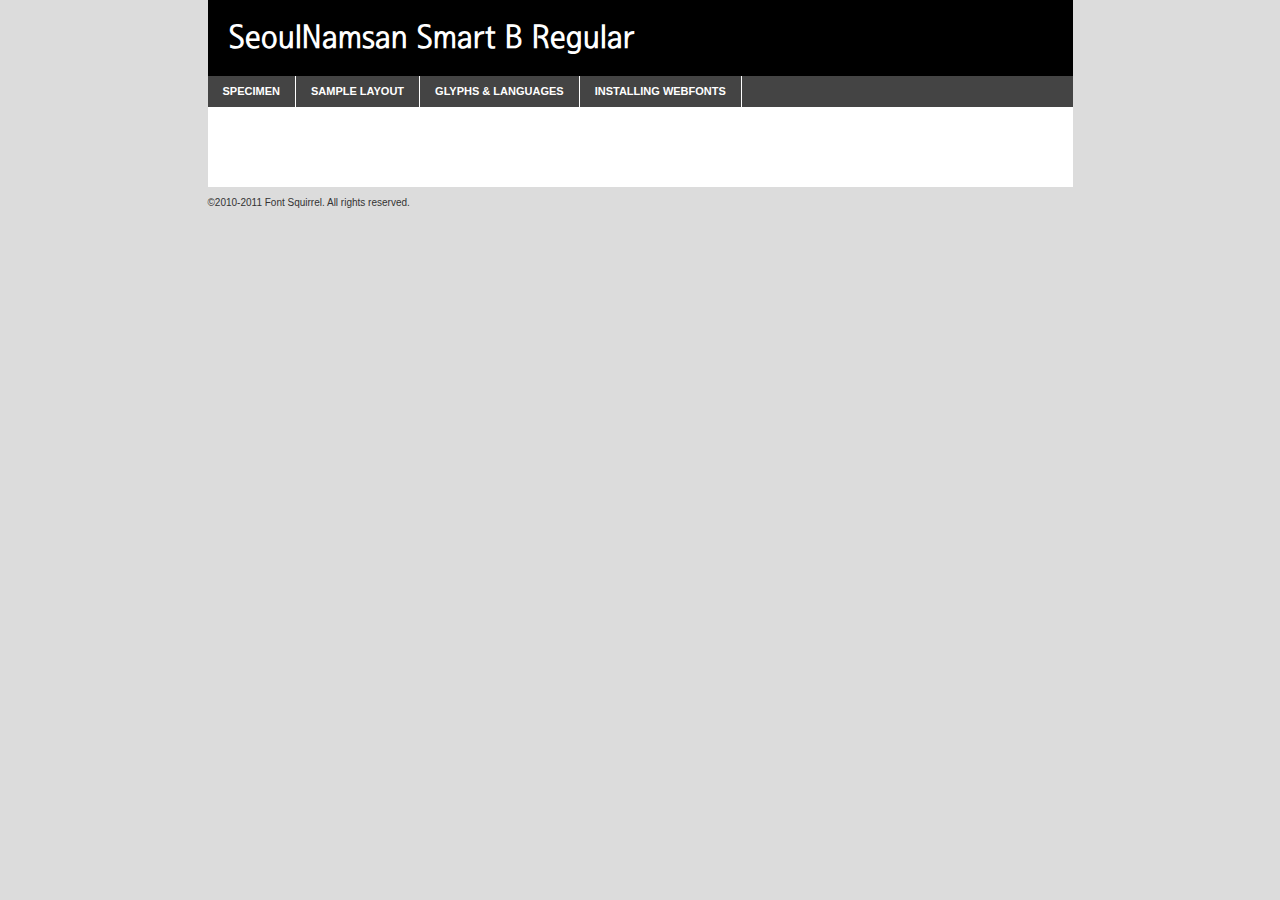
<file: font/webfontkit-namsan-b/SeoulNamsanB-demo.html>
<!DOCTYPE html PUBLIC "-//W3C//DTD XHTML 1.0 Transitional//EN"
	"http://www.w3.org/TR/xhtml1/DTD/xhtml1-transitional.dtd">

<html xmlns="http://www.w3.org/1999/xhtml" xml:lang="en" lang="en">
<head>
	<meta http-equiv="Content-Type" content="text/html; charset=utf-8" />
	<script src="http://ajax.googleapis.com/ajax/libs/jquery/1.7.2/jquery.min.js" type="text/javascript" charset="utf-8"></script>
	<script src="specimen_files/easytabs.js" type="text/javascript" charset="utf-8"></script>
	<link rel="stylesheet" href="specimen_files/specimen_stylesheet.css" type="text/css" charset="utf-8" />
	<link rel="stylesheet" href="stylesheet.css" type="text/css" charset="utf-8" />

	<style type="text/css">
					body{
				font-family: 'seoulnamsan_smart_bregular';
							}
		</style>

	<title>SeoulNamsan Smart B Regular Specimen</title>
	
	
	<script type="text/javascript" charset="utf-8">
		$(document).ready(function() {
			$('#container').easyTabs({defaultContent:1});
		});
	</script>
</head>

<body>
<div id="container">
	<div id="header">
		SeoulNamsan Smart B Regular	</div>
	<ul class="tabs">
		<li><a href="#specimen">Specimen</a></li>
		<li><a href="#layout">Sample Layout</a></li>
				<li><a href="#glyphs">Glyphs &amp; Languages</a></li>
		<li><a href="#installing">Installing Webfonts</a></li>
		
	</ul>
	
	<div id="main_content">

		
			<div id="specimen">
		
				<div class="section">
					<div class="grid12 firstcol">
						<div class="huge">AaBb 남산체 B</div>
					</div>
				</div>
		
				<div class="section">
					<div class="glyph_range">A&#x200B;B&#x200b;C&#x200b;D&#x200b;E&#x200b;F&#x200b;G&#x200b;H&#x200b;I&#x200b;J&#x200b;K&#x200b;L&#x200b;M&#x200b;N&#x200b;O&#x200b;P&#x200b;Q&#x200b;R&#x200b;S&#x200b;T&#x200b;U&#x200b;V&#x200b;W&#x200b;X&#x200b;Y&#x200b;Z&#x200b;a&#x200b;b&#x200b;c&#x200b;d&#x200b;e&#x200b;f&#x200b;g&#x200b;h&#x200b;i&#x200b;j&#x200b;k&#x200b;l&#x200b;m&#x200b;n&#x200b;o&#x200b;p&#x200b;q&#x200b;r&#x200b;s&#x200b;t&#x200b;u&#x200b;v&#x200b;w&#x200b;x&#x200b;y&#x200b;z&#x200b;1&#x200b;2&#x200b;3&#x200b;4&#x200b;5&#x200b;6&#x200b;7&#x200b;8&#x200b;9&#x200b;0&#x200b;&amp;&#x200b;.&#x200b;,&#x200b;?&#x200b;!&#x200b;&#64;&#x200b;(&#x200b;)&#x200b;#&#x200b;$&#x200b;%&#x200b;*&#x200b;+&#x200b;-&#x200b;=&#x200b;:&#x200b;;</div>
				</div>
				<div class="section">
					<div class="grid12 firstcol">
						<table class="sample_table">
							<tr><td>10</td><td class="size10">남산체-b abcdefghijklmnopqrstuvwxyzABCDEFGHIJKLMNOPQRSTUVWXYZ0123456789abcdefghijklmnopqrstuvwxyzABCDEFGHIJKLMNOPQRSTUVWXYZ0123456789abcdefghijklmnopqrstuvwxyzABCDEFGHIJKLMNOPQRSTUVWXYZ</td></tr>
							<tr><td>11</td><td class="size11">남산체-b abcdefghijklmnopqrstuvwxyzABCDEFGHIJKLMNOPQRSTUVWXYZ0123456789abcdefghijklmnopqrstuvwxyzABCDEFGHIJKLMNOPQRSTUVWXYZ0123456789abcdefghijklmnopqrstuvwxyzABCDEFGHIJKLMNOPQRSTUVWXYZ</td></tr>
							<tr><td>12</td><td class="size12">남산체-b abcdefghijklmnopqrstuvwxyzABCDEFGHIJKLMNOPQRSTUVWXYZ0123456789abcdefghijklmnopqrstuvwxyzABCDEFGHIJKLMNOPQRSTUVWXYZ0123456789abcdefghijklmnopqrstuvwxyzABCDEFGHIJKLMNOPQRSTUVWXYZ</td></tr>
							<tr><td>13</td><td class="size13">남산체-b abcdefghijklmnopqrstuvwxyzABCDEFGHIJKLMNOPQRSTUVWXYZ0123456789abcdefghijklmnopqrstuvwxyzABCDEFGHIJKLMNOPQRSTUVWXYZ0123456789abcdefghijklmnopqrstuvwxyzABCDEFGHIJKLMNOPQRSTUVWXYZ</td></tr>
							<tr><td>14</td><td class="size14">남산체-b abcdefghijklmnopqrstuvwxyzABCDEFGHIJKLMNOPQRSTUVWXYZ0123456789abcdefghijklmnopqrstuvwxyzABCDEFGHIJKLMNOPQRSTUVWXYZ0123456789abcdefghijklmnopqrstuvwxyzABCDEFGHIJKLMNOPQRSTUVWXYZ</td></tr>
							<tr><td>16</td><td class="size16">남산체-b abcdefghijklmnopqrstuvwxyzABCDEFGHIJKLMNOPQRSTUVWXYZ0123456789abcdefghijklmnopqrstuvwxyzABCDEFGHIJKLMNOPQRSTUVWXYZ</td></tr>
							<tr><td>18</td><td class="size18">남산체-b abcdefghijklmnopqrstuvwxyzABCDEFGHIJKLMNOPQRSTUVWXYZ0123456789abcdefghijklmnopqrstuvwxyzABCDEFGHIJKLMNOPQRSTUVWXYZ</td></tr>
							<tr><td>20</td><td class="size20">남산체-b abcdefghijklmnopqrstuvwxyzABCDEFGHIJKLMNOPQRSTUVWXYZ0123456789abcdefghijklmnopqrstuvwxyzABCDEFGHIJKLMNOPQRSTUVWXYZ</td></tr>
							<tr><td>24</td><td class="size24">남산체-b abcdefghijklmnopqrstuvwxyzABCDEFGHIJKLMNOPQRSTUVWXYZ0123456789abcdefghijklmnopqrstuvwxyzABCDEFGHIJKLMNOPQRSTUVWXYZ</td></tr>
							<tr><td>30</td><td class="size30">남산체-b abcdefghijklmnopqrstuvwxyzABCDEFGHIJKLMNOPQRSTUVWXYZ0123456789abcdefghijklmnopqrstuvwxyzABCDEFGHIJKLMNOPQRSTUVWXYZ</td></tr>
							<tr><td>36</td><td class="size36">남산체-b abcdefghijklmnopqrstuvwxyzABCDEFGHIJKLMNOPQRSTUVWXYZ0123456789abcdefghijklmnopqrstuvwxyzABCDEFGHIJKLMNOPQRSTUVWXYZ</td></tr>
							<tr><td>48</td><td class="size48">남산체-b abcdefghijklmnopqrstuvwxyzABCDEFGHIJKLMNOPQRSTUVWXYZ0123456789abcdefghijklmnopqrstuvwxyzABCDEFGHIJKLMNOPQRSTUVWXYZ</td></tr>
							<tr><td>60</td><td class="size60">남산체-b abcdefghijklmnopqrstuvwxyzABCDEFGHIJKLMNOPQRSTUVWXYZ0123456789abcdefghijklmnopqrstuvwxyzABCDEFGHIJKLMNOPQRSTUVWXYZ</td></tr>
							<tr><td>72</td><td class="size72">남산체-b abcdefghijklmnopqrstuvwxyzABCDEFGHIJKLMNOPQRSTUVWXYZ0123456789abcdefghijklmnopqrstuvwxyzABCDEFGHIJKLMNOPQRSTUVWXYZ</td></tr>
							<tr><td>90</td><td class="size90">남산체-b abcdefghijklmnopqrstuvwxyzABCDEFGHIJKLMNOPQRSTUVWXYZ0123456789abcdefghijklmnopqrstuvwxyzABCDEFGHIJKLMNOPQRSTUVWXYZ</td></tr>
						</table>
				
					</div>
			
				</div>
		
		
		
								<div class="section" id="bodycomparison">


										<div id="xheight">
				<div class="fontbody">&#x25FC;&#x25FC;&#x25FC;&#x25FC;&#x25FC;&#x25FC;&#x25FC;&#x25FC;&#x25FC;&#x25FC;&#x25FC;&#x25FC;&#x25FC;&#x25FC;&#x25FC;&#x25FC;&#x25FC;&#x25FC;&#x25FC;&#x25FC;&#x25FC;&#x25FC;&#x25FC;&#x25FC;&#x25FC;&#x25FC;&#x25FC;&#x25FC;&#x25FC;&#x25FC;&#x25FC;&#x25FC;&#x25FC;&#x25FC;&#x25FC;&#x25FC;&#x25FC;&#x25FC;&#x25FC;&#x25FC;&#x25FC;&#x25FC;&#x25FC;&#x25FC;&#x25FC;&#x25FC;&#x25FC;&#x25FC;&#x25FC;&#x25FC;&#x25FC;&#x25FC;&#x25FC;&#x25FC;&#x25FC;&#x25FC;&#x25FC;&#x25FC;&#x25FC;&#x25FC;&#x25FC;&#x25FC;&#x25FC;&#x25FC;&#x25FC;&#x25FC;&#x25FC;&#x25FC;&#x25FC;&#x25FC;&#x25FC;&#x25FC;&#x25FC;&#x25FC;&#x25FC;&#x25FC;&#x25FC;&#x25FC;&#x25FC;&#x25FC;&#x25FC;&#x25FC;&#x25FC;&#x25FC;&#x25FC;&#x25FC;&#x25FC;&#x25FC;&#x25FC;&#x25FC;&#x25FC;&#x25FC;&#x25FC;&#x25FC;&#x25FC;&#x25FC;&#x25FC;&#x25FC;&#x25FC;body</div><div class="arialbody">body</div><div class="verdanabody">body</div><div class="georgiabody">body</div></div>
										<div class="fontbody" style="z-index:1">
											body<span>SeoulNamsan Smart B Regular</span>
										</div>
										<div class="arialbody" style="z-index:1">
											body<span>Arial</span>
										</div>
										<div class="verdanabody" style="z-index:1">
											body<span>Verdana</span>
										</div>
										<div class="georgiabody" style="z-index:1">
											body<span>Georgia</span>
										</div>



								</div>
		
		
				<div class="section psample psample_row1" id="">
					
					<div class="grid2 firstcol">
						<p class="size10"><span>10.</span>Aenean lacinia bibendum nulla sed consectetur. Fusce dapibus, tellus ac cursus commodo, tortor mauris condimentum nibh, ut fermentum massa justo sit amet risus. Nullam id dolor id nibh ultricies vehicula ut id elit. Cum sociis natoque penatibus et magnis dis parturient montes, nascetur ridiculus mus. Nulla vitae elit libero, a pharetra augue.</p>
			
					</div>
					<div class="grid3">
						<p class="size11"><span>11.</span>Aenean lacinia bibendum nulla sed consectetur. Fusce dapibus, tellus ac cursus commodo, tortor mauris condimentum nibh, ut fermentum massa justo sit amet risus. Nullam id dolor id nibh ultricies vehicula ut id elit. Cum sociis natoque penatibus et magnis dis parturient montes, nascetur ridiculus mus. Nulla vitae elit libero, a pharetra augue.</p>
			
					</div>
					<div class="grid3">
						<p class="size12"><span>12.</span>Aenean lacinia bibendum nulla sed consectetur. Fusce dapibus, tellus ac cursus commodo, tortor mauris condimentum nibh, ut fermentum massa justo sit amet risus. Nullam id dolor id nibh ultricies vehicula ut id elit. Cum sociis natoque penatibus et magnis dis parturient montes, nascetur ridiculus mus. Nulla vitae elit libero, a pharetra augue.</p>
			
					</div>
					<div class="grid4">
						<p class="size13"><span>13.</span>Aenean lacinia bibendum nulla sed consectetur. Fusce dapibus, tellus ac cursus commodo, tortor mauris condimentum nibh, ut fermentum massa justo sit amet risus. Nullam id dolor id nibh ultricies vehicula ut id elit. Cum sociis natoque penatibus et magnis dis parturient montes, nascetur ridiculus mus. Nulla vitae elit libero, a pharetra augue.</p>
			
					</div>
					<div class="white_blend"></div>
					
				</div>
				<div class="section psample psample_row2" id="">
					<div class="grid3 firstcol">
						<p class="size14"><span>14.</span>Aenean lacinia bibendum nulla sed consectetur. Fusce dapibus, tellus ac cursus commodo, tortor mauris condimentum nibh, ut fermentum massa justo sit amet risus. Nullam id dolor id nibh ultricies vehicula ut id elit. Cum sociis natoque penatibus et magnis dis parturient montes, nascetur ridiculus mus. Nulla vitae elit libero, a pharetra augue.</p>
			
					</div>
					<div class="grid4">
						<p class="size16"><span>16.</span>Aenean lacinia bibendum nulla sed consectetur. Fusce dapibus, tellus ac cursus commodo, tortor mauris condimentum nibh, ut fermentum massa justo sit amet risus. Nullam id dolor id nibh ultricies vehicula ut id elit. Cum sociis natoque penatibus et magnis dis parturient montes, nascetur ridiculus mus. Nulla vitae elit libero, a pharetra augue.</p>
			
					</div>
					<div class="grid5">
						<p class="size18"><span>18.</span>Aenean lacinia bibendum nulla sed consectetur. Fusce dapibus, tellus ac cursus commodo, tortor mauris condimentum nibh, ut fermentum massa justo sit amet risus. Nullam id dolor id nibh ultricies vehicula ut id elit. Cum sociis natoque penatibus et magnis dis parturient montes, nascetur ridiculus mus. Nulla vitae elit libero, a pharetra augue.</p>
			
					</div>

					<div class="white_blend"></div>

				</div>
				
				<div class="section psample psample_row3" id="">
					<div class="grid5 firstcol">
						<p class="size20"><span>20.</span>Aenean lacinia bibendum nulla sed consectetur. Fusce dapibus, tellus ac cursus commodo, tortor mauris condimentum nibh, ut fermentum massa justo sit amet risus. Nullam id dolor id nibh ultricies vehicula ut id elit. Cum sociis natoque penatibus et magnis dis parturient montes, nascetur ridiculus mus. Nulla vitae elit libero, a pharetra augue.</p>
					</div>
					<div class="grid7">
						<p class="size24"><span>24.</span>Aenean lacinia bibendum nulla sed consectetur. Fusce dapibus, tellus ac cursus commodo, tortor mauris condimentum nibh, ut fermentum massa justo sit amet risus. Nullam id dolor id nibh ultricies vehicula ut id elit. Cum sociis natoque penatibus et magnis dis parturient montes, nascetur ridiculus mus. Nulla vitae elit libero, a pharetra augue.</p>
					</div>
					
					<div class="white_blend"></div>
					
				</div>
				
				<div class="section psample psample_row4" id="">
					<div class="grid12 firstcol">
						<p class="size30"><span>30.</span>Aenean lacinia bibendum nulla sed consectetur. Fusce dapibus, tellus ac cursus commodo, tortor mauris condimentum nibh, ut fermentum massa justo sit amet risus. Nullam id dolor id nibh ultricies vehicula ut id elit. Cum sociis natoque penatibus et magnis dis parturient montes, nascetur ridiculus mus. Nulla vitae elit libero, a pharetra augue.</p>
					</div>
					<div class="white_blend"></div>
					
				</div>
				
				
				
				<div class="section psample psample_row1 fullreverse">
					<div class="grid2 firstcol">
						<p class="size10"><span>10.</span>Aenean lacinia bibendum nulla sed consectetur. Fusce dapibus, tellus ac cursus commodo, tortor mauris condimentum nibh, ut fermentum massa justo sit amet risus. Nullam id dolor id nibh ultricies vehicula ut id elit. Cum sociis natoque penatibus et magnis dis parturient montes, nascetur ridiculus mus. Nulla vitae elit libero, a pharetra augue.</p>
			
					</div>
					<div class="grid3">
						<p class="size11"><span>11.</span>Aenean lacinia bibendum nulla sed consectetur. Fusce dapibus, tellus ac cursus commodo, tortor mauris condimentum nibh, ut fermentum massa justo sit amet risus. Nullam id dolor id nibh ultricies vehicula ut id elit. Cum sociis natoque penatibus et magnis dis parturient montes, nascetur ridiculus mus. Nulla vitae elit libero, a pharetra augue.</p>
			
					</div>
					<div class="grid3">
						<p class="size12"><span>12.</span>Aenean lacinia bibendum nulla sed consectetur. Fusce dapibus, tellus ac cursus commodo, tortor mauris condimentum nibh, ut fermentum massa justo sit amet risus. Nullam id dolor id nibh ultricies vehicula ut id elit. Cum sociis natoque penatibus et magnis dis parturient montes, nascetur ridiculus mus. Nulla vitae elit libero, a pharetra augue.</p>
			
					</div>
					<div class="grid4">
						<p class="size13"><span>13.</span>Aenean lacinia bibendum nulla sed consectetur. Fusce dapibus, tellus ac cursus commodo, tortor mauris condimentum nibh, ut fermentum massa justo sit amet risus. Nullam id dolor id nibh ultricies vehicula ut id elit. Cum sociis natoque penatibus et magnis dis parturient montes, nascetur ridiculus mus. Nulla vitae elit libero, a pharetra augue.</p>
			
					</div>
					<div class="black_blend"></div>
					
				</div>
				
				<div class="section psample psample_row2 fullreverse">
					<div class="grid3 firstcol">
						<p class="size14"><span>14.</span>Aenean lacinia bibendum nulla sed consectetur. Fusce dapibus, tellus ac cursus commodo, tortor mauris condimentum nibh, ut fermentum massa justo sit amet risus. Nullam id dolor id nibh ultricies vehicula ut id elit. Cum sociis natoque penatibus et magnis dis parturient montes, nascetur ridiculus mus. Nulla vitae elit libero, a pharetra augue.</p>
			
					</div>
					<div class="grid4">
						<p class="size16"><span>16.</span>Aenean lacinia bibendum nulla sed consectetur. Fusce dapibus, tellus ac cursus commodo, tortor mauris condimentum nibh, ut fermentum massa justo sit amet risus. Nullam id dolor id nibh ultricies vehicula ut id elit. Cum sociis natoque penatibus et magnis dis parturient montes, nascetur ridiculus mus. Nulla vitae elit libero, a pharetra augue.</p>
			
					</div>
					<div class="grid5">
						<p class="size18"><span>18.</span>Aenean lacinia bibendum nulla sed consectetur. Fusce dapibus, tellus ac cursus commodo, tortor mauris condimentum nibh, ut fermentum massa justo sit amet risus. Nullam id dolor id nibh ultricies vehicula ut id elit. Cum sociis natoque penatibus et magnis dis parturient montes, nascetur ridiculus mus. Nulla vitae elit libero, a pharetra augue.</p>
			
					</div>
					<div class="black_blend"></div>

				</div>
				
				<div class="section psample fullreverse psample_row3" id="">
					<div class="grid5 firstcol">
						<p class="size20"><span>20.</span>Aenean lacinia bibendum nulla sed consectetur. Fusce dapibus, tellus ac cursus commodo, tortor mauris condimentum nibh, ut fermentum massa justo sit amet risus. Nullam id dolor id nibh ultricies vehicula ut id elit. Cum sociis natoque penatibus et magnis dis parturient montes, nascetur ridiculus mus. Nulla vitae elit libero, a pharetra augue.</p>
					</div>
					<div class="grid7">
						<p class="size24"><span>24.</span>Aenean lacinia bibendum nulla sed consectetur. Fusce dapibus, tellus ac cursus commodo, tortor mauris condimentum nibh, ut fermentum massa justo sit amet risus. Nullam id dolor id nibh ultricies vehicula ut id elit. Cum sociis natoque penatibus et magnis dis parturient montes, nascetur ridiculus mus. Nulla vitae elit libero, a pharetra augue.</p>
					</div>
					
					<div class="black_blend"></div>
					
				</div>
				
				<div class="section psample fullreverse psample_row4" id="" style="border-bottom: 20px #000 solid;">
					<div class="grid12 firstcol">
						<p class="size30"><span>30.</span>Aenean lacinia bibendum nulla sed consectetur. Fusce dapibus, tellus ac cursus commodo, tortor mauris condimentum nibh, ut fermentum massa justo sit amet risus. Nullam id dolor id nibh ultricies vehicula ut id elit. Cum sociis natoque penatibus et magnis dis parturient montes, nascetur ridiculus mus. Nulla vitae elit libero, a pharetra augue.</p>
					</div>
					<div class="black_blend"></div>
					
				</div>
				
				
				
				
			</div>
			
			<div id="layout">
				
				<div class="section">
					
					<div class="grid12 firstcol">
						<h1>Lorem Ipsum Dolor</h1>
						<h2>Etiam porta sem malesuada magna mollis euismod</h2>
						
						<p class="byline">By <a href="#link">Aenean Lacinia</a></p>
					</div>
				</div>
				<div class="section">
					<div class="grid8 firstcol">
						<p class="large">Donec sed odio dui. Morbi leo risus, porta ac consectetur ac, vestibulum at eros. Fusce dapibus, tellus ac cursus commodo, tortor mauris condimentum nibh, ut fermentum massa justo sit amet risus. </p>

						
						<h3>Pellentesque ornare sem</h3>

						<p>Maecenas sed diam eget risus varius blandit sit amet non magna. Maecenas faucibus mollis interdum. Donec ullamcorper nulla non metus auctor fringilla. Nullam id dolor id nibh ultricies vehicula ut id elit. Nullam id dolor id nibh ultricies vehicula ut id elit. </p>

						<p>Aenean eu leo quam. Pellentesque ornare sem lacinia quam venenatis vestibulum. Lorem ipsum dolor sit amet, consectetur adipiscing elit. Cum sociis natoque penatibus et magnis dis parturient montes, nascetur ridiculus mus. </p>

						<p>Nulla vitae elit libero, a pharetra augue. Praesent commodo cursus magna, vel scelerisque nisl consectetur et. Aenean lacinia bibendum nulla sed consectetur. </p>

						<p>Nullam quis risus eget urna mollis ornare vel eu leo. Nullam quis risus eget urna mollis ornare vel eu leo. Maecenas sed diam eget risus varius blandit sit amet non magna. Donec ullamcorper nulla non metus auctor fringilla. </p>

						<h3>Cras mattis consectetur</h3>

						<p>Aenean eu leo quam. Pellentesque ornare sem lacinia quam venenatis vestibulum. Aenean lacinia bibendum nulla sed consectetur. Integer posuere erat a ante venenatis dapibus posuere velit aliquet. Cras mattis consectetur purus sit amet fermentum. </p>

						<p>Nullam id dolor id nibh ultricies vehicula ut id elit. Nullam quis risus eget urna mollis ornare vel eu leo. Cras mattis consectetur purus sit amet fermentum.</p>
					</div>
					
					<div class="grid4 sidebar">
						
						<div class="box reverse">
							<p class="last">Nullam quis risus eget urna mollis ornare vel eu leo. Donec ullamcorper nulla non metus auctor fringilla. Cras mattis consectetur purus sit amet fermentum. Sed posuere consectetur est at lobortis. Lorem ipsum dolor sit amet, consectetur adipiscing elit. </p>
						</div>
						
						<p class="caption">Maecenas sed diam eget risus varius.</p>

						<p>Vestibulum id ligula porta felis euismod semper. Integer posuere erat a ante venenatis dapibus posuere velit aliquet. Vestibulum id ligula porta felis euismod semper. Sed posuere consectetur est at lobortis. Maecenas sed diam eget risus varius blandit sit amet non magna. Fusce dapibus, tellus ac cursus commodo, tortor mauris condimentum nibh, ut fermentum massa justo sit amet risus. </p>

					

						<p>Duis mollis, est non commodo luctus, nisi erat porttitor ligula, eget lacinia odio sem nec elit. Aenean lacinia bibendum nulla sed consectetur. Vivamus sagittis lacus vel augue laoreet rutrum faucibus dolor auctor. Aenean lacinia bibendum nulla sed consectetur. Nullam quis risus eget urna mollis ornare vel eu leo. </p>

						<p>Praesent commodo cursus magna, vel scelerisque nisl consectetur et. Donec ullamcorper nulla non metus auctor fringilla. Maecenas faucibus mollis interdum. Fusce dapibus, tellus ac cursus commodo, tortor mauris condimentum nibh, ut fermentum massa justo sit amet risus. </p>

					</div>
				</div>
				
			</div>


			



		<div id="glyphs">
			<div class="section">
				<div class="grid12 firstcol">
			
				<h1>Language Support</h1>
				<p>The subset of SeoulNamsan Smart B Regular in this kit supports the following languages:<br />
			
					Cyrillic, English				</p>
				<h1>Glyph Chart</h1>
				<p>The subset of SeoulNamsan Smart B Regular in this kit includes all the glyphs listed below. Unicode entities are included above each glyph to help you insert individual characters into your layout.</p>
				<div id="glyph_chart">
			
																														 <div><p>&amp;#1;</p>&#1;</div>
																				 <div><p>&amp;#2;</p>&#2;</div>
																				 <div><p>&amp;#3;</p>&#3;</div>
																				 <div><p>&amp;#4;</p>&#4;</div>
																				 <div><p>&amp;#5;</p>&#5;</div>
																				 <div><p>&amp;#6;</p>&#6;</div>
																				 <div><p>&amp;#7;</p>&#7;</div>
																				 <div><p>&amp;#8;</p>&#8;</div>
																				 <div><p>&amp;#9;</p>&#9;</div>
																				 <div><p>&amp;#10;</p>&#10;</div>
																				 <div><p>&amp;#11;</p>&#11;</div>
																				 <div><p>&amp;#12;</p>&#12;</div>
																				 <div><p>&amp;#13;</p>&#13;</div>
																				 <div><p>&amp;#14;</p>&#14;</div>
																				 <div><p>&amp;#15;</p>&#15;</div>
																				 <div><p>&amp;#16;</p>&#16;</div>
																				 <div><p>&amp;#17;</p>&#17;</div>
																				 <div><p>&amp;#18;</p>&#18;</div>
																				 <div><p>&amp;#19;</p>&#19;</div>
																				 <div><p>&amp;#20;</p>&#20;</div>
																				 <div><p>&amp;#21;</p>&#21;</div>
																				 <div><p>&amp;#22;</p>&#22;</div>
																				 <div><p>&amp;#23;</p>&#23;</div>
																				 <div><p>&amp;#24;</p>&#24;</div>
																				 <div><p>&amp;#25;</p>&#25;</div>
																				 <div><p>&amp;#26;</p>&#26;</div>
																				 <div><p>&amp;#27;</p>&#27;</div>
																				 <div><p>&amp;#28;</p>&#28;</div>
																				 <div><p>&amp;#29;</p>&#29;</div>
																				 <div><p>&amp;#30;</p>&#30;</div>
																				 <div><p>&amp;#31;</p>&#31;</div>
																				 <div><p>&amp;#32;</p>&#32;</div>
																				 <div><p>&amp;#33;</p>&#33;</div>
																				 <div><p>&amp;#34;</p>&#34;</div>
																				 <div><p>&amp;#35;</p>&#35;</div>
																				 <div><p>&amp;#36;</p>&#36;</div>
																				 <div><p>&amp;#37;</p>&#37;</div>
																				 <div><p>&amp;#38;</p>&#38;</div>
																				 <div><p>&amp;#39;</p>&#39;</div>
																				 <div><p>&amp;#40;</p>&#40;</div>
																				 <div><p>&amp;#41;</p>&#41;</div>
																				 <div><p>&amp;#42;</p>&#42;</div>
																				 <div><p>&amp;#43;</p>&#43;</div>
																				 <div><p>&amp;#44;</p>&#44;</div>
																				 <div><p>&amp;#45;</p>&#45;</div>
																				 <div><p>&amp;#46;</p>&#46;</div>
																				 <div><p>&amp;#47;</p>&#47;</div>
																				 <div><p>&amp;#48;</p>&#48;</div>
																				 <div><p>&amp;#49;</p>&#49;</div>
																				 <div><p>&amp;#50;</p>&#50;</div>
																				 <div><p>&amp;#51;</p>&#51;</div>
																				 <div><p>&amp;#52;</p>&#52;</div>
																				 <div><p>&amp;#53;</p>&#53;</div>
																				 <div><p>&amp;#54;</p>&#54;</div>
																				 <div><p>&amp;#55;</p>&#55;</div>
																				 <div><p>&amp;#56;</p>&#56;</div>
																				 <div><p>&amp;#57;</p>&#57;</div>
																				 <div><p>&amp;#58;</p>&#58;</div>
																				 <div><p>&amp;#59;</p>&#59;</div>
																				 <div><p>&amp;#60;</p>&#60;</div>
																				 <div><p>&amp;#61;</p>&#61;</div>
																				 <div><p>&amp;#62;</p>&#62;</div>
																				 <div><p>&amp;#63;</p>&#63;</div>
																				 <div><p>&amp;#64;</p>&#64;</div>
																				 <div><p>&amp;#65;</p>&#65;</div>
																				 <div><p>&amp;#66;</p>&#66;</div>
																				 <div><p>&amp;#67;</p>&#67;</div>
																				 <div><p>&amp;#68;</p>&#68;</div>
																				 <div><p>&amp;#69;</p>&#69;</div>
																				 <div><p>&amp;#70;</p>&#70;</div>
																				 <div><p>&amp;#71;</p>&#71;</div>
																				 <div><p>&amp;#72;</p>&#72;</div>
																				 <div><p>&amp;#73;</p>&#73;</div>
																				 <div><p>&amp;#74;</p>&#74;</div>
																				 <div><p>&amp;#75;</p>&#75;</div>
																				 <div><p>&amp;#76;</p>&#76;</div>
																				 <div><p>&amp;#77;</p>&#77;</div>
																				 <div><p>&amp;#78;</p>&#78;</div>
																				 <div><p>&amp;#79;</p>&#79;</div>
																				 <div><p>&amp;#80;</p>&#80;</div>
																				 <div><p>&amp;#81;</p>&#81;</div>
																				 <div><p>&amp;#82;</p>&#82;</div>
																				 <div><p>&amp;#83;</p>&#83;</div>
																				 <div><p>&amp;#84;</p>&#84;</div>
																				 <div><p>&amp;#85;</p>&#85;</div>
																				 <div><p>&amp;#86;</p>&#86;</div>
																				 <div><p>&amp;#87;</p>&#87;</div>
																				 <div><p>&amp;#88;</p>&#88;</div>
																				 <div><p>&amp;#89;</p>&#89;</div>
																				 <div><p>&amp;#90;</p>&#90;</div>
																				 <div><p>&amp;#91;</p>&#91;</div>
																				 <div><p>&amp;#92;</p>&#92;</div>
																				 <div><p>&amp;#93;</p>&#93;</div>
																				 <div><p>&amp;#94;</p>&#94;</div>
																				 <div><p>&amp;#95;</p>&#95;</div>
																				 <div><p>&amp;#96;</p>&#96;</div>
																				 <div><p>&amp;#97;</p>&#97;</div>
																				 <div><p>&amp;#98;</p>&#98;</div>
																				 <div><p>&amp;#99;</p>&#99;</div>
																				 <div><p>&amp;#100;</p>&#100;</div>
																				 <div><p>&amp;#101;</p>&#101;</div>
																				 <div><p>&amp;#102;</p>&#102;</div>
																				 <div><p>&amp;#103;</p>&#103;</div>
																				 <div><p>&amp;#104;</p>&#104;</div>
																				 <div><p>&amp;#105;</p>&#105;</div>
																				 <div><p>&amp;#106;</p>&#106;</div>
																				 <div><p>&amp;#107;</p>&#107;</div>
																				 <div><p>&amp;#108;</p>&#108;</div>
																				 <div><p>&amp;#109;</p>&#109;</div>
																				 <div><p>&amp;#110;</p>&#110;</div>
																				 <div><p>&amp;#111;</p>&#111;</div>
																				 <div><p>&amp;#112;</p>&#112;</div>
																				 <div><p>&amp;#113;</p>&#113;</div>
																				 <div><p>&amp;#114;</p>&#114;</div>
																				 <div><p>&amp;#115;</p>&#115;</div>
																				 <div><p>&amp;#116;</p>&#116;</div>
																				 <div><p>&amp;#117;</p>&#117;</div>
																				 <div><p>&amp;#118;</p>&#118;</div>
																				 <div><p>&amp;#119;</p>&#119;</div>
																				 <div><p>&amp;#120;</p>&#120;</div>
																				 <div><p>&amp;#121;</p>&#121;</div>
																				 <div><p>&amp;#122;</p>&#122;</div>
																				 <div><p>&amp;#123;</p>&#123;</div>
																				 <div><p>&amp;#124;</p>&#124;</div>
																				 <div><p>&amp;#125;</p>&#125;</div>
																				 <div><p>&amp;#126;</p>&#126;</div>
																				 <div><p>&amp;#129;</p>&#129;</div>
																				 <div><p>&amp;#130;</p>&#130;</div>
																				 <div><p>&amp;#131;</p>&#131;</div>
																				 <div><p>&amp;#132;</p>&#132;</div>
																				 <div><p>&amp;#133;</p>&#133;</div>
																				 <div><p>&amp;#160;</p>&#160;</div>
																				 <div><p>&amp;#161;</p>&#161;</div>
																				 <div><p>&amp;#162;</p>&#162;</div>
																				 <div><p>&amp;#163;</p>&#163;</div>
																				 <div><p>&amp;#164;</p>&#164;</div>
																				 <div><p>&amp;#165;</p>&#165;</div>
																				 <div><p>&amp;#167;</p>&#167;</div>
																				 <div><p>&amp;#168;</p>&#168;</div>
																				 <div><p>&amp;#170;</p>&#170;</div>
																				 <div><p>&amp;#171;</p>&#171;</div>
																				 <div><p>&amp;#172;</p>&#172;</div>
																				 <div><p>&amp;#173;</p>&#173;</div>
																				 <div><p>&amp;#174;</p>&#174;</div>
																				 <div><p>&amp;#176;</p>&#176;</div>
																				 <div><p>&amp;#177;</p>&#177;</div>
																				 <div><p>&amp;#178;</p>&#178;</div>
																				 <div><p>&amp;#179;</p>&#179;</div>
																				 <div><p>&amp;#180;</p>&#180;</div>
																				 <div><p>&amp;#182;</p>&#182;</div>
																				 <div><p>&amp;#183;</p>&#183;</div>
																				 <div><p>&amp;#184;</p>&#184;</div>
																				 <div><p>&amp;#185;</p>&#185;</div>
																				 <div><p>&amp;#186;</p>&#186;</div>
																				 <div><p>&amp;#187;</p>&#187;</div>
																				 <div><p>&amp;#188;</p>&#188;</div>
																				 <div><p>&amp;#189;</p>&#189;</div>
																				 <div><p>&amp;#190;</p>&#190;</div>
																				 <div><p>&amp;#191;</p>&#191;</div>
																				 <div><p>&amp;#198;</p>&#198;</div>
																				 <div><p>&amp;#208;</p>&#208;</div>
																				 <div><p>&amp;#215;</p>&#215;</div>
																				 <div><p>&amp;#216;</p>&#216;</div>
																				 <div><p>&amp;#222;</p>&#222;</div>
																				 <div><p>&amp;#223;</p>&#223;</div>
																				 <div><p>&amp;#230;</p>&#230;</div>
																				 <div><p>&amp;#240;</p>&#240;</div>
																				 <div><p>&amp;#247;</p>&#247;</div>
																				 <div><p>&amp;#248;</p>&#248;</div>
																				 <div><p>&amp;#254;</p>&#254;</div>
																				 <div><p>&amp;#273;</p>&#273;</div>
																				 <div><p>&amp;#294;</p>&#294;</div>
																				 <div><p>&amp;#295;</p>&#295;</div>
																				 <div><p>&amp;#305;</p>&#305;</div>
																				 <div><p>&amp;#306;</p>&#306;</div>
																				 <div><p>&amp;#307;</p>&#307;</div>
																				 <div><p>&amp;#312;</p>&#312;</div>
																				 <div><p>&amp;#319;</p>&#319;</div>
																				 <div><p>&amp;#320;</p>&#320;</div>
																				 <div><p>&amp;#321;</p>&#321;</div>
																				 <div><p>&amp;#322;</p>&#322;</div>
																				 <div><p>&amp;#329;</p>&#329;</div>
																				 <div><p>&amp;#330;</p>&#330;</div>
																				 <div><p>&amp;#331;</p>&#331;</div>
																				 <div><p>&amp;#338;</p>&#338;</div>
																				 <div><p>&amp;#339;</p>&#339;</div>
																				 <div><p>&amp;#358;</p>&#358;</div>
																				 <div><p>&amp;#359;</p>&#359;</div>
																				 <div><p>&amp;#700;</p>&#700;</div>
																				 <div><p>&amp;#711;</p>&#711;</div>
																				 <div><p>&amp;#720;</p>&#720;</div>
																				 <div><p>&amp;#728;</p>&#728;</div>
																				 <div><p>&amp;#729;</p>&#729;</div>
																				 <div><p>&amp;#730;</p>&#730;</div>
																				 <div><p>&amp;#731;</p>&#731;</div>
																				 <div><p>&amp;#732;</p>&#732;</div>
																				 <div><p>&amp;#733;</p>&#733;</div>
																				 <div><p>&amp;#913;</p>&#913;</div>
																				 <div><p>&amp;#914;</p>&#914;</div>
																				 <div><p>&amp;#915;</p>&#915;</div>
																				 <div><p>&amp;#916;</p>&#916;</div>
																				 <div><p>&amp;#917;</p>&#917;</div>
																				 <div><p>&amp;#918;</p>&#918;</div>
																				 <div><p>&amp;#919;</p>&#919;</div>
																				 <div><p>&amp;#920;</p>&#920;</div>
																				 <div><p>&amp;#921;</p>&#921;</div>
																				 <div><p>&amp;#922;</p>&#922;</div>
																				 <div><p>&amp;#923;</p>&#923;</div>
																				 <div><p>&amp;#924;</p>&#924;</div>
																				 <div><p>&amp;#925;</p>&#925;</div>
																				 <div><p>&amp;#926;</p>&#926;</div>
																				 <div><p>&amp;#927;</p>&#927;</div>
																				 <div><p>&amp;#928;</p>&#928;</div>
																				 <div><p>&amp;#929;</p>&#929;</div>
																				 <div><p>&amp;#931;</p>&#931;</div>
																				 <div><p>&amp;#932;</p>&#932;</div>
																				 <div><p>&amp;#933;</p>&#933;</div>
																				 <div><p>&amp;#934;</p>&#934;</div>
																				 <div><p>&amp;#935;</p>&#935;</div>
																				 <div><p>&amp;#936;</p>&#936;</div>
																				 <div><p>&amp;#937;</p>&#937;</div>
																				 <div><p>&amp;#945;</p>&#945;</div>
																				 <div><p>&amp;#946;</p>&#946;</div>
																				 <div><p>&amp;#947;</p>&#947;</div>
																				 <div><p>&amp;#948;</p>&#948;</div>
																				 <div><p>&amp;#949;</p>&#949;</div>
																				 <div><p>&amp;#950;</p>&#950;</div>
																				 <div><p>&amp;#951;</p>&#951;</div>
																				 <div><p>&amp;#952;</p>&#952;</div>
																				 <div><p>&amp;#953;</p>&#953;</div>
																				 <div><p>&amp;#954;</p>&#954;</div>
																				 <div><p>&amp;#955;</p>&#955;</div>
																				 <div><p>&amp;#956;</p>&#956;</div>
																				 <div><p>&amp;#957;</p>&#957;</div>
																				 <div><p>&amp;#958;</p>&#958;</div>
																				 <div><p>&amp;#959;</p>&#959;</div>
																				 <div><p>&amp;#960;</p>&#960;</div>
																				 <div><p>&amp;#961;</p>&#961;</div>
																				 <div><p>&amp;#963;</p>&#963;</div>
																				 <div><p>&amp;#964;</p>&#964;</div>
																				 <div><p>&amp;#965;</p>&#965;</div>
																				 <div><p>&amp;#966;</p>&#966;</div>
																				 <div><p>&amp;#967;</p>&#967;</div>
																				 <div><p>&amp;#968;</p>&#968;</div>
																				 <div><p>&amp;#969;</p>&#969;</div>
																				 <div><p>&amp;#981;</p>&#981;</div>
																				 <div><p>&amp;#1025;</p>&#1025;</div>
																				 <div><p>&amp;#1040;</p>&#1040;</div>
																				 <div><p>&amp;#1041;</p>&#1041;</div>
																				 <div><p>&amp;#1042;</p>&#1042;</div>
																				 <div><p>&amp;#1043;</p>&#1043;</div>
																				 <div><p>&amp;#1044;</p>&#1044;</div>
																				 <div><p>&amp;#1045;</p>&#1045;</div>
																				 <div><p>&amp;#1046;</p>&#1046;</div>
																				 <div><p>&amp;#1047;</p>&#1047;</div>
																				 <div><p>&amp;#1048;</p>&#1048;</div>
																				 <div><p>&amp;#1049;</p>&#1049;</div>
																				 <div><p>&amp;#1050;</p>&#1050;</div>
																				 <div><p>&amp;#1051;</p>&#1051;</div>
																				 <div><p>&amp;#1052;</p>&#1052;</div>
																				 <div><p>&amp;#1053;</p>&#1053;</div>
																				 <div><p>&amp;#1054;</p>&#1054;</div>
																				 <div><p>&amp;#1055;</p>&#1055;</div>
																				 <div><p>&amp;#1056;</p>&#1056;</div>
																				 <div><p>&amp;#1057;</p>&#1057;</div>
																				 <div><p>&amp;#1058;</p>&#1058;</div>
																				 <div><p>&amp;#1059;</p>&#1059;</div>
																				 <div><p>&amp;#1060;</p>&#1060;</div>
																				 <div><p>&amp;#1061;</p>&#1061;</div>
																				 <div><p>&amp;#1062;</p>&#1062;</div>
																				 <div><p>&amp;#1063;</p>&#1063;</div>
																				 <div><p>&amp;#1064;</p>&#1064;</div>
																				 <div><p>&amp;#1065;</p>&#1065;</div>
																				 <div><p>&amp;#1066;</p>&#1066;</div>
																				 <div><p>&amp;#1067;</p>&#1067;</div>
																				 <div><p>&amp;#1068;</p>&#1068;</div>
																				 <div><p>&amp;#1069;</p>&#1069;</div>
																				 <div><p>&amp;#1070;</p>&#1070;</div>
																				 <div><p>&amp;#1071;</p>&#1071;</div>
																				 <div><p>&amp;#1072;</p>&#1072;</div>
																				 <div><p>&amp;#1073;</p>&#1073;</div>
																				 <div><p>&amp;#1074;</p>&#1074;</div>
																				 <div><p>&amp;#1075;</p>&#1075;</div>
																				 <div><p>&amp;#1076;</p>&#1076;</div>
																				 <div><p>&amp;#1077;</p>&#1077;</div>
																				 <div><p>&amp;#1078;</p>&#1078;</div>
																				 <div><p>&amp;#1079;</p>&#1079;</div>
																				 <div><p>&amp;#1080;</p>&#1080;</div>
																				 <div><p>&amp;#1081;</p>&#1081;</div>
																				 <div><p>&amp;#1082;</p>&#1082;</div>
																				 <div><p>&amp;#1083;</p>&#1083;</div>
																				 <div><p>&amp;#1084;</p>&#1084;</div>
																				 <div><p>&amp;#1085;</p>&#1085;</div>
																				 <div><p>&amp;#1086;</p>&#1086;</div>
																				 <div><p>&amp;#1087;</p>&#1087;</div>
																				 <div><p>&amp;#1088;</p>&#1088;</div>
																				 <div><p>&amp;#1089;</p>&#1089;</div>
																				 <div><p>&amp;#1090;</p>&#1090;</div>
																				 <div><p>&amp;#1091;</p>&#1091;</div>
																				 <div><p>&amp;#1092;</p>&#1092;</div>
																				 <div><p>&amp;#1093;</p>&#1093;</div>
																				 <div><p>&amp;#1094;</p>&#1094;</div>
																				 <div><p>&amp;#1095;</p>&#1095;</div>
																				 <div><p>&amp;#1096;</p>&#1096;</div>
																				 <div><p>&amp;#1097;</p>&#1097;</div>
																				 <div><p>&amp;#1098;</p>&#1098;</div>
																				 <div><p>&amp;#1099;</p>&#1099;</div>
																				 <div><p>&amp;#1100;</p>&#1100;</div>
																				 <div><p>&amp;#1101;</p>&#1101;</div>
																				 <div><p>&amp;#1102;</p>&#1102;</div>
																				 <div><p>&amp;#1103;</p>&#1103;</div>
																				 <div><p>&amp;#1105;</p>&#1105;</div>
																				 <div><p>&amp;#8211;</p>&#8211;</div>
																				 <div><p>&amp;#8212;</p>&#8212;</div>
																				 <div><p>&amp;#8213;</p>&#8213;</div>
																				 <div><p>&amp;#8214;</p>&#8214;</div>
																				 <div><p>&amp;#8216;</p>&#8216;</div>
																				 <div><p>&amp;#8217;</p>&#8217;</div>
																				 <div><p>&amp;#8219;</p>&#8219;</div>
																				 <div><p>&amp;#8220;</p>&#8220;</div>
																				 <div><p>&amp;#8221;</p>&#8221;</div>
																				 <div><p>&amp;#8223;</p>&#8223;</div>
																				 <div><p>&amp;#8224;</p>&#8224;</div>
																				 <div><p>&amp;#8225;</p>&#8225;</div>
																				 <div><p>&amp;#8226;</p>&#8226;</div>
																				 <div><p>&amp;#8229;</p>&#8229;</div>
																				 <div><p>&amp;#8230;</p>&#8230;</div>
																				 <div><p>&amp;#8240;</p>&#8240;</div>
																				 <div><p>&amp;#8242;</p>&#8242;</div>
																				 <div><p>&amp;#8243;</p>&#8243;</div>
																				 <div><p>&amp;#8244;</p>&#8244;</div>
																				 <div><p>&amp;#8245;</p>&#8245;</div>
																				 <div><p>&amp;#8246;</p>&#8246;</div>
																				 <div><p>&amp;#8249;</p>&#8249;</div>
																				 <div><p>&amp;#8250;</p>&#8250;</div>
																				 <div><p>&amp;#8251;</p>&#8251;</div>
																				 <div><p>&amp;#8252;</p>&#8252;</div>
																				 <div><p>&amp;#8254;</p>&#8254;</div>
																				 <div><p>&amp;#8258;</p>&#8258;</div>
																				 <div><p>&amp;#8263;</p>&#8263;</div>
																				 <div><p>&amp;#8265;</p>&#8265;</div>
																				 <div><p>&amp;#8268;</p>&#8268;</div>
																				 <div><p>&amp;#8269;</p>&#8269;</div>
																				 <div><p>&amp;#8270;</p>&#8270;</div>
																				 <div><p>&amp;#8273;</p>&#8273;</div>
																				 <div><p>&amp;#8308;</p>&#8308;</div>
																				 <div><p>&amp;#8314;</p>&#8314;</div>
																				 <div><p>&amp;#8315;</p>&#8315;</div>
																				 <div><p>&amp;#8316;</p>&#8316;</div>
																				 <div><p>&amp;#8317;</p>&#8317;</div>
																				 <div><p>&amp;#8318;</p>&#8318;</div>
																				 <div><p>&amp;#8319;</p>&#8319;</div>
																				 <div><p>&amp;#8321;</p>&#8321;</div>
																				 <div><p>&amp;#8322;</p>&#8322;</div>
																				 <div><p>&amp;#8323;</p>&#8323;</div>
																				 <div><p>&amp;#8324;</p>&#8324;</div>
																				 <div><p>&amp;#8361;</p>&#8361;</div>
																				 <div><p>&amp;#8364;</p>&#8364;</div>
																				 <div><p>&amp;#8451;</p>&#8451;</div>
																				 <div><p>&amp;#8457;</p>&#8457;</div>
																				 <div><p>&amp;#8467;</p>&#8467;</div>
																				 <div><p>&amp;#8470;</p>&#8470;</div>
																				 <div><p>&amp;#8481;</p>&#8481;</div>
																				 <div><p>&amp;#8482;</p>&#8482;</div>
																				 <div><p>&amp;#8486;</p>&#8486;</div>
																				 <div><p>&amp;#8491;</p>&#8491;</div>
																				 <div><p>&amp;#8531;</p>&#8531;</div>
																				 <div><p>&amp;#8532;</p>&#8532;</div>
																				 <div><p>&amp;#8539;</p>&#8539;</div>
																				 <div><p>&amp;#8540;</p>&#8540;</div>
																				 <div><p>&amp;#8541;</p>&#8541;</div>
																				 <div><p>&amp;#8542;</p>&#8542;</div>
																				 <div><p>&amp;#8544;</p>&#8544;</div>
																				 <div><p>&amp;#8545;</p>&#8545;</div>
																				 <div><p>&amp;#8546;</p>&#8546;</div>
																				 <div><p>&amp;#8547;</p>&#8547;</div>
																				 <div><p>&amp;#8548;</p>&#8548;</div>
																				 <div><p>&amp;#8549;</p>&#8549;</div>
																				 <div><p>&amp;#8550;</p>&#8550;</div>
																				 <div><p>&amp;#8551;</p>&#8551;</div>
																				 <div><p>&amp;#8552;</p>&#8552;</div>
																				 <div><p>&amp;#8553;</p>&#8553;</div>
																				 <div><p>&amp;#8560;</p>&#8560;</div>
																				 <div><p>&amp;#8561;</p>&#8561;</div>
																				 <div><p>&amp;#8562;</p>&#8562;</div>
																				 <div><p>&amp;#8563;</p>&#8563;</div>
																				 <div><p>&amp;#8564;</p>&#8564;</div>
																				 <div><p>&amp;#8565;</p>&#8565;</div>
																				 <div><p>&amp;#8566;</p>&#8566;</div>
																				 <div><p>&amp;#8567;</p>&#8567;</div>
																				 <div><p>&amp;#8568;</p>&#8568;</div>
																				 <div><p>&amp;#8569;</p>&#8569;</div>
																				 <div><p>&amp;#8592;</p>&#8592;</div>
																				 <div><p>&amp;#8593;</p>&#8593;</div>
																				 <div><p>&amp;#8594;</p>&#8594;</div>
																				 <div><p>&amp;#8595;</p>&#8595;</div>
																				 <div><p>&amp;#8596;</p>&#8596;</div>
																				 <div><p>&amp;#8597;</p>&#8597;</div>
																				 <div><p>&amp;#8598;</p>&#8598;</div>
																				 <div><p>&amp;#8599;</p>&#8599;</div>
																				 <div><p>&amp;#8600;</p>&#8600;</div>
																				 <div><p>&amp;#8601;</p>&#8601;</div>
																				 <div><p>&amp;#8604;</p>&#8604;</div>
																				 <div><p>&amp;#8605;</p>&#8605;</div>
																				 <div><p>&amp;#8624;</p>&#8624;</div>
																				 <div><p>&amp;#8625;</p>&#8625;</div>
																				 <div><p>&amp;#8626;</p>&#8626;</div>
																				 <div><p>&amp;#8627;</p>&#8627;</div>
																				 <div><p>&amp;#8628;</p>&#8628;</div>
																				 <div><p>&amp;#8630;</p>&#8630;</div>
																				 <div><p>&amp;#8631;</p>&#8631;</div>
																				 <div><p>&amp;#8636;</p>&#8636;</div>
																				 <div><p>&amp;#8640;</p>&#8640;</div>
																				 <div><p>&amp;#8644;</p>&#8644;</div>
																				 <div><p>&amp;#8645;</p>&#8645;</div>
																				 <div><p>&amp;#8653;</p>&#8653;</div>
																				 <div><p>&amp;#8655;</p>&#8655;</div>
																				 <div><p>&amp;#8656;</p>&#8656;</div>
																				 <div><p>&amp;#8657;</p>&#8657;</div>
																				 <div><p>&amp;#8658;</p>&#8658;</div>
																				 <div><p>&amp;#8659;</p>&#8659;</div>
																				 <div><p>&amp;#8660;</p>&#8660;</div>
																				 <div><p>&amp;#8672;</p>&#8672;</div>
																				 <div><p>&amp;#8673;</p>&#8673;</div>
																				 <div><p>&amp;#8674;</p>&#8674;</div>
																				 <div><p>&amp;#8675;</p>&#8675;</div>
																				 <div><p>&amp;#8678;</p>&#8678;</div>
																				 <div><p>&amp;#8679;</p>&#8679;</div>
																				 <div><p>&amp;#8680;</p>&#8680;</div>
																				 <div><p>&amp;#8681;</p>&#8681;</div>
																				 <div><p>&amp;#8688;</p>&#8688;</div>
																				 <div><p>&amp;#8704;</p>&#8704;</div>
																				 <div><p>&amp;#8706;</p>&#8706;</div>
																				 <div><p>&amp;#8707;</p>&#8707;</div>
																				 <div><p>&amp;#8710;</p>&#8710;</div>
																				 <div><p>&amp;#8711;</p>&#8711;</div>
																				 <div><p>&amp;#8712;</p>&#8712;</div>
																				 <div><p>&amp;#8713;</p>&#8713;</div>
																				 <div><p>&amp;#8715;</p>&#8715;</div>
																				 <div><p>&amp;#8716;</p>&#8716;</div>
																				 <div><p>&amp;#8719;</p>&#8719;</div>
																				 <div><p>&amp;#8721;</p>&#8721;</div>
																				 <div><p>&amp;#8723;</p>&#8723;</div>
																				 <div><p>&amp;#8730;</p>&#8730;</div>
																				 <div><p>&amp;#8733;</p>&#8733;</div>
																				 <div><p>&amp;#8734;</p>&#8734;</div>
																				 <div><p>&amp;#8735;</p>&#8735;</div>
																				 <div><p>&amp;#8736;</p>&#8736;</div>
																				 <div><p>&amp;#8738;</p>&#8738;</div>
																				 <div><p>&amp;#8741;</p>&#8741;</div>
																				 <div><p>&amp;#8742;</p>&#8742;</div>
																				 <div><p>&amp;#8743;</p>&#8743;</div>
																				 <div><p>&amp;#8744;</p>&#8744;</div>
																				 <div><p>&amp;#8745;</p>&#8745;</div>
																				 <div><p>&amp;#8746;</p>&#8746;</div>
																				 <div><p>&amp;#8747;</p>&#8747;</div>
																				 <div><p>&amp;#8748;</p>&#8748;</div>
																				 <div><p>&amp;#8750;</p>&#8750;</div>
																				 <div><p>&amp;#8756;</p>&#8756;</div>
																				 <div><p>&amp;#8757;</p>&#8757;</div>
																				 <div><p>&amp;#8759;</p>&#8759;</div>
																				 <div><p>&amp;#8764;</p>&#8764;</div>
																				 <div><p>&amp;#8765;</p>&#8765;</div>
																				 <div><p>&amp;#8771;</p>&#8771;</div>
																				 <div><p>&amp;#8773;</p>&#8773;</div>
																				 <div><p>&amp;#8776;</p>&#8776;</div>
																				 <div><p>&amp;#8784;</p>&#8784;</div>
																				 <div><p>&amp;#8785;</p>&#8785;</div>
																				 <div><p>&amp;#8786;</p>&#8786;</div>
																				 <div><p>&amp;#8787;</p>&#8787;</div>
																				 <div><p>&amp;#8794;</p>&#8794;</div>
																				 <div><p>&amp;#8800;</p>&#8800;</div>
																				 <div><p>&amp;#8801;</p>&#8801;</div>
																				 <div><p>&amp;#8802;</p>&#8802;</div>
																				 <div><p>&amp;#8804;</p>&#8804;</div>
																				 <div><p>&amp;#8805;</p>&#8805;</div>
																				 <div><p>&amp;#8806;</p>&#8806;</div>
																				 <div><p>&amp;#8807;</p>&#8807;</div>
																				 <div><p>&amp;#8810;</p>&#8810;</div>
																				 <div><p>&amp;#8811;</p>&#8811;</div>
																				 <div><p>&amp;#8814;</p>&#8814;</div>
																				 <div><p>&amp;#8815;</p>&#8815;</div>
																				 <div><p>&amp;#8816;</p>&#8816;</div>
																				 <div><p>&amp;#8817;</p>&#8817;</div>
																				 <div><p>&amp;#8818;</p>&#8818;</div>
																				 <div><p>&amp;#8819;</p>&#8819;</div>
																				 <div><p>&amp;#8822;</p>&#8822;</div>
																				 <div><p>&amp;#8823;</p>&#8823;</div>
																				 <div><p>&amp;#8825;</p>&#8825;</div>
																				 <div><p>&amp;#8826;</p>&#8826;</div>
																				 <div><p>&amp;#8827;</p>&#8827;</div>
																				 <div><p>&amp;#8832;</p>&#8832;</div>
																				 <div><p>&amp;#8833;</p>&#8833;</div>
																				 <div><p>&amp;#8834;</p>&#8834;</div>
																				 <div><p>&amp;#8835;</p>&#8835;</div>
																				 <div><p>&amp;#8836;</p>&#8836;</div>
																				 <div><p>&amp;#8837;</p>&#8837;</div>
																				 <div><p>&amp;#8838;</p>&#8838;</div>
																				 <div><p>&amp;#8839;</p>&#8839;</div>
																				 <div><p>&amp;#8842;</p>&#8842;</div>
																				 <div><p>&amp;#8843;</p>&#8843;</div>
																				 <div><p>&amp;#8853;</p>&#8853;</div>
																				 <div><p>&amp;#8854;</p>&#8854;</div>
																				 <div><p>&amp;#8855;</p>&#8855;</div>
																				 <div><p>&amp;#8857;</p>&#8857;</div>
																				 <div><p>&amp;#8867;</p>&#8867;</div>
																				 <div><p>&amp;#8868;</p>&#8868;</div>
																				 <div><p>&amp;#8869;</p>&#8869;</div>
																				 <div><p>&amp;#8891;</p>&#8891;</div>
																				 <div><p>&amp;#8892;</p>&#8892;</div>
																				 <div><p>&amp;#8910;</p>&#8910;</div>
																				 <div><p>&amp;#8911;</p>&#8911;</div>
																				 <div><p>&amp;#8922;</p>&#8922;</div>
																				 <div><p>&amp;#8923;</p>&#8923;</div>
																				 <div><p>&amp;#8942;</p>&#8942;</div>
																				 <div><p>&amp;#8966;</p>&#8966;</div>
																				 <div><p>&amp;#8978;</p>&#8978;</div>
																				 <div><p>&amp;#8980;</p>&#8980;</div>
																				 <div><p>&amp;#9312;</p>&#9312;</div>
																				 <div><p>&amp;#9313;</p>&#9313;</div>
																				 <div><p>&amp;#9314;</p>&#9314;</div>
																				 <div><p>&amp;#9315;</p>&#9315;</div>
																				 <div><p>&amp;#9316;</p>&#9316;</div>
																				 <div><p>&amp;#9317;</p>&#9317;</div>
																				 <div><p>&amp;#9318;</p>&#9318;</div>
																				 <div><p>&amp;#9319;</p>&#9319;</div>
																				 <div><p>&amp;#9320;</p>&#9320;</div>
																				 <div><p>&amp;#9321;</p>&#9321;</div>
																				 <div><p>&amp;#9322;</p>&#9322;</div>
																				 <div><p>&amp;#9323;</p>&#9323;</div>
																				 <div><p>&amp;#9324;</p>&#9324;</div>
																				 <div><p>&amp;#9325;</p>&#9325;</div>
																				 <div><p>&amp;#9326;</p>&#9326;</div>
																				 <div><p>&amp;#9327;</p>&#9327;</div>
																				 <div><p>&amp;#9328;</p>&#9328;</div>
																				 <div><p>&amp;#9329;</p>&#9329;</div>
																				 <div><p>&amp;#9330;</p>&#9330;</div>
																				 <div><p>&amp;#9331;</p>&#9331;</div>
																				 <div><p>&amp;#9332;</p>&#9332;</div>
																				 <div><p>&amp;#9333;</p>&#9333;</div>
																				 <div><p>&amp;#9334;</p>&#9334;</div>
																				 <div><p>&amp;#9335;</p>&#9335;</div>
																				 <div><p>&amp;#9336;</p>&#9336;</div>
																				 <div><p>&amp;#9337;</p>&#9337;</div>
																				 <div><p>&amp;#9338;</p>&#9338;</div>
																				 <div><p>&amp;#9339;</p>&#9339;</div>
																				 <div><p>&amp;#9340;</p>&#9340;</div>
																				 <div><p>&amp;#9341;</p>&#9341;</div>
																				 <div><p>&amp;#9342;</p>&#9342;</div>
																				 <div><p>&amp;#9343;</p>&#9343;</div>
																				 <div><p>&amp;#9344;</p>&#9344;</div>
																				 <div><p>&amp;#9345;</p>&#9345;</div>
																				 <div><p>&amp;#9346;</p>&#9346;</div>
																				 <div><p>&amp;#9347;</p>&#9347;</div>
																				 <div><p>&amp;#9348;</p>&#9348;</div>
																				 <div><p>&amp;#9349;</p>&#9349;</div>
																				 <div><p>&amp;#9350;</p>&#9350;</div>
																				 <div><p>&amp;#9351;</p>&#9351;</div>
																				 <div><p>&amp;#9372;</p>&#9372;</div>
																				 <div><p>&amp;#9373;</p>&#9373;</div>
																				 <div><p>&amp;#9374;</p>&#9374;</div>
																				 <div><p>&amp;#9375;</p>&#9375;</div>
																				 <div><p>&amp;#9376;</p>&#9376;</div>
																				 <div><p>&amp;#9377;</p>&#9377;</div>
																				 <div><p>&amp;#9378;</p>&#9378;</div>
																				 <div><p>&amp;#9379;</p>&#9379;</div>
																				 <div><p>&amp;#9380;</p>&#9380;</div>
																				 <div><p>&amp;#9381;</p>&#9381;</div>
																				 <div><p>&amp;#9382;</p>&#9382;</div>
																				 <div><p>&amp;#9383;</p>&#9383;</div>
																				 <div><p>&amp;#9384;</p>&#9384;</div>
																				 <div><p>&amp;#9385;</p>&#9385;</div>
																				 <div><p>&amp;#9386;</p>&#9386;</div>
																				 <div><p>&amp;#9387;</p>&#9387;</div>
																				 <div><p>&amp;#9388;</p>&#9388;</div>
																				 <div><p>&amp;#9389;</p>&#9389;</div>
																				 <div><p>&amp;#9390;</p>&#9390;</div>
																				 <div><p>&amp;#9391;</p>&#9391;</div>
																				 <div><p>&amp;#9392;</p>&#9392;</div>
																				 <div><p>&amp;#9393;</p>&#9393;</div>
																				 <div><p>&amp;#9394;</p>&#9394;</div>
																				 <div><p>&amp;#9395;</p>&#9395;</div>
																				 <div><p>&amp;#9396;</p>&#9396;</div>
																				 <div><p>&amp;#9397;</p>&#9397;</div>
																				 <div><p>&amp;#9398;</p>&#9398;</div>
																				 <div><p>&amp;#9399;</p>&#9399;</div>
																				 <div><p>&amp;#9400;</p>&#9400;</div>
																				 <div><p>&amp;#9401;</p>&#9401;</div>
																				 <div><p>&amp;#9402;</p>&#9402;</div>
																				 <div><p>&amp;#9403;</p>&#9403;</div>
																				 <div><p>&amp;#9404;</p>&#9404;</div>
																				 <div><p>&amp;#9405;</p>&#9405;</div>
																				 <div><p>&amp;#9406;</p>&#9406;</div>
																				 <div><p>&amp;#9407;</p>&#9407;</div>
																				 <div><p>&amp;#9408;</p>&#9408;</div>
																				 <div><p>&amp;#9409;</p>&#9409;</div>
																				 <div><p>&amp;#9410;</p>&#9410;</div>
																				 <div><p>&amp;#9411;</p>&#9411;</div>
																				 <div><p>&amp;#9412;</p>&#9412;</div>
																				 <div><p>&amp;#9413;</p>&#9413;</div>
																				 <div><p>&amp;#9414;</p>&#9414;</div>
																				 <div><p>&amp;#9415;</p>&#9415;</div>
																				 <div><p>&amp;#9416;</p>&#9416;</div>
																				 <div><p>&amp;#9417;</p>&#9417;</div>
																				 <div><p>&amp;#9418;</p>&#9418;</div>
																				 <div><p>&amp;#9419;</p>&#9419;</div>
																				 <div><p>&amp;#9420;</p>&#9420;</div>
																				 <div><p>&amp;#9421;</p>&#9421;</div>
																				 <div><p>&amp;#9422;</p>&#9422;</div>
																				 <div><p>&amp;#9423;</p>&#9423;</div>
																				 <div><p>&amp;#9424;</p>&#9424;</div>
																				 <div><p>&amp;#9425;</p>&#9425;</div>
																				 <div><p>&amp;#9426;</p>&#9426;</div>
																				 <div><p>&amp;#9427;</p>&#9427;</div>
																				 <div><p>&amp;#9428;</p>&#9428;</div>
																				 <div><p>&amp;#9429;</p>&#9429;</div>
																				 <div><p>&amp;#9430;</p>&#9430;</div>
																				 <div><p>&amp;#9431;</p>&#9431;</div>
																				 <div><p>&amp;#9432;</p>&#9432;</div>
																				 <div><p>&amp;#9433;</p>&#9433;</div>
																				 <div><p>&amp;#9434;</p>&#9434;</div>
																				 <div><p>&amp;#9435;</p>&#9435;</div>
																				 <div><p>&amp;#9436;</p>&#9436;</div>
																				 <div><p>&amp;#9437;</p>&#9437;</div>
																				 <div><p>&amp;#9438;</p>&#9438;</div>
																				 <div><p>&amp;#9439;</p>&#9439;</div>
																				 <div><p>&amp;#9440;</p>&#9440;</div>
																				 <div><p>&amp;#9441;</p>&#9441;</div>
																				 <div><p>&amp;#9442;</p>&#9442;</div>
																				 <div><p>&amp;#9443;</p>&#9443;</div>
																				 <div><p>&amp;#9444;</p>&#9444;</div>
																				 <div><p>&amp;#9445;</p>&#9445;</div>
																				 <div><p>&amp;#9446;</p>&#9446;</div>
																				 <div><p>&amp;#9447;</p>&#9447;</div>
																				 <div><p>&amp;#9448;</p>&#9448;</div>
																				 <div><p>&amp;#9449;</p>&#9449;</div>
																				 <div><p>&amp;#9451;</p>&#9451;</div>
																				 <div><p>&amp;#9452;</p>&#9452;</div>
																				 <div><p>&amp;#9453;</p>&#9453;</div>
																				 <div><p>&amp;#9454;</p>&#9454;</div>
																				 <div><p>&amp;#9455;</p>&#9455;</div>
																				 <div><p>&amp;#9456;</p>&#9456;</div>
																				 <div><p>&amp;#9457;</p>&#9457;</div>
																				 <div><p>&amp;#9458;</p>&#9458;</div>
																				 <div><p>&amp;#9459;</p>&#9459;</div>
																				 <div><p>&amp;#9460;</p>&#9460;</div>
																				 <div><p>&amp;#9472;</p>&#9472;</div>
																				 <div><p>&amp;#9473;</p>&#9473;</div>
																				 <div><p>&amp;#9474;</p>&#9474;</div>
																				 <div><p>&amp;#9475;</p>&#9475;</div>
																				 <div><p>&amp;#9484;</p>&#9484;</div>
																				 <div><p>&amp;#9485;</p>&#9485;</div>
																				 <div><p>&amp;#9486;</p>&#9486;</div>
																				 <div><p>&amp;#9487;</p>&#9487;</div>
																				 <div><p>&amp;#9488;</p>&#9488;</div>
																				 <div><p>&amp;#9489;</p>&#9489;</div>
																				 <div><p>&amp;#9490;</p>&#9490;</div>
																				 <div><p>&amp;#9491;</p>&#9491;</div>
																				 <div><p>&amp;#9492;</p>&#9492;</div>
																				 <div><p>&amp;#9493;</p>&#9493;</div>
																				 <div><p>&amp;#9494;</p>&#9494;</div>
																				 <div><p>&amp;#9495;</p>&#9495;</div>
																				 <div><p>&amp;#9496;</p>&#9496;</div>
																				 <div><p>&amp;#9497;</p>&#9497;</div>
																				 <div><p>&amp;#9498;</p>&#9498;</div>
																				 <div><p>&amp;#9499;</p>&#9499;</div>
																				 <div><p>&amp;#9500;</p>&#9500;</div>
																				 <div><p>&amp;#9501;</p>&#9501;</div>
																				 <div><p>&amp;#9502;</p>&#9502;</div>
																				 <div><p>&amp;#9503;</p>&#9503;</div>
																				 <div><p>&amp;#9504;</p>&#9504;</div>
																				 <div><p>&amp;#9505;</p>&#9505;</div>
																				 <div><p>&amp;#9506;</p>&#9506;</div>
																				 <div><p>&amp;#9507;</p>&#9507;</div>
																				 <div><p>&amp;#9508;</p>&#9508;</div>
																				 <div><p>&amp;#9509;</p>&#9509;</div>
																				 <div><p>&amp;#9510;</p>&#9510;</div>
																				 <div><p>&amp;#9511;</p>&#9511;</div>
																				 <div><p>&amp;#9512;</p>&#9512;</div>
																				 <div><p>&amp;#9513;</p>&#9513;</div>
																				 <div><p>&amp;#9514;</p>&#9514;</div>
																				 <div><p>&amp;#9515;</p>&#9515;</div>
																				 <div><p>&amp;#9516;</p>&#9516;</div>
																				 <div><p>&amp;#9517;</p>&#9517;</div>
																				 <div><p>&amp;#9518;</p>&#9518;</div>
																				 <div><p>&amp;#9519;</p>&#9519;</div>
																				 <div><p>&amp;#9520;</p>&#9520;</div>
																				 <div><p>&amp;#9521;</p>&#9521;</div>
																				 <div><p>&amp;#9522;</p>&#9522;</div>
																				 <div><p>&amp;#9523;</p>&#9523;</div>
																				 <div><p>&amp;#9524;</p>&#9524;</div>
																				 <div><p>&amp;#9525;</p>&#9525;</div>
																				 <div><p>&amp;#9526;</p>&#9526;</div>
																				 <div><p>&amp;#9527;</p>&#9527;</div>
																				 <div><p>&amp;#9528;</p>&#9528;</div>
																				 <div><p>&amp;#9529;</p>&#9529;</div>
																				 <div><p>&amp;#9530;</p>&#9530;</div>
																				 <div><p>&amp;#9531;</p>&#9531;</div>
																				 <div><p>&amp;#9532;</p>&#9532;</div>
																				 <div><p>&amp;#9533;</p>&#9533;</div>
																				 <div><p>&amp;#9534;</p>&#9534;</div>
																				 <div><p>&amp;#9535;</p>&#9535;</div>
																				 <div><p>&amp;#9536;</p>&#9536;</div>
																				 <div><p>&amp;#9537;</p>&#9537;</div>
																				 <div><p>&amp;#9538;</p>&#9538;</div>
																				 <div><p>&amp;#9539;</p>&#9539;</div>
																				 <div><p>&amp;#9540;</p>&#9540;</div>
																				 <div><p>&amp;#9541;</p>&#9541;</div>
																				 <div><p>&amp;#9542;</p>&#9542;</div>
																				 <div><p>&amp;#9543;</p>&#9543;</div>
																				 <div><p>&amp;#9544;</p>&#9544;</div>
																				 <div><p>&amp;#9545;</p>&#9545;</div>
																				 <div><p>&amp;#9546;</p>&#9546;</div>
																				 <div><p>&amp;#9547;</p>&#9547;</div>
																				 <div><p>&amp;#9608;</p>&#9608;</div>
																				 <div><p>&amp;#9618;</p>&#9618;</div>
																				 <div><p>&amp;#9632;</p>&#9632;</div>
																				 <div><p>&amp;#9633;</p>&#9633;</div>
																				 <div><p>&amp;#9634;</p>&#9634;</div>
																				 <div><p>&amp;#9635;</p>&#9635;</div>
																				 <div><p>&amp;#9636;</p>&#9636;</div>
																				 <div><p>&amp;#9637;</p>&#9637;</div>
																				 <div><p>&amp;#9638;</p>&#9638;</div>
																				 <div><p>&amp;#9639;</p>&#9639;</div>
																				 <div><p>&amp;#9640;</p>&#9640;</div>
																				 <div><p>&amp;#9641;</p>&#9641;</div>
																				 <div><p>&amp;#9645;</p>&#9645;</div>
																				 <div><p>&amp;#9649;</p>&#9649;</div>
																				 <div><p>&amp;#9650;</p>&#9650;</div>
																				 <div><p>&amp;#9651;</p>&#9651;</div>
																				 <div><p>&amp;#9653;</p>&#9653;</div>
																				 <div><p>&amp;#9654;</p>&#9654;</div>
																				 <div><p>&amp;#9655;</p>&#9655;</div>
																				 <div><p>&amp;#9657;</p>&#9657;</div>
																				 <div><p>&amp;#9660;</p>&#9660;</div>
																				 <div><p>&amp;#9661;</p>&#9661;</div>
																				 <div><p>&amp;#9663;</p>&#9663;</div>
																				 <div><p>&amp;#9664;</p>&#9664;</div>
																				 <div><p>&amp;#9665;</p>&#9665;</div>
																				 <div><p>&amp;#9667;</p>&#9667;</div>
																				 <div><p>&amp;#9670;</p>&#9670;</div>
																				 <div><p>&amp;#9671;</p>&#9671;</div>
																				 <div><p>&amp;#9672;</p>&#9672;</div>
																				 <div><p>&amp;#9673;</p>&#9673;</div>
																				 <div><p>&amp;#9674;</p>&#9674;</div>
																				 <div><p>&amp;#9675;</p>&#9675;</div>
																				 <div><p>&amp;#9676;</p>&#9676;</div>
																				 <div><p>&amp;#9677;</p>&#9677;</div>
																				 <div><p>&amp;#9678;</p>&#9678;</div>
																				 <div><p>&amp;#9679;</p>&#9679;</div>
																				 <div><p>&amp;#9680;</p>&#9680;</div>
																				 <div><p>&amp;#9681;</p>&#9681;</div>
																				 <div><p>&amp;#9702;</p>&#9702;</div>
																				 <div><p>&amp;#9711;</p>&#9711;</div>
																				 <div><p>&amp;#9723;</p>&#9723;</div>
																				 <div><p>&amp;#9724;</p>&#9724;</div>
																				 <div><p>&amp;#9733;</p>&#9733;</div>
																				 <div><p>&amp;#9734;</p>&#9734;</div>
																				 <div><p>&amp;#9742;</p>&#9742;</div>
																				 <div><p>&amp;#9743;</p>&#9743;</div>
																				 <div><p>&amp;#9744;</p>&#9744;</div>
																				 <div><p>&amp;#9756;</p>&#9756;</div>
																				 <div><p>&amp;#9757;</p>&#9757;</div>
																				 <div><p>&amp;#9758;</p>&#9758;</div>
																				 <div><p>&amp;#9759;</p>&#9759;</div>
																				 <div><p>&amp;#9775;</p>&#9775;</div>
																				 <div><p>&amp;#9792;</p>&#9792;</div>
																				 <div><p>&amp;#9794;</p>&#9794;</div>
																				 <div><p>&amp;#9824;</p>&#9824;</div>
																				 <div><p>&amp;#9825;</p>&#9825;</div>
																				 <div><p>&amp;#9827;</p>&#9827;</div>
																				 <div><p>&amp;#9828;</p>&#9828;</div>
																				 <div><p>&amp;#9829;</p>&#9829;</div>
																				 <div><p>&amp;#9830;</p>&#9830;</div>
																				 <div><p>&amp;#9831;</p>&#9831;</div>
																				 <div><p>&amp;#9832;</p>&#9832;</div>
																				 <div><p>&amp;#9833;</p>&#9833;</div>
																				 <div><p>&amp;#9834;</p>&#9834;</div>
																				 <div><p>&amp;#9836;</p>&#9836;</div>
																				 <div><p>&amp;#9837;</p>&#9837;</div>
																				 <div><p>&amp;#9839;</p>&#9839;</div>
																				 <div><p>&amp;#10006;</p>&#10006;</div>
																				 <div><p>&amp;#10010;</p>&#10010;</div>
																				 <div><p>&amp;#10016;</p>&#10016;</div>
																				 <div><p>&amp;#10019;</p>&#10019;</div>
																				 <div><p>&amp;#10033;</p>&#10033;</div>
																				 <div><p>&amp;#10045;</p>&#10045;</div>
																				 <div><p>&amp;#10047;</p>&#10047;</div>
																				 <div><p>&amp;#10048;</p>&#10048;</div>
																				 <div><p>&amp;#10049;</p>&#10049;</div>
																				 <div><p>&amp;#10055;</p>&#10055;</div>
																				 <div><p>&amp;#10061;</p>&#10061;</div>
																				 <div><p>&amp;#10070;</p>&#10070;</div>
																				 <div><p>&amp;#10102;</p>&#10102;</div>
																				 <div><p>&amp;#10103;</p>&#10103;</div>
																				 <div><p>&amp;#10104;</p>&#10104;</div>
																				 <div><p>&amp;#10105;</p>&#10105;</div>
																				 <div><p>&amp;#10106;</p>&#10106;</div>
																				 <div><p>&amp;#10107;</p>&#10107;</div>
																				 <div><p>&amp;#10108;</p>&#10108;</div>
																				 <div><p>&amp;#10109;</p>&#10109;</div>
																				 <div><p>&amp;#10110;</p>&#10110;</div>
																				 <div><p>&amp;#10111;</p>&#10111;</div>
																				 <div><p>&amp;#10122;</p>&#10122;</div>
																				 <div><p>&amp;#10123;</p>&#10123;</div>
																				 <div><p>&amp;#10124;</p>&#10124;</div>
																				 <div><p>&amp;#10125;</p>&#10125;</div>
																				 <div><p>&amp;#10126;</p>&#10126;</div>
																				 <div><p>&amp;#10127;</p>&#10127;</div>
																				 <div><p>&amp;#10128;</p>&#10128;</div>
																				 <div><p>&amp;#10129;</p>&#10129;</div>
																				 <div><p>&amp;#10130;</p>&#10130;</div>
																				 <div><p>&amp;#10131;</p>&#10131;</div>
																				 <div><p>&amp;#10132;</p>&#10132;</div>
																				 <div><p>&amp;#10139;</p>&#10139;</div>
																				 <div><p>&amp;#10140;</p>&#10140;</div>
																				 <div><p>&amp;#10142;</p>&#10142;</div>
																				 <div><p>&amp;#10145;</p>&#10145;</div>
																				 <div><p>&amp;#10148;</p>&#10148;</div>
																				 <div><p>&amp;#10162;</p>&#10162;</div>
																				 <div><p>&amp;#10165;</p>&#10165;</div>
																				 <div><p>&amp;#10548;</p>&#10548;</div>
																				 <div><p>&amp;#10549;</p>&#10549;</div>
																				 <div><p>&amp;#10550;</p>&#10550;</div>
																				 <div><p>&amp;#10551;</p>&#10551;</div>
																				 <div><p>&amp;#10553;</p>&#10553;</div>
																				 <div><p>&amp;#10594;</p>&#10594;</div>
																				 <div><p>&amp;#10595;</p>&#10595;</div>
																				 <div><p>&amp;#10596;</p>&#10596;</div>
																				 <div><p>&amp;#10597;</p>&#10597;</div>
																				 <div><p>&amp;#10625;</p>&#10625;</div>
																				 <div><p>&amp;#10629;</p>&#10629;</div>
																				 <div><p>&amp;#10630;</p>&#10630;</div>
																				 <div><p>&amp;#10647;</p>&#10647;</div>
																				 <div><p>&amp;#10648;</p>&#10648;</div>
																				 <div><p>&amp;#10659;</p>&#10659;</div>
																				 <div><p>&amp;#10686;</p>&#10686;</div>
																				 <div><p>&amp;#10687;</p>&#10687;</div>
																				 <div><p>&amp;#10696;</p>&#10696;</div>
																				 <div><p>&amp;#10790;</p>&#10790;</div>
																				 <div><p>&amp;#10808;</p>&#10808;</div>
																				 <div><p>&amp;#10866;</p>&#10866;</div>
																				 <div><p>&amp;#10891;</p>&#10891;</div>
																				 <div><p>&amp;#10892;</p>&#10892;</div>
																				 <div><p>&amp;#10897;</p>&#10897;</div>
																				 <div><p>&amp;#10898;</p>&#10898;</div>
																				 <div><p>&amp;#10949;</p>&#10949;</div>
																				 <div><p>&amp;#10950;</p>&#10950;</div>
																				 <div><p>&amp;#10955;</p>&#10955;</div>
																				 <div><p>&amp;#10956;</p>&#10956;</div>
																				 <div><p>&amp;#10984;</p>&#10984;</div>
																				 <div><p>&amp;#12288;</p>&#12288;</div>
																				 <div><p>&amp;#12289;</p>&#12289;</div>
																				 <div><p>&amp;#12290;</p>&#12290;</div>
																				 <div><p>&amp;#12291;</p>&#12291;</div>
																				 <div><p>&amp;#12296;</p>&#12296;</div>
																				 <div><p>&amp;#12297;</p>&#12297;</div>
																				 <div><p>&amp;#12298;</p>&#12298;</div>
																				 <div><p>&amp;#12299;</p>&#12299;</div>
																				 <div><p>&amp;#12300;</p>&#12300;</div>
																				 <div><p>&amp;#12301;</p>&#12301;</div>
																				 <div><p>&amp;#12302;</p>&#12302;</div>
																				 <div><p>&amp;#12303;</p>&#12303;</div>
																				 <div><p>&amp;#12304;</p>&#12304;</div>
																				 <div><p>&amp;#12305;</p>&#12305;</div>
																				 <div><p>&amp;#12306;</p>&#12306;</div>
																				 <div><p>&amp;#12307;</p>&#12307;</div>
																				 <div><p>&amp;#12308;</p>&#12308;</div>
																				 <div><p>&amp;#12309;</p>&#12309;</div>
																				 <div><p>&amp;#12310;</p>&#12310;</div>
																				 <div><p>&amp;#12311;</p>&#12311;</div>
																				 <div><p>&amp;#12312;</p>&#12312;</div>
																				 <div><p>&amp;#12313;</p>&#12313;</div>
																				 <div><p>&amp;#12316;</p>&#12316;</div>
																				 <div><p>&amp;#12318;</p>&#12318;</div>
																				 <div><p>&amp;#12319;</p>&#12319;</div>
																				 <div><p>&amp;#12320;</p>&#12320;</div>
																				 <div><p>&amp;#12342;</p>&#12342;</div>
																				 <div><p>&amp;#12353;</p>&#12353;</div>
																				 <div><p>&amp;#12354;</p>&#12354;</div>
																				 <div><p>&amp;#12355;</p>&#12355;</div>
																				 <div><p>&amp;#12356;</p>&#12356;</div>
																				 <div><p>&amp;#12357;</p>&#12357;</div>
																				 <div><p>&amp;#12358;</p>&#12358;</div>
																				 <div><p>&amp;#12359;</p>&#12359;</div>
																				 <div><p>&amp;#12360;</p>&#12360;</div>
																				 <div><p>&amp;#12361;</p>&#12361;</div>
																				 <div><p>&amp;#12362;</p>&#12362;</div>
																				 <div><p>&amp;#12363;</p>&#12363;</div>
																				 <div><p>&amp;#12364;</p>&#12364;</div>
																				 <div><p>&amp;#12365;</p>&#12365;</div>
																				 <div><p>&amp;#12366;</p>&#12366;</div>
																				 <div><p>&amp;#12367;</p>&#12367;</div>
																				 <div><p>&amp;#12368;</p>&#12368;</div>
																				 <div><p>&amp;#12369;</p>&#12369;</div>
																				 <div><p>&amp;#12370;</p>&#12370;</div>
																				 <div><p>&amp;#12371;</p>&#12371;</div>
																				 <div><p>&amp;#12372;</p>&#12372;</div>
																				 <div><p>&amp;#12373;</p>&#12373;</div>
																				 <div><p>&amp;#12374;</p>&#12374;</div>
																				 <div><p>&amp;#12375;</p>&#12375;</div>
																				 <div><p>&amp;#12376;</p>&#12376;</div>
																				 <div><p>&amp;#12377;</p>&#12377;</div>
																				 <div><p>&amp;#12378;</p>&#12378;</div>
																				 <div><p>&amp;#12379;</p>&#12379;</div>
																				 <div><p>&amp;#12380;</p>&#12380;</div>
																				 <div><p>&amp;#12381;</p>&#12381;</div>
																				 <div><p>&amp;#12382;</p>&#12382;</div>
																				 <div><p>&amp;#12383;</p>&#12383;</div>
																				 <div><p>&amp;#12384;</p>&#12384;</div>
																				 <div><p>&amp;#12385;</p>&#12385;</div>
																				 <div><p>&amp;#12386;</p>&#12386;</div>
																				 <div><p>&amp;#12387;</p>&#12387;</div>
																				 <div><p>&amp;#12388;</p>&#12388;</div>
																				 <div><p>&amp;#12389;</p>&#12389;</div>
																				 <div><p>&amp;#12390;</p>&#12390;</div>
																				 <div><p>&amp;#12391;</p>&#12391;</div>
																				 <div><p>&amp;#12392;</p>&#12392;</div>
																				 <div><p>&amp;#12393;</p>&#12393;</div>
																				 <div><p>&amp;#12394;</p>&#12394;</div>
																				 <div><p>&amp;#12395;</p>&#12395;</div>
																				 <div><p>&amp;#12396;</p>&#12396;</div>
																				 <div><p>&amp;#12397;</p>&#12397;</div>
																				 <div><p>&amp;#12398;</p>&#12398;</div>
																				 <div><p>&amp;#12399;</p>&#12399;</div>
																				 <div><p>&amp;#12400;</p>&#12400;</div>
																				 <div><p>&amp;#12401;</p>&#12401;</div>
																				 <div><p>&amp;#12402;</p>&#12402;</div>
																				 <div><p>&amp;#12403;</p>&#12403;</div>
																				 <div><p>&amp;#12404;</p>&#12404;</div>
																				 <div><p>&amp;#12405;</p>&#12405;</div>
																				 <div><p>&amp;#12406;</p>&#12406;</div>
																				 <div><p>&amp;#12407;</p>&#12407;</div>
																				 <div><p>&amp;#12408;</p>&#12408;</div>
																				 <div><p>&amp;#12409;</p>&#12409;</div>
																				 <div><p>&amp;#12410;</p>&#12410;</div>
																				 <div><p>&amp;#12411;</p>&#12411;</div>
																				 <div><p>&amp;#12412;</p>&#12412;</div>
																				 <div><p>&amp;#12413;</p>&#12413;</div>
																				 <div><p>&amp;#12414;</p>&#12414;</div>
																				 <div><p>&amp;#12415;</p>&#12415;</div>
																				 <div><p>&amp;#12416;</p>&#12416;</div>
																				 <div><p>&amp;#12417;</p>&#12417;</div>
																				 <div><p>&amp;#12418;</p>&#12418;</div>
																				 <div><p>&amp;#12419;</p>&#12419;</div>
																				 <div><p>&amp;#12420;</p>&#12420;</div>
																				 <div><p>&amp;#12421;</p>&#12421;</div>
																				 <div><p>&amp;#12422;</p>&#12422;</div>
																				 <div><p>&amp;#12423;</p>&#12423;</div>
																				 <div><p>&amp;#12424;</p>&#12424;</div>
																				 <div><p>&amp;#12425;</p>&#12425;</div>
																				 <div><p>&amp;#12426;</p>&#12426;</div>
																				 <div><p>&amp;#12427;</p>&#12427;</div>
																				 <div><p>&amp;#12428;</p>&#12428;</div>
																				 <div><p>&amp;#12429;</p>&#12429;</div>
																				 <div><p>&amp;#12430;</p>&#12430;</div>
																				 <div><p>&amp;#12431;</p>&#12431;</div>
																				 <div><p>&amp;#12432;</p>&#12432;</div>
																				 <div><p>&amp;#12433;</p>&#12433;</div>
																				 <div><p>&amp;#12434;</p>&#12434;</div>
																				 <div><p>&amp;#12435;</p>&#12435;</div>
																				 <div><p>&amp;#12449;</p>&#12449;</div>
																				 <div><p>&amp;#12450;</p>&#12450;</div>
																				 <div><p>&amp;#12451;</p>&#12451;</div>
																				 <div><p>&amp;#12452;</p>&#12452;</div>
																				 <div><p>&amp;#12453;</p>&#12453;</div>
																				 <div><p>&amp;#12454;</p>&#12454;</div>
																				 <div><p>&amp;#12455;</p>&#12455;</div>
																				 <div><p>&amp;#12456;</p>&#12456;</div>
																				 <div><p>&amp;#12457;</p>&#12457;</div>
																				 <div><p>&amp;#12458;</p>&#12458;</div>
																				 <div><p>&amp;#12459;</p>&#12459;</div>
																				 <div><p>&amp;#12460;</p>&#12460;</div>
																				 <div><p>&amp;#12461;</p>&#12461;</div>
																				 <div><p>&amp;#12462;</p>&#12462;</div>
																				 <div><p>&amp;#12463;</p>&#12463;</div>
																				 <div><p>&amp;#12464;</p>&#12464;</div>
																				 <div><p>&amp;#12465;</p>&#12465;</div>
																				 <div><p>&amp;#12466;</p>&#12466;</div>
																				 <div><p>&amp;#12467;</p>&#12467;</div>
																				 <div><p>&amp;#12468;</p>&#12468;</div>
																				 <div><p>&amp;#12469;</p>&#12469;</div>
																				 <div><p>&amp;#12470;</p>&#12470;</div>
																				 <div><p>&amp;#12471;</p>&#12471;</div>
																				 <div><p>&amp;#12472;</p>&#12472;</div>
																				 <div><p>&amp;#12473;</p>&#12473;</div>
																				 <div><p>&amp;#12474;</p>&#12474;</div>
																				 <div><p>&amp;#12475;</p>&#12475;</div>
																				 <div><p>&amp;#12476;</p>&#12476;</div>
																				 <div><p>&amp;#12477;</p>&#12477;</div>
																				 <div><p>&amp;#12478;</p>&#12478;</div>
																				 <div><p>&amp;#12479;</p>&#12479;</div>
																				 <div><p>&amp;#12480;</p>&#12480;</div>
																				 <div><p>&amp;#12481;</p>&#12481;</div>
																				 <div><p>&amp;#12482;</p>&#12482;</div>
																				 <div><p>&amp;#12483;</p>&#12483;</div>
																				 <div><p>&amp;#12484;</p>&#12484;</div>
																				 <div><p>&amp;#12485;</p>&#12485;</div>
																				 <div><p>&amp;#12486;</p>&#12486;</div>
																				 <div><p>&amp;#12487;</p>&#12487;</div>
																				 <div><p>&amp;#12488;</p>&#12488;</div>
																				 <div><p>&amp;#12489;</p>&#12489;</div>
																				 <div><p>&amp;#12490;</p>&#12490;</div>
																				 <div><p>&amp;#12491;</p>&#12491;</div>
																				 <div><p>&amp;#12492;</p>&#12492;</div>
																				 <div><p>&amp;#12493;</p>&#12493;</div>
																				 <div><p>&amp;#12494;</p>&#12494;</div>
																				 <div><p>&amp;#12495;</p>&#12495;</div>
																				 <div><p>&amp;#12496;</p>&#12496;</div>
																				 <div><p>&amp;#12497;</p>&#12497;</div>
																				 <div><p>&amp;#12498;</p>&#12498;</div>
																				 <div><p>&amp;#12499;</p>&#12499;</div>
																				 <div><p>&amp;#12500;</p>&#12500;</div>
																				 <div><p>&amp;#12501;</p>&#12501;</div>
																				 <div><p>&amp;#12502;</p>&#12502;</div>
																				 <div><p>&amp;#12503;</p>&#12503;</div>
																				 <div><p>&amp;#12504;</p>&#12504;</div>
																				 <div><p>&amp;#12505;</p>&#12505;</div>
																				 <div><p>&amp;#12506;</p>&#12506;</div>
																				 <div><p>&amp;#12507;</p>&#12507;</div>
																				 <div><p>&amp;#12508;</p>&#12508;</div>
																				 <div><p>&amp;#12509;</p>&#12509;</div>
																				 <div><p>&amp;#12510;</p>&#12510;</div>
																				 <div><p>&amp;#12511;</p>&#12511;</div>
																				 <div><p>&amp;#12512;</p>&#12512;</div>
																				 <div><p>&amp;#12513;</p>&#12513;</div>
																				 <div><p>&amp;#12514;</p>&#12514;</div>
																				 <div><p>&amp;#12515;</p>&#12515;</div>
																				 <div><p>&amp;#12516;</p>&#12516;</div>
																				 <div><p>&amp;#12517;</p>&#12517;</div>
																				 <div><p>&amp;#12518;</p>&#12518;</div>
																				 <div><p>&amp;#12519;</p>&#12519;</div>
																				 <div><p>&amp;#12520;</p>&#12520;</div>
																				 <div><p>&amp;#12521;</p>&#12521;</div>
																				 <div><p>&amp;#12522;</p>&#12522;</div>
																				 <div><p>&amp;#12523;</p>&#12523;</div>
																				 <div><p>&amp;#12524;</p>&#12524;</div>
																				 <div><p>&amp;#12525;</p>&#12525;</div>
																				 <div><p>&amp;#12526;</p>&#12526;</div>
																				 <div><p>&amp;#12527;</p>&#12527;</div>
																				 <div><p>&amp;#12528;</p>&#12528;</div>
																				 <div><p>&amp;#12529;</p>&#12529;</div>
																				 <div><p>&amp;#12530;</p>&#12530;</div>
																				 <div><p>&amp;#12531;</p>&#12531;</div>
																				 <div><p>&amp;#12532;</p>&#12532;</div>
																				 <div><p>&amp;#12533;</p>&#12533;</div>
																				 <div><p>&amp;#12534;</p>&#12534;</div>
																				 <div><p>&amp;#12593;</p>&#12593;</div>
																				 <div><p>&amp;#12594;</p>&#12594;</div>
																				 <div><p>&amp;#12595;</p>&#12595;</div>
																				 <div><p>&amp;#12596;</p>&#12596;</div>
																				 <div><p>&amp;#12597;</p>&#12597;</div>
																				 <div><p>&amp;#12598;</p>&#12598;</div>
																				 <div><p>&amp;#12599;</p>&#12599;</div>
																				 <div><p>&amp;#12600;</p>&#12600;</div>
																				 <div><p>&amp;#12601;</p>&#12601;</div>
																				 <div><p>&amp;#12602;</p>&#12602;</div>
																				 <div><p>&amp;#12603;</p>&#12603;</div>
																				 <div><p>&amp;#12604;</p>&#12604;</div>
																				 <div><p>&amp;#12605;</p>&#12605;</div>
																				 <div><p>&amp;#12606;</p>&#12606;</div>
																				 <div><p>&amp;#12607;</p>&#12607;</div>
																				 <div><p>&amp;#12608;</p>&#12608;</div>
																				 <div><p>&amp;#12609;</p>&#12609;</div>
																				 <div><p>&amp;#12610;</p>&#12610;</div>
																				 <div><p>&amp;#12611;</p>&#12611;</div>
																				 <div><p>&amp;#12612;</p>&#12612;</div>
																				 <div><p>&amp;#12613;</p>&#12613;</div>
																				 <div><p>&amp;#12614;</p>&#12614;</div>
																				 <div><p>&amp;#12615;</p>&#12615;</div>
																				 <div><p>&amp;#12616;</p>&#12616;</div>
																				 <div><p>&amp;#12617;</p>&#12617;</div>
																				 <div><p>&amp;#12618;</p>&#12618;</div>
																				 <div><p>&amp;#12619;</p>&#12619;</div>
																				 <div><p>&amp;#12620;</p>&#12620;</div>
																				 <div><p>&amp;#12621;</p>&#12621;</div>
																				 <div><p>&amp;#12622;</p>&#12622;</div>
																				 <div><p>&amp;#12623;</p>&#12623;</div>
																				 <div><p>&amp;#12624;</p>&#12624;</div>
																				 <div><p>&amp;#12625;</p>&#12625;</div>
																				 <div><p>&amp;#12626;</p>&#12626;</div>
																				 <div><p>&amp;#12627;</p>&#12627;</div>
																				 <div><p>&amp;#12628;</p>&#12628;</div>
																				 <div><p>&amp;#12629;</p>&#12629;</div>
																				 <div><p>&amp;#12630;</p>&#12630;</div>
																				 <div><p>&amp;#12631;</p>&#12631;</div>
																				 <div><p>&amp;#12632;</p>&#12632;</div>
																				 <div><p>&amp;#12633;</p>&#12633;</div>
																				 <div><p>&amp;#12634;</p>&#12634;</div>
																				 <div><p>&amp;#12635;</p>&#12635;</div>
																				 <div><p>&amp;#12636;</p>&#12636;</div>
																				 <div><p>&amp;#12637;</p>&#12637;</div>
																				 <div><p>&amp;#12638;</p>&#12638;</div>
																				 <div><p>&amp;#12639;</p>&#12639;</div>
																				 <div><p>&amp;#12640;</p>&#12640;</div>
																				 <div><p>&amp;#12641;</p>&#12641;</div>
																				 <div><p>&amp;#12642;</p>&#12642;</div>
																				 <div><p>&amp;#12643;</p>&#12643;</div>
																				 <div><p>&amp;#12644;</p>&#12644;</div>
																				 <div><p>&amp;#12645;</p>&#12645;</div>
																				 <div><p>&amp;#12646;</p>&#12646;</div>
																				 <div><p>&amp;#12647;</p>&#12647;</div>
																				 <div><p>&amp;#12648;</p>&#12648;</div>
																				 <div><p>&amp;#12649;</p>&#12649;</div>
																				 <div><p>&amp;#12650;</p>&#12650;</div>
																				 <div><p>&amp;#12651;</p>&#12651;</div>
																				 <div><p>&amp;#12652;</p>&#12652;</div>
																				 <div><p>&amp;#12653;</p>&#12653;</div>
																				 <div><p>&amp;#12654;</p>&#12654;</div>
																				 <div><p>&amp;#12655;</p>&#12655;</div>
																				 <div><p>&amp;#12656;</p>&#12656;</div>
																				 <div><p>&amp;#12657;</p>&#12657;</div>
																				 <div><p>&amp;#12658;</p>&#12658;</div>
																				 <div><p>&amp;#12659;</p>&#12659;</div>
																				 <div><p>&amp;#12660;</p>&#12660;</div>
																				 <div><p>&amp;#12661;</p>&#12661;</div>
																				 <div><p>&amp;#12662;</p>&#12662;</div>
																				 <div><p>&amp;#12663;</p>&#12663;</div>
																				 <div><p>&amp;#12664;</p>&#12664;</div>
																				 <div><p>&amp;#12665;</p>&#12665;</div>
																				 <div><p>&amp;#12666;</p>&#12666;</div>
																				 <div><p>&amp;#12667;</p>&#12667;</div>
																				 <div><p>&amp;#12668;</p>&#12668;</div>
																				 <div><p>&amp;#12669;</p>&#12669;</div>
																				 <div><p>&amp;#12670;</p>&#12670;</div>
																				 <div><p>&amp;#12671;</p>&#12671;</div>
																				 <div><p>&amp;#12672;</p>&#12672;</div>
																				 <div><p>&amp;#12673;</p>&#12673;</div>
																				 <div><p>&amp;#12674;</p>&#12674;</div>
																				 <div><p>&amp;#12675;</p>&#12675;</div>
																				 <div><p>&amp;#12676;</p>&#12676;</div>
																				 <div><p>&amp;#12677;</p>&#12677;</div>
																				 <div><p>&amp;#12678;</p>&#12678;</div>
																				 <div><p>&amp;#12679;</p>&#12679;</div>
																				 <div><p>&amp;#12680;</p>&#12680;</div>
																				 <div><p>&amp;#12681;</p>&#12681;</div>
																				 <div><p>&amp;#12682;</p>&#12682;</div>
																				 <div><p>&amp;#12683;</p>&#12683;</div>
																				 <div><p>&amp;#12684;</p>&#12684;</div>
																				 <div><p>&amp;#12685;</p>&#12685;</div>
																				 <div><p>&amp;#12686;</p>&#12686;</div>
																				 <div><p>&amp;#12800;</p>&#12800;</div>
																				 <div><p>&amp;#12801;</p>&#12801;</div>
																				 <div><p>&amp;#12802;</p>&#12802;</div>
																				 <div><p>&amp;#12803;</p>&#12803;</div>
																				 <div><p>&amp;#12804;</p>&#12804;</div>
																				 <div><p>&amp;#12805;</p>&#12805;</div>
																				 <div><p>&amp;#12806;</p>&#12806;</div>
																				 <div><p>&amp;#12807;</p>&#12807;</div>
																				 <div><p>&amp;#12808;</p>&#12808;</div>
																				 <div><p>&amp;#12809;</p>&#12809;</div>
																				 <div><p>&amp;#12810;</p>&#12810;</div>
																				 <div><p>&amp;#12811;</p>&#12811;</div>
																				 <div><p>&amp;#12812;</p>&#12812;</div>
																				 <div><p>&amp;#12813;</p>&#12813;</div>
																				 <div><p>&amp;#12814;</p>&#12814;</div>
																				 <div><p>&amp;#12815;</p>&#12815;</div>
																				 <div><p>&amp;#12816;</p>&#12816;</div>
																				 <div><p>&amp;#12817;</p>&#12817;</div>
																				 <div><p>&amp;#12818;</p>&#12818;</div>
																				 <div><p>&amp;#12819;</p>&#12819;</div>
																				 <div><p>&amp;#12820;</p>&#12820;</div>
																				 <div><p>&amp;#12821;</p>&#12821;</div>
																				 <div><p>&amp;#12822;</p>&#12822;</div>
																				 <div><p>&amp;#12823;</p>&#12823;</div>
																				 <div><p>&amp;#12824;</p>&#12824;</div>
																				 <div><p>&amp;#12825;</p>&#12825;</div>
																				 <div><p>&amp;#12826;</p>&#12826;</div>
																				 <div><p>&amp;#12827;</p>&#12827;</div>
																				 <div><p>&amp;#12828;</p>&#12828;</div>
																				 <div><p>&amp;#12849;</p>&#12849;</div>
																				 <div><p>&amp;#12857;</p>&#12857;</div>
																				 <div><p>&amp;#12881;</p>&#12881;</div>
																				 <div><p>&amp;#12882;</p>&#12882;</div>
																				 <div><p>&amp;#12883;</p>&#12883;</div>
																				 <div><p>&amp;#12884;</p>&#12884;</div>
																				 <div><p>&amp;#12885;</p>&#12885;</div>
																				 <div><p>&amp;#12886;</p>&#12886;</div>
																				 <div><p>&amp;#12887;</p>&#12887;</div>
																				 <div><p>&amp;#12888;</p>&#12888;</div>
																				 <div><p>&amp;#12889;</p>&#12889;</div>
																				 <div><p>&amp;#12890;</p>&#12890;</div>
																				 <div><p>&amp;#12896;</p>&#12896;</div>
																				 <div><p>&amp;#12897;</p>&#12897;</div>
																				 <div><p>&amp;#12898;</p>&#12898;</div>
																				 <div><p>&amp;#12899;</p>&#12899;</div>
																				 <div><p>&amp;#12900;</p>&#12900;</div>
																				 <div><p>&amp;#12901;</p>&#12901;</div>
																				 <div><p>&amp;#12902;</p>&#12902;</div>
																				 <div><p>&amp;#12903;</p>&#12903;</div>
																				 <div><p>&amp;#12904;</p>&#12904;</div>
																				 <div><p>&amp;#12905;</p>&#12905;</div>
																				 <div><p>&amp;#12906;</p>&#12906;</div>
																				 <div><p>&amp;#12907;</p>&#12907;</div>
																				 <div><p>&amp;#12908;</p>&#12908;</div>
																				 <div><p>&amp;#12909;</p>&#12909;</div>
																				 <div><p>&amp;#12910;</p>&#12910;</div>
																				 <div><p>&amp;#12911;</p>&#12911;</div>
																				 <div><p>&amp;#12912;</p>&#12912;</div>
																				 <div><p>&amp;#12913;</p>&#12913;</div>
																				 <div><p>&amp;#12914;</p>&#12914;</div>
																				 <div><p>&amp;#12915;</p>&#12915;</div>
																				 <div><p>&amp;#12916;</p>&#12916;</div>
																				 <div><p>&amp;#12917;</p>&#12917;</div>
																				 <div><p>&amp;#12918;</p>&#12918;</div>
																				 <div><p>&amp;#12919;</p>&#12919;</div>
																				 <div><p>&amp;#12920;</p>&#12920;</div>
																				 <div><p>&amp;#12921;</p>&#12921;</div>
																				 <div><p>&amp;#12922;</p>&#12922;</div>
																				 <div><p>&amp;#12923;</p>&#12923;</div>
																				 <div><p>&amp;#12926;</p>&#12926;</div>
																				 <div><p>&amp;#12927;</p>&#12927;</div>
																				 <div><p>&amp;#12938;</p>&#12938;</div>
																				 <div><p>&amp;#12939;</p>&#12939;</div>
																				 <div><p>&amp;#12940;</p>&#12940;</div>
																				 <div><p>&amp;#12941;</p>&#12941;</div>
																				 <div><p>&amp;#12942;</p>&#12942;</div>
																				 <div><p>&amp;#12943;</p>&#12943;</div>
																				 <div><p>&amp;#12944;</p>&#12944;</div>
																				 <div><p>&amp;#12948;</p>&#12948;</div>
																				 <div><p>&amp;#12958;</p>&#12958;</div>
																				 <div><p>&amp;#12965;</p>&#12965;</div>
																				 <div><p>&amp;#13184;</p>&#13184;</div>
																				 <div><p>&amp;#13185;</p>&#13185;</div>
																				 <div><p>&amp;#13186;</p>&#13186;</div>
																				 <div><p>&amp;#13187;</p>&#13187;</div>
																				 <div><p>&amp;#13188;</p>&#13188;</div>
																				 <div><p>&amp;#13192;</p>&#13192;</div>
																				 <div><p>&amp;#13193;</p>&#13193;</div>
																				 <div><p>&amp;#13194;</p>&#13194;</div>
																				 <div><p>&amp;#13195;</p>&#13195;</div>
																				 <div><p>&amp;#13196;</p>&#13196;</div>
																				 <div><p>&amp;#13197;</p>&#13197;</div>
																				 <div><p>&amp;#13198;</p>&#13198;</div>
																				 <div><p>&amp;#13199;</p>&#13199;</div>
																				 <div><p>&amp;#13200;</p>&#13200;</div>
																				 <div><p>&amp;#13201;</p>&#13201;</div>
																				 <div><p>&amp;#13202;</p>&#13202;</div>
																				 <div><p>&amp;#13203;</p>&#13203;</div>
																				 <div><p>&amp;#13204;</p>&#13204;</div>
																				 <div><p>&amp;#13205;</p>&#13205;</div>
																				 <div><p>&amp;#13206;</p>&#13206;</div>
																				 <div><p>&amp;#13207;</p>&#13207;</div>
																				 <div><p>&amp;#13208;</p>&#13208;</div>
																				 <div><p>&amp;#13209;</p>&#13209;</div>
																				 <div><p>&amp;#13210;</p>&#13210;</div>
																				 <div><p>&amp;#13211;</p>&#13211;</div>
																				 <div><p>&amp;#13212;</p>&#13212;</div>
																				 <div><p>&amp;#13213;</p>&#13213;</div>
																				 <div><p>&amp;#13214;</p>&#13214;</div>
																				 <div><p>&amp;#13215;</p>&#13215;</div>
																				 <div><p>&amp;#13216;</p>&#13216;</div>
																				 <div><p>&amp;#13217;</p>&#13217;</div>
																				 <div><p>&amp;#13218;</p>&#13218;</div>
																				 <div><p>&amp;#13219;</p>&#13219;</div>
																				 <div><p>&amp;#13220;</p>&#13220;</div>
																				 <div><p>&amp;#13221;</p>&#13221;</div>
																				 <div><p>&amp;#13222;</p>&#13222;</div>
																				 <div><p>&amp;#13223;</p>&#13223;</div>
																				 <div><p>&amp;#13224;</p>&#13224;</div>
																				 <div><p>&amp;#13225;</p>&#13225;</div>
																				 <div><p>&amp;#13226;</p>&#13226;</div>
																				 <div><p>&amp;#13227;</p>&#13227;</div>
																				 <div><p>&amp;#13228;</p>&#13228;</div>
																				 <div><p>&amp;#13229;</p>&#13229;</div>
																				 <div><p>&amp;#13230;</p>&#13230;</div>
																				 <div><p>&amp;#13231;</p>&#13231;</div>
																				 <div><p>&amp;#13232;</p>&#13232;</div>
																				 <div><p>&amp;#13233;</p>&#13233;</div>
																				 <div><p>&amp;#13234;</p>&#13234;</div>
																				 <div><p>&amp;#13235;</p>&#13235;</div>
																				 <div><p>&amp;#13236;</p>&#13236;</div>
																				 <div><p>&amp;#13237;</p>&#13237;</div>
																				 <div><p>&amp;#13238;</p>&#13238;</div>
																				 <div><p>&amp;#13239;</p>&#13239;</div>
																				 <div><p>&amp;#13240;</p>&#13240;</div>
																				 <div><p>&amp;#13241;</p>&#13241;</div>
																				 <div><p>&amp;#13242;</p>&#13242;</div>
																				 <div><p>&amp;#13243;</p>&#13243;</div>
																				 <div><p>&amp;#13244;</p>&#13244;</div>
																				 <div><p>&amp;#13245;</p>&#13245;</div>
																				 <div><p>&amp;#13246;</p>&#13246;</div>
																				 <div><p>&amp;#13247;</p>&#13247;</div>
																				 <div><p>&amp;#13248;</p>&#13248;</div>
																				 <div><p>&amp;#13249;</p>&#13249;</div>
																				 <div><p>&amp;#13250;</p>&#13250;</div>
																				 <div><p>&amp;#13251;</p>&#13251;</div>
																				 <div><p>&amp;#13252;</p>&#13252;</div>
																				 <div><p>&amp;#13253;</p>&#13253;</div>
																				 <div><p>&amp;#13254;</p>&#13254;</div>
																				 <div><p>&amp;#13255;</p>&#13255;</div>
																				 <div><p>&amp;#13256;</p>&#13256;</div>
																				 <div><p>&amp;#13257;</p>&#13257;</div>
																				 <div><p>&amp;#13258;</p>&#13258;</div>
																				 <div><p>&amp;#13259;</p>&#13259;</div>
																				 <div><p>&amp;#13263;</p>&#13263;</div>
																				 <div><p>&amp;#13264;</p>&#13264;</div>
																				 <div><p>&amp;#13267;</p>&#13267;</div>
																				 <div><p>&amp;#13270;</p>&#13270;</div>
																				 <div><p>&amp;#13272;</p>&#13272;</div>
																				 <div><p>&amp;#13275;</p>&#13275;</div>
																				 <div><p>&amp;#13276;</p>&#13276;</div>
																				 <div><p>&amp;#13277;</p>&#13277;</div>
																				 <div><p>&amp;#57362;</p>&#57362;</div>
																				 <div><p>&amp;#57532;</p>&#57532;</div>
																				 <div><p>&amp;#57533;</p>&#57533;</div>
																				 <div><p>&amp;#57534;</p>&#57534;</div>
																				 <div><p>&amp;#57535;</p>&#57535;</div>
																				 <div><p>&amp;#57536;</p>&#57536;</div>
																				 <div><p>&amp;#57537;</p>&#57537;</div>
																				 <div><p>&amp;#57538;</p>&#57538;</div>
																				 <div><p>&amp;#57539;</p>&#57539;</div>
																				 <div><p>&amp;#57540;</p>&#57540;</div>
																				 <div><p>&amp;#57541;</p>&#57541;</div>
																				 <div><p>&amp;#57542;</p>&#57542;</div>
																				 <div><p>&amp;#57543;</p>&#57543;</div>
																				 <div><p>&amp;#57544;</p>&#57544;</div>
																				 <div><p>&amp;#57545;</p>&#57545;</div>
																				 <div><p>&amp;#57546;</p>&#57546;</div>
																				 <div><p>&amp;#57547;</p>&#57547;</div>
																				 <div><p>&amp;#57548;</p>&#57548;</div>
																				 <div><p>&amp;#57549;</p>&#57549;</div>
																				 <div><p>&amp;#57550;</p>&#57550;</div>
																				 <div><p>&amp;#57551;</p>&#57551;</div>
																				 <div><p>&amp;#57552;</p>&#57552;</div>
																				 <div><p>&amp;#57553;</p>&#57553;</div>
																				 <div><p>&amp;#57554;</p>&#57554;</div>
																				 <div><p>&amp;#57555;</p>&#57555;</div>
																				 <div><p>&amp;#57556;</p>&#57556;</div>
																				 <div><p>&amp;#57557;</p>&#57557;</div>
																				 <div><p>&amp;#57558;</p>&#57558;</div>
																				 <div><p>&amp;#57559;</p>&#57559;</div>
																				 <div><p>&amp;#57560;</p>&#57560;</div>
																				 <div><p>&amp;#57561;</p>&#57561;</div>
																				 <div><p>&amp;#57562;</p>&#57562;</div>
																				 <div><p>&amp;#57563;</p>&#57563;</div>
																				 <div><p>&amp;#57564;</p>&#57564;</div>
																				 <div><p>&amp;#57565;</p>&#57565;</div>
																				 <div><p>&amp;#57566;</p>&#57566;</div>
																				 <div><p>&amp;#57567;</p>&#57567;</div>
																				 <div><p>&amp;#57568;</p>&#57568;</div>
																				 <div><p>&amp;#57569;</p>&#57569;</div>
																				 <div><p>&amp;#57570;</p>&#57570;</div>
																				 <div><p>&amp;#57571;</p>&#57571;</div>
																				 <div><p>&amp;#57572;</p>&#57572;</div>
																				 <div><p>&amp;#57573;</p>&#57573;</div>
																				 <div><p>&amp;#57574;</p>&#57574;</div>
																				 <div><p>&amp;#57575;</p>&#57575;</div>
																				 <div><p>&amp;#57576;</p>&#57576;</div>
																				 <div><p>&amp;#57577;</p>&#57577;</div>
																				 <div><p>&amp;#57578;</p>&#57578;</div>
																				 <div><p>&amp;#57579;</p>&#57579;</div>
																				 <div><p>&amp;#57580;</p>&#57580;</div>
																				 <div><p>&amp;#57581;</p>&#57581;</div>
																				 <div><p>&amp;#57582;</p>&#57582;</div>
																				 <div><p>&amp;#57583;</p>&#57583;</div>
																				 <div><p>&amp;#57584;</p>&#57584;</div>
																				 <div><p>&amp;#57585;</p>&#57585;</div>
																				 <div><p>&amp;#57586;</p>&#57586;</div>
																				 <div><p>&amp;#57587;</p>&#57587;</div>
																				 <div><p>&amp;#57588;</p>&#57588;</div>
																				 <div><p>&amp;#57589;</p>&#57589;</div>
																				 <div><p>&amp;#57590;</p>&#57590;</div>
																				 <div><p>&amp;#57591;</p>&#57591;</div>
																				 <div><p>&amp;#57592;</p>&#57592;</div>
																				 <div><p>&amp;#57593;</p>&#57593;</div>
																				 <div><p>&amp;#57594;</p>&#57594;</div>
																				 <div><p>&amp;#57595;</p>&#57595;</div>
																				 <div><p>&amp;#57596;</p>&#57596;</div>
																				 <div><p>&amp;#57597;</p>&#57597;</div>
																				 <div><p>&amp;#57598;</p>&#57598;</div>
																				 <div><p>&amp;#57599;</p>&#57599;</div>
																				 <div><p>&amp;#57600;</p>&#57600;</div>
																				 <div><p>&amp;#57601;</p>&#57601;</div>
																				 <div><p>&amp;#57602;</p>&#57602;</div>
																				 <div><p>&amp;#57603;</p>&#57603;</div>
																				 <div><p>&amp;#57604;</p>&#57604;</div>
																				 <div><p>&amp;#57605;</p>&#57605;</div>
																				 <div><p>&amp;#57606;</p>&#57606;</div>
																				 <div><p>&amp;#57607;</p>&#57607;</div>
																				 <div><p>&amp;#57608;</p>&#57608;</div>
																				 <div><p>&amp;#57609;</p>&#57609;</div>
																				 <div><p>&amp;#57610;</p>&#57610;</div>
																				 <div><p>&amp;#57611;</p>&#57611;</div>
																				 <div><p>&amp;#57612;</p>&#57612;</div>
																				 <div><p>&amp;#57613;</p>&#57613;</div>
																				 <div><p>&amp;#57614;</p>&#57614;</div>
																				 <div><p>&amp;#57615;</p>&#57615;</div>
																				 <div><p>&amp;#57616;</p>&#57616;</div>
																				 <div><p>&amp;#57617;</p>&#57617;</div>
																				 <div><p>&amp;#57618;</p>&#57618;</div>
																				 <div><p>&amp;#57619;</p>&#57619;</div>
																				 <div><p>&amp;#57620;</p>&#57620;</div>
																				 <div><p>&amp;#57621;</p>&#57621;</div>
																				 <div><p>&amp;#57622;</p>&#57622;</div>
																				 <div><p>&amp;#57623;</p>&#57623;</div>
																				 <div><p>&amp;#57624;</p>&#57624;</div>
																				 <div><p>&amp;#57625;</p>&#57625;</div>
																				 <div><p>&amp;#57626;</p>&#57626;</div>
																				 <div><p>&amp;#57627;</p>&#57627;</div>
																				 <div><p>&amp;#57628;</p>&#57628;</div>
																				 <div><p>&amp;#57629;</p>&#57629;</div>
																				 <div><p>&amp;#57630;</p>&#57630;</div>
																				 <div><p>&amp;#57631;</p>&#57631;</div>
																				 <div><p>&amp;#57632;</p>&#57632;</div>
																				 <div><p>&amp;#57633;</p>&#57633;</div>
																				 <div><p>&amp;#57634;</p>&#57634;</div>
																				 <div><p>&amp;#57635;</p>&#57635;</div>
																				 <div><p>&amp;#57636;</p>&#57636;</div>
																				 <div><p>&amp;#57637;</p>&#57637;</div>
																				 <div><p>&amp;#57638;</p>&#57638;</div>
																				 <div><p>&amp;#57639;</p>&#57639;</div>
																				 <div><p>&amp;#57640;</p>&#57640;</div>
																				 <div><p>&amp;#57641;</p>&#57641;</div>
																				 <div><p>&amp;#57642;</p>&#57642;</div>
																				 <div><p>&amp;#57643;</p>&#57643;</div>
																				 <div><p>&amp;#57644;</p>&#57644;</div>
																				 <div><p>&amp;#57645;</p>&#57645;</div>
																				 <div><p>&amp;#57646;</p>&#57646;</div>
																				 <div><p>&amp;#57647;</p>&#57647;</div>
																				 <div><p>&amp;#57648;</p>&#57648;</div>
																				 <div><p>&amp;#57649;</p>&#57649;</div>
																				 <div><p>&amp;#57650;</p>&#57650;</div>
																				 <div><p>&amp;#57651;</p>&#57651;</div>
																				 <div><p>&amp;#57652;</p>&#57652;</div>
																				 <div><p>&amp;#57653;</p>&#57653;</div>
																				 <div><p>&amp;#57654;</p>&#57654;</div>
																				 <div><p>&amp;#57655;</p>&#57655;</div>
																				 <div><p>&amp;#57656;</p>&#57656;</div>
																				 <div><p>&amp;#57657;</p>&#57657;</div>
																				 <div><p>&amp;#57658;</p>&#57658;</div>
																				 <div><p>&amp;#57659;</p>&#57659;</div>
																				 <div><p>&amp;#57660;</p>&#57660;</div>
																				 <div><p>&amp;#57661;</p>&#57661;</div>
																				 <div><p>&amp;#57662;</p>&#57662;</div>
																				 <div><p>&amp;#57663;</p>&#57663;</div>
																				 <div><p>&amp;#57664;</p>&#57664;</div>
																				 <div><p>&amp;#57665;</p>&#57665;</div>
																				 <div><p>&amp;#57666;</p>&#57666;</div>
																				 <div><p>&amp;#57667;</p>&#57667;</div>
																				 <div><p>&amp;#57668;</p>&#57668;</div>
																				 <div><p>&amp;#57669;</p>&#57669;</div>
																				 <div><p>&amp;#57670;</p>&#57670;</div>
																				 <div><p>&amp;#57671;</p>&#57671;</div>
																				 <div><p>&amp;#57672;</p>&#57672;</div>
																				 <div><p>&amp;#57673;</p>&#57673;</div>
																				 <div><p>&amp;#57674;</p>&#57674;</div>
																				 <div><p>&amp;#57675;</p>&#57675;</div>
																				 <div><p>&amp;#57676;</p>&#57676;</div>
																				 <div><p>&amp;#57677;</p>&#57677;</div>
																				 <div><p>&amp;#57678;</p>&#57678;</div>
																				 <div><p>&amp;#57679;</p>&#57679;</div>
																				 <div><p>&amp;#57680;</p>&#57680;</div>
																				 <div><p>&amp;#57681;</p>&#57681;</div>
																				 <div><p>&amp;#57682;</p>&#57682;</div>
																				 <div><p>&amp;#57683;</p>&#57683;</div>
																				 <div><p>&amp;#57684;</p>&#57684;</div>
																				 <div><p>&amp;#57685;</p>&#57685;</div>
																				 <div><p>&amp;#57686;</p>&#57686;</div>
																				 <div><p>&amp;#57687;</p>&#57687;</div>
																				 <div><p>&amp;#57688;</p>&#57688;</div>
																				 <div><p>&amp;#57689;</p>&#57689;</div>
																				 <div><p>&amp;#57690;</p>&#57690;</div>
																				 <div><p>&amp;#57691;</p>&#57691;</div>
																				 <div><p>&amp;#57692;</p>&#57692;</div>
																				 <div><p>&amp;#57693;</p>&#57693;</div>
																				 <div><p>&amp;#57694;</p>&#57694;</div>
																				 <div><p>&amp;#57695;</p>&#57695;</div>
																				 <div><p>&amp;#57696;</p>&#57696;</div>
																				 <div><p>&amp;#57697;</p>&#57697;</div>
																				 <div><p>&amp;#57698;</p>&#57698;</div>
																				 <div><p>&amp;#57699;</p>&#57699;</div>
																				 <div><p>&amp;#57700;</p>&#57700;</div>
																				 <div><p>&amp;#57701;</p>&#57701;</div>
																				 <div><p>&amp;#57702;</p>&#57702;</div>
																				 <div><p>&amp;#57703;</p>&#57703;</div>
																				 <div><p>&amp;#57704;</p>&#57704;</div>
																				 <div><p>&amp;#57705;</p>&#57705;</div>
																				 <div><p>&amp;#57706;</p>&#57706;</div>
																				 <div><p>&amp;#57707;</p>&#57707;</div>
																				 <div><p>&amp;#57708;</p>&#57708;</div>
																				 <div><p>&amp;#57709;</p>&#57709;</div>
																				 <div><p>&amp;#57710;</p>&#57710;</div>
																				 <div><p>&amp;#57711;</p>&#57711;</div>
																				 <div><p>&amp;#57712;</p>&#57712;</div>
																				 <div><p>&amp;#57713;</p>&#57713;</div>
																				 <div><p>&amp;#57714;</p>&#57714;</div>
																				 <div><p>&amp;#57715;</p>&#57715;</div>
																				 <div><p>&amp;#57716;</p>&#57716;</div>
																				 <div><p>&amp;#57717;</p>&#57717;</div>
																				 <div><p>&amp;#57718;</p>&#57718;</div>
																				 <div><p>&amp;#57719;</p>&#57719;</div>
																				 <div><p>&amp;#57720;</p>&#57720;</div>
																				 <div><p>&amp;#57721;</p>&#57721;</div>
																				 <div><p>&amp;#57722;</p>&#57722;</div>
																				 <div><p>&amp;#57723;</p>&#57723;</div>
																				 <div><p>&amp;#57724;</p>&#57724;</div>
																				 <div><p>&amp;#57725;</p>&#57725;</div>
																				 <div><p>&amp;#57726;</p>&#57726;</div>
																				 <div><p>&amp;#57727;</p>&#57727;</div>
																				 <div><p>&amp;#57728;</p>&#57728;</div>
																				 <div><p>&amp;#57729;</p>&#57729;</div>
																				 <div><p>&amp;#57730;</p>&#57730;</div>
																				 <div><p>&amp;#57731;</p>&#57731;</div>
																				 <div><p>&amp;#57732;</p>&#57732;</div>
																				 <div><p>&amp;#57733;</p>&#57733;</div>
																				 <div><p>&amp;#57734;</p>&#57734;</div>
																				 <div><p>&amp;#57735;</p>&#57735;</div>
																				 <div><p>&amp;#57736;</p>&#57736;</div>
																				 <div><p>&amp;#57737;</p>&#57737;</div>
																				 <div><p>&amp;#57738;</p>&#57738;</div>
																				 <div><p>&amp;#57739;</p>&#57739;</div>
																				 <div><p>&amp;#57740;</p>&#57740;</div>
																				 <div><p>&amp;#57741;</p>&#57741;</div>
																				 <div><p>&amp;#57742;</p>&#57742;</div>
																				 <div><p>&amp;#57743;</p>&#57743;</div>
																				 <div><p>&amp;#57744;</p>&#57744;</div>
																				 <div><p>&amp;#57745;</p>&#57745;</div>
																				 <div><p>&amp;#57746;</p>&#57746;</div>
																				 <div><p>&amp;#57747;</p>&#57747;</div>
																				 <div><p>&amp;#57748;</p>&#57748;</div>
																				 <div><p>&amp;#57749;</p>&#57749;</div>
																				 <div><p>&amp;#57750;</p>&#57750;</div>
																				 <div><p>&amp;#57751;</p>&#57751;</div>
																				 <div><p>&amp;#57752;</p>&#57752;</div>
																				 <div><p>&amp;#57753;</p>&#57753;</div>
																				 <div><p>&amp;#57754;</p>&#57754;</div>
																				 <div><p>&amp;#57755;</p>&#57755;</div>
																				 <div><p>&amp;#57756;</p>&#57756;</div>
																				 <div><p>&amp;#57757;</p>&#57757;</div>
																				 <div><p>&amp;#57758;</p>&#57758;</div>
																				 <div><p>&amp;#57759;</p>&#57759;</div>
																				 <div><p>&amp;#57760;</p>&#57760;</div>
																				 <div><p>&amp;#57761;</p>&#57761;</div>
																				 <div><p>&amp;#57762;</p>&#57762;</div>
																				 <div><p>&amp;#57763;</p>&#57763;</div>
																				 <div><p>&amp;#57764;</p>&#57764;</div>
																				 <div><p>&amp;#57765;</p>&#57765;</div>
																				 <div><p>&amp;#57766;</p>&#57766;</div>
																				 <div><p>&amp;#57767;</p>&#57767;</div>
																				 <div><p>&amp;#57768;</p>&#57768;</div>
																				 <div><p>&amp;#57769;</p>&#57769;</div>
																				 <div><p>&amp;#57770;</p>&#57770;</div>
																				 <div><p>&amp;#57771;</p>&#57771;</div>
																				 <div><p>&amp;#57772;</p>&#57772;</div>
																				 <div><p>&amp;#57773;</p>&#57773;</div>
																				 <div><p>&amp;#57774;</p>&#57774;</div>
																				 <div><p>&amp;#57775;</p>&#57775;</div>
																				 <div><p>&amp;#57776;</p>&#57776;</div>
																				 <div><p>&amp;#57777;</p>&#57777;</div>
																				 <div><p>&amp;#57778;</p>&#57778;</div>
																				 <div><p>&amp;#57779;</p>&#57779;</div>
																				 <div><p>&amp;#57780;</p>&#57780;</div>
																				 <div><p>&amp;#57781;</p>&#57781;</div>
																				 <div><p>&amp;#57782;</p>&#57782;</div>
																				 <div><p>&amp;#57783;</p>&#57783;</div>
																				 <div><p>&amp;#57784;</p>&#57784;</div>
																				 <div><p>&amp;#57785;</p>&#57785;</div>
																				 <div><p>&amp;#57786;</p>&#57786;</div>
																				 <div><p>&amp;#57787;</p>&#57787;</div>
																				 <div><p>&amp;#57788;</p>&#57788;</div>
																				 <div><p>&amp;#57789;</p>&#57789;</div>
																				 <div><p>&amp;#57790;</p>&#57790;</div>
																				 <div><p>&amp;#57791;</p>&#57791;</div>
																				 <div><p>&amp;#57792;</p>&#57792;</div>
																				 <div><p>&amp;#57793;</p>&#57793;</div>
																				 <div><p>&amp;#57794;</p>&#57794;</div>
																				 <div><p>&amp;#57795;</p>&#57795;</div>
																				 <div><p>&amp;#57796;</p>&#57796;</div>
																				 <div><p>&amp;#57797;</p>&#57797;</div>
																				 <div><p>&amp;#57798;</p>&#57798;</div>
																				 <div><p>&amp;#57799;</p>&#57799;</div>
																				 <div><p>&amp;#57800;</p>&#57800;</div>
																				 <div><p>&amp;#57801;</p>&#57801;</div>
																				 <div><p>&amp;#57802;</p>&#57802;</div>
																				 <div><p>&amp;#57803;</p>&#57803;</div>
																				 <div><p>&amp;#57804;</p>&#57804;</div>
																				 <div><p>&amp;#57805;</p>&#57805;</div>
																				 <div><p>&amp;#57806;</p>&#57806;</div>
																				 <div><p>&amp;#57807;</p>&#57807;</div>
																				 <div><p>&amp;#57808;</p>&#57808;</div>
																				 <div><p>&amp;#57809;</p>&#57809;</div>
																				 <div><p>&amp;#57810;</p>&#57810;</div>
																				 <div><p>&amp;#57811;</p>&#57811;</div>
																				 <div><p>&amp;#57812;</p>&#57812;</div>
																				 <div><p>&amp;#57813;</p>&#57813;</div>
																				 <div><p>&amp;#57814;</p>&#57814;</div>
																				 <div><p>&amp;#57815;</p>&#57815;</div>
																				 <div><p>&amp;#57816;</p>&#57816;</div>
																				 <div><p>&amp;#57817;</p>&#57817;</div>
																				 <div><p>&amp;#57818;</p>&#57818;</div>
																				 <div><p>&amp;#57819;</p>&#57819;</div>
																				 <div><p>&amp;#57820;</p>&#57820;</div>
																				 <div><p>&amp;#57821;</p>&#57821;</div>
																				 <div><p>&amp;#57822;</p>&#57822;</div>
																				 <div><p>&amp;#57823;</p>&#57823;</div>
																				 <div><p>&amp;#57824;</p>&#57824;</div>
																				 <div><p>&amp;#57825;</p>&#57825;</div>
																				 <div><p>&amp;#57826;</p>&#57826;</div>
																				 <div><p>&amp;#57827;</p>&#57827;</div>
																				 <div><p>&amp;#57828;</p>&#57828;</div>
																				 <div><p>&amp;#57829;</p>&#57829;</div>
																				 <div><p>&amp;#57830;</p>&#57830;</div>
																				 <div><p>&amp;#57831;</p>&#57831;</div>
																				 <div><p>&amp;#57832;</p>&#57832;</div>
																				 <div><p>&amp;#57833;</p>&#57833;</div>
																				 <div><p>&amp;#57834;</p>&#57834;</div>
																				 <div><p>&amp;#57835;</p>&#57835;</div>
																				 <div><p>&amp;#57836;</p>&#57836;</div>
																				 <div><p>&amp;#57837;</p>&#57837;</div>
																				 <div><p>&amp;#57838;</p>&#57838;</div>
																				 <div><p>&amp;#57839;</p>&#57839;</div>
																				 <div><p>&amp;#57840;</p>&#57840;</div>
																				 <div><p>&amp;#57841;</p>&#57841;</div>
																				 <div><p>&amp;#57842;</p>&#57842;</div>
																				 <div><p>&amp;#57843;</p>&#57843;</div>
																				 <div><p>&amp;#57844;</p>&#57844;</div>
																				 <div><p>&amp;#57845;</p>&#57845;</div>
																				 <div><p>&amp;#57846;</p>&#57846;</div>
																				 <div><p>&amp;#57847;</p>&#57847;</div>
																				 <div><p>&amp;#57848;</p>&#57848;</div>
																				 <div><p>&amp;#57849;</p>&#57849;</div>
																				 <div><p>&amp;#57850;</p>&#57850;</div>
																				 <div><p>&amp;#57851;</p>&#57851;</div>
																				 <div><p>&amp;#57852;</p>&#57852;</div>
																				 <div><p>&amp;#57853;</p>&#57853;</div>
																				 <div><p>&amp;#57854;</p>&#57854;</div>
																				 <div><p>&amp;#57855;</p>&#57855;</div>
																				 <div><p>&amp;#57856;</p>&#57856;</div>
																				 <div><p>&amp;#57857;</p>&#57857;</div>
																				 <div><p>&amp;#57858;</p>&#57858;</div>
																				 <div><p>&amp;#57859;</p>&#57859;</div>
																				 <div><p>&amp;#57860;</p>&#57860;</div>
																				 <div><p>&amp;#57861;</p>&#57861;</div>
																				 <div><p>&amp;#57862;</p>&#57862;</div>
																				 <div><p>&amp;#57863;</p>&#57863;</div>
																				 <div><p>&amp;#57864;</p>&#57864;</div>
																				 <div><p>&amp;#57865;</p>&#57865;</div>
																				 <div><p>&amp;#57866;</p>&#57866;</div>
																				 <div><p>&amp;#57867;</p>&#57867;</div>
																				 <div><p>&amp;#57868;</p>&#57868;</div>
																				 <div><p>&amp;#57869;</p>&#57869;</div>
																				 <div><p>&amp;#57870;</p>&#57870;</div>
																				 <div><p>&amp;#57871;</p>&#57871;</div>
																				 <div><p>&amp;#57872;</p>&#57872;</div>
																				 <div><p>&amp;#57873;</p>&#57873;</div>
																				 <div><p>&amp;#57874;</p>&#57874;</div>
																				 <div><p>&amp;#57875;</p>&#57875;</div>
																				 <div><p>&amp;#57876;</p>&#57876;</div>
																				 <div><p>&amp;#57877;</p>&#57877;</div>
																				 <div><p>&amp;#57878;</p>&#57878;</div>
																				 <div><p>&amp;#57879;</p>&#57879;</div>
																				 <div><p>&amp;#57880;</p>&#57880;</div>
																				 <div><p>&amp;#57881;</p>&#57881;</div>
																				 <div><p>&amp;#57882;</p>&#57882;</div>
																				 <div><p>&amp;#57883;</p>&#57883;</div>
																				 <div><p>&amp;#57884;</p>&#57884;</div>
																				 <div><p>&amp;#57885;</p>&#57885;</div>
																				 <div><p>&amp;#57886;</p>&#57886;</div>
																				 <div><p>&amp;#57887;</p>&#57887;</div>
																				 <div><p>&amp;#57888;</p>&#57888;</div>
																				 <div><p>&amp;#57889;</p>&#57889;</div>
																				 <div><p>&amp;#57890;</p>&#57890;</div>
																				 <div><p>&amp;#57891;</p>&#57891;</div>
																				 <div><p>&amp;#57892;</p>&#57892;</div>
																				 <div><p>&amp;#57893;</p>&#57893;</div>
																				 <div><p>&amp;#57894;</p>&#57894;</div>
																				 <div><p>&amp;#57895;</p>&#57895;</div>
																				 <div><p>&amp;#57896;</p>&#57896;</div>
																				 <div><p>&amp;#57897;</p>&#57897;</div>
																				 <div><p>&amp;#57898;</p>&#57898;</div>
																				 <div><p>&amp;#57899;</p>&#57899;</div>
																				 <div><p>&amp;#57900;</p>&#57900;</div>
																				 <div><p>&amp;#57901;</p>&#57901;</div>
																				 <div><p>&amp;#57902;</p>&#57902;</div>
																				 <div><p>&amp;#57903;</p>&#57903;</div>
																				 <div><p>&amp;#57904;</p>&#57904;</div>
																				 <div><p>&amp;#57905;</p>&#57905;</div>
																				 <div><p>&amp;#57906;</p>&#57906;</div>
																				 <div><p>&amp;#57907;</p>&#57907;</div>
																				 <div><p>&amp;#57908;</p>&#57908;</div>
																				 <div><p>&amp;#57909;</p>&#57909;</div>
																				 <div><p>&amp;#57910;</p>&#57910;</div>
																				 <div><p>&amp;#57911;</p>&#57911;</div>
																				 <div><p>&amp;#57912;</p>&#57912;</div>
																				 <div><p>&amp;#57913;</p>&#57913;</div>
																				 <div><p>&amp;#57914;</p>&#57914;</div>
																				 <div><p>&amp;#57915;</p>&#57915;</div>
																				 <div><p>&amp;#57916;</p>&#57916;</div>
																				 <div><p>&amp;#57917;</p>&#57917;</div>
																				 <div><p>&amp;#57918;</p>&#57918;</div>
																				 <div><p>&amp;#57919;</p>&#57919;</div>
																				 <div><p>&amp;#57920;</p>&#57920;</div>
																				 <div><p>&amp;#57921;</p>&#57921;</div>
																				 <div><p>&amp;#57922;</p>&#57922;</div>
																				 <div><p>&amp;#57923;</p>&#57923;</div>
																				 <div><p>&amp;#57924;</p>&#57924;</div>
																				 <div><p>&amp;#57925;</p>&#57925;</div>
																				 <div><p>&amp;#57926;</p>&#57926;</div>
																				 <div><p>&amp;#57927;</p>&#57927;</div>
																				 <div><p>&amp;#57928;</p>&#57928;</div>
																				 <div><p>&amp;#57929;</p>&#57929;</div>
																				 <div><p>&amp;#57930;</p>&#57930;</div>
																				 <div><p>&amp;#57931;</p>&#57931;</div>
																				 <div><p>&amp;#57932;</p>&#57932;</div>
																				 <div><p>&amp;#57933;</p>&#57933;</div>
																				 <div><p>&amp;#57934;</p>&#57934;</div>
																				 <div><p>&amp;#57935;</p>&#57935;</div>
																				 <div><p>&amp;#57936;</p>&#57936;</div>
																				 <div><p>&amp;#57937;</p>&#57937;</div>
																				 <div><p>&amp;#57938;</p>&#57938;</div>
																				 <div><p>&amp;#57939;</p>&#57939;</div>
																				 <div><p>&amp;#57940;</p>&#57940;</div>
																				 <div><p>&amp;#57941;</p>&#57941;</div>
																				 <div><p>&amp;#57942;</p>&#57942;</div>
																				 <div><p>&amp;#57943;</p>&#57943;</div>
																				 <div><p>&amp;#57944;</p>&#57944;</div>
																				 <div><p>&amp;#57945;</p>&#57945;</div>
																				 <div><p>&amp;#57946;</p>&#57946;</div>
																				 <div><p>&amp;#57947;</p>&#57947;</div>
																				 <div><p>&amp;#57948;</p>&#57948;</div>
																				 <div><p>&amp;#57949;</p>&#57949;</div>
																				 <div><p>&amp;#57950;</p>&#57950;</div>
																				 <div><p>&amp;#57951;</p>&#57951;</div>
																				 <div><p>&amp;#57952;</p>&#57952;</div>
																				 <div><p>&amp;#57953;</p>&#57953;</div>
																				 <div><p>&amp;#57954;</p>&#57954;</div>
																				 <div><p>&amp;#57955;</p>&#57955;</div>
																				 <div><p>&amp;#57956;</p>&#57956;</div>
																				 <div><p>&amp;#57957;</p>&#57957;</div>
																				 <div><p>&amp;#57958;</p>&#57958;</div>
																				 <div><p>&amp;#57959;</p>&#57959;</div>
																				 <div><p>&amp;#57960;</p>&#57960;</div>
																				 <div><p>&amp;#57961;</p>&#57961;</div>
																				 <div><p>&amp;#57962;</p>&#57962;</div>
																				 <div><p>&amp;#57963;</p>&#57963;</div>
																				 <div><p>&amp;#57964;</p>&#57964;</div>
																				 <div><p>&amp;#57965;</p>&#57965;</div>
																				 <div><p>&amp;#57966;</p>&#57966;</div>
																				 <div><p>&amp;#57967;</p>&#57967;</div>
																				 <div><p>&amp;#57968;</p>&#57968;</div>
																				 <div><p>&amp;#57969;</p>&#57969;</div>
																				 <div><p>&amp;#57970;</p>&#57970;</div>
																				 <div><p>&amp;#57971;</p>&#57971;</div>
																				 <div><p>&amp;#57972;</p>&#57972;</div>
																				 <div><p>&amp;#57973;</p>&#57973;</div>
																				 <div><p>&amp;#57974;</p>&#57974;</div>
																				 <div><p>&amp;#57975;</p>&#57975;</div>
																				 <div><p>&amp;#57976;</p>&#57976;</div>
																				 <div><p>&amp;#57977;</p>&#57977;</div>
																				 <div><p>&amp;#57978;</p>&#57978;</div>
																				 <div><p>&amp;#57979;</p>&#57979;</div>
																				 <div><p>&amp;#57980;</p>&#57980;</div>
																				 <div><p>&amp;#57981;</p>&#57981;</div>
																				 <div><p>&amp;#57982;</p>&#57982;</div>
																				 <div><p>&amp;#57983;</p>&#57983;</div>
																				 <div><p>&amp;#57984;</p>&#57984;</div>
																				 <div><p>&amp;#57985;</p>&#57985;</div>
																				 <div><p>&amp;#57986;</p>&#57986;</div>
																				 <div><p>&amp;#57987;</p>&#57987;</div>
																				 <div><p>&amp;#57988;</p>&#57988;</div>
																				 <div><p>&amp;#57989;</p>&#57989;</div>
																				 <div><p>&amp;#57990;</p>&#57990;</div>
																				 <div><p>&amp;#57991;</p>&#57991;</div>
																				 <div><p>&amp;#57992;</p>&#57992;</div>
																				 <div><p>&amp;#57993;</p>&#57993;</div>
																				 <div><p>&amp;#57994;</p>&#57994;</div>
																				 <div><p>&amp;#57995;</p>&#57995;</div>
																				 <div><p>&amp;#57996;</p>&#57996;</div>
																				 <div><p>&amp;#57997;</p>&#57997;</div>
																				 <div><p>&amp;#57998;</p>&#57998;</div>
																				 <div><p>&amp;#57999;</p>&#57999;</div>
																				 <div><p>&amp;#58000;</p>&#58000;</div>
																				 <div><p>&amp;#58001;</p>&#58001;</div>
																				 <div><p>&amp;#58002;</p>&#58002;</div>
																				 <div><p>&amp;#58003;</p>&#58003;</div>
																				 <div><p>&amp;#58004;</p>&#58004;</div>
																				 <div><p>&amp;#58005;</p>&#58005;</div>
																				 <div><p>&amp;#58006;</p>&#58006;</div>
																				 <div><p>&amp;#58007;</p>&#58007;</div>
																				 <div><p>&amp;#58008;</p>&#58008;</div>
																				 <div><p>&amp;#58009;</p>&#58009;</div>
																				 <div><p>&amp;#58010;</p>&#58010;</div>
																				 <div><p>&amp;#58011;</p>&#58011;</div>
																				 <div><p>&amp;#58012;</p>&#58012;</div>
																				 <div><p>&amp;#58013;</p>&#58013;</div>
																				 <div><p>&amp;#58014;</p>&#58014;</div>
																				 <div><p>&amp;#58015;</p>&#58015;</div>
																				 <div><p>&amp;#58016;</p>&#58016;</div>
																				 <div><p>&amp;#58017;</p>&#58017;</div>
																				 <div><p>&amp;#58018;</p>&#58018;</div>
																				 <div><p>&amp;#58019;</p>&#58019;</div>
																				 <div><p>&amp;#58020;</p>&#58020;</div>
																				 <div><p>&amp;#58021;</p>&#58021;</div>
																				 <div><p>&amp;#58022;</p>&#58022;</div>
																				 <div><p>&amp;#58023;</p>&#58023;</div>
																				 <div><p>&amp;#58024;</p>&#58024;</div>
																				 <div><p>&amp;#58025;</p>&#58025;</div>
																				 <div><p>&amp;#58026;</p>&#58026;</div>
																				 <div><p>&amp;#58027;</p>&#58027;</div>
																				 <div><p>&amp;#58028;</p>&#58028;</div>
																				 <div><p>&amp;#58029;</p>&#58029;</div>
																				 <div><p>&amp;#58030;</p>&#58030;</div>
																				 <div><p>&amp;#58031;</p>&#58031;</div>
																				 <div><p>&amp;#58032;</p>&#58032;</div>
																				 <div><p>&amp;#58033;</p>&#58033;</div>
																				 <div><p>&amp;#58034;</p>&#58034;</div>
																				 <div><p>&amp;#58035;</p>&#58035;</div>
																				 <div><p>&amp;#58036;</p>&#58036;</div>
																				 <div><p>&amp;#58037;</p>&#58037;</div>
																				 <div><p>&amp;#58038;</p>&#58038;</div>
																				 <div><p>&amp;#58039;</p>&#58039;</div>
																				 <div><p>&amp;#58040;</p>&#58040;</div>
																				 <div><p>&amp;#58041;</p>&#58041;</div>
																				 <div><p>&amp;#58042;</p>&#58042;</div>
																				 <div><p>&amp;#58043;</p>&#58043;</div>
																				 <div><p>&amp;#58044;</p>&#58044;</div>
																				 <div><p>&amp;#58045;</p>&#58045;</div>
																				 <div><p>&amp;#58046;</p>&#58046;</div>
																				 <div><p>&amp;#58047;</p>&#58047;</div>
																				 <div><p>&amp;#58048;</p>&#58048;</div>
																				 <div><p>&amp;#58049;</p>&#58049;</div>
																				 <div><p>&amp;#58050;</p>&#58050;</div>
																				 <div><p>&amp;#58051;</p>&#58051;</div>
																				 <div><p>&amp;#58052;</p>&#58052;</div>
																				 <div><p>&amp;#58053;</p>&#58053;</div>
																				 <div><p>&amp;#58054;</p>&#58054;</div>
																				 <div><p>&amp;#58055;</p>&#58055;</div>
																				 <div><p>&amp;#58056;</p>&#58056;</div>
																				 <div><p>&amp;#58057;</p>&#58057;</div>
																				 <div><p>&amp;#58058;</p>&#58058;</div>
																				 <div><p>&amp;#58059;</p>&#58059;</div>
																				 <div><p>&amp;#58060;</p>&#58060;</div>
																				 <div><p>&amp;#58061;</p>&#58061;</div>
																				 <div><p>&amp;#58062;</p>&#58062;</div>
																				 <div><p>&amp;#58063;</p>&#58063;</div>
																				 <div><p>&amp;#58064;</p>&#58064;</div>
																				 <div><p>&amp;#58065;</p>&#58065;</div>
																				 <div><p>&amp;#58066;</p>&#58066;</div>
																				 <div><p>&amp;#58067;</p>&#58067;</div>
																				 <div><p>&amp;#58068;</p>&#58068;</div>
																				 <div><p>&amp;#58069;</p>&#58069;</div>
																				 <div><p>&amp;#58070;</p>&#58070;</div>
																				 <div><p>&amp;#58071;</p>&#58071;</div>
																				 <div><p>&amp;#58072;</p>&#58072;</div>
																				 <div><p>&amp;#58073;</p>&#58073;</div>
																				 <div><p>&amp;#58074;</p>&#58074;</div>
																				 <div><p>&amp;#58075;</p>&#58075;</div>
																				 <div><p>&amp;#58076;</p>&#58076;</div>
																				 <div><p>&amp;#58077;</p>&#58077;</div>
																				 <div><p>&amp;#58078;</p>&#58078;</div>
																				 <div><p>&amp;#58079;</p>&#58079;</div>
																				 <div><p>&amp;#58080;</p>&#58080;</div>
																				 <div><p>&amp;#58081;</p>&#58081;</div>
																				 <div><p>&amp;#58082;</p>&#58082;</div>
																				 <div><p>&amp;#58083;</p>&#58083;</div>
																				 <div><p>&amp;#58084;</p>&#58084;</div>
																				 <div><p>&amp;#58085;</p>&#58085;</div>
																				 <div><p>&amp;#58086;</p>&#58086;</div>
																				 <div><p>&amp;#58087;</p>&#58087;</div>
																				 <div><p>&amp;#58088;</p>&#58088;</div>
																				 <div><p>&amp;#58089;</p>&#58089;</div>
																				 <div><p>&amp;#58090;</p>&#58090;</div>
																				 <div><p>&amp;#58091;</p>&#58091;</div>
																				 <div><p>&amp;#58092;</p>&#58092;</div>
																				 <div><p>&amp;#58093;</p>&#58093;</div>
																				 <div><p>&amp;#58094;</p>&#58094;</div>
																				 <div><p>&amp;#58095;</p>&#58095;</div>
																				 <div><p>&amp;#58096;</p>&#58096;</div>
																				 <div><p>&amp;#58097;</p>&#58097;</div>
																				 <div><p>&amp;#58098;</p>&#58098;</div>
																				 <div><p>&amp;#58099;</p>&#58099;</div>
																				 <div><p>&amp;#58100;</p>&#58100;</div>
																				 <div><p>&amp;#58101;</p>&#58101;</div>
																				 <div><p>&amp;#58102;</p>&#58102;</div>
																				 <div><p>&amp;#58103;</p>&#58103;</div>
																				 <div><p>&amp;#58104;</p>&#58104;</div>
																				 <div><p>&amp;#58105;</p>&#58105;</div>
																				 <div><p>&amp;#58106;</p>&#58106;</div>
																				 <div><p>&amp;#58107;</p>&#58107;</div>
																				 <div><p>&amp;#58108;</p>&#58108;</div>
																				 <div><p>&amp;#58109;</p>&#58109;</div>
																				 <div><p>&amp;#58110;</p>&#58110;</div>
																				 <div><p>&amp;#58111;</p>&#58111;</div>
																				 <div><p>&amp;#58112;</p>&#58112;</div>
																				 <div><p>&amp;#58113;</p>&#58113;</div>
																				 <div><p>&amp;#58114;</p>&#58114;</div>
																				 <div><p>&amp;#58115;</p>&#58115;</div>
																				 <div><p>&amp;#58116;</p>&#58116;</div>
																				 <div><p>&amp;#58117;</p>&#58117;</div>
																				 <div><p>&amp;#58118;</p>&#58118;</div>
																				 <div><p>&amp;#58119;</p>&#58119;</div>
																				 <div><p>&amp;#58120;</p>&#58120;</div>
																				 <div><p>&amp;#58121;</p>&#58121;</div>
																				 <div><p>&amp;#58122;</p>&#58122;</div>
																				 <div><p>&amp;#58123;</p>&#58123;</div>
																				 <div><p>&amp;#58124;</p>&#58124;</div>
																				 <div><p>&amp;#58125;</p>&#58125;</div>
																				 <div><p>&amp;#58126;</p>&#58126;</div>
																				 <div><p>&amp;#58127;</p>&#58127;</div>
																				 <div><p>&amp;#58128;</p>&#58128;</div>
																				 <div><p>&amp;#58129;</p>&#58129;</div>
																				 <div><p>&amp;#58130;</p>&#58130;</div>
																				 <div><p>&amp;#58131;</p>&#58131;</div>
																				 <div><p>&amp;#58132;</p>&#58132;</div>
																				 <div><p>&amp;#58133;</p>&#58133;</div>
																				 <div><p>&amp;#58134;</p>&#58134;</div>
																				 <div><p>&amp;#58135;</p>&#58135;</div>
																				 <div><p>&amp;#58136;</p>&#58136;</div>
																				 <div><p>&amp;#58137;</p>&#58137;</div>
																				 <div><p>&amp;#58138;</p>&#58138;</div>
																				 <div><p>&amp;#58139;</p>&#58139;</div>
																				 <div><p>&amp;#58140;</p>&#58140;</div>
																				 <div><p>&amp;#58141;</p>&#58141;</div>
																				 <div><p>&amp;#58142;</p>&#58142;</div>
																				 <div><p>&amp;#58143;</p>&#58143;</div>
																				 <div><p>&amp;#58144;</p>&#58144;</div>
																				 <div><p>&amp;#58145;</p>&#58145;</div>
																				 <div><p>&amp;#58146;</p>&#58146;</div>
																				 <div><p>&amp;#58147;</p>&#58147;</div>
																				 <div><p>&amp;#58148;</p>&#58148;</div>
																				 <div><p>&amp;#58149;</p>&#58149;</div>
																				 <div><p>&amp;#58150;</p>&#58150;</div>
																				 <div><p>&amp;#58151;</p>&#58151;</div>
																				 <div><p>&amp;#58152;</p>&#58152;</div>
																				 <div><p>&amp;#58153;</p>&#58153;</div>
																				 <div><p>&amp;#58154;</p>&#58154;</div>
																				 <div><p>&amp;#58155;</p>&#58155;</div>
																				 <div><p>&amp;#58156;</p>&#58156;</div>
																				 <div><p>&amp;#58157;</p>&#58157;</div>
																				 <div><p>&amp;#58158;</p>&#58158;</div>
																				 <div><p>&amp;#58159;</p>&#58159;</div>
																				 <div><p>&amp;#58160;</p>&#58160;</div>
																				 <div><p>&amp;#58161;</p>&#58161;</div>
																				 <div><p>&amp;#58162;</p>&#58162;</div>
																				 <div><p>&amp;#58163;</p>&#58163;</div>
																				 <div><p>&amp;#58164;</p>&#58164;</div>
																				 <div><p>&amp;#58165;</p>&#58165;</div>
																				 <div><p>&amp;#58166;</p>&#58166;</div>
																				 <div><p>&amp;#58167;</p>&#58167;</div>
																				 <div><p>&amp;#58168;</p>&#58168;</div>
																				 <div><p>&amp;#58169;</p>&#58169;</div>
																				 <div><p>&amp;#58170;</p>&#58170;</div>
																				 <div><p>&amp;#58171;</p>&#58171;</div>
																				 <div><p>&amp;#58172;</p>&#58172;</div>
																				 <div><p>&amp;#58173;</p>&#58173;</div>
																				 <div><p>&amp;#58174;</p>&#58174;</div>
																				 <div><p>&amp;#58175;</p>&#58175;</div>
																				 <div><p>&amp;#58176;</p>&#58176;</div>
																				 <div><p>&amp;#58177;</p>&#58177;</div>
																				 <div><p>&amp;#58178;</p>&#58178;</div>
																				 <div><p>&amp;#58179;</p>&#58179;</div>
																				 <div><p>&amp;#58180;</p>&#58180;</div>
																				 <div><p>&amp;#58181;</p>&#58181;</div>
																				 <div><p>&amp;#58182;</p>&#58182;</div>
																				 <div><p>&amp;#58183;</p>&#58183;</div>
																				 <div><p>&amp;#58184;</p>&#58184;</div>
																				 <div><p>&amp;#58185;</p>&#58185;</div>
																				 <div><p>&amp;#58186;</p>&#58186;</div>
																				 <div><p>&amp;#58187;</p>&#58187;</div>
																				 <div><p>&amp;#58188;</p>&#58188;</div>
																				 <div><p>&amp;#58189;</p>&#58189;</div>
																				 <div><p>&amp;#58190;</p>&#58190;</div>
																				 <div><p>&amp;#58191;</p>&#58191;</div>
																				 <div><p>&amp;#58192;</p>&#58192;</div>
																				 <div><p>&amp;#58193;</p>&#58193;</div>
																				 <div><p>&amp;#58194;</p>&#58194;</div>
																				 <div><p>&amp;#58195;</p>&#58195;</div>
																				 <div><p>&amp;#58196;</p>&#58196;</div>
																				 <div><p>&amp;#58197;</p>&#58197;</div>
																				 <div><p>&amp;#58198;</p>&#58198;</div>
																				 <div><p>&amp;#58199;</p>&#58199;</div>
																				 <div><p>&amp;#58200;</p>&#58200;</div>
																				 <div><p>&amp;#58201;</p>&#58201;</div>
																				 <div><p>&amp;#58202;</p>&#58202;</div>
																				 <div><p>&amp;#58203;</p>&#58203;</div>
																				 <div><p>&amp;#58204;</p>&#58204;</div>
																				 <div><p>&amp;#58205;</p>&#58205;</div>
																				 <div><p>&amp;#58206;</p>&#58206;</div>
																				 <div><p>&amp;#58207;</p>&#58207;</div>
																				 <div><p>&amp;#58208;</p>&#58208;</div>
																				 <div><p>&amp;#58209;</p>&#58209;</div>
																				 <div><p>&amp;#58210;</p>&#58210;</div>
																				 <div><p>&amp;#58211;</p>&#58211;</div>
																				 <div><p>&amp;#58212;</p>&#58212;</div>
																				 <div><p>&amp;#58213;</p>&#58213;</div>
																				 <div><p>&amp;#58214;</p>&#58214;</div>
																				 <div><p>&amp;#58215;</p>&#58215;</div>
																				 <div><p>&amp;#58216;</p>&#58216;</div>
																				 <div><p>&amp;#58217;</p>&#58217;</div>
																				 <div><p>&amp;#58218;</p>&#58218;</div>
																				 <div><p>&amp;#58219;</p>&#58219;</div>
																				 <div><p>&amp;#58220;</p>&#58220;</div>
																				 <div><p>&amp;#58221;</p>&#58221;</div>
																				 <div><p>&amp;#58222;</p>&#58222;</div>
																				 <div><p>&amp;#58223;</p>&#58223;</div>
																				 <div><p>&amp;#58224;</p>&#58224;</div>
																				 <div><p>&amp;#58225;</p>&#58225;</div>
																				 <div><p>&amp;#58226;</p>&#58226;</div>
																				 <div><p>&amp;#58227;</p>&#58227;</div>
																				 <div><p>&amp;#58228;</p>&#58228;</div>
																				 <div><p>&amp;#58229;</p>&#58229;</div>
																				 <div><p>&amp;#58230;</p>&#58230;</div>
																				 <div><p>&amp;#58231;</p>&#58231;</div>
																				 <div><p>&amp;#58232;</p>&#58232;</div>
																				 <div><p>&amp;#58233;</p>&#58233;</div>
																				 <div><p>&amp;#58234;</p>&#58234;</div>
																				 <div><p>&amp;#58235;</p>&#58235;</div>
																				 <div><p>&amp;#58236;</p>&#58236;</div>
																				 <div><p>&amp;#58237;</p>&#58237;</div>
																				 <div><p>&amp;#58238;</p>&#58238;</div>
																				 <div><p>&amp;#58239;</p>&#58239;</div>
																				 <div><p>&amp;#58240;</p>&#58240;</div>
																				 <div><p>&amp;#58241;</p>&#58241;</div>
																				 <div><p>&amp;#58242;</p>&#58242;</div>
																				 <div><p>&amp;#58243;</p>&#58243;</div>
																				 <div><p>&amp;#58244;</p>&#58244;</div>
																				 <div><p>&amp;#58245;</p>&#58245;</div>
																				 <div><p>&amp;#58246;</p>&#58246;</div>
																				 <div><p>&amp;#58247;</p>&#58247;</div>
																				 <div><p>&amp;#58248;</p>&#58248;</div>
																				 <div><p>&amp;#58249;</p>&#58249;</div>
																				 <div><p>&amp;#58250;</p>&#58250;</div>
																				 <div><p>&amp;#58251;</p>&#58251;</div>
																				 <div><p>&amp;#58252;</p>&#58252;</div>
																				 <div><p>&amp;#58253;</p>&#58253;</div>
																				 <div><p>&amp;#58254;</p>&#58254;</div>
																				 <div><p>&amp;#58255;</p>&#58255;</div>
																				 <div><p>&amp;#58256;</p>&#58256;</div>
																				 <div><p>&amp;#58257;</p>&#58257;</div>
																				 <div><p>&amp;#58258;</p>&#58258;</div>
																				 <div><p>&amp;#58259;</p>&#58259;</div>
																				 <div><p>&amp;#58260;</p>&#58260;</div>
																				 <div><p>&amp;#58261;</p>&#58261;</div>
																				 <div><p>&amp;#58262;</p>&#58262;</div>
																				 <div><p>&amp;#58263;</p>&#58263;</div>
																				 <div><p>&amp;#58264;</p>&#58264;</div>
																				 <div><p>&amp;#58265;</p>&#58265;</div>
																				 <div><p>&amp;#58266;</p>&#58266;</div>
																				 <div><p>&amp;#58267;</p>&#58267;</div>
																				 <div><p>&amp;#58268;</p>&#58268;</div>
																				 <div><p>&amp;#58269;</p>&#58269;</div>
																				 <div><p>&amp;#58270;</p>&#58270;</div>
																				 <div><p>&amp;#58271;</p>&#58271;</div>
																				 <div><p>&amp;#58272;</p>&#58272;</div>
																				 <div><p>&amp;#58273;</p>&#58273;</div>
																				 <div><p>&amp;#58274;</p>&#58274;</div>
																				 <div><p>&amp;#58275;</p>&#58275;</div>
																				 <div><p>&amp;#58276;</p>&#58276;</div>
																				 <div><p>&amp;#58277;</p>&#58277;</div>
																				 <div><p>&amp;#58278;</p>&#58278;</div>
																				 <div><p>&amp;#58279;</p>&#58279;</div>
																				 <div><p>&amp;#58280;</p>&#58280;</div>
																				 <div><p>&amp;#58281;</p>&#58281;</div>
																				 <div><p>&amp;#58282;</p>&#58282;</div>
																				 <div><p>&amp;#58283;</p>&#58283;</div>
																				 <div><p>&amp;#58284;</p>&#58284;</div>
																				 <div><p>&amp;#58285;</p>&#58285;</div>
																				 <div><p>&amp;#58286;</p>&#58286;</div>
																				 <div><p>&amp;#58287;</p>&#58287;</div>
																				 <div><p>&amp;#58288;</p>&#58288;</div>
																				 <div><p>&amp;#58289;</p>&#58289;</div>
																				 <div><p>&amp;#58290;</p>&#58290;</div>
																				 <div><p>&amp;#58291;</p>&#58291;</div>
																				 <div><p>&amp;#58292;</p>&#58292;</div>
																				 <div><p>&amp;#58293;</p>&#58293;</div>
																				 <div><p>&amp;#58294;</p>&#58294;</div>
																				 <div><p>&amp;#58295;</p>&#58295;</div>
																				 <div><p>&amp;#58296;</p>&#58296;</div>
																				 <div><p>&amp;#58297;</p>&#58297;</div>
																				 <div><p>&amp;#58298;</p>&#58298;</div>
																				 <div><p>&amp;#58299;</p>&#58299;</div>
																				 <div><p>&amp;#58300;</p>&#58300;</div>
																				 <div><p>&amp;#58301;</p>&#58301;</div>
																				 <div><p>&amp;#58302;</p>&#58302;</div>
																				 <div><p>&amp;#58303;</p>&#58303;</div>
																				 <div><p>&amp;#58304;</p>&#58304;</div>
																				 <div><p>&amp;#58305;</p>&#58305;</div>
																				 <div><p>&amp;#58306;</p>&#58306;</div>
																				 <div><p>&amp;#58307;</p>&#58307;</div>
																				 <div><p>&amp;#58308;</p>&#58308;</div>
																				 <div><p>&amp;#58309;</p>&#58309;</div>
																				 <div><p>&amp;#58310;</p>&#58310;</div>
																				 <div><p>&amp;#58311;</p>&#58311;</div>
																				 <div><p>&amp;#58312;</p>&#58312;</div>
																				 <div><p>&amp;#58313;</p>&#58313;</div>
																				 <div><p>&amp;#58314;</p>&#58314;</div>
																				 <div><p>&amp;#58315;</p>&#58315;</div>
																				 <div><p>&amp;#58316;</p>&#58316;</div>
																				 <div><p>&amp;#58317;</p>&#58317;</div>
																				 <div><p>&amp;#58318;</p>&#58318;</div>
																				 <div><p>&amp;#58319;</p>&#58319;</div>
																				 <div><p>&amp;#58320;</p>&#58320;</div>
																				 <div><p>&amp;#58321;</p>&#58321;</div>
																				 <div><p>&amp;#58322;</p>&#58322;</div>
																				 <div><p>&amp;#58323;</p>&#58323;</div>
																				 <div><p>&amp;#58324;</p>&#58324;</div>
																				 <div><p>&amp;#58325;</p>&#58325;</div>
																				 <div><p>&amp;#58326;</p>&#58326;</div>
																				 <div><p>&amp;#58327;</p>&#58327;</div>
																				 <div><p>&amp;#58328;</p>&#58328;</div>
																				 <div><p>&amp;#58329;</p>&#58329;</div>
																				 <div><p>&amp;#58330;</p>&#58330;</div>
																				 <div><p>&amp;#58331;</p>&#58331;</div>
																				 <div><p>&amp;#58332;</p>&#58332;</div>
																				 <div><p>&amp;#58333;</p>&#58333;</div>
																				 <div><p>&amp;#58334;</p>&#58334;</div>
																				 <div><p>&amp;#58335;</p>&#58335;</div>
																				 <div><p>&amp;#58336;</p>&#58336;</div>
																				 <div><p>&amp;#58337;</p>&#58337;</div>
																				 <div><p>&amp;#58338;</p>&#58338;</div>
																				 <div><p>&amp;#58339;</p>&#58339;</div>
																				 <div><p>&amp;#58340;</p>&#58340;</div>
																				 <div><p>&amp;#58341;</p>&#58341;</div>
																				 <div><p>&amp;#58342;</p>&#58342;</div>
																				 <div><p>&amp;#58343;</p>&#58343;</div>
																				 <div><p>&amp;#58344;</p>&#58344;</div>
																				 <div><p>&amp;#58345;</p>&#58345;</div>
																				 <div><p>&amp;#58346;</p>&#58346;</div>
																				 <div><p>&amp;#58347;</p>&#58347;</div>
																				 <div><p>&amp;#58348;</p>&#58348;</div>
																				 <div><p>&amp;#58349;</p>&#58349;</div>
																				 <div><p>&amp;#58350;</p>&#58350;</div>
																				 <div><p>&amp;#58351;</p>&#58351;</div>
																				 <div><p>&amp;#58352;</p>&#58352;</div>
																				 <div><p>&amp;#58353;</p>&#58353;</div>
																				 <div><p>&amp;#58354;</p>&#58354;</div>
																				 <div><p>&amp;#58355;</p>&#58355;</div>
																				 <div><p>&amp;#58356;</p>&#58356;</div>
																				 <div><p>&amp;#58357;</p>&#58357;</div>
																				 <div><p>&amp;#58358;</p>&#58358;</div>
																				 <div><p>&amp;#58359;</p>&#58359;</div>
																				 <div><p>&amp;#58360;</p>&#58360;</div>
																				 <div><p>&amp;#58361;</p>&#58361;</div>
																				 <div><p>&amp;#58362;</p>&#58362;</div>
																				 <div><p>&amp;#58363;</p>&#58363;</div>
																				 <div><p>&amp;#58364;</p>&#58364;</div>
																				 <div><p>&amp;#58365;</p>&#58365;</div>
																				 <div><p>&amp;#58366;</p>&#58366;</div>
																				 <div><p>&amp;#58367;</p>&#58367;</div>
																				 <div><p>&amp;#58368;</p>&#58368;</div>
																				 <div><p>&amp;#58369;</p>&#58369;</div>
																				 <div><p>&amp;#58370;</p>&#58370;</div>
																				 <div><p>&amp;#58371;</p>&#58371;</div>
																				 <div><p>&amp;#58372;</p>&#58372;</div>
																				 <div><p>&amp;#58373;</p>&#58373;</div>
																				 <div><p>&amp;#58374;</p>&#58374;</div>
																				 <div><p>&amp;#58375;</p>&#58375;</div>
																				 <div><p>&amp;#58376;</p>&#58376;</div>
																				 <div><p>&amp;#58377;</p>&#58377;</div>
																				 <div><p>&amp;#58378;</p>&#58378;</div>
																				 <div><p>&amp;#58379;</p>&#58379;</div>
																				 <div><p>&amp;#58380;</p>&#58380;</div>
																				 <div><p>&amp;#58381;</p>&#58381;</div>
																				 <div><p>&amp;#58382;</p>&#58382;</div>
																				 <div><p>&amp;#58383;</p>&#58383;</div>
																				 <div><p>&amp;#58384;</p>&#58384;</div>
																				 <div><p>&amp;#58385;</p>&#58385;</div>
																				 <div><p>&amp;#58386;</p>&#58386;</div>
																				 <div><p>&amp;#58387;</p>&#58387;</div>
																				 <div><p>&amp;#58388;</p>&#58388;</div>
																				 <div><p>&amp;#58389;</p>&#58389;</div>
																				 <div><p>&amp;#58390;</p>&#58390;</div>
																				 <div><p>&amp;#58391;</p>&#58391;</div>
																				 <div><p>&amp;#58392;</p>&#58392;</div>
																				 <div><p>&amp;#58393;</p>&#58393;</div>
																				 <div><p>&amp;#58394;</p>&#58394;</div>
																				 <div><p>&amp;#58395;</p>&#58395;</div>
																				 <div><p>&amp;#58396;</p>&#58396;</div>
																				 <div><p>&amp;#58397;</p>&#58397;</div>
																				 <div><p>&amp;#58398;</p>&#58398;</div>
																				 <div><p>&amp;#58399;</p>&#58399;</div>
																				 <div><p>&amp;#58400;</p>&#58400;</div>
																				 <div><p>&amp;#58401;</p>&#58401;</div>
																				 <div><p>&amp;#58402;</p>&#58402;</div>
																				 <div><p>&amp;#58403;</p>&#58403;</div>
																				 <div><p>&amp;#58404;</p>&#58404;</div>
																				 <div><p>&amp;#58405;</p>&#58405;</div>
																				 <div><p>&amp;#58406;</p>&#58406;</div>
																				 <div><p>&amp;#58407;</p>&#58407;</div>
																				 <div><p>&amp;#58408;</p>&#58408;</div>
																				 <div><p>&amp;#58409;</p>&#58409;</div>
																				 <div><p>&amp;#58410;</p>&#58410;</div>
																				 <div><p>&amp;#58411;</p>&#58411;</div>
																				 <div><p>&amp;#58412;</p>&#58412;</div>
																				 <div><p>&amp;#58413;</p>&#58413;</div>
																				 <div><p>&amp;#58414;</p>&#58414;</div>
																				 <div><p>&amp;#58415;</p>&#58415;</div>
																				 <div><p>&amp;#58416;</p>&#58416;</div>
																				 <div><p>&amp;#58417;</p>&#58417;</div>
																				 <div><p>&amp;#58418;</p>&#58418;</div>
																				 <div><p>&amp;#58419;</p>&#58419;</div>
																				 <div><p>&amp;#58420;</p>&#58420;</div>
																				 <div><p>&amp;#58421;</p>&#58421;</div>
																				 <div><p>&amp;#58422;</p>&#58422;</div>
																				 <div><p>&amp;#58423;</p>&#58423;</div>
																				 <div><p>&amp;#58424;</p>&#58424;</div>
																				 <div><p>&amp;#58425;</p>&#58425;</div>
																				 <div><p>&amp;#58426;</p>&#58426;</div>
																				 <div><p>&amp;#58427;</p>&#58427;</div>
																				 <div><p>&amp;#58428;</p>&#58428;</div>
																				 <div><p>&amp;#58429;</p>&#58429;</div>
																				 <div><p>&amp;#58430;</p>&#58430;</div>
																				 <div><p>&amp;#58431;</p>&#58431;</div>
																				 <div><p>&amp;#58432;</p>&#58432;</div>
																				 <div><p>&amp;#58433;</p>&#58433;</div>
																				 <div><p>&amp;#58434;</p>&#58434;</div>
																				 <div><p>&amp;#58435;</p>&#58435;</div>
																				 <div><p>&amp;#58436;</p>&#58436;</div>
																				 <div><p>&amp;#58437;</p>&#58437;</div>
																				 <div><p>&amp;#58438;</p>&#58438;</div>
																				 <div><p>&amp;#58439;</p>&#58439;</div>
																				 <div><p>&amp;#58440;</p>&#58440;</div>
																				 <div><p>&amp;#58441;</p>&#58441;</div>
																				 <div><p>&amp;#58442;</p>&#58442;</div>
																				 <div><p>&amp;#58443;</p>&#58443;</div>
																				 <div><p>&amp;#58444;</p>&#58444;</div>
																				 <div><p>&amp;#58445;</p>&#58445;</div>
																				 <div><p>&amp;#58446;</p>&#58446;</div>
																				 <div><p>&amp;#58447;</p>&#58447;</div>
																				 <div><p>&amp;#58448;</p>&#58448;</div>
																				 <div><p>&amp;#58449;</p>&#58449;</div>
																				 <div><p>&amp;#58450;</p>&#58450;</div>
																				 <div><p>&amp;#58451;</p>&#58451;</div>
																				 <div><p>&amp;#58452;</p>&#58452;</div>
																				 <div><p>&amp;#58453;</p>&#58453;</div>
																				 <div><p>&amp;#58454;</p>&#58454;</div>
																				 <div><p>&amp;#58455;</p>&#58455;</div>
																				 <div><p>&amp;#58456;</p>&#58456;</div>
																				 <div><p>&amp;#58457;</p>&#58457;</div>
																				 <div><p>&amp;#58458;</p>&#58458;</div>
																				 <div><p>&amp;#58459;</p>&#58459;</div>
																				 <div><p>&amp;#58460;</p>&#58460;</div>
																				 <div><p>&amp;#58461;</p>&#58461;</div>
																				 <div><p>&amp;#58462;</p>&#58462;</div>
																				 <div><p>&amp;#58463;</p>&#58463;</div>
																				 <div><p>&amp;#58464;</p>&#58464;</div>
																				 <div><p>&amp;#58465;</p>&#58465;</div>
																				 <div><p>&amp;#58466;</p>&#58466;</div>
																				 <div><p>&amp;#58467;</p>&#58467;</div>
																				 <div><p>&amp;#58468;</p>&#58468;</div>
																				 <div><p>&amp;#58469;</p>&#58469;</div>
																				 <div><p>&amp;#58470;</p>&#58470;</div>
																				 <div><p>&amp;#58471;</p>&#58471;</div>
																				 <div><p>&amp;#58472;</p>&#58472;</div>
																				 <div><p>&amp;#58473;</p>&#58473;</div>
																				 <div><p>&amp;#58474;</p>&#58474;</div>
																				 <div><p>&amp;#58475;</p>&#58475;</div>
																				 <div><p>&amp;#58476;</p>&#58476;</div>
																				 <div><p>&amp;#58477;</p>&#58477;</div>
																				 <div><p>&amp;#58478;</p>&#58478;</div>
																				 <div><p>&amp;#58479;</p>&#58479;</div>
																				 <div><p>&amp;#58480;</p>&#58480;</div>
																				 <div><p>&amp;#58481;</p>&#58481;</div>
																				 <div><p>&amp;#58482;</p>&#58482;</div>
																				 <div><p>&amp;#58483;</p>&#58483;</div>
																				 <div><p>&amp;#58484;</p>&#58484;</div>
																				 <div><p>&amp;#58485;</p>&#58485;</div>
																				 <div><p>&amp;#58486;</p>&#58486;</div>
																				 <div><p>&amp;#58487;</p>&#58487;</div>
																				 <div><p>&amp;#58488;</p>&#58488;</div>
																				 <div><p>&amp;#58489;</p>&#58489;</div>
																				 <div><p>&amp;#58490;</p>&#58490;</div>
																				 <div><p>&amp;#58491;</p>&#58491;</div>
																				 <div><p>&amp;#58492;</p>&#58492;</div>
																				 <div><p>&amp;#58493;</p>&#58493;</div>
																				 <div><p>&amp;#58494;</p>&#58494;</div>
																				 <div><p>&amp;#61032;</p>&#61032;</div>
																				 <div><p>&amp;#61033;</p>&#61033;</div>
																				 <div><p>&amp;#61034;</p>&#61034;</div>
																				 <div><p>&amp;#61035;</p>&#61035;</div>
																				 <div><p>&amp;#61036;</p>&#61036;</div>
																				 <div><p>&amp;#61037;</p>&#61037;</div>
																				 <div><p>&amp;#61038;</p>&#61038;</div>
																				 <div><p>&amp;#61039;</p>&#61039;</div>
																				 <div><p>&amp;#61040;</p>&#61040;</div>
																				 <div><p>&amp;#61041;</p>&#61041;</div>
																				 <div><p>&amp;#61042;</p>&#61042;</div>
																				 <div><p>&amp;#61043;</p>&#61043;</div>
																				 <div><p>&amp;#61044;</p>&#61044;</div>
																				 <div><p>&amp;#61045;</p>&#61045;</div>
																				 <div><p>&amp;#61046;</p>&#61046;</div>
																				 <div><p>&amp;#61047;</p>&#61047;</div>
																				 <div><p>&amp;#61048;</p>&#61048;</div>
																				 <div><p>&amp;#61049;</p>&#61049;</div>
																				 <div><p>&amp;#61050;</p>&#61050;</div>
																				 <div><p>&amp;#61051;</p>&#61051;</div>
																				 <div><p>&amp;#61052;</p>&#61052;</div>
																				 <div><p>&amp;#61053;</p>&#61053;</div>
																				 <div><p>&amp;#61054;</p>&#61054;</div>
																				 <div><p>&amp;#61055;</p>&#61055;</div>
																				 <div><p>&amp;#61056;</p>&#61056;</div>
																				 <div><p>&amp;#61057;</p>&#61057;</div>
																				 <div><p>&amp;#61058;</p>&#61058;</div>
																				 <div><p>&amp;#61059;</p>&#61059;</div>
																				 <div><p>&amp;#61060;</p>&#61060;</div>
																				 <div><p>&amp;#61061;</p>&#61061;</div>
																				 <div><p>&amp;#61062;</p>&#61062;</div>
																				 <div><p>&amp;#61063;</p>&#61063;</div>
																				 <div><p>&amp;#61064;</p>&#61064;</div>
																				 <div><p>&amp;#61065;</p>&#61065;</div>
																				 <div><p>&amp;#61066;</p>&#61066;</div>
																				 <div><p>&amp;#61067;</p>&#61067;</div>
																				 <div><p>&amp;#61068;</p>&#61068;</div>
																				 <div><p>&amp;#61069;</p>&#61069;</div>
																				 <div><p>&amp;#61070;</p>&#61070;</div>
																				 <div><p>&amp;#61071;</p>&#61071;</div>
																				 <div><p>&amp;#61072;</p>&#61072;</div>
																				 <div><p>&amp;#61073;</p>&#61073;</div>
																				 <div><p>&amp;#61074;</p>&#61074;</div>
																				 <div><p>&amp;#61075;</p>&#61075;</div>
																				 <div><p>&amp;#61076;</p>&#61076;</div>
																				 <div><p>&amp;#61077;</p>&#61077;</div>
																				 <div><p>&amp;#61078;</p>&#61078;</div>
																				 <div><p>&amp;#61079;</p>&#61079;</div>
																				 <div><p>&amp;#61080;</p>&#61080;</div>
																				 <div><p>&amp;#61081;</p>&#61081;</div>
																				 <div><p>&amp;#61082;</p>&#61082;</div>
																				 <div><p>&amp;#61083;</p>&#61083;</div>
																				 <div><p>&amp;#61084;</p>&#61084;</div>
																				 <div><p>&amp;#61085;</p>&#61085;</div>
																				 <div><p>&amp;#61086;</p>&#61086;</div>
																				 <div><p>&amp;#61087;</p>&#61087;</div>
																				 <div><p>&amp;#61088;</p>&#61088;</div>
																				 <div><p>&amp;#61089;</p>&#61089;</div>
																				 <div><p>&amp;#61090;</p>&#61090;</div>
																				 <div><p>&amp;#61091;</p>&#61091;</div>
																				 <div><p>&amp;#61092;</p>&#61092;</div>
																				 <div><p>&amp;#61093;</p>&#61093;</div>
																				 <div><p>&amp;#61094;</p>&#61094;</div>
																				 <div><p>&amp;#61095;</p>&#61095;</div>
																				 <div><p>&amp;#61096;</p>&#61096;</div>
																				 <div><p>&amp;#61097;</p>&#61097;</div>
																				 <div><p>&amp;#61098;</p>&#61098;</div>
																				 <div><p>&amp;#61099;</p>&#61099;</div>
																				 <div><p>&amp;#61100;</p>&#61100;</div>
																				 <div><p>&amp;#61101;</p>&#61101;</div>
																				 <div><p>&amp;#61102;</p>&#61102;</div>
																				 <div><p>&amp;#61103;</p>&#61103;</div>
																				 <div><p>&amp;#61104;</p>&#61104;</div>
																				 <div><p>&amp;#61105;</p>&#61105;</div>
																				 <div><p>&amp;#61106;</p>&#61106;</div>
																				 <div><p>&amp;#61107;</p>&#61107;</div>
																				 <div><p>&amp;#61108;</p>&#61108;</div>
																				 <div><p>&amp;#61109;</p>&#61109;</div>
																				 <div><p>&amp;#61110;</p>&#61110;</div>
																				 <div><p>&amp;#61111;</p>&#61111;</div>
																				 <div><p>&amp;#61115;</p>&#61115;</div>
																				 <div><p>&amp;#61116;</p>&#61116;</div>
																				 <div><p>&amp;#61117;</p>&#61117;</div>
																				 <div><p>&amp;#61118;</p>&#61118;</div>
																				 <div><p>&amp;#61119;</p>&#61119;</div>
																				 <div><p>&amp;#61120;</p>&#61120;</div>
																				 <div><p>&amp;#61121;</p>&#61121;</div>
																				 <div><p>&amp;#61122;</p>&#61122;</div>
																				 <div><p>&amp;#61123;</p>&#61123;</div>
																				 <div><p>&amp;#61124;</p>&#61124;</div>
																				 <div><p>&amp;#61125;</p>&#61125;</div>
																				 <div><p>&amp;#61126;</p>&#61126;</div>
																				 <div><p>&amp;#61127;</p>&#61127;</div>
																				 <div><p>&amp;#61128;</p>&#61128;</div>
																				 <div><p>&amp;#61129;</p>&#61129;</div>
																				 <div><p>&amp;#61130;</p>&#61130;</div>
																				 <div><p>&amp;#61131;</p>&#61131;</div>
																				 <div><p>&amp;#61132;</p>&#61132;</div>
																				 <div><p>&amp;#61133;</p>&#61133;</div>
																				 <div><p>&amp;#61134;</p>&#61134;</div>
																				 <div><p>&amp;#61153;</p>&#61153;</div>
																				 <div><p>&amp;#61154;</p>&#61154;</div>
																				 <div><p>&amp;#61155;</p>&#61155;</div>
																				 <div><p>&amp;#61156;</p>&#61156;</div>
																				 <div><p>&amp;#61157;</p>&#61157;</div>
																				 <div><p>&amp;#61158;</p>&#61158;</div>
																				 <div><p>&amp;#61165;</p>&#61165;</div>
																				 <div><p>&amp;#61166;</p>&#61166;</div>
																				 <div><p>&amp;#61167;</p>&#61167;</div>
																				 <div><p>&amp;#61168;</p>&#61168;</div>
																				 <div><p>&amp;#61169;</p>&#61169;</div>
																				 <div><p>&amp;#61170;</p>&#61170;</div>
																				 <div><p>&amp;#61171;</p>&#61171;</div>
																				 <div><p>&amp;#61172;</p>&#61172;</div>
																				 <div><p>&amp;#61173;</p>&#61173;</div>
																				 <div><p>&amp;#61174;</p>&#61174;</div>
																				 <div><p>&amp;#61175;</p>&#61175;</div>
																				 <div><p>&amp;#61176;</p>&#61176;</div>
																				 <div><p>&amp;#61177;</p>&#61177;</div>
																				 <div><p>&amp;#61178;</p>&#61178;</div>
																				 <div><p>&amp;#61179;</p>&#61179;</div>
																				 <div><p>&amp;#61180;</p>&#61180;</div>
																				 <div><p>&amp;#61181;</p>&#61181;</div>
																				 <div><p>&amp;#61182;</p>&#61182;</div>
																				 <div><p>&amp;#61183;</p>&#61183;</div>
																				 <div><p>&amp;#61184;</p>&#61184;</div>
																				 <div><p>&amp;#61185;</p>&#61185;</div>
																				 <div><p>&amp;#61186;</p>&#61186;</div>
																				 <div><p>&amp;#61187;</p>&#61187;</div>
																				 <div><p>&amp;#61188;</p>&#61188;</div>
																				 <div><p>&amp;#61189;</p>&#61189;</div>
																				 <div><p>&amp;#61190;</p>&#61190;</div>
																				 <div><p>&amp;#61191;</p>&#61191;</div>
																				 <div><p>&amp;#61192;</p>&#61192;</div>
																				 <div><p>&amp;#61193;</p>&#61193;</div>
																				 <div><p>&amp;#61194;</p>&#61194;</div>
																				 <div><p>&amp;#61195;</p>&#61195;</div>
																				 <div><p>&amp;#61196;</p>&#61196;</div>
																				 <div><p>&amp;#61197;</p>&#61197;</div>
																				 <div><p>&amp;#61198;</p>&#61198;</div>
																				 <div><p>&amp;#61199;</p>&#61199;</div>
																				 <div><p>&amp;#61200;</p>&#61200;</div>
																				 <div><p>&amp;#61201;</p>&#61201;</div>
																				 <div><p>&amp;#61202;</p>&#61202;</div>
																				 <div><p>&amp;#61203;</p>&#61203;</div>
																				 <div><p>&amp;#61204;</p>&#61204;</div>
																				 <div><p>&amp;#61212;</p>&#61212;</div>
																				 <div><p>&amp;#61213;</p>&#61213;</div>
																				 <div><p>&amp;#61214;</p>&#61214;</div>
																				 <div><p>&amp;#61215;</p>&#61215;</div>
																				 <div><p>&amp;#61216;</p>&#61216;</div>
																				 <div><p>&amp;#61217;</p>&#61217;</div>
																				 <div><p>&amp;#61218;</p>&#61218;</div>
																				 <div><p>&amp;#61219;</p>&#61219;</div>
																				 <div><p>&amp;#61229;</p>&#61229;</div>
																				 <div><p>&amp;#61230;</p>&#61230;</div>
																				 <div><p>&amp;#61231;</p>&#61231;</div>
																				 <div><p>&amp;#61232;</p>&#61232;</div>
																				 <div><p>&amp;#61233;</p>&#61233;</div>
																				 <div><p>&amp;#61234;</p>&#61234;</div>
																				 <div><p>&amp;#61235;</p>&#61235;</div>
																				 <div><p>&amp;#61236;</p>&#61236;</div>
																				 <div><p>&amp;#61237;</p>&#61237;</div>
																				 <div><p>&amp;#61238;</p>&#61238;</div>
																				 <div><p>&amp;#61239;</p>&#61239;</div>
																				 <div><p>&amp;#61240;</p>&#61240;</div>
																				 <div><p>&amp;#61241;</p>&#61241;</div>
																				 <div><p>&amp;#61242;</p>&#61242;</div>
																				 <div><p>&amp;#61243;</p>&#61243;</div>
																				 <div><p>&amp;#61244;</p>&#61244;</div>
																				 <div><p>&amp;#61245;</p>&#61245;</div>
																				 <div><p>&amp;#61261;</p>&#61261;</div>
																				 <div><p>&amp;#61262;</p>&#61262;</div>
																				 <div><p>&amp;#61263;</p>&#61263;</div>
																				 <div><p>&amp;#61264;</p>&#61264;</div>
																				 <div><p>&amp;#61265;</p>&#61265;</div>
																				 <div><p>&amp;#61266;</p>&#61266;</div>
																				 <div><p>&amp;#61267;</p>&#61267;</div>
																				 <div><p>&amp;#61268;</p>&#61268;</div>
																				 <div><p>&amp;#61269;</p>&#61269;</div>
																				 <div><p>&amp;#61270;</p>&#61270;</div>
																				 <div><p>&amp;#61271;</p>&#61271;</div>
																				 <div><p>&amp;#61272;</p>&#61272;</div>
																				 <div><p>&amp;#61273;</p>&#61273;</div>
																				 <div><p>&amp;#61274;</p>&#61274;</div>
																				 <div><p>&amp;#61275;</p>&#61275;</div>
																				 <div><p>&amp;#61276;</p>&#61276;</div>
																				 <div><p>&amp;#61277;</p>&#61277;</div>
																				 <div><p>&amp;#61278;</p>&#61278;</div>
																				 <div><p>&amp;#61279;</p>&#61279;</div>
																				 <div><p>&amp;#61280;</p>&#61280;</div>
																				 <div><p>&amp;#61281;</p>&#61281;</div>
																				 <div><p>&amp;#61282;</p>&#61282;</div>
																				 <div><p>&amp;#61283;</p>&#61283;</div>
																				 <div><p>&amp;#61284;</p>&#61284;</div>
																				 <div><p>&amp;#61285;</p>&#61285;</div>
																				 <div><p>&amp;#61286;</p>&#61286;</div>
																				 <div><p>&amp;#61287;</p>&#61287;</div>
																				 <div><p>&amp;#61288;</p>&#61288;</div>
																				 <div><p>&amp;#61289;</p>&#61289;</div>
																				 <div><p>&amp;#61290;</p>&#61290;</div>
																				 <div><p>&amp;#61291;</p>&#61291;</div>
																				 <div><p>&amp;#61292;</p>&#61292;</div>
																				 <div><p>&amp;#61293;</p>&#61293;</div>
																				 <div><p>&amp;#61294;</p>&#61294;</div>
																				 <div><p>&amp;#61295;</p>&#61295;</div>
																				 <div><p>&amp;#61296;</p>&#61296;</div>
																				 <div><p>&amp;#61297;</p>&#61297;</div>
																				 <div><p>&amp;#61298;</p>&#61298;</div>
																				 <div><p>&amp;#61299;</p>&#61299;</div>
																				 <div><p>&amp;#61300;</p>&#61300;</div>
																				 <div><p>&amp;#61301;</p>&#61301;</div>
																				 <div><p>&amp;#61302;</p>&#61302;</div>
																				 <div><p>&amp;#61303;</p>&#61303;</div>
																				 <div><p>&amp;#61304;</p>&#61304;</div>
																				 <div><p>&amp;#61305;</p>&#61305;</div>
																				 <div><p>&amp;#61306;</p>&#61306;</div>
																				 <div><p>&amp;#61307;</p>&#61307;</div>
																				 <div><p>&amp;#61308;</p>&#61308;</div>
																				 <div><p>&amp;#61309;</p>&#61309;</div>
																				 <div><p>&amp;#61310;</p>&#61310;</div>
																				 <div><p>&amp;#61311;</p>&#61311;</div>
																				 <div><p>&amp;#61312;</p>&#61312;</div>
																				 <div><p>&amp;#61313;</p>&#61313;</div>
																				 <div><p>&amp;#61314;</p>&#61314;</div>
																				 <div><p>&amp;#61315;</p>&#61315;</div>
																				 <div><p>&amp;#61316;</p>&#61316;</div>
																				 <div><p>&amp;#61317;</p>&#61317;</div>
																				 <div><p>&amp;#61318;</p>&#61318;</div>
																				 <div><p>&amp;#61319;</p>&#61319;</div>
																				 <div><p>&amp;#61320;</p>&#61320;</div>
																				 <div><p>&amp;#61321;</p>&#61321;</div>
																				 <div><p>&amp;#61322;</p>&#61322;</div>
																				 <div><p>&amp;#61323;</p>&#61323;</div>
																				 <div><p>&amp;#61324;</p>&#61324;</div>
																				 <div><p>&amp;#61325;</p>&#61325;</div>
																				 <div><p>&amp;#61326;</p>&#61326;</div>
																				 <div><p>&amp;#61327;</p>&#61327;</div>
																				 <div><p>&amp;#61328;</p>&#61328;</div>
																				 <div><p>&amp;#61329;</p>&#61329;</div>
																				 <div><p>&amp;#61330;</p>&#61330;</div>
																				 <div><p>&amp;#61331;</p>&#61331;</div>
																				 <div><p>&amp;#61332;</p>&#61332;</div>
																				 <div><p>&amp;#61333;</p>&#61333;</div>
																				 <div><p>&amp;#61334;</p>&#61334;</div>
																				 <div><p>&amp;#61335;</p>&#61335;</div>
																				 <div><p>&amp;#61336;</p>&#61336;</div>
																				 <div><p>&amp;#61337;</p>&#61337;</div>
																				 <div><p>&amp;#61338;</p>&#61338;</div>
																				 <div><p>&amp;#61472;</p>&#61472;</div>
																				 <div><p>&amp;#61473;</p>&#61473;</div>
																				 <div><p>&amp;#61474;</p>&#61474;</div>
																				 <div><p>&amp;#61475;</p>&#61475;</div>
																				 <div><p>&amp;#61476;</p>&#61476;</div>
																				 <div><p>&amp;#61477;</p>&#61477;</div>
																				 <div><p>&amp;#61478;</p>&#61478;</div>
																				 <div><p>&amp;#61479;</p>&#61479;</div>
																				 <div><p>&amp;#61480;</p>&#61480;</div>
																				 <div><p>&amp;#61481;</p>&#61481;</div>
																				 <div><p>&amp;#61482;</p>&#61482;</div>
																				 <div><p>&amp;#61483;</p>&#61483;</div>
																				 <div><p>&amp;#61484;</p>&#61484;</div>
																				 <div><p>&amp;#61485;</p>&#61485;</div>
																				 <div><p>&amp;#61486;</p>&#61486;</div>
																				 <div><p>&amp;#61487;</p>&#61487;</div>
																				 <div><p>&amp;#61488;</p>&#61488;</div>
																				 <div><p>&amp;#61489;</p>&#61489;</div>
																				 <div><p>&amp;#61490;</p>&#61490;</div>
																				 <div><p>&amp;#61491;</p>&#61491;</div>
																				 <div><p>&amp;#61492;</p>&#61492;</div>
																				 <div><p>&amp;#61493;</p>&#61493;</div>
																				 <div><p>&amp;#61494;</p>&#61494;</div>
																				 <div><p>&amp;#61495;</p>&#61495;</div>
																				 <div><p>&amp;#61496;</p>&#61496;</div>
																				 <div><p>&amp;#61497;</p>&#61497;</div>
																				 <div><p>&amp;#61498;</p>&#61498;</div>
																				 <div><p>&amp;#61499;</p>&#61499;</div>
																				 <div><p>&amp;#61500;</p>&#61500;</div>
																				 <div><p>&amp;#61501;</p>&#61501;</div>
																				 <div><p>&amp;#61502;</p>&#61502;</div>
																				 <div><p>&amp;#61503;</p>&#61503;</div>
																				 <div><p>&amp;#61504;</p>&#61504;</div>
																				 <div><p>&amp;#61505;</p>&#61505;</div>
																				 <div><p>&amp;#61506;</p>&#61506;</div>
																				 <div><p>&amp;#61507;</p>&#61507;</div>
																				 <div><p>&amp;#61508;</p>&#61508;</div>
																				 <div><p>&amp;#61509;</p>&#61509;</div>
																				 <div><p>&amp;#61510;</p>&#61510;</div>
																				 <div><p>&amp;#61511;</p>&#61511;</div>
																				 <div><p>&amp;#61512;</p>&#61512;</div>
																				 <div><p>&amp;#61513;</p>&#61513;</div>
																				 <div><p>&amp;#61514;</p>&#61514;</div>
																				 <div><p>&amp;#61515;</p>&#61515;</div>
																				 <div><p>&amp;#61516;</p>&#61516;</div>
																				 <div><p>&amp;#61517;</p>&#61517;</div>
																				 <div><p>&amp;#61518;</p>&#61518;</div>
																				 <div><p>&amp;#61519;</p>&#61519;</div>
																				 <div><p>&amp;#61520;</p>&#61520;</div>
																				 <div><p>&amp;#61521;</p>&#61521;</div>
																				 <div><p>&amp;#61522;</p>&#61522;</div>
																				 <div><p>&amp;#61523;</p>&#61523;</div>
																				 <div><p>&amp;#61524;</p>&#61524;</div>
																				 <div><p>&amp;#61525;</p>&#61525;</div>
																				 <div><p>&amp;#61526;</p>&#61526;</div>
																				 <div><p>&amp;#61527;</p>&#61527;</div>
																				 <div><p>&amp;#61528;</p>&#61528;</div>
																				 <div><p>&amp;#61529;</p>&#61529;</div>
																				 <div><p>&amp;#61530;</p>&#61530;</div>
																				 <div><p>&amp;#61531;</p>&#61531;</div>
																				 <div><p>&amp;#61532;</p>&#61532;</div>
																				 <div><p>&amp;#61533;</p>&#61533;</div>
																				 <div><p>&amp;#61534;</p>&#61534;</div>
																				 <div><p>&amp;#61535;</p>&#61535;</div>
																				 <div><p>&amp;#61536;</p>&#61536;</div>
																				 <div><p>&amp;#61537;</p>&#61537;</div>
																				 <div><p>&amp;#61538;</p>&#61538;</div>
																				 <div><p>&amp;#61539;</p>&#61539;</div>
																				 <div><p>&amp;#61540;</p>&#61540;</div>
																				 <div><p>&amp;#61541;</p>&#61541;</div>
																				 <div><p>&amp;#61542;</p>&#61542;</div>
																				 <div><p>&amp;#61543;</p>&#61543;</div>
																				 <div><p>&amp;#61544;</p>&#61544;</div>
																				 <div><p>&amp;#61545;</p>&#61545;</div>
																				 <div><p>&amp;#61546;</p>&#61546;</div>
																				 <div><p>&amp;#61547;</p>&#61547;</div>
																				 <div><p>&amp;#61548;</p>&#61548;</div>
																				 <div><p>&amp;#61549;</p>&#61549;</div>
																				 <div><p>&amp;#61550;</p>&#61550;</div>
																				 <div><p>&amp;#61551;</p>&#61551;</div>
																				 <div><p>&amp;#61552;</p>&#61552;</div>
																				 <div><p>&amp;#61553;</p>&#61553;</div>
																				 <div><p>&amp;#61554;</p>&#61554;</div>
																				 <div><p>&amp;#61555;</p>&#61555;</div>
																				 <div><p>&amp;#61556;</p>&#61556;</div>
																				 <div><p>&amp;#61557;</p>&#61557;</div>
																				 <div><p>&amp;#61558;</p>&#61558;</div>
																				 <div><p>&amp;#61559;</p>&#61559;</div>
																				 <div><p>&amp;#61560;</p>&#61560;</div>
																				 <div><p>&amp;#61561;</p>&#61561;</div>
																				 <div><p>&amp;#61562;</p>&#61562;</div>
																				 <div><p>&amp;#61563;</p>&#61563;</div>
																				 <div><p>&amp;#61564;</p>&#61564;</div>
																				 <div><p>&amp;#61565;</p>&#61565;</div>
																				 <div><p>&amp;#61566;</p>&#61566;</div>
																				 <div><p>&amp;#62778;</p>&#62778;</div>
																				 <div><p>&amp;#63493;</p>&#63493;</div>
																				 <div><p>&amp;#63494;</p>&#63494;</div>
																				 <div><p>&amp;#63495;</p>&#63495;</div>
																				 <div><p>&amp;#63496;</p>&#63496;</div>
																				 <div><p>&amp;#63497;</p>&#63497;</div>
																				 <div><p>&amp;#63498;</p>&#63498;</div>
																				 <div><p>&amp;#63499;</p>&#63499;</div>
																				 <div><p>&amp;#63500;</p>&#63500;</div>
																				 <div><p>&amp;#63549;</p>&#63549;</div>
																				 <div><p>&amp;#63552;</p>&#63552;</div>
																				 <div><p>&amp;#63553;</p>&#63553;</div>
																				 <div><p>&amp;#63554;</p>&#63554;</div>
																				 <div><p>&amp;#63555;</p>&#63555;</div>
																				 <div><p>&amp;#63556;</p>&#63556;</div>
																				 <div><p>&amp;#63557;</p>&#63557;</div>
																				 <div><p>&amp;#63558;</p>&#63558;</div>
																				 <div><p>&amp;#63559;</p>&#63559;</div>
																				 <div><p>&amp;#63560;</p>&#63560;</div>
																				 <div><p>&amp;#63561;</p>&#63561;</div>
																				 <div><p>&amp;#63562;</p>&#63562;</div>
																				 <div><p>&amp;#63563;</p>&#63563;</div>
																				 <div><p>&amp;#63564;</p>&#63564;</div>
																				 <div><p>&amp;#63565;</p>&#63565;</div>
																				 <div><p>&amp;#63566;</p>&#63566;</div>
																				 <div><p>&amp;#63567;</p>&#63567;</div>
																				 <div><p>&amp;#65023;</p>&#65023;</div>
																				 <div><p>&amp;#65113;</p>&#65113;</div>
																				 <div><p>&amp;#65114;</p>&#65114;</div>
																				 <div><p>&amp;#65279;</p>&#65279;</div>
																				 <div><p>&amp;#65281;</p>&#65281;</div>
																				 <div><p>&amp;#65282;</p>&#65282;</div>
																				 <div><p>&amp;#65283;</p>&#65283;</div>
																				 <div><p>&amp;#65284;</p>&#65284;</div>
																				 <div><p>&amp;#65285;</p>&#65285;</div>
																				 <div><p>&amp;#65286;</p>&#65286;</div>
																				 <div><p>&amp;#65287;</p>&#65287;</div>
																				 <div><p>&amp;#65288;</p>&#65288;</div>
																				 <div><p>&amp;#65289;</p>&#65289;</div>
																				 <div><p>&amp;#65290;</p>&#65290;</div>
																				 <div><p>&amp;#65291;</p>&#65291;</div>
																				 <div><p>&amp;#65292;</p>&#65292;</div>
																				 <div><p>&amp;#65293;</p>&#65293;</div>
																				 <div><p>&amp;#65294;</p>&#65294;</div>
																				 <div><p>&amp;#65295;</p>&#65295;</div>
																				 <div><p>&amp;#65296;</p>&#65296;</div>
																				 <div><p>&amp;#65297;</p>&#65297;</div>
																				 <div><p>&amp;#65298;</p>&#65298;</div>
																				 <div><p>&amp;#65299;</p>&#65299;</div>
																				 <div><p>&amp;#65300;</p>&#65300;</div>
																				 <div><p>&amp;#65301;</p>&#65301;</div>
																				 <div><p>&amp;#65302;</p>&#65302;</div>
																				 <div><p>&amp;#65303;</p>&#65303;</div>
																				 <div><p>&amp;#65304;</p>&#65304;</div>
																				 <div><p>&amp;#65305;</p>&#65305;</div>
																				 <div><p>&amp;#65306;</p>&#65306;</div>
																				 <div><p>&amp;#65307;</p>&#65307;</div>
																				 <div><p>&amp;#65308;</p>&#65308;</div>
																				 <div><p>&amp;#65309;</p>&#65309;</div>
																				 <div><p>&amp;#65310;</p>&#65310;</div>
																				 <div><p>&amp;#65311;</p>&#65311;</div>
																				 <div><p>&amp;#65312;</p>&#65312;</div>
																				 <div><p>&amp;#65313;</p>&#65313;</div>
																				 <div><p>&amp;#65314;</p>&#65314;</div>
																				 <div><p>&amp;#65315;</p>&#65315;</div>
																				 <div><p>&amp;#65316;</p>&#65316;</div>
																				 <div><p>&amp;#65317;</p>&#65317;</div>
																				 <div><p>&amp;#65318;</p>&#65318;</div>
																				 <div><p>&amp;#65319;</p>&#65319;</div>
																				 <div><p>&amp;#65320;</p>&#65320;</div>
																				 <div><p>&amp;#65321;</p>&#65321;</div>
																				 <div><p>&amp;#65322;</p>&#65322;</div>
																				 <div><p>&amp;#65323;</p>&#65323;</div>
																				 <div><p>&amp;#65324;</p>&#65324;</div>
																				 <div><p>&amp;#65325;</p>&#65325;</div>
																				 <div><p>&amp;#65326;</p>&#65326;</div>
																				 <div><p>&amp;#65327;</p>&#65327;</div>
																				 <div><p>&amp;#65328;</p>&#65328;</div>
																				 <div><p>&amp;#65329;</p>&#65329;</div>
																				 <div><p>&amp;#65330;</p>&#65330;</div>
																				 <div><p>&amp;#65331;</p>&#65331;</div>
																				 <div><p>&amp;#65332;</p>&#65332;</div>
																				 <div><p>&amp;#65333;</p>&#65333;</div>
																				 <div><p>&amp;#65334;</p>&#65334;</div>
																				 <div><p>&amp;#65335;</p>&#65335;</div>
																				 <div><p>&amp;#65336;</p>&#65336;</div>
																				 <div><p>&amp;#65337;</p>&#65337;</div>
																				 <div><p>&amp;#65338;</p>&#65338;</div>
																				 <div><p>&amp;#65339;</p>&#65339;</div>
																				 <div><p>&amp;#65340;</p>&#65340;</div>
																				 <div><p>&amp;#65341;</p>&#65341;</div>
																				 <div><p>&amp;#65342;</p>&#65342;</div>
																				 <div><p>&amp;#65343;</p>&#65343;</div>
																				 <div><p>&amp;#65344;</p>&#65344;</div>
																				 <div><p>&amp;#65345;</p>&#65345;</div>
																				 <div><p>&amp;#65346;</p>&#65346;</div>
																				 <div><p>&amp;#65347;</p>&#65347;</div>
																				 <div><p>&amp;#65348;</p>&#65348;</div>
																				 <div><p>&amp;#65349;</p>&#65349;</div>
																				 <div><p>&amp;#65350;</p>&#65350;</div>
																				 <div><p>&amp;#65351;</p>&#65351;</div>
																				 <div><p>&amp;#65352;</p>&#65352;</div>
																				 <div><p>&amp;#65353;</p>&#65353;</div>
																				 <div><p>&amp;#65354;</p>&#65354;</div>
																				 <div><p>&amp;#65355;</p>&#65355;</div>
																				 <div><p>&amp;#65356;</p>&#65356;</div>
																				 <div><p>&amp;#65357;</p>&#65357;</div>
																				 <div><p>&amp;#65358;</p>&#65358;</div>
																				 <div><p>&amp;#65359;</p>&#65359;</div>
																				 <div><p>&amp;#65360;</p>&#65360;</div>
																				 <div><p>&amp;#65361;</p>&#65361;</div>
																				 <div><p>&amp;#65362;</p>&#65362;</div>
																				 <div><p>&amp;#65363;</p>&#65363;</div>
																				 <div><p>&amp;#65364;</p>&#65364;</div>
																				 <div><p>&amp;#65365;</p>&#65365;</div>
																				 <div><p>&amp;#65366;</p>&#65366;</div>
																				 <div><p>&amp;#65367;</p>&#65367;</div>
																				 <div><p>&amp;#65368;</p>&#65368;</div>
																				 <div><p>&amp;#65369;</p>&#65369;</div>
																				 <div><p>&amp;#65370;</p>&#65370;</div>
																				 <div><p>&amp;#65371;</p>&#65371;</div>
																				 <div><p>&amp;#65372;</p>&#65372;</div>
																				 <div><p>&amp;#65373;</p>&#65373;</div>
																				 <div><p>&amp;#65374;</p>&#65374;</div>
																				 <div><p>&amp;#65504;</p>&#65504;</div>
																				 <div><p>&amp;#65505;</p>&#65505;</div>
																				 <div><p>&amp;#65506;</p>&#65506;</div>
																				 <div><p>&amp;#65507;</p>&#65507;</div>
																				 <div><p>&amp;#65509;</p>&#65509;</div>
																				 <div><p>&amp;#65510;</p>&#65510;</div>
																																																																																																																																																																																																																																																																																																																																																																																																																																																																																																																																																																																																																																																																																																																																																																																																																																																																																																																																																																																																																																																																																																																																																																																																																																																																																																																																																																																																																																																																																																																																																																																																																																																																																																																																																																																																																																																																																																																																																																																																																																																																																																																																																																																																																																																																																																																																																																																																																																																																																																																																																																																																																																																																																																																																																																																																																																																																																																																																																																																																																																																																																																																																																																																																																																																																																																																																																																																																																																																																																																																																																																																																																																																																																																																																																																																																																																																																																																																																																																																																																																																																																																																																																																																																																																																																																																																																																																																																																																																																																																																																																																																																																																																																																																																																																																																																																																																																																																																																																																																																																																																																																																																																																																																																																																																																																																																																																																																																																																																																																																																																																																																																																																																																																																																																																																																																																																																																																																																																																																																																																																																																																																																																																																																																																																																																																																																																																																																																																																																																																																																																																																																																																																																																																																																																																																																																																																																																																																																																																																																																																																																																																																																																																																																																																																																																																																																																																																																																																																																																																																																																																																																																																																																																																																																																																																																																																																																																																																																																																																																																																																																																																																																																																																																																																																																																																																																																																																																																																																																																																																																																																																																																																																																																																																																																																																																																																																																																																																																																																																																																																																																																																																																																																																																																																																																																																																																																																																																																																																																																																																																																																																																																																																																																																																																																																																																																																																																																																																																																																																																																																																																																																																																																																																																																																																																																																																																																																																																																																																																																																																																																																																																																																																																																																																																																																																																																																																																																																																																																																																																																																																																																																																																																																																																																																																																																																																																																																																																																																																																																																																																																																																																																																																																																																																																																																																																																																																																																																																																																																																																																																																																																																																																																																																																																																																																																																																																																																																																																																																																																																																																																																																																																																																																																																																																																																																																																																																																																																																																																																																																																																																																																																																																																																																																																																																																																																																																																																																																																																																																																																																																																																																																																																																																																																																																																																																																																																																																																																																																																																																																																																																																																																																																																																																																																																																																																																																																																																																																																																																																																																																																																																																																																																																																																																																																																																																																																																																																																																																																																																																																																																																																																																																																																																																																																																																																																																																																																																																																																																																																																																																																																																																																																																																																																																																																																																																																																																																																																																																																																																																																																																																																																																																																																																																																																																																																																																																																																																																																																																																																																																																																																																																																																																																																																																																																																																																																																																																																																																																																																																																																																																																																																																																																																																																																																																																																																																																																																																																																																																																																																																																																																																																																																																																																																																																																																																																																																																																																																																																																																																																																																																																																																																																																																																																																																																																																																																																																																																																																																																																																																																																																																																																																																																																																																																																																																																																																																																																																																																																																																																																																																																																																																																																																																																																																																																																																																																																																																																																																																																																																																																																																																																																																																																																																																																																																																																																																																																																																																																																																																																																																																																																																																																																																																																																																																																																																																																																																																																																																																																																																																																																																																																																																																																																																																																																																																																																																																																																																																																																																																																																																																																																																																																																																																																																																																																																																																																																																																																																																																																																																																																																																																																																																																																																																																																																																																																																																																																																																																																																																																																																																																																																																																																																																																																																																																																																																																																																																																																																																																																																																																																																																																																																																																																																																																																																																																																																																																																																																																																																																																																																																																																																																																																																																																																																																																																																																																																																																																																																																																																																																																																																																																																																																																																																																																																																																																																																																																																																																																																																																																																																																																																																																																																																																																																																																																																																																																																																																																																																																																																																																																																																																																																																																																																																																																																																																																																																																																																																																																																																																																																																																																																																																																																																																																																																																																																																																																																																																																																																																																																																																																																																																																																																																																																																																																																																																																																																																																																																																																																																																																																																																																																																																																																																																																																																																																																																																																																																																																																																																																																																																																																																																																																																																																																																																																																																																																																																																																																																																																																																																																																																																																																																																																																																																																																																																																																																																																																																																																																																																																																																																																																																																																																																																																																																																																																																																																																																																																																																																																																																																																																																																																																																																																																																																																																																																																																																																																																																																																																																																																																																																																																																																																																																																																																																																																																																																																																																																																																																																																																																																																																																																																																																																																																																																																																																																																																																																																																																																																																																																																																																																																																																																																																																																																																																																																																																																																																																																																																																																																																																																																																																																																																																																																																																																																																																																																																																																																																																																																																																																																																																																																																																																																																																																																																																																																																																																																																																																																																																																																																																																																																																																																																																																																																																																																																																																																																																																																																																																																																																																																																																																																																																																																																																																																																																																																																																																																																																																																																																																																																																																																																																																																																																																																																																																																																																																																																																																																																																																																																																																																																																																																																																																																																																																																																																																																																																																																																																																																																																																																																																																																																																																																																																																																																																																																																																																																																																																																																																																																																																																																																																																																																																																																																																																																																																																																																																																																																																																																																																																																																																																																																																																																																																																																																																																																																																																																																																																																																																																																																																																																																																																																																																																																																																																																																																																																																																																																																																																																																																																																																																																																																																																																																																																																																																																																																																																																																																																																																																																																																																																																																																																																																																																																																																																																																																																																																																																																																																																																																																																																																																																																																																																																																																																																																																																																																																																																																																																																																																																																																																																																																																																																																																																																																																																																																																																																																																																																																																																																																																																																																																																																																																																																																																																																																																																																																																																																																																																																																																																																																																																																																																																																																																																																																																																																																																																																																																																																																																																																																																																																																																																																																																																																																																																																																																																																																																																																																																																																																																																																																																																																																																																																																																																																																																																																																																																																																																																																																																																																																																																																																																																																																																																																																																																																																																																																																																																																																																																																																																																																																																																																																																																																																																																																																																																																																																																																																																																																																																																																																																																																																																																																																																																																																																																																																																																																																																																																																																																																																																																																																																																																																																																																																																																																																																																																																																																																																																																																																																																																																																																																																																																																																																																																																																																																																																																																																																																																																																																																																																																																																																																																																																																																																																																																																																																																																																																																																																																																																																																																																																																																																																																																																																																																																																																																																																																																																																																																																																																																																																																																																																																																																																																																																																																																																																																																																																																																																																																																																																																																																																																																																																																																																																																																																																																																																																																																																																																																																																																																																																																																																																																																																																																																																																																																																																																																																																																																																																																																																																																																																																																																																																																																																																																																																																																																																																																																																																																																																																																																																																																																																																																																																																																																																																																																																																																																																																																																																																																																																																																																																																																																																																																																																																																																																																																																																																																																																																																																																																																																																																																																																																																																																																																																																																																																																																																																																																																																																																																																																																																																																																																																																																																																																																																																																																																																																																																																																																																																																																																																																																																																																																																																																																																																																																																																																																																																																																																																																																																																																																																																																																																																																																																																																																																																																																																																																																																																																																																																																																																																																																																																																																																																																																																																																																																																																																																																																																																																																																																																																																																																																																																																																																																																																																																																																																																																																																																																																																																																																																																																																																																																																																																																																																																																																																																																																																																																																																																																																																																																																																																																																																																																																																																																																																																																																																																																																																																																																																																																																																																																																																																																																																																																																																																																																																																																																																																																																																																																																																																																																																																																																																																																																																																																																																																																																																																																																																																																																																																																																																																																																																																																																																																																																																																																																																																																																																																																																																																																																																																																																																																																																																																																																																																																																																																																																																																																																																																																																																																																																																																																																																																																																																																																																																																																																																																																																																																																																																																																																																																																																																																																																																																																																																																																																																																																																																																																																																																																																																																																																																																																																																																																																																																																																																																																																																																																																																																																																																																																																																																																																																																																																																																																																																																																																																																																																																																																																																																																																																																																																																																																																																																																																																																																																																																																																																																																																																																																																																																																																																																																																																																																																																																																																																																																																																																																																																																																																																																																																																																																																																																																																																																																																																																																																																																																																																																																																																																																																																																																																																																																																																																																																																																																																																																																																																																																																																																																																																																																																																																																																																																																																																																																																																																																																																																																																																																																																																																																																																																																																																																																																																																																																																																																																																																																																																																																																																																																																																																																																																																																																																																																																																																																																																																																																																																																																																																																																																																																																																																																																																																																																																																																																																																																																																																																																																																																																																																																																																																																																																																																																																																																																																																																																																																																																																																																																																																																																																																																																																																																																																																																																																																																																																																																																																																																																																																																																																																																																																																																																																																																																																																																																																																																																																																																																																																																																																																																																																																																																																																																																																																																																																																																																																																																																																																																																																																																																																																																																																																																																																																																																																																																																																																																																																																																																																																																																																																																																																																																																																																																																																																																																																																																																																																																																																																																																																																																																																																																																																																																																																																																																																																																																																																																																																																																																																																																																																																																																																																																																																																																																																																																																																																																																																																																																																																																																																																																																																																																																																																																																																								</div>	
				</div>
		
		
			</div>
		</div>
		
		
		<div id="specs">
			
		</div>
	
		<div id="installing">
			<div class="section">
				<div class="grid7 firstcol">
					<h1>Installing Webfonts</h1>
					
					<p>Webfonts are supported by all major browser platforms but not all in the same way. There are currently four different font formats that must be included in order to target all browsers. This includes TTF, WOFF, EOT and SVG.</p>
					
					<h2>1. Upload your webfonts</h2>
					<p>You must upload your webfont kit to your website. They should be in or near the same directory as your CSS files.</p>
					
					<h2>2. Include the webfont stylesheet</h2>
					<p>A special CSS @font-face declaration helps the various browsers select the appropriate font it needs without causing you a bunch of headaches. Learn more about this syntax by reading the <a href="http://www.fontspring.com/blog/further-hardening-of-the-bulletproof-syntax">Fontspring blog post</a> about it. The code for it is as follows:</p>


<code>
@font-face{ 
	font-family: 'MyWebFont';
	src: url('WebFont.eot');
	src: url('WebFont.eot?#iefix') format('embedded-opentype'),
	     url('WebFont.woff') format('woff'),
	     url('WebFont.ttf') format('truetype'),
	     url('WebFont.svg#webfont') format('svg');
}
</code>

	<p>We've already gone ahead and generated the code for you. All you have to do is link to the stylesheet in your HTML, like this:</p>
	<code>&lt;link rel=&quot;stylesheet&quot; href=&quot;stylesheet.css&quot; type=&quot;text/css&quot; charset=&quot;utf-8&quot; /&gt;</code>

					<h2>3. Modify your own stylesheet</h2>
					<p>To take advantage of your new fonts, you must tell your stylesheet to use them. Look at the original @font-face declaration above and find the property called "font-family." The name linked there will be what you use to reference the font. Prepend that webfont name to the font stack in the "font-family" property, inside the selector you want to change. For example:</p>
<code>p { font-family: 'WebFont', Arial, sans-serif; }</code>

<h2>4. Test</h2>
<p>Getting webfonts to work cross-browser <em>can</em> be tricky. Use the information in the sidebar to help you if you find that fonts aren't loading in a particular browser.</p>
				</div>
				
				<div class="grid5 sidebar">
					<div class="box">
						<h2>Troubleshooting<br />Font-Face Problems</h2>
						<p>Having trouble getting your webfonts to load in your new website? Here are some tips to sort out what might be the problem.</p>

						<h3>Fonts not showing in any browser</h3>

						<p>This sounds like you need to work on the plumbing. You either did not upload the fonts to the correct directory, or you did not link the fonts properly in the CSS. If you've confirmed that all this is correct and you still have a problem, take a look at your .htaccess file and see if requests are getting intercepted.</p>

						<h3>Fonts not loading in iPhone or iPad</h3>

						<p>The most common problem here is that you are serving the fonts from an IIS server. IIS refuses to serve files that have unknown MIME types. If that is the case, you must set the MIME type for SVG to "image/svg+xml" in the server settings. Follow these instructions from Microsoft if you need help.</p>

						<h3>Fonts not loading in Firefox</h3>

						<p>The primary reason for this failure? You are still using a version Firefox older than 3.5. So upgrade already! If that isn't it, then you are very likely serving fonts from a different domain. Firefox requires that all font assets be served from the same domain. Lastly it is possible that you need to add WOFF to your list of MIME types (if you are serving via IIS.)</p>

						<h3>Fonts not loading in IE</h3>

						<p>Are you looking at Internet Explorer on an actual Windows machine or are you cheating by using a service like Adobe BrowserLab? Many of these screenshot services do not render @font-face for IE. Best to test it on a real machine.</p>

						<h3>Fonts not loading in IE9</h3>

						<p>IE9, like Firefox, requires that fonts be served from the same domain as the website. Make sure that is the case.</p>
					</div>
				</div>
			</div>
			
		</div>
	
	</div>
	<div id="footer">
		<p>&copy;2010-2011 Font Squirrel. All rights reserved.</p>
	</div>
</div>
</body>
</html>
</file>
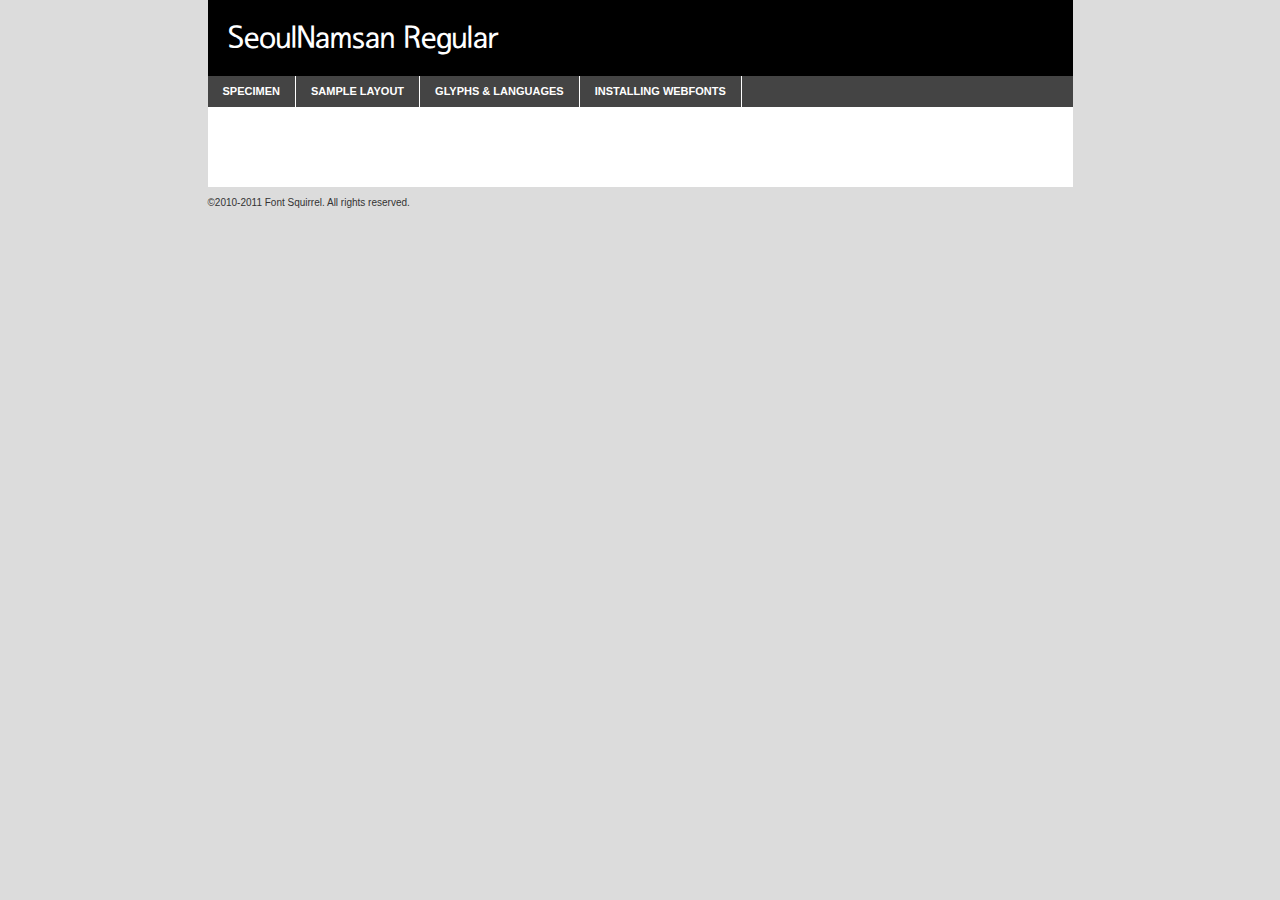
<file: font/webfontkit-namsan/SeoulNamsan-demo.html>
<!DOCTYPE html PUBLIC "-//W3C//DTD XHTML 1.0 Transitional//EN"
	"http://www.w3.org/TR/xhtml1/DTD/xhtml1-transitional.dtd">

<html xmlns="http://www.w3.org/1999/xhtml" xml:lang="en" lang="en">
<head>
	<meta http-equiv="Content-Type" content="text/html; charset=utf-8" />
	<script src="http://ajax.googleapis.com/ajax/libs/jquery/1.7.2/jquery.min.js" type="text/javascript" charset="utf-8"></script>
	<script src="specimen_files/easytabs.js" type="text/javascript" charset="utf-8"></script>
	<link rel="stylesheet" href="specimen_files/specimen_stylesheet.css" type="text/css" charset="utf-8" />
	<link rel="stylesheet" href="stylesheet.css" type="text/css" charset="utf-8" />

	<style type="text/css">
					body{
				font-family: 'seoulnamsanregular';
							}
		</style>

	<title>SeoulNamsan Regular Specimen</title>
	
	
	<script type="text/javascript" charset="utf-8">
		$(document).ready(function() {
			$('#container').easyTabs({defaultContent:1});
		});
	</script>
</head>

<body>
<div id="container">
	<div id="header">
		SeoulNamsan Regular	</div>
	<ul class="tabs">
		<li><a href="#specimen">Specimen</a></li>
		<li><a href="#layout">Sample Layout</a></li>
				<li><a href="#glyphs">Glyphs &amp; Languages</a></li>
		<li><a href="#installing">Installing Webfonts</a></li>
		
	</ul>
	
	<div id="main_content">

		
			<div id="specimen">
		
				<div class="section">
					<div class="grid12 firstcol">
						<div class="huge">AaBb 남산체</div>
					</div>
				</div>
		
				<div class="section">
					<div class="glyph_range">A&#x200B;B&#x200b;C&#x200b;D&#x200b;E&#x200b;F&#x200b;G&#x200b;H&#x200b;I&#x200b;J&#x200b;K&#x200b;L&#x200b;M&#x200b;N&#x200b;O&#x200b;P&#x200b;Q&#x200b;R&#x200b;S&#x200b;T&#x200b;U&#x200b;V&#x200b;W&#x200b;X&#x200b;Y&#x200b;Z&#x200b;a&#x200b;b&#x200b;c&#x200b;d&#x200b;e&#x200b;f&#x200b;g&#x200b;h&#x200b;i&#x200b;j&#x200b;k&#x200b;l&#x200b;m&#x200b;n&#x200b;o&#x200b;p&#x200b;q&#x200b;r&#x200b;s&#x200b;t&#x200b;u&#x200b;v&#x200b;w&#x200b;x&#x200b;y&#x200b;z&#x200b;1&#x200b;2&#x200b;3&#x200b;4&#x200b;5&#x200b;6&#x200b;7&#x200b;8&#x200b;9&#x200b;0&#x200b;&amp;&#x200b;.&#x200b;,&#x200b;?&#x200b;!&#x200b;&#64;&#x200b;(&#x200b;)&#x200b;#&#x200b;$&#x200b;%&#x200b;*&#x200b;+&#x200b;-&#x200b;=&#x200b;:&#x200b;;</div>
				</div>
				<div class="section">
					<div class="grid12 firstcol">
						<table class="sample_table">
							<tr><td>10</td><td class="size10">남산체 abcdefghijklmnopqrstuvwxyzABCDEFGHIJKLMNOPQRSTUVWXYZ0123456789abcdefghijklmnopqrstuvwxyzABCDEFGHIJKLMNOPQRSTUVWXYZ0123456789abcdefghijklmnopqrstuvwxyzABCDEFGHIJKLMNOPQRSTUVWXYZ</td></tr>
							<tr><td>11</td><td class="size11">남산체 abcdefghijklmnopqrstuvwxyzABCDEFGHIJKLMNOPQRSTUVWXYZ0123456789abcdefghijklmnopqrstuvwxyzABCDEFGHIJKLMNOPQRSTUVWXYZ0123456789abcdefghijklmnopqrstuvwxyzABCDEFGHIJKLMNOPQRSTUVWXYZ</td></tr>
							<tr><td>12</td><td class="size12">남산체 abcdefghijklmnopqrstuvwxyzABCDEFGHIJKLMNOPQRSTUVWXYZ0123456789abcdefghijklmnopqrstuvwxyzABCDEFGHIJKLMNOPQRSTUVWXYZ0123456789abcdefghijklmnopqrstuvwxyzABCDEFGHIJKLMNOPQRSTUVWXYZ</td></tr>
							<tr><td>13</td><td class="size13">남산체 abcdefghijklmnopqrstuvwxyzABCDEFGHIJKLMNOPQRSTUVWXYZ0123456789abcdefghijklmnopqrstuvwxyzABCDEFGHIJKLMNOPQRSTUVWXYZ0123456789abcdefghijklmnopqrstuvwxyzABCDEFGHIJKLMNOPQRSTUVWXYZ</td></tr>
							<tr><td>14</td><td class="size14">남산체 abcdefghijklmnopqrstuvwxyzABCDEFGHIJKLMNOPQRSTUVWXYZ0123456789abcdefghijklmnopqrstuvwxyzABCDEFGHIJKLMNOPQRSTUVWXYZ0123456789abcdefghijklmnopqrstuvwxyzABCDEFGHIJKLMNOPQRSTUVWXYZ</td></tr>
							<tr><td>16</td><td class="size16">남산체 abcdefghijklmnopqrstuvwxyzABCDEFGHIJKLMNOPQRSTUVWXYZ0123456789abcdefghijklmnopqrstuvwxyzABCDEFGHIJKLMNOPQRSTUVWXYZ</td></tr>
							<tr><td>18</td><td class="size18">남산체 abcdefghijklmnopqrstuvwxyzABCDEFGHIJKLMNOPQRSTUVWXYZ0123456789abcdefghijklmnopqrstuvwxyzABCDEFGHIJKLMNOPQRSTUVWXYZ</td></tr>
							<tr><td>20</td><td class="size20">남산체 abcdefghijklmnopqrstuvwxyzABCDEFGHIJKLMNOPQRSTUVWXYZ0123456789abcdefghijklmnopqrstuvwxyzABCDEFGHIJKLMNOPQRSTUVWXYZ</td></tr>
							<tr><td>24</td><td class="size24">남산체 abcdefghijklmnopqrstuvwxyzABCDEFGHIJKLMNOPQRSTUVWXYZ0123456789abcdefghijklmnopqrstuvwxyzABCDEFGHIJKLMNOPQRSTUVWXYZ</td></tr>
							<tr><td>30</td><td class="size30">남산체 abcdefghijklmnopqrstuvwxyzABCDEFGHIJKLMNOPQRSTUVWXYZ0123456789abcdefghijklmnopqrstuvwxyzABCDEFGHIJKLMNOPQRSTUVWXYZ</td></tr>
							<tr><td>36</td><td class="size36">남산체 abcdefghijklmnopqrstuvwxyzABCDEFGHIJKLMNOPQRSTUVWXYZ0123456789abcdefghijklmnopqrstuvwxyzABCDEFGHIJKLMNOPQRSTUVWXYZ</td></tr>
							<tr><td>48</td><td class="size48">남산체 abcdefghijklmnopqrstuvwxyzABCDEFGHIJKLMNOPQRSTUVWXYZ0123456789abcdefghijklmnopqrstuvwxyzABCDEFGHIJKLMNOPQRSTUVWXYZ</td></tr>
							<tr><td>60</td><td class="size60">남산체 abcdefghijklmnopqrstuvwxyzABCDEFGHIJKLMNOPQRSTUVWXYZ0123456789abcdefghijklmnopqrstuvwxyzABCDEFGHIJKLMNOPQRSTUVWXYZ</td></tr>
							<tr><td>72</td><td class="size72">남산체 abcdefghijklmnopqrstuvwxyzABCDEFGHIJKLMNOPQRSTUVWXYZ0123456789abcdefghijklmnopqrstuvwxyzABCDEFGHIJKLMNOPQRSTUVWXYZ</td></tr>
							<tr><td>90</td><td class="size90">남산체 abcdefghijklmnopqrstuvwxyzABCDEFGHIJKLMNOPQRSTUVWXYZ0123456789abcdefghijklmnopqrstuvwxyzABCDEFGHIJKLMNOPQRSTUVWXYZ</td></tr>
						</table>
				
					</div>
			
				</div>
		
		
		
								<div class="section" id="bodycomparison">


										<div id="xheight">
				<div class="fontbody">&#x25FC;&#x25FC;&#x25FC;&#x25FC;&#x25FC;&#x25FC;&#x25FC;&#x25FC;&#x25FC;&#x25FC;&#x25FC;&#x25FC;&#x25FC;&#x25FC;&#x25FC;&#x25FC;&#x25FC;&#x25FC;&#x25FC;&#x25FC;&#x25FC;&#x25FC;&#x25FC;&#x25FC;&#x25FC;&#x25FC;&#x25FC;&#x25FC;&#x25FC;&#x25FC;&#x25FC;&#x25FC;&#x25FC;&#x25FC;&#x25FC;&#x25FC;&#x25FC;&#x25FC;&#x25FC;&#x25FC;&#x25FC;&#x25FC;&#x25FC;&#x25FC;&#x25FC;&#x25FC;&#x25FC;&#x25FC;&#x25FC;&#x25FC;&#x25FC;&#x25FC;&#x25FC;&#x25FC;&#x25FC;&#x25FC;&#x25FC;&#x25FC;&#x25FC;&#x25FC;&#x25FC;&#x25FC;&#x25FC;&#x25FC;&#x25FC;&#x25FC;&#x25FC;&#x25FC;&#x25FC;&#x25FC;&#x25FC;&#x25FC;&#x25FC;&#x25FC;&#x25FC;&#x25FC;&#x25FC;&#x25FC;&#x25FC;&#x25FC;&#x25FC;&#x25FC;&#x25FC;&#x25FC;&#x25FC;&#x25FC;&#x25FC;&#x25FC;&#x25FC;&#x25FC;&#x25FC;&#x25FC;&#x25FC;&#x25FC;&#x25FC;&#x25FC;&#x25FC;&#x25FC;&#x25FC;body</div><div class="arialbody">body</div><div class="verdanabody">body</div><div class="georgiabody">body</div></div>
										<div class="fontbody" style="z-index:1">
											body<span>SeoulNamsan Regular</span>
										</div>
										<div class="arialbody" style="z-index:1">
											body<span>Arial</span>
										</div>
										<div class="verdanabody" style="z-index:1">
											body<span>Verdana</span>
										</div>
										<div class="georgiabody" style="z-index:1">
											body<span>Georgia</span>
										</div>



								</div>
		
		
				<div class="section psample psample_row1" id="">
					
					<div class="grid2 firstcol">
						<p class="size10"><span>10.</span>Aenean lacinia bibendum nulla sed consectetur. Fusce dapibus, tellus ac cursus commodo, tortor mauris condimentum nibh, ut fermentum massa justo sit amet risus. Nullam id dolor id nibh ultricies vehicula ut id elit. Cum sociis natoque penatibus et magnis dis parturient montes, nascetur ridiculus mus. Nulla vitae elit libero, a pharetra augue.</p>
			
					</div>
					<div class="grid3">
						<p class="size11"><span>11.</span>Aenean lacinia bibendum nulla sed consectetur. Fusce dapibus, tellus ac cursus commodo, tortor mauris condimentum nibh, ut fermentum massa justo sit amet risus. Nullam id dolor id nibh ultricies vehicula ut id elit. Cum sociis natoque penatibus et magnis dis parturient montes, nascetur ridiculus mus. Nulla vitae elit libero, a pharetra augue.</p>
			
					</div>
					<div class="grid3">
						<p class="size12"><span>12.</span>Aenean lacinia bibendum nulla sed consectetur. Fusce dapibus, tellus ac cursus commodo, tortor mauris condimentum nibh, ut fermentum massa justo sit amet risus. Nullam id dolor id nibh ultricies vehicula ut id elit. Cum sociis natoque penatibus et magnis dis parturient montes, nascetur ridiculus mus. Nulla vitae elit libero, a pharetra augue.</p>
			
					</div>
					<div class="grid4">
						<p class="size13"><span>13.</span>Aenean lacinia bibendum nulla sed consectetur. Fusce dapibus, tellus ac cursus commodo, tortor mauris condimentum nibh, ut fermentum massa justo sit amet risus. Nullam id dolor id nibh ultricies vehicula ut id elit. Cum sociis natoque penatibus et magnis dis parturient montes, nascetur ridiculus mus. Nulla vitae elit libero, a pharetra augue.</p>
			
					</div>
					<div class="white_blend"></div>
					
				</div>
				<div class="section psample psample_row2" id="">
					<div class="grid3 firstcol">
						<p class="size14"><span>14.</span>Aenean lacinia bibendum nulla sed consectetur. Fusce dapibus, tellus ac cursus commodo, tortor mauris condimentum nibh, ut fermentum massa justo sit amet risus. Nullam id dolor id nibh ultricies vehicula ut id elit. Cum sociis natoque penatibus et magnis dis parturient montes, nascetur ridiculus mus. Nulla vitae elit libero, a pharetra augue.</p>
			
					</div>
					<div class="grid4">
						<p class="size16"><span>16.</span>Aenean lacinia bibendum nulla sed consectetur. Fusce dapibus, tellus ac cursus commodo, tortor mauris condimentum nibh, ut fermentum massa justo sit amet risus. Nullam id dolor id nibh ultricies vehicula ut id elit. Cum sociis natoque penatibus et magnis dis parturient montes, nascetur ridiculus mus. Nulla vitae elit libero, a pharetra augue.</p>
			
					</div>
					<div class="grid5">
						<p class="size18"><span>18.</span>Aenean lacinia bibendum nulla sed consectetur. Fusce dapibus, tellus ac cursus commodo, tortor mauris condimentum nibh, ut fermentum massa justo sit amet risus. Nullam id dolor id nibh ultricies vehicula ut id elit. Cum sociis natoque penatibus et magnis dis parturient montes, nascetur ridiculus mus. Nulla vitae elit libero, a pharetra augue.</p>
			
					</div>

					<div class="white_blend"></div>

				</div>
				
				<div class="section psample psample_row3" id="">
					<div class="grid5 firstcol">
						<p class="size20"><span>20.</span>Aenean lacinia bibendum nulla sed consectetur. Fusce dapibus, tellus ac cursus commodo, tortor mauris condimentum nibh, ut fermentum massa justo sit amet risus. Nullam id dolor id nibh ultricies vehicula ut id elit. Cum sociis natoque penatibus et magnis dis parturient montes, nascetur ridiculus mus. Nulla vitae elit libero, a pharetra augue.</p>
					</div>
					<div class="grid7">
						<p class="size24"><span>24.</span>Aenean lacinia bibendum nulla sed consectetur. Fusce dapibus, tellus ac cursus commodo, tortor mauris condimentum nibh, ut fermentum massa justo sit amet risus. Nullam id dolor id nibh ultricies vehicula ut id elit. Cum sociis natoque penatibus et magnis dis parturient montes, nascetur ridiculus mus. Nulla vitae elit libero, a pharetra augue.</p>
					</div>
					
					<div class="white_blend"></div>
					
				</div>
				
				<div class="section psample psample_row4" id="">
					<div class="grid12 firstcol">
						<p class="size30"><span>30.</span>Aenean lacinia bibendum nulla sed consectetur. Fusce dapibus, tellus ac cursus commodo, tortor mauris condimentum nibh, ut fermentum massa justo sit amet risus. Nullam id dolor id nibh ultricies vehicula ut id elit. Cum sociis natoque penatibus et magnis dis parturient montes, nascetur ridiculus mus. Nulla vitae elit libero, a pharetra augue.</p>
					</div>
					<div class="white_blend"></div>
					
				</div>
				
				
				
				<div class="section psample psample_row1 fullreverse">
					<div class="grid2 firstcol">
						<p class="size10"><span>10.</span>Aenean lacinia bibendum nulla sed consectetur. Fusce dapibus, tellus ac cursus commodo, tortor mauris condimentum nibh, ut fermentum massa justo sit amet risus. Nullam id dolor id nibh ultricies vehicula ut id elit. Cum sociis natoque penatibus et magnis dis parturient montes, nascetur ridiculus mus. Nulla vitae elit libero, a pharetra augue.</p>
			
					</div>
					<div class="grid3">
						<p class="size11"><span>11.</span>Aenean lacinia bibendum nulla sed consectetur. Fusce dapibus, tellus ac cursus commodo, tortor mauris condimentum nibh, ut fermentum massa justo sit amet risus. Nullam id dolor id nibh ultricies vehicula ut id elit. Cum sociis natoque penatibus et magnis dis parturient montes, nascetur ridiculus mus. Nulla vitae elit libero, a pharetra augue.</p>
			
					</div>
					<div class="grid3">
						<p class="size12"><span>12.</span>Aenean lacinia bibendum nulla sed consectetur. Fusce dapibus, tellus ac cursus commodo, tortor mauris condimentum nibh, ut fermentum massa justo sit amet risus. Nullam id dolor id nibh ultricies vehicula ut id elit. Cum sociis natoque penatibus et magnis dis parturient montes, nascetur ridiculus mus. Nulla vitae elit libero, a pharetra augue.</p>
			
					</div>
					<div class="grid4">
						<p class="size13"><span>13.</span>Aenean lacinia bibendum nulla sed consectetur. Fusce dapibus, tellus ac cursus commodo, tortor mauris condimentum nibh, ut fermentum massa justo sit amet risus. Nullam id dolor id nibh ultricies vehicula ut id elit. Cum sociis natoque penatibus et magnis dis parturient montes, nascetur ridiculus mus. Nulla vitae elit libero, a pharetra augue.</p>
			
					</div>
					<div class="black_blend"></div>
					
				</div>
				
				<div class="section psample psample_row2 fullreverse">
					<div class="grid3 firstcol">
						<p class="size14"><span>14.</span>Aenean lacinia bibendum nulla sed consectetur. Fusce dapibus, tellus ac cursus commodo, tortor mauris condimentum nibh, ut fermentum massa justo sit amet risus. Nullam id dolor id nibh ultricies vehicula ut id elit. Cum sociis natoque penatibus et magnis dis parturient montes, nascetur ridiculus mus. Nulla vitae elit libero, a pharetra augue.</p>
			
					</div>
					<div class="grid4">
						<p class="size16"><span>16.</span>Aenean lacinia bibendum nulla sed consectetur. Fusce dapibus, tellus ac cursus commodo, tortor mauris condimentum nibh, ut fermentum massa justo sit amet risus. Nullam id dolor id nibh ultricies vehicula ut id elit. Cum sociis natoque penatibus et magnis dis parturient montes, nascetur ridiculus mus. Nulla vitae elit libero, a pharetra augue.</p>
			
					</div>
					<div class="grid5">
						<p class="size18"><span>18.</span>Aenean lacinia bibendum nulla sed consectetur. Fusce dapibus, tellus ac cursus commodo, tortor mauris condimentum nibh, ut fermentum massa justo sit amet risus. Nullam id dolor id nibh ultricies vehicula ut id elit. Cum sociis natoque penatibus et magnis dis parturient montes, nascetur ridiculus mus. Nulla vitae elit libero, a pharetra augue.</p>
			
					</div>
					<div class="black_blend"></div>

				</div>
				
				<div class="section psample fullreverse psample_row3" id="">
					<div class="grid5 firstcol">
						<p class="size20"><span>20.</span>Aenean lacinia bibendum nulla sed consectetur. Fusce dapibus, tellus ac cursus commodo, tortor mauris condimentum nibh, ut fermentum massa justo sit amet risus. Nullam id dolor id nibh ultricies vehicula ut id elit. Cum sociis natoque penatibus et magnis dis parturient montes, nascetur ridiculus mus. Nulla vitae elit libero, a pharetra augue.</p>
					</div>
					<div class="grid7">
						<p class="size24"><span>24.</span>Aenean lacinia bibendum nulla sed consectetur. Fusce dapibus, tellus ac cursus commodo, tortor mauris condimentum nibh, ut fermentum massa justo sit amet risus. Nullam id dolor id nibh ultricies vehicula ut id elit. Cum sociis natoque penatibus et magnis dis parturient montes, nascetur ridiculus mus. Nulla vitae elit libero, a pharetra augue.</p>
					</div>
					
					<div class="black_blend"></div>
					
				</div>
				
				<div class="section psample fullreverse psample_row4" id="" style="border-bottom: 20px #000 solid;">
					<div class="grid12 firstcol">
						<p class="size30"><span>30.</span>Aenean lacinia bibendum nulla sed consectetur. Fusce dapibus, tellus ac cursus commodo, tortor mauris condimentum nibh, ut fermentum massa justo sit amet risus. Nullam id dolor id nibh ultricies vehicula ut id elit. Cum sociis natoque penatibus et magnis dis parturient montes, nascetur ridiculus mus. Nulla vitae elit libero, a pharetra augue.</p>
					</div>
					<div class="black_blend"></div>
					
				</div>
				
				
				
				
			</div>
			
			<div id="layout">
				
				<div class="section">
					
					<div class="grid12 firstcol">
						<h1>Lorem Ipsum Dolor</h1>
						<h2>Etiam porta sem malesuada magna mollis euismod</h2>
						
						<p class="byline">By <a href="#link">Aenean Lacinia</a></p>
					</div>
				</div>
				<div class="section">
					<div class="grid8 firstcol">
						<p class="large">Donec sed odio dui. Morbi leo risus, porta ac consectetur ac, vestibulum at eros. Fusce dapibus, tellus ac cursus commodo, tortor mauris condimentum nibh, ut fermentum massa justo sit amet risus. </p>

						
						<h3>Pellentesque ornare sem</h3>

						<p>Maecenas sed diam eget risus varius blandit sit amet non magna. Maecenas faucibus mollis interdum. Donec ullamcorper nulla non metus auctor fringilla. Nullam id dolor id nibh ultricies vehicula ut id elit. Nullam id dolor id nibh ultricies vehicula ut id elit. </p>

						<p>Aenean eu leo quam. Pellentesque ornare sem lacinia quam venenatis vestibulum. Lorem ipsum dolor sit amet, consectetur adipiscing elit. Cum sociis natoque penatibus et magnis dis parturient montes, nascetur ridiculus mus. </p>

						<p>Nulla vitae elit libero, a pharetra augue. Praesent commodo cursus magna, vel scelerisque nisl consectetur et. Aenean lacinia bibendum nulla sed consectetur. </p>

						<p>Nullam quis risus eget urna mollis ornare vel eu leo. Nullam quis risus eget urna mollis ornare vel eu leo. Maecenas sed diam eget risus varius blandit sit amet non magna. Donec ullamcorper nulla non metus auctor fringilla. </p>

						<h3>Cras mattis consectetur</h3>

						<p>Aenean eu leo quam. Pellentesque ornare sem lacinia quam venenatis vestibulum. Aenean lacinia bibendum nulla sed consectetur. Integer posuere erat a ante venenatis dapibus posuere velit aliquet. Cras mattis consectetur purus sit amet fermentum. </p>

						<p>Nullam id dolor id nibh ultricies vehicula ut id elit. Nullam quis risus eget urna mollis ornare vel eu leo. Cras mattis consectetur purus sit amet fermentum.</p>
					</div>
					
					<div class="grid4 sidebar">
						
						<div class="box reverse">
							<p class="last">Nullam quis risus eget urna mollis ornare vel eu leo. Donec ullamcorper nulla non metus auctor fringilla. Cras mattis consectetur purus sit amet fermentum. Sed posuere consectetur est at lobortis. Lorem ipsum dolor sit amet, consectetur adipiscing elit. </p>
						</div>
						
						<p class="caption">Maecenas sed diam eget risus varius.</p>

						<p>Vestibulum id ligula porta felis euismod semper. Integer posuere erat a ante venenatis dapibus posuere velit aliquet. Vestibulum id ligula porta felis euismod semper. Sed posuere consectetur est at lobortis. Maecenas sed diam eget risus varius blandit sit amet non magna. Fusce dapibus, tellus ac cursus commodo, tortor mauris condimentum nibh, ut fermentum massa justo sit amet risus. </p>

					

						<p>Duis mollis, est non commodo luctus, nisi erat porttitor ligula, eget lacinia odio sem nec elit. Aenean lacinia bibendum nulla sed consectetur. Vivamus sagittis lacus vel augue laoreet rutrum faucibus dolor auctor. Aenean lacinia bibendum nulla sed consectetur. Nullam quis risus eget urna mollis ornare vel eu leo. </p>

						<p>Praesent commodo cursus magna, vel scelerisque nisl consectetur et. Donec ullamcorper nulla non metus auctor fringilla. Maecenas faucibus mollis interdum. Fusce dapibus, tellus ac cursus commodo, tortor mauris condimentum nibh, ut fermentum massa justo sit amet risus. </p>

					</div>
				</div>
				
			</div>


			



		<div id="glyphs">
			<div class="section">
				<div class="grid12 firstcol">
			
				<h1>Language Support</h1>
				<p>The subset of SeoulNamsan Regular in this kit supports the following languages:<br />
			
					Afrikaans, Albanian, Basque, Belarusian_lacinka, Bosnian, Breton, Catalan, Chamorro, Chichewa_nyanja, Croatian, Cyrillic, Czech, Danish, Dutch, English, Esperanto, Estonian, Faroese, Finnish, French, Frisian, Galician, German, Hungarian, Icelandic, Italian, Latvian, Lithuanian, Malagasy, Maltese, Norwegian, Polish, Portuguese, Serbian, Slovak, Slovenian, Spanish, Swedish, Turkish				</p>
				<h1>Glyph Chart</h1>
				<p>The subset of SeoulNamsan Regular in this kit includes all the glyphs listed below. Unicode entities are included above each glyph to help you insert individual characters into your layout.</p>
				<div id="glyph_chart">
			
																				 <div><p>&amp;#32;</p>&#32;</div>
																				 <div><p>&amp;#33;</p>&#33;</div>
																				 <div><p>&amp;#34;</p>&#34;</div>
																				 <div><p>&amp;#35;</p>&#35;</div>
																				 <div><p>&amp;#36;</p>&#36;</div>
																				 <div><p>&amp;#37;</p>&#37;</div>
																				 <div><p>&amp;#38;</p>&#38;</div>
																				 <div><p>&amp;#39;</p>&#39;</div>
																				 <div><p>&amp;#40;</p>&#40;</div>
																				 <div><p>&amp;#41;</p>&#41;</div>
																				 <div><p>&amp;#42;</p>&#42;</div>
																				 <div><p>&amp;#43;</p>&#43;</div>
																				 <div><p>&amp;#44;</p>&#44;</div>
																				 <div><p>&amp;#45;</p>&#45;</div>
																				 <div><p>&amp;#46;</p>&#46;</div>
																				 <div><p>&amp;#47;</p>&#47;</div>
																				 <div><p>&amp;#48;</p>&#48;</div>
																				 <div><p>&amp;#49;</p>&#49;</div>
																				 <div><p>&amp;#50;</p>&#50;</div>
																				 <div><p>&amp;#51;</p>&#51;</div>
																				 <div><p>&amp;#52;</p>&#52;</div>
																				 <div><p>&amp;#53;</p>&#53;</div>
																				 <div><p>&amp;#54;</p>&#54;</div>
																				 <div><p>&amp;#55;</p>&#55;</div>
																				 <div><p>&amp;#56;</p>&#56;</div>
																				 <div><p>&amp;#57;</p>&#57;</div>
																				 <div><p>&amp;#58;</p>&#58;</div>
																				 <div><p>&amp;#59;</p>&#59;</div>
																				 <div><p>&amp;#60;</p>&#60;</div>
																				 <div><p>&amp;#61;</p>&#61;</div>
																				 <div><p>&amp;#62;</p>&#62;</div>
																				 <div><p>&amp;#63;</p>&#63;</div>
																				 <div><p>&amp;#64;</p>&#64;</div>
																				 <div><p>&amp;#65;</p>&#65;</div>
																				 <div><p>&amp;#66;</p>&#66;</div>
																				 <div><p>&amp;#67;</p>&#67;</div>
																				 <div><p>&amp;#68;</p>&#68;</div>
																				 <div><p>&amp;#69;</p>&#69;</div>
																				 <div><p>&amp;#70;</p>&#70;</div>
																				 <div><p>&amp;#71;</p>&#71;</div>
																				 <div><p>&amp;#72;</p>&#72;</div>
																				 <div><p>&amp;#73;</p>&#73;</div>
																				 <div><p>&amp;#74;</p>&#74;</div>
																				 <div><p>&amp;#75;</p>&#75;</div>
																				 <div><p>&amp;#76;</p>&#76;</div>
																				 <div><p>&amp;#77;</p>&#77;</div>
																				 <div><p>&amp;#78;</p>&#78;</div>
																				 <div><p>&amp;#79;</p>&#79;</div>
																				 <div><p>&amp;#80;</p>&#80;</div>
																				 <div><p>&amp;#81;</p>&#81;</div>
																				 <div><p>&amp;#82;</p>&#82;</div>
																				 <div><p>&amp;#83;</p>&#83;</div>
																				 <div><p>&amp;#84;</p>&#84;</div>
																				 <div><p>&amp;#85;</p>&#85;</div>
																				 <div><p>&amp;#86;</p>&#86;</div>
																				 <div><p>&amp;#87;</p>&#87;</div>
																				 <div><p>&amp;#88;</p>&#88;</div>
																				 <div><p>&amp;#89;</p>&#89;</div>
																				 <div><p>&amp;#90;</p>&#90;</div>
																				 <div><p>&amp;#91;</p>&#91;</div>
																				 <div><p>&amp;#92;</p>&#92;</div>
																				 <div><p>&amp;#93;</p>&#93;</div>
																				 <div><p>&amp;#94;</p>&#94;</div>
																				 <div><p>&amp;#95;</p>&#95;</div>
																				 <div><p>&amp;#96;</p>&#96;</div>
																				 <div><p>&amp;#97;</p>&#97;</div>
																				 <div><p>&amp;#98;</p>&#98;</div>
																				 <div><p>&amp;#99;</p>&#99;</div>
																				 <div><p>&amp;#100;</p>&#100;</div>
																				 <div><p>&amp;#101;</p>&#101;</div>
																				 <div><p>&amp;#102;</p>&#102;</div>
																				 <div><p>&amp;#103;</p>&#103;</div>
																				 <div><p>&amp;#104;</p>&#104;</div>
																				 <div><p>&amp;#105;</p>&#105;</div>
																				 <div><p>&amp;#106;</p>&#106;</div>
																				 <div><p>&amp;#107;</p>&#107;</div>
																				 <div><p>&amp;#108;</p>&#108;</div>
																				 <div><p>&amp;#109;</p>&#109;</div>
																				 <div><p>&amp;#110;</p>&#110;</div>
																				 <div><p>&amp;#111;</p>&#111;</div>
																				 <div><p>&amp;#112;</p>&#112;</div>
																				 <div><p>&amp;#113;</p>&#113;</div>
																				 <div><p>&amp;#114;</p>&#114;</div>
																				 <div><p>&amp;#115;</p>&#115;</div>
																				 <div><p>&amp;#116;</p>&#116;</div>
																				 <div><p>&amp;#117;</p>&#117;</div>
																				 <div><p>&amp;#118;</p>&#118;</div>
																				 <div><p>&amp;#119;</p>&#119;</div>
																				 <div><p>&amp;#120;</p>&#120;</div>
																				 <div><p>&amp;#121;</p>&#121;</div>
																				 <div><p>&amp;#122;</p>&#122;</div>
																				 <div><p>&amp;#123;</p>&#123;</div>
																				 <div><p>&amp;#124;</p>&#124;</div>
																				 <div><p>&amp;#125;</p>&#125;</div>
																				 <div><p>&amp;#126;</p>&#126;</div>
																				 <div><p>&amp;#160;</p>&#160;</div>
																				 <div><p>&amp;#161;</p>&#161;</div>
																				 <div><p>&amp;#162;</p>&#162;</div>
																				 <div><p>&amp;#163;</p>&#163;</div>
																				 <div><p>&amp;#164;</p>&#164;</div>
																				 <div><p>&amp;#165;</p>&#165;</div>
																				 <div><p>&amp;#166;</p>&#166;</div>
																				 <div><p>&amp;#167;</p>&#167;</div>
																				 <div><p>&amp;#168;</p>&#168;</div>
																				 <div><p>&amp;#169;</p>&#169;</div>
																				 <div><p>&amp;#170;</p>&#170;</div>
																				 <div><p>&amp;#171;</p>&#171;</div>
																				 <div><p>&amp;#172;</p>&#172;</div>
																				 <div><p>&amp;#173;</p>&#173;</div>
																				 <div><p>&amp;#174;</p>&#174;</div>
																				 <div><p>&amp;#175;</p>&#175;</div>
																				 <div><p>&amp;#176;</p>&#176;</div>
																				 <div><p>&amp;#177;</p>&#177;</div>
																				 <div><p>&amp;#178;</p>&#178;</div>
																				 <div><p>&amp;#179;</p>&#179;</div>
																				 <div><p>&amp;#180;</p>&#180;</div>
																				 <div><p>&amp;#181;</p>&#181;</div>
																				 <div><p>&amp;#182;</p>&#182;</div>
																				 <div><p>&amp;#183;</p>&#183;</div>
																				 <div><p>&amp;#184;</p>&#184;</div>
																				 <div><p>&amp;#185;</p>&#185;</div>
																				 <div><p>&amp;#186;</p>&#186;</div>
																				 <div><p>&amp;#187;</p>&#187;</div>
																				 <div><p>&amp;#188;</p>&#188;</div>
																				 <div><p>&amp;#189;</p>&#189;</div>
																				 <div><p>&amp;#190;</p>&#190;</div>
																				 <div><p>&amp;#191;</p>&#191;</div>
																				 <div><p>&amp;#192;</p>&#192;</div>
																				 <div><p>&amp;#193;</p>&#193;</div>
																				 <div><p>&amp;#194;</p>&#194;</div>
																				 <div><p>&amp;#195;</p>&#195;</div>
																				 <div><p>&amp;#196;</p>&#196;</div>
																				 <div><p>&amp;#197;</p>&#197;</div>
																				 <div><p>&amp;#198;</p>&#198;</div>
																				 <div><p>&amp;#199;</p>&#199;</div>
																				 <div><p>&amp;#200;</p>&#200;</div>
																				 <div><p>&amp;#201;</p>&#201;</div>
																				 <div><p>&amp;#202;</p>&#202;</div>
																				 <div><p>&amp;#203;</p>&#203;</div>
																				 <div><p>&amp;#204;</p>&#204;</div>
																				 <div><p>&amp;#205;</p>&#205;</div>
																				 <div><p>&amp;#206;</p>&#206;</div>
																				 <div><p>&amp;#207;</p>&#207;</div>
																				 <div><p>&amp;#208;</p>&#208;</div>
																				 <div><p>&amp;#209;</p>&#209;</div>
																				 <div><p>&amp;#210;</p>&#210;</div>
																				 <div><p>&amp;#211;</p>&#211;</div>
																				 <div><p>&amp;#212;</p>&#212;</div>
																				 <div><p>&amp;#213;</p>&#213;</div>
																				 <div><p>&amp;#214;</p>&#214;</div>
																				 <div><p>&amp;#215;</p>&#215;</div>
																				 <div><p>&amp;#216;</p>&#216;</div>
																				 <div><p>&amp;#217;</p>&#217;</div>
																				 <div><p>&amp;#218;</p>&#218;</div>
																				 <div><p>&amp;#219;</p>&#219;</div>
																				 <div><p>&amp;#220;</p>&#220;</div>
																				 <div><p>&amp;#221;</p>&#221;</div>
																				 <div><p>&amp;#222;</p>&#222;</div>
																				 <div><p>&amp;#223;</p>&#223;</div>
																				 <div><p>&amp;#224;</p>&#224;</div>
																				 <div><p>&amp;#225;</p>&#225;</div>
																				 <div><p>&amp;#226;</p>&#226;</div>
																				 <div><p>&amp;#227;</p>&#227;</div>
																				 <div><p>&amp;#228;</p>&#228;</div>
																				 <div><p>&amp;#229;</p>&#229;</div>
																				 <div><p>&amp;#230;</p>&#230;</div>
																				 <div><p>&amp;#231;</p>&#231;</div>
																				 <div><p>&amp;#232;</p>&#232;</div>
																				 <div><p>&amp;#233;</p>&#233;</div>
																				 <div><p>&amp;#234;</p>&#234;</div>
																				 <div><p>&amp;#235;</p>&#235;</div>
																				 <div><p>&amp;#236;</p>&#236;</div>
																				 <div><p>&amp;#237;</p>&#237;</div>
																				 <div><p>&amp;#238;</p>&#238;</div>
																				 <div><p>&amp;#239;</p>&#239;</div>
																				 <div><p>&amp;#240;</p>&#240;</div>
																				 <div><p>&amp;#241;</p>&#241;</div>
																				 <div><p>&amp;#242;</p>&#242;</div>
																				 <div><p>&amp;#243;</p>&#243;</div>
																				 <div><p>&amp;#244;</p>&#244;</div>
																				 <div><p>&amp;#245;</p>&#245;</div>
																				 <div><p>&amp;#246;</p>&#246;</div>
																				 <div><p>&amp;#247;</p>&#247;</div>
																				 <div><p>&amp;#248;</p>&#248;</div>
																				 <div><p>&amp;#249;</p>&#249;</div>
																				 <div><p>&amp;#250;</p>&#250;</div>
																				 <div><p>&amp;#251;</p>&#251;</div>
																				 <div><p>&amp;#252;</p>&#252;</div>
																				 <div><p>&amp;#253;</p>&#253;</div>
																				 <div><p>&amp;#254;</p>&#254;</div>
																				 <div><p>&amp;#255;</p>&#255;</div>
																				 <div><p>&amp;#256;</p>&#256;</div>
																				 <div><p>&amp;#257;</p>&#257;</div>
																				 <div><p>&amp;#258;</p>&#258;</div>
																				 <div><p>&amp;#259;</p>&#259;</div>
																				 <div><p>&amp;#260;</p>&#260;</div>
																				 <div><p>&amp;#261;</p>&#261;</div>
																				 <div><p>&amp;#262;</p>&#262;</div>
																				 <div><p>&amp;#263;</p>&#263;</div>
																				 <div><p>&amp;#264;</p>&#264;</div>
																				 <div><p>&amp;#265;</p>&#265;</div>
																				 <div><p>&amp;#266;</p>&#266;</div>
																				 <div><p>&amp;#267;</p>&#267;</div>
																				 <div><p>&amp;#268;</p>&#268;</div>
																				 <div><p>&amp;#269;</p>&#269;</div>
																				 <div><p>&amp;#270;</p>&#270;</div>
																				 <div><p>&amp;#271;</p>&#271;</div>
																				 <div><p>&amp;#272;</p>&#272;</div>
																				 <div><p>&amp;#273;</p>&#273;</div>
																				 <div><p>&amp;#274;</p>&#274;</div>
																				 <div><p>&amp;#275;</p>&#275;</div>
																				 <div><p>&amp;#276;</p>&#276;</div>
																				 <div><p>&amp;#277;</p>&#277;</div>
																				 <div><p>&amp;#278;</p>&#278;</div>
																				 <div><p>&amp;#279;</p>&#279;</div>
																				 <div><p>&amp;#280;</p>&#280;</div>
																				 <div><p>&amp;#281;</p>&#281;</div>
																				 <div><p>&amp;#282;</p>&#282;</div>
																				 <div><p>&amp;#283;</p>&#283;</div>
																				 <div><p>&amp;#284;</p>&#284;</div>
																				 <div><p>&amp;#285;</p>&#285;</div>
																				 <div><p>&amp;#286;</p>&#286;</div>
																				 <div><p>&amp;#287;</p>&#287;</div>
																				 <div><p>&amp;#288;</p>&#288;</div>
																				 <div><p>&amp;#289;</p>&#289;</div>
																				 <div><p>&amp;#290;</p>&#290;</div>
																				 <div><p>&amp;#291;</p>&#291;</div>
																				 <div><p>&amp;#292;</p>&#292;</div>
																				 <div><p>&amp;#293;</p>&#293;</div>
																				 <div><p>&amp;#294;</p>&#294;</div>
																				 <div><p>&amp;#295;</p>&#295;</div>
																				 <div><p>&amp;#296;</p>&#296;</div>
																				 <div><p>&amp;#297;</p>&#297;</div>
																				 <div><p>&amp;#298;</p>&#298;</div>
																				 <div><p>&amp;#299;</p>&#299;</div>
																				 <div><p>&amp;#300;</p>&#300;</div>
																				 <div><p>&amp;#301;</p>&#301;</div>
																				 <div><p>&amp;#302;</p>&#302;</div>
																				 <div><p>&amp;#303;</p>&#303;</div>
																				 <div><p>&amp;#304;</p>&#304;</div>
																				 <div><p>&amp;#305;</p>&#305;</div>
																				 <div><p>&amp;#306;</p>&#306;</div>
																				 <div><p>&amp;#307;</p>&#307;</div>
																				 <div><p>&amp;#308;</p>&#308;</div>
																				 <div><p>&amp;#309;</p>&#309;</div>
																				 <div><p>&amp;#310;</p>&#310;</div>
																				 <div><p>&amp;#311;</p>&#311;</div>
																				 <div><p>&amp;#312;</p>&#312;</div>
																				 <div><p>&amp;#313;</p>&#313;</div>
																				 <div><p>&amp;#314;</p>&#314;</div>
																				 <div><p>&amp;#315;</p>&#315;</div>
																				 <div><p>&amp;#316;</p>&#316;</div>
																				 <div><p>&amp;#317;</p>&#317;</div>
																				 <div><p>&amp;#318;</p>&#318;</div>
																				 <div><p>&amp;#319;</p>&#319;</div>
																				 <div><p>&amp;#320;</p>&#320;</div>
																				 <div><p>&amp;#321;</p>&#321;</div>
																				 <div><p>&amp;#322;</p>&#322;</div>
																				 <div><p>&amp;#323;</p>&#323;</div>
																				 <div><p>&amp;#324;</p>&#324;</div>
																				 <div><p>&amp;#325;</p>&#325;</div>
																				 <div><p>&amp;#326;</p>&#326;</div>
																				 <div><p>&amp;#327;</p>&#327;</div>
																				 <div><p>&amp;#328;</p>&#328;</div>
																				 <div><p>&amp;#329;</p>&#329;</div>
																				 <div><p>&amp;#330;</p>&#330;</div>
																				 <div><p>&amp;#331;</p>&#331;</div>
																				 <div><p>&amp;#332;</p>&#332;</div>
																				 <div><p>&amp;#333;</p>&#333;</div>
																				 <div><p>&amp;#334;</p>&#334;</div>
																				 <div><p>&amp;#335;</p>&#335;</div>
																				 <div><p>&amp;#336;</p>&#336;</div>
																				 <div><p>&amp;#337;</p>&#337;</div>
																				 <div><p>&amp;#338;</p>&#338;</div>
																				 <div><p>&amp;#339;</p>&#339;</div>
																				 <div><p>&amp;#340;</p>&#340;</div>
																				 <div><p>&amp;#341;</p>&#341;</div>
																				 <div><p>&amp;#342;</p>&#342;</div>
																				 <div><p>&amp;#343;</p>&#343;</div>
																				 <div><p>&amp;#344;</p>&#344;</div>
																				 <div><p>&amp;#345;</p>&#345;</div>
																				 <div><p>&amp;#346;</p>&#346;</div>
																				 <div><p>&amp;#347;</p>&#347;</div>
																				 <div><p>&amp;#348;</p>&#348;</div>
																				 <div><p>&amp;#349;</p>&#349;</div>
																				 <div><p>&amp;#350;</p>&#350;</div>
																				 <div><p>&amp;#351;</p>&#351;</div>
																				 <div><p>&amp;#352;</p>&#352;</div>
																				 <div><p>&amp;#353;</p>&#353;</div>
																				 <div><p>&amp;#354;</p>&#354;</div>
																				 <div><p>&amp;#355;</p>&#355;</div>
																				 <div><p>&amp;#356;</p>&#356;</div>
																				 <div><p>&amp;#357;</p>&#357;</div>
																				 <div><p>&amp;#358;</p>&#358;</div>
																				 <div><p>&amp;#359;</p>&#359;</div>
																				 <div><p>&amp;#360;</p>&#360;</div>
																				 <div><p>&amp;#361;</p>&#361;</div>
																				 <div><p>&amp;#362;</p>&#362;</div>
																				 <div><p>&amp;#363;</p>&#363;</div>
																				 <div><p>&amp;#364;</p>&#364;</div>
																				 <div><p>&amp;#365;</p>&#365;</div>
																				 <div><p>&amp;#366;</p>&#366;</div>
																				 <div><p>&amp;#367;</p>&#367;</div>
																				 <div><p>&amp;#368;</p>&#368;</div>
																				 <div><p>&amp;#369;</p>&#369;</div>
																				 <div><p>&amp;#370;</p>&#370;</div>
																				 <div><p>&amp;#371;</p>&#371;</div>
																				 <div><p>&amp;#372;</p>&#372;</div>
																				 <div><p>&amp;#373;</p>&#373;</div>
																				 <div><p>&amp;#374;</p>&#374;</div>
																				 <div><p>&amp;#375;</p>&#375;</div>
																				 <div><p>&amp;#376;</p>&#376;</div>
																				 <div><p>&amp;#377;</p>&#377;</div>
																				 <div><p>&amp;#378;</p>&#378;</div>
																				 <div><p>&amp;#379;</p>&#379;</div>
																				 <div><p>&amp;#380;</p>&#380;</div>
																				 <div><p>&amp;#381;</p>&#381;</div>
																				 <div><p>&amp;#382;</p>&#382;</div>
																				 <div><p>&amp;#383;</p>&#383;</div>
																				 <div><p>&amp;#711;</p>&#711;</div>
																				 <div><p>&amp;#720;</p>&#720;</div>
																				 <div><p>&amp;#728;</p>&#728;</div>
																				 <div><p>&amp;#729;</p>&#729;</div>
																				 <div><p>&amp;#730;</p>&#730;</div>
																				 <div><p>&amp;#731;</p>&#731;</div>
																				 <div><p>&amp;#733;</p>&#733;</div>
																				 <div><p>&amp;#913;</p>&#913;</div>
																				 <div><p>&amp;#914;</p>&#914;</div>
																				 <div><p>&amp;#915;</p>&#915;</div>
																				 <div><p>&amp;#916;</p>&#916;</div>
																				 <div><p>&amp;#917;</p>&#917;</div>
																				 <div><p>&amp;#918;</p>&#918;</div>
																				 <div><p>&amp;#919;</p>&#919;</div>
																				 <div><p>&amp;#920;</p>&#920;</div>
																				 <div><p>&amp;#921;</p>&#921;</div>
																				 <div><p>&amp;#922;</p>&#922;</div>
																				 <div><p>&amp;#923;</p>&#923;</div>
																				 <div><p>&amp;#924;</p>&#924;</div>
																				 <div><p>&amp;#925;</p>&#925;</div>
																				 <div><p>&amp;#926;</p>&#926;</div>
																				 <div><p>&amp;#927;</p>&#927;</div>
																				 <div><p>&amp;#928;</p>&#928;</div>
																				 <div><p>&amp;#929;</p>&#929;</div>
																				 <div><p>&amp;#931;</p>&#931;</div>
																				 <div><p>&amp;#932;</p>&#932;</div>
																				 <div><p>&amp;#933;</p>&#933;</div>
																				 <div><p>&amp;#934;</p>&#934;</div>
																				 <div><p>&amp;#935;</p>&#935;</div>
																				 <div><p>&amp;#936;</p>&#936;</div>
																				 <div><p>&amp;#937;</p>&#937;</div>
																				 <div><p>&amp;#945;</p>&#945;</div>
																				 <div><p>&amp;#946;</p>&#946;</div>
																				 <div><p>&amp;#947;</p>&#947;</div>
																				 <div><p>&amp;#948;</p>&#948;</div>
																				 <div><p>&amp;#949;</p>&#949;</div>
																				 <div><p>&amp;#950;</p>&#950;</div>
																				 <div><p>&amp;#951;</p>&#951;</div>
																				 <div><p>&amp;#952;</p>&#952;</div>
																				 <div><p>&amp;#953;</p>&#953;</div>
																				 <div><p>&amp;#954;</p>&#954;</div>
																				 <div><p>&amp;#955;</p>&#955;</div>
																				 <div><p>&amp;#956;</p>&#956;</div>
																				 <div><p>&amp;#957;</p>&#957;</div>
																				 <div><p>&amp;#958;</p>&#958;</div>
																				 <div><p>&amp;#959;</p>&#959;</div>
																				 <div><p>&amp;#960;</p>&#960;</div>
																				 <div><p>&amp;#961;</p>&#961;</div>
																				 <div><p>&amp;#963;</p>&#963;</div>
																				 <div><p>&amp;#964;</p>&#964;</div>
																				 <div><p>&amp;#965;</p>&#965;</div>
																				 <div><p>&amp;#966;</p>&#966;</div>
																				 <div><p>&amp;#967;</p>&#967;</div>
																				 <div><p>&amp;#968;</p>&#968;</div>
																				 <div><p>&amp;#969;</p>&#969;</div>
																				 <div><p>&amp;#1025;</p>&#1025;</div>
																				 <div><p>&amp;#1040;</p>&#1040;</div>
																				 <div><p>&amp;#1041;</p>&#1041;</div>
																				 <div><p>&amp;#1042;</p>&#1042;</div>
																				 <div><p>&amp;#1043;</p>&#1043;</div>
																				 <div><p>&amp;#1044;</p>&#1044;</div>
																				 <div><p>&amp;#1045;</p>&#1045;</div>
																				 <div><p>&amp;#1046;</p>&#1046;</div>
																				 <div><p>&amp;#1047;</p>&#1047;</div>
																				 <div><p>&amp;#1048;</p>&#1048;</div>
																				 <div><p>&amp;#1049;</p>&#1049;</div>
																				 <div><p>&amp;#1050;</p>&#1050;</div>
																				 <div><p>&amp;#1051;</p>&#1051;</div>
																				 <div><p>&amp;#1052;</p>&#1052;</div>
																				 <div><p>&amp;#1053;</p>&#1053;</div>
																				 <div><p>&amp;#1054;</p>&#1054;</div>
																				 <div><p>&amp;#1055;</p>&#1055;</div>
																				 <div><p>&amp;#1056;</p>&#1056;</div>
																				 <div><p>&amp;#1057;</p>&#1057;</div>
																				 <div><p>&amp;#1058;</p>&#1058;</div>
																				 <div><p>&amp;#1059;</p>&#1059;</div>
																				 <div><p>&amp;#1060;</p>&#1060;</div>
																				 <div><p>&amp;#1061;</p>&#1061;</div>
																				 <div><p>&amp;#1062;</p>&#1062;</div>
																				 <div><p>&amp;#1063;</p>&#1063;</div>
																				 <div><p>&amp;#1064;</p>&#1064;</div>
																				 <div><p>&amp;#1065;</p>&#1065;</div>
																				 <div><p>&amp;#1066;</p>&#1066;</div>
																				 <div><p>&amp;#1067;</p>&#1067;</div>
																				 <div><p>&amp;#1068;</p>&#1068;</div>
																				 <div><p>&amp;#1069;</p>&#1069;</div>
																				 <div><p>&amp;#1070;</p>&#1070;</div>
																				 <div><p>&amp;#1071;</p>&#1071;</div>
																				 <div><p>&amp;#1072;</p>&#1072;</div>
																				 <div><p>&amp;#1073;</p>&#1073;</div>
																				 <div><p>&amp;#1074;</p>&#1074;</div>
																				 <div><p>&amp;#1075;</p>&#1075;</div>
																				 <div><p>&amp;#1076;</p>&#1076;</div>
																				 <div><p>&amp;#1077;</p>&#1077;</div>
																				 <div><p>&amp;#1078;</p>&#1078;</div>
																				 <div><p>&amp;#1079;</p>&#1079;</div>
																				 <div><p>&amp;#1080;</p>&#1080;</div>
																				 <div><p>&amp;#1081;</p>&#1081;</div>
																				 <div><p>&amp;#1082;</p>&#1082;</div>
																				 <div><p>&amp;#1083;</p>&#1083;</div>
																				 <div><p>&amp;#1084;</p>&#1084;</div>
																				 <div><p>&amp;#1085;</p>&#1085;</div>
																				 <div><p>&amp;#1086;</p>&#1086;</div>
																				 <div><p>&amp;#1087;</p>&#1087;</div>
																				 <div><p>&amp;#1088;</p>&#1088;</div>
																				 <div><p>&amp;#1089;</p>&#1089;</div>
																				 <div><p>&amp;#1090;</p>&#1090;</div>
																				 <div><p>&amp;#1091;</p>&#1091;</div>
																				 <div><p>&amp;#1092;</p>&#1092;</div>
																				 <div><p>&amp;#1093;</p>&#1093;</div>
																				 <div><p>&amp;#1094;</p>&#1094;</div>
																				 <div><p>&amp;#1095;</p>&#1095;</div>
																				 <div><p>&amp;#1096;</p>&#1096;</div>
																				 <div><p>&amp;#1097;</p>&#1097;</div>
																				 <div><p>&amp;#1098;</p>&#1098;</div>
																				 <div><p>&amp;#1099;</p>&#1099;</div>
																				 <div><p>&amp;#1100;</p>&#1100;</div>
																				 <div><p>&amp;#1101;</p>&#1101;</div>
																				 <div><p>&amp;#1102;</p>&#1102;</div>
																				 <div><p>&amp;#1103;</p>&#1103;</div>
																				 <div><p>&amp;#1105;</p>&#1105;</div>
																				 <div><p>&amp;#8213;</p>&#8213;</div>
																				 <div><p>&amp;#8216;</p>&#8216;</div>
																				 <div><p>&amp;#8217;</p>&#8217;</div>
																				 <div><p>&amp;#8219;</p>&#8219;</div>
																				 <div><p>&amp;#8220;</p>&#8220;</div>
																				 <div><p>&amp;#8221;</p>&#8221;</div>
																				 <div><p>&amp;#8223;</p>&#8223;</div>
																				 <div><p>&amp;#8224;</p>&#8224;</div>
																				 <div><p>&amp;#8225;</p>&#8225;</div>
																				 <div><p>&amp;#8226;</p>&#8226;</div>
																				 <div><p>&amp;#8229;</p>&#8229;</div>
																				 <div><p>&amp;#8230;</p>&#8230;</div>
																				 <div><p>&amp;#8240;</p>&#8240;</div>
																				 <div><p>&amp;#8242;</p>&#8242;</div>
																				 <div><p>&amp;#8243;</p>&#8243;</div>
																				 <div><p>&amp;#8244;</p>&#8244;</div>
																				 <div><p>&amp;#8249;</p>&#8249;</div>
																				 <div><p>&amp;#8250;</p>&#8250;</div>
																				 <div><p>&amp;#8251;</p>&#8251;</div>
																				 <div><p>&amp;#8252;</p>&#8252;</div>
																				 <div><p>&amp;#8258;</p>&#8258;</div>
																				 <div><p>&amp;#8308;</p>&#8308;</div>
																				 <div><p>&amp;#8314;</p>&#8314;</div>
																				 <div><p>&amp;#8315;</p>&#8315;</div>
																				 <div><p>&amp;#8316;</p>&#8316;</div>
																				 <div><p>&amp;#8317;</p>&#8317;</div>
																				 <div><p>&amp;#8318;</p>&#8318;</div>
																				 <div><p>&amp;#8319;</p>&#8319;</div>
																				 <div><p>&amp;#8321;</p>&#8321;</div>
																				 <div><p>&amp;#8322;</p>&#8322;</div>
																				 <div><p>&amp;#8323;</p>&#8323;</div>
																				 <div><p>&amp;#8324;</p>&#8324;</div>
																				 <div><p>&amp;#8361;</p>&#8361;</div>
																				 <div><p>&amp;#8364;</p>&#8364;</div>
																				 <div><p>&amp;#8451;</p>&#8451;</div>
																				 <div><p>&amp;#8457;</p>&#8457;</div>
																				 <div><p>&amp;#8467;</p>&#8467;</div>
																				 <div><p>&amp;#8470;</p>&#8470;</div>
																				 <div><p>&amp;#8481;</p>&#8481;</div>
																				 <div><p>&amp;#8482;</p>&#8482;</div>
																				 <div><p>&amp;#8486;</p>&#8486;</div>
																				 <div><p>&amp;#8491;</p>&#8491;</div>
																				 <div><p>&amp;#8531;</p>&#8531;</div>
																				 <div><p>&amp;#8532;</p>&#8532;</div>
																				 <div><p>&amp;#8539;</p>&#8539;</div>
																				 <div><p>&amp;#8540;</p>&#8540;</div>
																				 <div><p>&amp;#8541;</p>&#8541;</div>
																				 <div><p>&amp;#8542;</p>&#8542;</div>
																				 <div><p>&amp;#8544;</p>&#8544;</div>
																				 <div><p>&amp;#8545;</p>&#8545;</div>
																				 <div><p>&amp;#8546;</p>&#8546;</div>
																				 <div><p>&amp;#8547;</p>&#8547;</div>
																				 <div><p>&amp;#8548;</p>&#8548;</div>
																				 <div><p>&amp;#8549;</p>&#8549;</div>
																				 <div><p>&amp;#8550;</p>&#8550;</div>
																				 <div><p>&amp;#8551;</p>&#8551;</div>
																				 <div><p>&amp;#8552;</p>&#8552;</div>
																				 <div><p>&amp;#8553;</p>&#8553;</div>
																				 <div><p>&amp;#8560;</p>&#8560;</div>
																				 <div><p>&amp;#8561;</p>&#8561;</div>
																				 <div><p>&amp;#8562;</p>&#8562;</div>
																				 <div><p>&amp;#8563;</p>&#8563;</div>
																				 <div><p>&amp;#8564;</p>&#8564;</div>
																				 <div><p>&amp;#8565;</p>&#8565;</div>
																				 <div><p>&amp;#8566;</p>&#8566;</div>
																				 <div><p>&amp;#8567;</p>&#8567;</div>
																				 <div><p>&amp;#8568;</p>&#8568;</div>
																				 <div><p>&amp;#8569;</p>&#8569;</div>
																				 <div><p>&amp;#8592;</p>&#8592;</div>
																				 <div><p>&amp;#8593;</p>&#8593;</div>
																				 <div><p>&amp;#8594;</p>&#8594;</div>
																				 <div><p>&amp;#8595;</p>&#8595;</div>
																				 <div><p>&amp;#8596;</p>&#8596;</div>
																				 <div><p>&amp;#8597;</p>&#8597;</div>
																				 <div><p>&amp;#8598;</p>&#8598;</div>
																				 <div><p>&amp;#8599;</p>&#8599;</div>
																				 <div><p>&amp;#8600;</p>&#8600;</div>
																				 <div><p>&amp;#8601;</p>&#8601;</div>
																				 <div><p>&amp;#8624;</p>&#8624;</div>
																				 <div><p>&amp;#8625;</p>&#8625;</div>
																				 <div><p>&amp;#8626;</p>&#8626;</div>
																				 <div><p>&amp;#8627;</p>&#8627;</div>
																				 <div><p>&amp;#8628;</p>&#8628;</div>
																				 <div><p>&amp;#8636;</p>&#8636;</div>
																				 <div><p>&amp;#8640;</p>&#8640;</div>
																				 <div><p>&amp;#8644;</p>&#8644;</div>
																				 <div><p>&amp;#8645;</p>&#8645;</div>
																				 <div><p>&amp;#8653;</p>&#8653;</div>
																				 <div><p>&amp;#8655;</p>&#8655;</div>
																				 <div><p>&amp;#8656;</p>&#8656;</div>
																				 <div><p>&amp;#8657;</p>&#8657;</div>
																				 <div><p>&amp;#8658;</p>&#8658;</div>
																				 <div><p>&amp;#8659;</p>&#8659;</div>
																				 <div><p>&amp;#8660;</p>&#8660;</div>
																				 <div><p>&amp;#8672;</p>&#8672;</div>
																				 <div><p>&amp;#8673;</p>&#8673;</div>
																				 <div><p>&amp;#8674;</p>&#8674;</div>
																				 <div><p>&amp;#8675;</p>&#8675;</div>
																				 <div><p>&amp;#8678;</p>&#8678;</div>
																				 <div><p>&amp;#8679;</p>&#8679;</div>
																				 <div><p>&amp;#8680;</p>&#8680;</div>
																				 <div><p>&amp;#8681;</p>&#8681;</div>
																				 <div><p>&amp;#8704;</p>&#8704;</div>
																				 <div><p>&amp;#8706;</p>&#8706;</div>
																				 <div><p>&amp;#8707;</p>&#8707;</div>
																				 <div><p>&amp;#8710;</p>&#8710;</div>
																				 <div><p>&amp;#8711;</p>&#8711;</div>
																				 <div><p>&amp;#8712;</p>&#8712;</div>
																				 <div><p>&amp;#8713;</p>&#8713;</div>
																				 <div><p>&amp;#8715;</p>&#8715;</div>
																				 <div><p>&amp;#8716;</p>&#8716;</div>
																				 <div><p>&amp;#8719;</p>&#8719;</div>
																				 <div><p>&amp;#8721;</p>&#8721;</div>
																				 <div><p>&amp;#8723;</p>&#8723;</div>
																				 <div><p>&amp;#8730;</p>&#8730;</div>
																				 <div><p>&amp;#8733;</p>&#8733;</div>
																				 <div><p>&amp;#8734;</p>&#8734;</div>
																				 <div><p>&amp;#8735;</p>&#8735;</div>
																				 <div><p>&amp;#8736;</p>&#8736;</div>
																				 <div><p>&amp;#8738;</p>&#8738;</div>
																				 <div><p>&amp;#8741;</p>&#8741;</div>
																				 <div><p>&amp;#8742;</p>&#8742;</div>
																				 <div><p>&amp;#8743;</p>&#8743;</div>
																				 <div><p>&amp;#8744;</p>&#8744;</div>
																				 <div><p>&amp;#8745;</p>&#8745;</div>
																				 <div><p>&amp;#8746;</p>&#8746;</div>
																				 <div><p>&amp;#8747;</p>&#8747;</div>
																				 <div><p>&amp;#8748;</p>&#8748;</div>
																				 <div><p>&amp;#8750;</p>&#8750;</div>
																				 <div><p>&amp;#8756;</p>&#8756;</div>
																				 <div><p>&amp;#8757;</p>&#8757;</div>
																				 <div><p>&amp;#8764;</p>&#8764;</div>
																				 <div><p>&amp;#8765;</p>&#8765;</div>
																				 <div><p>&amp;#8771;</p>&#8771;</div>
																				 <div><p>&amp;#8773;</p>&#8773;</div>
																				 <div><p>&amp;#8776;</p>&#8776;</div>
																				 <div><p>&amp;#8784;</p>&#8784;</div>
																				 <div><p>&amp;#8785;</p>&#8785;</div>
																				 <div><p>&amp;#8786;</p>&#8786;</div>
																				 <div><p>&amp;#8787;</p>&#8787;</div>
																				 <div><p>&amp;#8794;</p>&#8794;</div>
																				 <div><p>&amp;#8800;</p>&#8800;</div>
																				 <div><p>&amp;#8801;</p>&#8801;</div>
																				 <div><p>&amp;#8802;</p>&#8802;</div>
																				 <div><p>&amp;#8804;</p>&#8804;</div>
																				 <div><p>&amp;#8805;</p>&#8805;</div>
																				 <div><p>&amp;#8806;</p>&#8806;</div>
																				 <div><p>&amp;#8807;</p>&#8807;</div>
																				 <div><p>&amp;#8810;</p>&#8810;</div>
																				 <div><p>&amp;#8811;</p>&#8811;</div>
																				 <div><p>&amp;#8814;</p>&#8814;</div>
																				 <div><p>&amp;#8815;</p>&#8815;</div>
																				 <div><p>&amp;#8816;</p>&#8816;</div>
																				 <div><p>&amp;#8817;</p>&#8817;</div>
																				 <div><p>&amp;#8818;</p>&#8818;</div>
																				 <div><p>&amp;#8819;</p>&#8819;</div>
																				 <div><p>&amp;#8822;</p>&#8822;</div>
																				 <div><p>&amp;#8823;</p>&#8823;</div>
																				 <div><p>&amp;#8825;</p>&#8825;</div>
																				 <div><p>&amp;#8826;</p>&#8826;</div>
																				 <div><p>&amp;#8827;</p>&#8827;</div>
																				 <div><p>&amp;#8832;</p>&#8832;</div>
																				 <div><p>&amp;#8833;</p>&#8833;</div>
																				 <div><p>&amp;#8834;</p>&#8834;</div>
																				 <div><p>&amp;#8835;</p>&#8835;</div>
																				 <div><p>&amp;#8836;</p>&#8836;</div>
																				 <div><p>&amp;#8837;</p>&#8837;</div>
																				 <div><p>&amp;#8838;</p>&#8838;</div>
																				 <div><p>&amp;#8839;</p>&#8839;</div>
																				 <div><p>&amp;#8842;</p>&#8842;</div>
																				 <div><p>&amp;#8843;</p>&#8843;</div>
																				 <div><p>&amp;#8853;</p>&#8853;</div>
																				 <div><p>&amp;#8854;</p>&#8854;</div>
																				 <div><p>&amp;#8855;</p>&#8855;</div>
																				 <div><p>&amp;#8857;</p>&#8857;</div>
																				 <div><p>&amp;#8867;</p>&#8867;</div>
																				 <div><p>&amp;#8868;</p>&#8868;</div>
																				 <div><p>&amp;#8869;</p>&#8869;</div>
																				 <div><p>&amp;#8891;</p>&#8891;</div>
																				 <div><p>&amp;#8892;</p>&#8892;</div>
																				 <div><p>&amp;#8910;</p>&#8910;</div>
																				 <div><p>&amp;#8911;</p>&#8911;</div>
																				 <div><p>&amp;#8922;</p>&#8922;</div>
																				 <div><p>&amp;#8923;</p>&#8923;</div>
																				 <div><p>&amp;#8966;</p>&#8966;</div>
																				 <div><p>&amp;#8978;</p>&#8978;</div>
																				 <div><p>&amp;#8980;</p>&#8980;</div>
																				 <div><p>&amp;#9312;</p>&#9312;</div>
																				 <div><p>&amp;#9313;</p>&#9313;</div>
																				 <div><p>&amp;#9314;</p>&#9314;</div>
																				 <div><p>&amp;#9315;</p>&#9315;</div>
																				 <div><p>&amp;#9316;</p>&#9316;</div>
																				 <div><p>&amp;#9317;</p>&#9317;</div>
																				 <div><p>&amp;#9318;</p>&#9318;</div>
																				 <div><p>&amp;#9319;</p>&#9319;</div>
																				 <div><p>&amp;#9320;</p>&#9320;</div>
																				 <div><p>&amp;#9321;</p>&#9321;</div>
																				 <div><p>&amp;#9322;</p>&#9322;</div>
																				 <div><p>&amp;#9323;</p>&#9323;</div>
																				 <div><p>&amp;#9324;</p>&#9324;</div>
																				 <div><p>&amp;#9325;</p>&#9325;</div>
																				 <div><p>&amp;#9326;</p>&#9326;</div>
																				 <div><p>&amp;#9327;</p>&#9327;</div>
																				 <div><p>&amp;#9328;</p>&#9328;</div>
																				 <div><p>&amp;#9329;</p>&#9329;</div>
																				 <div><p>&amp;#9330;</p>&#9330;</div>
																				 <div><p>&amp;#9331;</p>&#9331;</div>
																				 <div><p>&amp;#9332;</p>&#9332;</div>
																				 <div><p>&amp;#9333;</p>&#9333;</div>
																				 <div><p>&amp;#9334;</p>&#9334;</div>
																				 <div><p>&amp;#9335;</p>&#9335;</div>
																				 <div><p>&amp;#9336;</p>&#9336;</div>
																				 <div><p>&amp;#9337;</p>&#9337;</div>
																				 <div><p>&amp;#9338;</p>&#9338;</div>
																				 <div><p>&amp;#9339;</p>&#9339;</div>
																				 <div><p>&amp;#9340;</p>&#9340;</div>
																				 <div><p>&amp;#9341;</p>&#9341;</div>
																				 <div><p>&amp;#9342;</p>&#9342;</div>
																				 <div><p>&amp;#9343;</p>&#9343;</div>
																				 <div><p>&amp;#9344;</p>&#9344;</div>
																				 <div><p>&amp;#9345;</p>&#9345;</div>
																				 <div><p>&amp;#9346;</p>&#9346;</div>
																				 <div><p>&amp;#9347;</p>&#9347;</div>
																				 <div><p>&amp;#9348;</p>&#9348;</div>
																				 <div><p>&amp;#9349;</p>&#9349;</div>
																				 <div><p>&amp;#9350;</p>&#9350;</div>
																				 <div><p>&amp;#9351;</p>&#9351;</div>
																				 <div><p>&amp;#9352;</p>&#9352;</div>
																				 <div><p>&amp;#9353;</p>&#9353;</div>
																				 <div><p>&amp;#9354;</p>&#9354;</div>
																				 <div><p>&amp;#9355;</p>&#9355;</div>
																				 <div><p>&amp;#9356;</p>&#9356;</div>
																				 <div><p>&amp;#9357;</p>&#9357;</div>
																				 <div><p>&amp;#9358;</p>&#9358;</div>
																				 <div><p>&amp;#9359;</p>&#9359;</div>
																				 <div><p>&amp;#9360;</p>&#9360;</div>
																				 <div><p>&amp;#9361;</p>&#9361;</div>
																				 <div><p>&amp;#9362;</p>&#9362;</div>
																				 <div><p>&amp;#9363;</p>&#9363;</div>
																				 <div><p>&amp;#9364;</p>&#9364;</div>
																				 <div><p>&amp;#9365;</p>&#9365;</div>
																				 <div><p>&amp;#9366;</p>&#9366;</div>
																				 <div><p>&amp;#9367;</p>&#9367;</div>
																				 <div><p>&amp;#9368;</p>&#9368;</div>
																				 <div><p>&amp;#9369;</p>&#9369;</div>
																				 <div><p>&amp;#9370;</p>&#9370;</div>
																				 <div><p>&amp;#9371;</p>&#9371;</div>
																				 <div><p>&amp;#9372;</p>&#9372;</div>
																				 <div><p>&amp;#9373;</p>&#9373;</div>
																				 <div><p>&amp;#9374;</p>&#9374;</div>
																				 <div><p>&amp;#9375;</p>&#9375;</div>
																				 <div><p>&amp;#9376;</p>&#9376;</div>
																				 <div><p>&amp;#9377;</p>&#9377;</div>
																				 <div><p>&amp;#9378;</p>&#9378;</div>
																				 <div><p>&amp;#9379;</p>&#9379;</div>
																				 <div><p>&amp;#9380;</p>&#9380;</div>
																				 <div><p>&amp;#9381;</p>&#9381;</div>
																				 <div><p>&amp;#9382;</p>&#9382;</div>
																				 <div><p>&amp;#9383;</p>&#9383;</div>
																				 <div><p>&amp;#9384;</p>&#9384;</div>
																				 <div><p>&amp;#9385;</p>&#9385;</div>
																				 <div><p>&amp;#9386;</p>&#9386;</div>
																				 <div><p>&amp;#9387;</p>&#9387;</div>
																				 <div><p>&amp;#9388;</p>&#9388;</div>
																				 <div><p>&amp;#9389;</p>&#9389;</div>
																				 <div><p>&amp;#9390;</p>&#9390;</div>
																				 <div><p>&amp;#9391;</p>&#9391;</div>
																				 <div><p>&amp;#9392;</p>&#9392;</div>
																				 <div><p>&amp;#9393;</p>&#9393;</div>
																				 <div><p>&amp;#9394;</p>&#9394;</div>
																				 <div><p>&amp;#9395;</p>&#9395;</div>
																				 <div><p>&amp;#9396;</p>&#9396;</div>
																				 <div><p>&amp;#9397;</p>&#9397;</div>
																				 <div><p>&amp;#9398;</p>&#9398;</div>
																				 <div><p>&amp;#9399;</p>&#9399;</div>
																				 <div><p>&amp;#9400;</p>&#9400;</div>
																				 <div><p>&amp;#9401;</p>&#9401;</div>
																				 <div><p>&amp;#9402;</p>&#9402;</div>
																				 <div><p>&amp;#9403;</p>&#9403;</div>
																				 <div><p>&amp;#9404;</p>&#9404;</div>
																				 <div><p>&amp;#9405;</p>&#9405;</div>
																				 <div><p>&amp;#9406;</p>&#9406;</div>
																				 <div><p>&amp;#9407;</p>&#9407;</div>
																				 <div><p>&amp;#9408;</p>&#9408;</div>
																				 <div><p>&amp;#9409;</p>&#9409;</div>
																				 <div><p>&amp;#9410;</p>&#9410;</div>
																				 <div><p>&amp;#9411;</p>&#9411;</div>
																				 <div><p>&amp;#9412;</p>&#9412;</div>
																				 <div><p>&amp;#9413;</p>&#9413;</div>
																				 <div><p>&amp;#9414;</p>&#9414;</div>
																				 <div><p>&amp;#9415;</p>&#9415;</div>
																				 <div><p>&amp;#9416;</p>&#9416;</div>
																				 <div><p>&amp;#9417;</p>&#9417;</div>
																				 <div><p>&amp;#9418;</p>&#9418;</div>
																				 <div><p>&amp;#9419;</p>&#9419;</div>
																				 <div><p>&amp;#9420;</p>&#9420;</div>
																				 <div><p>&amp;#9421;</p>&#9421;</div>
																				 <div><p>&amp;#9422;</p>&#9422;</div>
																				 <div><p>&amp;#9423;</p>&#9423;</div>
																				 <div><p>&amp;#9424;</p>&#9424;</div>
																				 <div><p>&amp;#9425;</p>&#9425;</div>
																				 <div><p>&amp;#9426;</p>&#9426;</div>
																				 <div><p>&amp;#9427;</p>&#9427;</div>
																				 <div><p>&amp;#9428;</p>&#9428;</div>
																				 <div><p>&amp;#9429;</p>&#9429;</div>
																				 <div><p>&amp;#9430;</p>&#9430;</div>
																				 <div><p>&amp;#9431;</p>&#9431;</div>
																				 <div><p>&amp;#9432;</p>&#9432;</div>
																				 <div><p>&amp;#9433;</p>&#9433;</div>
																				 <div><p>&amp;#9434;</p>&#9434;</div>
																				 <div><p>&amp;#9435;</p>&#9435;</div>
																				 <div><p>&amp;#9436;</p>&#9436;</div>
																				 <div><p>&amp;#9437;</p>&#9437;</div>
																				 <div><p>&amp;#9438;</p>&#9438;</div>
																				 <div><p>&amp;#9439;</p>&#9439;</div>
																				 <div><p>&amp;#9440;</p>&#9440;</div>
																				 <div><p>&amp;#9441;</p>&#9441;</div>
																				 <div><p>&amp;#9442;</p>&#9442;</div>
																				 <div><p>&amp;#9443;</p>&#9443;</div>
																				 <div><p>&amp;#9444;</p>&#9444;</div>
																				 <div><p>&amp;#9445;</p>&#9445;</div>
																				 <div><p>&amp;#9446;</p>&#9446;</div>
																				 <div><p>&amp;#9447;</p>&#9447;</div>
																				 <div><p>&amp;#9448;</p>&#9448;</div>
																				 <div><p>&amp;#9449;</p>&#9449;</div>
																				 <div><p>&amp;#9450;</p>&#9450;</div>
																				 <div><p>&amp;#9472;</p>&#9472;</div>
																				 <div><p>&amp;#9473;</p>&#9473;</div>
																				 <div><p>&amp;#9474;</p>&#9474;</div>
																				 <div><p>&amp;#9475;</p>&#9475;</div>
																				 <div><p>&amp;#9484;</p>&#9484;</div>
																				 <div><p>&amp;#9485;</p>&#9485;</div>
																				 <div><p>&amp;#9486;</p>&#9486;</div>
																				 <div><p>&amp;#9487;</p>&#9487;</div>
																				 <div><p>&amp;#9488;</p>&#9488;</div>
																				 <div><p>&amp;#9489;</p>&#9489;</div>
																				 <div><p>&amp;#9490;</p>&#9490;</div>
																				 <div><p>&amp;#9491;</p>&#9491;</div>
																				 <div><p>&amp;#9492;</p>&#9492;</div>
																				 <div><p>&amp;#9493;</p>&#9493;</div>
																				 <div><p>&amp;#9494;</p>&#9494;</div>
																				 <div><p>&amp;#9495;</p>&#9495;</div>
																				 <div><p>&amp;#9496;</p>&#9496;</div>
																				 <div><p>&amp;#9497;</p>&#9497;</div>
																				 <div><p>&amp;#9498;</p>&#9498;</div>
																				 <div><p>&amp;#9499;</p>&#9499;</div>
																				 <div><p>&amp;#9500;</p>&#9500;</div>
																				 <div><p>&amp;#9501;</p>&#9501;</div>
																				 <div><p>&amp;#9502;</p>&#9502;</div>
																				 <div><p>&amp;#9503;</p>&#9503;</div>
																				 <div><p>&amp;#9504;</p>&#9504;</div>
																				 <div><p>&amp;#9505;</p>&#9505;</div>
																				 <div><p>&amp;#9506;</p>&#9506;</div>
																				 <div><p>&amp;#9507;</p>&#9507;</div>
																				 <div><p>&amp;#9508;</p>&#9508;</div>
																				 <div><p>&amp;#9509;</p>&#9509;</div>
																				 <div><p>&amp;#9510;</p>&#9510;</div>
																				 <div><p>&amp;#9511;</p>&#9511;</div>
																				 <div><p>&amp;#9512;</p>&#9512;</div>
																				 <div><p>&amp;#9513;</p>&#9513;</div>
																				 <div><p>&amp;#9514;</p>&#9514;</div>
																				 <div><p>&amp;#9515;</p>&#9515;</div>
																				 <div><p>&amp;#9516;</p>&#9516;</div>
																				 <div><p>&amp;#9517;</p>&#9517;</div>
																				 <div><p>&amp;#9518;</p>&#9518;</div>
																				 <div><p>&amp;#9519;</p>&#9519;</div>
																				 <div><p>&amp;#9520;</p>&#9520;</div>
																				 <div><p>&amp;#9521;</p>&#9521;</div>
																				 <div><p>&amp;#9522;</p>&#9522;</div>
																				 <div><p>&amp;#9523;</p>&#9523;</div>
																				 <div><p>&amp;#9524;</p>&#9524;</div>
																				 <div><p>&amp;#9525;</p>&#9525;</div>
																				 <div><p>&amp;#9526;</p>&#9526;</div>
																				 <div><p>&amp;#9527;</p>&#9527;</div>
																				 <div><p>&amp;#9528;</p>&#9528;</div>
																				 <div><p>&amp;#9529;</p>&#9529;</div>
																				 <div><p>&amp;#9530;</p>&#9530;</div>
																				 <div><p>&amp;#9531;</p>&#9531;</div>
																				 <div><p>&amp;#9532;</p>&#9532;</div>
																				 <div><p>&amp;#9533;</p>&#9533;</div>
																				 <div><p>&amp;#9534;</p>&#9534;</div>
																				 <div><p>&amp;#9535;</p>&#9535;</div>
																				 <div><p>&amp;#9536;</p>&#9536;</div>
																				 <div><p>&amp;#9537;</p>&#9537;</div>
																				 <div><p>&amp;#9538;</p>&#9538;</div>
																				 <div><p>&amp;#9539;</p>&#9539;</div>
																				 <div><p>&amp;#9540;</p>&#9540;</div>
																				 <div><p>&amp;#9541;</p>&#9541;</div>
																				 <div><p>&amp;#9542;</p>&#9542;</div>
																				 <div><p>&amp;#9543;</p>&#9543;</div>
																				 <div><p>&amp;#9544;</p>&#9544;</div>
																				 <div><p>&amp;#9545;</p>&#9545;</div>
																				 <div><p>&amp;#9546;</p>&#9546;</div>
																				 <div><p>&amp;#9547;</p>&#9547;</div>
																				 <div><p>&amp;#9617;</p>&#9617;</div>
																				 <div><p>&amp;#9618;</p>&#9618;</div>
																				 <div><p>&amp;#9619;</p>&#9619;</div>
																				 <div><p>&amp;#9632;</p>&#9632;</div>
																				 <div><p>&amp;#9633;</p>&#9633;</div>
																				 <div><p>&amp;#9635;</p>&#9635;</div>
																				 <div><p>&amp;#9636;</p>&#9636;</div>
																				 <div><p>&amp;#9637;</p>&#9637;</div>
																				 <div><p>&amp;#9638;</p>&#9638;</div>
																				 <div><p>&amp;#9639;</p>&#9639;</div>
																				 <div><p>&amp;#9640;</p>&#9640;</div>
																				 <div><p>&amp;#9641;</p>&#9641;</div>
																				 <div><p>&amp;#9649;</p>&#9649;</div>
																				 <div><p>&amp;#9650;</p>&#9650;</div>
																				 <div><p>&amp;#9651;</p>&#9651;</div>
																				 <div><p>&amp;#9653;</p>&#9653;</div>
																				 <div><p>&amp;#9654;</p>&#9654;</div>
																				 <div><p>&amp;#9655;</p>&#9655;</div>
																				 <div><p>&amp;#9657;</p>&#9657;</div>
																				 <div><p>&amp;#9660;</p>&#9660;</div>
																				 <div><p>&amp;#9661;</p>&#9661;</div>
																				 <div><p>&amp;#9663;</p>&#9663;</div>
																				 <div><p>&amp;#9664;</p>&#9664;</div>
																				 <div><p>&amp;#9665;</p>&#9665;</div>
																				 <div><p>&amp;#9667;</p>&#9667;</div>
																				 <div><p>&amp;#9670;</p>&#9670;</div>
																				 <div><p>&amp;#9671;</p>&#9671;</div>
																				 <div><p>&amp;#9672;</p>&#9672;</div>
																				 <div><p>&amp;#9674;</p>&#9674;</div>
																				 <div><p>&amp;#9675;</p>&#9675;</div>
																				 <div><p>&amp;#9676;</p>&#9676;</div>
																				 <div><p>&amp;#9678;</p>&#9678;</div>
																				 <div><p>&amp;#9679;</p>&#9679;</div>
																				 <div><p>&amp;#9680;</p>&#9680;</div>
																				 <div><p>&amp;#9681;</p>&#9681;</div>
																				 <div><p>&amp;#9702;</p>&#9702;</div>
																				 <div><p>&amp;#9711;</p>&#9711;</div>
																				 <div><p>&amp;#9724;</p>&#9724;</div>
																				 <div><p>&amp;#9733;</p>&#9733;</div>
																				 <div><p>&amp;#9734;</p>&#9734;</div>
																				 <div><p>&amp;#9742;</p>&#9742;</div>
																				 <div><p>&amp;#9743;</p>&#9743;</div>
																				 <div><p>&amp;#9756;</p>&#9756;</div>
																				 <div><p>&amp;#9757;</p>&#9757;</div>
																				 <div><p>&amp;#9758;</p>&#9758;</div>
																				 <div><p>&amp;#9759;</p>&#9759;</div>
																				 <div><p>&amp;#9775;</p>&#9775;</div>
																				 <div><p>&amp;#9792;</p>&#9792;</div>
																				 <div><p>&amp;#9794;</p>&#9794;</div>
																				 <div><p>&amp;#9824;</p>&#9824;</div>
																				 <div><p>&amp;#9825;</p>&#9825;</div>
																				 <div><p>&amp;#9827;</p>&#9827;</div>
																				 <div><p>&amp;#9828;</p>&#9828;</div>
																				 <div><p>&amp;#9829;</p>&#9829;</div>
																				 <div><p>&amp;#9831;</p>&#9831;</div>
																				 <div><p>&amp;#9832;</p>&#9832;</div>
																				 <div><p>&amp;#9833;</p>&#9833;</div>
																				 <div><p>&amp;#9834;</p>&#9834;</div>
																				 <div><p>&amp;#9835;</p>&#9835;</div>
																				 <div><p>&amp;#9836;</p>&#9836;</div>
																				 <div><p>&amp;#9837;</p>&#9837;</div>
																				 <div><p>&amp;#9838;</p>&#9838;</div>
																				 <div><p>&amp;#9839;</p>&#9839;</div>
																				 <div><p>&amp;#10006;</p>&#10006;</div>
																				 <div><p>&amp;#10010;</p>&#10010;</div>
																				 <div><p>&amp;#10045;</p>&#10045;</div>
																				 <div><p>&amp;#10070;</p>&#10070;</div>
																				 <div><p>&amp;#10102;</p>&#10102;</div>
																				 <div><p>&amp;#10103;</p>&#10103;</div>
																				 <div><p>&amp;#10104;</p>&#10104;</div>
																				 <div><p>&amp;#10105;</p>&#10105;</div>
																				 <div><p>&amp;#10106;</p>&#10106;</div>
																				 <div><p>&amp;#10107;</p>&#10107;</div>
																				 <div><p>&amp;#10108;</p>&#10108;</div>
																				 <div><p>&amp;#10109;</p>&#10109;</div>
																				 <div><p>&amp;#10110;</p>&#10110;</div>
																				 <div><p>&amp;#10111;</p>&#10111;</div>
																				 <div><p>&amp;#10122;</p>&#10122;</div>
																				 <div><p>&amp;#10123;</p>&#10123;</div>
																				 <div><p>&amp;#10124;</p>&#10124;</div>
																				 <div><p>&amp;#10125;</p>&#10125;</div>
																				 <div><p>&amp;#10126;</p>&#10126;</div>
																				 <div><p>&amp;#10127;</p>&#10127;</div>
																				 <div><p>&amp;#10128;</p>&#10128;</div>
																				 <div><p>&amp;#10129;</p>&#10129;</div>
																				 <div><p>&amp;#10130;</p>&#10130;</div>
																				 <div><p>&amp;#10131;</p>&#10131;</div>
																				 <div><p>&amp;#10140;</p>&#10140;</div>
																				 <div><p>&amp;#10145;</p>&#10145;</div>
																				 <div><p>&amp;#12288;</p>&#12288;</div>
																				 <div><p>&amp;#12289;</p>&#12289;</div>
																				 <div><p>&amp;#12290;</p>&#12290;</div>
																				 <div><p>&amp;#12291;</p>&#12291;</div>
																				 <div><p>&amp;#12296;</p>&#12296;</div>
																				 <div><p>&amp;#12297;</p>&#12297;</div>
																				 <div><p>&amp;#12298;</p>&#12298;</div>
																				 <div><p>&amp;#12299;</p>&#12299;</div>
																				 <div><p>&amp;#12300;</p>&#12300;</div>
																				 <div><p>&amp;#12301;</p>&#12301;</div>
																				 <div><p>&amp;#12302;</p>&#12302;</div>
																				 <div><p>&amp;#12303;</p>&#12303;</div>
																				 <div><p>&amp;#12304;</p>&#12304;</div>
																				 <div><p>&amp;#12305;</p>&#12305;</div>
																				 <div><p>&amp;#12306;</p>&#12306;</div>
																				 <div><p>&amp;#12307;</p>&#12307;</div>
																				 <div><p>&amp;#12308;</p>&#12308;</div>
																				 <div><p>&amp;#12309;</p>&#12309;</div>
																				 <div><p>&amp;#12310;</p>&#12310;</div>
																				 <div><p>&amp;#12311;</p>&#12311;</div>
																				 <div><p>&amp;#12312;</p>&#12312;</div>
																				 <div><p>&amp;#12313;</p>&#12313;</div>
																				 <div><p>&amp;#12320;</p>&#12320;</div>
																				 <div><p>&amp;#12342;</p>&#12342;</div>
																				 <div><p>&amp;#12353;</p>&#12353;</div>
																				 <div><p>&amp;#12354;</p>&#12354;</div>
																				 <div><p>&amp;#12355;</p>&#12355;</div>
																				 <div><p>&amp;#12356;</p>&#12356;</div>
																				 <div><p>&amp;#12357;</p>&#12357;</div>
																				 <div><p>&amp;#12358;</p>&#12358;</div>
																				 <div><p>&amp;#12359;</p>&#12359;</div>
																				 <div><p>&amp;#12360;</p>&#12360;</div>
																				 <div><p>&amp;#12361;</p>&#12361;</div>
																				 <div><p>&amp;#12362;</p>&#12362;</div>
																				 <div><p>&amp;#12363;</p>&#12363;</div>
																				 <div><p>&amp;#12364;</p>&#12364;</div>
																				 <div><p>&amp;#12365;</p>&#12365;</div>
																				 <div><p>&amp;#12366;</p>&#12366;</div>
																				 <div><p>&amp;#12367;</p>&#12367;</div>
																				 <div><p>&amp;#12368;</p>&#12368;</div>
																				 <div><p>&amp;#12369;</p>&#12369;</div>
																				 <div><p>&amp;#12370;</p>&#12370;</div>
																				 <div><p>&amp;#12371;</p>&#12371;</div>
																				 <div><p>&amp;#12372;</p>&#12372;</div>
																				 <div><p>&amp;#12373;</p>&#12373;</div>
																				 <div><p>&amp;#12374;</p>&#12374;</div>
																				 <div><p>&amp;#12375;</p>&#12375;</div>
																				 <div><p>&amp;#12376;</p>&#12376;</div>
																				 <div><p>&amp;#12377;</p>&#12377;</div>
																				 <div><p>&amp;#12378;</p>&#12378;</div>
																				 <div><p>&amp;#12379;</p>&#12379;</div>
																				 <div><p>&amp;#12380;</p>&#12380;</div>
																				 <div><p>&amp;#12381;</p>&#12381;</div>
																				 <div><p>&amp;#12382;</p>&#12382;</div>
																				 <div><p>&amp;#12383;</p>&#12383;</div>
																				 <div><p>&amp;#12384;</p>&#12384;</div>
																				 <div><p>&amp;#12385;</p>&#12385;</div>
																				 <div><p>&amp;#12386;</p>&#12386;</div>
																				 <div><p>&amp;#12387;</p>&#12387;</div>
																				 <div><p>&amp;#12388;</p>&#12388;</div>
																				 <div><p>&amp;#12389;</p>&#12389;</div>
																				 <div><p>&amp;#12390;</p>&#12390;</div>
																				 <div><p>&amp;#12391;</p>&#12391;</div>
																				 <div><p>&amp;#12392;</p>&#12392;</div>
																				 <div><p>&amp;#12393;</p>&#12393;</div>
																				 <div><p>&amp;#12394;</p>&#12394;</div>
																				 <div><p>&amp;#12395;</p>&#12395;</div>
																				 <div><p>&amp;#12396;</p>&#12396;</div>
																				 <div><p>&amp;#12397;</p>&#12397;</div>
																				 <div><p>&amp;#12398;</p>&#12398;</div>
																				 <div><p>&amp;#12399;</p>&#12399;</div>
																				 <div><p>&amp;#12400;</p>&#12400;</div>
																				 <div><p>&amp;#12401;</p>&#12401;</div>
																				 <div><p>&amp;#12402;</p>&#12402;</div>
																				 <div><p>&amp;#12403;</p>&#12403;</div>
																				 <div><p>&amp;#12404;</p>&#12404;</div>
																				 <div><p>&amp;#12405;</p>&#12405;</div>
																				 <div><p>&amp;#12406;</p>&#12406;</div>
																				 <div><p>&amp;#12407;</p>&#12407;</div>
																				 <div><p>&amp;#12408;</p>&#12408;</div>
																				 <div><p>&amp;#12409;</p>&#12409;</div>
																				 <div><p>&amp;#12410;</p>&#12410;</div>
																				 <div><p>&amp;#12411;</p>&#12411;</div>
																				 <div><p>&amp;#12412;</p>&#12412;</div>
																				 <div><p>&amp;#12413;</p>&#12413;</div>
																				 <div><p>&amp;#12414;</p>&#12414;</div>
																				 <div><p>&amp;#12415;</p>&#12415;</div>
																				 <div><p>&amp;#12416;</p>&#12416;</div>
																				 <div><p>&amp;#12417;</p>&#12417;</div>
																				 <div><p>&amp;#12418;</p>&#12418;</div>
																				 <div><p>&amp;#12419;</p>&#12419;</div>
																				 <div><p>&amp;#12420;</p>&#12420;</div>
																				 <div><p>&amp;#12421;</p>&#12421;</div>
																				 <div><p>&amp;#12422;</p>&#12422;</div>
																				 <div><p>&amp;#12423;</p>&#12423;</div>
																				 <div><p>&amp;#12424;</p>&#12424;</div>
																				 <div><p>&amp;#12425;</p>&#12425;</div>
																				 <div><p>&amp;#12426;</p>&#12426;</div>
																				 <div><p>&amp;#12427;</p>&#12427;</div>
																				 <div><p>&amp;#12428;</p>&#12428;</div>
																				 <div><p>&amp;#12429;</p>&#12429;</div>
																				 <div><p>&amp;#12430;</p>&#12430;</div>
																				 <div><p>&amp;#12431;</p>&#12431;</div>
																				 <div><p>&amp;#12432;</p>&#12432;</div>
																				 <div><p>&amp;#12433;</p>&#12433;</div>
																				 <div><p>&amp;#12434;</p>&#12434;</div>
																				 <div><p>&amp;#12435;</p>&#12435;</div>
																				 <div><p>&amp;#12449;</p>&#12449;</div>
																				 <div><p>&amp;#12450;</p>&#12450;</div>
																				 <div><p>&amp;#12451;</p>&#12451;</div>
																				 <div><p>&amp;#12452;</p>&#12452;</div>
																				 <div><p>&amp;#12453;</p>&#12453;</div>
																				 <div><p>&amp;#12454;</p>&#12454;</div>
																				 <div><p>&amp;#12455;</p>&#12455;</div>
																				 <div><p>&amp;#12456;</p>&#12456;</div>
																				 <div><p>&amp;#12457;</p>&#12457;</div>
																				 <div><p>&amp;#12458;</p>&#12458;</div>
																				 <div><p>&amp;#12459;</p>&#12459;</div>
																				 <div><p>&amp;#12460;</p>&#12460;</div>
																				 <div><p>&amp;#12461;</p>&#12461;</div>
																				 <div><p>&amp;#12462;</p>&#12462;</div>
																				 <div><p>&amp;#12463;</p>&#12463;</div>
																				 <div><p>&amp;#12464;</p>&#12464;</div>
																				 <div><p>&amp;#12465;</p>&#12465;</div>
																				 <div><p>&amp;#12466;</p>&#12466;</div>
																				 <div><p>&amp;#12467;</p>&#12467;</div>
																				 <div><p>&amp;#12468;</p>&#12468;</div>
																				 <div><p>&amp;#12469;</p>&#12469;</div>
																				 <div><p>&amp;#12470;</p>&#12470;</div>
																				 <div><p>&amp;#12471;</p>&#12471;</div>
																				 <div><p>&amp;#12472;</p>&#12472;</div>
																				 <div><p>&amp;#12473;</p>&#12473;</div>
																				 <div><p>&amp;#12474;</p>&#12474;</div>
																				 <div><p>&amp;#12475;</p>&#12475;</div>
																				 <div><p>&amp;#12476;</p>&#12476;</div>
																				 <div><p>&amp;#12477;</p>&#12477;</div>
																				 <div><p>&amp;#12478;</p>&#12478;</div>
																				 <div><p>&amp;#12479;</p>&#12479;</div>
																				 <div><p>&amp;#12480;</p>&#12480;</div>
																				 <div><p>&amp;#12481;</p>&#12481;</div>
																				 <div><p>&amp;#12482;</p>&#12482;</div>
																				 <div><p>&amp;#12483;</p>&#12483;</div>
																				 <div><p>&amp;#12484;</p>&#12484;</div>
																				 <div><p>&amp;#12485;</p>&#12485;</div>
																				 <div><p>&amp;#12486;</p>&#12486;</div>
																				 <div><p>&amp;#12487;</p>&#12487;</div>
																				 <div><p>&amp;#12488;</p>&#12488;</div>
																				 <div><p>&amp;#12489;</p>&#12489;</div>
																				 <div><p>&amp;#12490;</p>&#12490;</div>
																				 <div><p>&amp;#12491;</p>&#12491;</div>
																				 <div><p>&amp;#12492;</p>&#12492;</div>
																				 <div><p>&amp;#12493;</p>&#12493;</div>
																				 <div><p>&amp;#12494;</p>&#12494;</div>
																				 <div><p>&amp;#12495;</p>&#12495;</div>
																				 <div><p>&amp;#12496;</p>&#12496;</div>
																				 <div><p>&amp;#12497;</p>&#12497;</div>
																				 <div><p>&amp;#12498;</p>&#12498;</div>
																				 <div><p>&amp;#12499;</p>&#12499;</div>
																				 <div><p>&amp;#12500;</p>&#12500;</div>
																				 <div><p>&amp;#12501;</p>&#12501;</div>
																				 <div><p>&amp;#12502;</p>&#12502;</div>
																				 <div><p>&amp;#12503;</p>&#12503;</div>
																				 <div><p>&amp;#12504;</p>&#12504;</div>
																				 <div><p>&amp;#12505;</p>&#12505;</div>
																				 <div><p>&amp;#12506;</p>&#12506;</div>
																				 <div><p>&amp;#12507;</p>&#12507;</div>
																				 <div><p>&amp;#12508;</p>&#12508;</div>
																				 <div><p>&amp;#12509;</p>&#12509;</div>
																				 <div><p>&amp;#12510;</p>&#12510;</div>
																				 <div><p>&amp;#12511;</p>&#12511;</div>
																				 <div><p>&amp;#12512;</p>&#12512;</div>
																				 <div><p>&amp;#12513;</p>&#12513;</div>
																				 <div><p>&amp;#12514;</p>&#12514;</div>
																				 <div><p>&amp;#12515;</p>&#12515;</div>
																				 <div><p>&amp;#12516;</p>&#12516;</div>
																				 <div><p>&amp;#12517;</p>&#12517;</div>
																				 <div><p>&amp;#12518;</p>&#12518;</div>
																				 <div><p>&amp;#12519;</p>&#12519;</div>
																				 <div><p>&amp;#12520;</p>&#12520;</div>
																				 <div><p>&amp;#12521;</p>&#12521;</div>
																				 <div><p>&amp;#12522;</p>&#12522;</div>
																				 <div><p>&amp;#12523;</p>&#12523;</div>
																				 <div><p>&amp;#12524;</p>&#12524;</div>
																				 <div><p>&amp;#12525;</p>&#12525;</div>
																				 <div><p>&amp;#12526;</p>&#12526;</div>
																				 <div><p>&amp;#12527;</p>&#12527;</div>
																				 <div><p>&amp;#12528;</p>&#12528;</div>
																				 <div><p>&amp;#12529;</p>&#12529;</div>
																				 <div><p>&amp;#12530;</p>&#12530;</div>
																				 <div><p>&amp;#12531;</p>&#12531;</div>
																				 <div><p>&amp;#12532;</p>&#12532;</div>
																				 <div><p>&amp;#12533;</p>&#12533;</div>
																				 <div><p>&amp;#12534;</p>&#12534;</div>
																				 <div><p>&amp;#12593;</p>&#12593;</div>
																				 <div><p>&amp;#12594;</p>&#12594;</div>
																				 <div><p>&amp;#12595;</p>&#12595;</div>
																				 <div><p>&amp;#12596;</p>&#12596;</div>
																				 <div><p>&amp;#12597;</p>&#12597;</div>
																				 <div><p>&amp;#12598;</p>&#12598;</div>
																				 <div><p>&amp;#12599;</p>&#12599;</div>
																				 <div><p>&amp;#12600;</p>&#12600;</div>
																				 <div><p>&amp;#12601;</p>&#12601;</div>
																				 <div><p>&amp;#12602;</p>&#12602;</div>
																				 <div><p>&amp;#12603;</p>&#12603;</div>
																				 <div><p>&amp;#12604;</p>&#12604;</div>
																				 <div><p>&amp;#12605;</p>&#12605;</div>
																				 <div><p>&amp;#12606;</p>&#12606;</div>
																				 <div><p>&amp;#12607;</p>&#12607;</div>
																				 <div><p>&amp;#12608;</p>&#12608;</div>
																				 <div><p>&amp;#12609;</p>&#12609;</div>
																				 <div><p>&amp;#12610;</p>&#12610;</div>
																				 <div><p>&amp;#12611;</p>&#12611;</div>
																				 <div><p>&amp;#12612;</p>&#12612;</div>
																				 <div><p>&amp;#12613;</p>&#12613;</div>
																				 <div><p>&amp;#12614;</p>&#12614;</div>
																				 <div><p>&amp;#12615;</p>&#12615;</div>
																				 <div><p>&amp;#12616;</p>&#12616;</div>
																				 <div><p>&amp;#12617;</p>&#12617;</div>
																				 <div><p>&amp;#12618;</p>&#12618;</div>
																				 <div><p>&amp;#12619;</p>&#12619;</div>
																				 <div><p>&amp;#12620;</p>&#12620;</div>
																				 <div><p>&amp;#12621;</p>&#12621;</div>
																				 <div><p>&amp;#12622;</p>&#12622;</div>
																				 <div><p>&amp;#12623;</p>&#12623;</div>
																				 <div><p>&amp;#12624;</p>&#12624;</div>
																				 <div><p>&amp;#12625;</p>&#12625;</div>
																				 <div><p>&amp;#12626;</p>&#12626;</div>
																				 <div><p>&amp;#12627;</p>&#12627;</div>
																				 <div><p>&amp;#12628;</p>&#12628;</div>
																				 <div><p>&amp;#12629;</p>&#12629;</div>
																				 <div><p>&amp;#12630;</p>&#12630;</div>
																				 <div><p>&amp;#12631;</p>&#12631;</div>
																				 <div><p>&amp;#12632;</p>&#12632;</div>
																				 <div><p>&amp;#12633;</p>&#12633;</div>
																				 <div><p>&amp;#12634;</p>&#12634;</div>
																				 <div><p>&amp;#12635;</p>&#12635;</div>
																				 <div><p>&amp;#12636;</p>&#12636;</div>
																				 <div><p>&amp;#12637;</p>&#12637;</div>
																				 <div><p>&amp;#12638;</p>&#12638;</div>
																				 <div><p>&amp;#12639;</p>&#12639;</div>
																				 <div><p>&amp;#12640;</p>&#12640;</div>
																				 <div><p>&amp;#12641;</p>&#12641;</div>
																				 <div><p>&amp;#12642;</p>&#12642;</div>
																				 <div><p>&amp;#12643;</p>&#12643;</div>
																				 <div><p>&amp;#12644;</p>&#12644;</div>
																				 <div><p>&amp;#12645;</p>&#12645;</div>
																				 <div><p>&amp;#12646;</p>&#12646;</div>
																				 <div><p>&amp;#12647;</p>&#12647;</div>
																				 <div><p>&amp;#12648;</p>&#12648;</div>
																				 <div><p>&amp;#12649;</p>&#12649;</div>
																				 <div><p>&amp;#12650;</p>&#12650;</div>
																				 <div><p>&amp;#12651;</p>&#12651;</div>
																				 <div><p>&amp;#12652;</p>&#12652;</div>
																				 <div><p>&amp;#12653;</p>&#12653;</div>
																				 <div><p>&amp;#12654;</p>&#12654;</div>
																				 <div><p>&amp;#12655;</p>&#12655;</div>
																				 <div><p>&amp;#12656;</p>&#12656;</div>
																				 <div><p>&amp;#12657;</p>&#12657;</div>
																				 <div><p>&amp;#12658;</p>&#12658;</div>
																				 <div><p>&amp;#12659;</p>&#12659;</div>
																				 <div><p>&amp;#12660;</p>&#12660;</div>
																				 <div><p>&amp;#12661;</p>&#12661;</div>
																				 <div><p>&amp;#12662;</p>&#12662;</div>
																				 <div><p>&amp;#12663;</p>&#12663;</div>
																				 <div><p>&amp;#12664;</p>&#12664;</div>
																				 <div><p>&amp;#12665;</p>&#12665;</div>
																				 <div><p>&amp;#12666;</p>&#12666;</div>
																				 <div><p>&amp;#12667;</p>&#12667;</div>
																				 <div><p>&amp;#12668;</p>&#12668;</div>
																				 <div><p>&amp;#12669;</p>&#12669;</div>
																				 <div><p>&amp;#12670;</p>&#12670;</div>
																				 <div><p>&amp;#12671;</p>&#12671;</div>
																				 <div><p>&amp;#12672;</p>&#12672;</div>
																				 <div><p>&amp;#12673;</p>&#12673;</div>
																				 <div><p>&amp;#12674;</p>&#12674;</div>
																				 <div><p>&amp;#12675;</p>&#12675;</div>
																				 <div><p>&amp;#12676;</p>&#12676;</div>
																				 <div><p>&amp;#12677;</p>&#12677;</div>
																				 <div><p>&amp;#12678;</p>&#12678;</div>
																				 <div><p>&amp;#12679;</p>&#12679;</div>
																				 <div><p>&amp;#12680;</p>&#12680;</div>
																				 <div><p>&amp;#12681;</p>&#12681;</div>
																				 <div><p>&amp;#12682;</p>&#12682;</div>
																				 <div><p>&amp;#12683;</p>&#12683;</div>
																				 <div><p>&amp;#12684;</p>&#12684;</div>
																				 <div><p>&amp;#12685;</p>&#12685;</div>
																				 <div><p>&amp;#12686;</p>&#12686;</div>
																				 <div><p>&amp;#12800;</p>&#12800;</div>
																				 <div><p>&amp;#12801;</p>&#12801;</div>
																				 <div><p>&amp;#12802;</p>&#12802;</div>
																				 <div><p>&amp;#12803;</p>&#12803;</div>
																				 <div><p>&amp;#12804;</p>&#12804;</div>
																				 <div><p>&amp;#12805;</p>&#12805;</div>
																				 <div><p>&amp;#12806;</p>&#12806;</div>
																				 <div><p>&amp;#12807;</p>&#12807;</div>
																				 <div><p>&amp;#12808;</p>&#12808;</div>
																				 <div><p>&amp;#12809;</p>&#12809;</div>
																				 <div><p>&amp;#12810;</p>&#12810;</div>
																				 <div><p>&amp;#12811;</p>&#12811;</div>
																				 <div><p>&amp;#12812;</p>&#12812;</div>
																				 <div><p>&amp;#12813;</p>&#12813;</div>
																				 <div><p>&amp;#12814;</p>&#12814;</div>
																				 <div><p>&amp;#12815;</p>&#12815;</div>
																				 <div><p>&amp;#12816;</p>&#12816;</div>
																				 <div><p>&amp;#12817;</p>&#12817;</div>
																				 <div><p>&amp;#12818;</p>&#12818;</div>
																				 <div><p>&amp;#12819;</p>&#12819;</div>
																				 <div><p>&amp;#12820;</p>&#12820;</div>
																				 <div><p>&amp;#12821;</p>&#12821;</div>
																				 <div><p>&amp;#12822;</p>&#12822;</div>
																				 <div><p>&amp;#12823;</p>&#12823;</div>
																				 <div><p>&amp;#12824;</p>&#12824;</div>
																				 <div><p>&amp;#12825;</p>&#12825;</div>
																				 <div><p>&amp;#12826;</p>&#12826;</div>
																				 <div><p>&amp;#12827;</p>&#12827;</div>
																				 <div><p>&amp;#12828;</p>&#12828;</div>
																				 <div><p>&amp;#12849;</p>&#12849;</div>
																				 <div><p>&amp;#12857;</p>&#12857;</div>
																				 <div><p>&amp;#12896;</p>&#12896;</div>
																				 <div><p>&amp;#12897;</p>&#12897;</div>
																				 <div><p>&amp;#12898;</p>&#12898;</div>
																				 <div><p>&amp;#12899;</p>&#12899;</div>
																				 <div><p>&amp;#12900;</p>&#12900;</div>
																				 <div><p>&amp;#12901;</p>&#12901;</div>
																				 <div><p>&amp;#12902;</p>&#12902;</div>
																				 <div><p>&amp;#12903;</p>&#12903;</div>
																				 <div><p>&amp;#12904;</p>&#12904;</div>
																				 <div><p>&amp;#12905;</p>&#12905;</div>
																				 <div><p>&amp;#12906;</p>&#12906;</div>
																				 <div><p>&amp;#12907;</p>&#12907;</div>
																				 <div><p>&amp;#12908;</p>&#12908;</div>
																				 <div><p>&amp;#12909;</p>&#12909;</div>
																				 <div><p>&amp;#12910;</p>&#12910;</div>
																				 <div><p>&amp;#12911;</p>&#12911;</div>
																				 <div><p>&amp;#12912;</p>&#12912;</div>
																				 <div><p>&amp;#12913;</p>&#12913;</div>
																				 <div><p>&amp;#12914;</p>&#12914;</div>
																				 <div><p>&amp;#12915;</p>&#12915;</div>
																				 <div><p>&amp;#12916;</p>&#12916;</div>
																				 <div><p>&amp;#12917;</p>&#12917;</div>
																				 <div><p>&amp;#12918;</p>&#12918;</div>
																				 <div><p>&amp;#12919;</p>&#12919;</div>
																				 <div><p>&amp;#12920;</p>&#12920;</div>
																				 <div><p>&amp;#12921;</p>&#12921;</div>
																				 <div><p>&amp;#12922;</p>&#12922;</div>
																				 <div><p>&amp;#12923;</p>&#12923;</div>
																				 <div><p>&amp;#12926;</p>&#12926;</div>
																				 <div><p>&amp;#12927;</p>&#12927;</div>
																				 <div><p>&amp;#12938;</p>&#12938;</div>
																				 <div><p>&amp;#12939;</p>&#12939;</div>
																				 <div><p>&amp;#12940;</p>&#12940;</div>
																				 <div><p>&amp;#12941;</p>&#12941;</div>
																				 <div><p>&amp;#12942;</p>&#12942;</div>
																				 <div><p>&amp;#12943;</p>&#12943;</div>
																				 <div><p>&amp;#12944;</p>&#12944;</div>
																				 <div><p>&amp;#12948;</p>&#12948;</div>
																				 <div><p>&amp;#12958;</p>&#12958;</div>
																				 <div><p>&amp;#12965;</p>&#12965;</div>
																				 <div><p>&amp;#12992;</p>&#12992;</div>
																				 <div><p>&amp;#12993;</p>&#12993;</div>
																				 <div><p>&amp;#12994;</p>&#12994;</div>
																				 <div><p>&amp;#12995;</p>&#12995;</div>
																				 <div><p>&amp;#12996;</p>&#12996;</div>
																				 <div><p>&amp;#12997;</p>&#12997;</div>
																				 <div><p>&amp;#12998;</p>&#12998;</div>
																				 <div><p>&amp;#12999;</p>&#12999;</div>
																				 <div><p>&amp;#13000;</p>&#13000;</div>
																				 <div><p>&amp;#13001;</p>&#13001;</div>
																				 <div><p>&amp;#13002;</p>&#13002;</div>
																				 <div><p>&amp;#13003;</p>&#13003;</div>
																				 <div><p>&amp;#13184;</p>&#13184;</div>
																				 <div><p>&amp;#13185;</p>&#13185;</div>
																				 <div><p>&amp;#13186;</p>&#13186;</div>
																				 <div><p>&amp;#13187;</p>&#13187;</div>
																				 <div><p>&amp;#13188;</p>&#13188;</div>
																				 <div><p>&amp;#13192;</p>&#13192;</div>
																				 <div><p>&amp;#13193;</p>&#13193;</div>
																				 <div><p>&amp;#13194;</p>&#13194;</div>
																				 <div><p>&amp;#13195;</p>&#13195;</div>
																				 <div><p>&amp;#13196;</p>&#13196;</div>
																				 <div><p>&amp;#13197;</p>&#13197;</div>
																				 <div><p>&amp;#13198;</p>&#13198;</div>
																				 <div><p>&amp;#13199;</p>&#13199;</div>
																				 <div><p>&amp;#13200;</p>&#13200;</div>
																				 <div><p>&amp;#13201;</p>&#13201;</div>
																				 <div><p>&amp;#13202;</p>&#13202;</div>
																				 <div><p>&amp;#13203;</p>&#13203;</div>
																				 <div><p>&amp;#13204;</p>&#13204;</div>
																				 <div><p>&amp;#13205;</p>&#13205;</div>
																				 <div><p>&amp;#13206;</p>&#13206;</div>
																				 <div><p>&amp;#13207;</p>&#13207;</div>
																				 <div><p>&amp;#13208;</p>&#13208;</div>
																				 <div><p>&amp;#13209;</p>&#13209;</div>
																				 <div><p>&amp;#13210;</p>&#13210;</div>
																				 <div><p>&amp;#13211;</p>&#13211;</div>
																				 <div><p>&amp;#13212;</p>&#13212;</div>
																				 <div><p>&amp;#13213;</p>&#13213;</div>
																				 <div><p>&amp;#13214;</p>&#13214;</div>
																				 <div><p>&amp;#13215;</p>&#13215;</div>
																				 <div><p>&amp;#13216;</p>&#13216;</div>
																				 <div><p>&amp;#13217;</p>&#13217;</div>
																				 <div><p>&amp;#13218;</p>&#13218;</div>
																				 <div><p>&amp;#13219;</p>&#13219;</div>
																				 <div><p>&amp;#13220;</p>&#13220;</div>
																				 <div><p>&amp;#13221;</p>&#13221;</div>
																				 <div><p>&amp;#13222;</p>&#13222;</div>
																				 <div><p>&amp;#13223;</p>&#13223;</div>
																				 <div><p>&amp;#13224;</p>&#13224;</div>
																				 <div><p>&amp;#13225;</p>&#13225;</div>
																				 <div><p>&amp;#13226;</p>&#13226;</div>
																				 <div><p>&amp;#13227;</p>&#13227;</div>
																				 <div><p>&amp;#13228;</p>&#13228;</div>
																				 <div><p>&amp;#13229;</p>&#13229;</div>
																				 <div><p>&amp;#13230;</p>&#13230;</div>
																				 <div><p>&amp;#13231;</p>&#13231;</div>
																				 <div><p>&amp;#13232;</p>&#13232;</div>
																				 <div><p>&amp;#13233;</p>&#13233;</div>
																				 <div><p>&amp;#13234;</p>&#13234;</div>
																				 <div><p>&amp;#13235;</p>&#13235;</div>
																				 <div><p>&amp;#13236;</p>&#13236;</div>
																				 <div><p>&amp;#13237;</p>&#13237;</div>
																				 <div><p>&amp;#13238;</p>&#13238;</div>
																				 <div><p>&amp;#13239;</p>&#13239;</div>
																				 <div><p>&amp;#13240;</p>&#13240;</div>
																				 <div><p>&amp;#13241;</p>&#13241;</div>
																				 <div><p>&amp;#13242;</p>&#13242;</div>
																				 <div><p>&amp;#13243;</p>&#13243;</div>
																				 <div><p>&amp;#13244;</p>&#13244;</div>
																				 <div><p>&amp;#13245;</p>&#13245;</div>
																				 <div><p>&amp;#13246;</p>&#13246;</div>
																				 <div><p>&amp;#13247;</p>&#13247;</div>
																				 <div><p>&amp;#13248;</p>&#13248;</div>
																				 <div><p>&amp;#13249;</p>&#13249;</div>
																				 <div><p>&amp;#13250;</p>&#13250;</div>
																				 <div><p>&amp;#13251;</p>&#13251;</div>
																				 <div><p>&amp;#13252;</p>&#13252;</div>
																				 <div><p>&amp;#13253;</p>&#13253;</div>
																				 <div><p>&amp;#13254;</p>&#13254;</div>
																				 <div><p>&amp;#13255;</p>&#13255;</div>
																				 <div><p>&amp;#13256;</p>&#13256;</div>
																				 <div><p>&amp;#13257;</p>&#13257;</div>
																				 <div><p>&amp;#13258;</p>&#13258;</div>
																				 <div><p>&amp;#13263;</p>&#13263;</div>
																				 <div><p>&amp;#13264;</p>&#13264;</div>
																				 <div><p>&amp;#13267;</p>&#13267;</div>
																				 <div><p>&amp;#13270;</p>&#13270;</div>
																				 <div><p>&amp;#13272;</p>&#13272;</div>
																				 <div><p>&amp;#13275;</p>&#13275;</div>
																				 <div><p>&amp;#13276;</p>&#13276;</div>
																				 <div><p>&amp;#13277;</p>&#13277;</div>
																				 <div><p>&amp;#56748;</p>&#56748;</div>
																				 <div><p>&amp;#56749;</p>&#56749;</div>
																				 <div><p>&amp;#56750;</p>&#56750;</div>
																				 <div><p>&amp;#56751;</p>&#56751;</div>
																				 <div><p>&amp;#56752;</p>&#56752;</div>
																				 <div><p>&amp;#56753;</p>&#56753;</div>
																				 <div><p>&amp;#56754;</p>&#56754;</div>
																				 <div><p>&amp;#56755;</p>&#56755;</div>
																				 <div><p>&amp;#56756;</p>&#56756;</div>
																				 <div><p>&amp;#56757;</p>&#56757;</div>
																				 <div><p>&amp;#56758;</p>&#56758;</div>
																				 <div><p>&amp;#56759;</p>&#56759;</div>
																				 <div><p>&amp;#56760;</p>&#56760;</div>
																				 <div><p>&amp;#56761;</p>&#56761;</div>
																				 <div><p>&amp;#56762;</p>&#56762;</div>
																				 <div><p>&amp;#56763;</p>&#56763;</div>
																				 <div><p>&amp;#56764;</p>&#56764;</div>
																				 <div><p>&amp;#56765;</p>&#56765;</div>
																				 <div><p>&amp;#56766;</p>&#56766;</div>
																				 <div><p>&amp;#56767;</p>&#56767;</div>
																				 <div><p>&amp;#56768;</p>&#56768;</div>
																				 <div><p>&amp;#56769;</p>&#56769;</div>
																				 <div><p>&amp;#56770;</p>&#56770;</div>
																				 <div><p>&amp;#56771;</p>&#56771;</div>
																				 <div><p>&amp;#56772;</p>&#56772;</div>
																				 <div><p>&amp;#56773;</p>&#56773;</div>
																				 <div><p>&amp;#56774;</p>&#56774;</div>
																				 <div><p>&amp;#56775;</p>&#56775;</div>
																				 <div><p>&amp;#56776;</p>&#56776;</div>
																				 <div><p>&amp;#56777;</p>&#56777;</div>
																				 <div><p>&amp;#56778;</p>&#56778;</div>
																				 <div><p>&amp;#56779;</p>&#56779;</div>
																				 <div><p>&amp;#56780;</p>&#56780;</div>
																				 <div><p>&amp;#56781;</p>&#56781;</div>
																				 <div><p>&amp;#56782;</p>&#56782;</div>
																				 <div><p>&amp;#56783;</p>&#56783;</div>
																				 <div><p>&amp;#56784;</p>&#56784;</div>
																				 <div><p>&amp;#56785;</p>&#56785;</div>
																				 <div><p>&amp;#56786;</p>&#56786;</div>
																				 <div><p>&amp;#56787;</p>&#56787;</div>
																				 <div><p>&amp;#56788;</p>&#56788;</div>
																				 <div><p>&amp;#56789;</p>&#56789;</div>
																				 <div><p>&amp;#56790;</p>&#56790;</div>
																				 <div><p>&amp;#56791;</p>&#56791;</div>
																				 <div><p>&amp;#56792;</p>&#56792;</div>
																				 <div><p>&amp;#56793;</p>&#56793;</div>
																				 <div><p>&amp;#57344;</p>&#57344;</div>
																				 <div><p>&amp;#57345;</p>&#57345;</div>
																				 <div><p>&amp;#57346;</p>&#57346;</div>
																				 <div><p>&amp;#57347;</p>&#57347;</div>
																				 <div><p>&amp;#57348;</p>&#57348;</div>
																				 <div><p>&amp;#57349;</p>&#57349;</div>
																				 <div><p>&amp;#57350;</p>&#57350;</div>
																				 <div><p>&amp;#57351;</p>&#57351;</div>
																				 <div><p>&amp;#57352;</p>&#57352;</div>
																				 <div><p>&amp;#57353;</p>&#57353;</div>
																				 <div><p>&amp;#57354;</p>&#57354;</div>
																				 <div><p>&amp;#57355;</p>&#57355;</div>
																				 <div><p>&amp;#57356;</p>&#57356;</div>
																				 <div><p>&amp;#57357;</p>&#57357;</div>
																				 <div><p>&amp;#57358;</p>&#57358;</div>
																				 <div><p>&amp;#57359;</p>&#57359;</div>
																				 <div><p>&amp;#57360;</p>&#57360;</div>
																				 <div><p>&amp;#57361;</p>&#57361;</div>
																				 <div><p>&amp;#57362;</p>&#57362;</div>
																				 <div><p>&amp;#57363;</p>&#57363;</div>
																				 <div><p>&amp;#57364;</p>&#57364;</div>
																				 <div><p>&amp;#57365;</p>&#57365;</div>
																				 <div><p>&amp;#57366;</p>&#57366;</div>
																				 <div><p>&amp;#57367;</p>&#57367;</div>
																				 <div><p>&amp;#57368;</p>&#57368;</div>
																				 <div><p>&amp;#57369;</p>&#57369;</div>
																				 <div><p>&amp;#57370;</p>&#57370;</div>
																				 <div><p>&amp;#57371;</p>&#57371;</div>
																				 <div><p>&amp;#57372;</p>&#57372;</div>
																				 <div><p>&amp;#57373;</p>&#57373;</div>
																				 <div><p>&amp;#57374;</p>&#57374;</div>
																				 <div><p>&amp;#57375;</p>&#57375;</div>
																				 <div><p>&amp;#57376;</p>&#57376;</div>
																				 <div><p>&amp;#57377;</p>&#57377;</div>
																				 <div><p>&amp;#57378;</p>&#57378;</div>
																				 <div><p>&amp;#57379;</p>&#57379;</div>
																				 <div><p>&amp;#57380;</p>&#57380;</div>
																				 <div><p>&amp;#57381;</p>&#57381;</div>
																				 <div><p>&amp;#57382;</p>&#57382;</div>
																				 <div><p>&amp;#57383;</p>&#57383;</div>
																				 <div><p>&amp;#57384;</p>&#57384;</div>
																				 <div><p>&amp;#57385;</p>&#57385;</div>
																				 <div><p>&amp;#57386;</p>&#57386;</div>
																				 <div><p>&amp;#57387;</p>&#57387;</div>
																				 <div><p>&amp;#57388;</p>&#57388;</div>
																				 <div><p>&amp;#57389;</p>&#57389;</div>
																				 <div><p>&amp;#57390;</p>&#57390;</div>
																				 <div><p>&amp;#57391;</p>&#57391;</div>
																				 <div><p>&amp;#57392;</p>&#57392;</div>
																				 <div><p>&amp;#57393;</p>&#57393;</div>
																				 <div><p>&amp;#57394;</p>&#57394;</div>
																				 <div><p>&amp;#57395;</p>&#57395;</div>
																				 <div><p>&amp;#57396;</p>&#57396;</div>
																				 <div><p>&amp;#57397;</p>&#57397;</div>
																				 <div><p>&amp;#57398;</p>&#57398;</div>
																				 <div><p>&amp;#57399;</p>&#57399;</div>
																				 <div><p>&amp;#57400;</p>&#57400;</div>
																				 <div><p>&amp;#57401;</p>&#57401;</div>
																				 <div><p>&amp;#57402;</p>&#57402;</div>
																				 <div><p>&amp;#57403;</p>&#57403;</div>
																				 <div><p>&amp;#57404;</p>&#57404;</div>
																				 <div><p>&amp;#57405;</p>&#57405;</div>
																				 <div><p>&amp;#57406;</p>&#57406;</div>
																				 <div><p>&amp;#57407;</p>&#57407;</div>
																				 <div><p>&amp;#57408;</p>&#57408;</div>
																				 <div><p>&amp;#57409;</p>&#57409;</div>
																				 <div><p>&amp;#57410;</p>&#57410;</div>
																				 <div><p>&amp;#57411;</p>&#57411;</div>
																				 <div><p>&amp;#57412;</p>&#57412;</div>
																				 <div><p>&amp;#57413;</p>&#57413;</div>
																				 <div><p>&amp;#57414;</p>&#57414;</div>
																				 <div><p>&amp;#57415;</p>&#57415;</div>
																				 <div><p>&amp;#57416;</p>&#57416;</div>
																				 <div><p>&amp;#57417;</p>&#57417;</div>
																				 <div><p>&amp;#57418;</p>&#57418;</div>
																				 <div><p>&amp;#57419;</p>&#57419;</div>
																				 <div><p>&amp;#57420;</p>&#57420;</div>
																				 <div><p>&amp;#57421;</p>&#57421;</div>
																				 <div><p>&amp;#57422;</p>&#57422;</div>
																				 <div><p>&amp;#57423;</p>&#57423;</div>
																				 <div><p>&amp;#57424;</p>&#57424;</div>
																				 <div><p>&amp;#57425;</p>&#57425;</div>
																				 <div><p>&amp;#57426;</p>&#57426;</div>
																				 <div><p>&amp;#57427;</p>&#57427;</div>
																				 <div><p>&amp;#57428;</p>&#57428;</div>
																				 <div><p>&amp;#57429;</p>&#57429;</div>
																				 <div><p>&amp;#57430;</p>&#57430;</div>
																				 <div><p>&amp;#57431;</p>&#57431;</div>
																				 <div><p>&amp;#57432;</p>&#57432;</div>
																				 <div><p>&amp;#57433;</p>&#57433;</div>
																				 <div><p>&amp;#57434;</p>&#57434;</div>
																				 <div><p>&amp;#57435;</p>&#57435;</div>
																				 <div><p>&amp;#57436;</p>&#57436;</div>
																				 <div><p>&amp;#57437;</p>&#57437;</div>
																				 <div><p>&amp;#57438;</p>&#57438;</div>
																				 <div><p>&amp;#57439;</p>&#57439;</div>
																				 <div><p>&amp;#57440;</p>&#57440;</div>
																				 <div><p>&amp;#57441;</p>&#57441;</div>
																				 <div><p>&amp;#57442;</p>&#57442;</div>
																				 <div><p>&amp;#57443;</p>&#57443;</div>
																				 <div><p>&amp;#57444;</p>&#57444;</div>
																				 <div><p>&amp;#57445;</p>&#57445;</div>
																				 <div><p>&amp;#57446;</p>&#57446;</div>
																				 <div><p>&amp;#57447;</p>&#57447;</div>
																				 <div><p>&amp;#57448;</p>&#57448;</div>
																				 <div><p>&amp;#57449;</p>&#57449;</div>
																				 <div><p>&amp;#57450;</p>&#57450;</div>
																				 <div><p>&amp;#57451;</p>&#57451;</div>
																				 <div><p>&amp;#57452;</p>&#57452;</div>
																				 <div><p>&amp;#57453;</p>&#57453;</div>
																				 <div><p>&amp;#57454;</p>&#57454;</div>
																				 <div><p>&amp;#57455;</p>&#57455;</div>
																				 <div><p>&amp;#57456;</p>&#57456;</div>
																				 <div><p>&amp;#57457;</p>&#57457;</div>
																				 <div><p>&amp;#57458;</p>&#57458;</div>
																				 <div><p>&amp;#57459;</p>&#57459;</div>
																				 <div><p>&amp;#57460;</p>&#57460;</div>
																				 <div><p>&amp;#57461;</p>&#57461;</div>
																				 <div><p>&amp;#57462;</p>&#57462;</div>
																				 <div><p>&amp;#57463;</p>&#57463;</div>
																				 <div><p>&amp;#57464;</p>&#57464;</div>
																				 <div><p>&amp;#57465;</p>&#57465;</div>
																				 <div><p>&amp;#57466;</p>&#57466;</div>
																				 <div><p>&amp;#57467;</p>&#57467;</div>
																				 <div><p>&amp;#57468;</p>&#57468;</div>
																				 <div><p>&amp;#57469;</p>&#57469;</div>
																				 <div><p>&amp;#57470;</p>&#57470;</div>
																				 <div><p>&amp;#57471;</p>&#57471;</div>
																				 <div><p>&amp;#57472;</p>&#57472;</div>
																				 <div><p>&amp;#57473;</p>&#57473;</div>
																				 <div><p>&amp;#57474;</p>&#57474;</div>
																				 <div><p>&amp;#57475;</p>&#57475;</div>
																				 <div><p>&amp;#57476;</p>&#57476;</div>
																				 <div><p>&amp;#57477;</p>&#57477;</div>
																				 <div><p>&amp;#57478;</p>&#57478;</div>
																				 <div><p>&amp;#57479;</p>&#57479;</div>
																				 <div><p>&amp;#57480;</p>&#57480;</div>
																				 <div><p>&amp;#57481;</p>&#57481;</div>
																				 <div><p>&amp;#57482;</p>&#57482;</div>
																				 <div><p>&amp;#57483;</p>&#57483;</div>
																				 <div><p>&amp;#57532;</p>&#57532;</div>
																				 <div><p>&amp;#57533;</p>&#57533;</div>
																				 <div><p>&amp;#57534;</p>&#57534;</div>
																				 <div><p>&amp;#57535;</p>&#57535;</div>
																				 <div><p>&amp;#57536;</p>&#57536;</div>
																				 <div><p>&amp;#57537;</p>&#57537;</div>
																				 <div><p>&amp;#57538;</p>&#57538;</div>
																				 <div><p>&amp;#57539;</p>&#57539;</div>
																				 <div><p>&amp;#57540;</p>&#57540;</div>
																				 <div><p>&amp;#57541;</p>&#57541;</div>
																				 <div><p>&amp;#57542;</p>&#57542;</div>
																				 <div><p>&amp;#57543;</p>&#57543;</div>
																				 <div><p>&amp;#57544;</p>&#57544;</div>
																				 <div><p>&amp;#57545;</p>&#57545;</div>
																				 <div><p>&amp;#57546;</p>&#57546;</div>
																				 <div><p>&amp;#57547;</p>&#57547;</div>
																				 <div><p>&amp;#57548;</p>&#57548;</div>
																				 <div><p>&amp;#57549;</p>&#57549;</div>
																				 <div><p>&amp;#57550;</p>&#57550;</div>
																				 <div><p>&amp;#57551;</p>&#57551;</div>
																				 <div><p>&amp;#57552;</p>&#57552;</div>
																				 <div><p>&amp;#57553;</p>&#57553;</div>
																				 <div><p>&amp;#57554;</p>&#57554;</div>
																				 <div><p>&amp;#57555;</p>&#57555;</div>
																				 <div><p>&amp;#57556;</p>&#57556;</div>
																				 <div><p>&amp;#57557;</p>&#57557;</div>
																				 <div><p>&amp;#57558;</p>&#57558;</div>
																				 <div><p>&amp;#57559;</p>&#57559;</div>
																				 <div><p>&amp;#57560;</p>&#57560;</div>
																				 <div><p>&amp;#57561;</p>&#57561;</div>
																				 <div><p>&amp;#57562;</p>&#57562;</div>
																				 <div><p>&amp;#57563;</p>&#57563;</div>
																				 <div><p>&amp;#57564;</p>&#57564;</div>
																				 <div><p>&amp;#57565;</p>&#57565;</div>
																				 <div><p>&amp;#57566;</p>&#57566;</div>
																				 <div><p>&amp;#57567;</p>&#57567;</div>
																				 <div><p>&amp;#57568;</p>&#57568;</div>
																				 <div><p>&amp;#57569;</p>&#57569;</div>
																				 <div><p>&amp;#57570;</p>&#57570;</div>
																				 <div><p>&amp;#57571;</p>&#57571;</div>
																				 <div><p>&amp;#57572;</p>&#57572;</div>
																				 <div><p>&amp;#57573;</p>&#57573;</div>
																				 <div><p>&amp;#57574;</p>&#57574;</div>
																				 <div><p>&amp;#57575;</p>&#57575;</div>
																				 <div><p>&amp;#57576;</p>&#57576;</div>
																				 <div><p>&amp;#57577;</p>&#57577;</div>
																				 <div><p>&amp;#57578;</p>&#57578;</div>
																				 <div><p>&amp;#57579;</p>&#57579;</div>
																				 <div><p>&amp;#57580;</p>&#57580;</div>
																				 <div><p>&amp;#57581;</p>&#57581;</div>
																				 <div><p>&amp;#57582;</p>&#57582;</div>
																				 <div><p>&amp;#57583;</p>&#57583;</div>
																				 <div><p>&amp;#57584;</p>&#57584;</div>
																				 <div><p>&amp;#57585;</p>&#57585;</div>
																				 <div><p>&amp;#57586;</p>&#57586;</div>
																				 <div><p>&amp;#57587;</p>&#57587;</div>
																				 <div><p>&amp;#57588;</p>&#57588;</div>
																				 <div><p>&amp;#57589;</p>&#57589;</div>
																				 <div><p>&amp;#57590;</p>&#57590;</div>
																				 <div><p>&amp;#57591;</p>&#57591;</div>
																				 <div><p>&amp;#57592;</p>&#57592;</div>
																				 <div><p>&amp;#57593;</p>&#57593;</div>
																				 <div><p>&amp;#57594;</p>&#57594;</div>
																				 <div><p>&amp;#57595;</p>&#57595;</div>
																				 <div><p>&amp;#57596;</p>&#57596;</div>
																				 <div><p>&amp;#57597;</p>&#57597;</div>
																				 <div><p>&amp;#57598;</p>&#57598;</div>
																				 <div><p>&amp;#57599;</p>&#57599;</div>
																				 <div><p>&amp;#59680;</p>&#59680;</div>
																				 <div><p>&amp;#59681;</p>&#59681;</div>
																				 <div><p>&amp;#59682;</p>&#59682;</div>
																				 <div><p>&amp;#59683;</p>&#59683;</div>
																				 <div><p>&amp;#59684;</p>&#59684;</div>
																				 <div><p>&amp;#59685;</p>&#59685;</div>
																				 <div><p>&amp;#59686;</p>&#59686;</div>
																				 <div><p>&amp;#59687;</p>&#59687;</div>
																				 <div><p>&amp;#59688;</p>&#59688;</div>
																				 <div><p>&amp;#59689;</p>&#59689;</div>
																				 <div><p>&amp;#59690;</p>&#59690;</div>
																				 <div><p>&amp;#59691;</p>&#59691;</div>
																				 <div><p>&amp;#59692;</p>&#59692;</div>
																				 <div><p>&amp;#59693;</p>&#59693;</div>
																				 <div><p>&amp;#59694;</p>&#59694;</div>
																				 <div><p>&amp;#59695;</p>&#59695;</div>
																				 <div><p>&amp;#59696;</p>&#59696;</div>
																				 <div><p>&amp;#59697;</p>&#59697;</div>
																				 <div><p>&amp;#59698;</p>&#59698;</div>
																				 <div><p>&amp;#59699;</p>&#59699;</div>
																				 <div><p>&amp;#59700;</p>&#59700;</div>
																				 <div><p>&amp;#59701;</p>&#59701;</div>
																				 <div><p>&amp;#59702;</p>&#59702;</div>
																				 <div><p>&amp;#59703;</p>&#59703;</div>
																				 <div><p>&amp;#59704;</p>&#59704;</div>
																				 <div><p>&amp;#59705;</p>&#59705;</div>
																				 <div><p>&amp;#59706;</p>&#59706;</div>
																				 <div><p>&amp;#59707;</p>&#59707;</div>
																				 <div><p>&amp;#59708;</p>&#59708;</div>
																				 <div><p>&amp;#59709;</p>&#59709;</div>
																				 <div><p>&amp;#59710;</p>&#59710;</div>
																				 <div><p>&amp;#59711;</p>&#59711;</div>
																				 <div><p>&amp;#59712;</p>&#59712;</div>
																				 <div><p>&amp;#59713;</p>&#59713;</div>
																				 <div><p>&amp;#59714;</p>&#59714;</div>
																				 <div><p>&amp;#59715;</p>&#59715;</div>
																				 <div><p>&amp;#59716;</p>&#59716;</div>
																				 <div><p>&amp;#59717;</p>&#59717;</div>
																				 <div><p>&amp;#59718;</p>&#59718;</div>
																				 <div><p>&amp;#59719;</p>&#59719;</div>
																				 <div><p>&amp;#59720;</p>&#59720;</div>
																				 <div><p>&amp;#59721;</p>&#59721;</div>
																				 <div><p>&amp;#59722;</p>&#59722;</div>
																				 <div><p>&amp;#59723;</p>&#59723;</div>
																				 <div><p>&amp;#59724;</p>&#59724;</div>
																				 <div><p>&amp;#59725;</p>&#59725;</div>
																				 <div><p>&amp;#59726;</p>&#59726;</div>
																				 <div><p>&amp;#59727;</p>&#59727;</div>
																				 <div><p>&amp;#59728;</p>&#59728;</div>
																				 <div><p>&amp;#59729;</p>&#59729;</div>
																				 <div><p>&amp;#59730;</p>&#59730;</div>
																				 <div><p>&amp;#59731;</p>&#59731;</div>
																				 <div><p>&amp;#59732;</p>&#59732;</div>
																				 <div><p>&amp;#59733;</p>&#59733;</div>
																				 <div><p>&amp;#59734;</p>&#59734;</div>
																				 <div><p>&amp;#59735;</p>&#59735;</div>
																				 <div><p>&amp;#59736;</p>&#59736;</div>
																				 <div><p>&amp;#59737;</p>&#59737;</div>
																				 <div><p>&amp;#59738;</p>&#59738;</div>
																				 <div><p>&amp;#59739;</p>&#59739;</div>
																				 <div><p>&amp;#59740;</p>&#59740;</div>
																				 <div><p>&amp;#59741;</p>&#59741;</div>
																				 <div><p>&amp;#59742;</p>&#59742;</div>
																				 <div><p>&amp;#59743;</p>&#59743;</div>
																				 <div><p>&amp;#59744;</p>&#59744;</div>
																				 <div><p>&amp;#59745;</p>&#59745;</div>
																				 <div><p>&amp;#59746;</p>&#59746;</div>
																				 <div><p>&amp;#59747;</p>&#59747;</div>
																				 <div><p>&amp;#59748;</p>&#59748;</div>
																				 <div><p>&amp;#59749;</p>&#59749;</div>
																				 <div><p>&amp;#59750;</p>&#59750;</div>
																				 <div><p>&amp;#59751;</p>&#59751;</div>
																				 <div><p>&amp;#59752;</p>&#59752;</div>
																				 <div><p>&amp;#59753;</p>&#59753;</div>
																				 <div><p>&amp;#59754;</p>&#59754;</div>
																				 <div><p>&amp;#59755;</p>&#59755;</div>
																				 <div><p>&amp;#59756;</p>&#59756;</div>
																				 <div><p>&amp;#59757;</p>&#59757;</div>
																				 <div><p>&amp;#59758;</p>&#59758;</div>
																				 <div><p>&amp;#59759;</p>&#59759;</div>
																				 <div><p>&amp;#59760;</p>&#59760;</div>
																				 <div><p>&amp;#59761;</p>&#59761;</div>
																				 <div><p>&amp;#59762;</p>&#59762;</div>
																				 <div><p>&amp;#59763;</p>&#59763;</div>
																				 <div><p>&amp;#59764;</p>&#59764;</div>
																				 <div><p>&amp;#59765;</p>&#59765;</div>
																				 <div><p>&amp;#59766;</p>&#59766;</div>
																				 <div><p>&amp;#59767;</p>&#59767;</div>
																				 <div><p>&amp;#59768;</p>&#59768;</div>
																				 <div><p>&amp;#59769;</p>&#59769;</div>
																				 <div><p>&amp;#59770;</p>&#59770;</div>
																				 <div><p>&amp;#59771;</p>&#59771;</div>
																				 <div><p>&amp;#59772;</p>&#59772;</div>
																				 <div><p>&amp;#59773;</p>&#59773;</div>
																				 <div><p>&amp;#59774;</p>&#59774;</div>
																				 <div><p>&amp;#59808;</p>&#59808;</div>
																				 <div><p>&amp;#59809;</p>&#59809;</div>
																				 <div><p>&amp;#59810;</p>&#59810;</div>
																				 <div><p>&amp;#59811;</p>&#59811;</div>
																				 <div><p>&amp;#59812;</p>&#59812;</div>
																				 <div><p>&amp;#59813;</p>&#59813;</div>
																				 <div><p>&amp;#59814;</p>&#59814;</div>
																				 <div><p>&amp;#59815;</p>&#59815;</div>
																				 <div><p>&amp;#59816;</p>&#59816;</div>
																				 <div><p>&amp;#59817;</p>&#59817;</div>
																				 <div><p>&amp;#59818;</p>&#59818;</div>
																				 <div><p>&amp;#59819;</p>&#59819;</div>
																				 <div><p>&amp;#59820;</p>&#59820;</div>
																				 <div><p>&amp;#59821;</p>&#59821;</div>
																				 <div><p>&amp;#59822;</p>&#59822;</div>
																				 <div><p>&amp;#59823;</p>&#59823;</div>
																				 <div><p>&amp;#59824;</p>&#59824;</div>
																				 <div><p>&amp;#59825;</p>&#59825;</div>
																				 <div><p>&amp;#59826;</p>&#59826;</div>
																				 <div><p>&amp;#59827;</p>&#59827;</div>
																				 <div><p>&amp;#59828;</p>&#59828;</div>
																				 <div><p>&amp;#59829;</p>&#59829;</div>
																				 <div><p>&amp;#59830;</p>&#59830;</div>
																				 <div><p>&amp;#59831;</p>&#59831;</div>
																				 <div><p>&amp;#59832;</p>&#59832;</div>
																				 <div><p>&amp;#59833;</p>&#59833;</div>
																				 <div><p>&amp;#59834;</p>&#59834;</div>
																				 <div><p>&amp;#59835;</p>&#59835;</div>
																				 <div><p>&amp;#59836;</p>&#59836;</div>
																				 <div><p>&amp;#59837;</p>&#59837;</div>
																				 <div><p>&amp;#59838;</p>&#59838;</div>
																				 <div><p>&amp;#59839;</p>&#59839;</div>
																				 <div><p>&amp;#59840;</p>&#59840;</div>
																				 <div><p>&amp;#59841;</p>&#59841;</div>
																				 <div><p>&amp;#59842;</p>&#59842;</div>
																				 <div><p>&amp;#59843;</p>&#59843;</div>
																				 <div><p>&amp;#59844;</p>&#59844;</div>
																				 <div><p>&amp;#59845;</p>&#59845;</div>
																				 <div><p>&amp;#59846;</p>&#59846;</div>
																				 <div><p>&amp;#59847;</p>&#59847;</div>
																				 <div><p>&amp;#59848;</p>&#59848;</div>
																				 <div><p>&amp;#59849;</p>&#59849;</div>
																				 <div><p>&amp;#59850;</p>&#59850;</div>
																				 <div><p>&amp;#59851;</p>&#59851;</div>
																				 <div><p>&amp;#59852;</p>&#59852;</div>
																				 <div><p>&amp;#59853;</p>&#59853;</div>
																				 <div><p>&amp;#59854;</p>&#59854;</div>
																				 <div><p>&amp;#59855;</p>&#59855;</div>
																				 <div><p>&amp;#59856;</p>&#59856;</div>
																				 <div><p>&amp;#59857;</p>&#59857;</div>
																				 <div><p>&amp;#59858;</p>&#59858;</div>
																				 <div><p>&amp;#59859;</p>&#59859;</div>
																				 <div><p>&amp;#59860;</p>&#59860;</div>
																				 <div><p>&amp;#59861;</p>&#59861;</div>
																				 <div><p>&amp;#59862;</p>&#59862;</div>
																				 <div><p>&amp;#59863;</p>&#59863;</div>
																				 <div><p>&amp;#59864;</p>&#59864;</div>
																				 <div><p>&amp;#59865;</p>&#59865;</div>
																				 <div><p>&amp;#59866;</p>&#59866;</div>
																				 <div><p>&amp;#59867;</p>&#59867;</div>
																				 <div><p>&amp;#59868;</p>&#59868;</div>
																				 <div><p>&amp;#59869;</p>&#59869;</div>
																				 <div><p>&amp;#59870;</p>&#59870;</div>
																				 <div><p>&amp;#59871;</p>&#59871;</div>
																				 <div><p>&amp;#59872;</p>&#59872;</div>
																				 <div><p>&amp;#59873;</p>&#59873;</div>
																				 <div><p>&amp;#59874;</p>&#59874;</div>
																				 <div><p>&amp;#59875;</p>&#59875;</div>
																				 <div><p>&amp;#59876;</p>&#59876;</div>
																				 <div><p>&amp;#59877;</p>&#59877;</div>
																				 <div><p>&amp;#59878;</p>&#59878;</div>
																				 <div><p>&amp;#59879;</p>&#59879;</div>
																				 <div><p>&amp;#59880;</p>&#59880;</div>
																				 <div><p>&amp;#59881;</p>&#59881;</div>
																				 <div><p>&amp;#59882;</p>&#59882;</div>
																				 <div><p>&amp;#59883;</p>&#59883;</div>
																				 <div><p>&amp;#59884;</p>&#59884;</div>
																				 <div><p>&amp;#59885;</p>&#59885;</div>
																				 <div><p>&amp;#59886;</p>&#59886;</div>
																				 <div><p>&amp;#59887;</p>&#59887;</div>
																				 <div><p>&amp;#59888;</p>&#59888;</div>
																				 <div><p>&amp;#59889;</p>&#59889;</div>
																				 <div><p>&amp;#59890;</p>&#59890;</div>
																				 <div><p>&amp;#59891;</p>&#59891;</div>
																				 <div><p>&amp;#59892;</p>&#59892;</div>
																				 <div><p>&amp;#59893;</p>&#59893;</div>
																				 <div><p>&amp;#59894;</p>&#59894;</div>
																				 <div><p>&amp;#59895;</p>&#59895;</div>
																				 <div><p>&amp;#59896;</p>&#59896;</div>
																				 <div><p>&amp;#59897;</p>&#59897;</div>
																				 <div><p>&amp;#59898;</p>&#59898;</div>
																				 <div><p>&amp;#59899;</p>&#59899;</div>
																				 <div><p>&amp;#59900;</p>&#59900;</div>
																				 <div><p>&amp;#59901;</p>&#59901;</div>
																				 <div><p>&amp;#59902;</p>&#59902;</div>
																				 <div><p>&amp;#59903;</p>&#59903;</div>
																				 <div><p>&amp;#59904;</p>&#59904;</div>
																				 <div><p>&amp;#59905;</p>&#59905;</div>
																				 <div><p>&amp;#59906;</p>&#59906;</div>
																				 <div><p>&amp;#59907;</p>&#59907;</div>
																				 <div><p>&amp;#59908;</p>&#59908;</div>
																				 <div><p>&amp;#59909;</p>&#59909;</div>
																				 <div><p>&amp;#59910;</p>&#59910;</div>
																				 <div><p>&amp;#59911;</p>&#59911;</div>
																				 <div><p>&amp;#59912;</p>&#59912;</div>
																				 <div><p>&amp;#59913;</p>&#59913;</div>
																				 <div><p>&amp;#59914;</p>&#59914;</div>
																				 <div><p>&amp;#59915;</p>&#59915;</div>
																				 <div><p>&amp;#59916;</p>&#59916;</div>
																				 <div><p>&amp;#59917;</p>&#59917;</div>
																				 <div><p>&amp;#59918;</p>&#59918;</div>
																				 <div><p>&amp;#59919;</p>&#59919;</div>
																				 <div><p>&amp;#59920;</p>&#59920;</div>
																				 <div><p>&amp;#59921;</p>&#59921;</div>
																				 <div><p>&amp;#59922;</p>&#59922;</div>
																				 <div><p>&amp;#59923;</p>&#59923;</div>
																				 <div><p>&amp;#59924;</p>&#59924;</div>
																				 <div><p>&amp;#59925;</p>&#59925;</div>
																				 <div><p>&amp;#59926;</p>&#59926;</div>
																				 <div><p>&amp;#59927;</p>&#59927;</div>
																				 <div><p>&amp;#59928;</p>&#59928;</div>
																				 <div><p>&amp;#59929;</p>&#59929;</div>
																				 <div><p>&amp;#59930;</p>&#59930;</div>
																				 <div><p>&amp;#59931;</p>&#59931;</div>
																				 <div><p>&amp;#59932;</p>&#59932;</div>
																				 <div><p>&amp;#59933;</p>&#59933;</div>
																				 <div><p>&amp;#59934;</p>&#59934;</div>
																				 <div><p>&amp;#59935;</p>&#59935;</div>
																				 <div><p>&amp;#59936;</p>&#59936;</div>
																				 <div><p>&amp;#59937;</p>&#59937;</div>
																				 <div><p>&amp;#59938;</p>&#59938;</div>
																				 <div><p>&amp;#59939;</p>&#59939;</div>
																				 <div><p>&amp;#59940;</p>&#59940;</div>
																				 <div><p>&amp;#59941;</p>&#59941;</div>
																				 <div><p>&amp;#59942;</p>&#59942;</div>
																				 <div><p>&amp;#59943;</p>&#59943;</div>
																				 <div><p>&amp;#59944;</p>&#59944;</div>
																				 <div><p>&amp;#59945;</p>&#59945;</div>
																				 <div><p>&amp;#59946;</p>&#59946;</div>
																				 <div><p>&amp;#59947;</p>&#59947;</div>
																				 <div><p>&amp;#59948;</p>&#59948;</div>
																				 <div><p>&amp;#59949;</p>&#59949;</div>
																				 <div><p>&amp;#59950;</p>&#59950;</div>
																				 <div><p>&amp;#59951;</p>&#59951;</div>
																				 <div><p>&amp;#59952;</p>&#59952;</div>
																				 <div><p>&amp;#59953;</p>&#59953;</div>
																				 <div><p>&amp;#59954;</p>&#59954;</div>
																				 <div><p>&amp;#59955;</p>&#59955;</div>
																				 <div><p>&amp;#59956;</p>&#59956;</div>
																				 <div><p>&amp;#59957;</p>&#59957;</div>
																				 <div><p>&amp;#59958;</p>&#59958;</div>
																				 <div><p>&amp;#59959;</p>&#59959;</div>
																				 <div><p>&amp;#59960;</p>&#59960;</div>
																				 <div><p>&amp;#59961;</p>&#59961;</div>
																				 <div><p>&amp;#59962;</p>&#59962;</div>
																				 <div><p>&amp;#59963;</p>&#59963;</div>
																				 <div><p>&amp;#59964;</p>&#59964;</div>
																				 <div><p>&amp;#59965;</p>&#59965;</div>
																				 <div><p>&amp;#59966;</p>&#59966;</div>
																				 <div><p>&amp;#59967;</p>&#59967;</div>
																				 <div><p>&amp;#59968;</p>&#59968;</div>
																				 <div><p>&amp;#59969;</p>&#59969;</div>
																				 <div><p>&amp;#59970;</p>&#59970;</div>
																				 <div><p>&amp;#59971;</p>&#59971;</div>
																				 <div><p>&amp;#59972;</p>&#59972;</div>
																				 <div><p>&amp;#59973;</p>&#59973;</div>
																				 <div><p>&amp;#59974;</p>&#59974;</div>
																				 <div><p>&amp;#59975;</p>&#59975;</div>
																				 <div><p>&amp;#59976;</p>&#59976;</div>
																				 <div><p>&amp;#59977;</p>&#59977;</div>
																				 <div><p>&amp;#59978;</p>&#59978;</div>
																				 <div><p>&amp;#59979;</p>&#59979;</div>
																				 <div><p>&amp;#59980;</p>&#59980;</div>
																				 <div><p>&amp;#59981;</p>&#59981;</div>
																				 <div><p>&amp;#59982;</p>&#59982;</div>
																				 <div><p>&amp;#59983;</p>&#59983;</div>
																				 <div><p>&amp;#59984;</p>&#59984;</div>
																				 <div><p>&amp;#59985;</p>&#59985;</div>
																				 <div><p>&amp;#59986;</p>&#59986;</div>
																				 <div><p>&amp;#59987;</p>&#59987;</div>
																				 <div><p>&amp;#59988;</p>&#59988;</div>
																				 <div><p>&amp;#59989;</p>&#59989;</div>
																				 <div><p>&amp;#59990;</p>&#59990;</div>
																				 <div><p>&amp;#59991;</p>&#59991;</div>
																				 <div><p>&amp;#59992;</p>&#59992;</div>
																				 <div><p>&amp;#59993;</p>&#59993;</div>
																				 <div><p>&amp;#59994;</p>&#59994;</div>
																				 <div><p>&amp;#59995;</p>&#59995;</div>
																				 <div><p>&amp;#59996;</p>&#59996;</div>
																				 <div><p>&amp;#59997;</p>&#59997;</div>
																				 <div><p>&amp;#59998;</p>&#59998;</div>
																				 <div><p>&amp;#59999;</p>&#59999;</div>
																				 <div><p>&amp;#60000;</p>&#60000;</div>
																				 <div><p>&amp;#60001;</p>&#60001;</div>
																				 <div><p>&amp;#60002;</p>&#60002;</div>
																				 <div><p>&amp;#60003;</p>&#60003;</div>
																				 <div><p>&amp;#60004;</p>&#60004;</div>
																				 <div><p>&amp;#60005;</p>&#60005;</div>
																				 <div><p>&amp;#60006;</p>&#60006;</div>
																				 <div><p>&amp;#60007;</p>&#60007;</div>
																				 <div><p>&amp;#60008;</p>&#60008;</div>
																				 <div><p>&amp;#60009;</p>&#60009;</div>
																				 <div><p>&amp;#60010;</p>&#60010;</div>
																				 <div><p>&amp;#60011;</p>&#60011;</div>
																				 <div><p>&amp;#60012;</p>&#60012;</div>
																				 <div><p>&amp;#60013;</p>&#60013;</div>
																				 <div><p>&amp;#60014;</p>&#60014;</div>
																				 <div><p>&amp;#60015;</p>&#60015;</div>
																				 <div><p>&amp;#60016;</p>&#60016;</div>
																				 <div><p>&amp;#60017;</p>&#60017;</div>
																				 <div><p>&amp;#60018;</p>&#60018;</div>
																				 <div><p>&amp;#60019;</p>&#60019;</div>
																				 <div><p>&amp;#60020;</p>&#60020;</div>
																				 <div><p>&amp;#60021;</p>&#60021;</div>
																				 <div><p>&amp;#60022;</p>&#60022;</div>
																				 <div><p>&amp;#60023;</p>&#60023;</div>
																				 <div><p>&amp;#60024;</p>&#60024;</div>
																				 <div><p>&amp;#60025;</p>&#60025;</div>
																				 <div><p>&amp;#60026;</p>&#60026;</div>
																				 <div><p>&amp;#60027;</p>&#60027;</div>
																				 <div><p>&amp;#60028;</p>&#60028;</div>
																				 <div><p>&amp;#60029;</p>&#60029;</div>
																				 <div><p>&amp;#60030;</p>&#60030;</div>
																				 <div><p>&amp;#60031;</p>&#60031;</div>
																				 <div><p>&amp;#61472;</p>&#61472;</div>
																				 <div><p>&amp;#61473;</p>&#61473;</div>
																				 <div><p>&amp;#61474;</p>&#61474;</div>
																				 <div><p>&amp;#61475;</p>&#61475;</div>
																				 <div><p>&amp;#61476;</p>&#61476;</div>
																				 <div><p>&amp;#61477;</p>&#61477;</div>
																				 <div><p>&amp;#61478;</p>&#61478;</div>
																				 <div><p>&amp;#61479;</p>&#61479;</div>
																				 <div><p>&amp;#61480;</p>&#61480;</div>
																				 <div><p>&amp;#61481;</p>&#61481;</div>
																				 <div><p>&amp;#61482;</p>&#61482;</div>
																				 <div><p>&amp;#61483;</p>&#61483;</div>
																				 <div><p>&amp;#61484;</p>&#61484;</div>
																				 <div><p>&amp;#61485;</p>&#61485;</div>
																				 <div><p>&amp;#61486;</p>&#61486;</div>
																				 <div><p>&amp;#61487;</p>&#61487;</div>
																				 <div><p>&amp;#61488;</p>&#61488;</div>
																				 <div><p>&amp;#61489;</p>&#61489;</div>
																				 <div><p>&amp;#61490;</p>&#61490;</div>
																				 <div><p>&amp;#61491;</p>&#61491;</div>
																				 <div><p>&amp;#61492;</p>&#61492;</div>
																				 <div><p>&amp;#61493;</p>&#61493;</div>
																				 <div><p>&amp;#61494;</p>&#61494;</div>
																				 <div><p>&amp;#61495;</p>&#61495;</div>
																				 <div><p>&amp;#61496;</p>&#61496;</div>
																				 <div><p>&amp;#61497;</p>&#61497;</div>
																				 <div><p>&amp;#61498;</p>&#61498;</div>
																				 <div><p>&amp;#61499;</p>&#61499;</div>
																				 <div><p>&amp;#61500;</p>&#61500;</div>
																				 <div><p>&amp;#61501;</p>&#61501;</div>
																				 <div><p>&amp;#61502;</p>&#61502;</div>
																				 <div><p>&amp;#61503;</p>&#61503;</div>
																				 <div><p>&amp;#61504;</p>&#61504;</div>
																				 <div><p>&amp;#61505;</p>&#61505;</div>
																				 <div><p>&amp;#61506;</p>&#61506;</div>
																				 <div><p>&amp;#61507;</p>&#61507;</div>
																				 <div><p>&amp;#61508;</p>&#61508;</div>
																				 <div><p>&amp;#61509;</p>&#61509;</div>
																				 <div><p>&amp;#61510;</p>&#61510;</div>
																				 <div><p>&amp;#61511;</p>&#61511;</div>
																				 <div><p>&amp;#61512;</p>&#61512;</div>
																				 <div><p>&amp;#61513;</p>&#61513;</div>
																				 <div><p>&amp;#61514;</p>&#61514;</div>
																				 <div><p>&amp;#61515;</p>&#61515;</div>
																				 <div><p>&amp;#61516;</p>&#61516;</div>
																				 <div><p>&amp;#61517;</p>&#61517;</div>
																				 <div><p>&amp;#61518;</p>&#61518;</div>
																				 <div><p>&amp;#61519;</p>&#61519;</div>
																				 <div><p>&amp;#61520;</p>&#61520;</div>
																				 <div><p>&amp;#61521;</p>&#61521;</div>
																				 <div><p>&amp;#61522;</p>&#61522;</div>
																				 <div><p>&amp;#61523;</p>&#61523;</div>
																				 <div><p>&amp;#61524;</p>&#61524;</div>
																				 <div><p>&amp;#61525;</p>&#61525;</div>
																				 <div><p>&amp;#61526;</p>&#61526;</div>
																				 <div><p>&amp;#61527;</p>&#61527;</div>
																				 <div><p>&amp;#61528;</p>&#61528;</div>
																				 <div><p>&amp;#61529;</p>&#61529;</div>
																				 <div><p>&amp;#61530;</p>&#61530;</div>
																				 <div><p>&amp;#61531;</p>&#61531;</div>
																				 <div><p>&amp;#61532;</p>&#61532;</div>
																				 <div><p>&amp;#61533;</p>&#61533;</div>
																				 <div><p>&amp;#61534;</p>&#61534;</div>
																				 <div><p>&amp;#61535;</p>&#61535;</div>
																				 <div><p>&amp;#61536;</p>&#61536;</div>
																				 <div><p>&amp;#61537;</p>&#61537;</div>
																				 <div><p>&amp;#61538;</p>&#61538;</div>
																				 <div><p>&amp;#61539;</p>&#61539;</div>
																				 <div><p>&amp;#61540;</p>&#61540;</div>
																				 <div><p>&amp;#61541;</p>&#61541;</div>
																				 <div><p>&amp;#61542;</p>&#61542;</div>
																				 <div><p>&amp;#61543;</p>&#61543;</div>
																				 <div><p>&amp;#61544;</p>&#61544;</div>
																				 <div><p>&amp;#61545;</p>&#61545;</div>
																				 <div><p>&amp;#61546;</p>&#61546;</div>
																				 <div><p>&amp;#61547;</p>&#61547;</div>
																				 <div><p>&amp;#61548;</p>&#61548;</div>
																				 <div><p>&amp;#61549;</p>&#61549;</div>
																				 <div><p>&amp;#61550;</p>&#61550;</div>
																				 <div><p>&amp;#61551;</p>&#61551;</div>
																				 <div><p>&amp;#61552;</p>&#61552;</div>
																				 <div><p>&amp;#61553;</p>&#61553;</div>
																				 <div><p>&amp;#61554;</p>&#61554;</div>
																				 <div><p>&amp;#61555;</p>&#61555;</div>
																				 <div><p>&amp;#61556;</p>&#61556;</div>
																				 <div><p>&amp;#61557;</p>&#61557;</div>
																				 <div><p>&amp;#61558;</p>&#61558;</div>
																				 <div><p>&amp;#61559;</p>&#61559;</div>
																				 <div><p>&amp;#61560;</p>&#61560;</div>
																				 <div><p>&amp;#61561;</p>&#61561;</div>
																				 <div><p>&amp;#61562;</p>&#61562;</div>
																				 <div><p>&amp;#61563;</p>&#61563;</div>
																				 <div><p>&amp;#61564;</p>&#61564;</div>
																				 <div><p>&amp;#61565;</p>&#61565;</div>
																				 <div><p>&amp;#61566;</p>&#61566;</div>
																				 <div><p>&amp;#61601;</p>&#61601;</div>
																				 <div><p>&amp;#61602;</p>&#61602;</div>
																				 <div><p>&amp;#61603;</p>&#61603;</div>
																				 <div><p>&amp;#61604;</p>&#61604;</div>
																				 <div><p>&amp;#61605;</p>&#61605;</div>
																				 <div><p>&amp;#61606;</p>&#61606;</div>
																				 <div><p>&amp;#61607;</p>&#61607;</div>
																				 <div><p>&amp;#61608;</p>&#61608;</div>
																				 <div><p>&amp;#61609;</p>&#61609;</div>
																				 <div><p>&amp;#61610;</p>&#61610;</div>
																				 <div><p>&amp;#61611;</p>&#61611;</div>
																				 <div><p>&amp;#61612;</p>&#61612;</div>
																				 <div><p>&amp;#61613;</p>&#61613;</div>
																				 <div><p>&amp;#61614;</p>&#61614;</div>
																				 <div><p>&amp;#61615;</p>&#61615;</div>
																				 <div><p>&amp;#61616;</p>&#61616;</div>
																				 <div><p>&amp;#61617;</p>&#61617;</div>
																				 <div><p>&amp;#61618;</p>&#61618;</div>
																				 <div><p>&amp;#61619;</p>&#61619;</div>
																				 <div><p>&amp;#61620;</p>&#61620;</div>
																				 <div><p>&amp;#61621;</p>&#61621;</div>
																				 <div><p>&amp;#61622;</p>&#61622;</div>
																				 <div><p>&amp;#61623;</p>&#61623;</div>
																				 <div><p>&amp;#61624;</p>&#61624;</div>
																				 <div><p>&amp;#61625;</p>&#61625;</div>
																				 <div><p>&amp;#61626;</p>&#61626;</div>
																				 <div><p>&amp;#61627;</p>&#61627;</div>
																				 <div><p>&amp;#61628;</p>&#61628;</div>
																				 <div><p>&amp;#61629;</p>&#61629;</div>
																				 <div><p>&amp;#61630;</p>&#61630;</div>
																				 <div><p>&amp;#61631;</p>&#61631;</div>
																				 <div><p>&amp;#61632;</p>&#61632;</div>
																				 <div><p>&amp;#61633;</p>&#61633;</div>
																				 <div><p>&amp;#61634;</p>&#61634;</div>
																				 <div><p>&amp;#61635;</p>&#61635;</div>
																				 <div><p>&amp;#61636;</p>&#61636;</div>
																				 <div><p>&amp;#61637;</p>&#61637;</div>
																				 <div><p>&amp;#61638;</p>&#61638;</div>
																				 <div><p>&amp;#61639;</p>&#61639;</div>
																				 <div><p>&amp;#61640;</p>&#61640;</div>
																				 <div><p>&amp;#61641;</p>&#61641;</div>
																				 <div><p>&amp;#61642;</p>&#61642;</div>
																				 <div><p>&amp;#61643;</p>&#61643;</div>
																				 <div><p>&amp;#61644;</p>&#61644;</div>
																				 <div><p>&amp;#61645;</p>&#61645;</div>
																				 <div><p>&amp;#61646;</p>&#61646;</div>
																				 <div><p>&amp;#61647;</p>&#61647;</div>
																				 <div><p>&amp;#61648;</p>&#61648;</div>
																				 <div><p>&amp;#61649;</p>&#61649;</div>
																				 <div><p>&amp;#61650;</p>&#61650;</div>
																				 <div><p>&amp;#61651;</p>&#61651;</div>
																				 <div><p>&amp;#61652;</p>&#61652;</div>
																				 <div><p>&amp;#61653;</p>&#61653;</div>
																				 <div><p>&amp;#61654;</p>&#61654;</div>
																				 <div><p>&amp;#61655;</p>&#61655;</div>
																				 <div><p>&amp;#61656;</p>&#61656;</div>
																				 <div><p>&amp;#61657;</p>&#61657;</div>
																				 <div><p>&amp;#61658;</p>&#61658;</div>
																				 <div><p>&amp;#61659;</p>&#61659;</div>
																				 <div><p>&amp;#61660;</p>&#61660;</div>
																				 <div><p>&amp;#61661;</p>&#61661;</div>
																				 <div><p>&amp;#61662;</p>&#61662;</div>
																				 <div><p>&amp;#61663;</p>&#61663;</div>
																				 <div><p>&amp;#61664;</p>&#61664;</div>
																				 <div><p>&amp;#61665;</p>&#61665;</div>
																				 <div><p>&amp;#61666;</p>&#61666;</div>
																				 <div><p>&amp;#61667;</p>&#61667;</div>
																				 <div><p>&amp;#61668;</p>&#61668;</div>
																				 <div><p>&amp;#61669;</p>&#61669;</div>
																				 <div><p>&amp;#61670;</p>&#61670;</div>
																				 <div><p>&amp;#61671;</p>&#61671;</div>
																				 <div><p>&amp;#61672;</p>&#61672;</div>
																				 <div><p>&amp;#61673;</p>&#61673;</div>
																				 <div><p>&amp;#61674;</p>&#61674;</div>
																				 <div><p>&amp;#61675;</p>&#61675;</div>
																				 <div><p>&amp;#61676;</p>&#61676;</div>
																				 <div><p>&amp;#61677;</p>&#61677;</div>
																				 <div><p>&amp;#61678;</p>&#61678;</div>
																				 <div><p>&amp;#61679;</p>&#61679;</div>
																				 <div><p>&amp;#61680;</p>&#61680;</div>
																				 <div><p>&amp;#61681;</p>&#61681;</div>
																				 <div><p>&amp;#61682;</p>&#61682;</div>
																				 <div><p>&amp;#61683;</p>&#61683;</div>
																				 <div><p>&amp;#61684;</p>&#61684;</div>
																				 <div><p>&amp;#61685;</p>&#61685;</div>
																				 <div><p>&amp;#61686;</p>&#61686;</div>
																				 <div><p>&amp;#61687;</p>&#61687;</div>
																				 <div><p>&amp;#61688;</p>&#61688;</div>
																				 <div><p>&amp;#61689;</p>&#61689;</div>
																				 <div><p>&amp;#61690;</p>&#61690;</div>
																				 <div><p>&amp;#61691;</p>&#61691;</div>
																				 <div><p>&amp;#61692;</p>&#61692;</div>
																				 <div><p>&amp;#61693;</p>&#61693;</div>
																				 <div><p>&amp;#61694;</p>&#61694;</div>
																				 <div><p>&amp;#61695;</p>&#61695;</div>
																				 <div><p>&amp;#61696;</p>&#61696;</div>
																				 <div><p>&amp;#61697;</p>&#61697;</div>
																				 <div><p>&amp;#61698;</p>&#61698;</div>
																				 <div><p>&amp;#61699;</p>&#61699;</div>
																				 <div><p>&amp;#61700;</p>&#61700;</div>
																				 <div><p>&amp;#61701;</p>&#61701;</div>
																				 <div><p>&amp;#61702;</p>&#61702;</div>
																				 <div><p>&amp;#61703;</p>&#61703;</div>
																				 <div><p>&amp;#61704;</p>&#61704;</div>
																				 <div><p>&amp;#61705;</p>&#61705;</div>
																				 <div><p>&amp;#61706;</p>&#61706;</div>
																				 <div><p>&amp;#61707;</p>&#61707;</div>
																				 <div><p>&amp;#61708;</p>&#61708;</div>
																				 <div><p>&amp;#61709;</p>&#61709;</div>
																				 <div><p>&amp;#61710;</p>&#61710;</div>
																				 <div><p>&amp;#61711;</p>&#61711;</div>
																				 <div><p>&amp;#61712;</p>&#61712;</div>
																				 <div><p>&amp;#61713;</p>&#61713;</div>
																				 <div><p>&amp;#61714;</p>&#61714;</div>
																				 <div><p>&amp;#61715;</p>&#61715;</div>
																				 <div><p>&amp;#61716;</p>&#61716;</div>
																				 <div><p>&amp;#61717;</p>&#61717;</div>
																				 <div><p>&amp;#61718;</p>&#61718;</div>
																				 <div><p>&amp;#61719;</p>&#61719;</div>
																				 <div><p>&amp;#61720;</p>&#61720;</div>
																				 <div><p>&amp;#61721;</p>&#61721;</div>
																				 <div><p>&amp;#61722;</p>&#61722;</div>
																				 <div><p>&amp;#61723;</p>&#61723;</div>
																				 <div><p>&amp;#61724;</p>&#61724;</div>
																				 <div><p>&amp;#61725;</p>&#61725;</div>
																				 <div><p>&amp;#61726;</p>&#61726;</div>
																				 <div><p>&amp;#61727;</p>&#61727;</div>
																				 <div><p>&amp;#61728;</p>&#61728;</div>
																				 <div><p>&amp;#61729;</p>&#61729;</div>
																				 <div><p>&amp;#61730;</p>&#61730;</div>
																				 <div><p>&amp;#61731;</p>&#61731;</div>
																				 <div><p>&amp;#61732;</p>&#61732;</div>
																				 <div><p>&amp;#61733;</p>&#61733;</div>
																				 <div><p>&amp;#61734;</p>&#61734;</div>
																				 <div><p>&amp;#61735;</p>&#61735;</div>
																				 <div><p>&amp;#61736;</p>&#61736;</div>
																				 <div><p>&amp;#61737;</p>&#61737;</div>
																				 <div><p>&amp;#61738;</p>&#61738;</div>
																				 <div><p>&amp;#61739;</p>&#61739;</div>
																				 <div><p>&amp;#61740;</p>&#61740;</div>
																				 <div><p>&amp;#61741;</p>&#61741;</div>
																				 <div><p>&amp;#61742;</p>&#61742;</div>
																				 <div><p>&amp;#61743;</p>&#61743;</div>
																				 <div><p>&amp;#61744;</p>&#61744;</div>
																				 <div><p>&amp;#61745;</p>&#61745;</div>
																				 <div><p>&amp;#61746;</p>&#61746;</div>
																				 <div><p>&amp;#61747;</p>&#61747;</div>
																				 <div><p>&amp;#61748;</p>&#61748;</div>
																				 <div><p>&amp;#61749;</p>&#61749;</div>
																				 <div><p>&amp;#61750;</p>&#61750;</div>
																				 <div><p>&amp;#61751;</p>&#61751;</div>
																				 <div><p>&amp;#61752;</p>&#61752;</div>
																				 <div><p>&amp;#61753;</p>&#61753;</div>
																				 <div><p>&amp;#61754;</p>&#61754;</div>
																				 <div><p>&amp;#61755;</p>&#61755;</div>
																				 <div><p>&amp;#61756;</p>&#61756;</div>
																				 <div><p>&amp;#61757;</p>&#61757;</div>
																				 <div><p>&amp;#61758;</p>&#61758;</div>
																				 <div><p>&amp;#61759;</p>&#61759;</div>
																				 <div><p>&amp;#61760;</p>&#61760;</div>
																				 <div><p>&amp;#61761;</p>&#61761;</div>
																				 <div><p>&amp;#61762;</p>&#61762;</div>
																				 <div><p>&amp;#61763;</p>&#61763;</div>
																				 <div><p>&amp;#61764;</p>&#61764;</div>
																				 <div><p>&amp;#61765;</p>&#61765;</div>
																				 <div><p>&amp;#61766;</p>&#61766;</div>
																				 <div><p>&amp;#61767;</p>&#61767;</div>
																				 <div><p>&amp;#61768;</p>&#61768;</div>
																				 <div><p>&amp;#61769;</p>&#61769;</div>
																				 <div><p>&amp;#61770;</p>&#61770;</div>
																				 <div><p>&amp;#61771;</p>&#61771;</div>
																				 <div><p>&amp;#61772;</p>&#61772;</div>
																				 <div><p>&amp;#61773;</p>&#61773;</div>
																				 <div><p>&amp;#61774;</p>&#61774;</div>
																				 <div><p>&amp;#61775;</p>&#61775;</div>
																				 <div><p>&amp;#61776;</p>&#61776;</div>
																				 <div><p>&amp;#61777;</p>&#61777;</div>
																				 <div><p>&amp;#61778;</p>&#61778;</div>
																				 <div><p>&amp;#61779;</p>&#61779;</div>
																				 <div><p>&amp;#61780;</p>&#61780;</div>
																				 <div><p>&amp;#61781;</p>&#61781;</div>
																				 <div><p>&amp;#61782;</p>&#61782;</div>
																				 <div><p>&amp;#61783;</p>&#61783;</div>
																				 <div><p>&amp;#61784;</p>&#61784;</div>
																				 <div><p>&amp;#61785;</p>&#61785;</div>
																				 <div><p>&amp;#61786;</p>&#61786;</div>
																				 <div><p>&amp;#61787;</p>&#61787;</div>
																				 <div><p>&amp;#61788;</p>&#61788;</div>
																				 <div><p>&amp;#61789;</p>&#61789;</div>
																				 <div><p>&amp;#61790;</p>&#61790;</div>
																				 <div><p>&amp;#61791;</p>&#61791;</div>
																				 <div><p>&amp;#61792;</p>&#61792;</div>
																				 <div><p>&amp;#61793;</p>&#61793;</div>
																				 <div><p>&amp;#61794;</p>&#61794;</div>
																				 <div><p>&amp;#61795;</p>&#61795;</div>
																				 <div><p>&amp;#61796;</p>&#61796;</div>
																				 <div><p>&amp;#61797;</p>&#61797;</div>
																				 <div><p>&amp;#61798;</p>&#61798;</div>
																				 <div><p>&amp;#61799;</p>&#61799;</div>
																				 <div><p>&amp;#61800;</p>&#61800;</div>
																				 <div><p>&amp;#61801;</p>&#61801;</div>
																				 <div><p>&amp;#61802;</p>&#61802;</div>
																				 <div><p>&amp;#61803;</p>&#61803;</div>
																				 <div><p>&amp;#61804;</p>&#61804;</div>
																				 <div><p>&amp;#61805;</p>&#61805;</div>
																				 <div><p>&amp;#61806;</p>&#61806;</div>
																				 <div><p>&amp;#61807;</p>&#61807;</div>
																				 <div><p>&amp;#61808;</p>&#61808;</div>
																				 <div><p>&amp;#61809;</p>&#61809;</div>
																				 <div><p>&amp;#61810;</p>&#61810;</div>
																				 <div><p>&amp;#61811;</p>&#61811;</div>
																				 <div><p>&amp;#61812;</p>&#61812;</div>
																				 <div><p>&amp;#61813;</p>&#61813;</div>
																				 <div><p>&amp;#61814;</p>&#61814;</div>
																				 <div><p>&amp;#61815;</p>&#61815;</div>
																				 <div><p>&amp;#61816;</p>&#61816;</div>
																				 <div><p>&amp;#61817;</p>&#61817;</div>
																				 <div><p>&amp;#61818;</p>&#61818;</div>
																				 <div><p>&amp;#61819;</p>&#61819;</div>
																				 <div><p>&amp;#61820;</p>&#61820;</div>
																				 <div><p>&amp;#61821;</p>&#61821;</div>
																				 <div><p>&amp;#61822;</p>&#61822;</div>
																				 <div><p>&amp;#61823;</p>&#61823;</div>
																				 <div><p>&amp;#65281;</p>&#65281;</div>
																				 <div><p>&amp;#65282;</p>&#65282;</div>
																				 <div><p>&amp;#65283;</p>&#65283;</div>
																				 <div><p>&amp;#65284;</p>&#65284;</div>
																				 <div><p>&amp;#65285;</p>&#65285;</div>
																				 <div><p>&amp;#65286;</p>&#65286;</div>
																				 <div><p>&amp;#65287;</p>&#65287;</div>
																				 <div><p>&amp;#65288;</p>&#65288;</div>
																				 <div><p>&amp;#65289;</p>&#65289;</div>
																				 <div><p>&amp;#65290;</p>&#65290;</div>
																				 <div><p>&amp;#65291;</p>&#65291;</div>
																				 <div><p>&amp;#65292;</p>&#65292;</div>
																				 <div><p>&amp;#65293;</p>&#65293;</div>
																				 <div><p>&amp;#65294;</p>&#65294;</div>
																				 <div><p>&amp;#65295;</p>&#65295;</div>
																				 <div><p>&amp;#65296;</p>&#65296;</div>
																				 <div><p>&amp;#65297;</p>&#65297;</div>
																				 <div><p>&amp;#65298;</p>&#65298;</div>
																				 <div><p>&amp;#65299;</p>&#65299;</div>
																				 <div><p>&amp;#65300;</p>&#65300;</div>
																				 <div><p>&amp;#65301;</p>&#65301;</div>
																				 <div><p>&amp;#65302;</p>&#65302;</div>
																				 <div><p>&amp;#65303;</p>&#65303;</div>
																				 <div><p>&amp;#65304;</p>&#65304;</div>
																				 <div><p>&amp;#65305;</p>&#65305;</div>
																				 <div><p>&amp;#65306;</p>&#65306;</div>
																				 <div><p>&amp;#65307;</p>&#65307;</div>
																				 <div><p>&amp;#65308;</p>&#65308;</div>
																				 <div><p>&amp;#65309;</p>&#65309;</div>
																				 <div><p>&amp;#65310;</p>&#65310;</div>
																				 <div><p>&amp;#65311;</p>&#65311;</div>
																				 <div><p>&amp;#65312;</p>&#65312;</div>
																				 <div><p>&amp;#65313;</p>&#65313;</div>
																				 <div><p>&amp;#65314;</p>&#65314;</div>
																				 <div><p>&amp;#65315;</p>&#65315;</div>
																				 <div><p>&amp;#65316;</p>&#65316;</div>
																				 <div><p>&amp;#65317;</p>&#65317;</div>
																				 <div><p>&amp;#65318;</p>&#65318;</div>
																				 <div><p>&amp;#65319;</p>&#65319;</div>
																				 <div><p>&amp;#65320;</p>&#65320;</div>
																				 <div><p>&amp;#65321;</p>&#65321;</div>
																				 <div><p>&amp;#65322;</p>&#65322;</div>
																				 <div><p>&amp;#65323;</p>&#65323;</div>
																				 <div><p>&amp;#65324;</p>&#65324;</div>
																				 <div><p>&amp;#65325;</p>&#65325;</div>
																				 <div><p>&amp;#65326;</p>&#65326;</div>
																				 <div><p>&amp;#65327;</p>&#65327;</div>
																				 <div><p>&amp;#65328;</p>&#65328;</div>
																				 <div><p>&amp;#65329;</p>&#65329;</div>
																				 <div><p>&amp;#65330;</p>&#65330;</div>
																				 <div><p>&amp;#65331;</p>&#65331;</div>
																				 <div><p>&amp;#65332;</p>&#65332;</div>
																				 <div><p>&amp;#65333;</p>&#65333;</div>
																				 <div><p>&amp;#65334;</p>&#65334;</div>
																				 <div><p>&amp;#65335;</p>&#65335;</div>
																				 <div><p>&amp;#65336;</p>&#65336;</div>
																				 <div><p>&amp;#65337;</p>&#65337;</div>
																				 <div><p>&amp;#65338;</p>&#65338;</div>
																				 <div><p>&amp;#65339;</p>&#65339;</div>
																				 <div><p>&amp;#65340;</p>&#65340;</div>
																				 <div><p>&amp;#65341;</p>&#65341;</div>
																				 <div><p>&amp;#65342;</p>&#65342;</div>
																				 <div><p>&amp;#65343;</p>&#65343;</div>
																				 <div><p>&amp;#65344;</p>&#65344;</div>
																				 <div><p>&amp;#65345;</p>&#65345;</div>
																				 <div><p>&amp;#65346;</p>&#65346;</div>
																				 <div><p>&amp;#65347;</p>&#65347;</div>
																				 <div><p>&amp;#65348;</p>&#65348;</div>
																				 <div><p>&amp;#65349;</p>&#65349;</div>
																				 <div><p>&amp;#65350;</p>&#65350;</div>
																				 <div><p>&amp;#65351;</p>&#65351;</div>
																				 <div><p>&amp;#65352;</p>&#65352;</div>
																				 <div><p>&amp;#65353;</p>&#65353;</div>
																				 <div><p>&amp;#65354;</p>&#65354;</div>
																				 <div><p>&amp;#65355;</p>&#65355;</div>
																				 <div><p>&amp;#65356;</p>&#65356;</div>
																				 <div><p>&amp;#65357;</p>&#65357;</div>
																				 <div><p>&amp;#65358;</p>&#65358;</div>
																				 <div><p>&amp;#65359;</p>&#65359;</div>
																				 <div><p>&amp;#65360;</p>&#65360;</div>
																				 <div><p>&amp;#65361;</p>&#65361;</div>
																				 <div><p>&amp;#65362;</p>&#65362;</div>
																				 <div><p>&amp;#65363;</p>&#65363;</div>
																				 <div><p>&amp;#65364;</p>&#65364;</div>
																				 <div><p>&amp;#65365;</p>&#65365;</div>
																				 <div><p>&amp;#65366;</p>&#65366;</div>
																				 <div><p>&amp;#65367;</p>&#65367;</div>
																				 <div><p>&amp;#65368;</p>&#65368;</div>
																				 <div><p>&amp;#65369;</p>&#65369;</div>
																				 <div><p>&amp;#65370;</p>&#65370;</div>
																				 <div><p>&amp;#65371;</p>&#65371;</div>
																				 <div><p>&amp;#65372;</p>&#65372;</div>
																				 <div><p>&amp;#65373;</p>&#65373;</div>
																				 <div><p>&amp;#65374;</p>&#65374;</div>
																				 <div><p>&amp;#65504;</p>&#65504;</div>
																				 <div><p>&amp;#65505;</p>&#65505;</div>
																				 <div><p>&amp;#65506;</p>&#65506;</div>
																				 <div><p>&amp;#65507;</p>&#65507;</div>
																				 <div><p>&amp;#65509;</p>&#65509;</div>
																				 <div><p>&amp;#65510;</p>&#65510;</div>
																																																																																																																																																																																																																																																																																																																																																																																																																																																																																																																																																																																																																																																																																																																																																																																																																																																																																																																																																																																																																																																																																																																																																																																																																																																																																																																																																																																																																																																																																																																																																																																																																																																																																																																																																																																																																																																																																																																																																																																																																																																																																																																																																																																																																																																																																																																																																																																																																																																																																																																																																																																																																																																																																																																																																																																																																																																																																																																																																																																																																																																																																																																																																																																																																																																																																																																																																																																																																																																																																																																																																																																																																																																																																																																																																																																																																																																																																																																																																																																																																																																																																																																																																																																																																																																																																																																																																																																																																																																																																																																																																																																																																																																																																																																																																																																																																																																																																																																																																																																																																																																																																																																																																																																																																																																																																																																																																																																																																																																																																																																																																																																																																																																																																																																																																																																																																																																																																																																																																																																																																																																																																																																																																																																																																																																																																																																																																																																																																																																																																																																																																																																																																																																																																																																																																																																																																																																																																																																																																																																																																																																																																																																																																																																																																																																																																																																																																																																																																																																																																																																																																																																																																																																																																																																																																																																																																																																																																																																																																																																																																																																																																																																																																																																																																																																																																																																																																																																																																																																																																																																																																																																																																																																																																																																																																																																																																																																																																																																																																																																																																																																																																																																																																																																																																																																																																																																																																																																																																																																																																																																																																																																																																																																																																																																																																																																																																																																																																																																																																																																																																																																																																																																																																																																																																																																																																																																																																																																																																																																																																																																																																																																																																																																																																																																																																																																																																																																																																																																																																																																																																																																																																																																																																																																																																																																																																																																																																																																																																																																																																																																																																																																																																																																																																																																																																																																																																																																																																																																																																																																																																																																																																																																																																																																																																																																																																																																																																																																																																																																																																																																																																																																																																																																																																																																																																																																																																																																																																																																																																																																																																																																																																																																																																																																																																																																																																																																																																																																																																																																																																																																																																																																																																																																																																																																																																																																																																																																																																																																																																																																																																																																																																																																																																																																																																																																																																																																																																																																																																																																																																																																																																																																																																																																																																																																																																																																																																																																																																																																																																																																																																																																																																																																																																																																																																																																																																																																																																																																																																																																																																																																																																																																																																																																																																																																																																																																																																																																																																																																																																																																																																																																																																																																																																																																																																																																																																																																																																																																																																																																																																																																																																																																																																																																																																																																																																																																																																																																																																																																																																																																																																																																																																																																																																																																																																																																																																																																																																																																																																																																																																																																																																																																																																																																																																																																																																																																																																																																																																																																																																																																																																																																																																																																																																																																																																																																																																																																																																																																																																																																																																																																																																																																																																																																																																																																																																																																																																																																																																																																																																																																																																																																																																																																																																																																																																																																																																																																																																																																																																																																																																																																																																																																																																																																																																																																																																																																																																																																																																																																																																																																																																																																																																																																																																																																																																																																																																																																																																																																																																																																																																																																																																																																																																																																																																																																																																																																																																																																																																																																																																																																																																																																																																																																																																																																																																																																																																																																																																																																																																																																																																																																																																																																																																																																																																																																																																																																																																																																																																																																																																																																																																																																																																																																																																																																																																																																																																																																																																																																																																																																																																																																																																																																																																																																																																																																																																																																																																																																																																																																																																																																																																																																																																																																																																																																																																																																																																																																																																																																																																																																																																																																																																																																																																																																																																																																																																																																																																																																																																																																																																																																																																																																																																																																																																																																																																																																																																																																																																																																																																																																																																																																																																																																																																						</div>	
				</div>
		
		
			</div>
		</div>
		
		
		<div id="specs">
			
		</div>
	
		<div id="installing">
			<div class="section">
				<div class="grid7 firstcol">
					<h1>Installing Webfonts</h1>
					
					<p>Webfonts are supported by all major browser platforms but not all in the same way. There are currently four different font formats that must be included in order to target all browsers. This includes TTF, WOFF, EOT and SVG.</p>
					
					<h2>1. Upload your webfonts</h2>
					<p>You must upload your webfont kit to your website. They should be in or near the same directory as your CSS files.</p>
					
					<h2>2. Include the webfont stylesheet</h2>
					<p>A special CSS @font-face declaration helps the various browsers select the appropriate font it needs without causing you a bunch of headaches. Learn more about this syntax by reading the <a href="http://www.fontspring.com/blog/further-hardening-of-the-bulletproof-syntax">Fontspring blog post</a> about it. The code for it is as follows:</p>


<code>
@font-face{ 
	font-family: 'MyWebFont';
	src: url('WebFont.eot');
	src: url('WebFont.eot?#iefix') format('embedded-opentype'),
	     url('WebFont.woff') format('woff'),
	     url('WebFont.ttf') format('truetype'),
	     url('WebFont.svg#webfont') format('svg');
}
</code>

	<p>We've already gone ahead and generated the code for you. All you have to do is link to the stylesheet in your HTML, like this:</p>
	<code>&lt;link rel=&quot;stylesheet&quot; href=&quot;stylesheet.css&quot; type=&quot;text/css&quot; charset=&quot;utf-8&quot; /&gt;</code>

					<h2>3. Modify your own stylesheet</h2>
					<p>To take advantage of your new fonts, you must tell your stylesheet to use them. Look at the original @font-face declaration above and find the property called "font-family." The name linked there will be what you use to reference the font. Prepend that webfont name to the font stack in the "font-family" property, inside the selector you want to change. For example:</p>
<code>p { font-family: 'WebFont', Arial, sans-serif; }</code>

<h2>4. Test</h2>
<p>Getting webfonts to work cross-browser <em>can</em> be tricky. Use the information in the sidebar to help you if you find that fonts aren't loading in a particular browser.</p>
				</div>
				
				<div class="grid5 sidebar">
					<div class="box">
						<h2>Troubleshooting<br />Font-Face Problems</h2>
						<p>Having trouble getting your webfonts to load in your new website? Here are some tips to sort out what might be the problem.</p>

						<h3>Fonts not showing in any browser</h3>

						<p>This sounds like you need to work on the plumbing. You either did not upload the fonts to the correct directory, or you did not link the fonts properly in the CSS. If you've confirmed that all this is correct and you still have a problem, take a look at your .htaccess file and see if requests are getting intercepted.</p>

						<h3>Fonts not loading in iPhone or iPad</h3>

						<p>The most common problem here is that you are serving the fonts from an IIS server. IIS refuses to serve files that have unknown MIME types. If that is the case, you must set the MIME type for SVG to "image/svg+xml" in the server settings. Follow these instructions from Microsoft if you need help.</p>

						<h3>Fonts not loading in Firefox</h3>

						<p>The primary reason for this failure? You are still using a version Firefox older than 3.5. So upgrade already! If that isn't it, then you are very likely serving fonts from a different domain. Firefox requires that all font assets be served from the same domain. Lastly it is possible that you need to add WOFF to your list of MIME types (if you are serving via IIS.)</p>

						<h3>Fonts not loading in IE</h3>

						<p>Are you looking at Internet Explorer on an actual Windows machine or are you cheating by using a service like Adobe BrowserLab? Many of these screenshot services do not render @font-face for IE. Best to test it on a real machine.</p>

						<h3>Fonts not loading in IE9</h3>

						<p>IE9, like Firefox, requires that fonts be served from the same domain as the website. Make sure that is the case.</p>
					</div>
				</div>
			</div>
			
		</div>
	
	</div>
	<div id="footer">
		<p>&copy;2010-2011 Font Squirrel. All rights reserved.</p>
	</div>
</div>
</body>
</html>
</file>
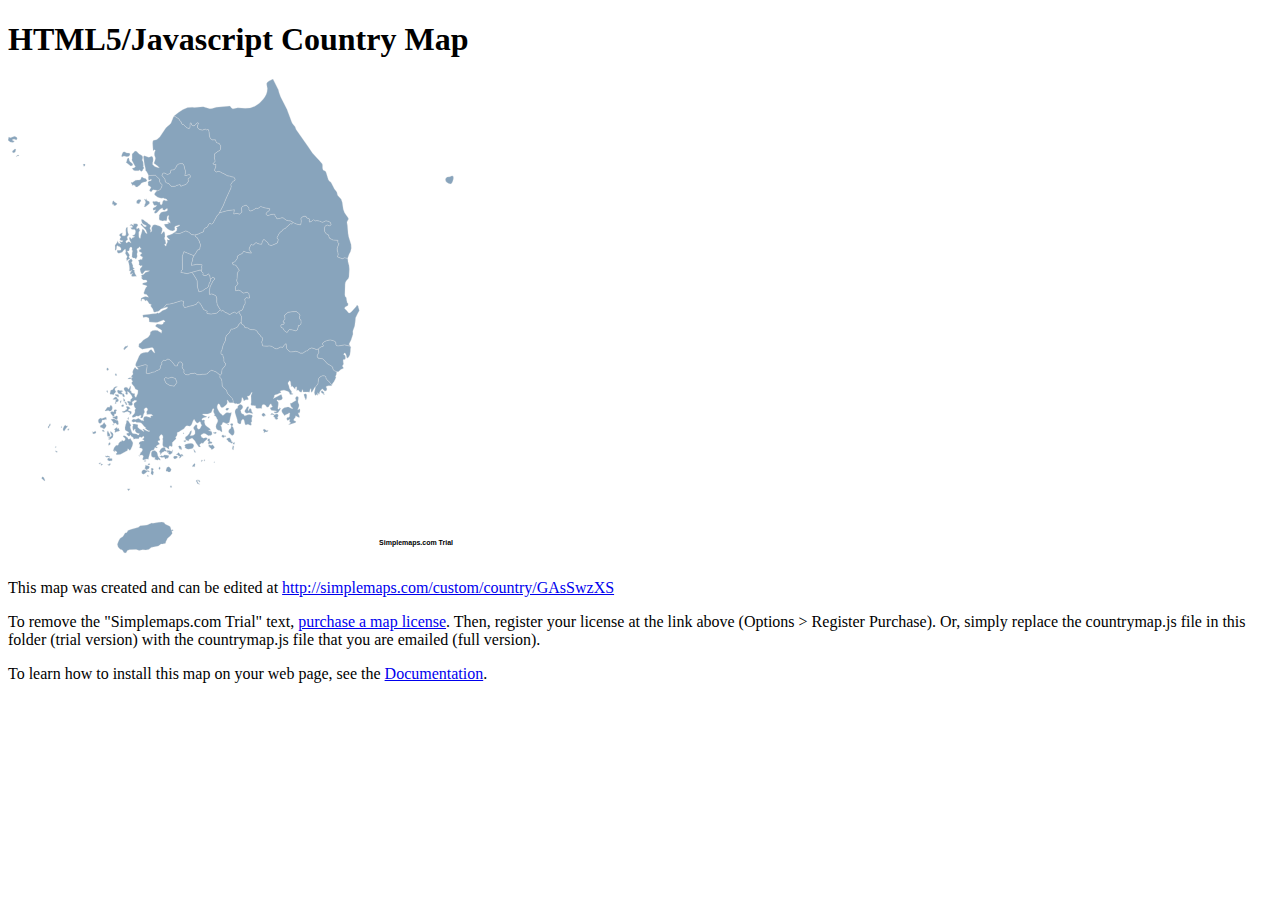
<file: js/html5countrymapv3.8/test.html>
<!DOCTYPE html>
<html lang="en">
  <head>
    <meta http-equiv="content-type" content="text/html; charset=UTF-8">
    <title>Country Map Example</title>
    <script src="mapdata.js"></script>
    <script src="countrymap.js"></script>
	
	<style>
	text{font-size:7px !important;}
	</style>
  </head>
  <body>
  <h1>HTML5/Javascript Country Map</h1>
    <div id="map"></div>
    
    
      <p>This map was created and can be edited at <a href="http://simplemaps.com/custom/country/GAsSwzXS">http://simplemaps.com/custom/country/GAsSwzXS</a>
    
    
      <p>To remove the "Simplemaps.com Trial" text, <a href="http://simplemaps.com/pricing" />purchase a map license</a>.  
      
      Then, register your license at the link above (Options > Register Purchase).  Or, simply replace the countrymap.js file in this folder (trial version) with the countrymap.js file that you are emailed (full version).
      
      </p>
    
    <p>To learn how to install this map on your web page, see the <a href="http://simplemaps.com/docs">Documentation</a>.</p>
	</body>
</html>
</file>
<file: font/nanum-square-b/nanum-square-b.css>
/* Generated by Font Squirrel (http://www.fontsquirrel.com) on February 5, 2016 */



@font-face {
    font-family: 'nanum-square-b';
    src: url('nanumsquareb.eot');
    src: url('nanumsquareb.eot?#iefix') format('embedded-opentype'),
         url('nanumsquareb.woff2') format('woff2'),
         url('nanumsquareb.woff') format('woff'),
         url('nanumsquareb.ttf') format('truetype'),
         url('nanumsquareb.svg#nanumsquarebregular') format('svg');
    font-weight: normal;
    font-style: normal;

}
</file>
<file: font/nanum-square-r/nanum-square-r.css>
/* Generated by Font Squirrel (http://www.fontsquirrel.com) on February 5, 2016 */



@font-face {
    font-family: 'nanum-square-r';
    src: url('nanumsquarer.eot');
    src: url('nanumsquarer.eot?#iefix') format('embedded-opentype'),
         url('nanumsquarer.woff2') format('woff2'),
         url('nanumsquarer.woff') format('woff'),
         url('nanumsquarer.ttf') format('truetype'),
         url('nanumsquarer.svg#nanumsquarerregular') format('svg');
    font-weight: normal;
    font-style: normal;

}
</file>
<file: font/SeoulNamsanJungL/seoul-namsan-jung-l.css>
/* Generated by Font Squirrel (http://www.fontsquirrel.com) on May 1, 2015 */



@font-face {
    font-family: 'seoul-namsan-jung-l';
    src: url('seoulnamsanjungl.eot');
    src: url('seoulnamsanjungl.eot?#iefix') format('embedded-opentype'),
         url('seoulnamsanjungl.woff2') format('woff2'),
         url('seoulnamsanjungl.woff') format('woff'),
         url('seoulnamsanjungl.ttf') format('truetype'),
         url('seoulnamsanjungl.svg#seoul-namsan-jung-l') format('svg');
    font-weight: normal;
    font-style: normal;

}
</file>
<file: font/SeoulNamsanJungM/seoul-namsan-jung-m.css>
/* Generated by Font Squirrel (http://www.fontsquirrel.com) on May 1, 2015 */



@font-face {
    font-family: 'seoul-namsan-jung-m';
    src: url('seoulnamsanjungm.eot');
    src: url('seoulnamsanjungm.eot?#iefix') format('embedded-opentype'),
         url('seoulnamsanjungm.woff2') format('woff2'),
         url('seoulnamsanjungm.woff') format('woff'),
         url('seoulnamsanjungm.ttf') format('truetype'),
         url('seoulnamsanjungm.svg#seoul-namsan-jung-m') format('svg');
    font-weight: normal;
    font-style: normal;

}
</file>
<file: font/webfontkit-namsan-b/stylesheet.css>
/* Generated by Font Squirrel (http://www.fontsquirrel.com) on February 22, 2015 */



@font-face {
    font-family: 'seoulnamsan_smart_bregular';
    src: url('SeoulNamsanB.eot');
    src: url('SeoulNamsanB.eot?#iefix') format('embedded-opentype'),
         url('SeoulNamsanB.woff2') format('woff2'),
         url('SeoulNamsanB.woff') format('woff'),
         url('SeoulNamsanB.ttf') format('truetype'),
         url('SeoulNamsanB.svg#seoulnamsan_smart_bregular') format('svg');
    font-weight: normal;
    font-style: normal;

}
</file>
<file: font/webfontkit-namsan/stylesheet.css>
/* Generated by Font Squirrel (http://www.fontsquirrel.com) on February 22, 2015 */



@font-face {
    font-family: 'seoulnamsanregular';
    src: url('SeoulNamsan.eot');
    src: url('SeoulNamsan.eot?#iefix') format('embedded-opentype'),
         url('SeoulNamsan.woff2') format('woff2'),
         url('SeoulNamsan.woff') format('woff'),
         url('SeoulNamsan.ttf') format('truetype'),
         url('SeoulNamsan.svg#seoulnamsanregular') format('svg');
    font-weight: normal;
    font-style: normal;

}
</file>
<file: js/owl-carousel-and-animate-css/css/style.css>
/* CSS FOR DEMO ONLY */
body {
  font-family: Arial, sans-serif;
}
.animated  {
  -webkit-animation-duration : 3s  ;
  animation-duration : 3s  ;

  -webkit-animation-delay : 500ms  ;
  animation-delay : 500ms  ;
}

.animate-out {
  -webkit-animation-delay : 0ms  ;
  animation-delay : 0ms  ;
}

h4 {
  font-size: 28px;
}

p {
  /*width: 15.63%;*/
  text-align: left;
  /*margin-left:360px;*/
}

.owl-item {
  display: table;
}

.owl-carousel .item1 {
  height: 80vh;
  background-color: #fdcf77;
  display: table-cell;
  vertical-align: middle;
  text-align: left;
  padding-left:360px;
}
.owl-carousel .item2 {
  height: 80vh;
  background-color: #ffe5cc;
  display: table-cell;
  vertical-align: middle;
  text-align: left;
  padding-left:360px;
}
.owl-carousel .item3 {
  height: 80vh;
  background-color: #c2bed9;
  display: table-cell;
  vertical-align: middle;
  text-align: left;
  padding-left:360px;
}

.btn {
  display: inline-block;
  /*line-height: 35px;
  height: 35px;
  text-align: center;
  padding: 0 20px;
  width: auto;
  background-color: #000;*/
  text-decoration: none;
  color: #000;
}
/*추가css*/
/*owl.theme.default.min.css*/
.owl-theme .owl-dots{text-align:center;-webkit-tap-highlight-color:transparent;
/*수정*/
position:relative;
top:-60px;
}....owl-theme .owl-nav.disabled+.owl-dots{margin-top:10px}.owl-theme .owl-dots .owl-dot{display:inline-block;zoom:1}
.owl-theme .owl-dots .owl-dot span{width:10px;height:10px;margin:5px 7px;/*background:#D6D6D6;*/
/*수정*/
background:#869791;

display:block;-webkit-backface-visibility:visible;transition:opacity .2s ease;border-radius:30px}

.owl-theme .owl-dots .owl-dot.active span,.owl-theme .owl-dots .owl-dot:hover span{/*background:#869791*/
/*수정*/
background:#000;
}
.owl-theme .owl-nav{display:none;}

/*owl.carousel.min.css*/
/**
 * Owl Carousel v2.2.0
 * Copyright 2013-2016 David Deutsch
 * Licensed under MIT (https://github.com/OwlCarousel2/OwlCarousel2/blob/master/LICENSE)
 */
.owl-carousel,.owl-carousel .owl-item{-webkit-tap-highlight-color:transparent;position:relative;

}.owl-carousel{display:none;width:100%;z-index:1}.owl-carousel .owl-stage{position:relative;-ms-touch-action:pan-Y;
/*수정*/
width:100%; height:100%;
}.owl-carousel .owl-stage:after{content:".";display:block;clear:both;visibility:hidden;line-height:0;height:0}.owl-carousel .owl-stage-outer{
	/*수정*/
	width:100%; height:100%;
	
	position:relative;overflow:hidden;-webkit-transform:translate3d(0,0,0)}.owl-carousel .owl-item{min-height:1px;float:left;-webkit-backface-visibility:hidden;-webkit-touch-callout:none;
	/*수정*/
width:100%; height:100%;
	}.owl-carousel .owl-item img{display:block;width:100%;-webkit-transform-style:preserve-3d}.owl-carousel .owl-dots.disabled,.owl-carousel .owl-nav.disabled{display:none}.no-js .owl-carousel,.owl-carousel.owl-loaded{display:block}.owl-carousel .owl-dot,.owl-carousel .owl-nav .owl-next,.owl-carousel .owl-nav .owl-prev{cursor:pointer;cursor:hand;-webkit-user-select:none;-khtml-user-select:none;-moz-user-select:none;-ms-user-select:none;user-select:none}.owl-carousel.owl-loading{opacity:0;display:block}.owl-carousel.owl-hidden{opacity:0}.owl-carousel.owl-refresh .owl-item{visibility:hidden}.owl-carousel.owl-drag .owl-item{-webkit-user-select:none;-moz-user-select:none;-ms-user-select:none;user-select:none}.owl-carousel.owl-grab{cursor:move;cursor:grab}.owl-carousel.owl-rtl{direction:rtl}.owl-carousel.owl-rtl .owl-item{float:right}.owl-carousel .animated{-webkit-animation-duration:1s;animation-duration:1s;-webkit-animation-fill-mode:both;animation-fill-mode:both}.owl-carousel .owl-animated-in{z-index:0}.owl-carousel .owl-animated-out{z-index:1}.owl-carousel .fadeOut{-webkit-animation-name:fadeOut;animation-name:fadeOut}@-webkit-keyframes fadeOut{0%{opacity:1}100%{opacity:0}}@keyframes fadeOut{0%{opacity:1}100%{opacity:0}}.owl-height{transition:height .5s ease-in-out}.owl-carousel .owl-item .owl-lazy{opacity:0;transition:opacity .4s ease}.owl-carousel .owl-item img.owl-lazy{-webkit-transform-style:preserve-3d;transform-style:preserve-3d}.owl-carousel .owl-video-wrapper{position:relative;height:100%;background:#000}.owl-carousel .owl-video-play-icon{position:absolute;height:80px;width:80px;left:50%;top:50%;margin-left:-40px;margin-top:-40px;background:url(owl.video.play.png) no-repeat;cursor:pointer;z-index:1;-webkit-backface-visibility:hidden;transition:-webkit-transform .1s ease;transition:transform .1s ease}.owl-carousel .owl-video-play-icon:hover{-webkit-transform:scale(1.3,1.3);-ms-transform:scale(1.3,1.3);transform:scale(1.3,1.3)}.owl-carousel .owl-video-playing .owl-video-play-icon,.owl-carousel .owl-video-playing .owl-video-tn{display:none}.owl-carousel .owl-video-tn{opacity:0;height:100%;background-position:center center;background-repeat:no-repeat;background-size:contain;transition:opacity .4s ease}.owl-carousel .owl-video-frame{position:relative;z-index:1;height:100%;width:100%}
</file>
<file: font/nanum-square-b/specimen_files/specimen_stylesheet.css>
@import url('grid_12-825-55-15.css');

/*  
	CSS Reset by Eric Meyer - Released under Public Domain
    http://meyerweb.com/eric/tools/css/reset/
*/
html, body, div, span, applet, object, iframe,
h1, h2, h3, h4, h5, h6, p, blockquote, pre,
a, abbr, acronym, address, big, cite, code,
del, dfn, em, font, img, ins, kbd, q, s, samp,
small, strike, strong, sub, sup, tt, var,
b, u, i, center, dl, dt, dd, ol, ul, li,
fieldset, form, label, legend, table, 
caption, tbody, tfoot, thead, tr, th, td 
                  {margin: 0;padding: 0;border: 0;outline: 0;
                  font-size: 100%;vertical-align: baseline;
                  background: transparent;}
body              {line-height: 1;}
ol, ul            {list-style: none;}
blockquote, q     {quotes: none;}
blockquote:before, blockquote:after,
q:before, q:after {content: '';	content: none;}
:focus            {outline: 0;}
ins               {text-decoration: none;}
del               {text-decoration: line-through;}
table             {border-collapse: collapse;border-spacing: 0;}




body {
	color: #000;
	background-color: #dcdcdc;
}

a {
	text-decoration: none;
	color: #1883ba;
}

h1{
	font-size: 32px;
	font-weight: normal;
	font-style: normal;
	margin-bottom: 18px;
}

h2{
	font-size: 18px;
}

#container {
	width: 865px;
	margin: 0px auto;
}


#header {
	padding: 20px;
	font-size: 36px;
	background-color: #000;
	color: #fff;
}

#header span {
	color: #666;
}
#main_content {
	background-color: #fff;
	padding: 60px 20px 20px;
}


#footer p {
	margin: 0;
	padding-top: 10px;
	padding-bottom: 50px;
	color: #333;
	font: 10px Arial, sans-serif;
}

.tabs {
	width: 100%;
	height: 31px;
	background-color: #444;
}
.tabs li {
	float:  left;
	margin: 0;
	overflow: hidden;
	background-color: #444;
}
.tabs li a {
	display: block;
	color: #fff;
	text-decoration: none;
	font: bold 11px/11px 'Arial';
	text-transform: uppercase;
	padding: 10px 15px;
	border-right: 1px solid #fff;
}

.tabs li a:hover {
		background-color: #00b3ff;

}

.tabs li.active a {
	color:  #000;
	background-color: #fff;
}



div.huge {
	
	font-size: 300px;
	line-height: 1em;
	padding: 0;
	letter-spacing: -.02em;
	overflow: hidden;
}
div.glyph_range {
	font-size: 72px;
	line-height: 1.1em;
}

.size10{ font-size: 10px; }
.size11{ font-size: 11px; }
.size12{ font-size: 12px; }
.size13{ font-size: 13px; }
.size14{ font-size: 14px; }
.size16{ font-size: 16px; }
.size18{ font-size: 18px; }
.size20{ font-size: 20px; }
.size24{ font-size: 24px; }
.size30{ font-size: 30px; }
.size36{ font-size: 36px; }
.size48{ font-size: 48px; }
.size60{ font-size: 60px; }
.size72{ font-size: 72px; }
.size90{ font-size: 90px; }


.psample_row1 {	height: 120px;}
.psample_row1 {	height: 120px;}
.psample_row2 {	height: 160px;}
.psample_row3 {	height: 160px;}
.psample_row4 {	height: 160px;}

.psample {
	overflow: hidden;
	position: relative;
}
.psample p {
	line-height: 1.3em;
	display: block;
	overflow: hidden;
	margin: 0;
}

.psample span {
	margin-right: .5em;
}

.white_blend {
	width: 100%;
	height: 61px;
	background-image: url([data-uri]);
	position: absolute;
	bottom: 0;
}
.black_blend {
	width: 100%;
	height: 61px;
	background-image: url([data-uri]);
	position: absolute;
	bottom: 0;
}
.fullreverse {
	background:  #000 !important;
	color:  #fff !important;
	margin-left: -20px;
	padding-left: 20px;
	margin-right: -20px;
	padding-right: 20px;
	padding: 20px;
	margin-bottom:0;
}


.sample_table td {
	padding-top: 3px;
	padding-bottom:5px;
	padding-left: 5px;
	vertical-align: middle;
	line-height: 1.2em;
}

.sample_table td:first-child {
	background-color: #eee;
	text-align: right;
	padding-right: 5px;
	padding-left: 0;
	padding: 5px;
	font: 11px/12px "Courier New", Courier, mono;
}

code {
	white-space: pre;
	background-color: #eee;
	display: block;
	padding: 10px;
	margin-bottom: 18px;
	overflow: auto;
}


.bottom,.last 	{margin-bottom:0 !important; padding-bottom:0 !important;}

.box  { 
  padding: 18px; 
  margin-bottom: 18px; 
  background: #eee; 
}

.reverse,.reversed { background:  #000 !important;color:  #fff !important; border: none !important;}

#bodycomparison {
	position: relative;
	overflow: hidden;
	font-size: 72px;
	height: 90px;
	white-space: nowrap;
}

#bodycomparison div{
	font-size: 72px;
	line-height: 90px;
	display: inline;
	margin: 0 15px 0 0;
	padding: 0;
}

#bodycomparison div span{
	font: 10px Arial;
	position: absolute;
	left: 0;
}
#xheight {
	float: none;
	position: absolute;
	color: #d9f3ff;
	font-size: 72px;
	line-height: 90px;
}

.fontbody {
 position: relative;
}
.arialbody{
	font-family: Arial;
	position: relative;
}
.verdanabody{
	font-family: Verdana;
	position: relative;
}
.georgiabody{
	font-family: Georgia;
	position: relative;
}

/* @group Layout page
 */

#layout h1 {
	font-size: 36px;
	line-height: 42px;
	font-weight: normal;
	font-style: normal;
}

#layout h2 {
	font-size: 24px;
	line-height: 23px;
	font-weight: normal;
	font-style: normal;
}

#layout h3 {
	font-size: 22px;
	line-height: 1.4em;
	margin-top: 1em;
	font-weight: normal;
	font-style: normal;
}


#layout p.byline {
	font-size: 12px;
	margin-top: 18px;
	line-height: 12px;
	margin-bottom: 0;
}
#layout p {
	font-size: 14px;
	line-height: 21px;
	margin-bottom: .5em;
}

#layout p.large{
	font-size: 18px;
	line-height: 26px;
}

#layout .sidebar p{
	font-size: 12px;
	line-height: 1.4em;
}

#layout p.caption {
	font-size: 10px;
	margin-top: -16px;
	margin-bottom: 18px;
}

/* @end */

/* @group Glyphs */

#glyph_chart div{
	background-color: #d9f3ff;
	color: black;
	float: left;
	font-size: 36px;
	height: 1.2em;
	line-height: 1.2em;
	margin-bottom: 1px;
	margin-right: 1px;
	text-align: center;
	width: 1.2em;
	position: relative;
	padding: .6em .2em .2em;
}

#glyph_chart div p {
	position: absolute;
	left: 0;
	top: 0;
	display: block;
	text-align: center;
	font: bold 9px Arial, sans-serif;
	background-color: #3a768f;
	width: 100%;
	color: #fff;
	padding: 2px 0;
}


#glyphs h1 {
	font-family: Arial, sans-serif;
}
/* @end */

/* @group Installing */

#installing {
	font: 13px Arial, sans-serif;
}

#installing p,
#glyphs p{
	line-height: 1.2em;
	margin-bottom: 18px;
	font: 13px Arial, sans-serif;
}



#installing h3{
	font-size: 15px;
	margin-top: 18px;
}

/* @end */

#rendering h1 {
	font-family: Arial, sans-serif;
}
.render_table td {
	font: 11px "Courier New", Courier, mono;
	vertical-align: middle;
}
</file>
<file: font/nanum-square-r/specimen_files/specimen_stylesheet.css>
@import url('grid_12-825-55-15.css');

/*  
	CSS Reset by Eric Meyer - Released under Public Domain
    http://meyerweb.com/eric/tools/css/reset/
*/
html, body, div, span, applet, object, iframe,
h1, h2, h3, h4, h5, h6, p, blockquote, pre,
a, abbr, acronym, address, big, cite, code,
del, dfn, em, font, img, ins, kbd, q, s, samp,
small, strike, strong, sub, sup, tt, var,
b, u, i, center, dl, dt, dd, ol, ul, li,
fieldset, form, label, legend, table, 
caption, tbody, tfoot, thead, tr, th, td 
                  {margin: 0;padding: 0;border: 0;outline: 0;
                  font-size: 100%;vertical-align: baseline;
                  background: transparent;}
body              {line-height: 1;}
ol, ul            {list-style: none;}
blockquote, q     {quotes: none;}
blockquote:before, blockquote:after,
q:before, q:after {content: '';	content: none;}
:focus            {outline: 0;}
ins               {text-decoration: none;}
del               {text-decoration: line-through;}
table             {border-collapse: collapse;border-spacing: 0;}




body {
	color: #000;
	background-color: #dcdcdc;
}

a {
	text-decoration: none;
	color: #1883ba;
}

h1{
	font-size: 32px;
	font-weight: normal;
	font-style: normal;
	margin-bottom: 18px;
}

h2{
	font-size: 18px;
}

#container {
	width: 865px;
	margin: 0px auto;
}


#header {
	padding: 20px;
	font-size: 36px;
	background-color: #000;
	color: #fff;
}

#header span {
	color: #666;
}
#main_content {
	background-color: #fff;
	padding: 60px 20px 20px;
}


#footer p {
	margin: 0;
	padding-top: 10px;
	padding-bottom: 50px;
	color: #333;
	font: 10px Arial, sans-serif;
}

.tabs {
	width: 100%;
	height: 31px;
	background-color: #444;
}
.tabs li {
	float:  left;
	margin: 0;
	overflow: hidden;
	background-color: #444;
}
.tabs li a {
	display: block;
	color: #fff;
	text-decoration: none;
	font: bold 11px/11px 'Arial';
	text-transform: uppercase;
	padding: 10px 15px;
	border-right: 1px solid #fff;
}

.tabs li a:hover {
		background-color: #00b3ff;

}

.tabs li.active a {
	color:  #000;
	background-color: #fff;
}



div.huge {
	
	font-size: 300px;
	line-height: 1em;
	padding: 0;
	letter-spacing: -.02em;
	overflow: hidden;
}
div.glyph_range {
	font-size: 72px;
	line-height: 1.1em;
}

.size10{ font-size: 10px; }
.size11{ font-size: 11px; }
.size12{ font-size: 12px; }
.size13{ font-size: 13px; }
.size14{ font-size: 14px; }
.size16{ font-size: 16px; }
.size18{ font-size: 18px; }
.size20{ font-size: 20px; }
.size24{ font-size: 24px; }
.size30{ font-size: 30px; }
.size36{ font-size: 36px; }
.size48{ font-size: 48px; }
.size60{ font-size: 60px; }
.size72{ font-size: 72px; }
.size90{ font-size: 90px; }


.psample_row1 {	height: 120px;}
.psample_row1 {	height: 120px;}
.psample_row2 {	height: 160px;}
.psample_row3 {	height: 160px;}
.psample_row4 {	height: 160px;}

.psample {
	overflow: hidden;
	position: relative;
}
.psample p {
	line-height: 1.3em;
	display: block;
	overflow: hidden;
	margin: 0;
}

.psample span {
	margin-right: .5em;
}

.white_blend {
	width: 100%;
	height: 61px;
	background-image: url([data-uri]);
	position: absolute;
	bottom: 0;
}
.black_blend {
	width: 100%;
	height: 61px;
	background-image: url([data-uri]);
	position: absolute;
	bottom: 0;
}
.fullreverse {
	background:  #000 !important;
	color:  #fff !important;
	margin-left: -20px;
	padding-left: 20px;
	margin-right: -20px;
	padding-right: 20px;
	padding: 20px;
	margin-bottom:0;
}


.sample_table td {
	padding-top: 3px;
	padding-bottom:5px;
	padding-left: 5px;
	vertical-align: middle;
	line-height: 1.2em;
}

.sample_table td:first-child {
	background-color: #eee;
	text-align: right;
	padding-right: 5px;
	padding-left: 0;
	padding: 5px;
	font: 11px/12px "Courier New", Courier, mono;
}

code {
	white-space: pre;
	background-color: #eee;
	display: block;
	padding: 10px;
	margin-bottom: 18px;
	overflow: auto;
}


.bottom,.last 	{margin-bottom:0 !important; padding-bottom:0 !important;}

.box  { 
  padding: 18px; 
  margin-bottom: 18px; 
  background: #eee; 
}

.reverse,.reversed { background:  #000 !important;color:  #fff !important; border: none !important;}

#bodycomparison {
	position: relative;
	overflow: hidden;
	font-size: 72px;
	height: 90px;
	white-space: nowrap;
}

#bodycomparison div{
	font-size: 72px;
	line-height: 90px;
	display: inline;
	margin: 0 15px 0 0;
	padding: 0;
}

#bodycomparison div span{
	font: 10px Arial;
	position: absolute;
	left: 0;
}
#xheight {
	float: none;
	position: absolute;
	color: #d9f3ff;
	font-size: 72px;
	line-height: 90px;
}

.fontbody {
 position: relative;
}
.arialbody{
	font-family: Arial;
	position: relative;
}
.verdanabody{
	font-family: Verdana;
	position: relative;
}
.georgiabody{
	font-family: Georgia;
	position: relative;
}

/* @group Layout page
 */

#layout h1 {
	font-size: 36px;
	line-height: 42px;
	font-weight: normal;
	font-style: normal;
}

#layout h2 {
	font-size: 24px;
	line-height: 23px;
	font-weight: normal;
	font-style: normal;
}

#layout h3 {
	font-size: 22px;
	line-height: 1.4em;
	margin-top: 1em;
	font-weight: normal;
	font-style: normal;
}


#layout p.byline {
	font-size: 12px;
	margin-top: 18px;
	line-height: 12px;
	margin-bottom: 0;
}
#layout p {
	font-size: 14px;
	line-height: 21px;
	margin-bottom: .5em;
}

#layout p.large{
	font-size: 18px;
	line-height: 26px;
}

#layout .sidebar p{
	font-size: 12px;
	line-height: 1.4em;
}

#layout p.caption {
	font-size: 10px;
	margin-top: -16px;
	margin-bottom: 18px;
}

/* @end */

/* @group Glyphs */

#glyph_chart div{
	background-color: #d9f3ff;
	color: black;
	float: left;
	font-size: 36px;
	height: 1.2em;
	line-height: 1.2em;
	margin-bottom: 1px;
	margin-right: 1px;
	text-align: center;
	width: 1.2em;
	position: relative;
	padding: .6em .2em .2em;
}

#glyph_chart div p {
	position: absolute;
	left: 0;
	top: 0;
	display: block;
	text-align: center;
	font: bold 9px Arial, sans-serif;
	background-color: #3a768f;
	width: 100%;
	color: #fff;
	padding: 2px 0;
}


#glyphs h1 {
	font-family: Arial, sans-serif;
}
/* @end */

/* @group Installing */

#installing {
	font: 13px Arial, sans-serif;
}

#installing p,
#glyphs p{
	line-height: 1.2em;
	margin-bottom: 18px;
	font: 13px Arial, sans-serif;
}



#installing h3{
	font-size: 15px;
	margin-top: 18px;
}

/* @end */

#rendering h1 {
	font-family: Arial, sans-serif;
}
.render_table td {
	font: 11px "Courier New", Courier, mono;
	vertical-align: middle;
}
</file>
<file: font/SeoulNamsanJungL/specimen_files/specimen_stylesheet.css>
@import url('grid_12-825-55-15.css');

/*  
	CSS Reset by Eric Meyer - Released under Public Domain
    http://meyerweb.com/eric/tools/css/reset/
*/
html, body, div, span, applet, object, iframe,
h1, h2, h3, h4, h5, h6, p, blockquote, pre,
a, abbr, acronym, address, big, cite, code,
del, dfn, em, font, img, ins, kbd, q, s, samp,
small, strike, strong, sub, sup, tt, var,
b, u, i, center, dl, dt, dd, ol, ul, li,
fieldset, form, label, legend, table, 
caption, tbody, tfoot, thead, tr, th, td 
                  {margin: 0;padding: 0;border: 0;outline: 0;
                  font-size: 100%;vertical-align: baseline;
                  background: transparent;}
body              {line-height: 1;}
ol, ul            {list-style: none;}
blockquote, q     {quotes: none;}
blockquote:before, blockquote:after,
q:before, q:after {content: '';	content: none;}
:focus            {outline: 0;}
ins               {text-decoration: none;}
del               {text-decoration: line-through;}
table             {border-collapse: collapse;border-spacing: 0;}




body {
	color: #000;
	background-color: #dcdcdc;
}

a {
	text-decoration: none;
	color: #1883ba;
}

h1{
	font-size: 32px;
	font-weight: normal;
	font-style: normal;
	margin-bottom: 18px;
}

h2{
	font-size: 18px;
}

#container {
	width: 865px;
	margin: 0px auto;
}


#header {
	padding: 20px;
	font-size: 36px;
	background-color: #000;
	color: #fff;
}

#header span {
	color: #666;
}
#main_content {
	background-color: #fff;
	padding: 60px 20px 20px;
}


#footer p {
	margin: 0;
	padding-top: 10px;
	padding-bottom: 50px;
	color: #333;
	font: 10px Arial, sans-serif;
}

.tabs {
	width: 100%;
	height: 31px;
	background-color: #444;
}
.tabs li {
	float:  left;
	margin: 0;
	overflow: hidden;
	background-color: #444;
}
.tabs li a {
	display: block;
	color: #fff;
	text-decoration: none;
	font: bold 11px/11px 'Arial';
	text-transform: uppercase;
	padding: 10px 15px;
	border-right: 1px solid #fff;
}

.tabs li a:hover {
		background-color: #00b3ff;

}

.tabs li.active a {
	color:  #000;
	background-color: #fff;
}



div.huge {
	
	font-size: 120px;
	line-height: 1em;
	padding: 0;
	letter-spacing: -.02em;
	overflow: hidden;
}
div.glyph_range {
	font-size: 72px;
	line-height: 1.1em;
}

.size10{ font-size: 10px; }
.size11{ font-size: 11px; }
.size12{ font-size: 12px; }
.size13{ font-size: 13px; }
.size14{ font-size: 14px; }
.size16{ font-size: 16px; }
.size18{ font-size: 18px; }
.size20{ font-size: 20px; }
.size24{ font-size: 24px; }
.size30{ font-size: 30px; }
.size36{ font-size: 36px; }
.size48{ font-size: 48px; }
.size60{ font-size: 60px; }
.size72{ font-size: 72px; }
.size90{ font-size: 90px; }


.psample_row1 {	height: 120px;}
.psample_row1 {	height: 120px;}
.psample_row2 {	height: 160px;}
.psample_row3 {	height: 160px;}
.psample_row4 {	height: 160px;}

.psample {
	overflow: hidden;
	position: relative;
}
.psample p {
	line-height: 1.3em;
	display: block;
	overflow: hidden;
	margin: 0;
}

.psample span {
	margin-right: .5em;
}

.white_blend {
	width: 100%;
	height: 61px;
	background-image: url([data-uri]);
	position: absolute;
	bottom: 0;
}
.black_blend {
	width: 100%;
	height: 61px;
	background-image: url([data-uri]);
	position: absolute;
	bottom: 0;
}
.fullreverse {
	background:  #000 !important;
	color:  #fff !important;
	margin-left: -20px;
	padding-left: 20px;
	margin-right: -20px;
	padding-right: 20px;
	padding: 20px;
	margin-bottom:0;
}


.sample_table td {
	padding-top: 3px;
	padding-bottom:5px;
	padding-left: 5px;
	vertical-align: middle;
	line-height: 1.2em;
}

.sample_table td:first-child {
	background-color: #eee;
	text-align: right;
	padding-right: 5px;
	padding-left: 0;
	padding: 5px;
	font: 11px/12px "Courier New", Courier, mono;
}

code {
	white-space: pre;
	background-color: #eee;
	display: block;
	padding: 10px;
	margin-bottom: 18px;
	overflow: auto;
}


.bottom,.last 	{margin-bottom:0 !important; padding-bottom:0 !important;}

.box  { 
  padding: 18px; 
  margin-bottom: 18px; 
  background: #eee; 
}

.reverse,.reversed { background:  #000 !important;color:  #fff !important; border: none !important;}

#bodycomparison {
	position: relative;
	overflow: hidden;
	font-size: 72px;
	height: 90px;
	white-space: nowrap;
}

#bodycomparison div{
	font-size: 72px;
	line-height: 90px;
	display: inline;
	margin: 0 15px 0 0;
	padding: 0;
}

#bodycomparison div span{
	font: 10px Arial;
	position: absolute;
	left: 0;
}
#xheight {
	float: none;
	position: absolute;
	color: #d9f3ff;
	font-size: 72px;
	line-height: 90px;
}

.fontbody {
 position: relative;
}
.arialbody{
	font-family: Arial;
	position: relative;
}
.verdanabody{
	font-family: Verdana;
	position: relative;
}
.georgiabody{
	font-family: Georgia;
	position: relative;
}

/* @group Layout page
 */

#layout h1 {
	font-size: 36px;
	line-height: 42px;
	font-weight: normal;
	font-style: normal;
}

#layout h2 {
	font-size: 24px;
	line-height: 23px;
	font-weight: normal;
	font-style: normal;
}

#layout h3 {
	font-size: 22px;
	line-height: 1.4em;
	margin-top: 1em;
	font-weight: normal;
	font-style: normal;
}


#layout p.byline {
	font-size: 12px;
	margin-top: 18px;
	line-height: 12px;
	margin-bottom: 0;
}
#layout p {
	font-size: 14px;
	line-height: 21px;
	margin-bottom: .5em;
}

#layout p.large{
	font-size: 18px;
	line-height: 26px;
}

#layout .sidebar p{
	font-size: 12px;
	line-height: 1.4em;
}

#layout p.caption {
	font-size: 10px;
	margin-top: -16px;
	margin-bottom: 18px;
}

/* @end */

/* @group Glyphs */

#glyph_chart div{
	background-color: #d9f3ff;
	color: black;
	float: left;
	font-size: 36px;
	height: 1.2em;
	line-height: 1.2em;
	margin-bottom: 1px;
	margin-right: 1px;
	text-align: center;
	width: 1.2em;
	position: relative;
	padding: .6em .2em .2em;
}

#glyph_chart div p {
	position: absolute;
	left: 0;
	top: 0;
	display: block;
	text-align: center;
	font: bold 9px Arial, sans-serif;
	background-color: #3a768f;
	width: 100%;
	color: #fff;
	padding: 2px 0;
}


#glyphs h1 {
	font-family: Arial, sans-serif;
}
/* @end */

/* @group Installing */

#installing {
	font: 13px Arial, sans-serif;
}

#installing p,
#glyphs p{
	line-height: 1.2em;
	margin-bottom: 18px;
	font: 13px Arial, sans-serif;
}



#installing h3{
	font-size: 15px;
	margin-top: 18px;
}

/* @end */

#rendering h1 {
	font-family: Arial, sans-serif;
}
.render_table td {
	font: 11px "Courier New", Courier, mono;
	vertical-align: middle;
}
</file>
<file: font/SeoulNamsanJungM/specimen_files/specimen_stylesheet.css>
@import url('grid_12-825-55-15.css');

/*  
	CSS Reset by Eric Meyer - Released under Public Domain
    http://meyerweb.com/eric/tools/css/reset/
*/
html, body, div, span, applet, object, iframe,
h1, h2, h3, h4, h5, h6, p, blockquote, pre,
a, abbr, acronym, address, big, cite, code,
del, dfn, em, font, img, ins, kbd, q, s, samp,
small, strike, strong, sub, sup, tt, var,
b, u, i, center, dl, dt, dd, ol, ul, li,
fieldset, form, label, legend, table, 
caption, tbody, tfoot, thead, tr, th, td 
                  {margin: 0;padding: 0;border: 0;outline: 0;
                  font-size: 100%;vertical-align: baseline;
                  background: transparent;}
body              {line-height: 1;}
ol, ul            {list-style: none;}
blockquote, q     {quotes: none;}
blockquote:before, blockquote:after,
q:before, q:after {content: '';	content: none;}
:focus            {outline: 0;}
ins               {text-decoration: none;}
del               {text-decoration: line-through;}
table             {border-collapse: collapse;border-spacing: 0;}




body {
	color: #000;
	background-color: #dcdcdc;
}

a {
	text-decoration: none;
	color: #1883ba;
}

h1{
	font-size: 32px;
	font-weight: normal;
	font-style: normal;
	margin-bottom: 18px;
}

h2{
	font-size: 18px;
}

#container {
	width: 865px;
	margin: 0px auto;
}


#header {
	padding: 20px;
	font-size: 36px;
	background-color: #000;
	color: #fff;
}

#header span {
	color: #666;
}
#main_content {
	background-color: #fff;
	padding: 60px 20px 20px;
}


#footer p {
	margin: 0;
	padding-top: 10px;
	padding-bottom: 50px;
	color: #333;
	font: 10px Arial, sans-serif;
}

.tabs {
	width: 100%;
	height: 31px;
	background-color: #444;
}
.tabs li {
	float:  left;
	margin: 0;
	overflow: hidden;
	background-color: #444;
}
.tabs li a {
	display: block;
	color: #fff;
	text-decoration: none;
	font: bold 11px/11px 'Arial';
	text-transform: uppercase;
	padding: 10px 15px;
	border-right: 1px solid #fff;
}

.tabs li a:hover {
		background-color: #00b3ff;

}

.tabs li.active a {
	color:  #000;
	background-color: #fff;
}



div.huge {
	
	font-size: 120px;
	line-height: 1em;
	padding: 0;
	letter-spacing: -.02em;
	overflow: hidden;
}
div.glyph_range {
	font-size: 72px;
	line-height: 1.1em;
}

.size10{ font-size: 10px; }
.size11{ font-size: 11px; }
.size12{ font-size: 12px; }
.size13{ font-size: 13px; }
.size14{ font-size: 14px; }
.size16{ font-size: 16px; }
.size18{ font-size: 18px; }
.size20{ font-size: 20px; }
.size24{ font-size: 24px; }
.size30{ font-size: 30px; }
.size36{ font-size: 36px; }
.size48{ font-size: 48px; }
.size60{ font-size: 60px; }
.size72{ font-size: 72px; }
.size90{ font-size: 90px; }


.psample_row1 {	height: 120px;}
.psample_row1 {	height: 120px;}
.psample_row2 {	height: 160px;}
.psample_row3 {	height: 160px;}
.psample_row4 {	height: 160px;}

.psample {
	overflow: hidden;
	position: relative;
}
.psample p {
	line-height: 1.3em;
	display: block;
	overflow: hidden;
	margin: 0;
}

.psample span {
	margin-right: .5em;
}

.white_blend {
	width: 100%;
	height: 61px;
	background-image: url([data-uri]);
	position: absolute;
	bottom: 0;
}
.black_blend {
	width: 100%;
	height: 61px;
	background-image: url([data-uri]);
	position: absolute;
	bottom: 0;
}
.fullreverse {
	background:  #000 !important;
	color:  #fff !important;
	margin-left: -20px;
	padding-left: 20px;
	margin-right: -20px;
	padding-right: 20px;
	padding: 20px;
	margin-bottom:0;
}


.sample_table td {
	padding-top: 3px;
	padding-bottom:5px;
	padding-left: 5px;
	vertical-align: middle;
	line-height: 1.2em;
}

.sample_table td:first-child {
	background-color: #eee;
	text-align: right;
	padding-right: 5px;
	padding-left: 0;
	padding: 5px;
	font: 11px/12px "Courier New", Courier, mono;
}

code {
	white-space: pre;
	background-color: #eee;
	display: block;
	padding: 10px;
	margin-bottom: 18px;
	overflow: auto;
}


.bottom,.last 	{margin-bottom:0 !important; padding-bottom:0 !important;}

.box  { 
  padding: 18px; 
  margin-bottom: 18px; 
  background: #eee; 
}

.reverse,.reversed { background:  #000 !important;color:  #fff !important; border: none !important;}

#bodycomparison {
	position: relative;
	overflow: hidden;
	font-size: 72px;
	height: 90px;
	white-space: nowrap;
}

#bodycomparison div{
	font-size: 72px;
	line-height: 90px;
	display: inline;
	margin: 0 15px 0 0;
	padding: 0;
}

#bodycomparison div span{
	font: 10px Arial;
	position: absolute;
	left: 0;
}
#xheight {
	float: none;
	position: absolute;
	color: #d9f3ff;
	font-size: 72px;
	line-height: 90px;
}

.fontbody {
 position: relative;
}
.arialbody{
	font-family: Arial;
	position: relative;
}
.verdanabody{
	font-family: Verdana;
	position: relative;
}
.georgiabody{
	font-family: Georgia;
	position: relative;
}

/* @group Layout page
 */

#layout h1 {
	font-size: 36px;
	line-height: 42px;
	font-weight: normal;
	font-style: normal;
}

#layout h2 {
	font-size: 24px;
	line-height: 23px;
	font-weight: normal;
	font-style: normal;
}

#layout h3 {
	font-size: 22px;
	line-height: 1.4em;
	margin-top: 1em;
	font-weight: normal;
	font-style: normal;
}


#layout p.byline {
	font-size: 12px;
	margin-top: 18px;
	line-height: 12px;
	margin-bottom: 0;
}
#layout p {
	font-size: 14px;
	line-height: 21px;
	margin-bottom: .5em;
}

#layout p.large{
	font-size: 18px;
	line-height: 26px;
}

#layout .sidebar p{
	font-size: 12px;
	line-height: 1.4em;
}

#layout p.caption {
	font-size: 10px;
	margin-top: -16px;
	margin-bottom: 18px;
}

/* @end */

/* @group Glyphs */

#glyph_chart div{
	background-color: #d9f3ff;
	color: black;
	float: left;
	font-size: 36px;
	height: 1.2em;
	line-height: 1.2em;
	margin-bottom: 1px;
	margin-right: 1px;
	text-align: center;
	width: 1.2em;
	position: relative;
	padding: .6em .2em .2em;
}

#glyph_chart div p {
	position: absolute;
	left: 0;
	top: 0;
	display: block;
	text-align: center;
	font: bold 9px Arial, sans-serif;
	background-color: #3a768f;
	width: 100%;
	color: #fff;
	padding: 2px 0;
}


#glyphs h1 {
	font-family: Arial, sans-serif;
}
/* @end */

/* @group Installing */

#installing {
	font: 13px Arial, sans-serif;
}

#installing p,
#glyphs p{
	line-height: 1.2em;
	margin-bottom: 18px;
	font: 13px Arial, sans-serif;
}



#installing h3{
	font-size: 15px;
	margin-top: 18px;
}

/* @end */

#rendering h1 {
	font-family: Arial, sans-serif;
}
.render_table td {
	font: 11px "Courier New", Courier, mono;
	vertical-align: middle;
}
</file>
<file: font/webfontkit-namsan-b/specimen_files/specimen_stylesheet.css>
@import url('grid_12-825-55-15.css');

/*  
	CSS Reset by Eric Meyer - Released under Public Domain
    http://meyerweb.com/eric/tools/css/reset/
*/
html, body, div, span, applet, object, iframe,
h1, h2, h3, h4, h5, h6, p, blockquote, pre,
a, abbr, acronym, address, big, cite, code,
del, dfn, em, font, img, ins, kbd, q, s, samp,
small, strike, strong, sub, sup, tt, var,
b, u, i, center, dl, dt, dd, ol, ul, li,
fieldset, form, label, legend, table, 
caption, tbody, tfoot, thead, tr, th, td 
                  {margin: 0;padding: 0;border: 0;outline: 0;
                  font-size: 100%;vertical-align: baseline;
                  background: transparent;}
body              {line-height: 1;}
ol, ul            {list-style: none;}
blockquote, q     {quotes: none;}
blockquote:before, blockquote:after,
q:before, q:after {content: '';	content: none;}
:focus            {outline: 0;}
ins               {text-decoration: none;}
del               {text-decoration: line-through;}
table             {border-collapse: collapse;border-spacing: 0;}




body {
	color: #000;
	background-color: #dcdcdc;
}

a {
	text-decoration: none;
	color: #1883ba;
}

h1{
	font-size: 32px;
	font-weight: normal;
	font-style: normal;
	margin-bottom: 18px;
}

h2{
	font-size: 18px;
}

#container {
	width: 865px;
	margin: 0px auto;
}


#header {
	padding: 20px;
	font-size: 36px;
	background-color: #000;
	color: #fff;
}

#header span {
	color: #666;
}
#main_content {
	background-color: #fff;
	padding: 60px 20px 20px;
}


#footer p {
	margin: 0;
	padding-top: 10px;
	padding-bottom: 50px;
	color: #333;
	font: 10px Arial, sans-serif;
}

.tabs {
	width: 100%;
	height: 31px;
	background-color: #444;
}
.tabs li {
	float:  left;
	margin: 0;
	overflow: hidden;
	background-color: #444;
}
.tabs li a {
	display: block;
	color: #fff;
	text-decoration: none;
	font: bold 11px/11px 'Arial';
	text-transform: uppercase;
	padding: 10px 15px;
	border-right: 1px solid #fff;
}

.tabs li a:hover {
		background-color: #00b3ff;

}

.tabs li.active a {
	color:  #000;
	background-color: #fff;
}



div.huge {
	
	font-size: 300px;
	line-height: 1em;
	padding: 0;
	letter-spacing: -.02em;
	overflow: hidden;
}
div.glyph_range {
	font-size: 72px;
	line-height: 1.1em;
}

.size10{ font-size: 10px; }
.size11{ font-size: 11px; }
.size12{ font-size: 12px; }
.size13{ font-size: 13px; }
.size14{ font-size: 14px; }
.size16{ font-size: 16px; }
.size18{ font-size: 18px; }
.size20{ font-size: 20px; }
.size24{ font-size: 24px; }
.size30{ font-size: 30px; }
.size36{ font-size: 36px; }
.size48{ font-size: 48px; }
.size60{ font-size: 60px; }
.size72{ font-size: 72px; }
.size90{ font-size: 90px; }


.psample_row1 {	height: 120px;}
.psample_row1 {	height: 120px;}
.psample_row2 {	height: 160px;}
.psample_row3 {	height: 160px;}
.psample_row4 {	height: 160px;}

.psample {
	overflow: hidden;
	position: relative;
}
.psample p {
	line-height: 1.3em;
	display: block;
	overflow: hidden;
	margin: 0;
}

.psample span {
	margin-right: .5em;
}

.white_blend {
	width: 100%;
	height: 61px;
	background-image: url([data-uri]);
	position: absolute;
	bottom: 0;
}
.black_blend {
	width: 100%;
	height: 61px;
	background-image: url([data-uri]);
	position: absolute;
	bottom: 0;
}
.fullreverse {
	background:  #000 !important;
	color:  #fff !important;
	margin-left: -20px;
	padding-left: 20px;
	margin-right: -20px;
	padding-right: 20px;
	padding: 20px;
	margin-bottom:0;
}


.sample_table td {
	padding-top: 3px;
	padding-bottom:5px;
	padding-left: 5px;
	vertical-align: middle;
	line-height: 1.2em;
}

.sample_table td:first-child {
	background-color: #eee;
	text-align: right;
	padding-right: 5px;
	padding-left: 0;
	padding: 5px;
	font: 11px/12px "Courier New", Courier, mono;
}

code {
	white-space: pre;
	background-color: #eee;
	display: block;
	padding: 10px;
	margin-bottom: 18px;
	overflow: auto;
}


.bottom,.last 	{margin-bottom:0 !important; padding-bottom:0 !important;}

.box  { 
  padding: 18px; 
  margin-bottom: 18px; 
  background: #eee; 
}

.reverse,.reversed { background:  #000 !important;color:  #fff !important; border: none !important;}

#bodycomparison {
	position: relative;
	overflow: hidden;
	font-size: 72px;
	height: 90px;
	white-space: nowrap;
}

#bodycomparison div{
	font-size: 72px;
	line-height: 90px;
	display: inline;
	margin: 0 15px 0 0;
	padding: 0;
}

#bodycomparison div span{
	font: 10px Arial;
	position: absolute;
	left: 0;
}
#xheight {
	float: none;
	position: absolute;
	color: #d9f3ff;
	font-size: 72px;
	line-height: 90px;
}

.fontbody {
 position: relative;
}
.arialbody{
	font-family: Arial;
	position: relative;
}
.verdanabody{
	font-family: Verdana;
	position: relative;
}
.georgiabody{
	font-family: Georgia;
	position: relative;
}

/* @group Layout page
 */

#layout h1 {
	font-size: 36px;
	line-height: 42px;
	font-weight: normal;
	font-style: normal;
}

#layout h2 {
	font-size: 24px;
	line-height: 23px;
	font-weight: normal;
	font-style: normal;
}

#layout h3 {
	font-size: 22px;
	line-height: 1.4em;
	margin-top: 1em;
	font-weight: normal;
	font-style: normal;
}


#layout p.byline {
	font-size: 12px;
	margin-top: 18px;
	line-height: 12px;
	margin-bottom: 0;
}
#layout p {
	font-size: 14px;
	line-height: 21px;
	margin-bottom: .5em;
}

#layout p.large{
	font-size: 18px;
	line-height: 26px;
}

#layout .sidebar p{
	font-size: 12px;
	line-height: 1.4em;
}

#layout p.caption {
	font-size: 10px;
	margin-top: -16px;
	margin-bottom: 18px;
}

/* @end */

/* @group Glyphs */

#glyph_chart div{
	background-color: #d9f3ff;
	color: black;
	float: left;
	font-size: 36px;
	height: 1.2em;
	line-height: 1.2em;
	margin-bottom: 1px;
	margin-right: 1px;
	text-align: center;
	width: 1.2em;
	position: relative;
	padding: .6em .2em .2em;
}

#glyph_chart div p {
	position: absolute;
	left: 0;
	top: 0;
	display: block;
	text-align: center;
	font: bold 9px Arial, sans-serif;
	background-color: #3a768f;
	width: 100%;
	color: #fff;
	padding: 2px 0;
}


#glyphs h1 {
	font-family: Arial, sans-serif;
}
/* @end */

/* @group Installing */

#installing {
	font: 13px Arial, sans-serif;
}

#installing p,
#glyphs p{
	line-height: 1.2em;
	margin-bottom: 18px;
	font: 13px Arial, sans-serif;
}



#installing h3{
	font-size: 15px;
	margin-top: 18px;
}

/* @end */

#rendering h1 {
	font-family: Arial, sans-serif;
}
.render_table td {
	font: 11px "Courier New", Courier, mono;
	vertical-align: middle;
}
</file>
<file: font/webfontkit-namsan/specimen_files/specimen_stylesheet.css>
@import url('grid_12-825-55-15.css');

/*  
	CSS Reset by Eric Meyer - Released under Public Domain
    http://meyerweb.com/eric/tools/css/reset/
*/
html, body, div, span, applet, object, iframe,
h1, h2, h3, h4, h5, h6, p, blockquote, pre,
a, abbr, acronym, address, big, cite, code,
del, dfn, em, font, img, ins, kbd, q, s, samp,
small, strike, strong, sub, sup, tt, var,
b, u, i, center, dl, dt, dd, ol, ul, li,
fieldset, form, label, legend, table, 
caption, tbody, tfoot, thead, tr, th, td 
                  {margin: 0;padding: 0;border: 0;outline: 0;
                  font-size: 100%;vertical-align: baseline;
                  background: transparent;}
body              {line-height: 1;}
ol, ul            {list-style: none;}
blockquote, q     {quotes: none;}
blockquote:before, blockquote:after,
q:before, q:after {content: '';	content: none;}
:focus            {outline: 0;}
ins               {text-decoration: none;}
del               {text-decoration: line-through;}
table             {border-collapse: collapse;border-spacing: 0;}




body {
	color: #000;
	background-color: #dcdcdc;
}

a {
	text-decoration: none;
	color: #1883ba;
}

h1{
	font-size: 32px;
	font-weight: normal;
	font-style: normal;
	margin-bottom: 18px;
}

h2{
	font-size: 18px;
}

#container {
	width: 865px;
	margin: 0px auto;
}


#header {
	padding: 20px;
	font-size: 36px;
	background-color: #000;
	color: #fff;
}

#header span {
	color: #666;
}
#main_content {
	background-color: #fff;
	padding: 60px 20px 20px;
}


#footer p {
	margin: 0;
	padding-top: 10px;
	padding-bottom: 50px;
	color: #333;
	font: 10px Arial, sans-serif;
}

.tabs {
	width: 100%;
	height: 31px;
	background-color: #444;
}
.tabs li {
	float:  left;
	margin: 0;
	overflow: hidden;
	background-color: #444;
}
.tabs li a {
	display: block;
	color: #fff;
	text-decoration: none;
	font: bold 11px/11px 'Arial';
	text-transform: uppercase;
	padding: 10px 15px;
	border-right: 1px solid #fff;
}

.tabs li a:hover {
		background-color: #00b3ff;

}

.tabs li.active a {
	color:  #000;
	background-color: #fff;
}



div.huge {
	
	font-size: 300px;
	line-height: 1em;
	padding: 0;
	letter-spacing: -.02em;
	overflow: hidden;
}
div.glyph_range {
	font-size: 72px;
	line-height: 1.1em;
}

.size10{ font-size: 10px; }
.size11{ font-size: 11px; }
.size12{ font-size: 12px; }
.size13{ font-size: 13px; }
.size14{ font-size: 14px; }
.size16{ font-size: 16px; }
.size18{ font-size: 18px; }
.size20{ font-size: 20px; }
.size24{ font-size: 24px; }
.size30{ font-size: 30px; }
.size36{ font-size: 36px; }
.size48{ font-size: 48px; }
.size60{ font-size: 60px; }
.size72{ font-size: 72px; }
.size90{ font-size: 90px; }


.psample_row1 {	height: 120px;}
.psample_row1 {	height: 120px;}
.psample_row2 {	height: 160px;}
.psample_row3 {	height: 160px;}
.psample_row4 {	height: 160px;}

.psample {
	overflow: hidden;
	position: relative;
}
.psample p {
	line-height: 1.3em;
	display: block;
	overflow: hidden;
	margin: 0;
}

.psample span {
	margin-right: .5em;
}

.white_blend {
	width: 100%;
	height: 61px;
	background-image: url([data-uri]);
	position: absolute;
	bottom: 0;
}
.black_blend {
	width: 100%;
	height: 61px;
	background-image: url([data-uri]);
	position: absolute;
	bottom: 0;
}
.fullreverse {
	background:  #000 !important;
	color:  #fff !important;
	margin-left: -20px;
	padding-left: 20px;
	margin-right: -20px;
	padding-right: 20px;
	padding: 20px;
	margin-bottom:0;
}


.sample_table td {
	padding-top: 3px;
	padding-bottom:5px;
	padding-left: 5px;
	vertical-align: middle;
	line-height: 1.2em;
}

.sample_table td:first-child {
	background-color: #eee;
	text-align: right;
	padding-right: 5px;
	padding-left: 0;
	padding: 5px;
	font: 11px/12px "Courier New", Courier, mono;
}

code {
	white-space: pre;
	background-color: #eee;
	display: block;
	padding: 10px;
	margin-bottom: 18px;
	overflow: auto;
}


.bottom,.last 	{margin-bottom:0 !important; padding-bottom:0 !important;}

.box  { 
  padding: 18px; 
  margin-bottom: 18px; 
  background: #eee; 
}

.reverse,.reversed { background:  #000 !important;color:  #fff !important; border: none !important;}

#bodycomparison {
	position: relative;
	overflow: hidden;
	font-size: 72px;
	height: 90px;
	white-space: nowrap;
}

#bodycomparison div{
	font-size: 72px;
	line-height: 90px;
	display: inline;
	margin: 0 15px 0 0;
	padding: 0;
}

#bodycomparison div span{
	font: 10px Arial;
	position: absolute;
	left: 0;
}
#xheight {
	float: none;
	position: absolute;
	color: #d9f3ff;
	font-size: 72px;
	line-height: 90px;
}

.fontbody {
 position: relative;
}
.arialbody{
	font-family: Arial;
	position: relative;
}
.verdanabody{
	font-family: Verdana;
	position: relative;
}
.georgiabody{
	font-family: Georgia;
	position: relative;
}

/* @group Layout page
 */

#layout h1 {
	font-size: 36px;
	line-height: 42px;
	font-weight: normal;
	font-style: normal;
}

#layout h2 {
	font-size: 24px;
	line-height: 23px;
	font-weight: normal;
	font-style: normal;
}

#layout h3 {
	font-size: 22px;
	line-height: 1.4em;
	margin-top: 1em;
	font-weight: normal;
	font-style: normal;
}


#layout p.byline {
	font-size: 12px;
	margin-top: 18px;
	line-height: 12px;
	margin-bottom: 0;
}
#layout p {
	font-size: 14px;
	line-height: 21px;
	margin-bottom: .5em;
}

#layout p.large{
	font-size: 18px;
	line-height: 26px;
}

#layout .sidebar p{
	font-size: 12px;
	line-height: 1.4em;
}

#layout p.caption {
	font-size: 10px;
	margin-top: -16px;
	margin-bottom: 18px;
}

/* @end */

/* @group Glyphs */

#glyph_chart div{
	background-color: #d9f3ff;
	color: black;
	float: left;
	font-size: 36px;
	height: 1.2em;
	line-height: 1.2em;
	margin-bottom: 1px;
	margin-right: 1px;
	text-align: center;
	width: 1.2em;
	position: relative;
	padding: .6em .2em .2em;
}

#glyph_chart div p {
	position: absolute;
	left: 0;
	top: 0;
	display: block;
	text-align: center;
	font: bold 9px Arial, sans-serif;
	background-color: #3a768f;
	width: 100%;
	color: #fff;
	padding: 2px 0;
}


#glyphs h1 {
	font-family: Arial, sans-serif;
}
/* @end */

/* @group Installing */

#installing {
	font: 13px Arial, sans-serif;
}

#installing p,
#glyphs p{
	line-height: 1.2em;
	margin-bottom: 18px;
	font: 13px Arial, sans-serif;
}



#installing h3{
	font-size: 15px;
	margin-top: 18px;
}

/* @end */

#rendering h1 {
	font-family: Arial, sans-serif;
}
.render_table td {
	font: 11px "Courier New", Courier, mono;
	vertical-align: middle;
}
</file>
